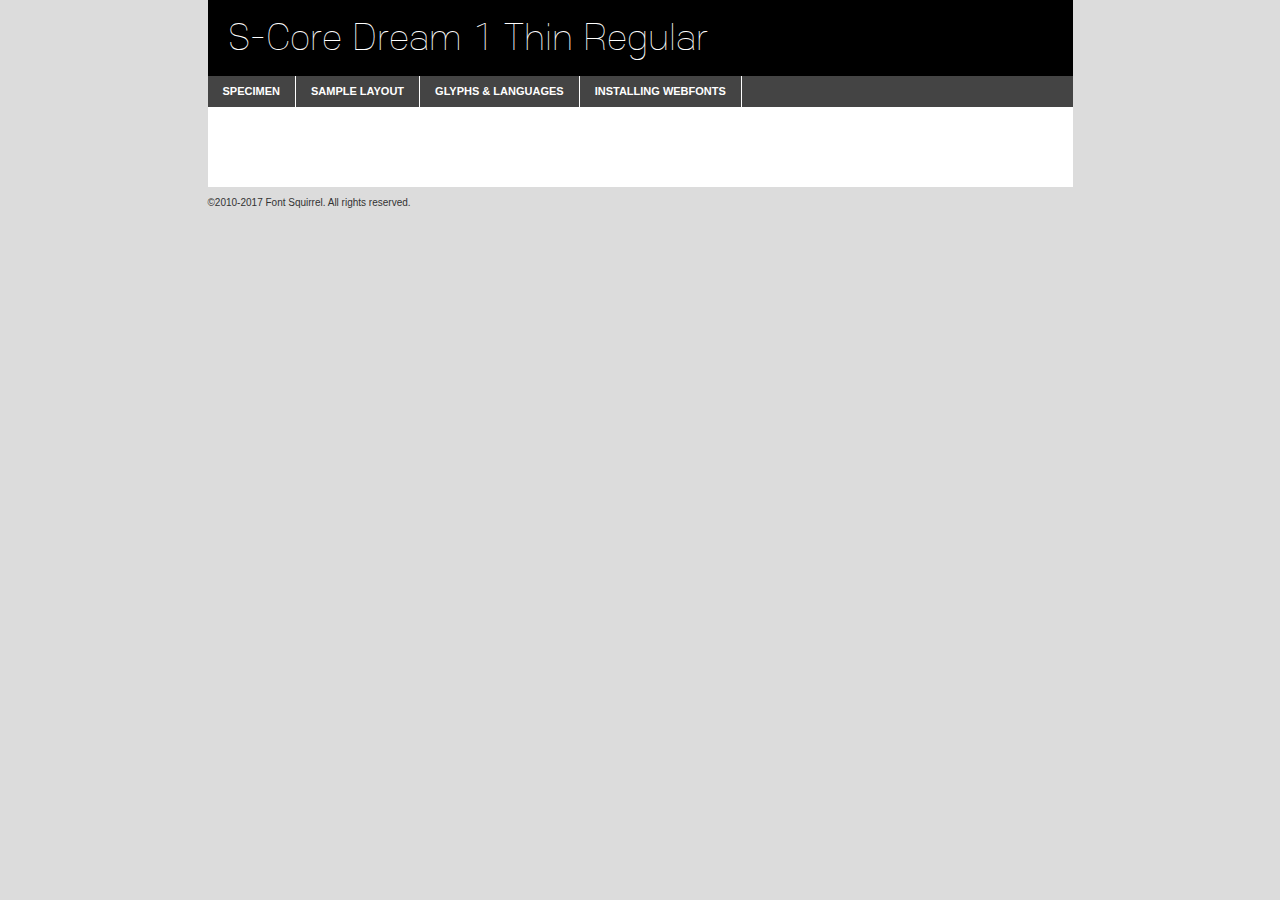
<file: raffledays/font/S-Core-Dream-light/scdream1-demo.html>
<!DOCTYPE html PUBLIC "-//W3C//DTD XHTML 1.0 Transitional//EN"
	"http://www.w3.org/TR/xhtml1/DTD/xhtml1-transitional.dtd">

<html xmlns="http://www.w3.org/1999/xhtml" xml:lang="en" lang="en">
<head>
	<meta http-equiv="Content-Type" content="text/html; charset=utf-8" />
	<script src="http://ajax.googleapis.com/ajax/libs/jquery/1.7.2/jquery.min.js" type="text/javascript" charset="utf-8"></script>
	<script type="text/javascript">
	(function($){$.fn.easyTabs=function(option){var param=jQuery.extend({fadeSpeed:"fast",defaultContent:1,activeClass:'active'},option);$(this).each(function(){var thisId="#"+this.id;if(param.defaultContent==''){param.defaultContent=1;}
	if(typeof param.defaultContent=="number")
	{var defaultTab=$(thisId+" .tabs li:eq("+(param.defaultContent-1)+") a").attr('href').substr(1);}else{var defaultTab=param.defaultContent;}
	$(thisId+" .tabs li a").each(function(){var tabToHide=$(this).attr('href').substr(1);$("#"+tabToHide).addClass('easytabs-tab-content');});hideAll();changeContent(defaultTab);function hideAll(){$(thisId+" .easytabs-tab-content").hide();}
	function changeContent(tabId){hideAll();$(thisId+" .tabs li").removeClass(param.activeClass);$(thisId+" .tabs li a[href=#"+tabId+"]").closest('li').addClass(param.activeClass);if(param.fadeSpeed!="none")
	{$(thisId+" #"+tabId).fadeIn(param.fadeSpeed);}else{$(thisId+" #"+tabId).show();}}
	$(thisId+" .tabs li").click(function(){var tabId=$(this).find('a').attr('href').substr(1);changeContent(tabId);return false;});});}})(jQuery);
	</script>
	<link rel="stylesheet" href="specimen_files/specimen_stylesheet.css" type="text/css" charset="utf-8" />
	<link rel="stylesheet" href="stylesheet.css" type="text/css" charset="utf-8" />

	<style type="text/css">
					body{
				font-family: 's-core_dream1_thin';
							}
		</style>

	<title>S-Core Dream 1 Thin Regular Specimen</title>
	
	
	<script type="text/javascript" charset="utf-8">
		$(document).ready(function() {
			$('#container').easyTabs({defaultContent:1});
		});
	</script>
</head>

<body>
<div id="container">
	<div id="header">
		S-Core Dream 1 Thin Regular	</div>
	<ul class="tabs">
		<li><a href="#specimen">Specimen</a></li>
		<li><a href="#layout">Sample Layout</a></li>
				<li><a href="#glyphs">Glyphs &amp; Languages</a></li>
		<li><a href="#installing">Installing Webfonts</a></li>
		
	</ul>
	
	<div id="main_content">

		
			<div id="specimen">
		
				<div class="section">
					<div class="grid12 firstcol">
						<div class="huge">AaBb</div>
					</div>
				</div>
		
				<div class="section">
					<div class="glyph_range">A&#x200B;B&#x200b;C&#x200b;D&#x200b;E&#x200b;F&#x200b;G&#x200b;H&#x200b;I&#x200b;J&#x200b;K&#x200b;L&#x200b;M&#x200b;N&#x200b;O&#x200b;P&#x200b;Q&#x200b;R&#x200b;S&#x200b;T&#x200b;U&#x200b;V&#x200b;W&#x200b;X&#x200b;Y&#x200b;Z&#x200b;a&#x200b;b&#x200b;c&#x200b;d&#x200b;e&#x200b;f&#x200b;g&#x200b;h&#x200b;i&#x200b;j&#x200b;k&#x200b;l&#x200b;m&#x200b;n&#x200b;o&#x200b;p&#x200b;q&#x200b;r&#x200b;s&#x200b;t&#x200b;u&#x200b;v&#x200b;w&#x200b;x&#x200b;y&#x200b;z&#x200b;1&#x200b;2&#x200b;3&#x200b;4&#x200b;5&#x200b;6&#x200b;7&#x200b;8&#x200b;9&#x200b;0&#x200b;&amp;&#x200b;.&#x200b;,&#x200b;?&#x200b;!&#x200b;&#64;&#x200b;(&#x200b;)&#x200b;#&#x200b;$&#x200b;%&#x200b;*&#x200b;+&#x200b;-&#x200b;=&#x200b;:&#x200b;;</div>
				</div>
				<div class="section">
					<div class="grid12 firstcol">
						<table class="sample_table">
							<tr><td>10</td><td class="size10">abcdefghijklmnopqrstuvwxyzABCDEFGHIJKLMNOPQRSTUVWXYZ0123456789abcdefghijklmnopqrstuvwxyzABCDEFGHIJKLMNOPQRSTUVWXYZ0123456789abcdefghijklmnopqrstuvwxyzABCDEFGHIJKLMNOPQRSTUVWXYZ</td></tr>
							<tr><td>11</td><td class="size11">abcdefghijklmnopqrstuvwxyzABCDEFGHIJKLMNOPQRSTUVWXYZ0123456789abcdefghijklmnopqrstuvwxyzABCDEFGHIJKLMNOPQRSTUVWXYZ0123456789abcdefghijklmnopqrstuvwxyzABCDEFGHIJKLMNOPQRSTUVWXYZ</td></tr>
							<tr><td>12</td><td class="size12">abcdefghijklmnopqrstuvwxyzABCDEFGHIJKLMNOPQRSTUVWXYZ0123456789abcdefghijklmnopqrstuvwxyzABCDEFGHIJKLMNOPQRSTUVWXYZ0123456789abcdefghijklmnopqrstuvwxyzABCDEFGHIJKLMNOPQRSTUVWXYZ</td></tr>
							<tr><td>13</td><td class="size13">abcdefghijklmnopqrstuvwxyzABCDEFGHIJKLMNOPQRSTUVWXYZ0123456789abcdefghijklmnopqrstuvwxyzABCDEFGHIJKLMNOPQRSTUVWXYZ0123456789abcdefghijklmnopqrstuvwxyzABCDEFGHIJKLMNOPQRSTUVWXYZ</td></tr>
							<tr><td>14</td><td class="size14">abcdefghijklmnopqrstuvwxyzABCDEFGHIJKLMNOPQRSTUVWXYZ0123456789abcdefghijklmnopqrstuvwxyzABCDEFGHIJKLMNOPQRSTUVWXYZ0123456789abcdefghijklmnopqrstuvwxyzABCDEFGHIJKLMNOPQRSTUVWXYZ</td></tr>
							<tr><td>16</td><td class="size16">abcdefghijklmnopqrstuvwxyzABCDEFGHIJKLMNOPQRSTUVWXYZ0123456789abcdefghijklmnopqrstuvwxyzABCDEFGHIJKLMNOPQRSTUVWXYZ</td></tr>
							<tr><td>18</td><td class="size18">abcdefghijklmnopqrstuvwxyzABCDEFGHIJKLMNOPQRSTUVWXYZ0123456789abcdefghijklmnopqrstuvwxyzABCDEFGHIJKLMNOPQRSTUVWXYZ</td></tr>
							<tr><td>20</td><td class="size20">abcdefghijklmnopqrstuvwxyzABCDEFGHIJKLMNOPQRSTUVWXYZ0123456789abcdefghijklmnopqrstuvwxyzABCDEFGHIJKLMNOPQRSTUVWXYZ</td></tr>
							<tr><td>24</td><td class="size24">abcdefghijklmnopqrstuvwxyzABCDEFGHIJKLMNOPQRSTUVWXYZ0123456789abcdefghijklmnopqrstuvwxyzABCDEFGHIJKLMNOPQRSTUVWXYZ</td></tr>
							<tr><td>30</td><td class="size30">abcdefghijklmnopqrstuvwxyzABCDEFGHIJKLMNOPQRSTUVWXYZ0123456789abcdefghijklmnopqrstuvwxyzABCDEFGHIJKLMNOPQRSTUVWXYZ</td></tr>
							<tr><td>36</td><td class="size36">abcdefghijklmnopqrstuvwxyzABCDEFGHIJKLMNOPQRSTUVWXYZ0123456789abcdefghijklmnopqrstuvwxyzABCDEFGHIJKLMNOPQRSTUVWXYZ</td></tr>
							<tr><td>48</td><td class="size48">abcdefghijklmnopqrstuvwxyzABCDEFGHIJKLMNOPQRSTUVWXYZ0123456789abcdefghijklmnopqrstuvwxyzABCDEFGHIJKLMNOPQRSTUVWXYZ</td></tr>
							<tr><td>60</td><td class="size60">abcdefghijklmnopqrstuvwxyzABCDEFGHIJKLMNOPQRSTUVWXYZ0123456789abcdefghijklmnopqrstuvwxyzABCDEFGHIJKLMNOPQRSTUVWXYZ</td></tr>
							<tr><td>72</td><td class="size72">abcdefghijklmnopqrstuvwxyzABCDEFGHIJKLMNOPQRSTUVWXYZ0123456789abcdefghijklmnopqrstuvwxyzABCDEFGHIJKLMNOPQRSTUVWXYZ</td></tr>
							<tr><td>90</td><td class="size90">abcdefghijklmnopqrstuvwxyzABCDEFGHIJKLMNOPQRSTUVWXYZ0123456789abcdefghijklmnopqrstuvwxyzABCDEFGHIJKLMNOPQRSTUVWXYZ</td></tr>
						</table>
				
					</div>
			
				</div>
		
		
		
								<div class="section" id="bodycomparison">


										<div id="xheight">
				<div class="fontbody">&#x25FC;&#x25FC;&#x25FC;&#x25FC;&#x25FC;&#x25FC;&#x25FC;&#x25FC;&#x25FC;&#x25FC;&#x25FC;&#x25FC;&#x25FC;&#x25FC;&#x25FC;&#x25FC;&#x25FC;&#x25FC;&#x25FC;&#x25FC;&#x25FC;&#x25FC;&#x25FC;&#x25FC;&#x25FC;&#x25FC;&#x25FC;&#x25FC;&#x25FC;&#x25FC;&#x25FC;&#x25FC;&#x25FC;&#x25FC;&#x25FC;&#x25FC;&#x25FC;&#x25FC;&#x25FC;&#x25FC;&#x25FC;&#x25FC;&#x25FC;&#x25FC;&#x25FC;&#x25FC;&#x25FC;&#x25FC;&#x25FC;&#x25FC;&#x25FC;&#x25FC;&#x25FC;&#x25FC;&#x25FC;&#x25FC;&#x25FC;&#x25FC;&#x25FC;&#x25FC;&#x25FC;&#x25FC;&#x25FC;&#x25FC;&#x25FC;&#x25FC;&#x25FC;&#x25FC;&#x25FC;&#x25FC;&#x25FC;&#x25FC;&#x25FC;&#x25FC;&#x25FC;&#x25FC;&#x25FC;&#x25FC;&#x25FC;&#x25FC;&#x25FC;&#x25FC;&#x25FC;&#x25FC;&#x25FC;&#x25FC;&#x25FC;&#x25FC;&#x25FC;&#x25FC;&#x25FC;&#x25FC;&#x25FC;&#x25FC;&#x25FC;&#x25FC;&#x25FC;&#x25FC;&#x25FC;body</div><div class="arialbody">body</div><div class="verdanabody">body</div><div class="georgiabody">body</div></div>
										<div class="fontbody" style="z-index:1">
											body<span>S-Core Dream 1 Thin Regular</span>
										</div>
										<div class="arialbody" style="z-index:1">
											body<span>Arial</span>
										</div>
										<div class="verdanabody" style="z-index:1">
											body<span>Verdana</span>
										</div>
										<div class="georgiabody" style="z-index:1">
											body<span>Georgia</span>
										</div>



								</div>
		
		
				<div class="section psample psample_row1" id="">
					
					<div class="grid2 firstcol">
						<p class="size10"><span>10.</span>Aenean lacinia bibendum nulla sed consectetur. Fusce dapibus, tellus ac cursus commodo, tortor mauris condimentum nibh, ut fermentum massa justo sit amet risus. Nullam id dolor id nibh ultricies vehicula ut id elit. Cum sociis natoque penatibus et magnis dis parturient montes, nascetur ridiculus mus. Nulla vitae elit libero, a pharetra augue.</p>
			
					</div>
					<div class="grid3">
						<p class="size11"><span>11.</span>Aenean lacinia bibendum nulla sed consectetur. Fusce dapibus, tellus ac cursus commodo, tortor mauris condimentum nibh, ut fermentum massa justo sit amet risus. Nullam id dolor id nibh ultricies vehicula ut id elit. Cum sociis natoque penatibus et magnis dis parturient montes, nascetur ridiculus mus. Nulla vitae elit libero, a pharetra augue.</p>
			
					</div>
					<div class="grid3">
						<p class="size12"><span>12.</span>Aenean lacinia bibendum nulla sed consectetur. Fusce dapibus, tellus ac cursus commodo, tortor mauris condimentum nibh, ut fermentum massa justo sit amet risus. Nullam id dolor id nibh ultricies vehicula ut id elit. Cum sociis natoque penatibus et magnis dis parturient montes, nascetur ridiculus mus. Nulla vitae elit libero, a pharetra augue.</p>
			
					</div>
					<div class="grid4">
						<p class="size13"><span>13.</span>Aenean lacinia bibendum nulla sed consectetur. Fusce dapibus, tellus ac cursus commodo, tortor mauris condimentum nibh, ut fermentum massa justo sit amet risus. Nullam id dolor id nibh ultricies vehicula ut id elit. Cum sociis natoque penatibus et magnis dis parturient montes, nascetur ridiculus mus. Nulla vitae elit libero, a pharetra augue.</p>
			
					</div>
					<div class="white_blend"></div>
					
				</div>
				<div class="section psample psample_row2" id="">
					<div class="grid3 firstcol">
						<p class="size14"><span>14.</span>Aenean lacinia bibendum nulla sed consectetur. Fusce dapibus, tellus ac cursus commodo, tortor mauris condimentum nibh, ut fermentum massa justo sit amet risus. Nullam id dolor id nibh ultricies vehicula ut id elit. Cum sociis natoque penatibus et magnis dis parturient montes, nascetur ridiculus mus. Nulla vitae elit libero, a pharetra augue.</p>
			
					</div>
					<div class="grid4">
						<p class="size16"><span>16.</span>Aenean lacinia bibendum nulla sed consectetur. Fusce dapibus, tellus ac cursus commodo, tortor mauris condimentum nibh, ut fermentum massa justo sit amet risus. Nullam id dolor id nibh ultricies vehicula ut id elit. Cum sociis natoque penatibus et magnis dis parturient montes, nascetur ridiculus mus. Nulla vitae elit libero, a pharetra augue.</p>
			
					</div>
					<div class="grid5">
						<p class="size18"><span>18.</span>Aenean lacinia bibendum nulla sed consectetur. Fusce dapibus, tellus ac cursus commodo, tortor mauris condimentum nibh, ut fermentum massa justo sit amet risus. Nullam id dolor id nibh ultricies vehicula ut id elit. Cum sociis natoque penatibus et magnis dis parturient montes, nascetur ridiculus mus. Nulla vitae elit libero, a pharetra augue.</p>
			
					</div>

					<div class="white_blend"></div>

				</div>
				
				<div class="section psample psample_row3" id="">
					<div class="grid5 firstcol">
						<p class="size20"><span>20.</span>Aenean lacinia bibendum nulla sed consectetur. Fusce dapibus, tellus ac cursus commodo, tortor mauris condimentum nibh, ut fermentum massa justo sit amet risus. Nullam id dolor id nibh ultricies vehicula ut id elit. Cum sociis natoque penatibus et magnis dis parturient montes, nascetur ridiculus mus. Nulla vitae elit libero, a pharetra augue.</p>
					</div>
					<div class="grid7">
						<p class="size24"><span>24.</span>Aenean lacinia bibendum nulla sed consectetur. Fusce dapibus, tellus ac cursus commodo, tortor mauris condimentum nibh, ut fermentum massa justo sit amet risus. Nullam id dolor id nibh ultricies vehicula ut id elit. Cum sociis natoque penatibus et magnis dis parturient montes, nascetur ridiculus mus. Nulla vitae elit libero, a pharetra augue.</p>
					</div>
					
					<div class="white_blend"></div>
					
				</div>
				
				<div class="section psample psample_row4" id="">
					<div class="grid12 firstcol">
						<p class="size30"><span>30.</span>Aenean lacinia bibendum nulla sed consectetur. Fusce dapibus, tellus ac cursus commodo, tortor mauris condimentum nibh, ut fermentum massa justo sit amet risus. Nullam id dolor id nibh ultricies vehicula ut id elit. Cum sociis natoque penatibus et magnis dis parturient montes, nascetur ridiculus mus. Nulla vitae elit libero, a pharetra augue.</p>
					</div>
					<div class="white_blend"></div>
					
				</div>
				
				
				
				<div class="section psample psample_row1 fullreverse">
					<div class="grid2 firstcol">
						<p class="size10"><span>10.</span>Aenean lacinia bibendum nulla sed consectetur. Fusce dapibus, tellus ac cursus commodo, tortor mauris condimentum nibh, ut fermentum massa justo sit amet risus. Nullam id dolor id nibh ultricies vehicula ut id elit. Cum sociis natoque penatibus et magnis dis parturient montes, nascetur ridiculus mus. Nulla vitae elit libero, a pharetra augue.</p>
			
					</div>
					<div class="grid3">
						<p class="size11"><span>11.</span>Aenean lacinia bibendum nulla sed consectetur. Fusce dapibus, tellus ac cursus commodo, tortor mauris condimentum nibh, ut fermentum massa justo sit amet risus. Nullam id dolor id nibh ultricies vehicula ut id elit. Cum sociis natoque penatibus et magnis dis parturient montes, nascetur ridiculus mus. Nulla vitae elit libero, a pharetra augue.</p>
			
					</div>
					<div class="grid3">
						<p class="size12"><span>12.</span>Aenean lacinia bibendum nulla sed consectetur. Fusce dapibus, tellus ac cursus commodo, tortor mauris condimentum nibh, ut fermentum massa justo sit amet risus. Nullam id dolor id nibh ultricies vehicula ut id elit. Cum sociis natoque penatibus et magnis dis parturient montes, nascetur ridiculus mus. Nulla vitae elit libero, a pharetra augue.</p>
			
					</div>
					<div class="grid4">
						<p class="size13"><span>13.</span>Aenean lacinia bibendum nulla sed consectetur. Fusce dapibus, tellus ac cursus commodo, tortor mauris condimentum nibh, ut fermentum massa justo sit amet risus. Nullam id dolor id nibh ultricies vehicula ut id elit. Cum sociis natoque penatibus et magnis dis parturient montes, nascetur ridiculus mus. Nulla vitae elit libero, a pharetra augue.</p>
			
					</div>
					<div class="black_blend"></div>
					
				</div>
				
				<div class="section psample psample_row2 fullreverse">
					<div class="grid3 firstcol">
						<p class="size14"><span>14.</span>Aenean lacinia bibendum nulla sed consectetur. Fusce dapibus, tellus ac cursus commodo, tortor mauris condimentum nibh, ut fermentum massa justo sit amet risus. Nullam id dolor id nibh ultricies vehicula ut id elit. Cum sociis natoque penatibus et magnis dis parturient montes, nascetur ridiculus mus. Nulla vitae elit libero, a pharetra augue.</p>
			
					</div>
					<div class="grid4">
						<p class="size16"><span>16.</span>Aenean lacinia bibendum nulla sed consectetur. Fusce dapibus, tellus ac cursus commodo, tortor mauris condimentum nibh, ut fermentum massa justo sit amet risus. Nullam id dolor id nibh ultricies vehicula ut id elit. Cum sociis natoque penatibus et magnis dis parturient montes, nascetur ridiculus mus. Nulla vitae elit libero, a pharetra augue.</p>
			
					</div>
					<div class="grid5">
						<p class="size18"><span>18.</span>Aenean lacinia bibendum nulla sed consectetur. Fusce dapibus, tellus ac cursus commodo, tortor mauris condimentum nibh, ut fermentum massa justo sit amet risus. Nullam id dolor id nibh ultricies vehicula ut id elit. Cum sociis natoque penatibus et magnis dis parturient montes, nascetur ridiculus mus. Nulla vitae elit libero, a pharetra augue.</p>
			
					</div>
					<div class="black_blend"></div>

				</div>
				
				<div class="section psample fullreverse psample_row3" id="">
					<div class="grid5 firstcol">
						<p class="size20"><span>20.</span>Aenean lacinia bibendum nulla sed consectetur. Fusce dapibus, tellus ac cursus commodo, tortor mauris condimentum nibh, ut fermentum massa justo sit amet risus. Nullam id dolor id nibh ultricies vehicula ut id elit. Cum sociis natoque penatibus et magnis dis parturient montes, nascetur ridiculus mus. Nulla vitae elit libero, a pharetra augue.</p>
					</div>
					<div class="grid7">
						<p class="size24"><span>24.</span>Aenean lacinia bibendum nulla sed consectetur. Fusce dapibus, tellus ac cursus commodo, tortor mauris condimentum nibh, ut fermentum massa justo sit amet risus. Nullam id dolor id nibh ultricies vehicula ut id elit. Cum sociis natoque penatibus et magnis dis parturient montes, nascetur ridiculus mus. Nulla vitae elit libero, a pharetra augue.</p>
					</div>
					
					<div class="black_blend"></div>
					
				</div>
				
				<div class="section psample fullreverse psample_row4" id="" style="border-bottom: 20px #000 solid;">
					<div class="grid12 firstcol">
						<p class="size30"><span>30.</span>Aenean lacinia bibendum nulla sed consectetur. Fusce dapibus, tellus ac cursus commodo, tortor mauris condimentum nibh, ut fermentum massa justo sit amet risus. Nullam id dolor id nibh ultricies vehicula ut id elit. Cum sociis natoque penatibus et magnis dis parturient montes, nascetur ridiculus mus. Nulla vitae elit libero, a pharetra augue.</p>
					</div>
					<div class="black_blend"></div>
					
				</div>
				
				
				
				
			</div>
			
			<div id="layout">
				
				<div class="section">
					
					<div class="grid12 firstcol">
						<h1>Lorem Ipsum Dolor</h1>
						<h2>Etiam porta sem malesuada magna mollis euismod</h2>
						
						<p class="byline">By <a href="#link">Aenean Lacinia</a></p>
					</div>
				</div>
				<div class="section">
					<div class="grid8 firstcol">
						<p class="large">Donec sed odio dui. Morbi leo risus, porta ac consectetur ac, vestibulum at eros. Fusce dapibus, tellus ac cursus commodo, tortor mauris condimentum nibh, ut fermentum massa justo sit amet risus. </p>

						
						<h3>Pellentesque ornare sem</h3>

						<p>Maecenas sed diam eget risus varius blandit sit amet non magna. Maecenas faucibus mollis interdum. Donec ullamcorper nulla non metus auctor fringilla. Nullam id dolor id nibh ultricies vehicula ut id elit. Nullam id dolor id nibh ultricies vehicula ut id elit. </p>

						<p>Aenean eu leo quam. Pellentesque ornare sem lacinia quam venenatis vestibulum. Lorem ipsum dolor sit amet, consectetur adipiscing elit. Cum sociis natoque penatibus et magnis dis parturient montes, nascetur ridiculus mus. </p>

						<p>Nulla vitae elit libero, a pharetra augue. Praesent commodo cursus magna, vel scelerisque nisl consectetur et. Aenean lacinia bibendum nulla sed consectetur. </p>

						<p>Nullam quis risus eget urna mollis ornare vel eu leo. Nullam quis risus eget urna mollis ornare vel eu leo. Maecenas sed diam eget risus varius blandit sit amet non magna. Donec ullamcorper nulla non metus auctor fringilla. </p>

						<h3>Cras mattis consectetur</h3>

						<p>Aenean eu leo quam. Pellentesque ornare sem lacinia quam venenatis vestibulum. Aenean lacinia bibendum nulla sed consectetur. Integer posuere erat a ante venenatis dapibus posuere velit aliquet. Cras mattis consectetur purus sit amet fermentum. </p>

						<p>Nullam id dolor id nibh ultricies vehicula ut id elit. Nullam quis risus eget urna mollis ornare vel eu leo. Cras mattis consectetur purus sit amet fermentum.</p>
					</div>
					
					<div class="grid4 sidebar">
						
						<div class="box reverse">
							<p class="last">Nullam quis risus eget urna mollis ornare vel eu leo. Donec ullamcorper nulla non metus auctor fringilla. Cras mattis consectetur purus sit amet fermentum. Sed posuere consectetur est at lobortis. Lorem ipsum dolor sit amet, consectetur adipiscing elit. </p>
						</div>
						
						<p class="caption">Maecenas sed diam eget risus varius.</p>

						<p>Vestibulum id ligula porta felis euismod semper. Integer posuere erat a ante venenatis dapibus posuere velit aliquet. Vestibulum id ligula porta felis euismod semper. Sed posuere consectetur est at lobortis. Maecenas sed diam eget risus varius blandit sit amet non magna. Fusce dapibus, tellus ac cursus commodo, tortor mauris condimentum nibh, ut fermentum massa justo sit amet risus. </p>

					

						<p>Duis mollis, est non commodo luctus, nisi erat porttitor ligula, eget lacinia odio sem nec elit. Aenean lacinia bibendum nulla sed consectetur. Vivamus sagittis lacus vel augue laoreet rutrum faucibus dolor auctor. Aenean lacinia bibendum nulla sed consectetur. Nullam quis risus eget urna mollis ornare vel eu leo. </p>

						<p>Praesent commodo cursus magna, vel scelerisque nisl consectetur et. Donec ullamcorper nulla non metus auctor fringilla. Maecenas faucibus mollis interdum. Fusce dapibus, tellus ac cursus commodo, tortor mauris condimentum nibh, ut fermentum massa justo sit amet risus. </p>

					</div>
				</div>
				
			</div>


			



		<div id="glyphs">
			<div class="section">
				<div class="grid12 firstcol">
			
				<h1>Language Support</h1>
				<p>The subset of S-Core Dream 1 Thin Regular in this kit supports the following languages:<br />
			
					English, Arrernte, Bislama, Cebuano, Fijian, Gilbertese, Hmong, Ibanag, Iloko_ilokano, Interglossa_glosa, Interlingua, Lojban, Norfolk_pitcairnese, Oromo, Rotokas, Seychelles_creole, Shona, Somali, Southern_ndebele, Swahili, Swati_swazi, Tok_pisin, Warlpiri, Xhosa, Zulu, Latinbasic, Ubasic, Demo				</p>
				<h1>Glyph Chart</h1>
				<p>The subset of S-Core Dream 1 Thin Regular in this kit includes all the glyphs listed below. Unicode entities are included above each glyph to help you insert individual characters into your layout.</p>
				<div id="glyph_chart">
			
																				 <div><p>&amp;#32;</p>&#32;</div>
																				 <div><p>&amp;#33;</p>&#33;</div>
																				 <div><p>&amp;#34;</p>&#34;</div>
																				 <div><p>&amp;#35;</p>&#35;</div>
																				 <div><p>&amp;#36;</p>&#36;</div>
																				 <div><p>&amp;#37;</p>&#37;</div>
																				 <div><p>&amp;#38;</p>&#38;</div>
																				 <div><p>&amp;#39;</p>&#39;</div>
																				 <div><p>&amp;#40;</p>&#40;</div>
																				 <div><p>&amp;#41;</p>&#41;</div>
																				 <div><p>&amp;#42;</p>&#42;</div>
																				 <div><p>&amp;#43;</p>&#43;</div>
																				 <div><p>&amp;#44;</p>&#44;</div>
																				 <div><p>&amp;#45;</p>&#45;</div>
																				 <div><p>&amp;#46;</p>&#46;</div>
																				 <div><p>&amp;#47;</p>&#47;</div>
																				 <div><p>&amp;#48;</p>&#48;</div>
																				 <div><p>&amp;#49;</p>&#49;</div>
																				 <div><p>&amp;#50;</p>&#50;</div>
																				 <div><p>&amp;#51;</p>&#51;</div>
																				 <div><p>&amp;#52;</p>&#52;</div>
																				 <div><p>&amp;#53;</p>&#53;</div>
																				 <div><p>&amp;#54;</p>&#54;</div>
																				 <div><p>&amp;#55;</p>&#55;</div>
																				 <div><p>&amp;#56;</p>&#56;</div>
																				 <div><p>&amp;#57;</p>&#57;</div>
																				 <div><p>&amp;#58;</p>&#58;</div>
																				 <div><p>&amp;#59;</p>&#59;</div>
																				 <div><p>&amp;#60;</p>&#60;</div>
																				 <div><p>&amp;#61;</p>&#61;</div>
																				 <div><p>&amp;#62;</p>&#62;</div>
																				 <div><p>&amp;#63;</p>&#63;</div>
																				 <div><p>&amp;#64;</p>&#64;</div>
																				 <div><p>&amp;#65;</p>&#65;</div>
																				 <div><p>&amp;#66;</p>&#66;</div>
																				 <div><p>&amp;#67;</p>&#67;</div>
																				 <div><p>&amp;#68;</p>&#68;</div>
																				 <div><p>&amp;#69;</p>&#69;</div>
																				 <div><p>&amp;#70;</p>&#70;</div>
																				 <div><p>&amp;#71;</p>&#71;</div>
																				 <div><p>&amp;#72;</p>&#72;</div>
																				 <div><p>&amp;#73;</p>&#73;</div>
																				 <div><p>&amp;#74;</p>&#74;</div>
																				 <div><p>&amp;#75;</p>&#75;</div>
																				 <div><p>&amp;#76;</p>&#76;</div>
																				 <div><p>&amp;#77;</p>&#77;</div>
																				 <div><p>&amp;#78;</p>&#78;</div>
																				 <div><p>&amp;#79;</p>&#79;</div>
																				 <div><p>&amp;#80;</p>&#80;</div>
																				 <div><p>&amp;#81;</p>&#81;</div>
																				 <div><p>&amp;#82;</p>&#82;</div>
																				 <div><p>&amp;#83;</p>&#83;</div>
																				 <div><p>&amp;#84;</p>&#84;</div>
																				 <div><p>&amp;#85;</p>&#85;</div>
																				 <div><p>&amp;#86;</p>&#86;</div>
																				 <div><p>&amp;#87;</p>&#87;</div>
																				 <div><p>&amp;#88;</p>&#88;</div>
																				 <div><p>&amp;#89;</p>&#89;</div>
																				 <div><p>&amp;#90;</p>&#90;</div>
																				 <div><p>&amp;#91;</p>&#91;</div>
																				 <div><p>&amp;#92;</p>&#92;</div>
																				 <div><p>&amp;#93;</p>&#93;</div>
																				 <div><p>&amp;#94;</p>&#94;</div>
																				 <div><p>&amp;#95;</p>&#95;</div>
																				 <div><p>&amp;#96;</p>&#96;</div>
																				 <div><p>&amp;#97;</p>&#97;</div>
																				 <div><p>&amp;#98;</p>&#98;</div>
																				 <div><p>&amp;#99;</p>&#99;</div>
																				 <div><p>&amp;#100;</p>&#100;</div>
																				 <div><p>&amp;#101;</p>&#101;</div>
																				 <div><p>&amp;#102;</p>&#102;</div>
																				 <div><p>&amp;#103;</p>&#103;</div>
																				 <div><p>&amp;#104;</p>&#104;</div>
																				 <div><p>&amp;#105;</p>&#105;</div>
																				 <div><p>&amp;#106;</p>&#106;</div>
																				 <div><p>&amp;#107;</p>&#107;</div>
																				 <div><p>&amp;#108;</p>&#108;</div>
																				 <div><p>&amp;#109;</p>&#109;</div>
																				 <div><p>&amp;#110;</p>&#110;</div>
																				 <div><p>&amp;#111;</p>&#111;</div>
																				 <div><p>&amp;#112;</p>&#112;</div>
																				 <div><p>&amp;#113;</p>&#113;</div>
																				 <div><p>&amp;#114;</p>&#114;</div>
																				 <div><p>&amp;#115;</p>&#115;</div>
																				 <div><p>&amp;#116;</p>&#116;</div>
																				 <div><p>&amp;#117;</p>&#117;</div>
																				 <div><p>&amp;#118;</p>&#118;</div>
																				 <div><p>&amp;#119;</p>&#119;</div>
																				 <div><p>&amp;#120;</p>&#120;</div>
																				 <div><p>&amp;#121;</p>&#121;</div>
																				 <div><p>&amp;#122;</p>&#122;</div>
																				 <div><p>&amp;#123;</p>&#123;</div>
																				 <div><p>&amp;#124;</p>&#124;</div>
																				 <div><p>&amp;#125;</p>&#125;</div>
																				 <div><p>&amp;#126;</p>&#126;</div>
																				 <div><p>&amp;#160;</p>&#160;</div>
																				 <div><p>&amp;#173;</p>&#173;</div>
																				 <div><p>&amp;#8192;</p>&#8192;</div>
																				 <div><p>&amp;#8193;</p>&#8193;</div>
																				 <div><p>&amp;#8194;</p>&#8194;</div>
																				 <div><p>&amp;#8195;</p>&#8195;</div>
																				 <div><p>&amp;#8196;</p>&#8196;</div>
																				 <div><p>&amp;#8197;</p>&#8197;</div>
																				 <div><p>&amp;#8198;</p>&#8198;</div>
																				 <div><p>&amp;#8199;</p>&#8199;</div>
																				 <div><p>&amp;#8200;</p>&#8200;</div>
																				 <div><p>&amp;#8201;</p>&#8201;</div>
																				 <div><p>&amp;#8202;</p>&#8202;</div>
																				 <div><p>&amp;#8208;</p>&#8208;</div>
																				 <div><p>&amp;#8209;</p>&#8209;</div>
																				 <div><p>&amp;#8210;</p>&#8210;</div>
																				 <div><p>&amp;#8211;</p>&#8211;</div>
																				 <div><p>&amp;#8212;</p>&#8212;</div>
																				 <div><p>&amp;#8239;</p>&#8239;</div>
																				 <div><p>&amp;#8287;</p>&#8287;</div>
																				 <div><p>&amp;#9724;</p>&#9724;</div>
																				 <div><p>&amp;#44032;</p>&#44032;</div>
																				 <div><p>&amp;#44033;</p>&#44033;</div>
																				 <div><p>&amp;#44036;</p>&#44036;</div>
																				 <div><p>&amp;#44039;</p>&#44039;</div>
																				 <div><p>&amp;#44040;</p>&#44040;</div>
																				 <div><p>&amp;#44041;</p>&#44041;</div>
																				 <div><p>&amp;#44042;</p>&#44042;</div>
																				 <div><p>&amp;#44048;</p>&#44048;</div>
																				 <div><p>&amp;#44049;</p>&#44049;</div>
																				 <div><p>&amp;#44050;</p>&#44050;</div>
																				 <div><p>&amp;#44051;</p>&#44051;</div>
																				 <div><p>&amp;#44052;</p>&#44052;</div>
																				 <div><p>&amp;#44053;</p>&#44053;</div>
																				 <div><p>&amp;#44054;</p>&#44054;</div>
																				 <div><p>&amp;#44055;</p>&#44055;</div>
																				 <div><p>&amp;#44057;</p>&#44057;</div>
																				 <div><p>&amp;#44058;</p>&#44058;</div>
																				 <div><p>&amp;#44059;</p>&#44059;</div>
																				 <div><p>&amp;#44060;</p>&#44060;</div>
																				 <div><p>&amp;#44061;</p>&#44061;</div>
																				 <div><p>&amp;#44064;</p>&#44064;</div>
																				 <div><p>&amp;#44068;</p>&#44068;</div>
																				 <div><p>&amp;#44076;</p>&#44076;</div>
																				 <div><p>&amp;#44077;</p>&#44077;</div>
																				 <div><p>&amp;#44079;</p>&#44079;</div>
																				 <div><p>&amp;#44080;</p>&#44080;</div>
																				 <div><p>&amp;#44081;</p>&#44081;</div>
																				 <div><p>&amp;#44088;</p>&#44088;</div>
																				 <div><p>&amp;#44089;</p>&#44089;</div>
																				 <div><p>&amp;#44092;</p>&#44092;</div>
																				 <div><p>&amp;#44096;</p>&#44096;</div>
																				 <div><p>&amp;#44107;</p>&#44107;</div>
																				 <div><p>&amp;#44109;</p>&#44109;</div>
																				 <div><p>&amp;#44116;</p>&#44116;</div>
																				 <div><p>&amp;#44120;</p>&#44120;</div>
																				 <div><p>&amp;#44124;</p>&#44124;</div>
																				 <div><p>&amp;#44144;</p>&#44144;</div>
																				 <div><p>&amp;#44145;</p>&#44145;</div>
																				 <div><p>&amp;#44148;</p>&#44148;</div>
																				 <div><p>&amp;#44151;</p>&#44151;</div>
																				 <div><p>&amp;#44152;</p>&#44152;</div>
																				 <div><p>&amp;#44154;</p>&#44154;</div>
																				 <div><p>&amp;#44160;</p>&#44160;</div>
																				 <div><p>&amp;#44161;</p>&#44161;</div>
																				 <div><p>&amp;#44163;</p>&#44163;</div>
																				 <div><p>&amp;#44164;</p>&#44164;</div>
																				 <div><p>&amp;#44165;</p>&#44165;</div>
																				 <div><p>&amp;#44166;</p>&#44166;</div>
																				 <div><p>&amp;#44169;</p>&#44169;</div>
																				 <div><p>&amp;#44170;</p>&#44170;</div>
																				 <div><p>&amp;#44171;</p>&#44171;</div>
																				 <div><p>&amp;#44172;</p>&#44172;</div>
																				 <div><p>&amp;#44176;</p>&#44176;</div>
																				 <div><p>&amp;#44180;</p>&#44180;</div>
																				 <div><p>&amp;#44188;</p>&#44188;</div>
																				 <div><p>&amp;#44189;</p>&#44189;</div>
																				 <div><p>&amp;#44191;</p>&#44191;</div>
																				 <div><p>&amp;#44192;</p>&#44192;</div>
																				 <div><p>&amp;#44193;</p>&#44193;</div>
																				 <div><p>&amp;#44200;</p>&#44200;</div>
																				 <div><p>&amp;#44201;</p>&#44201;</div>
																				 <div><p>&amp;#44202;</p>&#44202;</div>
																				 <div><p>&amp;#44204;</p>&#44204;</div>
																				 <div><p>&amp;#44207;</p>&#44207;</div>
																				 <div><p>&amp;#44208;</p>&#44208;</div>
																				 <div><p>&amp;#44216;</p>&#44216;</div>
																				 <div><p>&amp;#44217;</p>&#44217;</div>
																				 <div><p>&amp;#44219;</p>&#44219;</div>
																				 <div><p>&amp;#44220;</p>&#44220;</div>
																				 <div><p>&amp;#44221;</p>&#44221;</div>
																				 <div><p>&amp;#44225;</p>&#44225;</div>
																				 <div><p>&amp;#44228;</p>&#44228;</div>
																				 <div><p>&amp;#44232;</p>&#44232;</div>
																				 <div><p>&amp;#44236;</p>&#44236;</div>
																				 <div><p>&amp;#44245;</p>&#44245;</div>
																				 <div><p>&amp;#44247;</p>&#44247;</div>
																				 <div><p>&amp;#44256;</p>&#44256;</div>
																				 <div><p>&amp;#44257;</p>&#44257;</div>
																				 <div><p>&amp;#44260;</p>&#44260;</div>
																				 <div><p>&amp;#44263;</p>&#44263;</div>
																				 <div><p>&amp;#44264;</p>&#44264;</div>
																				 <div><p>&amp;#44266;</p>&#44266;</div>
																				 <div><p>&amp;#44268;</p>&#44268;</div>
																				 <div><p>&amp;#44271;</p>&#44271;</div>
																				 <div><p>&amp;#44272;</p>&#44272;</div>
																				 <div><p>&amp;#44273;</p>&#44273;</div>
																				 <div><p>&amp;#44275;</p>&#44275;</div>
																				 <div><p>&amp;#44277;</p>&#44277;</div>
																				 <div><p>&amp;#44278;</p>&#44278;</div>
																				 <div><p>&amp;#44284;</p>&#44284;</div>
																				 <div><p>&amp;#44285;</p>&#44285;</div>
																				 <div><p>&amp;#44288;</p>&#44288;</div>
																				 <div><p>&amp;#44292;</p>&#44292;</div>
																				 <div><p>&amp;#44294;</p>&#44294;</div>
																				 <div><p>&amp;#44300;</p>&#44300;</div>
																				 <div><p>&amp;#44301;</p>&#44301;</div>
																				 <div><p>&amp;#44303;</p>&#44303;</div>
																				 <div><p>&amp;#44305;</p>&#44305;</div>
																				 <div><p>&amp;#44312;</p>&#44312;</div>
																				 <div><p>&amp;#44316;</p>&#44316;</div>
																				 <div><p>&amp;#44320;</p>&#44320;</div>
																				 <div><p>&amp;#44329;</p>&#44329;</div>
																				 <div><p>&amp;#44332;</p>&#44332;</div>
																				 <div><p>&amp;#44333;</p>&#44333;</div>
																				 <div><p>&amp;#44340;</p>&#44340;</div>
																				 <div><p>&amp;#44341;</p>&#44341;</div>
																				 <div><p>&amp;#44344;</p>&#44344;</div>
																				 <div><p>&amp;#44348;</p>&#44348;</div>
																				 <div><p>&amp;#44356;</p>&#44356;</div>
																				 <div><p>&amp;#44357;</p>&#44357;</div>
																				 <div><p>&amp;#44359;</p>&#44359;</div>
																				 <div><p>&amp;#44361;</p>&#44361;</div>
																				 <div><p>&amp;#44368;</p>&#44368;</div>
																				 <div><p>&amp;#44372;</p>&#44372;</div>
																				 <div><p>&amp;#44376;</p>&#44376;</div>
																				 <div><p>&amp;#44385;</p>&#44385;</div>
																				 <div><p>&amp;#44387;</p>&#44387;</div>
																				 <div><p>&amp;#44396;</p>&#44396;</div>
																				 <div><p>&amp;#44397;</p>&#44397;</div>
																				 <div><p>&amp;#44400;</p>&#44400;</div>
																				 <div><p>&amp;#44403;</p>&#44403;</div>
																				 <div><p>&amp;#44404;</p>&#44404;</div>
																				 <div><p>&amp;#44405;</p>&#44405;</div>
																				 <div><p>&amp;#44406;</p>&#44406;</div>
																				 <div><p>&amp;#44411;</p>&#44411;</div>
																				 <div><p>&amp;#44412;</p>&#44412;</div>
																				 <div><p>&amp;#44413;</p>&#44413;</div>
																				 <div><p>&amp;#44415;</p>&#44415;</div>
																				 <div><p>&amp;#44417;</p>&#44417;</div>
																				 <div><p>&amp;#44418;</p>&#44418;</div>
																				 <div><p>&amp;#44424;</p>&#44424;</div>
																				 <div><p>&amp;#44425;</p>&#44425;</div>
																				 <div><p>&amp;#44428;</p>&#44428;</div>
																				 <div><p>&amp;#44432;</p>&#44432;</div>
																				 <div><p>&amp;#44444;</p>&#44444;</div>
																				 <div><p>&amp;#44445;</p>&#44445;</div>
																				 <div><p>&amp;#44452;</p>&#44452;</div>
																				 <div><p>&amp;#44471;</p>&#44471;</div>
																				 <div><p>&amp;#44480;</p>&#44480;</div>
																				 <div><p>&amp;#44481;</p>&#44481;</div>
																				 <div><p>&amp;#44484;</p>&#44484;</div>
																				 <div><p>&amp;#44488;</p>&#44488;</div>
																				 <div><p>&amp;#44496;</p>&#44496;</div>
																				 <div><p>&amp;#44497;</p>&#44497;</div>
																				 <div><p>&amp;#44499;</p>&#44499;</div>
																				 <div><p>&amp;#44508;</p>&#44508;</div>
																				 <div><p>&amp;#44512;</p>&#44512;</div>
																				 <div><p>&amp;#44516;</p>&#44516;</div>
																				 <div><p>&amp;#44536;</p>&#44536;</div>
																				 <div><p>&amp;#44537;</p>&#44537;</div>
																				 <div><p>&amp;#44540;</p>&#44540;</div>
																				 <div><p>&amp;#44543;</p>&#44543;</div>
																				 <div><p>&amp;#44544;</p>&#44544;</div>
																				 <div><p>&amp;#44545;</p>&#44545;</div>
																				 <div><p>&amp;#44552;</p>&#44552;</div>
																				 <div><p>&amp;#44553;</p>&#44553;</div>
																				 <div><p>&amp;#44555;</p>&#44555;</div>
																				 <div><p>&amp;#44557;</p>&#44557;</div>
																				 <div><p>&amp;#44564;</p>&#44564;</div>
																				 <div><p>&amp;#44592;</p>&#44592;</div>
																				 <div><p>&amp;#44593;</p>&#44593;</div>
																				 <div><p>&amp;#44596;</p>&#44596;</div>
																				 <div><p>&amp;#44599;</p>&#44599;</div>
																				 <div><p>&amp;#44600;</p>&#44600;</div>
																				 <div><p>&amp;#44602;</p>&#44602;</div>
																				 <div><p>&amp;#44608;</p>&#44608;</div>
																				 <div><p>&amp;#44609;</p>&#44609;</div>
																				 <div><p>&amp;#44611;</p>&#44611;</div>
																				 <div><p>&amp;#44613;</p>&#44613;</div>
																				 <div><p>&amp;#44614;</p>&#44614;</div>
																				 <div><p>&amp;#44618;</p>&#44618;</div>
																				 <div><p>&amp;#44620;</p>&#44620;</div>
																				 <div><p>&amp;#44621;</p>&#44621;</div>
																				 <div><p>&amp;#44622;</p>&#44622;</div>
																				 <div><p>&amp;#44624;</p>&#44624;</div>
																				 <div><p>&amp;#44628;</p>&#44628;</div>
																				 <div><p>&amp;#44630;</p>&#44630;</div>
																				 <div><p>&amp;#44636;</p>&#44636;</div>
																				 <div><p>&amp;#44637;</p>&#44637;</div>
																				 <div><p>&amp;#44639;</p>&#44639;</div>
																				 <div><p>&amp;#44640;</p>&#44640;</div>
																				 <div><p>&amp;#44641;</p>&#44641;</div>
																				 <div><p>&amp;#44645;</p>&#44645;</div>
																				 <div><p>&amp;#44648;</p>&#44648;</div>
																				 <div><p>&amp;#44649;</p>&#44649;</div>
																				 <div><p>&amp;#44652;</p>&#44652;</div>
																				 <div><p>&amp;#44656;</p>&#44656;</div>
																				 <div><p>&amp;#44664;</p>&#44664;</div>
																				 <div><p>&amp;#44665;</p>&#44665;</div>
																				 <div><p>&amp;#44667;</p>&#44667;</div>
																				 <div><p>&amp;#44668;</p>&#44668;</div>
																				 <div><p>&amp;#44669;</p>&#44669;</div>
																				 <div><p>&amp;#44676;</p>&#44676;</div>
																				 <div><p>&amp;#44677;</p>&#44677;</div>
																				 <div><p>&amp;#44684;</p>&#44684;</div>
																				 <div><p>&amp;#44732;</p>&#44732;</div>
																				 <div><p>&amp;#44733;</p>&#44733;</div>
																				 <div><p>&amp;#44734;</p>&#44734;</div>
																				 <div><p>&amp;#44736;</p>&#44736;</div>
																				 <div><p>&amp;#44740;</p>&#44740;</div>
																				 <div><p>&amp;#44748;</p>&#44748;</div>
																				 <div><p>&amp;#44749;</p>&#44749;</div>
																				 <div><p>&amp;#44751;</p>&#44751;</div>
																				 <div><p>&amp;#44752;</p>&#44752;</div>
																				 <div><p>&amp;#44753;</p>&#44753;</div>
																				 <div><p>&amp;#44760;</p>&#44760;</div>
																				 <div><p>&amp;#44761;</p>&#44761;</div>
																				 <div><p>&amp;#44764;</p>&#44764;</div>
																				 <div><p>&amp;#44776;</p>&#44776;</div>
																				 <div><p>&amp;#44779;</p>&#44779;</div>
																				 <div><p>&amp;#44781;</p>&#44781;</div>
																				 <div><p>&amp;#44788;</p>&#44788;</div>
																				 <div><p>&amp;#44792;</p>&#44792;</div>
																				 <div><p>&amp;#44796;</p>&#44796;</div>
																				 <div><p>&amp;#44807;</p>&#44807;</div>
																				 <div><p>&amp;#44808;</p>&#44808;</div>
																				 <div><p>&amp;#44813;</p>&#44813;</div>
																				 <div><p>&amp;#44816;</p>&#44816;</div>
																				 <div><p>&amp;#44844;</p>&#44844;</div>
																				 <div><p>&amp;#44845;</p>&#44845;</div>
																				 <div><p>&amp;#44848;</p>&#44848;</div>
																				 <div><p>&amp;#44850;</p>&#44850;</div>
																				 <div><p>&amp;#44852;</p>&#44852;</div>
																				 <div><p>&amp;#44860;</p>&#44860;</div>
																				 <div><p>&amp;#44861;</p>&#44861;</div>
																				 <div><p>&amp;#44863;</p>&#44863;</div>
																				 <div><p>&amp;#44865;</p>&#44865;</div>
																				 <div><p>&amp;#44866;</p>&#44866;</div>
																				 <div><p>&amp;#44867;</p>&#44867;</div>
																				 <div><p>&amp;#44872;</p>&#44872;</div>
																				 <div><p>&amp;#44873;</p>&#44873;</div>
																				 <div><p>&amp;#44880;</p>&#44880;</div>
																				 <div><p>&amp;#44892;</p>&#44892;</div>
																				 <div><p>&amp;#44893;</p>&#44893;</div>
																				 <div><p>&amp;#44900;</p>&#44900;</div>
																				 <div><p>&amp;#44901;</p>&#44901;</div>
																				 <div><p>&amp;#44921;</p>&#44921;</div>
																				 <div><p>&amp;#44928;</p>&#44928;</div>
																				 <div><p>&amp;#44932;</p>&#44932;</div>
																				 <div><p>&amp;#44936;</p>&#44936;</div>
																				 <div><p>&amp;#44944;</p>&#44944;</div>
																				 <div><p>&amp;#44945;</p>&#44945;</div>
																				 <div><p>&amp;#44949;</p>&#44949;</div>
																				 <div><p>&amp;#44956;</p>&#44956;</div>
																				 <div><p>&amp;#44984;</p>&#44984;</div>
																				 <div><p>&amp;#44985;</p>&#44985;</div>
																				 <div><p>&amp;#44988;</p>&#44988;</div>
																				 <div><p>&amp;#44992;</p>&#44992;</div>
																				 <div><p>&amp;#44999;</p>&#44999;</div>
																				 <div><p>&amp;#45000;</p>&#45000;</div>
																				 <div><p>&amp;#45001;</p>&#45001;</div>
																				 <div><p>&amp;#45003;</p>&#45003;</div>
																				 <div><p>&amp;#45005;</p>&#45005;</div>
																				 <div><p>&amp;#45006;</p>&#45006;</div>
																				 <div><p>&amp;#45012;</p>&#45012;</div>
																				 <div><p>&amp;#45020;</p>&#45020;</div>
																				 <div><p>&amp;#45032;</p>&#45032;</div>
																				 <div><p>&amp;#45033;</p>&#45033;</div>
																				 <div><p>&amp;#45040;</p>&#45040;</div>
																				 <div><p>&amp;#45041;</p>&#45041;</div>
																				 <div><p>&amp;#45044;</p>&#45044;</div>
																				 <div><p>&amp;#45048;</p>&#45048;</div>
																				 <div><p>&amp;#45056;</p>&#45056;</div>
																				 <div><p>&amp;#45057;</p>&#45057;</div>
																				 <div><p>&amp;#45060;</p>&#45060;</div>
																				 <div><p>&amp;#45068;</p>&#45068;</div>
																				 <div><p>&amp;#45072;</p>&#45072;</div>
																				 <div><p>&amp;#45076;</p>&#45076;</div>
																				 <div><p>&amp;#45084;</p>&#45084;</div>
																				 <div><p>&amp;#45085;</p>&#45085;</div>
																				 <div><p>&amp;#45096;</p>&#45096;</div>
																				 <div><p>&amp;#45124;</p>&#45124;</div>
																				 <div><p>&amp;#45125;</p>&#45125;</div>
																				 <div><p>&amp;#45128;</p>&#45128;</div>
																				 <div><p>&amp;#45130;</p>&#45130;</div>
																				 <div><p>&amp;#45132;</p>&#45132;</div>
																				 <div><p>&amp;#45134;</p>&#45134;</div>
																				 <div><p>&amp;#45139;</p>&#45139;</div>
																				 <div><p>&amp;#45140;</p>&#45140;</div>
																				 <div><p>&amp;#45141;</p>&#45141;</div>
																				 <div><p>&amp;#45143;</p>&#45143;</div>
																				 <div><p>&amp;#45145;</p>&#45145;</div>
																				 <div><p>&amp;#45149;</p>&#45149;</div>
																				 <div><p>&amp;#45180;</p>&#45180;</div>
																				 <div><p>&amp;#45181;</p>&#45181;</div>
																				 <div><p>&amp;#45184;</p>&#45184;</div>
																				 <div><p>&amp;#45188;</p>&#45188;</div>
																				 <div><p>&amp;#45196;</p>&#45196;</div>
																				 <div><p>&amp;#45197;</p>&#45197;</div>
																				 <div><p>&amp;#45199;</p>&#45199;</div>
																				 <div><p>&amp;#45201;</p>&#45201;</div>
																				 <div><p>&amp;#45208;</p>&#45208;</div>
																				 <div><p>&amp;#45209;</p>&#45209;</div>
																				 <div><p>&amp;#45210;</p>&#45210;</div>
																				 <div><p>&amp;#45212;</p>&#45212;</div>
																				 <div><p>&amp;#45215;</p>&#45215;</div>
																				 <div><p>&amp;#45216;</p>&#45216;</div>
																				 <div><p>&amp;#45217;</p>&#45217;</div>
																				 <div><p>&amp;#45218;</p>&#45218;</div>
																				 <div><p>&amp;#45224;</p>&#45224;</div>
																				 <div><p>&amp;#45225;</p>&#45225;</div>
																				 <div><p>&amp;#45227;</p>&#45227;</div>
																				 <div><p>&amp;#45228;</p>&#45228;</div>
																				 <div><p>&amp;#45229;</p>&#45229;</div>
																				 <div><p>&amp;#45230;</p>&#45230;</div>
																				 <div><p>&amp;#45231;</p>&#45231;</div>
																				 <div><p>&amp;#45233;</p>&#45233;</div>
																				 <div><p>&amp;#45235;</p>&#45235;</div>
																				 <div><p>&amp;#45236;</p>&#45236;</div>
																				 <div><p>&amp;#45237;</p>&#45237;</div>
																				 <div><p>&amp;#45240;</p>&#45240;</div>
																				 <div><p>&amp;#45244;</p>&#45244;</div>
																				 <div><p>&amp;#45252;</p>&#45252;</div>
																				 <div><p>&amp;#45253;</p>&#45253;</div>
																				 <div><p>&amp;#45255;</p>&#45255;</div>
																				 <div><p>&amp;#45256;</p>&#45256;</div>
																				 <div><p>&amp;#45257;</p>&#45257;</div>
																				 <div><p>&amp;#45264;</p>&#45264;</div>
																				 <div><p>&amp;#45265;</p>&#45265;</div>
																				 <div><p>&amp;#45268;</p>&#45268;</div>
																				 <div><p>&amp;#45272;</p>&#45272;</div>
																				 <div><p>&amp;#45280;</p>&#45280;</div>
																				 <div><p>&amp;#45285;</p>&#45285;</div>
																				 <div><p>&amp;#45320;</p>&#45320;</div>
																				 <div><p>&amp;#45321;</p>&#45321;</div>
																				 <div><p>&amp;#45323;</p>&#45323;</div>
																				 <div><p>&amp;#45324;</p>&#45324;</div>
																				 <div><p>&amp;#45328;</p>&#45328;</div>
																				 <div><p>&amp;#45330;</p>&#45330;</div>
																				 <div><p>&amp;#45331;</p>&#45331;</div>
																				 <div><p>&amp;#45336;</p>&#45336;</div>
																				 <div><p>&amp;#45337;</p>&#45337;</div>
																				 <div><p>&amp;#45339;</p>&#45339;</div>
																				 <div><p>&amp;#45340;</p>&#45340;</div>
																				 <div><p>&amp;#45341;</p>&#45341;</div>
																				 <div><p>&amp;#45347;</p>&#45347;</div>
																				 <div><p>&amp;#45348;</p>&#45348;</div>
																				 <div><p>&amp;#45349;</p>&#45349;</div>
																				 <div><p>&amp;#45352;</p>&#45352;</div>
																				 <div><p>&amp;#45356;</p>&#45356;</div>
																				 <div><p>&amp;#45364;</p>&#45364;</div>
																				 <div><p>&amp;#45365;</p>&#45365;</div>
																				 <div><p>&amp;#45367;</p>&#45367;</div>
																				 <div><p>&amp;#45368;</p>&#45368;</div>
																				 <div><p>&amp;#45369;</p>&#45369;</div>
																				 <div><p>&amp;#45376;</p>&#45376;</div>
																				 <div><p>&amp;#45377;</p>&#45377;</div>
																				 <div><p>&amp;#45380;</p>&#45380;</div>
																				 <div><p>&amp;#45384;</p>&#45384;</div>
																				 <div><p>&amp;#45392;</p>&#45392;</div>
																				 <div><p>&amp;#45393;</p>&#45393;</div>
																				 <div><p>&amp;#45396;</p>&#45396;</div>
																				 <div><p>&amp;#45397;</p>&#45397;</div>
																				 <div><p>&amp;#45400;</p>&#45400;</div>
																				 <div><p>&amp;#45404;</p>&#45404;</div>
																				 <div><p>&amp;#45408;</p>&#45408;</div>
																				 <div><p>&amp;#45432;</p>&#45432;</div>
																				 <div><p>&amp;#45433;</p>&#45433;</div>
																				 <div><p>&amp;#45436;</p>&#45436;</div>
																				 <div><p>&amp;#45440;</p>&#45440;</div>
																				 <div><p>&amp;#45442;</p>&#45442;</div>
																				 <div><p>&amp;#45448;</p>&#45448;</div>
																				 <div><p>&amp;#45449;</p>&#45449;</div>
																				 <div><p>&amp;#45451;</p>&#45451;</div>
																				 <div><p>&amp;#45453;</p>&#45453;</div>
																				 <div><p>&amp;#45458;</p>&#45458;</div>
																				 <div><p>&amp;#45459;</p>&#45459;</div>
																				 <div><p>&amp;#45460;</p>&#45460;</div>
																				 <div><p>&amp;#45464;</p>&#45464;</div>
																				 <div><p>&amp;#45468;</p>&#45468;</div>
																				 <div><p>&amp;#45480;</p>&#45480;</div>
																				 <div><p>&amp;#45516;</p>&#45516;</div>
																				 <div><p>&amp;#45520;</p>&#45520;</div>
																				 <div><p>&amp;#45524;</p>&#45524;</div>
																				 <div><p>&amp;#45532;</p>&#45532;</div>
																				 <div><p>&amp;#45533;</p>&#45533;</div>
																				 <div><p>&amp;#45535;</p>&#45535;</div>
																				 <div><p>&amp;#45544;</p>&#45544;</div>
																				 <div><p>&amp;#45545;</p>&#45545;</div>
																				 <div><p>&amp;#45548;</p>&#45548;</div>
																				 <div><p>&amp;#45552;</p>&#45552;</div>
																				 <div><p>&amp;#45561;</p>&#45561;</div>
																				 <div><p>&amp;#45563;</p>&#45563;</div>
																				 <div><p>&amp;#45565;</p>&#45565;</div>
																				 <div><p>&amp;#45572;</p>&#45572;</div>
																				 <div><p>&amp;#45573;</p>&#45573;</div>
																				 <div><p>&amp;#45576;</p>&#45576;</div>
																				 <div><p>&amp;#45579;</p>&#45579;</div>
																				 <div><p>&amp;#45580;</p>&#45580;</div>
																				 <div><p>&amp;#45588;</p>&#45588;</div>
																				 <div><p>&amp;#45589;</p>&#45589;</div>
																				 <div><p>&amp;#45591;</p>&#45591;</div>
																				 <div><p>&amp;#45593;</p>&#45593;</div>
																				 <div><p>&amp;#45600;</p>&#45600;</div>
																				 <div><p>&amp;#45620;</p>&#45620;</div>
																				 <div><p>&amp;#45628;</p>&#45628;</div>
																				 <div><p>&amp;#45656;</p>&#45656;</div>
																				 <div><p>&amp;#45660;</p>&#45660;</div>
																				 <div><p>&amp;#45664;</p>&#45664;</div>
																				 <div><p>&amp;#45672;</p>&#45672;</div>
																				 <div><p>&amp;#45673;</p>&#45673;</div>
																				 <div><p>&amp;#45684;</p>&#45684;</div>
																				 <div><p>&amp;#45685;</p>&#45685;</div>
																				 <div><p>&amp;#45692;</p>&#45692;</div>
																				 <div><p>&amp;#45700;</p>&#45700;</div>
																				 <div><p>&amp;#45701;</p>&#45701;</div>
																				 <div><p>&amp;#45705;</p>&#45705;</div>
																				 <div><p>&amp;#45712;</p>&#45712;</div>
																				 <div><p>&amp;#45713;</p>&#45713;</div>
																				 <div><p>&amp;#45716;</p>&#45716;</div>
																				 <div><p>&amp;#45720;</p>&#45720;</div>
																				 <div><p>&amp;#45721;</p>&#45721;</div>
																				 <div><p>&amp;#45722;</p>&#45722;</div>
																				 <div><p>&amp;#45728;</p>&#45728;</div>
																				 <div><p>&amp;#45729;</p>&#45729;</div>
																				 <div><p>&amp;#45731;</p>&#45731;</div>
																				 <div><p>&amp;#45733;</p>&#45733;</div>
																				 <div><p>&amp;#45734;</p>&#45734;</div>
																				 <div><p>&amp;#45738;</p>&#45738;</div>
																				 <div><p>&amp;#45740;</p>&#45740;</div>
																				 <div><p>&amp;#45744;</p>&#45744;</div>
																				 <div><p>&amp;#45748;</p>&#45748;</div>
																				 <div><p>&amp;#45768;</p>&#45768;</div>
																				 <div><p>&amp;#45769;</p>&#45769;</div>
																				 <div><p>&amp;#45772;</p>&#45772;</div>
																				 <div><p>&amp;#45776;</p>&#45776;</div>
																				 <div><p>&amp;#45778;</p>&#45778;</div>
																				 <div><p>&amp;#45784;</p>&#45784;</div>
																				 <div><p>&amp;#45785;</p>&#45785;</div>
																				 <div><p>&amp;#45787;</p>&#45787;</div>
																				 <div><p>&amp;#45789;</p>&#45789;</div>
																				 <div><p>&amp;#45794;</p>&#45794;</div>
																				 <div><p>&amp;#45796;</p>&#45796;</div>
																				 <div><p>&amp;#45797;</p>&#45797;</div>
																				 <div><p>&amp;#45798;</p>&#45798;</div>
																				 <div><p>&amp;#45800;</p>&#45800;</div>
																				 <div><p>&amp;#45803;</p>&#45803;</div>
																				 <div><p>&amp;#45804;</p>&#45804;</div>
																				 <div><p>&amp;#45805;</p>&#45805;</div>
																				 <div><p>&amp;#45806;</p>&#45806;</div>
																				 <div><p>&amp;#45807;</p>&#45807;</div>
																				 <div><p>&amp;#45811;</p>&#45811;</div>
																				 <div><p>&amp;#45812;</p>&#45812;</div>
																				 <div><p>&amp;#45813;</p>&#45813;</div>
																				 <div><p>&amp;#45815;</p>&#45815;</div>
																				 <div><p>&amp;#45816;</p>&#45816;</div>
																				 <div><p>&amp;#45817;</p>&#45817;</div>
																				 <div><p>&amp;#45818;</p>&#45818;</div>
																				 <div><p>&amp;#45819;</p>&#45819;</div>
																				 <div><p>&amp;#45823;</p>&#45823;</div>
																				 <div><p>&amp;#45824;</p>&#45824;</div>
																				 <div><p>&amp;#45825;</p>&#45825;</div>
																				 <div><p>&amp;#45828;</p>&#45828;</div>
																				 <div><p>&amp;#45832;</p>&#45832;</div>
																				 <div><p>&amp;#45840;</p>&#45840;</div>
																				 <div><p>&amp;#45841;</p>&#45841;</div>
																				 <div><p>&amp;#45843;</p>&#45843;</div>
																				 <div><p>&amp;#45844;</p>&#45844;</div>
																				 <div><p>&amp;#45845;</p>&#45845;</div>
																				 <div><p>&amp;#45852;</p>&#45852;</div>
																				 <div><p>&amp;#45908;</p>&#45908;</div>
																				 <div><p>&amp;#45909;</p>&#45909;</div>
																				 <div><p>&amp;#45910;</p>&#45910;</div>
																				 <div><p>&amp;#45912;</p>&#45912;</div>
																				 <div><p>&amp;#45915;</p>&#45915;</div>
																				 <div><p>&amp;#45916;</p>&#45916;</div>
																				 <div><p>&amp;#45918;</p>&#45918;</div>
																				 <div><p>&amp;#45919;</p>&#45919;</div>
																				 <div><p>&amp;#45924;</p>&#45924;</div>
																				 <div><p>&amp;#45925;</p>&#45925;</div>
																				 <div><p>&amp;#45927;</p>&#45927;</div>
																				 <div><p>&amp;#45929;</p>&#45929;</div>
																				 <div><p>&amp;#45931;</p>&#45931;</div>
																				 <div><p>&amp;#45934;</p>&#45934;</div>
																				 <div><p>&amp;#45936;</p>&#45936;</div>
																				 <div><p>&amp;#45937;</p>&#45937;</div>
																				 <div><p>&amp;#45940;</p>&#45940;</div>
																				 <div><p>&amp;#45944;</p>&#45944;</div>
																				 <div><p>&amp;#45952;</p>&#45952;</div>
																				 <div><p>&amp;#45953;</p>&#45953;</div>
																				 <div><p>&amp;#45955;</p>&#45955;</div>
																				 <div><p>&amp;#45956;</p>&#45956;</div>
																				 <div><p>&amp;#45957;</p>&#45957;</div>
																				 <div><p>&amp;#45964;</p>&#45964;</div>
																				 <div><p>&amp;#45968;</p>&#45968;</div>
																				 <div><p>&amp;#45972;</p>&#45972;</div>
																				 <div><p>&amp;#45984;</p>&#45984;</div>
																				 <div><p>&amp;#45985;</p>&#45985;</div>
																				 <div><p>&amp;#45992;</p>&#45992;</div>
																				 <div><p>&amp;#45996;</p>&#45996;</div>
																				 <div><p>&amp;#46020;</p>&#46020;</div>
																				 <div><p>&amp;#46021;</p>&#46021;</div>
																				 <div><p>&amp;#46024;</p>&#46024;</div>
																				 <div><p>&amp;#46027;</p>&#46027;</div>
																				 <div><p>&amp;#46028;</p>&#46028;</div>
																				 <div><p>&amp;#46030;</p>&#46030;</div>
																				 <div><p>&amp;#46032;</p>&#46032;</div>
																				 <div><p>&amp;#46036;</p>&#46036;</div>
																				 <div><p>&amp;#46037;</p>&#46037;</div>
																				 <div><p>&amp;#46039;</p>&#46039;</div>
																				 <div><p>&amp;#46041;</p>&#46041;</div>
																				 <div><p>&amp;#46043;</p>&#46043;</div>
																				 <div><p>&amp;#46045;</p>&#46045;</div>
																				 <div><p>&amp;#46048;</p>&#46048;</div>
																				 <div><p>&amp;#46052;</p>&#46052;</div>
																				 <div><p>&amp;#46056;</p>&#46056;</div>
																				 <div><p>&amp;#46076;</p>&#46076;</div>
																				 <div><p>&amp;#46096;</p>&#46096;</div>
																				 <div><p>&amp;#46104;</p>&#46104;</div>
																				 <div><p>&amp;#46108;</p>&#46108;</div>
																				 <div><p>&amp;#46112;</p>&#46112;</div>
																				 <div><p>&amp;#46120;</p>&#46120;</div>
																				 <div><p>&amp;#46121;</p>&#46121;</div>
																				 <div><p>&amp;#46123;</p>&#46123;</div>
																				 <div><p>&amp;#46132;</p>&#46132;</div>
																				 <div><p>&amp;#46160;</p>&#46160;</div>
																				 <div><p>&amp;#46161;</p>&#46161;</div>
																				 <div><p>&amp;#46164;</p>&#46164;</div>
																				 <div><p>&amp;#46168;</p>&#46168;</div>
																				 <div><p>&amp;#46176;</p>&#46176;</div>
																				 <div><p>&amp;#46177;</p>&#46177;</div>
																				 <div><p>&amp;#46179;</p>&#46179;</div>
																				 <div><p>&amp;#46181;</p>&#46181;</div>
																				 <div><p>&amp;#46188;</p>&#46188;</div>
																				 <div><p>&amp;#46208;</p>&#46208;</div>
																				 <div><p>&amp;#46216;</p>&#46216;</div>
																				 <div><p>&amp;#46237;</p>&#46237;</div>
																				 <div><p>&amp;#46244;</p>&#46244;</div>
																				 <div><p>&amp;#46248;</p>&#46248;</div>
																				 <div><p>&amp;#46252;</p>&#46252;</div>
																				 <div><p>&amp;#46261;</p>&#46261;</div>
																				 <div><p>&amp;#46263;</p>&#46263;</div>
																				 <div><p>&amp;#46265;</p>&#46265;</div>
																				 <div><p>&amp;#46272;</p>&#46272;</div>
																				 <div><p>&amp;#46276;</p>&#46276;</div>
																				 <div><p>&amp;#46280;</p>&#46280;</div>
																				 <div><p>&amp;#46288;</p>&#46288;</div>
																				 <div><p>&amp;#46293;</p>&#46293;</div>
																				 <div><p>&amp;#46300;</p>&#46300;</div>
																				 <div><p>&amp;#46301;</p>&#46301;</div>
																				 <div><p>&amp;#46304;</p>&#46304;</div>
																				 <div><p>&amp;#46307;</p>&#46307;</div>
																				 <div><p>&amp;#46308;</p>&#46308;</div>
																				 <div><p>&amp;#46310;</p>&#46310;</div>
																				 <div><p>&amp;#46316;</p>&#46316;</div>
																				 <div><p>&amp;#46317;</p>&#46317;</div>
																				 <div><p>&amp;#46319;</p>&#46319;</div>
																				 <div><p>&amp;#46321;</p>&#46321;</div>
																				 <div><p>&amp;#46328;</p>&#46328;</div>
																				 <div><p>&amp;#46356;</p>&#46356;</div>
																				 <div><p>&amp;#46357;</p>&#46357;</div>
																				 <div><p>&amp;#46360;</p>&#46360;</div>
																				 <div><p>&amp;#46363;</p>&#46363;</div>
																				 <div><p>&amp;#46364;</p>&#46364;</div>
																				 <div><p>&amp;#46372;</p>&#46372;</div>
																				 <div><p>&amp;#46373;</p>&#46373;</div>
																				 <div><p>&amp;#46375;</p>&#46375;</div>
																				 <div><p>&amp;#46376;</p>&#46376;</div>
																				 <div><p>&amp;#46377;</p>&#46377;</div>
																				 <div><p>&amp;#46378;</p>&#46378;</div>
																				 <div><p>&amp;#46384;</p>&#46384;</div>
																				 <div><p>&amp;#46385;</p>&#46385;</div>
																				 <div><p>&amp;#46388;</p>&#46388;</div>
																				 <div><p>&amp;#46392;</p>&#46392;</div>
																				 <div><p>&amp;#46400;</p>&#46400;</div>
																				 <div><p>&amp;#46401;</p>&#46401;</div>
																				 <div><p>&amp;#46403;</p>&#46403;</div>
																				 <div><p>&amp;#46404;</p>&#46404;</div>
																				 <div><p>&amp;#46405;</p>&#46405;</div>
																				 <div><p>&amp;#46411;</p>&#46411;</div>
																				 <div><p>&amp;#46412;</p>&#46412;</div>
																				 <div><p>&amp;#46413;</p>&#46413;</div>
																				 <div><p>&amp;#46416;</p>&#46416;</div>
																				 <div><p>&amp;#46420;</p>&#46420;</div>
																				 <div><p>&amp;#46428;</p>&#46428;</div>
																				 <div><p>&amp;#46429;</p>&#46429;</div>
																				 <div><p>&amp;#46431;</p>&#46431;</div>
																				 <div><p>&amp;#46432;</p>&#46432;</div>
																				 <div><p>&amp;#46433;</p>&#46433;</div>
																				 <div><p>&amp;#46496;</p>&#46496;</div>
																				 <div><p>&amp;#46497;</p>&#46497;</div>
																				 <div><p>&amp;#46500;</p>&#46500;</div>
																				 <div><p>&amp;#46504;</p>&#46504;</div>
																				 <div><p>&amp;#46506;</p>&#46506;</div>
																				 <div><p>&amp;#46507;</p>&#46507;</div>
																				 <div><p>&amp;#46512;</p>&#46512;</div>
																				 <div><p>&amp;#46513;</p>&#46513;</div>
																				 <div><p>&amp;#46515;</p>&#46515;</div>
																				 <div><p>&amp;#46516;</p>&#46516;</div>
																				 <div><p>&amp;#46517;</p>&#46517;</div>
																				 <div><p>&amp;#46523;</p>&#46523;</div>
																				 <div><p>&amp;#46524;</p>&#46524;</div>
																				 <div><p>&amp;#46525;</p>&#46525;</div>
																				 <div><p>&amp;#46528;</p>&#46528;</div>
																				 <div><p>&amp;#46532;</p>&#46532;</div>
																				 <div><p>&amp;#46540;</p>&#46540;</div>
																				 <div><p>&amp;#46541;</p>&#46541;</div>
																				 <div><p>&amp;#46543;</p>&#46543;</div>
																				 <div><p>&amp;#46544;</p>&#46544;</div>
																				 <div><p>&amp;#46545;</p>&#46545;</div>
																				 <div><p>&amp;#46552;</p>&#46552;</div>
																				 <div><p>&amp;#46572;</p>&#46572;</div>
																				 <div><p>&amp;#46608;</p>&#46608;</div>
																				 <div><p>&amp;#46609;</p>&#46609;</div>
																				 <div><p>&amp;#46612;</p>&#46612;</div>
																				 <div><p>&amp;#46616;</p>&#46616;</div>
																				 <div><p>&amp;#46629;</p>&#46629;</div>
																				 <div><p>&amp;#46636;</p>&#46636;</div>
																				 <div><p>&amp;#46644;</p>&#46644;</div>
																				 <div><p>&amp;#46664;</p>&#46664;</div>
																				 <div><p>&amp;#46692;</p>&#46692;</div>
																				 <div><p>&amp;#46696;</p>&#46696;</div>
																				 <div><p>&amp;#46748;</p>&#46748;</div>
																				 <div><p>&amp;#46749;</p>&#46749;</div>
																				 <div><p>&amp;#46752;</p>&#46752;</div>
																				 <div><p>&amp;#46756;</p>&#46756;</div>
																				 <div><p>&amp;#46763;</p>&#46763;</div>
																				 <div><p>&amp;#46764;</p>&#46764;</div>
																				 <div><p>&amp;#46769;</p>&#46769;</div>
																				 <div><p>&amp;#46804;</p>&#46804;</div>
																				 <div><p>&amp;#46832;</p>&#46832;</div>
																				 <div><p>&amp;#46836;</p>&#46836;</div>
																				 <div><p>&amp;#46840;</p>&#46840;</div>
																				 <div><p>&amp;#46848;</p>&#46848;</div>
																				 <div><p>&amp;#46849;</p>&#46849;</div>
																				 <div><p>&amp;#46853;</p>&#46853;</div>
																				 <div><p>&amp;#46888;</p>&#46888;</div>
																				 <div><p>&amp;#46889;</p>&#46889;</div>
																				 <div><p>&amp;#46892;</p>&#46892;</div>
																				 <div><p>&amp;#46895;</p>&#46895;</div>
																				 <div><p>&amp;#46896;</p>&#46896;</div>
																				 <div><p>&amp;#46904;</p>&#46904;</div>
																				 <div><p>&amp;#46905;</p>&#46905;</div>
																				 <div><p>&amp;#46907;</p>&#46907;</div>
																				 <div><p>&amp;#46916;</p>&#46916;</div>
																				 <div><p>&amp;#46920;</p>&#46920;</div>
																				 <div><p>&amp;#46924;</p>&#46924;</div>
																				 <div><p>&amp;#46932;</p>&#46932;</div>
																				 <div><p>&amp;#46933;</p>&#46933;</div>
																				 <div><p>&amp;#46944;</p>&#46944;</div>
																				 <div><p>&amp;#46948;</p>&#46948;</div>
																				 <div><p>&amp;#46952;</p>&#46952;</div>
																				 <div><p>&amp;#46960;</p>&#46960;</div>
																				 <div><p>&amp;#46961;</p>&#46961;</div>
																				 <div><p>&amp;#46963;</p>&#46963;</div>
																				 <div><p>&amp;#46965;</p>&#46965;</div>
																				 <div><p>&amp;#46972;</p>&#46972;</div>
																				 <div><p>&amp;#46973;</p>&#46973;</div>
																				 <div><p>&amp;#46976;</p>&#46976;</div>
																				 <div><p>&amp;#46980;</p>&#46980;</div>
																				 <div><p>&amp;#46988;</p>&#46988;</div>
																				 <div><p>&amp;#46989;</p>&#46989;</div>
																				 <div><p>&amp;#46991;</p>&#46991;</div>
																				 <div><p>&amp;#46992;</p>&#46992;</div>
																				 <div><p>&amp;#46993;</p>&#46993;</div>
																				 <div><p>&amp;#46994;</p>&#46994;</div>
																				 <div><p>&amp;#46998;</p>&#46998;</div>
																				 <div><p>&amp;#46999;</p>&#46999;</div>
																				 <div><p>&amp;#47000;</p>&#47000;</div>
																				 <div><p>&amp;#47001;</p>&#47001;</div>
																				 <div><p>&amp;#47004;</p>&#47004;</div>
																				 <div><p>&amp;#47008;</p>&#47008;</div>
																				 <div><p>&amp;#47016;</p>&#47016;</div>
																				 <div><p>&amp;#47017;</p>&#47017;</div>
																				 <div><p>&amp;#47019;</p>&#47019;</div>
																				 <div><p>&amp;#47020;</p>&#47020;</div>
																				 <div><p>&amp;#47021;</p>&#47021;</div>
																				 <div><p>&amp;#47028;</p>&#47028;</div>
																				 <div><p>&amp;#47029;</p>&#47029;</div>
																				 <div><p>&amp;#47032;</p>&#47032;</div>
																				 <div><p>&amp;#47047;</p>&#47047;</div>
																				 <div><p>&amp;#47049;</p>&#47049;</div>
																				 <div><p>&amp;#47084;</p>&#47084;</div>
																				 <div><p>&amp;#47085;</p>&#47085;</div>
																				 <div><p>&amp;#47088;</p>&#47088;</div>
																				 <div><p>&amp;#47092;</p>&#47092;</div>
																				 <div><p>&amp;#47100;</p>&#47100;</div>
																				 <div><p>&amp;#47101;</p>&#47101;</div>
																				 <div><p>&amp;#47103;</p>&#47103;</div>
																				 <div><p>&amp;#47104;</p>&#47104;</div>
																				 <div><p>&amp;#47105;</p>&#47105;</div>
																				 <div><p>&amp;#47111;</p>&#47111;</div>
																				 <div><p>&amp;#47112;</p>&#47112;</div>
																				 <div><p>&amp;#47113;</p>&#47113;</div>
																				 <div><p>&amp;#47116;</p>&#47116;</div>
																				 <div><p>&amp;#47120;</p>&#47120;</div>
																				 <div><p>&amp;#47128;</p>&#47128;</div>
																				 <div><p>&amp;#47129;</p>&#47129;</div>
																				 <div><p>&amp;#47131;</p>&#47131;</div>
																				 <div><p>&amp;#47133;</p>&#47133;</div>
																				 <div><p>&amp;#47140;</p>&#47140;</div>
																				 <div><p>&amp;#47141;</p>&#47141;</div>
																				 <div><p>&amp;#47144;</p>&#47144;</div>
																				 <div><p>&amp;#47148;</p>&#47148;</div>
																				 <div><p>&amp;#47156;</p>&#47156;</div>
																				 <div><p>&amp;#47157;</p>&#47157;</div>
																				 <div><p>&amp;#47159;</p>&#47159;</div>
																				 <div><p>&amp;#47160;</p>&#47160;</div>
																				 <div><p>&amp;#47161;</p>&#47161;</div>
																				 <div><p>&amp;#47168;</p>&#47168;</div>
																				 <div><p>&amp;#47172;</p>&#47172;</div>
																				 <div><p>&amp;#47185;</p>&#47185;</div>
																				 <div><p>&amp;#47187;</p>&#47187;</div>
																				 <div><p>&amp;#47196;</p>&#47196;</div>
																				 <div><p>&amp;#47197;</p>&#47197;</div>
																				 <div><p>&amp;#47200;</p>&#47200;</div>
																				 <div><p>&amp;#47204;</p>&#47204;</div>
																				 <div><p>&amp;#47212;</p>&#47212;</div>
																				 <div><p>&amp;#47213;</p>&#47213;</div>
																				 <div><p>&amp;#47215;</p>&#47215;</div>
																				 <div><p>&amp;#47217;</p>&#47217;</div>
																				 <div><p>&amp;#47224;</p>&#47224;</div>
																				 <div><p>&amp;#47228;</p>&#47228;</div>
																				 <div><p>&amp;#47245;</p>&#47245;</div>
																				 <div><p>&amp;#47272;</p>&#47272;</div>
																				 <div><p>&amp;#47280;</p>&#47280;</div>
																				 <div><p>&amp;#47284;</p>&#47284;</div>
																				 <div><p>&amp;#47288;</p>&#47288;</div>
																				 <div><p>&amp;#47296;</p>&#47296;</div>
																				 <div><p>&amp;#47297;</p>&#47297;</div>
																				 <div><p>&amp;#47299;</p>&#47299;</div>
																				 <div><p>&amp;#47301;</p>&#47301;</div>
																				 <div><p>&amp;#47308;</p>&#47308;</div>
																				 <div><p>&amp;#47312;</p>&#47312;</div>
																				 <div><p>&amp;#47316;</p>&#47316;</div>
																				 <div><p>&amp;#47325;</p>&#47325;</div>
																				 <div><p>&amp;#47327;</p>&#47327;</div>
																				 <div><p>&amp;#47329;</p>&#47329;</div>
																				 <div><p>&amp;#47336;</p>&#47336;</div>
																				 <div><p>&amp;#47337;</p>&#47337;</div>
																				 <div><p>&amp;#47340;</p>&#47340;</div>
																				 <div><p>&amp;#47344;</p>&#47344;</div>
																				 <div><p>&amp;#47352;</p>&#47352;</div>
																				 <div><p>&amp;#47353;</p>&#47353;</div>
																				 <div><p>&amp;#47355;</p>&#47355;</div>
																				 <div><p>&amp;#47357;</p>&#47357;</div>
																				 <div><p>&amp;#47364;</p>&#47364;</div>
																				 <div><p>&amp;#47384;</p>&#47384;</div>
																				 <div><p>&amp;#47392;</p>&#47392;</div>
																				 <div><p>&amp;#47420;</p>&#47420;</div>
																				 <div><p>&amp;#47421;</p>&#47421;</div>
																				 <div><p>&amp;#47424;</p>&#47424;</div>
																				 <div><p>&amp;#47428;</p>&#47428;</div>
																				 <div><p>&amp;#47436;</p>&#47436;</div>
																				 <div><p>&amp;#47439;</p>&#47439;</div>
																				 <div><p>&amp;#47441;</p>&#47441;</div>
																				 <div><p>&amp;#47448;</p>&#47448;</div>
																				 <div><p>&amp;#47449;</p>&#47449;</div>
																				 <div><p>&amp;#47452;</p>&#47452;</div>
																				 <div><p>&amp;#47456;</p>&#47456;</div>
																				 <div><p>&amp;#47464;</p>&#47464;</div>
																				 <div><p>&amp;#47465;</p>&#47465;</div>
																				 <div><p>&amp;#47467;</p>&#47467;</div>
																				 <div><p>&amp;#47469;</p>&#47469;</div>
																				 <div><p>&amp;#47476;</p>&#47476;</div>
																				 <div><p>&amp;#47477;</p>&#47477;</div>
																				 <div><p>&amp;#47480;</p>&#47480;</div>
																				 <div><p>&amp;#47484;</p>&#47484;</div>
																				 <div><p>&amp;#47492;</p>&#47492;</div>
																				 <div><p>&amp;#47493;</p>&#47493;</div>
																				 <div><p>&amp;#47495;</p>&#47495;</div>
																				 <div><p>&amp;#47497;</p>&#47497;</div>
																				 <div><p>&amp;#47498;</p>&#47498;</div>
																				 <div><p>&amp;#47501;</p>&#47501;</div>
																				 <div><p>&amp;#47502;</p>&#47502;</div>
																				 <div><p>&amp;#47532;</p>&#47532;</div>
																				 <div><p>&amp;#47533;</p>&#47533;</div>
																				 <div><p>&amp;#47536;</p>&#47536;</div>
																				 <div><p>&amp;#47540;</p>&#47540;</div>
																				 <div><p>&amp;#47548;</p>&#47548;</div>
																				 <div><p>&amp;#47549;</p>&#47549;</div>
																				 <div><p>&amp;#47551;</p>&#47551;</div>
																				 <div><p>&amp;#47553;</p>&#47553;</div>
																				 <div><p>&amp;#47560;</p>&#47560;</div>
																				 <div><p>&amp;#47561;</p>&#47561;</div>
																				 <div><p>&amp;#47564;</p>&#47564;</div>
																				 <div><p>&amp;#47566;</p>&#47566;</div>
																				 <div><p>&amp;#47567;</p>&#47567;</div>
																				 <div><p>&amp;#47568;</p>&#47568;</div>
																				 <div><p>&amp;#47569;</p>&#47569;</div>
																				 <div><p>&amp;#47570;</p>&#47570;</div>
																				 <div><p>&amp;#47576;</p>&#47576;</div>
																				 <div><p>&amp;#47577;</p>&#47577;</div>
																				 <div><p>&amp;#47579;</p>&#47579;</div>
																				 <div><p>&amp;#47581;</p>&#47581;</div>
																				 <div><p>&amp;#47582;</p>&#47582;</div>
																				 <div><p>&amp;#47585;</p>&#47585;</div>
																				 <div><p>&amp;#47587;</p>&#47587;</div>
																				 <div><p>&amp;#47588;</p>&#47588;</div>
																				 <div><p>&amp;#47589;</p>&#47589;</div>
																				 <div><p>&amp;#47592;</p>&#47592;</div>
																				 <div><p>&amp;#47596;</p>&#47596;</div>
																				 <div><p>&amp;#47604;</p>&#47604;</div>
																				 <div><p>&amp;#47605;</p>&#47605;</div>
																				 <div><p>&amp;#47607;</p>&#47607;</div>
																				 <div><p>&amp;#47608;</p>&#47608;</div>
																				 <div><p>&amp;#47609;</p>&#47609;</div>
																				 <div><p>&amp;#47610;</p>&#47610;</div>
																				 <div><p>&amp;#47616;</p>&#47616;</div>
																				 <div><p>&amp;#47617;</p>&#47617;</div>
																				 <div><p>&amp;#47624;</p>&#47624;</div>
																				 <div><p>&amp;#47637;</p>&#47637;</div>
																				 <div><p>&amp;#47672;</p>&#47672;</div>
																				 <div><p>&amp;#47673;</p>&#47673;</div>
																				 <div><p>&amp;#47676;</p>&#47676;</div>
																				 <div><p>&amp;#47680;</p>&#47680;</div>
																				 <div><p>&amp;#47682;</p>&#47682;</div>
																				 <div><p>&amp;#47688;</p>&#47688;</div>
																				 <div><p>&amp;#47689;</p>&#47689;</div>
																				 <div><p>&amp;#47691;</p>&#47691;</div>
																				 <div><p>&amp;#47693;</p>&#47693;</div>
																				 <div><p>&amp;#47694;</p>&#47694;</div>
																				 <div><p>&amp;#47699;</p>&#47699;</div>
																				 <div><p>&amp;#47700;</p>&#47700;</div>
																				 <div><p>&amp;#47701;</p>&#47701;</div>
																				 <div><p>&amp;#47704;</p>&#47704;</div>
																				 <div><p>&amp;#47708;</p>&#47708;</div>
																				 <div><p>&amp;#47716;</p>&#47716;</div>
																				 <div><p>&amp;#47717;</p>&#47717;</div>
																				 <div><p>&amp;#47719;</p>&#47719;</div>
																				 <div><p>&amp;#47720;</p>&#47720;</div>
																				 <div><p>&amp;#47721;</p>&#47721;</div>
																				 <div><p>&amp;#47728;</p>&#47728;</div>
																				 <div><p>&amp;#47729;</p>&#47729;</div>
																				 <div><p>&amp;#47732;</p>&#47732;</div>
																				 <div><p>&amp;#47736;</p>&#47736;</div>
																				 <div><p>&amp;#47747;</p>&#47747;</div>
																				 <div><p>&amp;#47748;</p>&#47748;</div>
																				 <div><p>&amp;#47749;</p>&#47749;</div>
																				 <div><p>&amp;#47751;</p>&#47751;</div>
																				 <div><p>&amp;#47756;</p>&#47756;</div>
																				 <div><p>&amp;#47784;</p>&#47784;</div>
																				 <div><p>&amp;#47785;</p>&#47785;</div>
																				 <div><p>&amp;#47787;</p>&#47787;</div>
																				 <div><p>&amp;#47788;</p>&#47788;</div>
																				 <div><p>&amp;#47792;</p>&#47792;</div>
																				 <div><p>&amp;#47794;</p>&#47794;</div>
																				 <div><p>&amp;#47800;</p>&#47800;</div>
																				 <div><p>&amp;#47801;</p>&#47801;</div>
																				 <div><p>&amp;#47803;</p>&#47803;</div>
																				 <div><p>&amp;#47805;</p>&#47805;</div>
																				 <div><p>&amp;#47812;</p>&#47812;</div>
																				 <div><p>&amp;#47816;</p>&#47816;</div>
																				 <div><p>&amp;#47832;</p>&#47832;</div>
																				 <div><p>&amp;#47833;</p>&#47833;</div>
																				 <div><p>&amp;#47868;</p>&#47868;</div>
																				 <div><p>&amp;#47872;</p>&#47872;</div>
																				 <div><p>&amp;#47876;</p>&#47876;</div>
																				 <div><p>&amp;#47885;</p>&#47885;</div>
																				 <div><p>&amp;#47887;</p>&#47887;</div>
																				 <div><p>&amp;#47889;</p>&#47889;</div>
																				 <div><p>&amp;#47896;</p>&#47896;</div>
																				 <div><p>&amp;#47900;</p>&#47900;</div>
																				 <div><p>&amp;#47904;</p>&#47904;</div>
																				 <div><p>&amp;#47913;</p>&#47913;</div>
																				 <div><p>&amp;#47915;</p>&#47915;</div>
																				 <div><p>&amp;#47924;</p>&#47924;</div>
																				 <div><p>&amp;#47925;</p>&#47925;</div>
																				 <div><p>&amp;#47926;</p>&#47926;</div>
																				 <div><p>&amp;#47928;</p>&#47928;</div>
																				 <div><p>&amp;#47931;</p>&#47931;</div>
																				 <div><p>&amp;#47932;</p>&#47932;</div>
																				 <div><p>&amp;#47933;</p>&#47933;</div>
																				 <div><p>&amp;#47934;</p>&#47934;</div>
																				 <div><p>&amp;#47940;</p>&#47940;</div>
																				 <div><p>&amp;#47941;</p>&#47941;</div>
																				 <div><p>&amp;#47943;</p>&#47943;</div>
																				 <div><p>&amp;#47945;</p>&#47945;</div>
																				 <div><p>&amp;#47949;</p>&#47949;</div>
																				 <div><p>&amp;#47951;</p>&#47951;</div>
																				 <div><p>&amp;#47952;</p>&#47952;</div>
																				 <div><p>&amp;#47956;</p>&#47956;</div>
																				 <div><p>&amp;#47960;</p>&#47960;</div>
																				 <div><p>&amp;#47969;</p>&#47969;</div>
																				 <div><p>&amp;#47971;</p>&#47971;</div>
																				 <div><p>&amp;#47980;</p>&#47980;</div>
																				 <div><p>&amp;#48008;</p>&#48008;</div>
																				 <div><p>&amp;#48012;</p>&#48012;</div>
																				 <div><p>&amp;#48016;</p>&#48016;</div>
																				 <div><p>&amp;#48036;</p>&#48036;</div>
																				 <div><p>&amp;#48040;</p>&#48040;</div>
																				 <div><p>&amp;#48044;</p>&#48044;</div>
																				 <div><p>&amp;#48052;</p>&#48052;</div>
																				 <div><p>&amp;#48055;</p>&#48055;</div>
																				 <div><p>&amp;#48064;</p>&#48064;</div>
																				 <div><p>&amp;#48068;</p>&#48068;</div>
																				 <div><p>&amp;#48072;</p>&#48072;</div>
																				 <div><p>&amp;#48080;</p>&#48080;</div>
																				 <div><p>&amp;#48083;</p>&#48083;</div>
																				 <div><p>&amp;#48120;</p>&#48120;</div>
																				 <div><p>&amp;#48121;</p>&#48121;</div>
																				 <div><p>&amp;#48124;</p>&#48124;</div>
																				 <div><p>&amp;#48127;</p>&#48127;</div>
																				 <div><p>&amp;#48128;</p>&#48128;</div>
																				 <div><p>&amp;#48130;</p>&#48130;</div>
																				 <div><p>&amp;#48136;</p>&#48136;</div>
																				 <div><p>&amp;#48137;</p>&#48137;</div>
																				 <div><p>&amp;#48139;</p>&#48139;</div>
																				 <div><p>&amp;#48140;</p>&#48140;</div>
																				 <div><p>&amp;#48141;</p>&#48141;</div>
																				 <div><p>&amp;#48143;</p>&#48143;</div>
																				 <div><p>&amp;#48145;</p>&#48145;</div>
																				 <div><p>&amp;#48148;</p>&#48148;</div>
																				 <div><p>&amp;#48149;</p>&#48149;</div>
																				 <div><p>&amp;#48150;</p>&#48150;</div>
																				 <div><p>&amp;#48151;</p>&#48151;</div>
																				 <div><p>&amp;#48152;</p>&#48152;</div>
																				 <div><p>&amp;#48155;</p>&#48155;</div>
																				 <div><p>&amp;#48156;</p>&#48156;</div>
																				 <div><p>&amp;#48157;</p>&#48157;</div>
																				 <div><p>&amp;#48158;</p>&#48158;</div>
																				 <div><p>&amp;#48159;</p>&#48159;</div>
																				 <div><p>&amp;#48164;</p>&#48164;</div>
																				 <div><p>&amp;#48165;</p>&#48165;</div>
																				 <div><p>&amp;#48167;</p>&#48167;</div>
																				 <div><p>&amp;#48169;</p>&#48169;</div>
																				 <div><p>&amp;#48173;</p>&#48173;</div>
																				 <div><p>&amp;#48176;</p>&#48176;</div>
																				 <div><p>&amp;#48177;</p>&#48177;</div>
																				 <div><p>&amp;#48180;</p>&#48180;</div>
																				 <div><p>&amp;#48184;</p>&#48184;</div>
																				 <div><p>&amp;#48192;</p>&#48192;</div>
																				 <div><p>&amp;#48193;</p>&#48193;</div>
																				 <div><p>&amp;#48195;</p>&#48195;</div>
																				 <div><p>&amp;#48196;</p>&#48196;</div>
																				 <div><p>&amp;#48197;</p>&#48197;</div>
																				 <div><p>&amp;#48201;</p>&#48201;</div>
																				 <div><p>&amp;#48204;</p>&#48204;</div>
																				 <div><p>&amp;#48205;</p>&#48205;</div>
																				 <div><p>&amp;#48208;</p>&#48208;</div>
																				 <div><p>&amp;#48221;</p>&#48221;</div>
																				 <div><p>&amp;#48260;</p>&#48260;</div>
																				 <div><p>&amp;#48261;</p>&#48261;</div>
																				 <div><p>&amp;#48264;</p>&#48264;</div>
																				 <div><p>&amp;#48267;</p>&#48267;</div>
																				 <div><p>&amp;#48268;</p>&#48268;</div>
																				 <div><p>&amp;#48270;</p>&#48270;</div>
																				 <div><p>&amp;#48276;</p>&#48276;</div>
																				 <div><p>&amp;#48277;</p>&#48277;</div>
																				 <div><p>&amp;#48279;</p>&#48279;</div>
																				 <div><p>&amp;#48281;</p>&#48281;</div>
																				 <div><p>&amp;#48282;</p>&#48282;</div>
																				 <div><p>&amp;#48288;</p>&#48288;</div>
																				 <div><p>&amp;#48289;</p>&#48289;</div>
																				 <div><p>&amp;#48292;</p>&#48292;</div>
																				 <div><p>&amp;#48295;</p>&#48295;</div>
																				 <div><p>&amp;#48296;</p>&#48296;</div>
																				 <div><p>&amp;#48304;</p>&#48304;</div>
																				 <div><p>&amp;#48305;</p>&#48305;</div>
																				 <div><p>&amp;#48307;</p>&#48307;</div>
																				 <div><p>&amp;#48308;</p>&#48308;</div>
																				 <div><p>&amp;#48309;</p>&#48309;</div>
																				 <div><p>&amp;#48316;</p>&#48316;</div>
																				 <div><p>&amp;#48317;</p>&#48317;</div>
																				 <div><p>&amp;#48320;</p>&#48320;</div>
																				 <div><p>&amp;#48324;</p>&#48324;</div>
																				 <div><p>&amp;#48333;</p>&#48333;</div>
																				 <div><p>&amp;#48335;</p>&#48335;</div>
																				 <div><p>&amp;#48336;</p>&#48336;</div>
																				 <div><p>&amp;#48337;</p>&#48337;</div>
																				 <div><p>&amp;#48341;</p>&#48341;</div>
																				 <div><p>&amp;#48344;</p>&#48344;</div>
																				 <div><p>&amp;#48348;</p>&#48348;</div>
																				 <div><p>&amp;#48372;</p>&#48372;</div>
																				 <div><p>&amp;#48373;</p>&#48373;</div>
																				 <div><p>&amp;#48374;</p>&#48374;</div>
																				 <div><p>&amp;#48376;</p>&#48376;</div>
																				 <div><p>&amp;#48380;</p>&#48380;</div>
																				 <div><p>&amp;#48388;</p>&#48388;</div>
																				 <div><p>&amp;#48389;</p>&#48389;</div>
																				 <div><p>&amp;#48391;</p>&#48391;</div>
																				 <div><p>&amp;#48393;</p>&#48393;</div>
																				 <div><p>&amp;#48400;</p>&#48400;</div>
																				 <div><p>&amp;#48404;</p>&#48404;</div>
																				 <div><p>&amp;#48420;</p>&#48420;</div>
																				 <div><p>&amp;#48428;</p>&#48428;</div>
																				 <div><p>&amp;#48448;</p>&#48448;</div>
																				 <div><p>&amp;#48456;</p>&#48456;</div>
																				 <div><p>&amp;#48457;</p>&#48457;</div>
																				 <div><p>&amp;#48460;</p>&#48460;</div>
																				 <div><p>&amp;#48464;</p>&#48464;</div>
																				 <div><p>&amp;#48472;</p>&#48472;</div>
																				 <div><p>&amp;#48473;</p>&#48473;</div>
																				 <div><p>&amp;#48484;</p>&#48484;</div>
																				 <div><p>&amp;#48488;</p>&#48488;</div>
																				 <div><p>&amp;#48512;</p>&#48512;</div>
																				 <div><p>&amp;#48513;</p>&#48513;</div>
																				 <div><p>&amp;#48516;</p>&#48516;</div>
																				 <div><p>&amp;#48519;</p>&#48519;</div>
																				 <div><p>&amp;#48520;</p>&#48520;</div>
																				 <div><p>&amp;#48521;</p>&#48521;</div>
																				 <div><p>&amp;#48522;</p>&#48522;</div>
																				 <div><p>&amp;#48528;</p>&#48528;</div>
																				 <div><p>&amp;#48529;</p>&#48529;</div>
																				 <div><p>&amp;#48531;</p>&#48531;</div>
																				 <div><p>&amp;#48533;</p>&#48533;</div>
																				 <div><p>&amp;#48537;</p>&#48537;</div>
																				 <div><p>&amp;#48538;</p>&#48538;</div>
																				 <div><p>&amp;#48540;</p>&#48540;</div>
																				 <div><p>&amp;#48548;</p>&#48548;</div>
																				 <div><p>&amp;#48560;</p>&#48560;</div>
																				 <div><p>&amp;#48568;</p>&#48568;</div>
																				 <div><p>&amp;#48596;</p>&#48596;</div>
																				 <div><p>&amp;#48597;</p>&#48597;</div>
																				 <div><p>&amp;#48600;</p>&#48600;</div>
																				 <div><p>&amp;#48604;</p>&#48604;</div>
																				 <div><p>&amp;#48617;</p>&#48617;</div>
																				 <div><p>&amp;#48624;</p>&#48624;</div>
																				 <div><p>&amp;#48628;</p>&#48628;</div>
																				 <div><p>&amp;#48632;</p>&#48632;</div>
																				 <div><p>&amp;#48640;</p>&#48640;</div>
																				 <div><p>&amp;#48643;</p>&#48643;</div>
																				 <div><p>&amp;#48645;</p>&#48645;</div>
																				 <div><p>&amp;#48652;</p>&#48652;</div>
																				 <div><p>&amp;#48653;</p>&#48653;</div>
																				 <div><p>&amp;#48656;</p>&#48656;</div>
																				 <div><p>&amp;#48660;</p>&#48660;</div>
																				 <div><p>&amp;#48668;</p>&#48668;</div>
																				 <div><p>&amp;#48669;</p>&#48669;</div>
																				 <div><p>&amp;#48671;</p>&#48671;</div>
																				 <div><p>&amp;#48708;</p>&#48708;</div>
																				 <div><p>&amp;#48709;</p>&#48709;</div>
																				 <div><p>&amp;#48712;</p>&#48712;</div>
																				 <div><p>&amp;#48716;</p>&#48716;</div>
																				 <div><p>&amp;#48718;</p>&#48718;</div>
																				 <div><p>&amp;#48724;</p>&#48724;</div>
																				 <div><p>&amp;#48725;</p>&#48725;</div>
																				 <div><p>&amp;#48727;</p>&#48727;</div>
																				 <div><p>&amp;#48729;</p>&#48729;</div>
																				 <div><p>&amp;#48730;</p>&#48730;</div>
																				 <div><p>&amp;#48731;</p>&#48731;</div>
																				 <div><p>&amp;#48736;</p>&#48736;</div>
																				 <div><p>&amp;#48737;</p>&#48737;</div>
																				 <div><p>&amp;#48740;</p>&#48740;</div>
																				 <div><p>&amp;#48744;</p>&#48744;</div>
																				 <div><p>&amp;#48746;</p>&#48746;</div>
																				 <div><p>&amp;#48752;</p>&#48752;</div>
																				 <div><p>&amp;#48753;</p>&#48753;</div>
																				 <div><p>&amp;#48755;</p>&#48755;</div>
																				 <div><p>&amp;#48756;</p>&#48756;</div>
																				 <div><p>&amp;#48757;</p>&#48757;</div>
																				 <div><p>&amp;#48763;</p>&#48763;</div>
																				 <div><p>&amp;#48764;</p>&#48764;</div>
																				 <div><p>&amp;#48765;</p>&#48765;</div>
																				 <div><p>&amp;#48768;</p>&#48768;</div>
																				 <div><p>&amp;#48772;</p>&#48772;</div>
																				 <div><p>&amp;#48780;</p>&#48780;</div>
																				 <div><p>&amp;#48781;</p>&#48781;</div>
																				 <div><p>&amp;#48783;</p>&#48783;</div>
																				 <div><p>&amp;#48784;</p>&#48784;</div>
																				 <div><p>&amp;#48785;</p>&#48785;</div>
																				 <div><p>&amp;#48792;</p>&#48792;</div>
																				 <div><p>&amp;#48793;</p>&#48793;</div>
																				 <div><p>&amp;#48808;</p>&#48808;</div>
																				 <div><p>&amp;#48848;</p>&#48848;</div>
																				 <div><p>&amp;#48849;</p>&#48849;</div>
																				 <div><p>&amp;#48852;</p>&#48852;</div>
																				 <div><p>&amp;#48855;</p>&#48855;</div>
																				 <div><p>&amp;#48856;</p>&#48856;</div>
																				 <div><p>&amp;#48864;</p>&#48864;</div>
																				 <div><p>&amp;#48867;</p>&#48867;</div>
																				 <div><p>&amp;#48868;</p>&#48868;</div>
																				 <div><p>&amp;#48869;</p>&#48869;</div>
																				 <div><p>&amp;#48876;</p>&#48876;</div>
																				 <div><p>&amp;#48897;</p>&#48897;</div>
																				 <div><p>&amp;#48904;</p>&#48904;</div>
																				 <div><p>&amp;#48905;</p>&#48905;</div>
																				 <div><p>&amp;#48920;</p>&#48920;</div>
																				 <div><p>&amp;#48921;</p>&#48921;</div>
																				 <div><p>&amp;#48923;</p>&#48923;</div>
																				 <div><p>&amp;#48924;</p>&#48924;</div>
																				 <div><p>&amp;#48925;</p>&#48925;</div>
																				 <div><p>&amp;#48960;</p>&#48960;</div>
																				 <div><p>&amp;#48961;</p>&#48961;</div>
																				 <div><p>&amp;#48964;</p>&#48964;</div>
																				 <div><p>&amp;#48968;</p>&#48968;</div>
																				 <div><p>&amp;#48976;</p>&#48976;</div>
																				 <div><p>&amp;#48977;</p>&#48977;</div>
																				 <div><p>&amp;#48981;</p>&#48981;</div>
																				 <div><p>&amp;#49044;</p>&#49044;</div>
																				 <div><p>&amp;#49072;</p>&#49072;</div>
																				 <div><p>&amp;#49093;</p>&#49093;</div>
																				 <div><p>&amp;#49100;</p>&#49100;</div>
																				 <div><p>&amp;#49101;</p>&#49101;</div>
																				 <div><p>&amp;#49104;</p>&#49104;</div>
																				 <div><p>&amp;#49108;</p>&#49108;</div>
																				 <div><p>&amp;#49116;</p>&#49116;</div>
																				 <div><p>&amp;#49119;</p>&#49119;</div>
																				 <div><p>&amp;#49121;</p>&#49121;</div>
																				 <div><p>&amp;#49212;</p>&#49212;</div>
																				 <div><p>&amp;#49233;</p>&#49233;</div>
																				 <div><p>&amp;#49240;</p>&#49240;</div>
																				 <div><p>&amp;#49244;</p>&#49244;</div>
																				 <div><p>&amp;#49248;</p>&#49248;</div>
																				 <div><p>&amp;#49256;</p>&#49256;</div>
																				 <div><p>&amp;#49257;</p>&#49257;</div>
																				 <div><p>&amp;#49296;</p>&#49296;</div>
																				 <div><p>&amp;#49297;</p>&#49297;</div>
																				 <div><p>&amp;#49300;</p>&#49300;</div>
																				 <div><p>&amp;#49304;</p>&#49304;</div>
																				 <div><p>&amp;#49312;</p>&#49312;</div>
																				 <div><p>&amp;#49313;</p>&#49313;</div>
																				 <div><p>&amp;#49315;</p>&#49315;</div>
																				 <div><p>&amp;#49317;</p>&#49317;</div>
																				 <div><p>&amp;#49324;</p>&#49324;</div>
																				 <div><p>&amp;#49325;</p>&#49325;</div>
																				 <div><p>&amp;#49327;</p>&#49327;</div>
																				 <div><p>&amp;#49328;</p>&#49328;</div>
																				 <div><p>&amp;#49331;</p>&#49331;</div>
																				 <div><p>&amp;#49332;</p>&#49332;</div>
																				 <div><p>&amp;#49333;</p>&#49333;</div>
																				 <div><p>&amp;#49334;</p>&#49334;</div>
																				 <div><p>&amp;#49340;</p>&#49340;</div>
																				 <div><p>&amp;#49341;</p>&#49341;</div>
																				 <div><p>&amp;#49343;</p>&#49343;</div>
																				 <div><p>&amp;#49344;</p>&#49344;</div>
																				 <div><p>&amp;#49345;</p>&#49345;</div>
																				 <div><p>&amp;#49349;</p>&#49349;</div>
																				 <div><p>&amp;#49352;</p>&#49352;</div>
																				 <div><p>&amp;#49353;</p>&#49353;</div>
																				 <div><p>&amp;#49356;</p>&#49356;</div>
																				 <div><p>&amp;#49360;</p>&#49360;</div>
																				 <div><p>&amp;#49368;</p>&#49368;</div>
																				 <div><p>&amp;#49369;</p>&#49369;</div>
																				 <div><p>&amp;#49371;</p>&#49371;</div>
																				 <div><p>&amp;#49372;</p>&#49372;</div>
																				 <div><p>&amp;#49373;</p>&#49373;</div>
																				 <div><p>&amp;#49380;</p>&#49380;</div>
																				 <div><p>&amp;#49381;</p>&#49381;</div>
																				 <div><p>&amp;#49384;</p>&#49384;</div>
																				 <div><p>&amp;#49388;</p>&#49388;</div>
																				 <div><p>&amp;#49396;</p>&#49396;</div>
																				 <div><p>&amp;#49397;</p>&#49397;</div>
																				 <div><p>&amp;#49399;</p>&#49399;</div>
																				 <div><p>&amp;#49401;</p>&#49401;</div>
																				 <div><p>&amp;#49408;</p>&#49408;</div>
																				 <div><p>&amp;#49412;</p>&#49412;</div>
																				 <div><p>&amp;#49416;</p>&#49416;</div>
																				 <div><p>&amp;#49424;</p>&#49424;</div>
																				 <div><p>&amp;#49429;</p>&#49429;</div>
																				 <div><p>&amp;#49436;</p>&#49436;</div>
																				 <div><p>&amp;#49437;</p>&#49437;</div>
																				 <div><p>&amp;#49438;</p>&#49438;</div>
																				 <div><p>&amp;#49439;</p>&#49439;</div>
																				 <div><p>&amp;#49440;</p>&#49440;</div>
																				 <div><p>&amp;#49443;</p>&#49443;</div>
																				 <div><p>&amp;#49444;</p>&#49444;</div>
																				 <div><p>&amp;#49446;</p>&#49446;</div>
																				 <div><p>&amp;#49447;</p>&#49447;</div>
																				 <div><p>&amp;#49452;</p>&#49452;</div>
																				 <div><p>&amp;#49453;</p>&#49453;</div>
																				 <div><p>&amp;#49455;</p>&#49455;</div>
																				 <div><p>&amp;#49456;</p>&#49456;</div>
																				 <div><p>&amp;#49457;</p>&#49457;</div>
																				 <div><p>&amp;#49462;</p>&#49462;</div>
																				 <div><p>&amp;#49464;</p>&#49464;</div>
																				 <div><p>&amp;#49465;</p>&#49465;</div>
																				 <div><p>&amp;#49468;</p>&#49468;</div>
																				 <div><p>&amp;#49472;</p>&#49472;</div>
																				 <div><p>&amp;#49480;</p>&#49480;</div>
																				 <div><p>&amp;#49481;</p>&#49481;</div>
																				 <div><p>&amp;#49483;</p>&#49483;</div>
																				 <div><p>&amp;#49484;</p>&#49484;</div>
																				 <div><p>&amp;#49485;</p>&#49485;</div>
																				 <div><p>&amp;#49492;</p>&#49492;</div>
																				 <div><p>&amp;#49493;</p>&#49493;</div>
																				 <div><p>&amp;#49496;</p>&#49496;</div>
																				 <div><p>&amp;#49500;</p>&#49500;</div>
																				 <div><p>&amp;#49508;</p>&#49508;</div>
																				 <div><p>&amp;#49509;</p>&#49509;</div>
																				 <div><p>&amp;#49511;</p>&#49511;</div>
																				 <div><p>&amp;#49512;</p>&#49512;</div>
																				 <div><p>&amp;#49513;</p>&#49513;</div>
																				 <div><p>&amp;#49520;</p>&#49520;</div>
																				 <div><p>&amp;#49524;</p>&#49524;</div>
																				 <div><p>&amp;#49528;</p>&#49528;</div>
																				 <div><p>&amp;#49541;</p>&#49541;</div>
																				 <div><p>&amp;#49548;</p>&#49548;</div>
																				 <div><p>&amp;#49549;</p>&#49549;</div>
																				 <div><p>&amp;#49550;</p>&#49550;</div>
																				 <div><p>&amp;#49552;</p>&#49552;</div>
																				 <div><p>&amp;#49556;</p>&#49556;</div>
																				 <div><p>&amp;#49558;</p>&#49558;</div>
																				 <div><p>&amp;#49564;</p>&#49564;</div>
																				 <div><p>&amp;#49565;</p>&#49565;</div>
																				 <div><p>&amp;#49567;</p>&#49567;</div>
																				 <div><p>&amp;#49569;</p>&#49569;</div>
																				 <div><p>&amp;#49573;</p>&#49573;</div>
																				 <div><p>&amp;#49576;</p>&#49576;</div>
																				 <div><p>&amp;#49577;</p>&#49577;</div>
																				 <div><p>&amp;#49580;</p>&#49580;</div>
																				 <div><p>&amp;#49584;</p>&#49584;</div>
																				 <div><p>&amp;#49597;</p>&#49597;</div>
																				 <div><p>&amp;#49604;</p>&#49604;</div>
																				 <div><p>&amp;#49608;</p>&#49608;</div>
																				 <div><p>&amp;#49612;</p>&#49612;</div>
																				 <div><p>&amp;#49620;</p>&#49620;</div>
																				 <div><p>&amp;#49623;</p>&#49623;</div>
																				 <div><p>&amp;#49624;</p>&#49624;</div>
																				 <div><p>&amp;#49632;</p>&#49632;</div>
																				 <div><p>&amp;#49636;</p>&#49636;</div>
																				 <div><p>&amp;#49640;</p>&#49640;</div>
																				 <div><p>&amp;#49648;</p>&#49648;</div>
																				 <div><p>&amp;#49649;</p>&#49649;</div>
																				 <div><p>&amp;#49651;</p>&#49651;</div>
																				 <div><p>&amp;#49660;</p>&#49660;</div>
																				 <div><p>&amp;#49661;</p>&#49661;</div>
																				 <div><p>&amp;#49664;</p>&#49664;</div>
																				 <div><p>&amp;#49668;</p>&#49668;</div>
																				 <div><p>&amp;#49676;</p>&#49676;</div>
																				 <div><p>&amp;#49677;</p>&#49677;</div>
																				 <div><p>&amp;#49679;</p>&#49679;</div>
																				 <div><p>&amp;#49681;</p>&#49681;</div>
																				 <div><p>&amp;#49688;</p>&#49688;</div>
																				 <div><p>&amp;#49689;</p>&#49689;</div>
																				 <div><p>&amp;#49692;</p>&#49692;</div>
																				 <div><p>&amp;#49695;</p>&#49695;</div>
																				 <div><p>&amp;#49696;</p>&#49696;</div>
																				 <div><p>&amp;#49704;</p>&#49704;</div>
																				 <div><p>&amp;#49705;</p>&#49705;</div>
																				 <div><p>&amp;#49707;</p>&#49707;</div>
																				 <div><p>&amp;#49709;</p>&#49709;</div>
																				 <div><p>&amp;#49711;</p>&#49711;</div>
																				 <div><p>&amp;#49713;</p>&#49713;</div>
																				 <div><p>&amp;#49714;</p>&#49714;</div>
																				 <div><p>&amp;#49716;</p>&#49716;</div>
																				 <div><p>&amp;#49736;</p>&#49736;</div>
																				 <div><p>&amp;#49744;</p>&#49744;</div>
																				 <div><p>&amp;#49745;</p>&#49745;</div>
																				 <div><p>&amp;#49748;</p>&#49748;</div>
																				 <div><p>&amp;#49752;</p>&#49752;</div>
																				 <div><p>&amp;#49760;</p>&#49760;</div>
																				 <div><p>&amp;#49765;</p>&#49765;</div>
																				 <div><p>&amp;#49772;</p>&#49772;</div>
																				 <div><p>&amp;#49773;</p>&#49773;</div>
																				 <div><p>&amp;#49776;</p>&#49776;</div>
																				 <div><p>&amp;#49780;</p>&#49780;</div>
																				 <div><p>&amp;#49788;</p>&#49788;</div>
																				 <div><p>&amp;#49789;</p>&#49789;</div>
																				 <div><p>&amp;#49791;</p>&#49791;</div>
																				 <div><p>&amp;#49793;</p>&#49793;</div>
																				 <div><p>&amp;#49800;</p>&#49800;</div>
																				 <div><p>&amp;#49801;</p>&#49801;</div>
																				 <div><p>&amp;#49808;</p>&#49808;</div>
																				 <div><p>&amp;#49816;</p>&#49816;</div>
																				 <div><p>&amp;#49819;</p>&#49819;</div>
																				 <div><p>&amp;#49821;</p>&#49821;</div>
																				 <div><p>&amp;#49828;</p>&#49828;</div>
																				 <div><p>&amp;#49829;</p>&#49829;</div>
																				 <div><p>&amp;#49832;</p>&#49832;</div>
																				 <div><p>&amp;#49836;</p>&#49836;</div>
																				 <div><p>&amp;#49837;</p>&#49837;</div>
																				 <div><p>&amp;#49844;</p>&#49844;</div>
																				 <div><p>&amp;#49845;</p>&#49845;</div>
																				 <div><p>&amp;#49847;</p>&#49847;</div>
																				 <div><p>&amp;#49849;</p>&#49849;</div>
																				 <div><p>&amp;#49884;</p>&#49884;</div>
																				 <div><p>&amp;#49885;</p>&#49885;</div>
																				 <div><p>&amp;#49888;</p>&#49888;</div>
																				 <div><p>&amp;#49891;</p>&#49891;</div>
																				 <div><p>&amp;#49892;</p>&#49892;</div>
																				 <div><p>&amp;#49899;</p>&#49899;</div>
																				 <div><p>&amp;#49900;</p>&#49900;</div>
																				 <div><p>&amp;#49901;</p>&#49901;</div>
																				 <div><p>&amp;#49903;</p>&#49903;</div>
																				 <div><p>&amp;#49905;</p>&#49905;</div>
																				 <div><p>&amp;#49910;</p>&#49910;</div>
																				 <div><p>&amp;#49912;</p>&#49912;</div>
																				 <div><p>&amp;#49913;</p>&#49913;</div>
																				 <div><p>&amp;#49915;</p>&#49915;</div>
																				 <div><p>&amp;#49916;</p>&#49916;</div>
																				 <div><p>&amp;#49920;</p>&#49920;</div>
																				 <div><p>&amp;#49928;</p>&#49928;</div>
																				 <div><p>&amp;#49929;</p>&#49929;</div>
																				 <div><p>&amp;#49932;</p>&#49932;</div>
																				 <div><p>&amp;#49933;</p>&#49933;</div>
																				 <div><p>&amp;#49939;</p>&#49939;</div>
																				 <div><p>&amp;#49940;</p>&#49940;</div>
																				 <div><p>&amp;#49941;</p>&#49941;</div>
																				 <div><p>&amp;#49944;</p>&#49944;</div>
																				 <div><p>&amp;#49948;</p>&#49948;</div>
																				 <div><p>&amp;#49956;</p>&#49956;</div>
																				 <div><p>&amp;#49957;</p>&#49957;</div>
																				 <div><p>&amp;#49960;</p>&#49960;</div>
																				 <div><p>&amp;#49961;</p>&#49961;</div>
																				 <div><p>&amp;#49989;</p>&#49989;</div>
																				 <div><p>&amp;#50024;</p>&#50024;</div>
																				 <div><p>&amp;#50025;</p>&#50025;</div>
																				 <div><p>&amp;#50028;</p>&#50028;</div>
																				 <div><p>&amp;#50032;</p>&#50032;</div>
																				 <div><p>&amp;#50034;</p>&#50034;</div>
																				 <div><p>&amp;#50040;</p>&#50040;</div>
																				 <div><p>&amp;#50041;</p>&#50041;</div>
																				 <div><p>&amp;#50044;</p>&#50044;</div>
																				 <div><p>&amp;#50045;</p>&#50045;</div>
																				 <div><p>&amp;#50052;</p>&#50052;</div>
																				 <div><p>&amp;#50056;</p>&#50056;</div>
																				 <div><p>&amp;#50060;</p>&#50060;</div>
																				 <div><p>&amp;#50112;</p>&#50112;</div>
																				 <div><p>&amp;#50136;</p>&#50136;</div>
																				 <div><p>&amp;#50137;</p>&#50137;</div>
																				 <div><p>&amp;#50140;</p>&#50140;</div>
																				 <div><p>&amp;#50143;</p>&#50143;</div>
																				 <div><p>&amp;#50144;</p>&#50144;</div>
																				 <div><p>&amp;#50146;</p>&#50146;</div>
																				 <div><p>&amp;#50152;</p>&#50152;</div>
																				 <div><p>&amp;#50153;</p>&#50153;</div>
																				 <div><p>&amp;#50157;</p>&#50157;</div>
																				 <div><p>&amp;#50164;</p>&#50164;</div>
																				 <div><p>&amp;#50165;</p>&#50165;</div>
																				 <div><p>&amp;#50168;</p>&#50168;</div>
																				 <div><p>&amp;#50184;</p>&#50184;</div>
																				 <div><p>&amp;#50192;</p>&#50192;</div>
																				 <div><p>&amp;#50212;</p>&#50212;</div>
																				 <div><p>&amp;#50220;</p>&#50220;</div>
																				 <div><p>&amp;#50224;</p>&#50224;</div>
																				 <div><p>&amp;#50228;</p>&#50228;</div>
																				 <div><p>&amp;#50236;</p>&#50236;</div>
																				 <div><p>&amp;#50237;</p>&#50237;</div>
																				 <div><p>&amp;#50248;</p>&#50248;</div>
																				 <div><p>&amp;#50276;</p>&#50276;</div>
																				 <div><p>&amp;#50277;</p>&#50277;</div>
																				 <div><p>&amp;#50280;</p>&#50280;</div>
																				 <div><p>&amp;#50284;</p>&#50284;</div>
																				 <div><p>&amp;#50292;</p>&#50292;</div>
																				 <div><p>&amp;#50293;</p>&#50293;</div>
																				 <div><p>&amp;#50297;</p>&#50297;</div>
																				 <div><p>&amp;#50304;</p>&#50304;</div>
																				 <div><p>&amp;#50324;</p>&#50324;</div>
																				 <div><p>&amp;#50332;</p>&#50332;</div>
																				 <div><p>&amp;#50360;</p>&#50360;</div>
																				 <div><p>&amp;#50364;</p>&#50364;</div>
																				 <div><p>&amp;#50409;</p>&#50409;</div>
																				 <div><p>&amp;#50416;</p>&#50416;</div>
																				 <div><p>&amp;#50417;</p>&#50417;</div>
																				 <div><p>&amp;#50420;</p>&#50420;</div>
																				 <div><p>&amp;#50424;</p>&#50424;</div>
																				 <div><p>&amp;#50426;</p>&#50426;</div>
																				 <div><p>&amp;#50431;</p>&#50431;</div>
																				 <div><p>&amp;#50432;</p>&#50432;</div>
																				 <div><p>&amp;#50433;</p>&#50433;</div>
																				 <div><p>&amp;#50444;</p>&#50444;</div>
																				 <div><p>&amp;#50448;</p>&#50448;</div>
																				 <div><p>&amp;#50452;</p>&#50452;</div>
																				 <div><p>&amp;#50460;</p>&#50460;</div>
																				 <div><p>&amp;#50472;</p>&#50472;</div>
																				 <div><p>&amp;#50473;</p>&#50473;</div>
																				 <div><p>&amp;#50476;</p>&#50476;</div>
																				 <div><p>&amp;#50480;</p>&#50480;</div>
																				 <div><p>&amp;#50488;</p>&#50488;</div>
																				 <div><p>&amp;#50489;</p>&#50489;</div>
																				 <div><p>&amp;#50491;</p>&#50491;</div>
																				 <div><p>&amp;#50493;</p>&#50493;</div>
																				 <div><p>&amp;#50500;</p>&#50500;</div>
																				 <div><p>&amp;#50501;</p>&#50501;</div>
																				 <div><p>&amp;#50504;</p>&#50504;</div>
																				 <div><p>&amp;#50505;</p>&#50505;</div>
																				 <div><p>&amp;#50506;</p>&#50506;</div>
																				 <div><p>&amp;#50508;</p>&#50508;</div>
																				 <div><p>&amp;#50509;</p>&#50509;</div>
																				 <div><p>&amp;#50510;</p>&#50510;</div>
																				 <div><p>&amp;#50515;</p>&#50515;</div>
																				 <div><p>&amp;#50516;</p>&#50516;</div>
																				 <div><p>&amp;#50517;</p>&#50517;</div>
																				 <div><p>&amp;#50519;</p>&#50519;</div>
																				 <div><p>&amp;#50520;</p>&#50520;</div>
																				 <div><p>&amp;#50521;</p>&#50521;</div>
																				 <div><p>&amp;#50525;</p>&#50525;</div>
																				 <div><p>&amp;#50526;</p>&#50526;</div>
																				 <div><p>&amp;#50528;</p>&#50528;</div>
																				 <div><p>&amp;#50529;</p>&#50529;</div>
																				 <div><p>&amp;#50532;</p>&#50532;</div>
																				 <div><p>&amp;#50536;</p>&#50536;</div>
																				 <div><p>&amp;#50544;</p>&#50544;</div>
																				 <div><p>&amp;#50545;</p>&#50545;</div>
																				 <div><p>&amp;#50547;</p>&#50547;</div>
																				 <div><p>&amp;#50548;</p>&#50548;</div>
																				 <div><p>&amp;#50549;</p>&#50549;</div>
																				 <div><p>&amp;#50556;</p>&#50556;</div>
																				 <div><p>&amp;#50557;</p>&#50557;</div>
																				 <div><p>&amp;#50560;</p>&#50560;</div>
																				 <div><p>&amp;#50564;</p>&#50564;</div>
																				 <div><p>&amp;#50567;</p>&#50567;</div>
																				 <div><p>&amp;#50572;</p>&#50572;</div>
																				 <div><p>&amp;#50573;</p>&#50573;</div>
																				 <div><p>&amp;#50575;</p>&#50575;</div>
																				 <div><p>&amp;#50577;</p>&#50577;</div>
																				 <div><p>&amp;#50581;</p>&#50581;</div>
																				 <div><p>&amp;#50583;</p>&#50583;</div>
																				 <div><p>&amp;#50584;</p>&#50584;</div>
																				 <div><p>&amp;#50588;</p>&#50588;</div>
																				 <div><p>&amp;#50592;</p>&#50592;</div>
																				 <div><p>&amp;#50601;</p>&#50601;</div>
																				 <div><p>&amp;#50612;</p>&#50612;</div>
																				 <div><p>&amp;#50613;</p>&#50613;</div>
																				 <div><p>&amp;#50616;</p>&#50616;</div>
																				 <div><p>&amp;#50617;</p>&#50617;</div>
																				 <div><p>&amp;#50619;</p>&#50619;</div>
																				 <div><p>&amp;#50620;</p>&#50620;</div>
																				 <div><p>&amp;#50621;</p>&#50621;</div>
																				 <div><p>&amp;#50622;</p>&#50622;</div>
																				 <div><p>&amp;#50628;</p>&#50628;</div>
																				 <div><p>&amp;#50629;</p>&#50629;</div>
																				 <div><p>&amp;#50630;</p>&#50630;</div>
																				 <div><p>&amp;#50631;</p>&#50631;</div>
																				 <div><p>&amp;#50632;</p>&#50632;</div>
																				 <div><p>&amp;#50633;</p>&#50633;</div>
																				 <div><p>&amp;#50634;</p>&#50634;</div>
																				 <div><p>&amp;#50636;</p>&#50636;</div>
																				 <div><p>&amp;#50638;</p>&#50638;</div>
																				 <div><p>&amp;#50640;</p>&#50640;</div>
																				 <div><p>&amp;#50641;</p>&#50641;</div>
																				 <div><p>&amp;#50644;</p>&#50644;</div>
																				 <div><p>&amp;#50648;</p>&#50648;</div>
																				 <div><p>&amp;#50656;</p>&#50656;</div>
																				 <div><p>&amp;#50657;</p>&#50657;</div>
																				 <div><p>&amp;#50659;</p>&#50659;</div>
																				 <div><p>&amp;#50661;</p>&#50661;</div>
																				 <div><p>&amp;#50668;</p>&#50668;</div>
																				 <div><p>&amp;#50669;</p>&#50669;</div>
																				 <div><p>&amp;#50670;</p>&#50670;</div>
																				 <div><p>&amp;#50672;</p>&#50672;</div>
																				 <div><p>&amp;#50676;</p>&#50676;</div>
																				 <div><p>&amp;#50678;</p>&#50678;</div>
																				 <div><p>&amp;#50679;</p>&#50679;</div>
																				 <div><p>&amp;#50684;</p>&#50684;</div>
																				 <div><p>&amp;#50685;</p>&#50685;</div>
																				 <div><p>&amp;#50686;</p>&#50686;</div>
																				 <div><p>&amp;#50687;</p>&#50687;</div>
																				 <div><p>&amp;#50688;</p>&#50688;</div>
																				 <div><p>&amp;#50689;</p>&#50689;</div>
																				 <div><p>&amp;#50693;</p>&#50693;</div>
																				 <div><p>&amp;#50694;</p>&#50694;</div>
																				 <div><p>&amp;#50695;</p>&#50695;</div>
																				 <div><p>&amp;#50696;</p>&#50696;</div>
																				 <div><p>&amp;#50700;</p>&#50700;</div>
																				 <div><p>&amp;#50704;</p>&#50704;</div>
																				 <div><p>&amp;#50712;</p>&#50712;</div>
																				 <div><p>&amp;#50713;</p>&#50713;</div>
																				 <div><p>&amp;#50715;</p>&#50715;</div>
																				 <div><p>&amp;#50716;</p>&#50716;</div>
																				 <div><p>&amp;#50724;</p>&#50724;</div>
																				 <div><p>&amp;#50725;</p>&#50725;</div>
																				 <div><p>&amp;#50728;</p>&#50728;</div>
																				 <div><p>&amp;#50732;</p>&#50732;</div>
																				 <div><p>&amp;#50733;</p>&#50733;</div>
																				 <div><p>&amp;#50734;</p>&#50734;</div>
																				 <div><p>&amp;#50736;</p>&#50736;</div>
																				 <div><p>&amp;#50739;</p>&#50739;</div>
																				 <div><p>&amp;#50740;</p>&#50740;</div>
																				 <div><p>&amp;#50741;</p>&#50741;</div>
																				 <div><p>&amp;#50743;</p>&#50743;</div>
																				 <div><p>&amp;#50745;</p>&#50745;</div>
																				 <div><p>&amp;#50747;</p>&#50747;</div>
																				 <div><p>&amp;#50752;</p>&#50752;</div>
																				 <div><p>&amp;#50753;</p>&#50753;</div>
																				 <div><p>&amp;#50756;</p>&#50756;</div>
																				 <div><p>&amp;#50760;</p>&#50760;</div>
																				 <div><p>&amp;#50768;</p>&#50768;</div>
																				 <div><p>&amp;#50769;</p>&#50769;</div>
																				 <div><p>&amp;#50771;</p>&#50771;</div>
																				 <div><p>&amp;#50772;</p>&#50772;</div>
																				 <div><p>&amp;#50773;</p>&#50773;</div>
																				 <div><p>&amp;#50780;</p>&#50780;</div>
																				 <div><p>&amp;#50781;</p>&#50781;</div>
																				 <div><p>&amp;#50784;</p>&#50784;</div>
																				 <div><p>&amp;#50796;</p>&#50796;</div>
																				 <div><p>&amp;#50799;</p>&#50799;</div>
																				 <div><p>&amp;#50801;</p>&#50801;</div>
																				 <div><p>&amp;#50808;</p>&#50808;</div>
																				 <div><p>&amp;#50809;</p>&#50809;</div>
																				 <div><p>&amp;#50812;</p>&#50812;</div>
																				 <div><p>&amp;#50816;</p>&#50816;</div>
																				 <div><p>&amp;#50824;</p>&#50824;</div>
																				 <div><p>&amp;#50825;</p>&#50825;</div>
																				 <div><p>&amp;#50827;</p>&#50827;</div>
																				 <div><p>&amp;#50829;</p>&#50829;</div>
																				 <div><p>&amp;#50836;</p>&#50836;</div>
																				 <div><p>&amp;#50837;</p>&#50837;</div>
																				 <div><p>&amp;#50840;</p>&#50840;</div>
																				 <div><p>&amp;#50844;</p>&#50844;</div>
																				 <div><p>&amp;#50852;</p>&#50852;</div>
																				 <div><p>&amp;#50853;</p>&#50853;</div>
																				 <div><p>&amp;#50855;</p>&#50855;</div>
																				 <div><p>&amp;#50857;</p>&#50857;</div>
																				 <div><p>&amp;#50864;</p>&#50864;</div>
																				 <div><p>&amp;#50865;</p>&#50865;</div>
																				 <div><p>&amp;#50868;</p>&#50868;</div>
																				 <div><p>&amp;#50872;</p>&#50872;</div>
																				 <div><p>&amp;#50873;</p>&#50873;</div>
																				 <div><p>&amp;#50874;</p>&#50874;</div>
																				 <div><p>&amp;#50880;</p>&#50880;</div>
																				 <div><p>&amp;#50881;</p>&#50881;</div>
																				 <div><p>&amp;#50883;</p>&#50883;</div>
																				 <div><p>&amp;#50885;</p>&#50885;</div>
																				 <div><p>&amp;#50892;</p>&#50892;</div>
																				 <div><p>&amp;#50893;</p>&#50893;</div>
																				 <div><p>&amp;#50896;</p>&#50896;</div>
																				 <div><p>&amp;#50900;</p>&#50900;</div>
																				 <div><p>&amp;#50908;</p>&#50908;</div>
																				 <div><p>&amp;#50909;</p>&#50909;</div>
																				 <div><p>&amp;#50912;</p>&#50912;</div>
																				 <div><p>&amp;#50913;</p>&#50913;</div>
																				 <div><p>&amp;#50920;</p>&#50920;</div>
																				 <div><p>&amp;#50921;</p>&#50921;</div>
																				 <div><p>&amp;#50924;</p>&#50924;</div>
																				 <div><p>&amp;#50928;</p>&#50928;</div>
																				 <div><p>&amp;#50936;</p>&#50936;</div>
																				 <div><p>&amp;#50937;</p>&#50937;</div>
																				 <div><p>&amp;#50941;</p>&#50941;</div>
																				 <div><p>&amp;#50948;</p>&#50948;</div>
																				 <div><p>&amp;#50949;</p>&#50949;</div>
																				 <div><p>&amp;#50952;</p>&#50952;</div>
																				 <div><p>&amp;#50956;</p>&#50956;</div>
																				 <div><p>&amp;#50964;</p>&#50964;</div>
																				 <div><p>&amp;#50965;</p>&#50965;</div>
																				 <div><p>&amp;#50967;</p>&#50967;</div>
																				 <div><p>&amp;#50969;</p>&#50969;</div>
																				 <div><p>&amp;#50976;</p>&#50976;</div>
																				 <div><p>&amp;#50977;</p>&#50977;</div>
																				 <div><p>&amp;#50980;</p>&#50980;</div>
																				 <div><p>&amp;#50984;</p>&#50984;</div>
																				 <div><p>&amp;#50992;</p>&#50992;</div>
																				 <div><p>&amp;#50993;</p>&#50993;</div>
																				 <div><p>&amp;#50995;</p>&#50995;</div>
																				 <div><p>&amp;#50997;</p>&#50997;</div>
																				 <div><p>&amp;#50999;</p>&#50999;</div>
																				 <div><p>&amp;#51004;</p>&#51004;</div>
																				 <div><p>&amp;#51005;</p>&#51005;</div>
																				 <div><p>&amp;#51008;</p>&#51008;</div>
																				 <div><p>&amp;#51012;</p>&#51012;</div>
																				 <div><p>&amp;#51018;</p>&#51018;</div>
																				 <div><p>&amp;#51020;</p>&#51020;</div>
																				 <div><p>&amp;#51021;</p>&#51021;</div>
																				 <div><p>&amp;#51023;</p>&#51023;</div>
																				 <div><p>&amp;#51025;</p>&#51025;</div>
																				 <div><p>&amp;#51026;</p>&#51026;</div>
																				 <div><p>&amp;#51027;</p>&#51027;</div>
																				 <div><p>&amp;#51028;</p>&#51028;</div>
																				 <div><p>&amp;#51029;</p>&#51029;</div>
																				 <div><p>&amp;#51030;</p>&#51030;</div>
																				 <div><p>&amp;#51031;</p>&#51031;</div>
																				 <div><p>&amp;#51032;</p>&#51032;</div>
																				 <div><p>&amp;#51036;</p>&#51036;</div>
																				 <div><p>&amp;#51040;</p>&#51040;</div>
																				 <div><p>&amp;#51048;</p>&#51048;</div>
																				 <div><p>&amp;#51051;</p>&#51051;</div>
																				 <div><p>&amp;#51060;</p>&#51060;</div>
																				 <div><p>&amp;#51061;</p>&#51061;</div>
																				 <div><p>&amp;#51064;</p>&#51064;</div>
																				 <div><p>&amp;#51068;</p>&#51068;</div>
																				 <div><p>&amp;#51069;</p>&#51069;</div>
																				 <div><p>&amp;#51070;</p>&#51070;</div>
																				 <div><p>&amp;#51075;</p>&#51075;</div>
																				 <div><p>&amp;#51076;</p>&#51076;</div>
																				 <div><p>&amp;#51077;</p>&#51077;</div>
																				 <div><p>&amp;#51079;</p>&#51079;</div>
																				 <div><p>&amp;#51080;</p>&#51080;</div>
																				 <div><p>&amp;#51081;</p>&#51081;</div>
																				 <div><p>&amp;#51082;</p>&#51082;</div>
																				 <div><p>&amp;#51086;</p>&#51086;</div>
																				 <div><p>&amp;#51088;</p>&#51088;</div>
																				 <div><p>&amp;#51089;</p>&#51089;</div>
																				 <div><p>&amp;#51092;</p>&#51092;</div>
																				 <div><p>&amp;#51094;</p>&#51094;</div>
																				 <div><p>&amp;#51095;</p>&#51095;</div>
																				 <div><p>&amp;#51096;</p>&#51096;</div>
																				 <div><p>&amp;#51098;</p>&#51098;</div>
																				 <div><p>&amp;#51104;</p>&#51104;</div>
																				 <div><p>&amp;#51105;</p>&#51105;</div>
																				 <div><p>&amp;#51107;</p>&#51107;</div>
																				 <div><p>&amp;#51108;</p>&#51108;</div>
																				 <div><p>&amp;#51109;</p>&#51109;</div>
																				 <div><p>&amp;#51110;</p>&#51110;</div>
																				 <div><p>&amp;#51116;</p>&#51116;</div>
																				 <div><p>&amp;#51117;</p>&#51117;</div>
																				 <div><p>&amp;#51120;</p>&#51120;</div>
																				 <div><p>&amp;#51124;</p>&#51124;</div>
																				 <div><p>&amp;#51132;</p>&#51132;</div>
																				 <div><p>&amp;#51133;</p>&#51133;</div>
																				 <div><p>&amp;#51135;</p>&#51135;</div>
																				 <div><p>&amp;#51136;</p>&#51136;</div>
																				 <div><p>&amp;#51137;</p>&#51137;</div>
																				 <div><p>&amp;#51144;</p>&#51144;</div>
																				 <div><p>&amp;#51145;</p>&#51145;</div>
																				 <div><p>&amp;#51148;</p>&#51148;</div>
																				 <div><p>&amp;#51150;</p>&#51150;</div>
																				 <div><p>&amp;#51152;</p>&#51152;</div>
																				 <div><p>&amp;#51160;</p>&#51160;</div>
																				 <div><p>&amp;#51165;</p>&#51165;</div>
																				 <div><p>&amp;#51172;</p>&#51172;</div>
																				 <div><p>&amp;#51176;</p>&#51176;</div>
																				 <div><p>&amp;#51180;</p>&#51180;</div>
																				 <div><p>&amp;#51200;</p>&#51200;</div>
																				 <div><p>&amp;#51201;</p>&#51201;</div>
																				 <div><p>&amp;#51204;</p>&#51204;</div>
																				 <div><p>&amp;#51208;</p>&#51208;</div>
																				 <div><p>&amp;#51210;</p>&#51210;</div>
																				 <div><p>&amp;#51216;</p>&#51216;</div>
																				 <div><p>&amp;#51217;</p>&#51217;</div>
																				 <div><p>&amp;#51219;</p>&#51219;</div>
																				 <div><p>&amp;#51221;</p>&#51221;</div>
																				 <div><p>&amp;#51222;</p>&#51222;</div>
																				 <div><p>&amp;#51228;</p>&#51228;</div>
																				 <div><p>&amp;#51229;</p>&#51229;</div>
																				 <div><p>&amp;#51232;</p>&#51232;</div>
																				 <div><p>&amp;#51236;</p>&#51236;</div>
																				 <div><p>&amp;#51244;</p>&#51244;</div>
																				 <div><p>&amp;#51245;</p>&#51245;</div>
																				 <div><p>&amp;#51247;</p>&#51247;</div>
																				 <div><p>&amp;#51249;</p>&#51249;</div>
																				 <div><p>&amp;#51256;</p>&#51256;</div>
																				 <div><p>&amp;#51260;</p>&#51260;</div>
																				 <div><p>&amp;#51264;</p>&#51264;</div>
																				 <div><p>&amp;#51272;</p>&#51272;</div>
																				 <div><p>&amp;#51273;</p>&#51273;</div>
																				 <div><p>&amp;#51276;</p>&#51276;</div>
																				 <div><p>&amp;#51277;</p>&#51277;</div>
																				 <div><p>&amp;#51284;</p>&#51284;</div>
																				 <div><p>&amp;#51312;</p>&#51312;</div>
																				 <div><p>&amp;#51313;</p>&#51313;</div>
																				 <div><p>&amp;#51316;</p>&#51316;</div>
																				 <div><p>&amp;#51320;</p>&#51320;</div>
																				 <div><p>&amp;#51322;</p>&#51322;</div>
																				 <div><p>&amp;#51328;</p>&#51328;</div>
																				 <div><p>&amp;#51329;</p>&#51329;</div>
																				 <div><p>&amp;#51331;</p>&#51331;</div>
																				 <div><p>&amp;#51333;</p>&#51333;</div>
																				 <div><p>&amp;#51334;</p>&#51334;</div>
																				 <div><p>&amp;#51335;</p>&#51335;</div>
																				 <div><p>&amp;#51339;</p>&#51339;</div>
																				 <div><p>&amp;#51340;</p>&#51340;</div>
																				 <div><p>&amp;#51341;</p>&#51341;</div>
																				 <div><p>&amp;#51348;</p>&#51348;</div>
																				 <div><p>&amp;#51357;</p>&#51357;</div>
																				 <div><p>&amp;#51359;</p>&#51359;</div>
																				 <div><p>&amp;#51361;</p>&#51361;</div>
																				 <div><p>&amp;#51368;</p>&#51368;</div>
																				 <div><p>&amp;#51388;</p>&#51388;</div>
																				 <div><p>&amp;#51389;</p>&#51389;</div>
																				 <div><p>&amp;#51396;</p>&#51396;</div>
																				 <div><p>&amp;#51400;</p>&#51400;</div>
																				 <div><p>&amp;#51404;</p>&#51404;</div>
																				 <div><p>&amp;#51412;</p>&#51412;</div>
																				 <div><p>&amp;#51413;</p>&#51413;</div>
																				 <div><p>&amp;#51415;</p>&#51415;</div>
																				 <div><p>&amp;#51417;</p>&#51417;</div>
																				 <div><p>&amp;#51424;</p>&#51424;</div>
																				 <div><p>&amp;#51425;</p>&#51425;</div>
																				 <div><p>&amp;#51428;</p>&#51428;</div>
																				 <div><p>&amp;#51445;</p>&#51445;</div>
																				 <div><p>&amp;#51452;</p>&#51452;</div>
																				 <div><p>&amp;#51453;</p>&#51453;</div>
																				 <div><p>&amp;#51456;</p>&#51456;</div>
																				 <div><p>&amp;#51460;</p>&#51460;</div>
																				 <div><p>&amp;#51461;</p>&#51461;</div>
																				 <div><p>&amp;#51462;</p>&#51462;</div>
																				 <div><p>&amp;#51468;</p>&#51468;</div>
																				 <div><p>&amp;#51469;</p>&#51469;</div>
																				 <div><p>&amp;#51471;</p>&#51471;</div>
																				 <div><p>&amp;#51473;</p>&#51473;</div>
																				 <div><p>&amp;#51480;</p>&#51480;</div>
																				 <div><p>&amp;#51500;</p>&#51500;</div>
																				 <div><p>&amp;#51508;</p>&#51508;</div>
																				 <div><p>&amp;#51536;</p>&#51536;</div>
																				 <div><p>&amp;#51537;</p>&#51537;</div>
																				 <div><p>&amp;#51540;</p>&#51540;</div>
																				 <div><p>&amp;#51544;</p>&#51544;</div>
																				 <div><p>&amp;#51552;</p>&#51552;</div>
																				 <div><p>&amp;#51553;</p>&#51553;</div>
																				 <div><p>&amp;#51555;</p>&#51555;</div>
																				 <div><p>&amp;#51564;</p>&#51564;</div>
																				 <div><p>&amp;#51568;</p>&#51568;</div>
																				 <div><p>&amp;#51572;</p>&#51572;</div>
																				 <div><p>&amp;#51580;</p>&#51580;</div>
																				 <div><p>&amp;#51592;</p>&#51592;</div>
																				 <div><p>&amp;#51593;</p>&#51593;</div>
																				 <div><p>&amp;#51596;</p>&#51596;</div>
																				 <div><p>&amp;#51600;</p>&#51600;</div>
																				 <div><p>&amp;#51608;</p>&#51608;</div>
																				 <div><p>&amp;#51609;</p>&#51609;</div>
																				 <div><p>&amp;#51611;</p>&#51611;</div>
																				 <div><p>&amp;#51613;</p>&#51613;</div>
																				 <div><p>&amp;#51648;</p>&#51648;</div>
																				 <div><p>&amp;#51649;</p>&#51649;</div>
																				 <div><p>&amp;#51652;</p>&#51652;</div>
																				 <div><p>&amp;#51655;</p>&#51655;</div>
																				 <div><p>&amp;#51656;</p>&#51656;</div>
																				 <div><p>&amp;#51658;</p>&#51658;</div>
																				 <div><p>&amp;#51664;</p>&#51664;</div>
																				 <div><p>&amp;#51665;</p>&#51665;</div>
																				 <div><p>&amp;#51667;</p>&#51667;</div>
																				 <div><p>&amp;#51669;</p>&#51669;</div>
																				 <div><p>&amp;#51670;</p>&#51670;</div>
																				 <div><p>&amp;#51673;</p>&#51673;</div>
																				 <div><p>&amp;#51674;</p>&#51674;</div>
																				 <div><p>&amp;#51676;</p>&#51676;</div>
																				 <div><p>&amp;#51677;</p>&#51677;</div>
																				 <div><p>&amp;#51680;</p>&#51680;</div>
																				 <div><p>&amp;#51682;</p>&#51682;</div>
																				 <div><p>&amp;#51684;</p>&#51684;</div>
																				 <div><p>&amp;#51687;</p>&#51687;</div>
																				 <div><p>&amp;#51692;</p>&#51692;</div>
																				 <div><p>&amp;#51693;</p>&#51693;</div>
																				 <div><p>&amp;#51695;</p>&#51695;</div>
																				 <div><p>&amp;#51696;</p>&#51696;</div>
																				 <div><p>&amp;#51697;</p>&#51697;</div>
																				 <div><p>&amp;#51704;</p>&#51704;</div>
																				 <div><p>&amp;#51705;</p>&#51705;</div>
																				 <div><p>&amp;#51708;</p>&#51708;</div>
																				 <div><p>&amp;#51712;</p>&#51712;</div>
																				 <div><p>&amp;#51720;</p>&#51720;</div>
																				 <div><p>&amp;#51721;</p>&#51721;</div>
																				 <div><p>&amp;#51723;</p>&#51723;</div>
																				 <div><p>&amp;#51724;</p>&#51724;</div>
																				 <div><p>&amp;#51725;</p>&#51725;</div>
																				 <div><p>&amp;#51732;</p>&#51732;</div>
																				 <div><p>&amp;#51736;</p>&#51736;</div>
																				 <div><p>&amp;#51753;</p>&#51753;</div>
																				 <div><p>&amp;#51788;</p>&#51788;</div>
																				 <div><p>&amp;#51789;</p>&#51789;</div>
																				 <div><p>&amp;#51792;</p>&#51792;</div>
																				 <div><p>&amp;#51796;</p>&#51796;</div>
																				 <div><p>&amp;#51804;</p>&#51804;</div>
																				 <div><p>&amp;#51805;</p>&#51805;</div>
																				 <div><p>&amp;#51807;</p>&#51807;</div>
																				 <div><p>&amp;#51808;</p>&#51808;</div>
																				 <div><p>&amp;#51809;</p>&#51809;</div>
																				 <div><p>&amp;#51816;</p>&#51816;</div>
																				 <div><p>&amp;#51837;</p>&#51837;</div>
																				 <div><p>&amp;#51844;</p>&#51844;</div>
																				 <div><p>&amp;#51864;</p>&#51864;</div>
																				 <div><p>&amp;#51900;</p>&#51900;</div>
																				 <div><p>&amp;#51901;</p>&#51901;</div>
																				 <div><p>&amp;#51904;</p>&#51904;</div>
																				 <div><p>&amp;#51908;</p>&#51908;</div>
																				 <div><p>&amp;#51916;</p>&#51916;</div>
																				 <div><p>&amp;#51917;</p>&#51917;</div>
																				 <div><p>&amp;#51919;</p>&#51919;</div>
																				 <div><p>&amp;#51921;</p>&#51921;</div>
																				 <div><p>&amp;#51923;</p>&#51923;</div>
																				 <div><p>&amp;#51928;</p>&#51928;</div>
																				 <div><p>&amp;#51929;</p>&#51929;</div>
																				 <div><p>&amp;#51936;</p>&#51936;</div>
																				 <div><p>&amp;#51948;</p>&#51948;</div>
																				 <div><p>&amp;#51956;</p>&#51956;</div>
																				 <div><p>&amp;#51976;</p>&#51976;</div>
																				 <div><p>&amp;#51984;</p>&#51984;</div>
																				 <div><p>&amp;#51988;</p>&#51988;</div>
																				 <div><p>&amp;#51992;</p>&#51992;</div>
																				 <div><p>&amp;#52000;</p>&#52000;</div>
																				 <div><p>&amp;#52001;</p>&#52001;</div>
																				 <div><p>&amp;#52033;</p>&#52033;</div>
																				 <div><p>&amp;#52040;</p>&#52040;</div>
																				 <div><p>&amp;#52041;</p>&#52041;</div>
																				 <div><p>&amp;#52044;</p>&#52044;</div>
																				 <div><p>&amp;#52048;</p>&#52048;</div>
																				 <div><p>&amp;#52056;</p>&#52056;</div>
																				 <div><p>&amp;#52057;</p>&#52057;</div>
																				 <div><p>&amp;#52061;</p>&#52061;</div>
																				 <div><p>&amp;#52068;</p>&#52068;</div>
																				 <div><p>&amp;#52088;</p>&#52088;</div>
																				 <div><p>&amp;#52089;</p>&#52089;</div>
																				 <div><p>&amp;#52124;</p>&#52124;</div>
																				 <div><p>&amp;#52152;</p>&#52152;</div>
																				 <div><p>&amp;#52180;</p>&#52180;</div>
																				 <div><p>&amp;#52196;</p>&#52196;</div>
																				 <div><p>&amp;#52199;</p>&#52199;</div>
																				 <div><p>&amp;#52201;</p>&#52201;</div>
																				 <div><p>&amp;#52236;</p>&#52236;</div>
																				 <div><p>&amp;#52237;</p>&#52237;</div>
																				 <div><p>&amp;#52240;</p>&#52240;</div>
																				 <div><p>&amp;#52244;</p>&#52244;</div>
																				 <div><p>&amp;#52252;</p>&#52252;</div>
																				 <div><p>&amp;#52253;</p>&#52253;</div>
																				 <div><p>&amp;#52257;</p>&#52257;</div>
																				 <div><p>&amp;#52258;</p>&#52258;</div>
																				 <div><p>&amp;#52263;</p>&#52263;</div>
																				 <div><p>&amp;#52264;</p>&#52264;</div>
																				 <div><p>&amp;#52265;</p>&#52265;</div>
																				 <div><p>&amp;#52268;</p>&#52268;</div>
																				 <div><p>&amp;#52270;</p>&#52270;</div>
																				 <div><p>&amp;#52272;</p>&#52272;</div>
																				 <div><p>&amp;#52280;</p>&#52280;</div>
																				 <div><p>&amp;#52281;</p>&#52281;</div>
																				 <div><p>&amp;#52283;</p>&#52283;</div>
																				 <div><p>&amp;#52284;</p>&#52284;</div>
																				 <div><p>&amp;#52285;</p>&#52285;</div>
																				 <div><p>&amp;#52286;</p>&#52286;</div>
																				 <div><p>&amp;#52292;</p>&#52292;</div>
																				 <div><p>&amp;#52293;</p>&#52293;</div>
																				 <div><p>&amp;#52296;</p>&#52296;</div>
																				 <div><p>&amp;#52300;</p>&#52300;</div>
																				 <div><p>&amp;#52308;</p>&#52308;</div>
																				 <div><p>&amp;#52309;</p>&#52309;</div>
																				 <div><p>&amp;#52311;</p>&#52311;</div>
																				 <div><p>&amp;#52312;</p>&#52312;</div>
																				 <div><p>&amp;#52313;</p>&#52313;</div>
																				 <div><p>&amp;#52320;</p>&#52320;</div>
																				 <div><p>&amp;#52324;</p>&#52324;</div>
																				 <div><p>&amp;#52326;</p>&#52326;</div>
																				 <div><p>&amp;#52328;</p>&#52328;</div>
																				 <div><p>&amp;#52336;</p>&#52336;</div>
																				 <div><p>&amp;#52341;</p>&#52341;</div>
																				 <div><p>&amp;#52376;</p>&#52376;</div>
																				 <div><p>&amp;#52377;</p>&#52377;</div>
																				 <div><p>&amp;#52380;</p>&#52380;</div>
																				 <div><p>&amp;#52384;</p>&#52384;</div>
																				 <div><p>&amp;#52392;</p>&#52392;</div>
																				 <div><p>&amp;#52393;</p>&#52393;</div>
																				 <div><p>&amp;#52395;</p>&#52395;</div>
																				 <div><p>&amp;#52396;</p>&#52396;</div>
																				 <div><p>&amp;#52397;</p>&#52397;</div>
																				 <div><p>&amp;#52404;</p>&#52404;</div>
																				 <div><p>&amp;#52405;</p>&#52405;</div>
																				 <div><p>&amp;#52408;</p>&#52408;</div>
																				 <div><p>&amp;#52412;</p>&#52412;</div>
																				 <div><p>&amp;#52420;</p>&#52420;</div>
																				 <div><p>&amp;#52421;</p>&#52421;</div>
																				 <div><p>&amp;#52423;</p>&#52423;</div>
																				 <div><p>&amp;#52425;</p>&#52425;</div>
																				 <div><p>&amp;#52432;</p>&#52432;</div>
																				 <div><p>&amp;#52436;</p>&#52436;</div>
																				 <div><p>&amp;#52452;</p>&#52452;</div>
																				 <div><p>&amp;#52460;</p>&#52460;</div>
																				 <div><p>&amp;#52464;</p>&#52464;</div>
																				 <div><p>&amp;#52481;</p>&#52481;</div>
																				 <div><p>&amp;#52488;</p>&#52488;</div>
																				 <div><p>&amp;#52489;</p>&#52489;</div>
																				 <div><p>&amp;#52492;</p>&#52492;</div>
																				 <div><p>&amp;#52496;</p>&#52496;</div>
																				 <div><p>&amp;#52504;</p>&#52504;</div>
																				 <div><p>&amp;#52505;</p>&#52505;</div>
																				 <div><p>&amp;#52507;</p>&#52507;</div>
																				 <div><p>&amp;#52509;</p>&#52509;</div>
																				 <div><p>&amp;#52516;</p>&#52516;</div>
																				 <div><p>&amp;#52520;</p>&#52520;</div>
																				 <div><p>&amp;#52524;</p>&#52524;</div>
																				 <div><p>&amp;#52537;</p>&#52537;</div>
																				 <div><p>&amp;#52572;</p>&#52572;</div>
																				 <div><p>&amp;#52576;</p>&#52576;</div>
																				 <div><p>&amp;#52580;</p>&#52580;</div>
																				 <div><p>&amp;#52588;</p>&#52588;</div>
																				 <div><p>&amp;#52589;</p>&#52589;</div>
																				 <div><p>&amp;#52591;</p>&#52591;</div>
																				 <div><p>&amp;#52593;</p>&#52593;</div>
																				 <div><p>&amp;#52600;</p>&#52600;</div>
																				 <div><p>&amp;#52616;</p>&#52616;</div>
																				 <div><p>&amp;#52628;</p>&#52628;</div>
																				 <div><p>&amp;#52629;</p>&#52629;</div>
																				 <div><p>&amp;#52632;</p>&#52632;</div>
																				 <div><p>&amp;#52636;</p>&#52636;</div>
																				 <div><p>&amp;#52644;</p>&#52644;</div>
																				 <div><p>&amp;#52645;</p>&#52645;</div>
																				 <div><p>&amp;#52647;</p>&#52647;</div>
																				 <div><p>&amp;#52649;</p>&#52649;</div>
																				 <div><p>&amp;#52656;</p>&#52656;</div>
																				 <div><p>&amp;#52676;</p>&#52676;</div>
																				 <div><p>&amp;#52684;</p>&#52684;</div>
																				 <div><p>&amp;#52688;</p>&#52688;</div>
																				 <div><p>&amp;#52712;</p>&#52712;</div>
																				 <div><p>&amp;#52716;</p>&#52716;</div>
																				 <div><p>&amp;#52720;</p>&#52720;</div>
																				 <div><p>&amp;#52728;</p>&#52728;</div>
																				 <div><p>&amp;#52729;</p>&#52729;</div>
																				 <div><p>&amp;#52731;</p>&#52731;</div>
																				 <div><p>&amp;#52733;</p>&#52733;</div>
																				 <div><p>&amp;#52740;</p>&#52740;</div>
																				 <div><p>&amp;#52744;</p>&#52744;</div>
																				 <div><p>&amp;#52748;</p>&#52748;</div>
																				 <div><p>&amp;#52756;</p>&#52756;</div>
																				 <div><p>&amp;#52761;</p>&#52761;</div>
																				 <div><p>&amp;#52768;</p>&#52768;</div>
																				 <div><p>&amp;#52769;</p>&#52769;</div>
																				 <div><p>&amp;#52772;</p>&#52772;</div>
																				 <div><p>&amp;#52776;</p>&#52776;</div>
																				 <div><p>&amp;#52784;</p>&#52784;</div>
																				 <div><p>&amp;#52785;</p>&#52785;</div>
																				 <div><p>&amp;#52787;</p>&#52787;</div>
																				 <div><p>&amp;#52789;</p>&#52789;</div>
																				 <div><p>&amp;#52824;</p>&#52824;</div>
																				 <div><p>&amp;#52825;</p>&#52825;</div>
																				 <div><p>&amp;#52828;</p>&#52828;</div>
																				 <div><p>&amp;#52831;</p>&#52831;</div>
																				 <div><p>&amp;#52832;</p>&#52832;</div>
																				 <div><p>&amp;#52833;</p>&#52833;</div>
																				 <div><p>&amp;#52840;</p>&#52840;</div>
																				 <div><p>&amp;#52841;</p>&#52841;</div>
																				 <div><p>&amp;#52843;</p>&#52843;</div>
																				 <div><p>&amp;#52845;</p>&#52845;</div>
																				 <div><p>&amp;#52852;</p>&#52852;</div>
																				 <div><p>&amp;#52853;</p>&#52853;</div>
																				 <div><p>&amp;#52856;</p>&#52856;</div>
																				 <div><p>&amp;#52860;</p>&#52860;</div>
																				 <div><p>&amp;#52868;</p>&#52868;</div>
																				 <div><p>&amp;#52869;</p>&#52869;</div>
																				 <div><p>&amp;#52871;</p>&#52871;</div>
																				 <div><p>&amp;#52873;</p>&#52873;</div>
																				 <div><p>&amp;#52880;</p>&#52880;</div>
																				 <div><p>&amp;#52881;</p>&#52881;</div>
																				 <div><p>&amp;#52884;</p>&#52884;</div>
																				 <div><p>&amp;#52888;</p>&#52888;</div>
																				 <div><p>&amp;#52896;</p>&#52896;</div>
																				 <div><p>&amp;#52897;</p>&#52897;</div>
																				 <div><p>&amp;#52899;</p>&#52899;</div>
																				 <div><p>&amp;#52900;</p>&#52900;</div>
																				 <div><p>&amp;#52901;</p>&#52901;</div>
																				 <div><p>&amp;#52908;</p>&#52908;</div>
																				 <div><p>&amp;#52909;</p>&#52909;</div>
																				 <div><p>&amp;#52929;</p>&#52929;</div>
																				 <div><p>&amp;#52964;</p>&#52964;</div>
																				 <div><p>&amp;#52965;</p>&#52965;</div>
																				 <div><p>&amp;#52968;</p>&#52968;</div>
																				 <div><p>&amp;#52971;</p>&#52971;</div>
																				 <div><p>&amp;#52972;</p>&#52972;</div>
																				 <div><p>&amp;#52980;</p>&#52980;</div>
																				 <div><p>&amp;#52981;</p>&#52981;</div>
																				 <div><p>&amp;#52983;</p>&#52983;</div>
																				 <div><p>&amp;#52984;</p>&#52984;</div>
																				 <div><p>&amp;#52985;</p>&#52985;</div>
																				 <div><p>&amp;#52992;</p>&#52992;</div>
																				 <div><p>&amp;#52993;</p>&#52993;</div>
																				 <div><p>&amp;#52996;</p>&#52996;</div>
																				 <div><p>&amp;#53000;</p>&#53000;</div>
																				 <div><p>&amp;#53008;</p>&#53008;</div>
																				 <div><p>&amp;#53009;</p>&#53009;</div>
																				 <div><p>&amp;#53011;</p>&#53011;</div>
																				 <div><p>&amp;#53013;</p>&#53013;</div>
																				 <div><p>&amp;#53020;</p>&#53020;</div>
																				 <div><p>&amp;#53024;</p>&#53024;</div>
																				 <div><p>&amp;#53028;</p>&#53028;</div>
																				 <div><p>&amp;#53036;</p>&#53036;</div>
																				 <div><p>&amp;#53037;</p>&#53037;</div>
																				 <div><p>&amp;#53039;</p>&#53039;</div>
																				 <div><p>&amp;#53040;</p>&#53040;</div>
																				 <div><p>&amp;#53041;</p>&#53041;</div>
																				 <div><p>&amp;#53048;</p>&#53048;</div>
																				 <div><p>&amp;#53076;</p>&#53076;</div>
																				 <div><p>&amp;#53077;</p>&#53077;</div>
																				 <div><p>&amp;#53080;</p>&#53080;</div>
																				 <div><p>&amp;#53084;</p>&#53084;</div>
																				 <div><p>&amp;#53092;</p>&#53092;</div>
																				 <div><p>&amp;#53093;</p>&#53093;</div>
																				 <div><p>&amp;#53095;</p>&#53095;</div>
																				 <div><p>&amp;#53097;</p>&#53097;</div>
																				 <div><p>&amp;#53104;</p>&#53104;</div>
																				 <div><p>&amp;#53105;</p>&#53105;</div>
																				 <div><p>&amp;#53108;</p>&#53108;</div>
																				 <div><p>&amp;#53112;</p>&#53112;</div>
																				 <div><p>&amp;#53120;</p>&#53120;</div>
																				 <div><p>&amp;#53125;</p>&#53125;</div>
																				 <div><p>&amp;#53132;</p>&#53132;</div>
																				 <div><p>&amp;#53153;</p>&#53153;</div>
																				 <div><p>&amp;#53160;</p>&#53160;</div>
																				 <div><p>&amp;#53168;</p>&#53168;</div>
																				 <div><p>&amp;#53188;</p>&#53188;</div>
																				 <div><p>&amp;#53216;</p>&#53216;</div>
																				 <div><p>&amp;#53217;</p>&#53217;</div>
																				 <div><p>&amp;#53220;</p>&#53220;</div>
																				 <div><p>&amp;#53224;</p>&#53224;</div>
																				 <div><p>&amp;#53232;</p>&#53232;</div>
																				 <div><p>&amp;#53233;</p>&#53233;</div>
																				 <div><p>&amp;#53235;</p>&#53235;</div>
																				 <div><p>&amp;#53237;</p>&#53237;</div>
																				 <div><p>&amp;#53244;</p>&#53244;</div>
																				 <div><p>&amp;#53248;</p>&#53248;</div>
																				 <div><p>&amp;#53252;</p>&#53252;</div>
																				 <div><p>&amp;#53265;</p>&#53265;</div>
																				 <div><p>&amp;#53272;</p>&#53272;</div>
																				 <div><p>&amp;#53293;</p>&#53293;</div>
																				 <div><p>&amp;#53300;</p>&#53300;</div>
																				 <div><p>&amp;#53301;</p>&#53301;</div>
																				 <div><p>&amp;#53304;</p>&#53304;</div>
																				 <div><p>&amp;#53308;</p>&#53308;</div>
																				 <div><p>&amp;#53316;</p>&#53316;</div>
																				 <div><p>&amp;#53317;</p>&#53317;</div>
																				 <div><p>&amp;#53319;</p>&#53319;</div>
																				 <div><p>&amp;#53321;</p>&#53321;</div>
																				 <div><p>&amp;#53328;</p>&#53328;</div>
																				 <div><p>&amp;#53332;</p>&#53332;</div>
																				 <div><p>&amp;#53336;</p>&#53336;</div>
																				 <div><p>&amp;#53344;</p>&#53344;</div>
																				 <div><p>&amp;#53356;</p>&#53356;</div>
																				 <div><p>&amp;#53357;</p>&#53357;</div>
																				 <div><p>&amp;#53360;</p>&#53360;</div>
																				 <div><p>&amp;#53364;</p>&#53364;</div>
																				 <div><p>&amp;#53372;</p>&#53372;</div>
																				 <div><p>&amp;#53373;</p>&#53373;</div>
																				 <div><p>&amp;#53377;</p>&#53377;</div>
																				 <div><p>&amp;#53412;</p>&#53412;</div>
																				 <div><p>&amp;#53413;</p>&#53413;</div>
																				 <div><p>&amp;#53416;</p>&#53416;</div>
																				 <div><p>&amp;#53420;</p>&#53420;</div>
																				 <div><p>&amp;#53428;</p>&#53428;</div>
																				 <div><p>&amp;#53429;</p>&#53429;</div>
																				 <div><p>&amp;#53431;</p>&#53431;</div>
																				 <div><p>&amp;#53433;</p>&#53433;</div>
																				 <div><p>&amp;#53440;</p>&#53440;</div>
																				 <div><p>&amp;#53441;</p>&#53441;</div>
																				 <div><p>&amp;#53444;</p>&#53444;</div>
																				 <div><p>&amp;#53448;</p>&#53448;</div>
																				 <div><p>&amp;#53449;</p>&#53449;</div>
																				 <div><p>&amp;#53456;</p>&#53456;</div>
																				 <div><p>&amp;#53457;</p>&#53457;</div>
																				 <div><p>&amp;#53459;</p>&#53459;</div>
																				 <div><p>&amp;#53460;</p>&#53460;</div>
																				 <div><p>&amp;#53461;</p>&#53461;</div>
																				 <div><p>&amp;#53468;</p>&#53468;</div>
																				 <div><p>&amp;#53469;</p>&#53469;</div>
																				 <div><p>&amp;#53472;</p>&#53472;</div>
																				 <div><p>&amp;#53476;</p>&#53476;</div>
																				 <div><p>&amp;#53484;</p>&#53484;</div>
																				 <div><p>&amp;#53485;</p>&#53485;</div>
																				 <div><p>&amp;#53487;</p>&#53487;</div>
																				 <div><p>&amp;#53488;</p>&#53488;</div>
																				 <div><p>&amp;#53489;</p>&#53489;</div>
																				 <div><p>&amp;#53496;</p>&#53496;</div>
																				 <div><p>&amp;#53517;</p>&#53517;</div>
																				 <div><p>&amp;#53552;</p>&#53552;</div>
																				 <div><p>&amp;#53553;</p>&#53553;</div>
																				 <div><p>&amp;#53556;</p>&#53556;</div>
																				 <div><p>&amp;#53560;</p>&#53560;</div>
																				 <div><p>&amp;#53562;</p>&#53562;</div>
																				 <div><p>&amp;#53568;</p>&#53568;</div>
																				 <div><p>&amp;#53569;</p>&#53569;</div>
																				 <div><p>&amp;#53571;</p>&#53571;</div>
																				 <div><p>&amp;#53572;</p>&#53572;</div>
																				 <div><p>&amp;#53573;</p>&#53573;</div>
																				 <div><p>&amp;#53580;</p>&#53580;</div>
																				 <div><p>&amp;#53581;</p>&#53581;</div>
																				 <div><p>&amp;#53584;</p>&#53584;</div>
																				 <div><p>&amp;#53588;</p>&#53588;</div>
																				 <div><p>&amp;#53596;</p>&#53596;</div>
																				 <div><p>&amp;#53597;</p>&#53597;</div>
																				 <div><p>&amp;#53599;</p>&#53599;</div>
																				 <div><p>&amp;#53601;</p>&#53601;</div>
																				 <div><p>&amp;#53608;</p>&#53608;</div>
																				 <div><p>&amp;#53612;</p>&#53612;</div>
																				 <div><p>&amp;#53628;</p>&#53628;</div>
																				 <div><p>&amp;#53636;</p>&#53636;</div>
																				 <div><p>&amp;#53640;</p>&#53640;</div>
																				 <div><p>&amp;#53664;</p>&#53664;</div>
																				 <div><p>&amp;#53665;</p>&#53665;</div>
																				 <div><p>&amp;#53668;</p>&#53668;</div>
																				 <div><p>&amp;#53672;</p>&#53672;</div>
																				 <div><p>&amp;#53680;</p>&#53680;</div>
																				 <div><p>&amp;#53681;</p>&#53681;</div>
																				 <div><p>&amp;#53683;</p>&#53683;</div>
																				 <div><p>&amp;#53685;</p>&#53685;</div>
																				 <div><p>&amp;#53690;</p>&#53690;</div>
																				 <div><p>&amp;#53692;</p>&#53692;</div>
																				 <div><p>&amp;#53696;</p>&#53696;</div>
																				 <div><p>&amp;#53720;</p>&#53720;</div>
																				 <div><p>&amp;#53748;</p>&#53748;</div>
																				 <div><p>&amp;#53752;</p>&#53752;</div>
																				 <div><p>&amp;#53767;</p>&#53767;</div>
																				 <div><p>&amp;#53769;</p>&#53769;</div>
																				 <div><p>&amp;#53776;</p>&#53776;</div>
																				 <div><p>&amp;#53804;</p>&#53804;</div>
																				 <div><p>&amp;#53805;</p>&#53805;</div>
																				 <div><p>&amp;#53808;</p>&#53808;</div>
																				 <div><p>&amp;#53812;</p>&#53812;</div>
																				 <div><p>&amp;#53820;</p>&#53820;</div>
																				 <div><p>&amp;#53821;</p>&#53821;</div>
																				 <div><p>&amp;#53823;</p>&#53823;</div>
																				 <div><p>&amp;#53825;</p>&#53825;</div>
																				 <div><p>&amp;#53832;</p>&#53832;</div>
																				 <div><p>&amp;#53852;</p>&#53852;</div>
																				 <div><p>&amp;#53860;</p>&#53860;</div>
																				 <div><p>&amp;#53888;</p>&#53888;</div>
																				 <div><p>&amp;#53889;</p>&#53889;</div>
																				 <div><p>&amp;#53892;</p>&#53892;</div>
																				 <div><p>&amp;#53896;</p>&#53896;</div>
																				 <div><p>&amp;#53904;</p>&#53904;</div>
																				 <div><p>&amp;#53905;</p>&#53905;</div>
																				 <div><p>&amp;#53909;</p>&#53909;</div>
																				 <div><p>&amp;#53916;</p>&#53916;</div>
																				 <div><p>&amp;#53920;</p>&#53920;</div>
																				 <div><p>&amp;#53924;</p>&#53924;</div>
																				 <div><p>&amp;#53932;</p>&#53932;</div>
																				 <div><p>&amp;#53937;</p>&#53937;</div>
																				 <div><p>&amp;#53944;</p>&#53944;</div>
																				 <div><p>&amp;#53945;</p>&#53945;</div>
																				 <div><p>&amp;#53948;</p>&#53948;</div>
																				 <div><p>&amp;#53951;</p>&#53951;</div>
																				 <div><p>&amp;#53952;</p>&#53952;</div>
																				 <div><p>&amp;#53954;</p>&#53954;</div>
																				 <div><p>&amp;#53960;</p>&#53960;</div>
																				 <div><p>&amp;#53961;</p>&#53961;</div>
																				 <div><p>&amp;#53963;</p>&#53963;</div>
																				 <div><p>&amp;#53972;</p>&#53972;</div>
																				 <div><p>&amp;#53976;</p>&#53976;</div>
																				 <div><p>&amp;#53980;</p>&#53980;</div>
																				 <div><p>&amp;#53988;</p>&#53988;</div>
																				 <div><p>&amp;#53989;</p>&#53989;</div>
																				 <div><p>&amp;#54000;</p>&#54000;</div>
																				 <div><p>&amp;#54001;</p>&#54001;</div>
																				 <div><p>&amp;#54004;</p>&#54004;</div>
																				 <div><p>&amp;#54008;</p>&#54008;</div>
																				 <div><p>&amp;#54016;</p>&#54016;</div>
																				 <div><p>&amp;#54017;</p>&#54017;</div>
																				 <div><p>&amp;#54019;</p>&#54019;</div>
																				 <div><p>&amp;#54021;</p>&#54021;</div>
																				 <div><p>&amp;#54028;</p>&#54028;</div>
																				 <div><p>&amp;#54029;</p>&#54029;</div>
																				 <div><p>&amp;#54030;</p>&#54030;</div>
																				 <div><p>&amp;#54032;</p>&#54032;</div>
																				 <div><p>&amp;#54036;</p>&#54036;</div>
																				 <div><p>&amp;#54038;</p>&#54038;</div>
																				 <div><p>&amp;#54044;</p>&#54044;</div>
																				 <div><p>&amp;#54045;</p>&#54045;</div>
																				 <div><p>&amp;#54047;</p>&#54047;</div>
																				 <div><p>&amp;#54048;</p>&#54048;</div>
																				 <div><p>&amp;#54049;</p>&#54049;</div>
																				 <div><p>&amp;#54053;</p>&#54053;</div>
																				 <div><p>&amp;#54056;</p>&#54056;</div>
																				 <div><p>&amp;#54057;</p>&#54057;</div>
																				 <div><p>&amp;#54060;</p>&#54060;</div>
																				 <div><p>&amp;#54064;</p>&#54064;</div>
																				 <div><p>&amp;#54072;</p>&#54072;</div>
																				 <div><p>&amp;#54073;</p>&#54073;</div>
																				 <div><p>&amp;#54075;</p>&#54075;</div>
																				 <div><p>&amp;#54076;</p>&#54076;</div>
																				 <div><p>&amp;#54077;</p>&#54077;</div>
																				 <div><p>&amp;#54084;</p>&#54084;</div>
																				 <div><p>&amp;#54085;</p>&#54085;</div>
																				 <div><p>&amp;#54140;</p>&#54140;</div>
																				 <div><p>&amp;#54141;</p>&#54141;</div>
																				 <div><p>&amp;#54144;</p>&#54144;</div>
																				 <div><p>&amp;#54148;</p>&#54148;</div>
																				 <div><p>&amp;#54156;</p>&#54156;</div>
																				 <div><p>&amp;#54157;</p>&#54157;</div>
																				 <div><p>&amp;#54159;</p>&#54159;</div>
																				 <div><p>&amp;#54160;</p>&#54160;</div>
																				 <div><p>&amp;#54161;</p>&#54161;</div>
																				 <div><p>&amp;#54168;</p>&#54168;</div>
																				 <div><p>&amp;#54169;</p>&#54169;</div>
																				 <div><p>&amp;#54172;</p>&#54172;</div>
																				 <div><p>&amp;#54176;</p>&#54176;</div>
																				 <div><p>&amp;#54184;</p>&#54184;</div>
																				 <div><p>&amp;#54185;</p>&#54185;</div>
																				 <div><p>&amp;#54187;</p>&#54187;</div>
																				 <div><p>&amp;#54189;</p>&#54189;</div>
																				 <div><p>&amp;#54196;</p>&#54196;</div>
																				 <div><p>&amp;#54200;</p>&#54200;</div>
																				 <div><p>&amp;#54204;</p>&#54204;</div>
																				 <div><p>&amp;#54212;</p>&#54212;</div>
																				 <div><p>&amp;#54213;</p>&#54213;</div>
																				 <div><p>&amp;#54216;</p>&#54216;</div>
																				 <div><p>&amp;#54217;</p>&#54217;</div>
																				 <div><p>&amp;#54224;</p>&#54224;</div>
																				 <div><p>&amp;#54232;</p>&#54232;</div>
																				 <div><p>&amp;#54241;</p>&#54241;</div>
																				 <div><p>&amp;#54243;</p>&#54243;</div>
																				 <div><p>&amp;#54252;</p>&#54252;</div>
																				 <div><p>&amp;#54253;</p>&#54253;</div>
																				 <div><p>&amp;#54256;</p>&#54256;</div>
																				 <div><p>&amp;#54260;</p>&#54260;</div>
																				 <div><p>&amp;#54268;</p>&#54268;</div>
																				 <div><p>&amp;#54269;</p>&#54269;</div>
																				 <div><p>&amp;#54271;</p>&#54271;</div>
																				 <div><p>&amp;#54273;</p>&#54273;</div>
																				 <div><p>&amp;#54280;</p>&#54280;</div>
																				 <div><p>&amp;#54301;</p>&#54301;</div>
																				 <div><p>&amp;#54336;</p>&#54336;</div>
																				 <div><p>&amp;#54340;</p>&#54340;</div>
																				 <div><p>&amp;#54364;</p>&#54364;</div>
																				 <div><p>&amp;#54368;</p>&#54368;</div>
																				 <div><p>&amp;#54372;</p>&#54372;</div>
																				 <div><p>&amp;#54381;</p>&#54381;</div>
																				 <div><p>&amp;#54383;</p>&#54383;</div>
																				 <div><p>&amp;#54392;</p>&#54392;</div>
																				 <div><p>&amp;#54393;</p>&#54393;</div>
																				 <div><p>&amp;#54396;</p>&#54396;</div>
																				 <div><p>&amp;#54399;</p>&#54399;</div>
																				 <div><p>&amp;#54400;</p>&#54400;</div>
																				 <div><p>&amp;#54402;</p>&#54402;</div>
																				 <div><p>&amp;#54408;</p>&#54408;</div>
																				 <div><p>&amp;#54409;</p>&#54409;</div>
																				 <div><p>&amp;#54411;</p>&#54411;</div>
																				 <div><p>&amp;#54413;</p>&#54413;</div>
																				 <div><p>&amp;#54420;</p>&#54420;</div>
																				 <div><p>&amp;#54441;</p>&#54441;</div>
																				 <div><p>&amp;#54476;</p>&#54476;</div>
																				 <div><p>&amp;#54480;</p>&#54480;</div>
																				 <div><p>&amp;#54484;</p>&#54484;</div>
																				 <div><p>&amp;#54492;</p>&#54492;</div>
																				 <div><p>&amp;#54495;</p>&#54495;</div>
																				 <div><p>&amp;#54504;</p>&#54504;</div>
																				 <div><p>&amp;#54508;</p>&#54508;</div>
																				 <div><p>&amp;#54512;</p>&#54512;</div>
																				 <div><p>&amp;#54520;</p>&#54520;</div>
																				 <div><p>&amp;#54523;</p>&#54523;</div>
																				 <div><p>&amp;#54525;</p>&#54525;</div>
																				 <div><p>&amp;#54532;</p>&#54532;</div>
																				 <div><p>&amp;#54536;</p>&#54536;</div>
																				 <div><p>&amp;#54540;</p>&#54540;</div>
																				 <div><p>&amp;#54548;</p>&#54548;</div>
																				 <div><p>&amp;#54549;</p>&#54549;</div>
																				 <div><p>&amp;#54551;</p>&#54551;</div>
																				 <div><p>&amp;#54588;</p>&#54588;</div>
																				 <div><p>&amp;#54589;</p>&#54589;</div>
																				 <div><p>&amp;#54592;</p>&#54592;</div>
																				 <div><p>&amp;#54596;</p>&#54596;</div>
																				 <div><p>&amp;#54604;</p>&#54604;</div>
																				 <div><p>&amp;#54605;</p>&#54605;</div>
																				 <div><p>&amp;#54607;</p>&#54607;</div>
																				 <div><p>&amp;#54609;</p>&#54609;</div>
																				 <div><p>&amp;#54616;</p>&#54616;</div>
																				 <div><p>&amp;#54617;</p>&#54617;</div>
																				 <div><p>&amp;#54620;</p>&#54620;</div>
																				 <div><p>&amp;#54624;</p>&#54624;</div>
																				 <div><p>&amp;#54629;</p>&#54629;</div>
																				 <div><p>&amp;#54632;</p>&#54632;</div>
																				 <div><p>&amp;#54633;</p>&#54633;</div>
																				 <div><p>&amp;#54635;</p>&#54635;</div>
																				 <div><p>&amp;#54637;</p>&#54637;</div>
																				 <div><p>&amp;#54644;</p>&#54644;</div>
																				 <div><p>&amp;#54645;</p>&#54645;</div>
																				 <div><p>&amp;#54648;</p>&#54648;</div>
																				 <div><p>&amp;#54652;</p>&#54652;</div>
																				 <div><p>&amp;#54660;</p>&#54660;</div>
																				 <div><p>&amp;#54661;</p>&#54661;</div>
																				 <div><p>&amp;#54663;</p>&#54663;</div>
																				 <div><p>&amp;#54664;</p>&#54664;</div>
																				 <div><p>&amp;#54665;</p>&#54665;</div>
																				 <div><p>&amp;#54672;</p>&#54672;</div>
																				 <div><p>&amp;#54693;</p>&#54693;</div>
																				 <div><p>&amp;#54728;</p>&#54728;</div>
																				 <div><p>&amp;#54729;</p>&#54729;</div>
																				 <div><p>&amp;#54732;</p>&#54732;</div>
																				 <div><p>&amp;#54736;</p>&#54736;</div>
																				 <div><p>&amp;#54738;</p>&#54738;</div>
																				 <div><p>&amp;#54744;</p>&#54744;</div>
																				 <div><p>&amp;#54745;</p>&#54745;</div>
																				 <div><p>&amp;#54747;</p>&#54747;</div>
																				 <div><p>&amp;#54749;</p>&#54749;</div>
																				 <div><p>&amp;#54756;</p>&#54756;</div>
																				 <div><p>&amp;#54757;</p>&#54757;</div>
																				 <div><p>&amp;#54760;</p>&#54760;</div>
																				 <div><p>&amp;#54764;</p>&#54764;</div>
																				 <div><p>&amp;#54772;</p>&#54772;</div>
																				 <div><p>&amp;#54773;</p>&#54773;</div>
																				 <div><p>&amp;#54775;</p>&#54775;</div>
																				 <div><p>&amp;#54777;</p>&#54777;</div>
																				 <div><p>&amp;#54784;</p>&#54784;</div>
																				 <div><p>&amp;#54785;</p>&#54785;</div>
																				 <div><p>&amp;#54788;</p>&#54788;</div>
																				 <div><p>&amp;#54792;</p>&#54792;</div>
																				 <div><p>&amp;#54800;</p>&#54800;</div>
																				 <div><p>&amp;#54801;</p>&#54801;</div>
																				 <div><p>&amp;#54803;</p>&#54803;</div>
																				 <div><p>&amp;#54804;</p>&#54804;</div>
																				 <div><p>&amp;#54805;</p>&#54805;</div>
																				 <div><p>&amp;#54812;</p>&#54812;</div>
																				 <div><p>&amp;#54816;</p>&#54816;</div>
																				 <div><p>&amp;#54820;</p>&#54820;</div>
																				 <div><p>&amp;#54829;</p>&#54829;</div>
																				 <div><p>&amp;#54840;</p>&#54840;</div>
																				 <div><p>&amp;#54841;</p>&#54841;</div>
																				 <div><p>&amp;#54844;</p>&#54844;</div>
																				 <div><p>&amp;#54848;</p>&#54848;</div>
																				 <div><p>&amp;#54853;</p>&#54853;</div>
																				 <div><p>&amp;#54856;</p>&#54856;</div>
																				 <div><p>&amp;#54857;</p>&#54857;</div>
																				 <div><p>&amp;#54859;</p>&#54859;</div>
																				 <div><p>&amp;#54861;</p>&#54861;</div>
																				 <div><p>&amp;#54865;</p>&#54865;</div>
																				 <div><p>&amp;#54868;</p>&#54868;</div>
																				 <div><p>&amp;#54869;</p>&#54869;</div>
																				 <div><p>&amp;#54872;</p>&#54872;</div>
																				 <div><p>&amp;#54876;</p>&#54876;</div>
																				 <div><p>&amp;#54887;</p>&#54887;</div>
																				 <div><p>&amp;#54889;</p>&#54889;</div>
																				 <div><p>&amp;#54896;</p>&#54896;</div>
																				 <div><p>&amp;#54897;</p>&#54897;</div>
																				 <div><p>&amp;#54900;</p>&#54900;</div>
																				 <div><p>&amp;#54915;</p>&#54915;</div>
																				 <div><p>&amp;#54917;</p>&#54917;</div>
																				 <div><p>&amp;#54924;</p>&#54924;</div>
																				 <div><p>&amp;#54925;</p>&#54925;</div>
																				 <div><p>&amp;#54928;</p>&#54928;</div>
																				 <div><p>&amp;#54932;</p>&#54932;</div>
																				 <div><p>&amp;#54941;</p>&#54941;</div>
																				 <div><p>&amp;#54943;</p>&#54943;</div>
																				 <div><p>&amp;#54945;</p>&#54945;</div>
																				 <div><p>&amp;#54952;</p>&#54952;</div>
																				 <div><p>&amp;#54956;</p>&#54956;</div>
																				 <div><p>&amp;#54960;</p>&#54960;</div>
																				 <div><p>&amp;#54969;</p>&#54969;</div>
																				 <div><p>&amp;#54971;</p>&#54971;</div>
																				 <div><p>&amp;#54980;</p>&#54980;</div>
																				 <div><p>&amp;#54981;</p>&#54981;</div>
																				 <div><p>&amp;#54984;</p>&#54984;</div>
																				 <div><p>&amp;#54988;</p>&#54988;</div>
																				 <div><p>&amp;#54993;</p>&#54993;</div>
																				 <div><p>&amp;#54996;</p>&#54996;</div>
																				 <div><p>&amp;#54999;</p>&#54999;</div>
																				 <div><p>&amp;#55001;</p>&#55001;</div>
																				 <div><p>&amp;#55008;</p>&#55008;</div>
																				 <div><p>&amp;#55012;</p>&#55012;</div>
																				 <div><p>&amp;#55016;</p>&#55016;</div>
																				 <div><p>&amp;#55024;</p>&#55024;</div>
																				 <div><p>&amp;#55029;</p>&#55029;</div>
																				 <div><p>&amp;#55036;</p>&#55036;</div>
																				 <div><p>&amp;#55037;</p>&#55037;</div>
																				 <div><p>&amp;#55040;</p>&#55040;</div>
																				 <div><p>&amp;#55044;</p>&#55044;</div>
																				 <div><p>&amp;#55057;</p>&#55057;</div>
																				 <div><p>&amp;#55064;</p>&#55064;</div>
																				 <div><p>&amp;#55065;</p>&#55065;</div>
																				 <div><p>&amp;#55068;</p>&#55068;</div>
																				 <div><p>&amp;#55072;</p>&#55072;</div>
																				 <div><p>&amp;#55080;</p>&#55080;</div>
																				 <div><p>&amp;#55081;</p>&#55081;</div>
																				 <div><p>&amp;#55083;</p>&#55083;</div>
																				 <div><p>&amp;#55085;</p>&#55085;</div>
																				 <div><p>&amp;#55092;</p>&#55092;</div>
																				 <div><p>&amp;#55093;</p>&#55093;</div>
																				 <div><p>&amp;#55096;</p>&#55096;</div>
																				 <div><p>&amp;#55100;</p>&#55100;</div>
																				 <div><p>&amp;#55108;</p>&#55108;</div>
																				 <div><p>&amp;#55111;</p>&#55111;</div>
																				 <div><p>&amp;#55113;</p>&#55113;</div>
																				 <div><p>&amp;#55120;</p>&#55120;</div>
																				 <div><p>&amp;#55121;</p>&#55121;</div>
																				 <div><p>&amp;#55124;</p>&#55124;</div>
																				 <div><p>&amp;#55126;</p>&#55126;</div>
																				 <div><p>&amp;#55127;</p>&#55127;</div>
																				 <div><p>&amp;#55128;</p>&#55128;</div>
																				 <div><p>&amp;#55129;</p>&#55129;</div>
																				 <div><p>&amp;#55136;</p>&#55136;</div>
																				 <div><p>&amp;#55137;</p>&#55137;</div>
																				 <div><p>&amp;#55139;</p>&#55139;</div>
																				 <div><p>&amp;#55141;</p>&#55141;</div>
																				 <div><p>&amp;#55145;</p>&#55145;</div>
																				 <div><p>&amp;#55148;</p>&#55148;</div>
																				 <div><p>&amp;#55152;</p>&#55152;</div>
																				 <div><p>&amp;#55156;</p>&#55156;</div>
																				 <div><p>&amp;#55164;</p>&#55164;</div>
																				 <div><p>&amp;#55165;</p>&#55165;</div>
																				 <div><p>&amp;#55169;</p>&#55169;</div>
																				 <div><p>&amp;#55176;</p>&#55176;</div>
																				 <div><p>&amp;#55177;</p>&#55177;</div>
																				 <div><p>&amp;#55180;</p>&#55180;</div>
																				 <div><p>&amp;#55184;</p>&#55184;</div>
																				 <div><p>&amp;#55192;</p>&#55192;</div>
																				 <div><p>&amp;#55193;</p>&#55193;</div>
																				 <div><p>&amp;#55195;</p>&#55195;</div>
																				 <div><p>&amp;#55197;</p>&#55197;</div>
																																																</div>	
				</div>
		
		
			</div>
		</div>
		
		
		<div id="specs">
			
		</div>
	
		<div id="installing">
			<div class="section">
				<div class="grid7 firstcol">
					<h1>Installing Webfonts</h1>
					
					<p>Webfonts are supported by all major browser platforms but not all in the same way. There are currently four different font formats that must be included in order to target all browsers. This includes TTF, WOFF, EOT and SVG.</p>
					
					<h2>1. Upload your webfonts</h2>
					<p>You must upload your webfont kit to your website. They should be in or near the same directory as your CSS files.</p>
					
					<h2>2. Include the webfont stylesheet</h2>
					<p>A special CSS @font-face declaration helps the various browsers select the appropriate font it needs without causing you a bunch of headaches. Learn more about this syntax by reading the <a href="https://www.fontspring.com/blog/further-hardening-of-the-bulletproof-syntax">Fontspring blog post</a> about it. The code for it is as follows:</p>


<code>
@font-face{ 
	font-family: 'MyWebFont';
	src: url('WebFont.eot');
	src: url('WebFont.eot?#iefix') format('embedded-opentype'),
	     url('WebFont.woff') format('woff'),
	     url('WebFont.ttf') format('truetype'),
	     url('WebFont.svg#webfont') format('svg');
}
</code>

	<p>We've already gone ahead and generated the code for you. All you have to do is link to the stylesheet in your HTML, like this:</p>
	<code>&lt;link rel=&quot;stylesheet&quot; href=&quot;stylesheet.css&quot; type=&quot;text/css&quot; charset=&quot;utf-8&quot; /&gt;</code>

					<h2>3. Modify your own stylesheet</h2>
					<p>To take advantage of your new fonts, you must tell your stylesheet to use them. Look at the original @font-face declaration above and find the property called "font-family." The name linked there will be what you use to reference the font. Prepend that webfont name to the font stack in the "font-family" property, inside the selector you want to change. For example:</p>
<code>p { font-family: 'WebFont', Arial, sans-serif; }</code>

<h2>4. Test</h2>
<p>Getting webfonts to work cross-browser <em>can</em> be tricky. Use the information in the sidebar to help you if you find that fonts aren't loading in a particular browser.</p>
				</div>
				
				<div class="grid5 sidebar">
					<div class="box">
						<h2>Troubleshooting<br />Font-Face Problems</h2>
						<p>Having trouble getting your webfonts to load in your new website? Here are some tips to sort out what might be the problem.</p>

						<h3>Fonts not showing in any browser</h3>

						<p>This sounds like you need to work on the plumbing. You either did not upload the fonts to the correct directory, or you did not link the fonts properly in the CSS. If you've confirmed that all this is correct and you still have a problem, take a look at your .htaccess file and see if requests are getting intercepted.</p>

						<h3>Fonts not loading in iPhone or iPad</h3>

						<p>The most common problem here is that you are serving the fonts from an IIS server. IIS refuses to serve files that have unknown MIME types. If that is the case, you must set the MIME type for SVG to "image/svg+xml" in the server settings. Follow these instructions from Microsoft if you need help.</p>

						<h3>Fonts not loading in Firefox</h3>

						<p>The primary reason for this failure? You are still using a version Firefox older than 3.5. So upgrade already! If that isn't it, then you are very likely serving fonts from a different domain. Firefox requires that all font assets be served from the same domain. Lastly it is possible that you need to add WOFF to your list of MIME types (if you are serving via IIS.)</p>

						<h3>Fonts not loading in IE</h3>

						<p>Are you looking at Internet Explorer on an actual Windows machine or are you cheating by using a service like Adobe BrowserLab? Many of these screenshot services do not render @font-face for IE. Best to test it on a real machine.</p>

						<h3>Fonts not loading in IE9</h3>

						<p>IE9, like Firefox, requires that fonts be served from the same domain as the website. Make sure that is the case.</p>
					</div>
				</div>
			</div>
			
		</div>
	
	</div>
	<div id="footer">
		<p>&copy;2010-2017 Font Squirrel. All rights reserved.</p>
	</div>
</div>
</body>
</html>
</file>
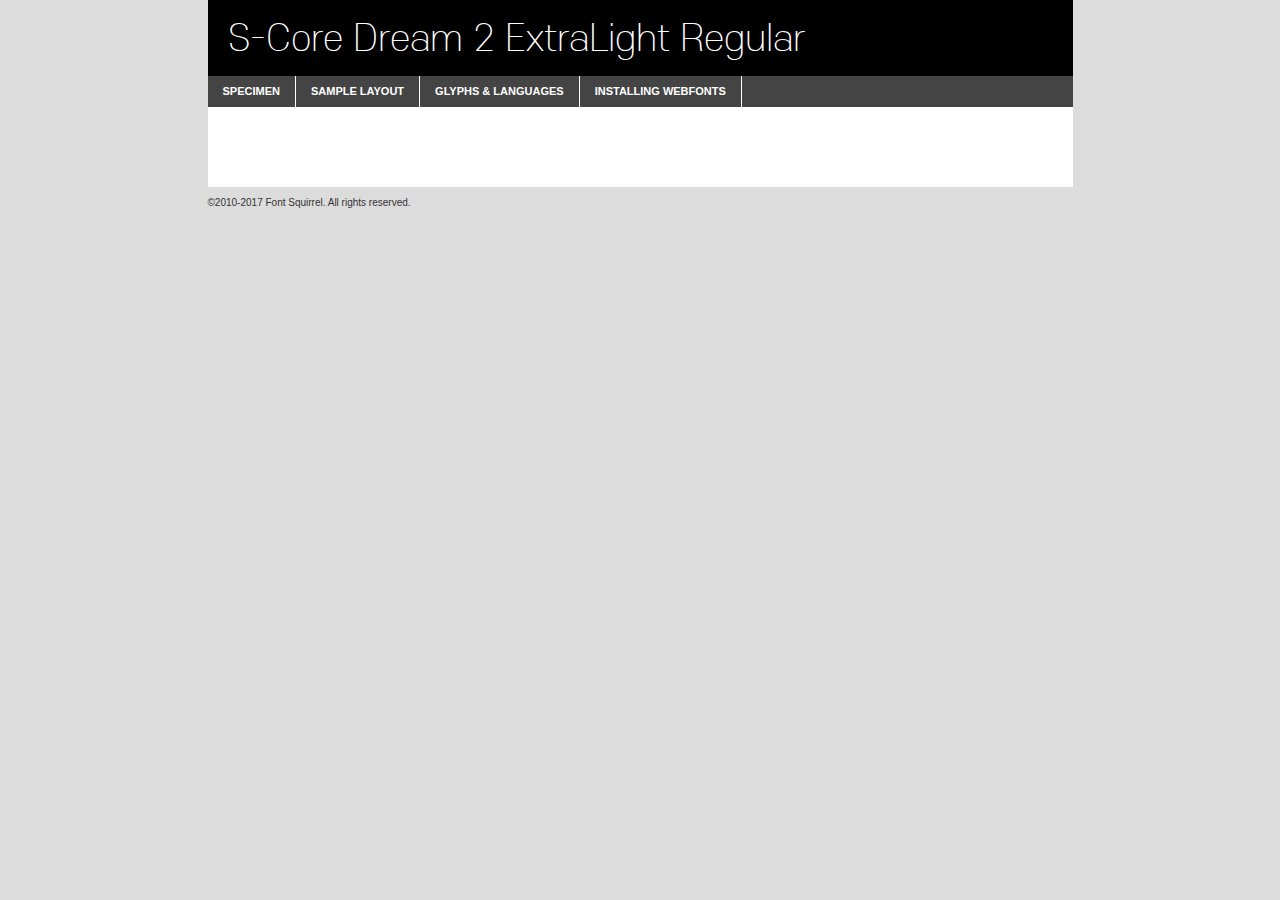
<file: raffledays/font/S-Core-Dream-light/scdream2-demo.html>
<!DOCTYPE html PUBLIC "-//W3C//DTD XHTML 1.0 Transitional//EN"
	"http://www.w3.org/TR/xhtml1/DTD/xhtml1-transitional.dtd">

<html xmlns="http://www.w3.org/1999/xhtml" xml:lang="en" lang="en">
<head>
	<meta http-equiv="Content-Type" content="text/html; charset=utf-8" />
	<script src="http://ajax.googleapis.com/ajax/libs/jquery/1.7.2/jquery.min.js" type="text/javascript" charset="utf-8"></script>
	<script type="text/javascript">
	(function($){$.fn.easyTabs=function(option){var param=jQuery.extend({fadeSpeed:"fast",defaultContent:1,activeClass:'active'},option);$(this).each(function(){var thisId="#"+this.id;if(param.defaultContent==''){param.defaultContent=1;}
	if(typeof param.defaultContent=="number")
	{var defaultTab=$(thisId+" .tabs li:eq("+(param.defaultContent-1)+") a").attr('href').substr(1);}else{var defaultTab=param.defaultContent;}
	$(thisId+" .tabs li a").each(function(){var tabToHide=$(this).attr('href').substr(1);$("#"+tabToHide).addClass('easytabs-tab-content');});hideAll();changeContent(defaultTab);function hideAll(){$(thisId+" .easytabs-tab-content").hide();}
	function changeContent(tabId){hideAll();$(thisId+" .tabs li").removeClass(param.activeClass);$(thisId+" .tabs li a[href=#"+tabId+"]").closest('li').addClass(param.activeClass);if(param.fadeSpeed!="none")
	{$(thisId+" #"+tabId).fadeIn(param.fadeSpeed);}else{$(thisId+" #"+tabId).show();}}
	$(thisId+" .tabs li").click(function(){var tabId=$(this).find('a').attr('href').substr(1);changeContent(tabId);return false;});});}})(jQuery);
	</script>
	<link rel="stylesheet" href="specimen_files/specimen_stylesheet.css" type="text/css" charset="utf-8" />
	<link rel="stylesheet" href="stylesheet.css" type="text/css" charset="utf-8" />

	<style type="text/css">
					body{
				font-family: 's-core_dream2_extralight';
							}
		</style>

	<title>S-Core Dream 2 ExtraLight Regular Specimen</title>
	
	
	<script type="text/javascript" charset="utf-8">
		$(document).ready(function() {
			$('#container').easyTabs({defaultContent:1});
		});
	</script>
</head>

<body>
<div id="container">
	<div id="header">
		S-Core Dream 2 ExtraLight Regular	</div>
	<ul class="tabs">
		<li><a href="#specimen">Specimen</a></li>
		<li><a href="#layout">Sample Layout</a></li>
				<li><a href="#glyphs">Glyphs &amp; Languages</a></li>
		<li><a href="#installing">Installing Webfonts</a></li>
		
	</ul>
	
	<div id="main_content">

		
			<div id="specimen">
		
				<div class="section">
					<div class="grid12 firstcol">
						<div class="huge">AaBb</div>
					</div>
				</div>
		
				<div class="section">
					<div class="glyph_range">A&#x200B;B&#x200b;C&#x200b;D&#x200b;E&#x200b;F&#x200b;G&#x200b;H&#x200b;I&#x200b;J&#x200b;K&#x200b;L&#x200b;M&#x200b;N&#x200b;O&#x200b;P&#x200b;Q&#x200b;R&#x200b;S&#x200b;T&#x200b;U&#x200b;V&#x200b;W&#x200b;X&#x200b;Y&#x200b;Z&#x200b;a&#x200b;b&#x200b;c&#x200b;d&#x200b;e&#x200b;f&#x200b;g&#x200b;h&#x200b;i&#x200b;j&#x200b;k&#x200b;l&#x200b;m&#x200b;n&#x200b;o&#x200b;p&#x200b;q&#x200b;r&#x200b;s&#x200b;t&#x200b;u&#x200b;v&#x200b;w&#x200b;x&#x200b;y&#x200b;z&#x200b;1&#x200b;2&#x200b;3&#x200b;4&#x200b;5&#x200b;6&#x200b;7&#x200b;8&#x200b;9&#x200b;0&#x200b;&amp;&#x200b;.&#x200b;,&#x200b;?&#x200b;!&#x200b;&#64;&#x200b;(&#x200b;)&#x200b;#&#x200b;$&#x200b;%&#x200b;*&#x200b;+&#x200b;-&#x200b;=&#x200b;:&#x200b;;</div>
				</div>
				<div class="section">
					<div class="grid12 firstcol">
						<table class="sample_table">
							<tr><td>10</td><td class="size10">abcdefghijklmnopqrstuvwxyzABCDEFGHIJKLMNOPQRSTUVWXYZ0123456789abcdefghijklmnopqrstuvwxyzABCDEFGHIJKLMNOPQRSTUVWXYZ0123456789abcdefghijklmnopqrstuvwxyzABCDEFGHIJKLMNOPQRSTUVWXYZ</td></tr>
							<tr><td>11</td><td class="size11">abcdefghijklmnopqrstuvwxyzABCDEFGHIJKLMNOPQRSTUVWXYZ0123456789abcdefghijklmnopqrstuvwxyzABCDEFGHIJKLMNOPQRSTUVWXYZ0123456789abcdefghijklmnopqrstuvwxyzABCDEFGHIJKLMNOPQRSTUVWXYZ</td></tr>
							<tr><td>12</td><td class="size12">abcdefghijklmnopqrstuvwxyzABCDEFGHIJKLMNOPQRSTUVWXYZ0123456789abcdefghijklmnopqrstuvwxyzABCDEFGHIJKLMNOPQRSTUVWXYZ0123456789abcdefghijklmnopqrstuvwxyzABCDEFGHIJKLMNOPQRSTUVWXYZ</td></tr>
							<tr><td>13</td><td class="size13">abcdefghijklmnopqrstuvwxyzABCDEFGHIJKLMNOPQRSTUVWXYZ0123456789abcdefghijklmnopqrstuvwxyzABCDEFGHIJKLMNOPQRSTUVWXYZ0123456789abcdefghijklmnopqrstuvwxyzABCDEFGHIJKLMNOPQRSTUVWXYZ</td></tr>
							<tr><td>14</td><td class="size14">abcdefghijklmnopqrstuvwxyzABCDEFGHIJKLMNOPQRSTUVWXYZ0123456789abcdefghijklmnopqrstuvwxyzABCDEFGHIJKLMNOPQRSTUVWXYZ0123456789abcdefghijklmnopqrstuvwxyzABCDEFGHIJKLMNOPQRSTUVWXYZ</td></tr>
							<tr><td>16</td><td class="size16">abcdefghijklmnopqrstuvwxyzABCDEFGHIJKLMNOPQRSTUVWXYZ0123456789abcdefghijklmnopqrstuvwxyzABCDEFGHIJKLMNOPQRSTUVWXYZ</td></tr>
							<tr><td>18</td><td class="size18">abcdefghijklmnopqrstuvwxyzABCDEFGHIJKLMNOPQRSTUVWXYZ0123456789abcdefghijklmnopqrstuvwxyzABCDEFGHIJKLMNOPQRSTUVWXYZ</td></tr>
							<tr><td>20</td><td class="size20">abcdefghijklmnopqrstuvwxyzABCDEFGHIJKLMNOPQRSTUVWXYZ0123456789abcdefghijklmnopqrstuvwxyzABCDEFGHIJKLMNOPQRSTUVWXYZ</td></tr>
							<tr><td>24</td><td class="size24">abcdefghijklmnopqrstuvwxyzABCDEFGHIJKLMNOPQRSTUVWXYZ0123456789abcdefghijklmnopqrstuvwxyzABCDEFGHIJKLMNOPQRSTUVWXYZ</td></tr>
							<tr><td>30</td><td class="size30">abcdefghijklmnopqrstuvwxyzABCDEFGHIJKLMNOPQRSTUVWXYZ0123456789abcdefghijklmnopqrstuvwxyzABCDEFGHIJKLMNOPQRSTUVWXYZ</td></tr>
							<tr><td>36</td><td class="size36">abcdefghijklmnopqrstuvwxyzABCDEFGHIJKLMNOPQRSTUVWXYZ0123456789abcdefghijklmnopqrstuvwxyzABCDEFGHIJKLMNOPQRSTUVWXYZ</td></tr>
							<tr><td>48</td><td class="size48">abcdefghijklmnopqrstuvwxyzABCDEFGHIJKLMNOPQRSTUVWXYZ0123456789abcdefghijklmnopqrstuvwxyzABCDEFGHIJKLMNOPQRSTUVWXYZ</td></tr>
							<tr><td>60</td><td class="size60">abcdefghijklmnopqrstuvwxyzABCDEFGHIJKLMNOPQRSTUVWXYZ0123456789abcdefghijklmnopqrstuvwxyzABCDEFGHIJKLMNOPQRSTUVWXYZ</td></tr>
							<tr><td>72</td><td class="size72">abcdefghijklmnopqrstuvwxyzABCDEFGHIJKLMNOPQRSTUVWXYZ0123456789abcdefghijklmnopqrstuvwxyzABCDEFGHIJKLMNOPQRSTUVWXYZ</td></tr>
							<tr><td>90</td><td class="size90">abcdefghijklmnopqrstuvwxyzABCDEFGHIJKLMNOPQRSTUVWXYZ0123456789abcdefghijklmnopqrstuvwxyzABCDEFGHIJKLMNOPQRSTUVWXYZ</td></tr>
						</table>
				
					</div>
			
				</div>
		
		
		
								<div class="section" id="bodycomparison">


										<div id="xheight">
				<div class="fontbody">&#x25FC;&#x25FC;&#x25FC;&#x25FC;&#x25FC;&#x25FC;&#x25FC;&#x25FC;&#x25FC;&#x25FC;&#x25FC;&#x25FC;&#x25FC;&#x25FC;&#x25FC;&#x25FC;&#x25FC;&#x25FC;&#x25FC;&#x25FC;&#x25FC;&#x25FC;&#x25FC;&#x25FC;&#x25FC;&#x25FC;&#x25FC;&#x25FC;&#x25FC;&#x25FC;&#x25FC;&#x25FC;&#x25FC;&#x25FC;&#x25FC;&#x25FC;&#x25FC;&#x25FC;&#x25FC;&#x25FC;&#x25FC;&#x25FC;&#x25FC;&#x25FC;&#x25FC;&#x25FC;&#x25FC;&#x25FC;&#x25FC;&#x25FC;&#x25FC;&#x25FC;&#x25FC;&#x25FC;&#x25FC;&#x25FC;&#x25FC;&#x25FC;&#x25FC;&#x25FC;&#x25FC;&#x25FC;&#x25FC;&#x25FC;&#x25FC;&#x25FC;&#x25FC;&#x25FC;&#x25FC;&#x25FC;&#x25FC;&#x25FC;&#x25FC;&#x25FC;&#x25FC;&#x25FC;&#x25FC;&#x25FC;&#x25FC;&#x25FC;&#x25FC;&#x25FC;&#x25FC;&#x25FC;&#x25FC;&#x25FC;&#x25FC;&#x25FC;&#x25FC;&#x25FC;&#x25FC;&#x25FC;&#x25FC;&#x25FC;&#x25FC;&#x25FC;&#x25FC;&#x25FC;&#x25FC;body</div><div class="arialbody">body</div><div class="verdanabody">body</div><div class="georgiabody">body</div></div>
										<div class="fontbody" style="z-index:1">
											body<span>S-Core Dream 2 ExtraLight Regular</span>
										</div>
										<div class="arialbody" style="z-index:1">
											body<span>Arial</span>
										</div>
										<div class="verdanabody" style="z-index:1">
											body<span>Verdana</span>
										</div>
										<div class="georgiabody" style="z-index:1">
											body<span>Georgia</span>
										</div>



								</div>
		
		
				<div class="section psample psample_row1" id="">
					
					<div class="grid2 firstcol">
						<p class="size10"><span>10.</span>Aenean lacinia bibendum nulla sed consectetur. Fusce dapibus, tellus ac cursus commodo, tortor mauris condimentum nibh, ut fermentum massa justo sit amet risus. Nullam id dolor id nibh ultricies vehicula ut id elit. Cum sociis natoque penatibus et magnis dis parturient montes, nascetur ridiculus mus. Nulla vitae elit libero, a pharetra augue.</p>
			
					</div>
					<div class="grid3">
						<p class="size11"><span>11.</span>Aenean lacinia bibendum nulla sed consectetur. Fusce dapibus, tellus ac cursus commodo, tortor mauris condimentum nibh, ut fermentum massa justo sit amet risus. Nullam id dolor id nibh ultricies vehicula ut id elit. Cum sociis natoque penatibus et magnis dis parturient montes, nascetur ridiculus mus. Nulla vitae elit libero, a pharetra augue.</p>
			
					</div>
					<div class="grid3">
						<p class="size12"><span>12.</span>Aenean lacinia bibendum nulla sed consectetur. Fusce dapibus, tellus ac cursus commodo, tortor mauris condimentum nibh, ut fermentum massa justo sit amet risus. Nullam id dolor id nibh ultricies vehicula ut id elit. Cum sociis natoque penatibus et magnis dis parturient montes, nascetur ridiculus mus. Nulla vitae elit libero, a pharetra augue.</p>
			
					</div>
					<div class="grid4">
						<p class="size13"><span>13.</span>Aenean lacinia bibendum nulla sed consectetur. Fusce dapibus, tellus ac cursus commodo, tortor mauris condimentum nibh, ut fermentum massa justo sit amet risus. Nullam id dolor id nibh ultricies vehicula ut id elit. Cum sociis natoque penatibus et magnis dis parturient montes, nascetur ridiculus mus. Nulla vitae elit libero, a pharetra augue.</p>
			
					</div>
					<div class="white_blend"></div>
					
				</div>
				<div class="section psample psample_row2" id="">
					<div class="grid3 firstcol">
						<p class="size14"><span>14.</span>Aenean lacinia bibendum nulla sed consectetur. Fusce dapibus, tellus ac cursus commodo, tortor mauris condimentum nibh, ut fermentum massa justo sit amet risus. Nullam id dolor id nibh ultricies vehicula ut id elit. Cum sociis natoque penatibus et magnis dis parturient montes, nascetur ridiculus mus. Nulla vitae elit libero, a pharetra augue.</p>
			
					</div>
					<div class="grid4">
						<p class="size16"><span>16.</span>Aenean lacinia bibendum nulla sed consectetur. Fusce dapibus, tellus ac cursus commodo, tortor mauris condimentum nibh, ut fermentum massa justo sit amet risus. Nullam id dolor id nibh ultricies vehicula ut id elit. Cum sociis natoque penatibus et magnis dis parturient montes, nascetur ridiculus mus. Nulla vitae elit libero, a pharetra augue.</p>
			
					</div>
					<div class="grid5">
						<p class="size18"><span>18.</span>Aenean lacinia bibendum nulla sed consectetur. Fusce dapibus, tellus ac cursus commodo, tortor mauris condimentum nibh, ut fermentum massa justo sit amet risus. Nullam id dolor id nibh ultricies vehicula ut id elit. Cum sociis natoque penatibus et magnis dis parturient montes, nascetur ridiculus mus. Nulla vitae elit libero, a pharetra augue.</p>
			
					</div>

					<div class="white_blend"></div>

				</div>
				
				<div class="section psample psample_row3" id="">
					<div class="grid5 firstcol">
						<p class="size20"><span>20.</span>Aenean lacinia bibendum nulla sed consectetur. Fusce dapibus, tellus ac cursus commodo, tortor mauris condimentum nibh, ut fermentum massa justo sit amet risus. Nullam id dolor id nibh ultricies vehicula ut id elit. Cum sociis natoque penatibus et magnis dis parturient montes, nascetur ridiculus mus. Nulla vitae elit libero, a pharetra augue.</p>
					</div>
					<div class="grid7">
						<p class="size24"><span>24.</span>Aenean lacinia bibendum nulla sed consectetur. Fusce dapibus, tellus ac cursus commodo, tortor mauris condimentum nibh, ut fermentum massa justo sit amet risus. Nullam id dolor id nibh ultricies vehicula ut id elit. Cum sociis natoque penatibus et magnis dis parturient montes, nascetur ridiculus mus. Nulla vitae elit libero, a pharetra augue.</p>
					</div>
					
					<div class="white_blend"></div>
					
				</div>
				
				<div class="section psample psample_row4" id="">
					<div class="grid12 firstcol">
						<p class="size30"><span>30.</span>Aenean lacinia bibendum nulla sed consectetur. Fusce dapibus, tellus ac cursus commodo, tortor mauris condimentum nibh, ut fermentum massa justo sit amet risus. Nullam id dolor id nibh ultricies vehicula ut id elit. Cum sociis natoque penatibus et magnis dis parturient montes, nascetur ridiculus mus. Nulla vitae elit libero, a pharetra augue.</p>
					</div>
					<div class="white_blend"></div>
					
				</div>
				
				
				
				<div class="section psample psample_row1 fullreverse">
					<div class="grid2 firstcol">
						<p class="size10"><span>10.</span>Aenean lacinia bibendum nulla sed consectetur. Fusce dapibus, tellus ac cursus commodo, tortor mauris condimentum nibh, ut fermentum massa justo sit amet risus. Nullam id dolor id nibh ultricies vehicula ut id elit. Cum sociis natoque penatibus et magnis dis parturient montes, nascetur ridiculus mus. Nulla vitae elit libero, a pharetra augue.</p>
			
					</div>
					<div class="grid3">
						<p class="size11"><span>11.</span>Aenean lacinia bibendum nulla sed consectetur. Fusce dapibus, tellus ac cursus commodo, tortor mauris condimentum nibh, ut fermentum massa justo sit amet risus. Nullam id dolor id nibh ultricies vehicula ut id elit. Cum sociis natoque penatibus et magnis dis parturient montes, nascetur ridiculus mus. Nulla vitae elit libero, a pharetra augue.</p>
			
					</div>
					<div class="grid3">
						<p class="size12"><span>12.</span>Aenean lacinia bibendum nulla sed consectetur. Fusce dapibus, tellus ac cursus commodo, tortor mauris condimentum nibh, ut fermentum massa justo sit amet risus. Nullam id dolor id nibh ultricies vehicula ut id elit. Cum sociis natoque penatibus et magnis dis parturient montes, nascetur ridiculus mus. Nulla vitae elit libero, a pharetra augue.</p>
			
					</div>
					<div class="grid4">
						<p class="size13"><span>13.</span>Aenean lacinia bibendum nulla sed consectetur. Fusce dapibus, tellus ac cursus commodo, tortor mauris condimentum nibh, ut fermentum massa justo sit amet risus. Nullam id dolor id nibh ultricies vehicula ut id elit. Cum sociis natoque penatibus et magnis dis parturient montes, nascetur ridiculus mus. Nulla vitae elit libero, a pharetra augue.</p>
			
					</div>
					<div class="black_blend"></div>
					
				</div>
				
				<div class="section psample psample_row2 fullreverse">
					<div class="grid3 firstcol">
						<p class="size14"><span>14.</span>Aenean lacinia bibendum nulla sed consectetur. Fusce dapibus, tellus ac cursus commodo, tortor mauris condimentum nibh, ut fermentum massa justo sit amet risus. Nullam id dolor id nibh ultricies vehicula ut id elit. Cum sociis natoque penatibus et magnis dis parturient montes, nascetur ridiculus mus. Nulla vitae elit libero, a pharetra augue.</p>
			
					</div>
					<div class="grid4">
						<p class="size16"><span>16.</span>Aenean lacinia bibendum nulla sed consectetur. Fusce dapibus, tellus ac cursus commodo, tortor mauris condimentum nibh, ut fermentum massa justo sit amet risus. Nullam id dolor id nibh ultricies vehicula ut id elit. Cum sociis natoque penatibus et magnis dis parturient montes, nascetur ridiculus mus. Nulla vitae elit libero, a pharetra augue.</p>
			
					</div>
					<div class="grid5">
						<p class="size18"><span>18.</span>Aenean lacinia bibendum nulla sed consectetur. Fusce dapibus, tellus ac cursus commodo, tortor mauris condimentum nibh, ut fermentum massa justo sit amet risus. Nullam id dolor id nibh ultricies vehicula ut id elit. Cum sociis natoque penatibus et magnis dis parturient montes, nascetur ridiculus mus. Nulla vitae elit libero, a pharetra augue.</p>
			
					</div>
					<div class="black_blend"></div>

				</div>
				
				<div class="section psample fullreverse psample_row3" id="">
					<div class="grid5 firstcol">
						<p class="size20"><span>20.</span>Aenean lacinia bibendum nulla sed consectetur. Fusce dapibus, tellus ac cursus commodo, tortor mauris condimentum nibh, ut fermentum massa justo sit amet risus. Nullam id dolor id nibh ultricies vehicula ut id elit. Cum sociis natoque penatibus et magnis dis parturient montes, nascetur ridiculus mus. Nulla vitae elit libero, a pharetra augue.</p>
					</div>
					<div class="grid7">
						<p class="size24"><span>24.</span>Aenean lacinia bibendum nulla sed consectetur. Fusce dapibus, tellus ac cursus commodo, tortor mauris condimentum nibh, ut fermentum massa justo sit amet risus. Nullam id dolor id nibh ultricies vehicula ut id elit. Cum sociis natoque penatibus et magnis dis parturient montes, nascetur ridiculus mus. Nulla vitae elit libero, a pharetra augue.</p>
					</div>
					
					<div class="black_blend"></div>
					
				</div>
				
				<div class="section psample fullreverse psample_row4" id="" style="border-bottom: 20px #000 solid;">
					<div class="grid12 firstcol">
						<p class="size30"><span>30.</span>Aenean lacinia bibendum nulla sed consectetur. Fusce dapibus, tellus ac cursus commodo, tortor mauris condimentum nibh, ut fermentum massa justo sit amet risus. Nullam id dolor id nibh ultricies vehicula ut id elit. Cum sociis natoque penatibus et magnis dis parturient montes, nascetur ridiculus mus. Nulla vitae elit libero, a pharetra augue.</p>
					</div>
					<div class="black_blend"></div>
					
				</div>
				
				
				
				
			</div>
			
			<div id="layout">
				
				<div class="section">
					
					<div class="grid12 firstcol">
						<h1>Lorem Ipsum Dolor</h1>
						<h2>Etiam porta sem malesuada magna mollis euismod</h2>
						
						<p class="byline">By <a href="#link">Aenean Lacinia</a></p>
					</div>
				</div>
				<div class="section">
					<div class="grid8 firstcol">
						<p class="large">Donec sed odio dui. Morbi leo risus, porta ac consectetur ac, vestibulum at eros. Fusce dapibus, tellus ac cursus commodo, tortor mauris condimentum nibh, ut fermentum massa justo sit amet risus. </p>

						
						<h3>Pellentesque ornare sem</h3>

						<p>Maecenas sed diam eget risus varius blandit sit amet non magna. Maecenas faucibus mollis interdum. Donec ullamcorper nulla non metus auctor fringilla. Nullam id dolor id nibh ultricies vehicula ut id elit. Nullam id dolor id nibh ultricies vehicula ut id elit. </p>

						<p>Aenean eu leo quam. Pellentesque ornare sem lacinia quam venenatis vestibulum. Lorem ipsum dolor sit amet, consectetur adipiscing elit. Cum sociis natoque penatibus et magnis dis parturient montes, nascetur ridiculus mus. </p>

						<p>Nulla vitae elit libero, a pharetra augue. Praesent commodo cursus magna, vel scelerisque nisl consectetur et. Aenean lacinia bibendum nulla sed consectetur. </p>

						<p>Nullam quis risus eget urna mollis ornare vel eu leo. Nullam quis risus eget urna mollis ornare vel eu leo. Maecenas sed diam eget risus varius blandit sit amet non magna. Donec ullamcorper nulla non metus auctor fringilla. </p>

						<h3>Cras mattis consectetur</h3>

						<p>Aenean eu leo quam. Pellentesque ornare sem lacinia quam venenatis vestibulum. Aenean lacinia bibendum nulla sed consectetur. Integer posuere erat a ante venenatis dapibus posuere velit aliquet. Cras mattis consectetur purus sit amet fermentum. </p>

						<p>Nullam id dolor id nibh ultricies vehicula ut id elit. Nullam quis risus eget urna mollis ornare vel eu leo. Cras mattis consectetur purus sit amet fermentum.</p>
					</div>
					
					<div class="grid4 sidebar">
						
						<div class="box reverse">
							<p class="last">Nullam quis risus eget urna mollis ornare vel eu leo. Donec ullamcorper nulla non metus auctor fringilla. Cras mattis consectetur purus sit amet fermentum. Sed posuere consectetur est at lobortis. Lorem ipsum dolor sit amet, consectetur adipiscing elit. </p>
						</div>
						
						<p class="caption">Maecenas sed diam eget risus varius.</p>

						<p>Vestibulum id ligula porta felis euismod semper. Integer posuere erat a ante venenatis dapibus posuere velit aliquet. Vestibulum id ligula porta felis euismod semper. Sed posuere consectetur est at lobortis. Maecenas sed diam eget risus varius blandit sit amet non magna. Fusce dapibus, tellus ac cursus commodo, tortor mauris condimentum nibh, ut fermentum massa justo sit amet risus. </p>

					

						<p>Duis mollis, est non commodo luctus, nisi erat porttitor ligula, eget lacinia odio sem nec elit. Aenean lacinia bibendum nulla sed consectetur. Vivamus sagittis lacus vel augue laoreet rutrum faucibus dolor auctor. Aenean lacinia bibendum nulla sed consectetur. Nullam quis risus eget urna mollis ornare vel eu leo. </p>

						<p>Praesent commodo cursus magna, vel scelerisque nisl consectetur et. Donec ullamcorper nulla non metus auctor fringilla. Maecenas faucibus mollis interdum. Fusce dapibus, tellus ac cursus commodo, tortor mauris condimentum nibh, ut fermentum massa justo sit amet risus. </p>

					</div>
				</div>
				
			</div>


			



		<div id="glyphs">
			<div class="section">
				<div class="grid12 firstcol">
			
				<h1>Language Support</h1>
				<p>The subset of S-Core Dream 2 ExtraLight Regular in this kit supports the following languages:<br />
			
					English, Arrernte, Bislama, Cebuano, Fijian, Gilbertese, Hmong, Ibanag, Iloko_ilokano, Interglossa_glosa, Interlingua, Lojban, Norfolk_pitcairnese, Oromo, Rotokas, Seychelles_creole, Shona, Somali, Southern_ndebele, Swahili, Swati_swazi, Tok_pisin, Warlpiri, Xhosa, Zulu, Latinbasic, Ubasic, Demo				</p>
				<h1>Glyph Chart</h1>
				<p>The subset of S-Core Dream 2 ExtraLight Regular in this kit includes all the glyphs listed below. Unicode entities are included above each glyph to help you insert individual characters into your layout.</p>
				<div id="glyph_chart">
			
																				 <div><p>&amp;#32;</p>&#32;</div>
																				 <div><p>&amp;#33;</p>&#33;</div>
																				 <div><p>&amp;#34;</p>&#34;</div>
																				 <div><p>&amp;#35;</p>&#35;</div>
																				 <div><p>&amp;#36;</p>&#36;</div>
																				 <div><p>&amp;#37;</p>&#37;</div>
																				 <div><p>&amp;#38;</p>&#38;</div>
																				 <div><p>&amp;#39;</p>&#39;</div>
																				 <div><p>&amp;#40;</p>&#40;</div>
																				 <div><p>&amp;#41;</p>&#41;</div>
																				 <div><p>&amp;#42;</p>&#42;</div>
																				 <div><p>&amp;#43;</p>&#43;</div>
																				 <div><p>&amp;#44;</p>&#44;</div>
																				 <div><p>&amp;#45;</p>&#45;</div>
																				 <div><p>&amp;#46;</p>&#46;</div>
																				 <div><p>&amp;#47;</p>&#47;</div>
																				 <div><p>&amp;#48;</p>&#48;</div>
																				 <div><p>&amp;#49;</p>&#49;</div>
																				 <div><p>&amp;#50;</p>&#50;</div>
																				 <div><p>&amp;#51;</p>&#51;</div>
																				 <div><p>&amp;#52;</p>&#52;</div>
																				 <div><p>&amp;#53;</p>&#53;</div>
																				 <div><p>&amp;#54;</p>&#54;</div>
																				 <div><p>&amp;#55;</p>&#55;</div>
																				 <div><p>&amp;#56;</p>&#56;</div>
																				 <div><p>&amp;#57;</p>&#57;</div>
																				 <div><p>&amp;#58;</p>&#58;</div>
																				 <div><p>&amp;#59;</p>&#59;</div>
																				 <div><p>&amp;#60;</p>&#60;</div>
																				 <div><p>&amp;#61;</p>&#61;</div>
																				 <div><p>&amp;#62;</p>&#62;</div>
																				 <div><p>&amp;#63;</p>&#63;</div>
																				 <div><p>&amp;#64;</p>&#64;</div>
																				 <div><p>&amp;#65;</p>&#65;</div>
																				 <div><p>&amp;#66;</p>&#66;</div>
																				 <div><p>&amp;#67;</p>&#67;</div>
																				 <div><p>&amp;#68;</p>&#68;</div>
																				 <div><p>&amp;#69;</p>&#69;</div>
																				 <div><p>&amp;#70;</p>&#70;</div>
																				 <div><p>&amp;#71;</p>&#71;</div>
																				 <div><p>&amp;#72;</p>&#72;</div>
																				 <div><p>&amp;#73;</p>&#73;</div>
																				 <div><p>&amp;#74;</p>&#74;</div>
																				 <div><p>&amp;#75;</p>&#75;</div>
																				 <div><p>&amp;#76;</p>&#76;</div>
																				 <div><p>&amp;#77;</p>&#77;</div>
																				 <div><p>&amp;#78;</p>&#78;</div>
																				 <div><p>&amp;#79;</p>&#79;</div>
																				 <div><p>&amp;#80;</p>&#80;</div>
																				 <div><p>&amp;#81;</p>&#81;</div>
																				 <div><p>&amp;#82;</p>&#82;</div>
																				 <div><p>&amp;#83;</p>&#83;</div>
																				 <div><p>&amp;#84;</p>&#84;</div>
																				 <div><p>&amp;#85;</p>&#85;</div>
																				 <div><p>&amp;#86;</p>&#86;</div>
																				 <div><p>&amp;#87;</p>&#87;</div>
																				 <div><p>&amp;#88;</p>&#88;</div>
																				 <div><p>&amp;#89;</p>&#89;</div>
																				 <div><p>&amp;#90;</p>&#90;</div>
																				 <div><p>&amp;#91;</p>&#91;</div>
																				 <div><p>&amp;#92;</p>&#92;</div>
																				 <div><p>&amp;#93;</p>&#93;</div>
																				 <div><p>&amp;#94;</p>&#94;</div>
																				 <div><p>&amp;#95;</p>&#95;</div>
																				 <div><p>&amp;#96;</p>&#96;</div>
																				 <div><p>&amp;#97;</p>&#97;</div>
																				 <div><p>&amp;#98;</p>&#98;</div>
																				 <div><p>&amp;#99;</p>&#99;</div>
																				 <div><p>&amp;#100;</p>&#100;</div>
																				 <div><p>&amp;#101;</p>&#101;</div>
																				 <div><p>&amp;#102;</p>&#102;</div>
																				 <div><p>&amp;#103;</p>&#103;</div>
																				 <div><p>&amp;#104;</p>&#104;</div>
																				 <div><p>&amp;#105;</p>&#105;</div>
																				 <div><p>&amp;#106;</p>&#106;</div>
																				 <div><p>&amp;#107;</p>&#107;</div>
																				 <div><p>&amp;#108;</p>&#108;</div>
																				 <div><p>&amp;#109;</p>&#109;</div>
																				 <div><p>&amp;#110;</p>&#110;</div>
																				 <div><p>&amp;#111;</p>&#111;</div>
																				 <div><p>&amp;#112;</p>&#112;</div>
																				 <div><p>&amp;#113;</p>&#113;</div>
																				 <div><p>&amp;#114;</p>&#114;</div>
																				 <div><p>&amp;#115;</p>&#115;</div>
																				 <div><p>&amp;#116;</p>&#116;</div>
																				 <div><p>&amp;#117;</p>&#117;</div>
																				 <div><p>&amp;#118;</p>&#118;</div>
																				 <div><p>&amp;#119;</p>&#119;</div>
																				 <div><p>&amp;#120;</p>&#120;</div>
																				 <div><p>&amp;#121;</p>&#121;</div>
																				 <div><p>&amp;#122;</p>&#122;</div>
																				 <div><p>&amp;#123;</p>&#123;</div>
																				 <div><p>&amp;#124;</p>&#124;</div>
																				 <div><p>&amp;#125;</p>&#125;</div>
																				 <div><p>&amp;#126;</p>&#126;</div>
																				 <div><p>&amp;#160;</p>&#160;</div>
																				 <div><p>&amp;#173;</p>&#173;</div>
																				 <div><p>&amp;#8192;</p>&#8192;</div>
																				 <div><p>&amp;#8193;</p>&#8193;</div>
																				 <div><p>&amp;#8194;</p>&#8194;</div>
																				 <div><p>&amp;#8195;</p>&#8195;</div>
																				 <div><p>&amp;#8196;</p>&#8196;</div>
																				 <div><p>&amp;#8197;</p>&#8197;</div>
																				 <div><p>&amp;#8198;</p>&#8198;</div>
																				 <div><p>&amp;#8199;</p>&#8199;</div>
																				 <div><p>&amp;#8200;</p>&#8200;</div>
																				 <div><p>&amp;#8201;</p>&#8201;</div>
																				 <div><p>&amp;#8202;</p>&#8202;</div>
																				 <div><p>&amp;#8208;</p>&#8208;</div>
																				 <div><p>&amp;#8209;</p>&#8209;</div>
																				 <div><p>&amp;#8210;</p>&#8210;</div>
																				 <div><p>&amp;#8211;</p>&#8211;</div>
																				 <div><p>&amp;#8212;</p>&#8212;</div>
																				 <div><p>&amp;#8239;</p>&#8239;</div>
																				 <div><p>&amp;#8287;</p>&#8287;</div>
																				 <div><p>&amp;#9724;</p>&#9724;</div>
																				 <div><p>&amp;#44032;</p>&#44032;</div>
																				 <div><p>&amp;#44033;</p>&#44033;</div>
																				 <div><p>&amp;#44036;</p>&#44036;</div>
																				 <div><p>&amp;#44039;</p>&#44039;</div>
																				 <div><p>&amp;#44040;</p>&#44040;</div>
																				 <div><p>&amp;#44041;</p>&#44041;</div>
																				 <div><p>&amp;#44042;</p>&#44042;</div>
																				 <div><p>&amp;#44048;</p>&#44048;</div>
																				 <div><p>&amp;#44049;</p>&#44049;</div>
																				 <div><p>&amp;#44050;</p>&#44050;</div>
																				 <div><p>&amp;#44051;</p>&#44051;</div>
																				 <div><p>&amp;#44052;</p>&#44052;</div>
																				 <div><p>&amp;#44053;</p>&#44053;</div>
																				 <div><p>&amp;#44054;</p>&#44054;</div>
																				 <div><p>&amp;#44055;</p>&#44055;</div>
																				 <div><p>&amp;#44057;</p>&#44057;</div>
																				 <div><p>&amp;#44058;</p>&#44058;</div>
																				 <div><p>&amp;#44059;</p>&#44059;</div>
																				 <div><p>&amp;#44060;</p>&#44060;</div>
																				 <div><p>&amp;#44061;</p>&#44061;</div>
																				 <div><p>&amp;#44064;</p>&#44064;</div>
																				 <div><p>&amp;#44068;</p>&#44068;</div>
																				 <div><p>&amp;#44076;</p>&#44076;</div>
																				 <div><p>&amp;#44077;</p>&#44077;</div>
																				 <div><p>&amp;#44079;</p>&#44079;</div>
																				 <div><p>&amp;#44080;</p>&#44080;</div>
																				 <div><p>&amp;#44081;</p>&#44081;</div>
																				 <div><p>&amp;#44088;</p>&#44088;</div>
																				 <div><p>&amp;#44089;</p>&#44089;</div>
																				 <div><p>&amp;#44092;</p>&#44092;</div>
																				 <div><p>&amp;#44096;</p>&#44096;</div>
																				 <div><p>&amp;#44107;</p>&#44107;</div>
																				 <div><p>&amp;#44109;</p>&#44109;</div>
																				 <div><p>&amp;#44116;</p>&#44116;</div>
																				 <div><p>&amp;#44120;</p>&#44120;</div>
																				 <div><p>&amp;#44124;</p>&#44124;</div>
																				 <div><p>&amp;#44144;</p>&#44144;</div>
																				 <div><p>&amp;#44145;</p>&#44145;</div>
																				 <div><p>&amp;#44148;</p>&#44148;</div>
																				 <div><p>&amp;#44151;</p>&#44151;</div>
																				 <div><p>&amp;#44152;</p>&#44152;</div>
																				 <div><p>&amp;#44154;</p>&#44154;</div>
																				 <div><p>&amp;#44160;</p>&#44160;</div>
																				 <div><p>&amp;#44161;</p>&#44161;</div>
																				 <div><p>&amp;#44163;</p>&#44163;</div>
																				 <div><p>&amp;#44164;</p>&#44164;</div>
																				 <div><p>&amp;#44165;</p>&#44165;</div>
																				 <div><p>&amp;#44166;</p>&#44166;</div>
																				 <div><p>&amp;#44169;</p>&#44169;</div>
																				 <div><p>&amp;#44170;</p>&#44170;</div>
																				 <div><p>&amp;#44171;</p>&#44171;</div>
																				 <div><p>&amp;#44172;</p>&#44172;</div>
																				 <div><p>&amp;#44176;</p>&#44176;</div>
																				 <div><p>&amp;#44180;</p>&#44180;</div>
																				 <div><p>&amp;#44188;</p>&#44188;</div>
																				 <div><p>&amp;#44189;</p>&#44189;</div>
																				 <div><p>&amp;#44191;</p>&#44191;</div>
																				 <div><p>&amp;#44192;</p>&#44192;</div>
																				 <div><p>&amp;#44193;</p>&#44193;</div>
																				 <div><p>&amp;#44200;</p>&#44200;</div>
																				 <div><p>&amp;#44201;</p>&#44201;</div>
																				 <div><p>&amp;#44202;</p>&#44202;</div>
																				 <div><p>&amp;#44204;</p>&#44204;</div>
																				 <div><p>&amp;#44207;</p>&#44207;</div>
																				 <div><p>&amp;#44208;</p>&#44208;</div>
																				 <div><p>&amp;#44216;</p>&#44216;</div>
																				 <div><p>&amp;#44217;</p>&#44217;</div>
																				 <div><p>&amp;#44219;</p>&#44219;</div>
																				 <div><p>&amp;#44220;</p>&#44220;</div>
																				 <div><p>&amp;#44221;</p>&#44221;</div>
																				 <div><p>&amp;#44225;</p>&#44225;</div>
																				 <div><p>&amp;#44228;</p>&#44228;</div>
																				 <div><p>&amp;#44232;</p>&#44232;</div>
																				 <div><p>&amp;#44236;</p>&#44236;</div>
																				 <div><p>&amp;#44245;</p>&#44245;</div>
																				 <div><p>&amp;#44247;</p>&#44247;</div>
																				 <div><p>&amp;#44256;</p>&#44256;</div>
																				 <div><p>&amp;#44257;</p>&#44257;</div>
																				 <div><p>&amp;#44260;</p>&#44260;</div>
																				 <div><p>&amp;#44263;</p>&#44263;</div>
																				 <div><p>&amp;#44264;</p>&#44264;</div>
																				 <div><p>&amp;#44266;</p>&#44266;</div>
																				 <div><p>&amp;#44268;</p>&#44268;</div>
																				 <div><p>&amp;#44271;</p>&#44271;</div>
																				 <div><p>&amp;#44272;</p>&#44272;</div>
																				 <div><p>&amp;#44273;</p>&#44273;</div>
																				 <div><p>&amp;#44275;</p>&#44275;</div>
																				 <div><p>&amp;#44277;</p>&#44277;</div>
																				 <div><p>&amp;#44278;</p>&#44278;</div>
																				 <div><p>&amp;#44284;</p>&#44284;</div>
																				 <div><p>&amp;#44285;</p>&#44285;</div>
																				 <div><p>&amp;#44288;</p>&#44288;</div>
																				 <div><p>&amp;#44292;</p>&#44292;</div>
																				 <div><p>&amp;#44294;</p>&#44294;</div>
																				 <div><p>&amp;#44300;</p>&#44300;</div>
																				 <div><p>&amp;#44301;</p>&#44301;</div>
																				 <div><p>&amp;#44303;</p>&#44303;</div>
																				 <div><p>&amp;#44305;</p>&#44305;</div>
																				 <div><p>&amp;#44312;</p>&#44312;</div>
																				 <div><p>&amp;#44316;</p>&#44316;</div>
																				 <div><p>&amp;#44320;</p>&#44320;</div>
																				 <div><p>&amp;#44329;</p>&#44329;</div>
																				 <div><p>&amp;#44332;</p>&#44332;</div>
																				 <div><p>&amp;#44333;</p>&#44333;</div>
																				 <div><p>&amp;#44340;</p>&#44340;</div>
																				 <div><p>&amp;#44341;</p>&#44341;</div>
																				 <div><p>&amp;#44344;</p>&#44344;</div>
																				 <div><p>&amp;#44348;</p>&#44348;</div>
																				 <div><p>&amp;#44356;</p>&#44356;</div>
																				 <div><p>&amp;#44357;</p>&#44357;</div>
																				 <div><p>&amp;#44359;</p>&#44359;</div>
																				 <div><p>&amp;#44361;</p>&#44361;</div>
																				 <div><p>&amp;#44368;</p>&#44368;</div>
																				 <div><p>&amp;#44372;</p>&#44372;</div>
																				 <div><p>&amp;#44376;</p>&#44376;</div>
																				 <div><p>&amp;#44385;</p>&#44385;</div>
																				 <div><p>&amp;#44387;</p>&#44387;</div>
																				 <div><p>&amp;#44396;</p>&#44396;</div>
																				 <div><p>&amp;#44397;</p>&#44397;</div>
																				 <div><p>&amp;#44400;</p>&#44400;</div>
																				 <div><p>&amp;#44403;</p>&#44403;</div>
																				 <div><p>&amp;#44404;</p>&#44404;</div>
																				 <div><p>&amp;#44405;</p>&#44405;</div>
																				 <div><p>&amp;#44406;</p>&#44406;</div>
																				 <div><p>&amp;#44411;</p>&#44411;</div>
																				 <div><p>&amp;#44412;</p>&#44412;</div>
																				 <div><p>&amp;#44413;</p>&#44413;</div>
																				 <div><p>&amp;#44415;</p>&#44415;</div>
																				 <div><p>&amp;#44417;</p>&#44417;</div>
																				 <div><p>&amp;#44418;</p>&#44418;</div>
																				 <div><p>&amp;#44424;</p>&#44424;</div>
																				 <div><p>&amp;#44425;</p>&#44425;</div>
																				 <div><p>&amp;#44428;</p>&#44428;</div>
																				 <div><p>&amp;#44432;</p>&#44432;</div>
																				 <div><p>&amp;#44444;</p>&#44444;</div>
																				 <div><p>&amp;#44445;</p>&#44445;</div>
																				 <div><p>&amp;#44452;</p>&#44452;</div>
																				 <div><p>&amp;#44471;</p>&#44471;</div>
																				 <div><p>&amp;#44480;</p>&#44480;</div>
																				 <div><p>&amp;#44481;</p>&#44481;</div>
																				 <div><p>&amp;#44484;</p>&#44484;</div>
																				 <div><p>&amp;#44488;</p>&#44488;</div>
																				 <div><p>&amp;#44496;</p>&#44496;</div>
																				 <div><p>&amp;#44497;</p>&#44497;</div>
																				 <div><p>&amp;#44499;</p>&#44499;</div>
																				 <div><p>&amp;#44508;</p>&#44508;</div>
																				 <div><p>&amp;#44512;</p>&#44512;</div>
																				 <div><p>&amp;#44516;</p>&#44516;</div>
																				 <div><p>&amp;#44536;</p>&#44536;</div>
																				 <div><p>&amp;#44537;</p>&#44537;</div>
																				 <div><p>&amp;#44540;</p>&#44540;</div>
																				 <div><p>&amp;#44543;</p>&#44543;</div>
																				 <div><p>&amp;#44544;</p>&#44544;</div>
																				 <div><p>&amp;#44545;</p>&#44545;</div>
																				 <div><p>&amp;#44552;</p>&#44552;</div>
																				 <div><p>&amp;#44553;</p>&#44553;</div>
																				 <div><p>&amp;#44555;</p>&#44555;</div>
																				 <div><p>&amp;#44557;</p>&#44557;</div>
																				 <div><p>&amp;#44564;</p>&#44564;</div>
																				 <div><p>&amp;#44592;</p>&#44592;</div>
																				 <div><p>&amp;#44593;</p>&#44593;</div>
																				 <div><p>&amp;#44596;</p>&#44596;</div>
																				 <div><p>&amp;#44599;</p>&#44599;</div>
																				 <div><p>&amp;#44600;</p>&#44600;</div>
																				 <div><p>&amp;#44602;</p>&#44602;</div>
																				 <div><p>&amp;#44608;</p>&#44608;</div>
																				 <div><p>&amp;#44609;</p>&#44609;</div>
																				 <div><p>&amp;#44611;</p>&#44611;</div>
																				 <div><p>&amp;#44613;</p>&#44613;</div>
																				 <div><p>&amp;#44614;</p>&#44614;</div>
																				 <div><p>&amp;#44618;</p>&#44618;</div>
																				 <div><p>&amp;#44620;</p>&#44620;</div>
																				 <div><p>&amp;#44621;</p>&#44621;</div>
																				 <div><p>&amp;#44622;</p>&#44622;</div>
																				 <div><p>&amp;#44624;</p>&#44624;</div>
																				 <div><p>&amp;#44628;</p>&#44628;</div>
																				 <div><p>&amp;#44630;</p>&#44630;</div>
																				 <div><p>&amp;#44636;</p>&#44636;</div>
																				 <div><p>&amp;#44637;</p>&#44637;</div>
																				 <div><p>&amp;#44639;</p>&#44639;</div>
																				 <div><p>&amp;#44640;</p>&#44640;</div>
																				 <div><p>&amp;#44641;</p>&#44641;</div>
																				 <div><p>&amp;#44645;</p>&#44645;</div>
																				 <div><p>&amp;#44648;</p>&#44648;</div>
																				 <div><p>&amp;#44649;</p>&#44649;</div>
																				 <div><p>&amp;#44652;</p>&#44652;</div>
																				 <div><p>&amp;#44656;</p>&#44656;</div>
																				 <div><p>&amp;#44664;</p>&#44664;</div>
																				 <div><p>&amp;#44665;</p>&#44665;</div>
																				 <div><p>&amp;#44667;</p>&#44667;</div>
																				 <div><p>&amp;#44668;</p>&#44668;</div>
																				 <div><p>&amp;#44669;</p>&#44669;</div>
																				 <div><p>&amp;#44676;</p>&#44676;</div>
																				 <div><p>&amp;#44677;</p>&#44677;</div>
																				 <div><p>&amp;#44684;</p>&#44684;</div>
																				 <div><p>&amp;#44732;</p>&#44732;</div>
																				 <div><p>&amp;#44733;</p>&#44733;</div>
																				 <div><p>&amp;#44734;</p>&#44734;</div>
																				 <div><p>&amp;#44736;</p>&#44736;</div>
																				 <div><p>&amp;#44740;</p>&#44740;</div>
																				 <div><p>&amp;#44748;</p>&#44748;</div>
																				 <div><p>&amp;#44749;</p>&#44749;</div>
																				 <div><p>&amp;#44751;</p>&#44751;</div>
																				 <div><p>&amp;#44752;</p>&#44752;</div>
																				 <div><p>&amp;#44753;</p>&#44753;</div>
																				 <div><p>&amp;#44760;</p>&#44760;</div>
																				 <div><p>&amp;#44761;</p>&#44761;</div>
																				 <div><p>&amp;#44764;</p>&#44764;</div>
																				 <div><p>&amp;#44776;</p>&#44776;</div>
																				 <div><p>&amp;#44779;</p>&#44779;</div>
																				 <div><p>&amp;#44781;</p>&#44781;</div>
																				 <div><p>&amp;#44788;</p>&#44788;</div>
																				 <div><p>&amp;#44792;</p>&#44792;</div>
																				 <div><p>&amp;#44796;</p>&#44796;</div>
																				 <div><p>&amp;#44807;</p>&#44807;</div>
																				 <div><p>&amp;#44808;</p>&#44808;</div>
																				 <div><p>&amp;#44813;</p>&#44813;</div>
																				 <div><p>&amp;#44816;</p>&#44816;</div>
																				 <div><p>&amp;#44844;</p>&#44844;</div>
																				 <div><p>&amp;#44845;</p>&#44845;</div>
																				 <div><p>&amp;#44848;</p>&#44848;</div>
																				 <div><p>&amp;#44850;</p>&#44850;</div>
																				 <div><p>&amp;#44852;</p>&#44852;</div>
																				 <div><p>&amp;#44860;</p>&#44860;</div>
																				 <div><p>&amp;#44861;</p>&#44861;</div>
																				 <div><p>&amp;#44863;</p>&#44863;</div>
																				 <div><p>&amp;#44865;</p>&#44865;</div>
																				 <div><p>&amp;#44866;</p>&#44866;</div>
																				 <div><p>&amp;#44867;</p>&#44867;</div>
																				 <div><p>&amp;#44872;</p>&#44872;</div>
																				 <div><p>&amp;#44873;</p>&#44873;</div>
																				 <div><p>&amp;#44880;</p>&#44880;</div>
																				 <div><p>&amp;#44892;</p>&#44892;</div>
																				 <div><p>&amp;#44893;</p>&#44893;</div>
																				 <div><p>&amp;#44900;</p>&#44900;</div>
																				 <div><p>&amp;#44901;</p>&#44901;</div>
																				 <div><p>&amp;#44921;</p>&#44921;</div>
																				 <div><p>&amp;#44928;</p>&#44928;</div>
																				 <div><p>&amp;#44932;</p>&#44932;</div>
																				 <div><p>&amp;#44936;</p>&#44936;</div>
																				 <div><p>&amp;#44944;</p>&#44944;</div>
																				 <div><p>&amp;#44945;</p>&#44945;</div>
																				 <div><p>&amp;#44949;</p>&#44949;</div>
																				 <div><p>&amp;#44956;</p>&#44956;</div>
																				 <div><p>&amp;#44984;</p>&#44984;</div>
																				 <div><p>&amp;#44985;</p>&#44985;</div>
																				 <div><p>&amp;#44988;</p>&#44988;</div>
																				 <div><p>&amp;#44992;</p>&#44992;</div>
																				 <div><p>&amp;#44999;</p>&#44999;</div>
																				 <div><p>&amp;#45000;</p>&#45000;</div>
																				 <div><p>&amp;#45001;</p>&#45001;</div>
																				 <div><p>&amp;#45003;</p>&#45003;</div>
																				 <div><p>&amp;#45005;</p>&#45005;</div>
																				 <div><p>&amp;#45006;</p>&#45006;</div>
																				 <div><p>&amp;#45012;</p>&#45012;</div>
																				 <div><p>&amp;#45020;</p>&#45020;</div>
																				 <div><p>&amp;#45032;</p>&#45032;</div>
																				 <div><p>&amp;#45033;</p>&#45033;</div>
																				 <div><p>&amp;#45040;</p>&#45040;</div>
																				 <div><p>&amp;#45041;</p>&#45041;</div>
																				 <div><p>&amp;#45044;</p>&#45044;</div>
																				 <div><p>&amp;#45048;</p>&#45048;</div>
																				 <div><p>&amp;#45056;</p>&#45056;</div>
																				 <div><p>&amp;#45057;</p>&#45057;</div>
																				 <div><p>&amp;#45060;</p>&#45060;</div>
																				 <div><p>&amp;#45068;</p>&#45068;</div>
																				 <div><p>&amp;#45072;</p>&#45072;</div>
																				 <div><p>&amp;#45076;</p>&#45076;</div>
																				 <div><p>&amp;#45084;</p>&#45084;</div>
																				 <div><p>&amp;#45085;</p>&#45085;</div>
																				 <div><p>&amp;#45096;</p>&#45096;</div>
																				 <div><p>&amp;#45124;</p>&#45124;</div>
																				 <div><p>&amp;#45125;</p>&#45125;</div>
																				 <div><p>&amp;#45128;</p>&#45128;</div>
																				 <div><p>&amp;#45130;</p>&#45130;</div>
																				 <div><p>&amp;#45132;</p>&#45132;</div>
																				 <div><p>&amp;#45134;</p>&#45134;</div>
																				 <div><p>&amp;#45139;</p>&#45139;</div>
																				 <div><p>&amp;#45140;</p>&#45140;</div>
																				 <div><p>&amp;#45141;</p>&#45141;</div>
																				 <div><p>&amp;#45143;</p>&#45143;</div>
																				 <div><p>&amp;#45145;</p>&#45145;</div>
																				 <div><p>&amp;#45149;</p>&#45149;</div>
																				 <div><p>&amp;#45180;</p>&#45180;</div>
																				 <div><p>&amp;#45181;</p>&#45181;</div>
																				 <div><p>&amp;#45184;</p>&#45184;</div>
																				 <div><p>&amp;#45188;</p>&#45188;</div>
																				 <div><p>&amp;#45196;</p>&#45196;</div>
																				 <div><p>&amp;#45197;</p>&#45197;</div>
																				 <div><p>&amp;#45199;</p>&#45199;</div>
																				 <div><p>&amp;#45201;</p>&#45201;</div>
																				 <div><p>&amp;#45208;</p>&#45208;</div>
																				 <div><p>&amp;#45209;</p>&#45209;</div>
																				 <div><p>&amp;#45210;</p>&#45210;</div>
																				 <div><p>&amp;#45212;</p>&#45212;</div>
																				 <div><p>&amp;#45215;</p>&#45215;</div>
																				 <div><p>&amp;#45216;</p>&#45216;</div>
																				 <div><p>&amp;#45217;</p>&#45217;</div>
																				 <div><p>&amp;#45218;</p>&#45218;</div>
																				 <div><p>&amp;#45224;</p>&#45224;</div>
																				 <div><p>&amp;#45225;</p>&#45225;</div>
																				 <div><p>&amp;#45227;</p>&#45227;</div>
																				 <div><p>&amp;#45228;</p>&#45228;</div>
																				 <div><p>&amp;#45229;</p>&#45229;</div>
																				 <div><p>&amp;#45230;</p>&#45230;</div>
																				 <div><p>&amp;#45231;</p>&#45231;</div>
																				 <div><p>&amp;#45233;</p>&#45233;</div>
																				 <div><p>&amp;#45235;</p>&#45235;</div>
																				 <div><p>&amp;#45236;</p>&#45236;</div>
																				 <div><p>&amp;#45237;</p>&#45237;</div>
																				 <div><p>&amp;#45240;</p>&#45240;</div>
																				 <div><p>&amp;#45244;</p>&#45244;</div>
																				 <div><p>&amp;#45252;</p>&#45252;</div>
																				 <div><p>&amp;#45253;</p>&#45253;</div>
																				 <div><p>&amp;#45255;</p>&#45255;</div>
																				 <div><p>&amp;#45256;</p>&#45256;</div>
																				 <div><p>&amp;#45257;</p>&#45257;</div>
																				 <div><p>&amp;#45264;</p>&#45264;</div>
																				 <div><p>&amp;#45265;</p>&#45265;</div>
																				 <div><p>&amp;#45268;</p>&#45268;</div>
																				 <div><p>&amp;#45272;</p>&#45272;</div>
																				 <div><p>&amp;#45280;</p>&#45280;</div>
																				 <div><p>&amp;#45285;</p>&#45285;</div>
																				 <div><p>&amp;#45320;</p>&#45320;</div>
																				 <div><p>&amp;#45321;</p>&#45321;</div>
																				 <div><p>&amp;#45323;</p>&#45323;</div>
																				 <div><p>&amp;#45324;</p>&#45324;</div>
																				 <div><p>&amp;#45328;</p>&#45328;</div>
																				 <div><p>&amp;#45330;</p>&#45330;</div>
																				 <div><p>&amp;#45331;</p>&#45331;</div>
																				 <div><p>&amp;#45336;</p>&#45336;</div>
																				 <div><p>&amp;#45337;</p>&#45337;</div>
																				 <div><p>&amp;#45339;</p>&#45339;</div>
																				 <div><p>&amp;#45340;</p>&#45340;</div>
																				 <div><p>&amp;#45341;</p>&#45341;</div>
																				 <div><p>&amp;#45347;</p>&#45347;</div>
																				 <div><p>&amp;#45348;</p>&#45348;</div>
																				 <div><p>&amp;#45349;</p>&#45349;</div>
																				 <div><p>&amp;#45352;</p>&#45352;</div>
																				 <div><p>&amp;#45356;</p>&#45356;</div>
																				 <div><p>&amp;#45364;</p>&#45364;</div>
																				 <div><p>&amp;#45365;</p>&#45365;</div>
																				 <div><p>&amp;#45367;</p>&#45367;</div>
																				 <div><p>&amp;#45368;</p>&#45368;</div>
																				 <div><p>&amp;#45369;</p>&#45369;</div>
																				 <div><p>&amp;#45376;</p>&#45376;</div>
																				 <div><p>&amp;#45377;</p>&#45377;</div>
																				 <div><p>&amp;#45380;</p>&#45380;</div>
																				 <div><p>&amp;#45384;</p>&#45384;</div>
																				 <div><p>&amp;#45392;</p>&#45392;</div>
																				 <div><p>&amp;#45393;</p>&#45393;</div>
																				 <div><p>&amp;#45396;</p>&#45396;</div>
																				 <div><p>&amp;#45397;</p>&#45397;</div>
																				 <div><p>&amp;#45400;</p>&#45400;</div>
																				 <div><p>&amp;#45404;</p>&#45404;</div>
																				 <div><p>&amp;#45408;</p>&#45408;</div>
																				 <div><p>&amp;#45432;</p>&#45432;</div>
																				 <div><p>&amp;#45433;</p>&#45433;</div>
																				 <div><p>&amp;#45436;</p>&#45436;</div>
																				 <div><p>&amp;#45440;</p>&#45440;</div>
																				 <div><p>&amp;#45442;</p>&#45442;</div>
																				 <div><p>&amp;#45448;</p>&#45448;</div>
																				 <div><p>&amp;#45449;</p>&#45449;</div>
																				 <div><p>&amp;#45451;</p>&#45451;</div>
																				 <div><p>&amp;#45453;</p>&#45453;</div>
																				 <div><p>&amp;#45458;</p>&#45458;</div>
																				 <div><p>&amp;#45459;</p>&#45459;</div>
																				 <div><p>&amp;#45460;</p>&#45460;</div>
																				 <div><p>&amp;#45464;</p>&#45464;</div>
																				 <div><p>&amp;#45468;</p>&#45468;</div>
																				 <div><p>&amp;#45480;</p>&#45480;</div>
																				 <div><p>&amp;#45516;</p>&#45516;</div>
																				 <div><p>&amp;#45520;</p>&#45520;</div>
																				 <div><p>&amp;#45524;</p>&#45524;</div>
																				 <div><p>&amp;#45532;</p>&#45532;</div>
																				 <div><p>&amp;#45533;</p>&#45533;</div>
																				 <div><p>&amp;#45535;</p>&#45535;</div>
																				 <div><p>&amp;#45544;</p>&#45544;</div>
																				 <div><p>&amp;#45545;</p>&#45545;</div>
																				 <div><p>&amp;#45548;</p>&#45548;</div>
																				 <div><p>&amp;#45552;</p>&#45552;</div>
																				 <div><p>&amp;#45561;</p>&#45561;</div>
																				 <div><p>&amp;#45563;</p>&#45563;</div>
																				 <div><p>&amp;#45565;</p>&#45565;</div>
																				 <div><p>&amp;#45572;</p>&#45572;</div>
																				 <div><p>&amp;#45573;</p>&#45573;</div>
																				 <div><p>&amp;#45576;</p>&#45576;</div>
																				 <div><p>&amp;#45579;</p>&#45579;</div>
																				 <div><p>&amp;#45580;</p>&#45580;</div>
																				 <div><p>&amp;#45588;</p>&#45588;</div>
																				 <div><p>&amp;#45589;</p>&#45589;</div>
																				 <div><p>&amp;#45591;</p>&#45591;</div>
																				 <div><p>&amp;#45593;</p>&#45593;</div>
																				 <div><p>&amp;#45600;</p>&#45600;</div>
																				 <div><p>&amp;#45620;</p>&#45620;</div>
																				 <div><p>&amp;#45628;</p>&#45628;</div>
																				 <div><p>&amp;#45656;</p>&#45656;</div>
																				 <div><p>&amp;#45660;</p>&#45660;</div>
																				 <div><p>&amp;#45664;</p>&#45664;</div>
																				 <div><p>&amp;#45672;</p>&#45672;</div>
																				 <div><p>&amp;#45673;</p>&#45673;</div>
																				 <div><p>&amp;#45684;</p>&#45684;</div>
																				 <div><p>&amp;#45685;</p>&#45685;</div>
																				 <div><p>&amp;#45692;</p>&#45692;</div>
																				 <div><p>&amp;#45700;</p>&#45700;</div>
																				 <div><p>&amp;#45701;</p>&#45701;</div>
																				 <div><p>&amp;#45705;</p>&#45705;</div>
																				 <div><p>&amp;#45712;</p>&#45712;</div>
																				 <div><p>&amp;#45713;</p>&#45713;</div>
																				 <div><p>&amp;#45716;</p>&#45716;</div>
																				 <div><p>&amp;#45720;</p>&#45720;</div>
																				 <div><p>&amp;#45721;</p>&#45721;</div>
																				 <div><p>&amp;#45722;</p>&#45722;</div>
																				 <div><p>&amp;#45728;</p>&#45728;</div>
																				 <div><p>&amp;#45729;</p>&#45729;</div>
																				 <div><p>&amp;#45731;</p>&#45731;</div>
																				 <div><p>&amp;#45733;</p>&#45733;</div>
																				 <div><p>&amp;#45734;</p>&#45734;</div>
																				 <div><p>&amp;#45738;</p>&#45738;</div>
																				 <div><p>&amp;#45740;</p>&#45740;</div>
																				 <div><p>&amp;#45744;</p>&#45744;</div>
																				 <div><p>&amp;#45748;</p>&#45748;</div>
																				 <div><p>&amp;#45768;</p>&#45768;</div>
																				 <div><p>&amp;#45769;</p>&#45769;</div>
																				 <div><p>&amp;#45772;</p>&#45772;</div>
																				 <div><p>&amp;#45776;</p>&#45776;</div>
																				 <div><p>&amp;#45778;</p>&#45778;</div>
																				 <div><p>&amp;#45784;</p>&#45784;</div>
																				 <div><p>&amp;#45785;</p>&#45785;</div>
																				 <div><p>&amp;#45787;</p>&#45787;</div>
																				 <div><p>&amp;#45789;</p>&#45789;</div>
																				 <div><p>&amp;#45794;</p>&#45794;</div>
																				 <div><p>&amp;#45796;</p>&#45796;</div>
																				 <div><p>&amp;#45797;</p>&#45797;</div>
																				 <div><p>&amp;#45798;</p>&#45798;</div>
																				 <div><p>&amp;#45800;</p>&#45800;</div>
																				 <div><p>&amp;#45803;</p>&#45803;</div>
																				 <div><p>&amp;#45804;</p>&#45804;</div>
																				 <div><p>&amp;#45805;</p>&#45805;</div>
																				 <div><p>&amp;#45806;</p>&#45806;</div>
																				 <div><p>&amp;#45807;</p>&#45807;</div>
																				 <div><p>&amp;#45811;</p>&#45811;</div>
																				 <div><p>&amp;#45812;</p>&#45812;</div>
																				 <div><p>&amp;#45813;</p>&#45813;</div>
																				 <div><p>&amp;#45815;</p>&#45815;</div>
																				 <div><p>&amp;#45816;</p>&#45816;</div>
																				 <div><p>&amp;#45817;</p>&#45817;</div>
																				 <div><p>&amp;#45818;</p>&#45818;</div>
																				 <div><p>&amp;#45819;</p>&#45819;</div>
																				 <div><p>&amp;#45823;</p>&#45823;</div>
																				 <div><p>&amp;#45824;</p>&#45824;</div>
																				 <div><p>&amp;#45825;</p>&#45825;</div>
																				 <div><p>&amp;#45828;</p>&#45828;</div>
																				 <div><p>&amp;#45832;</p>&#45832;</div>
																				 <div><p>&amp;#45840;</p>&#45840;</div>
																				 <div><p>&amp;#45841;</p>&#45841;</div>
																				 <div><p>&amp;#45843;</p>&#45843;</div>
																				 <div><p>&amp;#45844;</p>&#45844;</div>
																				 <div><p>&amp;#45845;</p>&#45845;</div>
																				 <div><p>&amp;#45852;</p>&#45852;</div>
																				 <div><p>&amp;#45908;</p>&#45908;</div>
																				 <div><p>&amp;#45909;</p>&#45909;</div>
																				 <div><p>&amp;#45910;</p>&#45910;</div>
																				 <div><p>&amp;#45912;</p>&#45912;</div>
																				 <div><p>&amp;#45915;</p>&#45915;</div>
																				 <div><p>&amp;#45916;</p>&#45916;</div>
																				 <div><p>&amp;#45918;</p>&#45918;</div>
																				 <div><p>&amp;#45919;</p>&#45919;</div>
																				 <div><p>&amp;#45924;</p>&#45924;</div>
																				 <div><p>&amp;#45925;</p>&#45925;</div>
																				 <div><p>&amp;#45927;</p>&#45927;</div>
																				 <div><p>&amp;#45929;</p>&#45929;</div>
																				 <div><p>&amp;#45931;</p>&#45931;</div>
																				 <div><p>&amp;#45934;</p>&#45934;</div>
																				 <div><p>&amp;#45936;</p>&#45936;</div>
																				 <div><p>&amp;#45937;</p>&#45937;</div>
																				 <div><p>&amp;#45940;</p>&#45940;</div>
																				 <div><p>&amp;#45944;</p>&#45944;</div>
																				 <div><p>&amp;#45952;</p>&#45952;</div>
																				 <div><p>&amp;#45953;</p>&#45953;</div>
																				 <div><p>&amp;#45955;</p>&#45955;</div>
																				 <div><p>&amp;#45956;</p>&#45956;</div>
																				 <div><p>&amp;#45957;</p>&#45957;</div>
																				 <div><p>&amp;#45964;</p>&#45964;</div>
																				 <div><p>&amp;#45968;</p>&#45968;</div>
																				 <div><p>&amp;#45972;</p>&#45972;</div>
																				 <div><p>&amp;#45984;</p>&#45984;</div>
																				 <div><p>&amp;#45985;</p>&#45985;</div>
																				 <div><p>&amp;#45992;</p>&#45992;</div>
																				 <div><p>&amp;#45996;</p>&#45996;</div>
																				 <div><p>&amp;#46020;</p>&#46020;</div>
																				 <div><p>&amp;#46021;</p>&#46021;</div>
																				 <div><p>&amp;#46024;</p>&#46024;</div>
																				 <div><p>&amp;#46027;</p>&#46027;</div>
																				 <div><p>&amp;#46028;</p>&#46028;</div>
																				 <div><p>&amp;#46030;</p>&#46030;</div>
																				 <div><p>&amp;#46032;</p>&#46032;</div>
																				 <div><p>&amp;#46036;</p>&#46036;</div>
																				 <div><p>&amp;#46037;</p>&#46037;</div>
																				 <div><p>&amp;#46039;</p>&#46039;</div>
																				 <div><p>&amp;#46041;</p>&#46041;</div>
																				 <div><p>&amp;#46043;</p>&#46043;</div>
																				 <div><p>&amp;#46045;</p>&#46045;</div>
																				 <div><p>&amp;#46048;</p>&#46048;</div>
																				 <div><p>&amp;#46052;</p>&#46052;</div>
																				 <div><p>&amp;#46056;</p>&#46056;</div>
																				 <div><p>&amp;#46076;</p>&#46076;</div>
																				 <div><p>&amp;#46096;</p>&#46096;</div>
																				 <div><p>&amp;#46104;</p>&#46104;</div>
																				 <div><p>&amp;#46108;</p>&#46108;</div>
																				 <div><p>&amp;#46112;</p>&#46112;</div>
																				 <div><p>&amp;#46120;</p>&#46120;</div>
																				 <div><p>&amp;#46121;</p>&#46121;</div>
																				 <div><p>&amp;#46123;</p>&#46123;</div>
																				 <div><p>&amp;#46132;</p>&#46132;</div>
																				 <div><p>&amp;#46160;</p>&#46160;</div>
																				 <div><p>&amp;#46161;</p>&#46161;</div>
																				 <div><p>&amp;#46164;</p>&#46164;</div>
																				 <div><p>&amp;#46168;</p>&#46168;</div>
																				 <div><p>&amp;#46176;</p>&#46176;</div>
																				 <div><p>&amp;#46177;</p>&#46177;</div>
																				 <div><p>&amp;#46179;</p>&#46179;</div>
																				 <div><p>&amp;#46181;</p>&#46181;</div>
																				 <div><p>&amp;#46188;</p>&#46188;</div>
																				 <div><p>&amp;#46208;</p>&#46208;</div>
																				 <div><p>&amp;#46216;</p>&#46216;</div>
																				 <div><p>&amp;#46237;</p>&#46237;</div>
																				 <div><p>&amp;#46244;</p>&#46244;</div>
																				 <div><p>&amp;#46248;</p>&#46248;</div>
																				 <div><p>&amp;#46252;</p>&#46252;</div>
																				 <div><p>&amp;#46261;</p>&#46261;</div>
																				 <div><p>&amp;#46263;</p>&#46263;</div>
																				 <div><p>&amp;#46265;</p>&#46265;</div>
																				 <div><p>&amp;#46272;</p>&#46272;</div>
																				 <div><p>&amp;#46276;</p>&#46276;</div>
																				 <div><p>&amp;#46280;</p>&#46280;</div>
																				 <div><p>&amp;#46288;</p>&#46288;</div>
																				 <div><p>&amp;#46293;</p>&#46293;</div>
																				 <div><p>&amp;#46300;</p>&#46300;</div>
																				 <div><p>&amp;#46301;</p>&#46301;</div>
																				 <div><p>&amp;#46304;</p>&#46304;</div>
																				 <div><p>&amp;#46307;</p>&#46307;</div>
																				 <div><p>&amp;#46308;</p>&#46308;</div>
																				 <div><p>&amp;#46310;</p>&#46310;</div>
																				 <div><p>&amp;#46316;</p>&#46316;</div>
																				 <div><p>&amp;#46317;</p>&#46317;</div>
																				 <div><p>&amp;#46319;</p>&#46319;</div>
																				 <div><p>&amp;#46321;</p>&#46321;</div>
																				 <div><p>&amp;#46328;</p>&#46328;</div>
																				 <div><p>&amp;#46356;</p>&#46356;</div>
																				 <div><p>&amp;#46357;</p>&#46357;</div>
																				 <div><p>&amp;#46360;</p>&#46360;</div>
																				 <div><p>&amp;#46363;</p>&#46363;</div>
																				 <div><p>&amp;#46364;</p>&#46364;</div>
																				 <div><p>&amp;#46372;</p>&#46372;</div>
																				 <div><p>&amp;#46373;</p>&#46373;</div>
																				 <div><p>&amp;#46375;</p>&#46375;</div>
																				 <div><p>&amp;#46376;</p>&#46376;</div>
																				 <div><p>&amp;#46377;</p>&#46377;</div>
																				 <div><p>&amp;#46378;</p>&#46378;</div>
																				 <div><p>&amp;#46384;</p>&#46384;</div>
																				 <div><p>&amp;#46385;</p>&#46385;</div>
																				 <div><p>&amp;#46388;</p>&#46388;</div>
																				 <div><p>&amp;#46392;</p>&#46392;</div>
																				 <div><p>&amp;#46400;</p>&#46400;</div>
																				 <div><p>&amp;#46401;</p>&#46401;</div>
																				 <div><p>&amp;#46403;</p>&#46403;</div>
																				 <div><p>&amp;#46404;</p>&#46404;</div>
																				 <div><p>&amp;#46405;</p>&#46405;</div>
																				 <div><p>&amp;#46411;</p>&#46411;</div>
																				 <div><p>&amp;#46412;</p>&#46412;</div>
																				 <div><p>&amp;#46413;</p>&#46413;</div>
																				 <div><p>&amp;#46416;</p>&#46416;</div>
																				 <div><p>&amp;#46420;</p>&#46420;</div>
																				 <div><p>&amp;#46428;</p>&#46428;</div>
																				 <div><p>&amp;#46429;</p>&#46429;</div>
																				 <div><p>&amp;#46431;</p>&#46431;</div>
																				 <div><p>&amp;#46432;</p>&#46432;</div>
																				 <div><p>&amp;#46433;</p>&#46433;</div>
																				 <div><p>&amp;#46496;</p>&#46496;</div>
																				 <div><p>&amp;#46497;</p>&#46497;</div>
																				 <div><p>&amp;#46500;</p>&#46500;</div>
																				 <div><p>&amp;#46504;</p>&#46504;</div>
																				 <div><p>&amp;#46506;</p>&#46506;</div>
																				 <div><p>&amp;#46507;</p>&#46507;</div>
																				 <div><p>&amp;#46512;</p>&#46512;</div>
																				 <div><p>&amp;#46513;</p>&#46513;</div>
																				 <div><p>&amp;#46515;</p>&#46515;</div>
																				 <div><p>&amp;#46516;</p>&#46516;</div>
																				 <div><p>&amp;#46517;</p>&#46517;</div>
																				 <div><p>&amp;#46523;</p>&#46523;</div>
																				 <div><p>&amp;#46524;</p>&#46524;</div>
																				 <div><p>&amp;#46525;</p>&#46525;</div>
																				 <div><p>&amp;#46528;</p>&#46528;</div>
																				 <div><p>&amp;#46532;</p>&#46532;</div>
																				 <div><p>&amp;#46540;</p>&#46540;</div>
																				 <div><p>&amp;#46541;</p>&#46541;</div>
																				 <div><p>&amp;#46543;</p>&#46543;</div>
																				 <div><p>&amp;#46544;</p>&#46544;</div>
																				 <div><p>&amp;#46545;</p>&#46545;</div>
																				 <div><p>&amp;#46552;</p>&#46552;</div>
																				 <div><p>&amp;#46572;</p>&#46572;</div>
																				 <div><p>&amp;#46608;</p>&#46608;</div>
																				 <div><p>&amp;#46609;</p>&#46609;</div>
																				 <div><p>&amp;#46612;</p>&#46612;</div>
																				 <div><p>&amp;#46616;</p>&#46616;</div>
																				 <div><p>&amp;#46629;</p>&#46629;</div>
																				 <div><p>&amp;#46636;</p>&#46636;</div>
																				 <div><p>&amp;#46644;</p>&#46644;</div>
																				 <div><p>&amp;#46664;</p>&#46664;</div>
																				 <div><p>&amp;#46692;</p>&#46692;</div>
																				 <div><p>&amp;#46696;</p>&#46696;</div>
																				 <div><p>&amp;#46748;</p>&#46748;</div>
																				 <div><p>&amp;#46749;</p>&#46749;</div>
																				 <div><p>&amp;#46752;</p>&#46752;</div>
																				 <div><p>&amp;#46756;</p>&#46756;</div>
																				 <div><p>&amp;#46763;</p>&#46763;</div>
																				 <div><p>&amp;#46764;</p>&#46764;</div>
																				 <div><p>&amp;#46769;</p>&#46769;</div>
																				 <div><p>&amp;#46804;</p>&#46804;</div>
																				 <div><p>&amp;#46832;</p>&#46832;</div>
																				 <div><p>&amp;#46836;</p>&#46836;</div>
																				 <div><p>&amp;#46840;</p>&#46840;</div>
																				 <div><p>&amp;#46848;</p>&#46848;</div>
																				 <div><p>&amp;#46849;</p>&#46849;</div>
																				 <div><p>&amp;#46853;</p>&#46853;</div>
																				 <div><p>&amp;#46888;</p>&#46888;</div>
																				 <div><p>&amp;#46889;</p>&#46889;</div>
																				 <div><p>&amp;#46892;</p>&#46892;</div>
																				 <div><p>&amp;#46895;</p>&#46895;</div>
																				 <div><p>&amp;#46896;</p>&#46896;</div>
																				 <div><p>&amp;#46904;</p>&#46904;</div>
																				 <div><p>&amp;#46905;</p>&#46905;</div>
																				 <div><p>&amp;#46907;</p>&#46907;</div>
																				 <div><p>&amp;#46916;</p>&#46916;</div>
																				 <div><p>&amp;#46920;</p>&#46920;</div>
																				 <div><p>&amp;#46924;</p>&#46924;</div>
																				 <div><p>&amp;#46932;</p>&#46932;</div>
																				 <div><p>&amp;#46933;</p>&#46933;</div>
																				 <div><p>&amp;#46944;</p>&#46944;</div>
																				 <div><p>&amp;#46948;</p>&#46948;</div>
																				 <div><p>&amp;#46952;</p>&#46952;</div>
																				 <div><p>&amp;#46960;</p>&#46960;</div>
																				 <div><p>&amp;#46961;</p>&#46961;</div>
																				 <div><p>&amp;#46963;</p>&#46963;</div>
																				 <div><p>&amp;#46965;</p>&#46965;</div>
																				 <div><p>&amp;#46972;</p>&#46972;</div>
																				 <div><p>&amp;#46973;</p>&#46973;</div>
																				 <div><p>&amp;#46976;</p>&#46976;</div>
																				 <div><p>&amp;#46980;</p>&#46980;</div>
																				 <div><p>&amp;#46988;</p>&#46988;</div>
																				 <div><p>&amp;#46989;</p>&#46989;</div>
																				 <div><p>&amp;#46991;</p>&#46991;</div>
																				 <div><p>&amp;#46992;</p>&#46992;</div>
																				 <div><p>&amp;#46993;</p>&#46993;</div>
																				 <div><p>&amp;#46994;</p>&#46994;</div>
																				 <div><p>&amp;#46998;</p>&#46998;</div>
																				 <div><p>&amp;#46999;</p>&#46999;</div>
																				 <div><p>&amp;#47000;</p>&#47000;</div>
																				 <div><p>&amp;#47001;</p>&#47001;</div>
																				 <div><p>&amp;#47004;</p>&#47004;</div>
																				 <div><p>&amp;#47008;</p>&#47008;</div>
																				 <div><p>&amp;#47016;</p>&#47016;</div>
																				 <div><p>&amp;#47017;</p>&#47017;</div>
																				 <div><p>&amp;#47019;</p>&#47019;</div>
																				 <div><p>&amp;#47020;</p>&#47020;</div>
																				 <div><p>&amp;#47021;</p>&#47021;</div>
																				 <div><p>&amp;#47028;</p>&#47028;</div>
																				 <div><p>&amp;#47029;</p>&#47029;</div>
																				 <div><p>&amp;#47032;</p>&#47032;</div>
																				 <div><p>&amp;#47047;</p>&#47047;</div>
																				 <div><p>&amp;#47049;</p>&#47049;</div>
																				 <div><p>&amp;#47084;</p>&#47084;</div>
																				 <div><p>&amp;#47085;</p>&#47085;</div>
																				 <div><p>&amp;#47088;</p>&#47088;</div>
																				 <div><p>&amp;#47092;</p>&#47092;</div>
																				 <div><p>&amp;#47100;</p>&#47100;</div>
																				 <div><p>&amp;#47101;</p>&#47101;</div>
																				 <div><p>&amp;#47103;</p>&#47103;</div>
																				 <div><p>&amp;#47104;</p>&#47104;</div>
																				 <div><p>&amp;#47105;</p>&#47105;</div>
																				 <div><p>&amp;#47111;</p>&#47111;</div>
																				 <div><p>&amp;#47112;</p>&#47112;</div>
																				 <div><p>&amp;#47113;</p>&#47113;</div>
																				 <div><p>&amp;#47116;</p>&#47116;</div>
																				 <div><p>&amp;#47120;</p>&#47120;</div>
																				 <div><p>&amp;#47128;</p>&#47128;</div>
																				 <div><p>&amp;#47129;</p>&#47129;</div>
																				 <div><p>&amp;#47131;</p>&#47131;</div>
																				 <div><p>&amp;#47133;</p>&#47133;</div>
																				 <div><p>&amp;#47140;</p>&#47140;</div>
																				 <div><p>&amp;#47141;</p>&#47141;</div>
																				 <div><p>&amp;#47144;</p>&#47144;</div>
																				 <div><p>&amp;#47148;</p>&#47148;</div>
																				 <div><p>&amp;#47156;</p>&#47156;</div>
																				 <div><p>&amp;#47157;</p>&#47157;</div>
																				 <div><p>&amp;#47159;</p>&#47159;</div>
																				 <div><p>&amp;#47160;</p>&#47160;</div>
																				 <div><p>&amp;#47161;</p>&#47161;</div>
																				 <div><p>&amp;#47168;</p>&#47168;</div>
																				 <div><p>&amp;#47172;</p>&#47172;</div>
																				 <div><p>&amp;#47185;</p>&#47185;</div>
																				 <div><p>&amp;#47187;</p>&#47187;</div>
																				 <div><p>&amp;#47196;</p>&#47196;</div>
																				 <div><p>&amp;#47197;</p>&#47197;</div>
																				 <div><p>&amp;#47200;</p>&#47200;</div>
																				 <div><p>&amp;#47204;</p>&#47204;</div>
																				 <div><p>&amp;#47212;</p>&#47212;</div>
																				 <div><p>&amp;#47213;</p>&#47213;</div>
																				 <div><p>&amp;#47215;</p>&#47215;</div>
																				 <div><p>&amp;#47217;</p>&#47217;</div>
																				 <div><p>&amp;#47224;</p>&#47224;</div>
																				 <div><p>&amp;#47228;</p>&#47228;</div>
																				 <div><p>&amp;#47245;</p>&#47245;</div>
																				 <div><p>&amp;#47272;</p>&#47272;</div>
																				 <div><p>&amp;#47280;</p>&#47280;</div>
																				 <div><p>&amp;#47284;</p>&#47284;</div>
																				 <div><p>&amp;#47288;</p>&#47288;</div>
																				 <div><p>&amp;#47296;</p>&#47296;</div>
																				 <div><p>&amp;#47297;</p>&#47297;</div>
																				 <div><p>&amp;#47299;</p>&#47299;</div>
																				 <div><p>&amp;#47301;</p>&#47301;</div>
																				 <div><p>&amp;#47308;</p>&#47308;</div>
																				 <div><p>&amp;#47312;</p>&#47312;</div>
																				 <div><p>&amp;#47316;</p>&#47316;</div>
																				 <div><p>&amp;#47325;</p>&#47325;</div>
																				 <div><p>&amp;#47327;</p>&#47327;</div>
																				 <div><p>&amp;#47329;</p>&#47329;</div>
																				 <div><p>&amp;#47336;</p>&#47336;</div>
																				 <div><p>&amp;#47337;</p>&#47337;</div>
																				 <div><p>&amp;#47340;</p>&#47340;</div>
																				 <div><p>&amp;#47344;</p>&#47344;</div>
																				 <div><p>&amp;#47352;</p>&#47352;</div>
																				 <div><p>&amp;#47353;</p>&#47353;</div>
																				 <div><p>&amp;#47355;</p>&#47355;</div>
																				 <div><p>&amp;#47357;</p>&#47357;</div>
																				 <div><p>&amp;#47364;</p>&#47364;</div>
																				 <div><p>&amp;#47384;</p>&#47384;</div>
																				 <div><p>&amp;#47392;</p>&#47392;</div>
																				 <div><p>&amp;#47420;</p>&#47420;</div>
																				 <div><p>&amp;#47421;</p>&#47421;</div>
																				 <div><p>&amp;#47424;</p>&#47424;</div>
																				 <div><p>&amp;#47428;</p>&#47428;</div>
																				 <div><p>&amp;#47436;</p>&#47436;</div>
																				 <div><p>&amp;#47439;</p>&#47439;</div>
																				 <div><p>&amp;#47441;</p>&#47441;</div>
																				 <div><p>&amp;#47448;</p>&#47448;</div>
																				 <div><p>&amp;#47449;</p>&#47449;</div>
																				 <div><p>&amp;#47452;</p>&#47452;</div>
																				 <div><p>&amp;#47456;</p>&#47456;</div>
																				 <div><p>&amp;#47464;</p>&#47464;</div>
																				 <div><p>&amp;#47465;</p>&#47465;</div>
																				 <div><p>&amp;#47467;</p>&#47467;</div>
																				 <div><p>&amp;#47469;</p>&#47469;</div>
																				 <div><p>&amp;#47476;</p>&#47476;</div>
																				 <div><p>&amp;#47477;</p>&#47477;</div>
																				 <div><p>&amp;#47480;</p>&#47480;</div>
																				 <div><p>&amp;#47484;</p>&#47484;</div>
																				 <div><p>&amp;#47492;</p>&#47492;</div>
																				 <div><p>&amp;#47493;</p>&#47493;</div>
																				 <div><p>&amp;#47495;</p>&#47495;</div>
																				 <div><p>&amp;#47497;</p>&#47497;</div>
																				 <div><p>&amp;#47498;</p>&#47498;</div>
																				 <div><p>&amp;#47501;</p>&#47501;</div>
																				 <div><p>&amp;#47502;</p>&#47502;</div>
																				 <div><p>&amp;#47532;</p>&#47532;</div>
																				 <div><p>&amp;#47533;</p>&#47533;</div>
																				 <div><p>&amp;#47536;</p>&#47536;</div>
																				 <div><p>&amp;#47540;</p>&#47540;</div>
																				 <div><p>&amp;#47548;</p>&#47548;</div>
																				 <div><p>&amp;#47549;</p>&#47549;</div>
																				 <div><p>&amp;#47551;</p>&#47551;</div>
																				 <div><p>&amp;#47553;</p>&#47553;</div>
																				 <div><p>&amp;#47560;</p>&#47560;</div>
																				 <div><p>&amp;#47561;</p>&#47561;</div>
																				 <div><p>&amp;#47564;</p>&#47564;</div>
																				 <div><p>&amp;#47566;</p>&#47566;</div>
																				 <div><p>&amp;#47567;</p>&#47567;</div>
																				 <div><p>&amp;#47568;</p>&#47568;</div>
																				 <div><p>&amp;#47569;</p>&#47569;</div>
																				 <div><p>&amp;#47570;</p>&#47570;</div>
																				 <div><p>&amp;#47576;</p>&#47576;</div>
																				 <div><p>&amp;#47577;</p>&#47577;</div>
																				 <div><p>&amp;#47579;</p>&#47579;</div>
																				 <div><p>&amp;#47581;</p>&#47581;</div>
																				 <div><p>&amp;#47582;</p>&#47582;</div>
																				 <div><p>&amp;#47585;</p>&#47585;</div>
																				 <div><p>&amp;#47587;</p>&#47587;</div>
																				 <div><p>&amp;#47588;</p>&#47588;</div>
																				 <div><p>&amp;#47589;</p>&#47589;</div>
																				 <div><p>&amp;#47592;</p>&#47592;</div>
																				 <div><p>&amp;#47596;</p>&#47596;</div>
																				 <div><p>&amp;#47604;</p>&#47604;</div>
																				 <div><p>&amp;#47605;</p>&#47605;</div>
																				 <div><p>&amp;#47607;</p>&#47607;</div>
																				 <div><p>&amp;#47608;</p>&#47608;</div>
																				 <div><p>&amp;#47609;</p>&#47609;</div>
																				 <div><p>&amp;#47610;</p>&#47610;</div>
																				 <div><p>&amp;#47616;</p>&#47616;</div>
																				 <div><p>&amp;#47617;</p>&#47617;</div>
																				 <div><p>&amp;#47624;</p>&#47624;</div>
																				 <div><p>&amp;#47637;</p>&#47637;</div>
																				 <div><p>&amp;#47672;</p>&#47672;</div>
																				 <div><p>&amp;#47673;</p>&#47673;</div>
																				 <div><p>&amp;#47676;</p>&#47676;</div>
																				 <div><p>&amp;#47680;</p>&#47680;</div>
																				 <div><p>&amp;#47682;</p>&#47682;</div>
																				 <div><p>&amp;#47688;</p>&#47688;</div>
																				 <div><p>&amp;#47689;</p>&#47689;</div>
																				 <div><p>&amp;#47691;</p>&#47691;</div>
																				 <div><p>&amp;#47693;</p>&#47693;</div>
																				 <div><p>&amp;#47694;</p>&#47694;</div>
																				 <div><p>&amp;#47699;</p>&#47699;</div>
																				 <div><p>&amp;#47700;</p>&#47700;</div>
																				 <div><p>&amp;#47701;</p>&#47701;</div>
																				 <div><p>&amp;#47704;</p>&#47704;</div>
																				 <div><p>&amp;#47708;</p>&#47708;</div>
																				 <div><p>&amp;#47716;</p>&#47716;</div>
																				 <div><p>&amp;#47717;</p>&#47717;</div>
																				 <div><p>&amp;#47719;</p>&#47719;</div>
																				 <div><p>&amp;#47720;</p>&#47720;</div>
																				 <div><p>&amp;#47721;</p>&#47721;</div>
																				 <div><p>&amp;#47728;</p>&#47728;</div>
																				 <div><p>&amp;#47729;</p>&#47729;</div>
																				 <div><p>&amp;#47732;</p>&#47732;</div>
																				 <div><p>&amp;#47736;</p>&#47736;</div>
																				 <div><p>&amp;#47747;</p>&#47747;</div>
																				 <div><p>&amp;#47748;</p>&#47748;</div>
																				 <div><p>&amp;#47749;</p>&#47749;</div>
																				 <div><p>&amp;#47751;</p>&#47751;</div>
																				 <div><p>&amp;#47756;</p>&#47756;</div>
																				 <div><p>&amp;#47784;</p>&#47784;</div>
																				 <div><p>&amp;#47785;</p>&#47785;</div>
																				 <div><p>&amp;#47787;</p>&#47787;</div>
																				 <div><p>&amp;#47788;</p>&#47788;</div>
																				 <div><p>&amp;#47792;</p>&#47792;</div>
																				 <div><p>&amp;#47794;</p>&#47794;</div>
																				 <div><p>&amp;#47800;</p>&#47800;</div>
																				 <div><p>&amp;#47801;</p>&#47801;</div>
																				 <div><p>&amp;#47803;</p>&#47803;</div>
																				 <div><p>&amp;#47805;</p>&#47805;</div>
																				 <div><p>&amp;#47812;</p>&#47812;</div>
																				 <div><p>&amp;#47816;</p>&#47816;</div>
																				 <div><p>&amp;#47832;</p>&#47832;</div>
																				 <div><p>&amp;#47833;</p>&#47833;</div>
																				 <div><p>&amp;#47868;</p>&#47868;</div>
																				 <div><p>&amp;#47872;</p>&#47872;</div>
																				 <div><p>&amp;#47876;</p>&#47876;</div>
																				 <div><p>&amp;#47885;</p>&#47885;</div>
																				 <div><p>&amp;#47887;</p>&#47887;</div>
																				 <div><p>&amp;#47889;</p>&#47889;</div>
																				 <div><p>&amp;#47896;</p>&#47896;</div>
																				 <div><p>&amp;#47900;</p>&#47900;</div>
																				 <div><p>&amp;#47904;</p>&#47904;</div>
																				 <div><p>&amp;#47913;</p>&#47913;</div>
																				 <div><p>&amp;#47915;</p>&#47915;</div>
																				 <div><p>&amp;#47924;</p>&#47924;</div>
																				 <div><p>&amp;#47925;</p>&#47925;</div>
																				 <div><p>&amp;#47926;</p>&#47926;</div>
																				 <div><p>&amp;#47928;</p>&#47928;</div>
																				 <div><p>&amp;#47931;</p>&#47931;</div>
																				 <div><p>&amp;#47932;</p>&#47932;</div>
																				 <div><p>&amp;#47933;</p>&#47933;</div>
																				 <div><p>&amp;#47934;</p>&#47934;</div>
																				 <div><p>&amp;#47940;</p>&#47940;</div>
																				 <div><p>&amp;#47941;</p>&#47941;</div>
																				 <div><p>&amp;#47943;</p>&#47943;</div>
																				 <div><p>&amp;#47945;</p>&#47945;</div>
																				 <div><p>&amp;#47949;</p>&#47949;</div>
																				 <div><p>&amp;#47951;</p>&#47951;</div>
																				 <div><p>&amp;#47952;</p>&#47952;</div>
																				 <div><p>&amp;#47956;</p>&#47956;</div>
																				 <div><p>&amp;#47960;</p>&#47960;</div>
																				 <div><p>&amp;#47969;</p>&#47969;</div>
																				 <div><p>&amp;#47971;</p>&#47971;</div>
																				 <div><p>&amp;#47980;</p>&#47980;</div>
																				 <div><p>&amp;#48008;</p>&#48008;</div>
																				 <div><p>&amp;#48012;</p>&#48012;</div>
																				 <div><p>&amp;#48016;</p>&#48016;</div>
																				 <div><p>&amp;#48036;</p>&#48036;</div>
																				 <div><p>&amp;#48040;</p>&#48040;</div>
																				 <div><p>&amp;#48044;</p>&#48044;</div>
																				 <div><p>&amp;#48052;</p>&#48052;</div>
																				 <div><p>&amp;#48055;</p>&#48055;</div>
																				 <div><p>&amp;#48064;</p>&#48064;</div>
																				 <div><p>&amp;#48068;</p>&#48068;</div>
																				 <div><p>&amp;#48072;</p>&#48072;</div>
																				 <div><p>&amp;#48080;</p>&#48080;</div>
																				 <div><p>&amp;#48083;</p>&#48083;</div>
																				 <div><p>&amp;#48120;</p>&#48120;</div>
																				 <div><p>&amp;#48121;</p>&#48121;</div>
																				 <div><p>&amp;#48124;</p>&#48124;</div>
																				 <div><p>&amp;#48127;</p>&#48127;</div>
																				 <div><p>&amp;#48128;</p>&#48128;</div>
																				 <div><p>&amp;#48130;</p>&#48130;</div>
																				 <div><p>&amp;#48136;</p>&#48136;</div>
																				 <div><p>&amp;#48137;</p>&#48137;</div>
																				 <div><p>&amp;#48139;</p>&#48139;</div>
																				 <div><p>&amp;#48140;</p>&#48140;</div>
																				 <div><p>&amp;#48141;</p>&#48141;</div>
																				 <div><p>&amp;#48143;</p>&#48143;</div>
																				 <div><p>&amp;#48145;</p>&#48145;</div>
																				 <div><p>&amp;#48148;</p>&#48148;</div>
																				 <div><p>&amp;#48149;</p>&#48149;</div>
																				 <div><p>&amp;#48150;</p>&#48150;</div>
																				 <div><p>&amp;#48151;</p>&#48151;</div>
																				 <div><p>&amp;#48152;</p>&#48152;</div>
																				 <div><p>&amp;#48155;</p>&#48155;</div>
																				 <div><p>&amp;#48156;</p>&#48156;</div>
																				 <div><p>&amp;#48157;</p>&#48157;</div>
																				 <div><p>&amp;#48158;</p>&#48158;</div>
																				 <div><p>&amp;#48159;</p>&#48159;</div>
																				 <div><p>&amp;#48164;</p>&#48164;</div>
																				 <div><p>&amp;#48165;</p>&#48165;</div>
																				 <div><p>&amp;#48167;</p>&#48167;</div>
																				 <div><p>&amp;#48169;</p>&#48169;</div>
																				 <div><p>&amp;#48173;</p>&#48173;</div>
																				 <div><p>&amp;#48176;</p>&#48176;</div>
																				 <div><p>&amp;#48177;</p>&#48177;</div>
																				 <div><p>&amp;#48180;</p>&#48180;</div>
																				 <div><p>&amp;#48184;</p>&#48184;</div>
																				 <div><p>&amp;#48192;</p>&#48192;</div>
																				 <div><p>&amp;#48193;</p>&#48193;</div>
																				 <div><p>&amp;#48195;</p>&#48195;</div>
																				 <div><p>&amp;#48196;</p>&#48196;</div>
																				 <div><p>&amp;#48197;</p>&#48197;</div>
																				 <div><p>&amp;#48201;</p>&#48201;</div>
																				 <div><p>&amp;#48204;</p>&#48204;</div>
																				 <div><p>&amp;#48205;</p>&#48205;</div>
																				 <div><p>&amp;#48208;</p>&#48208;</div>
																				 <div><p>&amp;#48221;</p>&#48221;</div>
																				 <div><p>&amp;#48260;</p>&#48260;</div>
																				 <div><p>&amp;#48261;</p>&#48261;</div>
																				 <div><p>&amp;#48264;</p>&#48264;</div>
																				 <div><p>&amp;#48267;</p>&#48267;</div>
																				 <div><p>&amp;#48268;</p>&#48268;</div>
																				 <div><p>&amp;#48270;</p>&#48270;</div>
																				 <div><p>&amp;#48276;</p>&#48276;</div>
																				 <div><p>&amp;#48277;</p>&#48277;</div>
																				 <div><p>&amp;#48279;</p>&#48279;</div>
																				 <div><p>&amp;#48281;</p>&#48281;</div>
																				 <div><p>&amp;#48282;</p>&#48282;</div>
																				 <div><p>&amp;#48288;</p>&#48288;</div>
																				 <div><p>&amp;#48289;</p>&#48289;</div>
																				 <div><p>&amp;#48292;</p>&#48292;</div>
																				 <div><p>&amp;#48295;</p>&#48295;</div>
																				 <div><p>&amp;#48296;</p>&#48296;</div>
																				 <div><p>&amp;#48304;</p>&#48304;</div>
																				 <div><p>&amp;#48305;</p>&#48305;</div>
																				 <div><p>&amp;#48307;</p>&#48307;</div>
																				 <div><p>&amp;#48308;</p>&#48308;</div>
																				 <div><p>&amp;#48309;</p>&#48309;</div>
																				 <div><p>&amp;#48316;</p>&#48316;</div>
																				 <div><p>&amp;#48317;</p>&#48317;</div>
																				 <div><p>&amp;#48320;</p>&#48320;</div>
																				 <div><p>&amp;#48324;</p>&#48324;</div>
																				 <div><p>&amp;#48333;</p>&#48333;</div>
																				 <div><p>&amp;#48335;</p>&#48335;</div>
																				 <div><p>&amp;#48336;</p>&#48336;</div>
																				 <div><p>&amp;#48337;</p>&#48337;</div>
																				 <div><p>&amp;#48341;</p>&#48341;</div>
																				 <div><p>&amp;#48344;</p>&#48344;</div>
																				 <div><p>&amp;#48348;</p>&#48348;</div>
																				 <div><p>&amp;#48372;</p>&#48372;</div>
																				 <div><p>&amp;#48373;</p>&#48373;</div>
																				 <div><p>&amp;#48374;</p>&#48374;</div>
																				 <div><p>&amp;#48376;</p>&#48376;</div>
																				 <div><p>&amp;#48380;</p>&#48380;</div>
																				 <div><p>&amp;#48388;</p>&#48388;</div>
																				 <div><p>&amp;#48389;</p>&#48389;</div>
																				 <div><p>&amp;#48391;</p>&#48391;</div>
																				 <div><p>&amp;#48393;</p>&#48393;</div>
																				 <div><p>&amp;#48400;</p>&#48400;</div>
																				 <div><p>&amp;#48404;</p>&#48404;</div>
																				 <div><p>&amp;#48420;</p>&#48420;</div>
																				 <div><p>&amp;#48428;</p>&#48428;</div>
																				 <div><p>&amp;#48448;</p>&#48448;</div>
																				 <div><p>&amp;#48456;</p>&#48456;</div>
																				 <div><p>&amp;#48457;</p>&#48457;</div>
																				 <div><p>&amp;#48460;</p>&#48460;</div>
																				 <div><p>&amp;#48464;</p>&#48464;</div>
																				 <div><p>&amp;#48472;</p>&#48472;</div>
																				 <div><p>&amp;#48473;</p>&#48473;</div>
																				 <div><p>&amp;#48484;</p>&#48484;</div>
																				 <div><p>&amp;#48488;</p>&#48488;</div>
																				 <div><p>&amp;#48512;</p>&#48512;</div>
																				 <div><p>&amp;#48513;</p>&#48513;</div>
																				 <div><p>&amp;#48516;</p>&#48516;</div>
																				 <div><p>&amp;#48519;</p>&#48519;</div>
																				 <div><p>&amp;#48520;</p>&#48520;</div>
																				 <div><p>&amp;#48521;</p>&#48521;</div>
																				 <div><p>&amp;#48522;</p>&#48522;</div>
																				 <div><p>&amp;#48528;</p>&#48528;</div>
																				 <div><p>&amp;#48529;</p>&#48529;</div>
																				 <div><p>&amp;#48531;</p>&#48531;</div>
																				 <div><p>&amp;#48533;</p>&#48533;</div>
																				 <div><p>&amp;#48537;</p>&#48537;</div>
																				 <div><p>&amp;#48538;</p>&#48538;</div>
																				 <div><p>&amp;#48540;</p>&#48540;</div>
																				 <div><p>&amp;#48548;</p>&#48548;</div>
																				 <div><p>&amp;#48560;</p>&#48560;</div>
																				 <div><p>&amp;#48568;</p>&#48568;</div>
																				 <div><p>&amp;#48596;</p>&#48596;</div>
																				 <div><p>&amp;#48597;</p>&#48597;</div>
																				 <div><p>&amp;#48600;</p>&#48600;</div>
																				 <div><p>&amp;#48604;</p>&#48604;</div>
																				 <div><p>&amp;#48617;</p>&#48617;</div>
																				 <div><p>&amp;#48624;</p>&#48624;</div>
																				 <div><p>&amp;#48628;</p>&#48628;</div>
																				 <div><p>&amp;#48632;</p>&#48632;</div>
																				 <div><p>&amp;#48640;</p>&#48640;</div>
																				 <div><p>&amp;#48643;</p>&#48643;</div>
																				 <div><p>&amp;#48645;</p>&#48645;</div>
																				 <div><p>&amp;#48652;</p>&#48652;</div>
																				 <div><p>&amp;#48653;</p>&#48653;</div>
																				 <div><p>&amp;#48656;</p>&#48656;</div>
																				 <div><p>&amp;#48660;</p>&#48660;</div>
																				 <div><p>&amp;#48668;</p>&#48668;</div>
																				 <div><p>&amp;#48669;</p>&#48669;</div>
																				 <div><p>&amp;#48671;</p>&#48671;</div>
																				 <div><p>&amp;#48708;</p>&#48708;</div>
																				 <div><p>&amp;#48709;</p>&#48709;</div>
																				 <div><p>&amp;#48712;</p>&#48712;</div>
																				 <div><p>&amp;#48716;</p>&#48716;</div>
																				 <div><p>&amp;#48718;</p>&#48718;</div>
																				 <div><p>&amp;#48724;</p>&#48724;</div>
																				 <div><p>&amp;#48725;</p>&#48725;</div>
																				 <div><p>&amp;#48727;</p>&#48727;</div>
																				 <div><p>&amp;#48729;</p>&#48729;</div>
																				 <div><p>&amp;#48730;</p>&#48730;</div>
																				 <div><p>&amp;#48731;</p>&#48731;</div>
																				 <div><p>&amp;#48736;</p>&#48736;</div>
																				 <div><p>&amp;#48737;</p>&#48737;</div>
																				 <div><p>&amp;#48740;</p>&#48740;</div>
																				 <div><p>&amp;#48744;</p>&#48744;</div>
																				 <div><p>&amp;#48746;</p>&#48746;</div>
																				 <div><p>&amp;#48752;</p>&#48752;</div>
																				 <div><p>&amp;#48753;</p>&#48753;</div>
																				 <div><p>&amp;#48755;</p>&#48755;</div>
																				 <div><p>&amp;#48756;</p>&#48756;</div>
																				 <div><p>&amp;#48757;</p>&#48757;</div>
																				 <div><p>&amp;#48763;</p>&#48763;</div>
																				 <div><p>&amp;#48764;</p>&#48764;</div>
																				 <div><p>&amp;#48765;</p>&#48765;</div>
																				 <div><p>&amp;#48768;</p>&#48768;</div>
																				 <div><p>&amp;#48772;</p>&#48772;</div>
																				 <div><p>&amp;#48780;</p>&#48780;</div>
																				 <div><p>&amp;#48781;</p>&#48781;</div>
																				 <div><p>&amp;#48783;</p>&#48783;</div>
																				 <div><p>&amp;#48784;</p>&#48784;</div>
																				 <div><p>&amp;#48785;</p>&#48785;</div>
																				 <div><p>&amp;#48792;</p>&#48792;</div>
																				 <div><p>&amp;#48793;</p>&#48793;</div>
																				 <div><p>&amp;#48808;</p>&#48808;</div>
																				 <div><p>&amp;#48848;</p>&#48848;</div>
																				 <div><p>&amp;#48849;</p>&#48849;</div>
																				 <div><p>&amp;#48852;</p>&#48852;</div>
																				 <div><p>&amp;#48855;</p>&#48855;</div>
																				 <div><p>&amp;#48856;</p>&#48856;</div>
																				 <div><p>&amp;#48864;</p>&#48864;</div>
																				 <div><p>&amp;#48867;</p>&#48867;</div>
																				 <div><p>&amp;#48868;</p>&#48868;</div>
																				 <div><p>&amp;#48869;</p>&#48869;</div>
																				 <div><p>&amp;#48876;</p>&#48876;</div>
																				 <div><p>&amp;#48897;</p>&#48897;</div>
																				 <div><p>&amp;#48904;</p>&#48904;</div>
																				 <div><p>&amp;#48905;</p>&#48905;</div>
																				 <div><p>&amp;#48920;</p>&#48920;</div>
																				 <div><p>&amp;#48921;</p>&#48921;</div>
																				 <div><p>&amp;#48923;</p>&#48923;</div>
																				 <div><p>&amp;#48924;</p>&#48924;</div>
																				 <div><p>&amp;#48925;</p>&#48925;</div>
																				 <div><p>&amp;#48960;</p>&#48960;</div>
																				 <div><p>&amp;#48961;</p>&#48961;</div>
																				 <div><p>&amp;#48964;</p>&#48964;</div>
																				 <div><p>&amp;#48968;</p>&#48968;</div>
																				 <div><p>&amp;#48976;</p>&#48976;</div>
																				 <div><p>&amp;#48977;</p>&#48977;</div>
																				 <div><p>&amp;#48981;</p>&#48981;</div>
																				 <div><p>&amp;#49044;</p>&#49044;</div>
																				 <div><p>&amp;#49072;</p>&#49072;</div>
																				 <div><p>&amp;#49093;</p>&#49093;</div>
																				 <div><p>&amp;#49100;</p>&#49100;</div>
																				 <div><p>&amp;#49101;</p>&#49101;</div>
																				 <div><p>&amp;#49104;</p>&#49104;</div>
																				 <div><p>&amp;#49108;</p>&#49108;</div>
																				 <div><p>&amp;#49116;</p>&#49116;</div>
																				 <div><p>&amp;#49119;</p>&#49119;</div>
																				 <div><p>&amp;#49121;</p>&#49121;</div>
																				 <div><p>&amp;#49212;</p>&#49212;</div>
																				 <div><p>&amp;#49233;</p>&#49233;</div>
																				 <div><p>&amp;#49240;</p>&#49240;</div>
																				 <div><p>&amp;#49244;</p>&#49244;</div>
																				 <div><p>&amp;#49248;</p>&#49248;</div>
																				 <div><p>&amp;#49256;</p>&#49256;</div>
																				 <div><p>&amp;#49257;</p>&#49257;</div>
																				 <div><p>&amp;#49296;</p>&#49296;</div>
																				 <div><p>&amp;#49297;</p>&#49297;</div>
																				 <div><p>&amp;#49300;</p>&#49300;</div>
																				 <div><p>&amp;#49304;</p>&#49304;</div>
																				 <div><p>&amp;#49312;</p>&#49312;</div>
																				 <div><p>&amp;#49313;</p>&#49313;</div>
																				 <div><p>&amp;#49315;</p>&#49315;</div>
																				 <div><p>&amp;#49317;</p>&#49317;</div>
																				 <div><p>&amp;#49324;</p>&#49324;</div>
																				 <div><p>&amp;#49325;</p>&#49325;</div>
																				 <div><p>&amp;#49327;</p>&#49327;</div>
																				 <div><p>&amp;#49328;</p>&#49328;</div>
																				 <div><p>&amp;#49331;</p>&#49331;</div>
																				 <div><p>&amp;#49332;</p>&#49332;</div>
																				 <div><p>&amp;#49333;</p>&#49333;</div>
																				 <div><p>&amp;#49334;</p>&#49334;</div>
																				 <div><p>&amp;#49340;</p>&#49340;</div>
																				 <div><p>&amp;#49341;</p>&#49341;</div>
																				 <div><p>&amp;#49343;</p>&#49343;</div>
																				 <div><p>&amp;#49344;</p>&#49344;</div>
																				 <div><p>&amp;#49345;</p>&#49345;</div>
																				 <div><p>&amp;#49349;</p>&#49349;</div>
																				 <div><p>&amp;#49352;</p>&#49352;</div>
																				 <div><p>&amp;#49353;</p>&#49353;</div>
																				 <div><p>&amp;#49356;</p>&#49356;</div>
																				 <div><p>&amp;#49360;</p>&#49360;</div>
																				 <div><p>&amp;#49368;</p>&#49368;</div>
																				 <div><p>&amp;#49369;</p>&#49369;</div>
																				 <div><p>&amp;#49371;</p>&#49371;</div>
																				 <div><p>&amp;#49372;</p>&#49372;</div>
																				 <div><p>&amp;#49373;</p>&#49373;</div>
																				 <div><p>&amp;#49380;</p>&#49380;</div>
																				 <div><p>&amp;#49381;</p>&#49381;</div>
																				 <div><p>&amp;#49384;</p>&#49384;</div>
																				 <div><p>&amp;#49388;</p>&#49388;</div>
																				 <div><p>&amp;#49396;</p>&#49396;</div>
																				 <div><p>&amp;#49397;</p>&#49397;</div>
																				 <div><p>&amp;#49399;</p>&#49399;</div>
																				 <div><p>&amp;#49401;</p>&#49401;</div>
																				 <div><p>&amp;#49408;</p>&#49408;</div>
																				 <div><p>&amp;#49412;</p>&#49412;</div>
																				 <div><p>&amp;#49416;</p>&#49416;</div>
																				 <div><p>&amp;#49424;</p>&#49424;</div>
																				 <div><p>&amp;#49429;</p>&#49429;</div>
																				 <div><p>&amp;#49436;</p>&#49436;</div>
																				 <div><p>&amp;#49437;</p>&#49437;</div>
																				 <div><p>&amp;#49438;</p>&#49438;</div>
																				 <div><p>&amp;#49439;</p>&#49439;</div>
																				 <div><p>&amp;#49440;</p>&#49440;</div>
																				 <div><p>&amp;#49443;</p>&#49443;</div>
																				 <div><p>&amp;#49444;</p>&#49444;</div>
																				 <div><p>&amp;#49446;</p>&#49446;</div>
																				 <div><p>&amp;#49447;</p>&#49447;</div>
																				 <div><p>&amp;#49452;</p>&#49452;</div>
																				 <div><p>&amp;#49453;</p>&#49453;</div>
																				 <div><p>&amp;#49455;</p>&#49455;</div>
																				 <div><p>&amp;#49456;</p>&#49456;</div>
																				 <div><p>&amp;#49457;</p>&#49457;</div>
																				 <div><p>&amp;#49462;</p>&#49462;</div>
																				 <div><p>&amp;#49464;</p>&#49464;</div>
																				 <div><p>&amp;#49465;</p>&#49465;</div>
																				 <div><p>&amp;#49468;</p>&#49468;</div>
																				 <div><p>&amp;#49472;</p>&#49472;</div>
																				 <div><p>&amp;#49480;</p>&#49480;</div>
																				 <div><p>&amp;#49481;</p>&#49481;</div>
																				 <div><p>&amp;#49483;</p>&#49483;</div>
																				 <div><p>&amp;#49484;</p>&#49484;</div>
																				 <div><p>&amp;#49485;</p>&#49485;</div>
																				 <div><p>&amp;#49492;</p>&#49492;</div>
																				 <div><p>&amp;#49493;</p>&#49493;</div>
																				 <div><p>&amp;#49496;</p>&#49496;</div>
																				 <div><p>&amp;#49500;</p>&#49500;</div>
																				 <div><p>&amp;#49508;</p>&#49508;</div>
																				 <div><p>&amp;#49509;</p>&#49509;</div>
																				 <div><p>&amp;#49511;</p>&#49511;</div>
																				 <div><p>&amp;#49512;</p>&#49512;</div>
																				 <div><p>&amp;#49513;</p>&#49513;</div>
																				 <div><p>&amp;#49520;</p>&#49520;</div>
																				 <div><p>&amp;#49524;</p>&#49524;</div>
																				 <div><p>&amp;#49528;</p>&#49528;</div>
																				 <div><p>&amp;#49541;</p>&#49541;</div>
																				 <div><p>&amp;#49548;</p>&#49548;</div>
																				 <div><p>&amp;#49549;</p>&#49549;</div>
																				 <div><p>&amp;#49550;</p>&#49550;</div>
																				 <div><p>&amp;#49552;</p>&#49552;</div>
																				 <div><p>&amp;#49556;</p>&#49556;</div>
																				 <div><p>&amp;#49558;</p>&#49558;</div>
																				 <div><p>&amp;#49564;</p>&#49564;</div>
																				 <div><p>&amp;#49565;</p>&#49565;</div>
																				 <div><p>&amp;#49567;</p>&#49567;</div>
																				 <div><p>&amp;#49569;</p>&#49569;</div>
																				 <div><p>&amp;#49573;</p>&#49573;</div>
																				 <div><p>&amp;#49576;</p>&#49576;</div>
																				 <div><p>&amp;#49577;</p>&#49577;</div>
																				 <div><p>&amp;#49580;</p>&#49580;</div>
																				 <div><p>&amp;#49584;</p>&#49584;</div>
																				 <div><p>&amp;#49597;</p>&#49597;</div>
																				 <div><p>&amp;#49604;</p>&#49604;</div>
																				 <div><p>&amp;#49608;</p>&#49608;</div>
																				 <div><p>&amp;#49612;</p>&#49612;</div>
																				 <div><p>&amp;#49620;</p>&#49620;</div>
																				 <div><p>&amp;#49623;</p>&#49623;</div>
																				 <div><p>&amp;#49624;</p>&#49624;</div>
																				 <div><p>&amp;#49632;</p>&#49632;</div>
																				 <div><p>&amp;#49636;</p>&#49636;</div>
																				 <div><p>&amp;#49640;</p>&#49640;</div>
																				 <div><p>&amp;#49648;</p>&#49648;</div>
																				 <div><p>&amp;#49649;</p>&#49649;</div>
																				 <div><p>&amp;#49651;</p>&#49651;</div>
																				 <div><p>&amp;#49660;</p>&#49660;</div>
																				 <div><p>&amp;#49661;</p>&#49661;</div>
																				 <div><p>&amp;#49664;</p>&#49664;</div>
																				 <div><p>&amp;#49668;</p>&#49668;</div>
																				 <div><p>&amp;#49676;</p>&#49676;</div>
																				 <div><p>&amp;#49677;</p>&#49677;</div>
																				 <div><p>&amp;#49679;</p>&#49679;</div>
																				 <div><p>&amp;#49681;</p>&#49681;</div>
																				 <div><p>&amp;#49688;</p>&#49688;</div>
																				 <div><p>&amp;#49689;</p>&#49689;</div>
																				 <div><p>&amp;#49692;</p>&#49692;</div>
																				 <div><p>&amp;#49695;</p>&#49695;</div>
																				 <div><p>&amp;#49696;</p>&#49696;</div>
																				 <div><p>&amp;#49704;</p>&#49704;</div>
																				 <div><p>&amp;#49705;</p>&#49705;</div>
																				 <div><p>&amp;#49707;</p>&#49707;</div>
																				 <div><p>&amp;#49709;</p>&#49709;</div>
																				 <div><p>&amp;#49711;</p>&#49711;</div>
																				 <div><p>&amp;#49713;</p>&#49713;</div>
																				 <div><p>&amp;#49714;</p>&#49714;</div>
																				 <div><p>&amp;#49716;</p>&#49716;</div>
																				 <div><p>&amp;#49736;</p>&#49736;</div>
																				 <div><p>&amp;#49744;</p>&#49744;</div>
																				 <div><p>&amp;#49745;</p>&#49745;</div>
																				 <div><p>&amp;#49748;</p>&#49748;</div>
																				 <div><p>&amp;#49752;</p>&#49752;</div>
																				 <div><p>&amp;#49760;</p>&#49760;</div>
																				 <div><p>&amp;#49765;</p>&#49765;</div>
																				 <div><p>&amp;#49772;</p>&#49772;</div>
																				 <div><p>&amp;#49773;</p>&#49773;</div>
																				 <div><p>&amp;#49776;</p>&#49776;</div>
																				 <div><p>&amp;#49780;</p>&#49780;</div>
																				 <div><p>&amp;#49788;</p>&#49788;</div>
																				 <div><p>&amp;#49789;</p>&#49789;</div>
																				 <div><p>&amp;#49791;</p>&#49791;</div>
																				 <div><p>&amp;#49793;</p>&#49793;</div>
																				 <div><p>&amp;#49800;</p>&#49800;</div>
																				 <div><p>&amp;#49801;</p>&#49801;</div>
																				 <div><p>&amp;#49808;</p>&#49808;</div>
																				 <div><p>&amp;#49816;</p>&#49816;</div>
																				 <div><p>&amp;#49819;</p>&#49819;</div>
																				 <div><p>&amp;#49821;</p>&#49821;</div>
																				 <div><p>&amp;#49828;</p>&#49828;</div>
																				 <div><p>&amp;#49829;</p>&#49829;</div>
																				 <div><p>&amp;#49832;</p>&#49832;</div>
																				 <div><p>&amp;#49836;</p>&#49836;</div>
																				 <div><p>&amp;#49837;</p>&#49837;</div>
																				 <div><p>&amp;#49844;</p>&#49844;</div>
																				 <div><p>&amp;#49845;</p>&#49845;</div>
																				 <div><p>&amp;#49847;</p>&#49847;</div>
																				 <div><p>&amp;#49849;</p>&#49849;</div>
																				 <div><p>&amp;#49884;</p>&#49884;</div>
																				 <div><p>&amp;#49885;</p>&#49885;</div>
																				 <div><p>&amp;#49888;</p>&#49888;</div>
																				 <div><p>&amp;#49891;</p>&#49891;</div>
																				 <div><p>&amp;#49892;</p>&#49892;</div>
																				 <div><p>&amp;#49899;</p>&#49899;</div>
																				 <div><p>&amp;#49900;</p>&#49900;</div>
																				 <div><p>&amp;#49901;</p>&#49901;</div>
																				 <div><p>&amp;#49903;</p>&#49903;</div>
																				 <div><p>&amp;#49905;</p>&#49905;</div>
																				 <div><p>&amp;#49910;</p>&#49910;</div>
																				 <div><p>&amp;#49912;</p>&#49912;</div>
																				 <div><p>&amp;#49913;</p>&#49913;</div>
																				 <div><p>&amp;#49915;</p>&#49915;</div>
																				 <div><p>&amp;#49916;</p>&#49916;</div>
																				 <div><p>&amp;#49920;</p>&#49920;</div>
																				 <div><p>&amp;#49928;</p>&#49928;</div>
																				 <div><p>&amp;#49929;</p>&#49929;</div>
																				 <div><p>&amp;#49932;</p>&#49932;</div>
																				 <div><p>&amp;#49933;</p>&#49933;</div>
																				 <div><p>&amp;#49939;</p>&#49939;</div>
																				 <div><p>&amp;#49940;</p>&#49940;</div>
																				 <div><p>&amp;#49941;</p>&#49941;</div>
																				 <div><p>&amp;#49944;</p>&#49944;</div>
																				 <div><p>&amp;#49948;</p>&#49948;</div>
																				 <div><p>&amp;#49956;</p>&#49956;</div>
																				 <div><p>&amp;#49957;</p>&#49957;</div>
																				 <div><p>&amp;#49960;</p>&#49960;</div>
																				 <div><p>&amp;#49961;</p>&#49961;</div>
																				 <div><p>&amp;#49989;</p>&#49989;</div>
																				 <div><p>&amp;#50024;</p>&#50024;</div>
																				 <div><p>&amp;#50025;</p>&#50025;</div>
																				 <div><p>&amp;#50028;</p>&#50028;</div>
																				 <div><p>&amp;#50032;</p>&#50032;</div>
																				 <div><p>&amp;#50034;</p>&#50034;</div>
																				 <div><p>&amp;#50040;</p>&#50040;</div>
																				 <div><p>&amp;#50041;</p>&#50041;</div>
																				 <div><p>&amp;#50044;</p>&#50044;</div>
																				 <div><p>&amp;#50045;</p>&#50045;</div>
																				 <div><p>&amp;#50052;</p>&#50052;</div>
																				 <div><p>&amp;#50056;</p>&#50056;</div>
																				 <div><p>&amp;#50060;</p>&#50060;</div>
																				 <div><p>&amp;#50112;</p>&#50112;</div>
																				 <div><p>&amp;#50136;</p>&#50136;</div>
																				 <div><p>&amp;#50137;</p>&#50137;</div>
																				 <div><p>&amp;#50140;</p>&#50140;</div>
																				 <div><p>&amp;#50143;</p>&#50143;</div>
																				 <div><p>&amp;#50144;</p>&#50144;</div>
																				 <div><p>&amp;#50146;</p>&#50146;</div>
																				 <div><p>&amp;#50152;</p>&#50152;</div>
																				 <div><p>&amp;#50153;</p>&#50153;</div>
																				 <div><p>&amp;#50157;</p>&#50157;</div>
																				 <div><p>&amp;#50164;</p>&#50164;</div>
																				 <div><p>&amp;#50165;</p>&#50165;</div>
																				 <div><p>&amp;#50168;</p>&#50168;</div>
																				 <div><p>&amp;#50184;</p>&#50184;</div>
																				 <div><p>&amp;#50192;</p>&#50192;</div>
																				 <div><p>&amp;#50212;</p>&#50212;</div>
																				 <div><p>&amp;#50220;</p>&#50220;</div>
																				 <div><p>&amp;#50224;</p>&#50224;</div>
																				 <div><p>&amp;#50228;</p>&#50228;</div>
																				 <div><p>&amp;#50236;</p>&#50236;</div>
																				 <div><p>&amp;#50237;</p>&#50237;</div>
																				 <div><p>&amp;#50248;</p>&#50248;</div>
																				 <div><p>&amp;#50276;</p>&#50276;</div>
																				 <div><p>&amp;#50277;</p>&#50277;</div>
																				 <div><p>&amp;#50280;</p>&#50280;</div>
																				 <div><p>&amp;#50284;</p>&#50284;</div>
																				 <div><p>&amp;#50292;</p>&#50292;</div>
																				 <div><p>&amp;#50293;</p>&#50293;</div>
																				 <div><p>&amp;#50297;</p>&#50297;</div>
																				 <div><p>&amp;#50304;</p>&#50304;</div>
																				 <div><p>&amp;#50324;</p>&#50324;</div>
																				 <div><p>&amp;#50332;</p>&#50332;</div>
																				 <div><p>&amp;#50360;</p>&#50360;</div>
																				 <div><p>&amp;#50364;</p>&#50364;</div>
																				 <div><p>&amp;#50409;</p>&#50409;</div>
																				 <div><p>&amp;#50416;</p>&#50416;</div>
																				 <div><p>&amp;#50417;</p>&#50417;</div>
																				 <div><p>&amp;#50420;</p>&#50420;</div>
																				 <div><p>&amp;#50424;</p>&#50424;</div>
																				 <div><p>&amp;#50426;</p>&#50426;</div>
																				 <div><p>&amp;#50431;</p>&#50431;</div>
																				 <div><p>&amp;#50432;</p>&#50432;</div>
																				 <div><p>&amp;#50433;</p>&#50433;</div>
																				 <div><p>&amp;#50444;</p>&#50444;</div>
																				 <div><p>&amp;#50448;</p>&#50448;</div>
																				 <div><p>&amp;#50452;</p>&#50452;</div>
																				 <div><p>&amp;#50460;</p>&#50460;</div>
																				 <div><p>&amp;#50472;</p>&#50472;</div>
																				 <div><p>&amp;#50473;</p>&#50473;</div>
																				 <div><p>&amp;#50476;</p>&#50476;</div>
																				 <div><p>&amp;#50480;</p>&#50480;</div>
																				 <div><p>&amp;#50488;</p>&#50488;</div>
																				 <div><p>&amp;#50489;</p>&#50489;</div>
																				 <div><p>&amp;#50491;</p>&#50491;</div>
																				 <div><p>&amp;#50493;</p>&#50493;</div>
																				 <div><p>&amp;#50500;</p>&#50500;</div>
																				 <div><p>&amp;#50501;</p>&#50501;</div>
																				 <div><p>&amp;#50504;</p>&#50504;</div>
																				 <div><p>&amp;#50505;</p>&#50505;</div>
																				 <div><p>&amp;#50506;</p>&#50506;</div>
																				 <div><p>&amp;#50508;</p>&#50508;</div>
																				 <div><p>&amp;#50509;</p>&#50509;</div>
																				 <div><p>&amp;#50510;</p>&#50510;</div>
																				 <div><p>&amp;#50515;</p>&#50515;</div>
																				 <div><p>&amp;#50516;</p>&#50516;</div>
																				 <div><p>&amp;#50517;</p>&#50517;</div>
																				 <div><p>&amp;#50519;</p>&#50519;</div>
																				 <div><p>&amp;#50520;</p>&#50520;</div>
																				 <div><p>&amp;#50521;</p>&#50521;</div>
																				 <div><p>&amp;#50525;</p>&#50525;</div>
																				 <div><p>&amp;#50526;</p>&#50526;</div>
																				 <div><p>&amp;#50528;</p>&#50528;</div>
																				 <div><p>&amp;#50529;</p>&#50529;</div>
																				 <div><p>&amp;#50532;</p>&#50532;</div>
																				 <div><p>&amp;#50536;</p>&#50536;</div>
																				 <div><p>&amp;#50544;</p>&#50544;</div>
																				 <div><p>&amp;#50545;</p>&#50545;</div>
																				 <div><p>&amp;#50547;</p>&#50547;</div>
																				 <div><p>&amp;#50548;</p>&#50548;</div>
																				 <div><p>&amp;#50549;</p>&#50549;</div>
																				 <div><p>&amp;#50556;</p>&#50556;</div>
																				 <div><p>&amp;#50557;</p>&#50557;</div>
																				 <div><p>&amp;#50560;</p>&#50560;</div>
																				 <div><p>&amp;#50564;</p>&#50564;</div>
																				 <div><p>&amp;#50567;</p>&#50567;</div>
																				 <div><p>&amp;#50572;</p>&#50572;</div>
																				 <div><p>&amp;#50573;</p>&#50573;</div>
																				 <div><p>&amp;#50575;</p>&#50575;</div>
																				 <div><p>&amp;#50577;</p>&#50577;</div>
																				 <div><p>&amp;#50581;</p>&#50581;</div>
																				 <div><p>&amp;#50583;</p>&#50583;</div>
																				 <div><p>&amp;#50584;</p>&#50584;</div>
																				 <div><p>&amp;#50588;</p>&#50588;</div>
																				 <div><p>&amp;#50592;</p>&#50592;</div>
																				 <div><p>&amp;#50601;</p>&#50601;</div>
																				 <div><p>&amp;#50612;</p>&#50612;</div>
																				 <div><p>&amp;#50613;</p>&#50613;</div>
																				 <div><p>&amp;#50616;</p>&#50616;</div>
																				 <div><p>&amp;#50617;</p>&#50617;</div>
																				 <div><p>&amp;#50619;</p>&#50619;</div>
																				 <div><p>&amp;#50620;</p>&#50620;</div>
																				 <div><p>&amp;#50621;</p>&#50621;</div>
																				 <div><p>&amp;#50622;</p>&#50622;</div>
																				 <div><p>&amp;#50628;</p>&#50628;</div>
																				 <div><p>&amp;#50629;</p>&#50629;</div>
																				 <div><p>&amp;#50630;</p>&#50630;</div>
																				 <div><p>&amp;#50631;</p>&#50631;</div>
																				 <div><p>&amp;#50632;</p>&#50632;</div>
																				 <div><p>&amp;#50633;</p>&#50633;</div>
																				 <div><p>&amp;#50634;</p>&#50634;</div>
																				 <div><p>&amp;#50636;</p>&#50636;</div>
																				 <div><p>&amp;#50638;</p>&#50638;</div>
																				 <div><p>&amp;#50640;</p>&#50640;</div>
																				 <div><p>&amp;#50641;</p>&#50641;</div>
																				 <div><p>&amp;#50644;</p>&#50644;</div>
																				 <div><p>&amp;#50648;</p>&#50648;</div>
																				 <div><p>&amp;#50656;</p>&#50656;</div>
																				 <div><p>&amp;#50657;</p>&#50657;</div>
																				 <div><p>&amp;#50659;</p>&#50659;</div>
																				 <div><p>&amp;#50661;</p>&#50661;</div>
																				 <div><p>&amp;#50668;</p>&#50668;</div>
																				 <div><p>&amp;#50669;</p>&#50669;</div>
																				 <div><p>&amp;#50670;</p>&#50670;</div>
																				 <div><p>&amp;#50672;</p>&#50672;</div>
																				 <div><p>&amp;#50676;</p>&#50676;</div>
																				 <div><p>&amp;#50678;</p>&#50678;</div>
																				 <div><p>&amp;#50679;</p>&#50679;</div>
																				 <div><p>&amp;#50684;</p>&#50684;</div>
																				 <div><p>&amp;#50685;</p>&#50685;</div>
																				 <div><p>&amp;#50686;</p>&#50686;</div>
																				 <div><p>&amp;#50687;</p>&#50687;</div>
																				 <div><p>&amp;#50688;</p>&#50688;</div>
																				 <div><p>&amp;#50689;</p>&#50689;</div>
																				 <div><p>&amp;#50693;</p>&#50693;</div>
																				 <div><p>&amp;#50694;</p>&#50694;</div>
																				 <div><p>&amp;#50695;</p>&#50695;</div>
																				 <div><p>&amp;#50696;</p>&#50696;</div>
																				 <div><p>&amp;#50700;</p>&#50700;</div>
																				 <div><p>&amp;#50704;</p>&#50704;</div>
																				 <div><p>&amp;#50712;</p>&#50712;</div>
																				 <div><p>&amp;#50713;</p>&#50713;</div>
																				 <div><p>&amp;#50715;</p>&#50715;</div>
																				 <div><p>&amp;#50716;</p>&#50716;</div>
																				 <div><p>&amp;#50724;</p>&#50724;</div>
																				 <div><p>&amp;#50725;</p>&#50725;</div>
																				 <div><p>&amp;#50728;</p>&#50728;</div>
																				 <div><p>&amp;#50732;</p>&#50732;</div>
																				 <div><p>&amp;#50733;</p>&#50733;</div>
																				 <div><p>&amp;#50734;</p>&#50734;</div>
																				 <div><p>&amp;#50736;</p>&#50736;</div>
																				 <div><p>&amp;#50739;</p>&#50739;</div>
																				 <div><p>&amp;#50740;</p>&#50740;</div>
																				 <div><p>&amp;#50741;</p>&#50741;</div>
																				 <div><p>&amp;#50743;</p>&#50743;</div>
																				 <div><p>&amp;#50745;</p>&#50745;</div>
																				 <div><p>&amp;#50747;</p>&#50747;</div>
																				 <div><p>&amp;#50752;</p>&#50752;</div>
																				 <div><p>&amp;#50753;</p>&#50753;</div>
																				 <div><p>&amp;#50756;</p>&#50756;</div>
																				 <div><p>&amp;#50760;</p>&#50760;</div>
																				 <div><p>&amp;#50768;</p>&#50768;</div>
																				 <div><p>&amp;#50769;</p>&#50769;</div>
																				 <div><p>&amp;#50771;</p>&#50771;</div>
																				 <div><p>&amp;#50772;</p>&#50772;</div>
																				 <div><p>&amp;#50773;</p>&#50773;</div>
																				 <div><p>&amp;#50780;</p>&#50780;</div>
																				 <div><p>&amp;#50781;</p>&#50781;</div>
																				 <div><p>&amp;#50784;</p>&#50784;</div>
																				 <div><p>&amp;#50796;</p>&#50796;</div>
																				 <div><p>&amp;#50799;</p>&#50799;</div>
																				 <div><p>&amp;#50801;</p>&#50801;</div>
																				 <div><p>&amp;#50808;</p>&#50808;</div>
																				 <div><p>&amp;#50809;</p>&#50809;</div>
																				 <div><p>&amp;#50812;</p>&#50812;</div>
																				 <div><p>&amp;#50816;</p>&#50816;</div>
																				 <div><p>&amp;#50824;</p>&#50824;</div>
																				 <div><p>&amp;#50825;</p>&#50825;</div>
																				 <div><p>&amp;#50827;</p>&#50827;</div>
																				 <div><p>&amp;#50829;</p>&#50829;</div>
																				 <div><p>&amp;#50836;</p>&#50836;</div>
																				 <div><p>&amp;#50837;</p>&#50837;</div>
																				 <div><p>&amp;#50840;</p>&#50840;</div>
																				 <div><p>&amp;#50844;</p>&#50844;</div>
																				 <div><p>&amp;#50852;</p>&#50852;</div>
																				 <div><p>&amp;#50853;</p>&#50853;</div>
																				 <div><p>&amp;#50855;</p>&#50855;</div>
																				 <div><p>&amp;#50857;</p>&#50857;</div>
																				 <div><p>&amp;#50864;</p>&#50864;</div>
																				 <div><p>&amp;#50865;</p>&#50865;</div>
																				 <div><p>&amp;#50868;</p>&#50868;</div>
																				 <div><p>&amp;#50872;</p>&#50872;</div>
																				 <div><p>&amp;#50873;</p>&#50873;</div>
																				 <div><p>&amp;#50874;</p>&#50874;</div>
																				 <div><p>&amp;#50880;</p>&#50880;</div>
																				 <div><p>&amp;#50881;</p>&#50881;</div>
																				 <div><p>&amp;#50883;</p>&#50883;</div>
																				 <div><p>&amp;#50885;</p>&#50885;</div>
																				 <div><p>&amp;#50892;</p>&#50892;</div>
																				 <div><p>&amp;#50893;</p>&#50893;</div>
																				 <div><p>&amp;#50896;</p>&#50896;</div>
																				 <div><p>&amp;#50900;</p>&#50900;</div>
																				 <div><p>&amp;#50908;</p>&#50908;</div>
																				 <div><p>&amp;#50909;</p>&#50909;</div>
																				 <div><p>&amp;#50912;</p>&#50912;</div>
																				 <div><p>&amp;#50913;</p>&#50913;</div>
																				 <div><p>&amp;#50920;</p>&#50920;</div>
																				 <div><p>&amp;#50921;</p>&#50921;</div>
																				 <div><p>&amp;#50924;</p>&#50924;</div>
																				 <div><p>&amp;#50928;</p>&#50928;</div>
																				 <div><p>&amp;#50936;</p>&#50936;</div>
																				 <div><p>&amp;#50937;</p>&#50937;</div>
																				 <div><p>&amp;#50941;</p>&#50941;</div>
																				 <div><p>&amp;#50948;</p>&#50948;</div>
																				 <div><p>&amp;#50949;</p>&#50949;</div>
																				 <div><p>&amp;#50952;</p>&#50952;</div>
																				 <div><p>&amp;#50956;</p>&#50956;</div>
																				 <div><p>&amp;#50964;</p>&#50964;</div>
																				 <div><p>&amp;#50965;</p>&#50965;</div>
																				 <div><p>&amp;#50967;</p>&#50967;</div>
																				 <div><p>&amp;#50969;</p>&#50969;</div>
																				 <div><p>&amp;#50976;</p>&#50976;</div>
																				 <div><p>&amp;#50977;</p>&#50977;</div>
																				 <div><p>&amp;#50980;</p>&#50980;</div>
																				 <div><p>&amp;#50984;</p>&#50984;</div>
																				 <div><p>&amp;#50992;</p>&#50992;</div>
																				 <div><p>&amp;#50993;</p>&#50993;</div>
																				 <div><p>&amp;#50995;</p>&#50995;</div>
																				 <div><p>&amp;#50997;</p>&#50997;</div>
																				 <div><p>&amp;#50999;</p>&#50999;</div>
																				 <div><p>&amp;#51004;</p>&#51004;</div>
																				 <div><p>&amp;#51005;</p>&#51005;</div>
																				 <div><p>&amp;#51008;</p>&#51008;</div>
																				 <div><p>&amp;#51012;</p>&#51012;</div>
																				 <div><p>&amp;#51018;</p>&#51018;</div>
																				 <div><p>&amp;#51020;</p>&#51020;</div>
																				 <div><p>&amp;#51021;</p>&#51021;</div>
																				 <div><p>&amp;#51023;</p>&#51023;</div>
																				 <div><p>&amp;#51025;</p>&#51025;</div>
																				 <div><p>&amp;#51026;</p>&#51026;</div>
																				 <div><p>&amp;#51027;</p>&#51027;</div>
																				 <div><p>&amp;#51028;</p>&#51028;</div>
																				 <div><p>&amp;#51029;</p>&#51029;</div>
																				 <div><p>&amp;#51030;</p>&#51030;</div>
																				 <div><p>&amp;#51031;</p>&#51031;</div>
																				 <div><p>&amp;#51032;</p>&#51032;</div>
																				 <div><p>&amp;#51036;</p>&#51036;</div>
																				 <div><p>&amp;#51040;</p>&#51040;</div>
																				 <div><p>&amp;#51048;</p>&#51048;</div>
																				 <div><p>&amp;#51051;</p>&#51051;</div>
																				 <div><p>&amp;#51060;</p>&#51060;</div>
																				 <div><p>&amp;#51061;</p>&#51061;</div>
																				 <div><p>&amp;#51064;</p>&#51064;</div>
																				 <div><p>&amp;#51068;</p>&#51068;</div>
																				 <div><p>&amp;#51069;</p>&#51069;</div>
																				 <div><p>&amp;#51070;</p>&#51070;</div>
																				 <div><p>&amp;#51075;</p>&#51075;</div>
																				 <div><p>&amp;#51076;</p>&#51076;</div>
																				 <div><p>&amp;#51077;</p>&#51077;</div>
																				 <div><p>&amp;#51079;</p>&#51079;</div>
																				 <div><p>&amp;#51080;</p>&#51080;</div>
																				 <div><p>&amp;#51081;</p>&#51081;</div>
																				 <div><p>&amp;#51082;</p>&#51082;</div>
																				 <div><p>&amp;#51086;</p>&#51086;</div>
																				 <div><p>&amp;#51088;</p>&#51088;</div>
																				 <div><p>&amp;#51089;</p>&#51089;</div>
																				 <div><p>&amp;#51092;</p>&#51092;</div>
																				 <div><p>&amp;#51094;</p>&#51094;</div>
																				 <div><p>&amp;#51095;</p>&#51095;</div>
																				 <div><p>&amp;#51096;</p>&#51096;</div>
																				 <div><p>&amp;#51098;</p>&#51098;</div>
																				 <div><p>&amp;#51104;</p>&#51104;</div>
																				 <div><p>&amp;#51105;</p>&#51105;</div>
																				 <div><p>&amp;#51107;</p>&#51107;</div>
																				 <div><p>&amp;#51108;</p>&#51108;</div>
																				 <div><p>&amp;#51109;</p>&#51109;</div>
																				 <div><p>&amp;#51110;</p>&#51110;</div>
																				 <div><p>&amp;#51116;</p>&#51116;</div>
																				 <div><p>&amp;#51117;</p>&#51117;</div>
																				 <div><p>&amp;#51120;</p>&#51120;</div>
																				 <div><p>&amp;#51124;</p>&#51124;</div>
																				 <div><p>&amp;#51132;</p>&#51132;</div>
																				 <div><p>&amp;#51133;</p>&#51133;</div>
																				 <div><p>&amp;#51135;</p>&#51135;</div>
																				 <div><p>&amp;#51136;</p>&#51136;</div>
																				 <div><p>&amp;#51137;</p>&#51137;</div>
																				 <div><p>&amp;#51144;</p>&#51144;</div>
																				 <div><p>&amp;#51145;</p>&#51145;</div>
																				 <div><p>&amp;#51148;</p>&#51148;</div>
																				 <div><p>&amp;#51150;</p>&#51150;</div>
																				 <div><p>&amp;#51152;</p>&#51152;</div>
																				 <div><p>&amp;#51160;</p>&#51160;</div>
																				 <div><p>&amp;#51165;</p>&#51165;</div>
																				 <div><p>&amp;#51172;</p>&#51172;</div>
																				 <div><p>&amp;#51176;</p>&#51176;</div>
																				 <div><p>&amp;#51180;</p>&#51180;</div>
																				 <div><p>&amp;#51200;</p>&#51200;</div>
																				 <div><p>&amp;#51201;</p>&#51201;</div>
																				 <div><p>&amp;#51204;</p>&#51204;</div>
																				 <div><p>&amp;#51208;</p>&#51208;</div>
																				 <div><p>&amp;#51210;</p>&#51210;</div>
																				 <div><p>&amp;#51216;</p>&#51216;</div>
																				 <div><p>&amp;#51217;</p>&#51217;</div>
																				 <div><p>&amp;#51219;</p>&#51219;</div>
																				 <div><p>&amp;#51221;</p>&#51221;</div>
																				 <div><p>&amp;#51222;</p>&#51222;</div>
																				 <div><p>&amp;#51228;</p>&#51228;</div>
																				 <div><p>&amp;#51229;</p>&#51229;</div>
																				 <div><p>&amp;#51232;</p>&#51232;</div>
																				 <div><p>&amp;#51236;</p>&#51236;</div>
																				 <div><p>&amp;#51244;</p>&#51244;</div>
																				 <div><p>&amp;#51245;</p>&#51245;</div>
																				 <div><p>&amp;#51247;</p>&#51247;</div>
																				 <div><p>&amp;#51249;</p>&#51249;</div>
																				 <div><p>&amp;#51256;</p>&#51256;</div>
																				 <div><p>&amp;#51260;</p>&#51260;</div>
																				 <div><p>&amp;#51264;</p>&#51264;</div>
																				 <div><p>&amp;#51272;</p>&#51272;</div>
																				 <div><p>&amp;#51273;</p>&#51273;</div>
																				 <div><p>&amp;#51276;</p>&#51276;</div>
																				 <div><p>&amp;#51277;</p>&#51277;</div>
																				 <div><p>&amp;#51284;</p>&#51284;</div>
																				 <div><p>&amp;#51312;</p>&#51312;</div>
																				 <div><p>&amp;#51313;</p>&#51313;</div>
																				 <div><p>&amp;#51316;</p>&#51316;</div>
																				 <div><p>&amp;#51320;</p>&#51320;</div>
																				 <div><p>&amp;#51322;</p>&#51322;</div>
																				 <div><p>&amp;#51328;</p>&#51328;</div>
																				 <div><p>&amp;#51329;</p>&#51329;</div>
																				 <div><p>&amp;#51331;</p>&#51331;</div>
																				 <div><p>&amp;#51333;</p>&#51333;</div>
																				 <div><p>&amp;#51334;</p>&#51334;</div>
																				 <div><p>&amp;#51335;</p>&#51335;</div>
																				 <div><p>&amp;#51339;</p>&#51339;</div>
																				 <div><p>&amp;#51340;</p>&#51340;</div>
																				 <div><p>&amp;#51341;</p>&#51341;</div>
																				 <div><p>&amp;#51348;</p>&#51348;</div>
																				 <div><p>&amp;#51357;</p>&#51357;</div>
																				 <div><p>&amp;#51359;</p>&#51359;</div>
																				 <div><p>&amp;#51361;</p>&#51361;</div>
																				 <div><p>&amp;#51368;</p>&#51368;</div>
																				 <div><p>&amp;#51388;</p>&#51388;</div>
																				 <div><p>&amp;#51389;</p>&#51389;</div>
																				 <div><p>&amp;#51396;</p>&#51396;</div>
																				 <div><p>&amp;#51400;</p>&#51400;</div>
																				 <div><p>&amp;#51404;</p>&#51404;</div>
																				 <div><p>&amp;#51412;</p>&#51412;</div>
																				 <div><p>&amp;#51413;</p>&#51413;</div>
																				 <div><p>&amp;#51415;</p>&#51415;</div>
																				 <div><p>&amp;#51417;</p>&#51417;</div>
																				 <div><p>&amp;#51424;</p>&#51424;</div>
																				 <div><p>&amp;#51425;</p>&#51425;</div>
																				 <div><p>&amp;#51428;</p>&#51428;</div>
																				 <div><p>&amp;#51445;</p>&#51445;</div>
																				 <div><p>&amp;#51452;</p>&#51452;</div>
																				 <div><p>&amp;#51453;</p>&#51453;</div>
																				 <div><p>&amp;#51456;</p>&#51456;</div>
																				 <div><p>&amp;#51460;</p>&#51460;</div>
																				 <div><p>&amp;#51461;</p>&#51461;</div>
																				 <div><p>&amp;#51462;</p>&#51462;</div>
																				 <div><p>&amp;#51468;</p>&#51468;</div>
																				 <div><p>&amp;#51469;</p>&#51469;</div>
																				 <div><p>&amp;#51471;</p>&#51471;</div>
																				 <div><p>&amp;#51473;</p>&#51473;</div>
																				 <div><p>&amp;#51480;</p>&#51480;</div>
																				 <div><p>&amp;#51500;</p>&#51500;</div>
																				 <div><p>&amp;#51508;</p>&#51508;</div>
																				 <div><p>&amp;#51536;</p>&#51536;</div>
																				 <div><p>&amp;#51537;</p>&#51537;</div>
																				 <div><p>&amp;#51540;</p>&#51540;</div>
																				 <div><p>&amp;#51544;</p>&#51544;</div>
																				 <div><p>&amp;#51552;</p>&#51552;</div>
																				 <div><p>&amp;#51553;</p>&#51553;</div>
																				 <div><p>&amp;#51555;</p>&#51555;</div>
																				 <div><p>&amp;#51564;</p>&#51564;</div>
																				 <div><p>&amp;#51568;</p>&#51568;</div>
																				 <div><p>&amp;#51572;</p>&#51572;</div>
																				 <div><p>&amp;#51580;</p>&#51580;</div>
																				 <div><p>&amp;#51592;</p>&#51592;</div>
																				 <div><p>&amp;#51593;</p>&#51593;</div>
																				 <div><p>&amp;#51596;</p>&#51596;</div>
																				 <div><p>&amp;#51600;</p>&#51600;</div>
																				 <div><p>&amp;#51608;</p>&#51608;</div>
																				 <div><p>&amp;#51609;</p>&#51609;</div>
																				 <div><p>&amp;#51611;</p>&#51611;</div>
																				 <div><p>&amp;#51613;</p>&#51613;</div>
																				 <div><p>&amp;#51648;</p>&#51648;</div>
																				 <div><p>&amp;#51649;</p>&#51649;</div>
																				 <div><p>&amp;#51652;</p>&#51652;</div>
																				 <div><p>&amp;#51655;</p>&#51655;</div>
																				 <div><p>&amp;#51656;</p>&#51656;</div>
																				 <div><p>&amp;#51658;</p>&#51658;</div>
																				 <div><p>&amp;#51664;</p>&#51664;</div>
																				 <div><p>&amp;#51665;</p>&#51665;</div>
																				 <div><p>&amp;#51667;</p>&#51667;</div>
																				 <div><p>&amp;#51669;</p>&#51669;</div>
																				 <div><p>&amp;#51670;</p>&#51670;</div>
																				 <div><p>&amp;#51673;</p>&#51673;</div>
																				 <div><p>&amp;#51674;</p>&#51674;</div>
																				 <div><p>&amp;#51676;</p>&#51676;</div>
																				 <div><p>&amp;#51677;</p>&#51677;</div>
																				 <div><p>&amp;#51680;</p>&#51680;</div>
																				 <div><p>&amp;#51682;</p>&#51682;</div>
																				 <div><p>&amp;#51684;</p>&#51684;</div>
																				 <div><p>&amp;#51687;</p>&#51687;</div>
																				 <div><p>&amp;#51692;</p>&#51692;</div>
																				 <div><p>&amp;#51693;</p>&#51693;</div>
																				 <div><p>&amp;#51695;</p>&#51695;</div>
																				 <div><p>&amp;#51696;</p>&#51696;</div>
																				 <div><p>&amp;#51697;</p>&#51697;</div>
																				 <div><p>&amp;#51704;</p>&#51704;</div>
																				 <div><p>&amp;#51705;</p>&#51705;</div>
																				 <div><p>&amp;#51708;</p>&#51708;</div>
																				 <div><p>&amp;#51712;</p>&#51712;</div>
																				 <div><p>&amp;#51720;</p>&#51720;</div>
																				 <div><p>&amp;#51721;</p>&#51721;</div>
																				 <div><p>&amp;#51723;</p>&#51723;</div>
																				 <div><p>&amp;#51724;</p>&#51724;</div>
																				 <div><p>&amp;#51725;</p>&#51725;</div>
																				 <div><p>&amp;#51732;</p>&#51732;</div>
																				 <div><p>&amp;#51736;</p>&#51736;</div>
																				 <div><p>&amp;#51753;</p>&#51753;</div>
																				 <div><p>&amp;#51788;</p>&#51788;</div>
																				 <div><p>&amp;#51789;</p>&#51789;</div>
																				 <div><p>&amp;#51792;</p>&#51792;</div>
																				 <div><p>&amp;#51796;</p>&#51796;</div>
																				 <div><p>&amp;#51804;</p>&#51804;</div>
																				 <div><p>&amp;#51805;</p>&#51805;</div>
																				 <div><p>&amp;#51807;</p>&#51807;</div>
																				 <div><p>&amp;#51808;</p>&#51808;</div>
																				 <div><p>&amp;#51809;</p>&#51809;</div>
																				 <div><p>&amp;#51816;</p>&#51816;</div>
																				 <div><p>&amp;#51837;</p>&#51837;</div>
																				 <div><p>&amp;#51844;</p>&#51844;</div>
																				 <div><p>&amp;#51864;</p>&#51864;</div>
																				 <div><p>&amp;#51900;</p>&#51900;</div>
																				 <div><p>&amp;#51901;</p>&#51901;</div>
																				 <div><p>&amp;#51904;</p>&#51904;</div>
																				 <div><p>&amp;#51908;</p>&#51908;</div>
																				 <div><p>&amp;#51916;</p>&#51916;</div>
																				 <div><p>&amp;#51917;</p>&#51917;</div>
																				 <div><p>&amp;#51919;</p>&#51919;</div>
																				 <div><p>&amp;#51921;</p>&#51921;</div>
																				 <div><p>&amp;#51923;</p>&#51923;</div>
																				 <div><p>&amp;#51928;</p>&#51928;</div>
																				 <div><p>&amp;#51929;</p>&#51929;</div>
																				 <div><p>&amp;#51936;</p>&#51936;</div>
																				 <div><p>&amp;#51948;</p>&#51948;</div>
																				 <div><p>&amp;#51956;</p>&#51956;</div>
																				 <div><p>&amp;#51976;</p>&#51976;</div>
																				 <div><p>&amp;#51984;</p>&#51984;</div>
																				 <div><p>&amp;#51988;</p>&#51988;</div>
																				 <div><p>&amp;#51992;</p>&#51992;</div>
																				 <div><p>&amp;#52000;</p>&#52000;</div>
																				 <div><p>&amp;#52001;</p>&#52001;</div>
																				 <div><p>&amp;#52033;</p>&#52033;</div>
																				 <div><p>&amp;#52040;</p>&#52040;</div>
																				 <div><p>&amp;#52041;</p>&#52041;</div>
																				 <div><p>&amp;#52044;</p>&#52044;</div>
																				 <div><p>&amp;#52048;</p>&#52048;</div>
																				 <div><p>&amp;#52056;</p>&#52056;</div>
																				 <div><p>&amp;#52057;</p>&#52057;</div>
																				 <div><p>&amp;#52061;</p>&#52061;</div>
																				 <div><p>&amp;#52068;</p>&#52068;</div>
																				 <div><p>&amp;#52088;</p>&#52088;</div>
																				 <div><p>&amp;#52089;</p>&#52089;</div>
																				 <div><p>&amp;#52124;</p>&#52124;</div>
																				 <div><p>&amp;#52152;</p>&#52152;</div>
																				 <div><p>&amp;#52180;</p>&#52180;</div>
																				 <div><p>&amp;#52196;</p>&#52196;</div>
																				 <div><p>&amp;#52199;</p>&#52199;</div>
																				 <div><p>&amp;#52201;</p>&#52201;</div>
																				 <div><p>&amp;#52236;</p>&#52236;</div>
																				 <div><p>&amp;#52237;</p>&#52237;</div>
																				 <div><p>&amp;#52240;</p>&#52240;</div>
																				 <div><p>&amp;#52244;</p>&#52244;</div>
																				 <div><p>&amp;#52252;</p>&#52252;</div>
																				 <div><p>&amp;#52253;</p>&#52253;</div>
																				 <div><p>&amp;#52257;</p>&#52257;</div>
																				 <div><p>&amp;#52258;</p>&#52258;</div>
																				 <div><p>&amp;#52263;</p>&#52263;</div>
																				 <div><p>&amp;#52264;</p>&#52264;</div>
																				 <div><p>&amp;#52265;</p>&#52265;</div>
																				 <div><p>&amp;#52268;</p>&#52268;</div>
																				 <div><p>&amp;#52270;</p>&#52270;</div>
																				 <div><p>&amp;#52272;</p>&#52272;</div>
																				 <div><p>&amp;#52280;</p>&#52280;</div>
																				 <div><p>&amp;#52281;</p>&#52281;</div>
																				 <div><p>&amp;#52283;</p>&#52283;</div>
																				 <div><p>&amp;#52284;</p>&#52284;</div>
																				 <div><p>&amp;#52285;</p>&#52285;</div>
																				 <div><p>&amp;#52286;</p>&#52286;</div>
																				 <div><p>&amp;#52292;</p>&#52292;</div>
																				 <div><p>&amp;#52293;</p>&#52293;</div>
																				 <div><p>&amp;#52296;</p>&#52296;</div>
																				 <div><p>&amp;#52300;</p>&#52300;</div>
																				 <div><p>&amp;#52308;</p>&#52308;</div>
																				 <div><p>&amp;#52309;</p>&#52309;</div>
																				 <div><p>&amp;#52311;</p>&#52311;</div>
																				 <div><p>&amp;#52312;</p>&#52312;</div>
																				 <div><p>&amp;#52313;</p>&#52313;</div>
																				 <div><p>&amp;#52320;</p>&#52320;</div>
																				 <div><p>&amp;#52324;</p>&#52324;</div>
																				 <div><p>&amp;#52326;</p>&#52326;</div>
																				 <div><p>&amp;#52328;</p>&#52328;</div>
																				 <div><p>&amp;#52336;</p>&#52336;</div>
																				 <div><p>&amp;#52341;</p>&#52341;</div>
																				 <div><p>&amp;#52376;</p>&#52376;</div>
																				 <div><p>&amp;#52377;</p>&#52377;</div>
																				 <div><p>&amp;#52380;</p>&#52380;</div>
																				 <div><p>&amp;#52384;</p>&#52384;</div>
																				 <div><p>&amp;#52392;</p>&#52392;</div>
																				 <div><p>&amp;#52393;</p>&#52393;</div>
																				 <div><p>&amp;#52395;</p>&#52395;</div>
																				 <div><p>&amp;#52396;</p>&#52396;</div>
																				 <div><p>&amp;#52397;</p>&#52397;</div>
																				 <div><p>&amp;#52404;</p>&#52404;</div>
																				 <div><p>&amp;#52405;</p>&#52405;</div>
																				 <div><p>&amp;#52408;</p>&#52408;</div>
																				 <div><p>&amp;#52412;</p>&#52412;</div>
																				 <div><p>&amp;#52420;</p>&#52420;</div>
																				 <div><p>&amp;#52421;</p>&#52421;</div>
																				 <div><p>&amp;#52423;</p>&#52423;</div>
																				 <div><p>&amp;#52425;</p>&#52425;</div>
																				 <div><p>&amp;#52432;</p>&#52432;</div>
																				 <div><p>&amp;#52436;</p>&#52436;</div>
																				 <div><p>&amp;#52452;</p>&#52452;</div>
																				 <div><p>&amp;#52460;</p>&#52460;</div>
																				 <div><p>&amp;#52464;</p>&#52464;</div>
																				 <div><p>&amp;#52481;</p>&#52481;</div>
																				 <div><p>&amp;#52488;</p>&#52488;</div>
																				 <div><p>&amp;#52489;</p>&#52489;</div>
																				 <div><p>&amp;#52492;</p>&#52492;</div>
																				 <div><p>&amp;#52496;</p>&#52496;</div>
																				 <div><p>&amp;#52504;</p>&#52504;</div>
																				 <div><p>&amp;#52505;</p>&#52505;</div>
																				 <div><p>&amp;#52507;</p>&#52507;</div>
																				 <div><p>&amp;#52509;</p>&#52509;</div>
																				 <div><p>&amp;#52516;</p>&#52516;</div>
																				 <div><p>&amp;#52520;</p>&#52520;</div>
																				 <div><p>&amp;#52524;</p>&#52524;</div>
																				 <div><p>&amp;#52537;</p>&#52537;</div>
																				 <div><p>&amp;#52572;</p>&#52572;</div>
																				 <div><p>&amp;#52576;</p>&#52576;</div>
																				 <div><p>&amp;#52580;</p>&#52580;</div>
																				 <div><p>&amp;#52588;</p>&#52588;</div>
																				 <div><p>&amp;#52589;</p>&#52589;</div>
																				 <div><p>&amp;#52591;</p>&#52591;</div>
																				 <div><p>&amp;#52593;</p>&#52593;</div>
																				 <div><p>&amp;#52600;</p>&#52600;</div>
																				 <div><p>&amp;#52616;</p>&#52616;</div>
																				 <div><p>&amp;#52628;</p>&#52628;</div>
																				 <div><p>&amp;#52629;</p>&#52629;</div>
																				 <div><p>&amp;#52632;</p>&#52632;</div>
																				 <div><p>&amp;#52636;</p>&#52636;</div>
																				 <div><p>&amp;#52644;</p>&#52644;</div>
																				 <div><p>&amp;#52645;</p>&#52645;</div>
																				 <div><p>&amp;#52647;</p>&#52647;</div>
																				 <div><p>&amp;#52649;</p>&#52649;</div>
																				 <div><p>&amp;#52656;</p>&#52656;</div>
																				 <div><p>&amp;#52676;</p>&#52676;</div>
																				 <div><p>&amp;#52684;</p>&#52684;</div>
																				 <div><p>&amp;#52688;</p>&#52688;</div>
																				 <div><p>&amp;#52712;</p>&#52712;</div>
																				 <div><p>&amp;#52716;</p>&#52716;</div>
																				 <div><p>&amp;#52720;</p>&#52720;</div>
																				 <div><p>&amp;#52728;</p>&#52728;</div>
																				 <div><p>&amp;#52729;</p>&#52729;</div>
																				 <div><p>&amp;#52731;</p>&#52731;</div>
																				 <div><p>&amp;#52733;</p>&#52733;</div>
																				 <div><p>&amp;#52740;</p>&#52740;</div>
																				 <div><p>&amp;#52744;</p>&#52744;</div>
																				 <div><p>&amp;#52748;</p>&#52748;</div>
																				 <div><p>&amp;#52756;</p>&#52756;</div>
																				 <div><p>&amp;#52761;</p>&#52761;</div>
																				 <div><p>&amp;#52768;</p>&#52768;</div>
																				 <div><p>&amp;#52769;</p>&#52769;</div>
																				 <div><p>&amp;#52772;</p>&#52772;</div>
																				 <div><p>&amp;#52776;</p>&#52776;</div>
																				 <div><p>&amp;#52784;</p>&#52784;</div>
																				 <div><p>&amp;#52785;</p>&#52785;</div>
																				 <div><p>&amp;#52787;</p>&#52787;</div>
																				 <div><p>&amp;#52789;</p>&#52789;</div>
																				 <div><p>&amp;#52824;</p>&#52824;</div>
																				 <div><p>&amp;#52825;</p>&#52825;</div>
																				 <div><p>&amp;#52828;</p>&#52828;</div>
																				 <div><p>&amp;#52831;</p>&#52831;</div>
																				 <div><p>&amp;#52832;</p>&#52832;</div>
																				 <div><p>&amp;#52833;</p>&#52833;</div>
																				 <div><p>&amp;#52840;</p>&#52840;</div>
																				 <div><p>&amp;#52841;</p>&#52841;</div>
																				 <div><p>&amp;#52843;</p>&#52843;</div>
																				 <div><p>&amp;#52845;</p>&#52845;</div>
																				 <div><p>&amp;#52852;</p>&#52852;</div>
																				 <div><p>&amp;#52853;</p>&#52853;</div>
																				 <div><p>&amp;#52856;</p>&#52856;</div>
																				 <div><p>&amp;#52860;</p>&#52860;</div>
																				 <div><p>&amp;#52868;</p>&#52868;</div>
																				 <div><p>&amp;#52869;</p>&#52869;</div>
																				 <div><p>&amp;#52871;</p>&#52871;</div>
																				 <div><p>&amp;#52873;</p>&#52873;</div>
																				 <div><p>&amp;#52880;</p>&#52880;</div>
																				 <div><p>&amp;#52881;</p>&#52881;</div>
																				 <div><p>&amp;#52884;</p>&#52884;</div>
																				 <div><p>&amp;#52888;</p>&#52888;</div>
																				 <div><p>&amp;#52896;</p>&#52896;</div>
																				 <div><p>&amp;#52897;</p>&#52897;</div>
																				 <div><p>&amp;#52899;</p>&#52899;</div>
																				 <div><p>&amp;#52900;</p>&#52900;</div>
																				 <div><p>&amp;#52901;</p>&#52901;</div>
																				 <div><p>&amp;#52908;</p>&#52908;</div>
																				 <div><p>&amp;#52909;</p>&#52909;</div>
																				 <div><p>&amp;#52929;</p>&#52929;</div>
																				 <div><p>&amp;#52964;</p>&#52964;</div>
																				 <div><p>&amp;#52965;</p>&#52965;</div>
																				 <div><p>&amp;#52968;</p>&#52968;</div>
																				 <div><p>&amp;#52971;</p>&#52971;</div>
																				 <div><p>&amp;#52972;</p>&#52972;</div>
																				 <div><p>&amp;#52980;</p>&#52980;</div>
																				 <div><p>&amp;#52981;</p>&#52981;</div>
																				 <div><p>&amp;#52983;</p>&#52983;</div>
																				 <div><p>&amp;#52984;</p>&#52984;</div>
																				 <div><p>&amp;#52985;</p>&#52985;</div>
																				 <div><p>&amp;#52992;</p>&#52992;</div>
																				 <div><p>&amp;#52993;</p>&#52993;</div>
																				 <div><p>&amp;#52996;</p>&#52996;</div>
																				 <div><p>&amp;#53000;</p>&#53000;</div>
																				 <div><p>&amp;#53008;</p>&#53008;</div>
																				 <div><p>&amp;#53009;</p>&#53009;</div>
																				 <div><p>&amp;#53011;</p>&#53011;</div>
																				 <div><p>&amp;#53013;</p>&#53013;</div>
																				 <div><p>&amp;#53020;</p>&#53020;</div>
																				 <div><p>&amp;#53024;</p>&#53024;</div>
																				 <div><p>&amp;#53028;</p>&#53028;</div>
																				 <div><p>&amp;#53036;</p>&#53036;</div>
																				 <div><p>&amp;#53037;</p>&#53037;</div>
																				 <div><p>&amp;#53039;</p>&#53039;</div>
																				 <div><p>&amp;#53040;</p>&#53040;</div>
																				 <div><p>&amp;#53041;</p>&#53041;</div>
																				 <div><p>&amp;#53048;</p>&#53048;</div>
																				 <div><p>&amp;#53076;</p>&#53076;</div>
																				 <div><p>&amp;#53077;</p>&#53077;</div>
																				 <div><p>&amp;#53080;</p>&#53080;</div>
																				 <div><p>&amp;#53084;</p>&#53084;</div>
																				 <div><p>&amp;#53092;</p>&#53092;</div>
																				 <div><p>&amp;#53093;</p>&#53093;</div>
																				 <div><p>&amp;#53095;</p>&#53095;</div>
																				 <div><p>&amp;#53097;</p>&#53097;</div>
																				 <div><p>&amp;#53104;</p>&#53104;</div>
																				 <div><p>&amp;#53105;</p>&#53105;</div>
																				 <div><p>&amp;#53108;</p>&#53108;</div>
																				 <div><p>&amp;#53112;</p>&#53112;</div>
																				 <div><p>&amp;#53120;</p>&#53120;</div>
																				 <div><p>&amp;#53125;</p>&#53125;</div>
																				 <div><p>&amp;#53132;</p>&#53132;</div>
																				 <div><p>&amp;#53153;</p>&#53153;</div>
																				 <div><p>&amp;#53160;</p>&#53160;</div>
																				 <div><p>&amp;#53168;</p>&#53168;</div>
																				 <div><p>&amp;#53188;</p>&#53188;</div>
																				 <div><p>&amp;#53216;</p>&#53216;</div>
																				 <div><p>&amp;#53217;</p>&#53217;</div>
																				 <div><p>&amp;#53220;</p>&#53220;</div>
																				 <div><p>&amp;#53224;</p>&#53224;</div>
																				 <div><p>&amp;#53232;</p>&#53232;</div>
																				 <div><p>&amp;#53233;</p>&#53233;</div>
																				 <div><p>&amp;#53235;</p>&#53235;</div>
																				 <div><p>&amp;#53237;</p>&#53237;</div>
																				 <div><p>&amp;#53244;</p>&#53244;</div>
																				 <div><p>&amp;#53248;</p>&#53248;</div>
																				 <div><p>&amp;#53252;</p>&#53252;</div>
																				 <div><p>&amp;#53265;</p>&#53265;</div>
																				 <div><p>&amp;#53272;</p>&#53272;</div>
																				 <div><p>&amp;#53293;</p>&#53293;</div>
																				 <div><p>&amp;#53300;</p>&#53300;</div>
																				 <div><p>&amp;#53301;</p>&#53301;</div>
																				 <div><p>&amp;#53304;</p>&#53304;</div>
																				 <div><p>&amp;#53308;</p>&#53308;</div>
																				 <div><p>&amp;#53316;</p>&#53316;</div>
																				 <div><p>&amp;#53317;</p>&#53317;</div>
																				 <div><p>&amp;#53319;</p>&#53319;</div>
																				 <div><p>&amp;#53321;</p>&#53321;</div>
																				 <div><p>&amp;#53328;</p>&#53328;</div>
																				 <div><p>&amp;#53332;</p>&#53332;</div>
																				 <div><p>&amp;#53336;</p>&#53336;</div>
																				 <div><p>&amp;#53344;</p>&#53344;</div>
																				 <div><p>&amp;#53356;</p>&#53356;</div>
																				 <div><p>&amp;#53357;</p>&#53357;</div>
																				 <div><p>&amp;#53360;</p>&#53360;</div>
																				 <div><p>&amp;#53364;</p>&#53364;</div>
																				 <div><p>&amp;#53372;</p>&#53372;</div>
																				 <div><p>&amp;#53373;</p>&#53373;</div>
																				 <div><p>&amp;#53377;</p>&#53377;</div>
																				 <div><p>&amp;#53412;</p>&#53412;</div>
																				 <div><p>&amp;#53413;</p>&#53413;</div>
																				 <div><p>&amp;#53416;</p>&#53416;</div>
																				 <div><p>&amp;#53420;</p>&#53420;</div>
																				 <div><p>&amp;#53428;</p>&#53428;</div>
																				 <div><p>&amp;#53429;</p>&#53429;</div>
																				 <div><p>&amp;#53431;</p>&#53431;</div>
																				 <div><p>&amp;#53433;</p>&#53433;</div>
																				 <div><p>&amp;#53440;</p>&#53440;</div>
																				 <div><p>&amp;#53441;</p>&#53441;</div>
																				 <div><p>&amp;#53444;</p>&#53444;</div>
																				 <div><p>&amp;#53448;</p>&#53448;</div>
																				 <div><p>&amp;#53449;</p>&#53449;</div>
																				 <div><p>&amp;#53456;</p>&#53456;</div>
																				 <div><p>&amp;#53457;</p>&#53457;</div>
																				 <div><p>&amp;#53459;</p>&#53459;</div>
																				 <div><p>&amp;#53460;</p>&#53460;</div>
																				 <div><p>&amp;#53461;</p>&#53461;</div>
																				 <div><p>&amp;#53468;</p>&#53468;</div>
																				 <div><p>&amp;#53469;</p>&#53469;</div>
																				 <div><p>&amp;#53472;</p>&#53472;</div>
																				 <div><p>&amp;#53476;</p>&#53476;</div>
																				 <div><p>&amp;#53484;</p>&#53484;</div>
																				 <div><p>&amp;#53485;</p>&#53485;</div>
																				 <div><p>&amp;#53487;</p>&#53487;</div>
																				 <div><p>&amp;#53488;</p>&#53488;</div>
																				 <div><p>&amp;#53489;</p>&#53489;</div>
																				 <div><p>&amp;#53496;</p>&#53496;</div>
																				 <div><p>&amp;#53517;</p>&#53517;</div>
																				 <div><p>&amp;#53552;</p>&#53552;</div>
																				 <div><p>&amp;#53553;</p>&#53553;</div>
																				 <div><p>&amp;#53556;</p>&#53556;</div>
																				 <div><p>&amp;#53560;</p>&#53560;</div>
																				 <div><p>&amp;#53562;</p>&#53562;</div>
																				 <div><p>&amp;#53568;</p>&#53568;</div>
																				 <div><p>&amp;#53569;</p>&#53569;</div>
																				 <div><p>&amp;#53571;</p>&#53571;</div>
																				 <div><p>&amp;#53572;</p>&#53572;</div>
																				 <div><p>&amp;#53573;</p>&#53573;</div>
																				 <div><p>&amp;#53580;</p>&#53580;</div>
																				 <div><p>&amp;#53581;</p>&#53581;</div>
																				 <div><p>&amp;#53584;</p>&#53584;</div>
																				 <div><p>&amp;#53588;</p>&#53588;</div>
																				 <div><p>&amp;#53596;</p>&#53596;</div>
																				 <div><p>&amp;#53597;</p>&#53597;</div>
																				 <div><p>&amp;#53599;</p>&#53599;</div>
																				 <div><p>&amp;#53601;</p>&#53601;</div>
																				 <div><p>&amp;#53608;</p>&#53608;</div>
																				 <div><p>&amp;#53612;</p>&#53612;</div>
																				 <div><p>&amp;#53628;</p>&#53628;</div>
																				 <div><p>&amp;#53636;</p>&#53636;</div>
																				 <div><p>&amp;#53640;</p>&#53640;</div>
																				 <div><p>&amp;#53664;</p>&#53664;</div>
																				 <div><p>&amp;#53665;</p>&#53665;</div>
																				 <div><p>&amp;#53668;</p>&#53668;</div>
																				 <div><p>&amp;#53672;</p>&#53672;</div>
																				 <div><p>&amp;#53680;</p>&#53680;</div>
																				 <div><p>&amp;#53681;</p>&#53681;</div>
																				 <div><p>&amp;#53683;</p>&#53683;</div>
																				 <div><p>&amp;#53685;</p>&#53685;</div>
																				 <div><p>&amp;#53690;</p>&#53690;</div>
																				 <div><p>&amp;#53692;</p>&#53692;</div>
																				 <div><p>&amp;#53696;</p>&#53696;</div>
																				 <div><p>&amp;#53720;</p>&#53720;</div>
																				 <div><p>&amp;#53748;</p>&#53748;</div>
																				 <div><p>&amp;#53752;</p>&#53752;</div>
																				 <div><p>&amp;#53767;</p>&#53767;</div>
																				 <div><p>&amp;#53769;</p>&#53769;</div>
																				 <div><p>&amp;#53776;</p>&#53776;</div>
																				 <div><p>&amp;#53804;</p>&#53804;</div>
																				 <div><p>&amp;#53805;</p>&#53805;</div>
																				 <div><p>&amp;#53808;</p>&#53808;</div>
																				 <div><p>&amp;#53812;</p>&#53812;</div>
																				 <div><p>&amp;#53820;</p>&#53820;</div>
																				 <div><p>&amp;#53821;</p>&#53821;</div>
																				 <div><p>&amp;#53823;</p>&#53823;</div>
																				 <div><p>&amp;#53825;</p>&#53825;</div>
																				 <div><p>&amp;#53832;</p>&#53832;</div>
																				 <div><p>&amp;#53852;</p>&#53852;</div>
																				 <div><p>&amp;#53860;</p>&#53860;</div>
																				 <div><p>&amp;#53888;</p>&#53888;</div>
																				 <div><p>&amp;#53889;</p>&#53889;</div>
																				 <div><p>&amp;#53892;</p>&#53892;</div>
																				 <div><p>&amp;#53896;</p>&#53896;</div>
																				 <div><p>&amp;#53904;</p>&#53904;</div>
																				 <div><p>&amp;#53905;</p>&#53905;</div>
																				 <div><p>&amp;#53909;</p>&#53909;</div>
																				 <div><p>&amp;#53916;</p>&#53916;</div>
																				 <div><p>&amp;#53920;</p>&#53920;</div>
																				 <div><p>&amp;#53924;</p>&#53924;</div>
																				 <div><p>&amp;#53932;</p>&#53932;</div>
																				 <div><p>&amp;#53937;</p>&#53937;</div>
																				 <div><p>&amp;#53944;</p>&#53944;</div>
																				 <div><p>&amp;#53945;</p>&#53945;</div>
																				 <div><p>&amp;#53948;</p>&#53948;</div>
																				 <div><p>&amp;#53951;</p>&#53951;</div>
																				 <div><p>&amp;#53952;</p>&#53952;</div>
																				 <div><p>&amp;#53954;</p>&#53954;</div>
																				 <div><p>&amp;#53960;</p>&#53960;</div>
																				 <div><p>&amp;#53961;</p>&#53961;</div>
																				 <div><p>&amp;#53963;</p>&#53963;</div>
																				 <div><p>&amp;#53972;</p>&#53972;</div>
																				 <div><p>&amp;#53976;</p>&#53976;</div>
																				 <div><p>&amp;#53980;</p>&#53980;</div>
																				 <div><p>&amp;#53988;</p>&#53988;</div>
																				 <div><p>&amp;#53989;</p>&#53989;</div>
																				 <div><p>&amp;#54000;</p>&#54000;</div>
																				 <div><p>&amp;#54001;</p>&#54001;</div>
																				 <div><p>&amp;#54004;</p>&#54004;</div>
																				 <div><p>&amp;#54008;</p>&#54008;</div>
																				 <div><p>&amp;#54016;</p>&#54016;</div>
																				 <div><p>&amp;#54017;</p>&#54017;</div>
																				 <div><p>&amp;#54019;</p>&#54019;</div>
																				 <div><p>&amp;#54021;</p>&#54021;</div>
																				 <div><p>&amp;#54028;</p>&#54028;</div>
																				 <div><p>&amp;#54029;</p>&#54029;</div>
																				 <div><p>&amp;#54030;</p>&#54030;</div>
																				 <div><p>&amp;#54032;</p>&#54032;</div>
																				 <div><p>&amp;#54036;</p>&#54036;</div>
																				 <div><p>&amp;#54038;</p>&#54038;</div>
																				 <div><p>&amp;#54044;</p>&#54044;</div>
																				 <div><p>&amp;#54045;</p>&#54045;</div>
																				 <div><p>&amp;#54047;</p>&#54047;</div>
																				 <div><p>&amp;#54048;</p>&#54048;</div>
																				 <div><p>&amp;#54049;</p>&#54049;</div>
																				 <div><p>&amp;#54053;</p>&#54053;</div>
																				 <div><p>&amp;#54056;</p>&#54056;</div>
																				 <div><p>&amp;#54057;</p>&#54057;</div>
																				 <div><p>&amp;#54060;</p>&#54060;</div>
																				 <div><p>&amp;#54064;</p>&#54064;</div>
																				 <div><p>&amp;#54072;</p>&#54072;</div>
																				 <div><p>&amp;#54073;</p>&#54073;</div>
																				 <div><p>&amp;#54075;</p>&#54075;</div>
																				 <div><p>&amp;#54076;</p>&#54076;</div>
																				 <div><p>&amp;#54077;</p>&#54077;</div>
																				 <div><p>&amp;#54084;</p>&#54084;</div>
																				 <div><p>&amp;#54085;</p>&#54085;</div>
																				 <div><p>&amp;#54140;</p>&#54140;</div>
																				 <div><p>&amp;#54141;</p>&#54141;</div>
																				 <div><p>&amp;#54144;</p>&#54144;</div>
																				 <div><p>&amp;#54148;</p>&#54148;</div>
																				 <div><p>&amp;#54156;</p>&#54156;</div>
																				 <div><p>&amp;#54157;</p>&#54157;</div>
																				 <div><p>&amp;#54159;</p>&#54159;</div>
																				 <div><p>&amp;#54160;</p>&#54160;</div>
																				 <div><p>&amp;#54161;</p>&#54161;</div>
																				 <div><p>&amp;#54168;</p>&#54168;</div>
																				 <div><p>&amp;#54169;</p>&#54169;</div>
																				 <div><p>&amp;#54172;</p>&#54172;</div>
																				 <div><p>&amp;#54176;</p>&#54176;</div>
																				 <div><p>&amp;#54184;</p>&#54184;</div>
																				 <div><p>&amp;#54185;</p>&#54185;</div>
																				 <div><p>&amp;#54187;</p>&#54187;</div>
																				 <div><p>&amp;#54189;</p>&#54189;</div>
																				 <div><p>&amp;#54196;</p>&#54196;</div>
																				 <div><p>&amp;#54200;</p>&#54200;</div>
																				 <div><p>&amp;#54204;</p>&#54204;</div>
																				 <div><p>&amp;#54212;</p>&#54212;</div>
																				 <div><p>&amp;#54213;</p>&#54213;</div>
																				 <div><p>&amp;#54216;</p>&#54216;</div>
																				 <div><p>&amp;#54217;</p>&#54217;</div>
																				 <div><p>&amp;#54224;</p>&#54224;</div>
																				 <div><p>&amp;#54232;</p>&#54232;</div>
																				 <div><p>&amp;#54241;</p>&#54241;</div>
																				 <div><p>&amp;#54243;</p>&#54243;</div>
																				 <div><p>&amp;#54252;</p>&#54252;</div>
																				 <div><p>&amp;#54253;</p>&#54253;</div>
																				 <div><p>&amp;#54256;</p>&#54256;</div>
																				 <div><p>&amp;#54260;</p>&#54260;</div>
																				 <div><p>&amp;#54268;</p>&#54268;</div>
																				 <div><p>&amp;#54269;</p>&#54269;</div>
																				 <div><p>&amp;#54271;</p>&#54271;</div>
																				 <div><p>&amp;#54273;</p>&#54273;</div>
																				 <div><p>&amp;#54280;</p>&#54280;</div>
																				 <div><p>&amp;#54301;</p>&#54301;</div>
																				 <div><p>&amp;#54336;</p>&#54336;</div>
																				 <div><p>&amp;#54340;</p>&#54340;</div>
																				 <div><p>&amp;#54364;</p>&#54364;</div>
																				 <div><p>&amp;#54368;</p>&#54368;</div>
																				 <div><p>&amp;#54372;</p>&#54372;</div>
																				 <div><p>&amp;#54381;</p>&#54381;</div>
																				 <div><p>&amp;#54383;</p>&#54383;</div>
																				 <div><p>&amp;#54392;</p>&#54392;</div>
																				 <div><p>&amp;#54393;</p>&#54393;</div>
																				 <div><p>&amp;#54396;</p>&#54396;</div>
																				 <div><p>&amp;#54399;</p>&#54399;</div>
																				 <div><p>&amp;#54400;</p>&#54400;</div>
																				 <div><p>&amp;#54402;</p>&#54402;</div>
																				 <div><p>&amp;#54408;</p>&#54408;</div>
																				 <div><p>&amp;#54409;</p>&#54409;</div>
																				 <div><p>&amp;#54411;</p>&#54411;</div>
																				 <div><p>&amp;#54413;</p>&#54413;</div>
																				 <div><p>&amp;#54420;</p>&#54420;</div>
																				 <div><p>&amp;#54441;</p>&#54441;</div>
																				 <div><p>&amp;#54476;</p>&#54476;</div>
																				 <div><p>&amp;#54480;</p>&#54480;</div>
																				 <div><p>&amp;#54484;</p>&#54484;</div>
																				 <div><p>&amp;#54492;</p>&#54492;</div>
																				 <div><p>&amp;#54495;</p>&#54495;</div>
																				 <div><p>&amp;#54504;</p>&#54504;</div>
																				 <div><p>&amp;#54508;</p>&#54508;</div>
																				 <div><p>&amp;#54512;</p>&#54512;</div>
																				 <div><p>&amp;#54520;</p>&#54520;</div>
																				 <div><p>&amp;#54523;</p>&#54523;</div>
																				 <div><p>&amp;#54525;</p>&#54525;</div>
																				 <div><p>&amp;#54532;</p>&#54532;</div>
																				 <div><p>&amp;#54536;</p>&#54536;</div>
																				 <div><p>&amp;#54540;</p>&#54540;</div>
																				 <div><p>&amp;#54548;</p>&#54548;</div>
																				 <div><p>&amp;#54549;</p>&#54549;</div>
																				 <div><p>&amp;#54551;</p>&#54551;</div>
																				 <div><p>&amp;#54588;</p>&#54588;</div>
																				 <div><p>&amp;#54589;</p>&#54589;</div>
																				 <div><p>&amp;#54592;</p>&#54592;</div>
																				 <div><p>&amp;#54596;</p>&#54596;</div>
																				 <div><p>&amp;#54604;</p>&#54604;</div>
																				 <div><p>&amp;#54605;</p>&#54605;</div>
																				 <div><p>&amp;#54607;</p>&#54607;</div>
																				 <div><p>&amp;#54609;</p>&#54609;</div>
																				 <div><p>&amp;#54616;</p>&#54616;</div>
																				 <div><p>&amp;#54617;</p>&#54617;</div>
																				 <div><p>&amp;#54620;</p>&#54620;</div>
																				 <div><p>&amp;#54624;</p>&#54624;</div>
																				 <div><p>&amp;#54629;</p>&#54629;</div>
																				 <div><p>&amp;#54632;</p>&#54632;</div>
																				 <div><p>&amp;#54633;</p>&#54633;</div>
																				 <div><p>&amp;#54635;</p>&#54635;</div>
																				 <div><p>&amp;#54637;</p>&#54637;</div>
																				 <div><p>&amp;#54644;</p>&#54644;</div>
																				 <div><p>&amp;#54645;</p>&#54645;</div>
																				 <div><p>&amp;#54648;</p>&#54648;</div>
																				 <div><p>&amp;#54652;</p>&#54652;</div>
																				 <div><p>&amp;#54660;</p>&#54660;</div>
																				 <div><p>&amp;#54661;</p>&#54661;</div>
																				 <div><p>&amp;#54663;</p>&#54663;</div>
																				 <div><p>&amp;#54664;</p>&#54664;</div>
																				 <div><p>&amp;#54665;</p>&#54665;</div>
																				 <div><p>&amp;#54672;</p>&#54672;</div>
																				 <div><p>&amp;#54693;</p>&#54693;</div>
																				 <div><p>&amp;#54728;</p>&#54728;</div>
																				 <div><p>&amp;#54729;</p>&#54729;</div>
																				 <div><p>&amp;#54732;</p>&#54732;</div>
																				 <div><p>&amp;#54736;</p>&#54736;</div>
																				 <div><p>&amp;#54738;</p>&#54738;</div>
																				 <div><p>&amp;#54744;</p>&#54744;</div>
																				 <div><p>&amp;#54745;</p>&#54745;</div>
																				 <div><p>&amp;#54747;</p>&#54747;</div>
																				 <div><p>&amp;#54749;</p>&#54749;</div>
																				 <div><p>&amp;#54756;</p>&#54756;</div>
																				 <div><p>&amp;#54757;</p>&#54757;</div>
																				 <div><p>&amp;#54760;</p>&#54760;</div>
																				 <div><p>&amp;#54764;</p>&#54764;</div>
																				 <div><p>&amp;#54772;</p>&#54772;</div>
																				 <div><p>&amp;#54773;</p>&#54773;</div>
																				 <div><p>&amp;#54775;</p>&#54775;</div>
																				 <div><p>&amp;#54777;</p>&#54777;</div>
																				 <div><p>&amp;#54784;</p>&#54784;</div>
																				 <div><p>&amp;#54785;</p>&#54785;</div>
																				 <div><p>&amp;#54788;</p>&#54788;</div>
																				 <div><p>&amp;#54792;</p>&#54792;</div>
																				 <div><p>&amp;#54800;</p>&#54800;</div>
																				 <div><p>&amp;#54801;</p>&#54801;</div>
																				 <div><p>&amp;#54803;</p>&#54803;</div>
																				 <div><p>&amp;#54804;</p>&#54804;</div>
																				 <div><p>&amp;#54805;</p>&#54805;</div>
																				 <div><p>&amp;#54812;</p>&#54812;</div>
																				 <div><p>&amp;#54816;</p>&#54816;</div>
																				 <div><p>&amp;#54820;</p>&#54820;</div>
																				 <div><p>&amp;#54829;</p>&#54829;</div>
																				 <div><p>&amp;#54840;</p>&#54840;</div>
																				 <div><p>&amp;#54841;</p>&#54841;</div>
																				 <div><p>&amp;#54844;</p>&#54844;</div>
																				 <div><p>&amp;#54848;</p>&#54848;</div>
																				 <div><p>&amp;#54853;</p>&#54853;</div>
																				 <div><p>&amp;#54856;</p>&#54856;</div>
																				 <div><p>&amp;#54857;</p>&#54857;</div>
																				 <div><p>&amp;#54859;</p>&#54859;</div>
																				 <div><p>&amp;#54861;</p>&#54861;</div>
																				 <div><p>&amp;#54865;</p>&#54865;</div>
																				 <div><p>&amp;#54868;</p>&#54868;</div>
																				 <div><p>&amp;#54869;</p>&#54869;</div>
																				 <div><p>&amp;#54872;</p>&#54872;</div>
																				 <div><p>&amp;#54876;</p>&#54876;</div>
																				 <div><p>&amp;#54887;</p>&#54887;</div>
																				 <div><p>&amp;#54889;</p>&#54889;</div>
																				 <div><p>&amp;#54896;</p>&#54896;</div>
																				 <div><p>&amp;#54897;</p>&#54897;</div>
																				 <div><p>&amp;#54900;</p>&#54900;</div>
																				 <div><p>&amp;#54915;</p>&#54915;</div>
																				 <div><p>&amp;#54917;</p>&#54917;</div>
																				 <div><p>&amp;#54924;</p>&#54924;</div>
																				 <div><p>&amp;#54925;</p>&#54925;</div>
																				 <div><p>&amp;#54928;</p>&#54928;</div>
																				 <div><p>&amp;#54932;</p>&#54932;</div>
																				 <div><p>&amp;#54941;</p>&#54941;</div>
																				 <div><p>&amp;#54943;</p>&#54943;</div>
																				 <div><p>&amp;#54945;</p>&#54945;</div>
																				 <div><p>&amp;#54952;</p>&#54952;</div>
																				 <div><p>&amp;#54956;</p>&#54956;</div>
																				 <div><p>&amp;#54960;</p>&#54960;</div>
																				 <div><p>&amp;#54969;</p>&#54969;</div>
																				 <div><p>&amp;#54971;</p>&#54971;</div>
																				 <div><p>&amp;#54980;</p>&#54980;</div>
																				 <div><p>&amp;#54981;</p>&#54981;</div>
																				 <div><p>&amp;#54984;</p>&#54984;</div>
																				 <div><p>&amp;#54988;</p>&#54988;</div>
																				 <div><p>&amp;#54993;</p>&#54993;</div>
																				 <div><p>&amp;#54996;</p>&#54996;</div>
																				 <div><p>&amp;#54999;</p>&#54999;</div>
																				 <div><p>&amp;#55001;</p>&#55001;</div>
																				 <div><p>&amp;#55008;</p>&#55008;</div>
																				 <div><p>&amp;#55012;</p>&#55012;</div>
																				 <div><p>&amp;#55016;</p>&#55016;</div>
																				 <div><p>&amp;#55024;</p>&#55024;</div>
																				 <div><p>&amp;#55029;</p>&#55029;</div>
																				 <div><p>&amp;#55036;</p>&#55036;</div>
																				 <div><p>&amp;#55037;</p>&#55037;</div>
																				 <div><p>&amp;#55040;</p>&#55040;</div>
																				 <div><p>&amp;#55044;</p>&#55044;</div>
																				 <div><p>&amp;#55057;</p>&#55057;</div>
																				 <div><p>&amp;#55064;</p>&#55064;</div>
																				 <div><p>&amp;#55065;</p>&#55065;</div>
																				 <div><p>&amp;#55068;</p>&#55068;</div>
																				 <div><p>&amp;#55072;</p>&#55072;</div>
																				 <div><p>&amp;#55080;</p>&#55080;</div>
																				 <div><p>&amp;#55081;</p>&#55081;</div>
																				 <div><p>&amp;#55083;</p>&#55083;</div>
																				 <div><p>&amp;#55085;</p>&#55085;</div>
																				 <div><p>&amp;#55092;</p>&#55092;</div>
																				 <div><p>&amp;#55093;</p>&#55093;</div>
																				 <div><p>&amp;#55096;</p>&#55096;</div>
																				 <div><p>&amp;#55100;</p>&#55100;</div>
																				 <div><p>&amp;#55108;</p>&#55108;</div>
																				 <div><p>&amp;#55111;</p>&#55111;</div>
																				 <div><p>&amp;#55113;</p>&#55113;</div>
																				 <div><p>&amp;#55120;</p>&#55120;</div>
																				 <div><p>&amp;#55121;</p>&#55121;</div>
																				 <div><p>&amp;#55124;</p>&#55124;</div>
																				 <div><p>&amp;#55126;</p>&#55126;</div>
																				 <div><p>&amp;#55127;</p>&#55127;</div>
																				 <div><p>&amp;#55128;</p>&#55128;</div>
																				 <div><p>&amp;#55129;</p>&#55129;</div>
																				 <div><p>&amp;#55136;</p>&#55136;</div>
																				 <div><p>&amp;#55137;</p>&#55137;</div>
																				 <div><p>&amp;#55139;</p>&#55139;</div>
																				 <div><p>&amp;#55141;</p>&#55141;</div>
																				 <div><p>&amp;#55145;</p>&#55145;</div>
																				 <div><p>&amp;#55148;</p>&#55148;</div>
																				 <div><p>&amp;#55152;</p>&#55152;</div>
																				 <div><p>&amp;#55156;</p>&#55156;</div>
																				 <div><p>&amp;#55164;</p>&#55164;</div>
																				 <div><p>&amp;#55165;</p>&#55165;</div>
																				 <div><p>&amp;#55169;</p>&#55169;</div>
																				 <div><p>&amp;#55176;</p>&#55176;</div>
																				 <div><p>&amp;#55177;</p>&#55177;</div>
																				 <div><p>&amp;#55180;</p>&#55180;</div>
																				 <div><p>&amp;#55184;</p>&#55184;</div>
																				 <div><p>&amp;#55192;</p>&#55192;</div>
																				 <div><p>&amp;#55193;</p>&#55193;</div>
																				 <div><p>&amp;#55195;</p>&#55195;</div>
																				 <div><p>&amp;#55197;</p>&#55197;</div>
																																																</div>	
				</div>
		
		
			</div>
		</div>
		
		
		<div id="specs">
			
		</div>
	
		<div id="installing">
			<div class="section">
				<div class="grid7 firstcol">
					<h1>Installing Webfonts</h1>
					
					<p>Webfonts are supported by all major browser platforms but not all in the same way. There are currently four different font formats that must be included in order to target all browsers. This includes TTF, WOFF, EOT and SVG.</p>
					
					<h2>1. Upload your webfonts</h2>
					<p>You must upload your webfont kit to your website. They should be in or near the same directory as your CSS files.</p>
					
					<h2>2. Include the webfont stylesheet</h2>
					<p>A special CSS @font-face declaration helps the various browsers select the appropriate font it needs without causing you a bunch of headaches. Learn more about this syntax by reading the <a href="https://www.fontspring.com/blog/further-hardening-of-the-bulletproof-syntax">Fontspring blog post</a> about it. The code for it is as follows:</p>


<code>
@font-face{ 
	font-family: 'MyWebFont';
	src: url('WebFont.eot');
	src: url('WebFont.eot?#iefix') format('embedded-opentype'),
	     url('WebFont.woff') format('woff'),
	     url('WebFont.ttf') format('truetype'),
	     url('WebFont.svg#webfont') format('svg');
}
</code>

	<p>We've already gone ahead and generated the code for you. All you have to do is link to the stylesheet in your HTML, like this:</p>
	<code>&lt;link rel=&quot;stylesheet&quot; href=&quot;stylesheet.css&quot; type=&quot;text/css&quot; charset=&quot;utf-8&quot; /&gt;</code>

					<h2>3. Modify your own stylesheet</h2>
					<p>To take advantage of your new fonts, you must tell your stylesheet to use them. Look at the original @font-face declaration above and find the property called "font-family." The name linked there will be what you use to reference the font. Prepend that webfont name to the font stack in the "font-family" property, inside the selector you want to change. For example:</p>
<code>p { font-family: 'WebFont', Arial, sans-serif; }</code>

<h2>4. Test</h2>
<p>Getting webfonts to work cross-browser <em>can</em> be tricky. Use the information in the sidebar to help you if you find that fonts aren't loading in a particular browser.</p>
				</div>
				
				<div class="grid5 sidebar">
					<div class="box">
						<h2>Troubleshooting<br />Font-Face Problems</h2>
						<p>Having trouble getting your webfonts to load in your new website? Here are some tips to sort out what might be the problem.</p>

						<h3>Fonts not showing in any browser</h3>

						<p>This sounds like you need to work on the plumbing. You either did not upload the fonts to the correct directory, or you did not link the fonts properly in the CSS. If you've confirmed that all this is correct and you still have a problem, take a look at your .htaccess file and see if requests are getting intercepted.</p>

						<h3>Fonts not loading in iPhone or iPad</h3>

						<p>The most common problem here is that you are serving the fonts from an IIS server. IIS refuses to serve files that have unknown MIME types. If that is the case, you must set the MIME type for SVG to "image/svg+xml" in the server settings. Follow these instructions from Microsoft if you need help.</p>

						<h3>Fonts not loading in Firefox</h3>

						<p>The primary reason for this failure? You are still using a version Firefox older than 3.5. So upgrade already! If that isn't it, then you are very likely serving fonts from a different domain. Firefox requires that all font assets be served from the same domain. Lastly it is possible that you need to add WOFF to your list of MIME types (if you are serving via IIS.)</p>

						<h3>Fonts not loading in IE</h3>

						<p>Are you looking at Internet Explorer on an actual Windows machine or are you cheating by using a service like Adobe BrowserLab? Many of these screenshot services do not render @font-face for IE. Best to test it on a real machine.</p>

						<h3>Fonts not loading in IE9</h3>

						<p>IE9, like Firefox, requires that fonts be served from the same domain as the website. Make sure that is the case.</p>
					</div>
				</div>
			</div>
			
		</div>
	
	</div>
	<div id="footer">
		<p>&copy;2010-2017 Font Squirrel. All rights reserved.</p>
	</div>
</div>
</body>
</html>
</file>
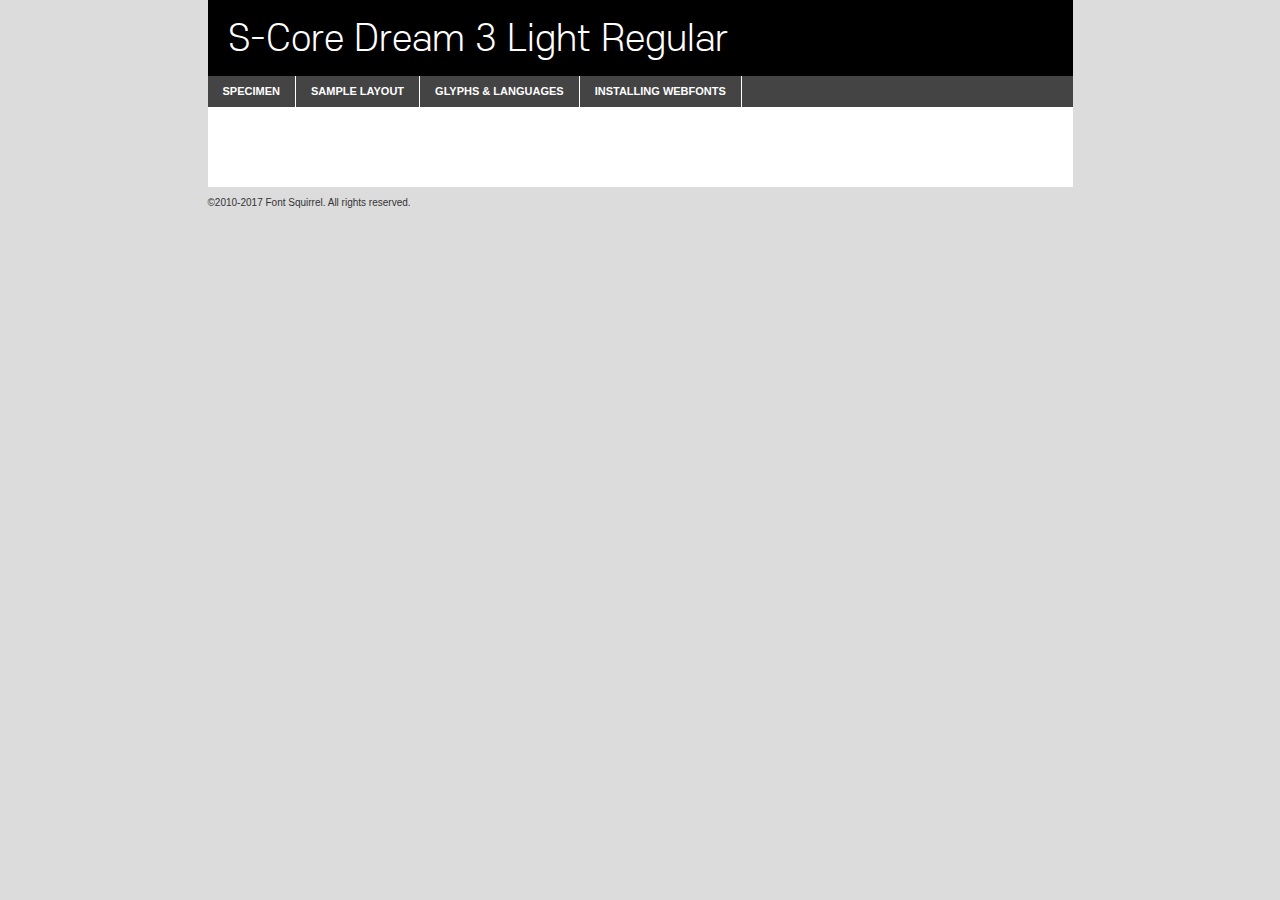
<file: raffledays/font/S-Core-Dream-light/scdream3-demo.html>
<!DOCTYPE html PUBLIC "-//W3C//DTD XHTML 1.0 Transitional//EN"
	"http://www.w3.org/TR/xhtml1/DTD/xhtml1-transitional.dtd">

<html xmlns="http://www.w3.org/1999/xhtml" xml:lang="en" lang="en">
<head>
	<meta http-equiv="Content-Type" content="text/html; charset=utf-8" />
	<script src="http://ajax.googleapis.com/ajax/libs/jquery/1.7.2/jquery.min.js" type="text/javascript" charset="utf-8"></script>
	<script type="text/javascript">
	(function($){$.fn.easyTabs=function(option){var param=jQuery.extend({fadeSpeed:"fast",defaultContent:1,activeClass:'active'},option);$(this).each(function(){var thisId="#"+this.id;if(param.defaultContent==''){param.defaultContent=1;}
	if(typeof param.defaultContent=="number")
	{var defaultTab=$(thisId+" .tabs li:eq("+(param.defaultContent-1)+") a").attr('href').substr(1);}else{var defaultTab=param.defaultContent;}
	$(thisId+" .tabs li a").each(function(){var tabToHide=$(this).attr('href').substr(1);$("#"+tabToHide).addClass('easytabs-tab-content');});hideAll();changeContent(defaultTab);function hideAll(){$(thisId+" .easytabs-tab-content").hide();}
	function changeContent(tabId){hideAll();$(thisId+" .tabs li").removeClass(param.activeClass);$(thisId+" .tabs li a[href=#"+tabId+"]").closest('li').addClass(param.activeClass);if(param.fadeSpeed!="none")
	{$(thisId+" #"+tabId).fadeIn(param.fadeSpeed);}else{$(thisId+" #"+tabId).show();}}
	$(thisId+" .tabs li").click(function(){var tabId=$(this).find('a').attr('href').substr(1);changeContent(tabId);return false;});});}})(jQuery);
	</script>
	<link rel="stylesheet" href="specimen_files/specimen_stylesheet.css" type="text/css" charset="utf-8" />
	<link rel="stylesheet" href="stylesheet.css" type="text/css" charset="utf-8" />

	<style type="text/css">
					body{
				font-family: 's-core_dream3_light';
							}
		</style>

	<title>S-Core Dream 3 Light Regular Specimen</title>
	
	
	<script type="text/javascript" charset="utf-8">
		$(document).ready(function() {
			$('#container').easyTabs({defaultContent:1});
		});
	</script>
</head>

<body>
<div id="container">
	<div id="header">
		S-Core Dream 3 Light Regular	</div>
	<ul class="tabs">
		<li><a href="#specimen">Specimen</a></li>
		<li><a href="#layout">Sample Layout</a></li>
				<li><a href="#glyphs">Glyphs &amp; Languages</a></li>
		<li><a href="#installing">Installing Webfonts</a></li>
		
	</ul>
	
	<div id="main_content">

		
			<div id="specimen">
		
				<div class="section">
					<div class="grid12 firstcol">
						<div class="huge">AaBb</div>
					</div>
				</div>
		
				<div class="section">
					<div class="glyph_range">A&#x200B;B&#x200b;C&#x200b;D&#x200b;E&#x200b;F&#x200b;G&#x200b;H&#x200b;I&#x200b;J&#x200b;K&#x200b;L&#x200b;M&#x200b;N&#x200b;O&#x200b;P&#x200b;Q&#x200b;R&#x200b;S&#x200b;T&#x200b;U&#x200b;V&#x200b;W&#x200b;X&#x200b;Y&#x200b;Z&#x200b;a&#x200b;b&#x200b;c&#x200b;d&#x200b;e&#x200b;f&#x200b;g&#x200b;h&#x200b;i&#x200b;j&#x200b;k&#x200b;l&#x200b;m&#x200b;n&#x200b;o&#x200b;p&#x200b;q&#x200b;r&#x200b;s&#x200b;t&#x200b;u&#x200b;v&#x200b;w&#x200b;x&#x200b;y&#x200b;z&#x200b;1&#x200b;2&#x200b;3&#x200b;4&#x200b;5&#x200b;6&#x200b;7&#x200b;8&#x200b;9&#x200b;0&#x200b;&amp;&#x200b;.&#x200b;,&#x200b;?&#x200b;!&#x200b;&#64;&#x200b;(&#x200b;)&#x200b;#&#x200b;$&#x200b;%&#x200b;*&#x200b;+&#x200b;-&#x200b;=&#x200b;:&#x200b;;</div>
				</div>
				<div class="section">
					<div class="grid12 firstcol">
						<table class="sample_table">
							<tr><td>10</td><td class="size10">abcdefghijklmnopqrstuvwxyzABCDEFGHIJKLMNOPQRSTUVWXYZ0123456789abcdefghijklmnopqrstuvwxyzABCDEFGHIJKLMNOPQRSTUVWXYZ0123456789abcdefghijklmnopqrstuvwxyzABCDEFGHIJKLMNOPQRSTUVWXYZ</td></tr>
							<tr><td>11</td><td class="size11">abcdefghijklmnopqrstuvwxyzABCDEFGHIJKLMNOPQRSTUVWXYZ0123456789abcdefghijklmnopqrstuvwxyzABCDEFGHIJKLMNOPQRSTUVWXYZ0123456789abcdefghijklmnopqrstuvwxyzABCDEFGHIJKLMNOPQRSTUVWXYZ</td></tr>
							<tr><td>12</td><td class="size12">abcdefghijklmnopqrstuvwxyzABCDEFGHIJKLMNOPQRSTUVWXYZ0123456789abcdefghijklmnopqrstuvwxyzABCDEFGHIJKLMNOPQRSTUVWXYZ0123456789abcdefghijklmnopqrstuvwxyzABCDEFGHIJKLMNOPQRSTUVWXYZ</td></tr>
							<tr><td>13</td><td class="size13">abcdefghijklmnopqrstuvwxyzABCDEFGHIJKLMNOPQRSTUVWXYZ0123456789abcdefghijklmnopqrstuvwxyzABCDEFGHIJKLMNOPQRSTUVWXYZ0123456789abcdefghijklmnopqrstuvwxyzABCDEFGHIJKLMNOPQRSTUVWXYZ</td></tr>
							<tr><td>14</td><td class="size14">abcdefghijklmnopqrstuvwxyzABCDEFGHIJKLMNOPQRSTUVWXYZ0123456789abcdefghijklmnopqrstuvwxyzABCDEFGHIJKLMNOPQRSTUVWXYZ0123456789abcdefghijklmnopqrstuvwxyzABCDEFGHIJKLMNOPQRSTUVWXYZ</td></tr>
							<tr><td>16</td><td class="size16">abcdefghijklmnopqrstuvwxyzABCDEFGHIJKLMNOPQRSTUVWXYZ0123456789abcdefghijklmnopqrstuvwxyzABCDEFGHIJKLMNOPQRSTUVWXYZ</td></tr>
							<tr><td>18</td><td class="size18">abcdefghijklmnopqrstuvwxyzABCDEFGHIJKLMNOPQRSTUVWXYZ0123456789abcdefghijklmnopqrstuvwxyzABCDEFGHIJKLMNOPQRSTUVWXYZ</td></tr>
							<tr><td>20</td><td class="size20">abcdefghijklmnopqrstuvwxyzABCDEFGHIJKLMNOPQRSTUVWXYZ0123456789abcdefghijklmnopqrstuvwxyzABCDEFGHIJKLMNOPQRSTUVWXYZ</td></tr>
							<tr><td>24</td><td class="size24">abcdefghijklmnopqrstuvwxyzABCDEFGHIJKLMNOPQRSTUVWXYZ0123456789abcdefghijklmnopqrstuvwxyzABCDEFGHIJKLMNOPQRSTUVWXYZ</td></tr>
							<tr><td>30</td><td class="size30">abcdefghijklmnopqrstuvwxyzABCDEFGHIJKLMNOPQRSTUVWXYZ0123456789abcdefghijklmnopqrstuvwxyzABCDEFGHIJKLMNOPQRSTUVWXYZ</td></tr>
							<tr><td>36</td><td class="size36">abcdefghijklmnopqrstuvwxyzABCDEFGHIJKLMNOPQRSTUVWXYZ0123456789abcdefghijklmnopqrstuvwxyzABCDEFGHIJKLMNOPQRSTUVWXYZ</td></tr>
							<tr><td>48</td><td class="size48">abcdefghijklmnopqrstuvwxyzABCDEFGHIJKLMNOPQRSTUVWXYZ0123456789abcdefghijklmnopqrstuvwxyzABCDEFGHIJKLMNOPQRSTUVWXYZ</td></tr>
							<tr><td>60</td><td class="size60">abcdefghijklmnopqrstuvwxyzABCDEFGHIJKLMNOPQRSTUVWXYZ0123456789abcdefghijklmnopqrstuvwxyzABCDEFGHIJKLMNOPQRSTUVWXYZ</td></tr>
							<tr><td>72</td><td class="size72">abcdefghijklmnopqrstuvwxyzABCDEFGHIJKLMNOPQRSTUVWXYZ0123456789abcdefghijklmnopqrstuvwxyzABCDEFGHIJKLMNOPQRSTUVWXYZ</td></tr>
							<tr><td>90</td><td class="size90">abcdefghijklmnopqrstuvwxyzABCDEFGHIJKLMNOPQRSTUVWXYZ0123456789abcdefghijklmnopqrstuvwxyzABCDEFGHIJKLMNOPQRSTUVWXYZ</td></tr>
						</table>
				
					</div>
			
				</div>
		
		
		
								<div class="section" id="bodycomparison">


										<div id="xheight">
				<div class="fontbody">&#x25FC;&#x25FC;&#x25FC;&#x25FC;&#x25FC;&#x25FC;&#x25FC;&#x25FC;&#x25FC;&#x25FC;&#x25FC;&#x25FC;&#x25FC;&#x25FC;&#x25FC;&#x25FC;&#x25FC;&#x25FC;&#x25FC;&#x25FC;&#x25FC;&#x25FC;&#x25FC;&#x25FC;&#x25FC;&#x25FC;&#x25FC;&#x25FC;&#x25FC;&#x25FC;&#x25FC;&#x25FC;&#x25FC;&#x25FC;&#x25FC;&#x25FC;&#x25FC;&#x25FC;&#x25FC;&#x25FC;&#x25FC;&#x25FC;&#x25FC;&#x25FC;&#x25FC;&#x25FC;&#x25FC;&#x25FC;&#x25FC;&#x25FC;&#x25FC;&#x25FC;&#x25FC;&#x25FC;&#x25FC;&#x25FC;&#x25FC;&#x25FC;&#x25FC;&#x25FC;&#x25FC;&#x25FC;&#x25FC;&#x25FC;&#x25FC;&#x25FC;&#x25FC;&#x25FC;&#x25FC;&#x25FC;&#x25FC;&#x25FC;&#x25FC;&#x25FC;&#x25FC;&#x25FC;&#x25FC;&#x25FC;&#x25FC;&#x25FC;&#x25FC;&#x25FC;&#x25FC;&#x25FC;&#x25FC;&#x25FC;&#x25FC;&#x25FC;&#x25FC;&#x25FC;&#x25FC;&#x25FC;&#x25FC;&#x25FC;&#x25FC;&#x25FC;&#x25FC;&#x25FC;&#x25FC;body</div><div class="arialbody">body</div><div class="verdanabody">body</div><div class="georgiabody">body</div></div>
										<div class="fontbody" style="z-index:1">
											body<span>S-Core Dream 3 Light Regular</span>
										</div>
										<div class="arialbody" style="z-index:1">
											body<span>Arial</span>
										</div>
										<div class="verdanabody" style="z-index:1">
											body<span>Verdana</span>
										</div>
										<div class="georgiabody" style="z-index:1">
											body<span>Georgia</span>
										</div>



								</div>
		
		
				<div class="section psample psample_row1" id="">
					
					<div class="grid2 firstcol">
						<p class="size10"><span>10.</span>Aenean lacinia bibendum nulla sed consectetur. Fusce dapibus, tellus ac cursus commodo, tortor mauris condimentum nibh, ut fermentum massa justo sit amet risus. Nullam id dolor id nibh ultricies vehicula ut id elit. Cum sociis natoque penatibus et magnis dis parturient montes, nascetur ridiculus mus. Nulla vitae elit libero, a pharetra augue.</p>
			
					</div>
					<div class="grid3">
						<p class="size11"><span>11.</span>Aenean lacinia bibendum nulla sed consectetur. Fusce dapibus, tellus ac cursus commodo, tortor mauris condimentum nibh, ut fermentum massa justo sit amet risus. Nullam id dolor id nibh ultricies vehicula ut id elit. Cum sociis natoque penatibus et magnis dis parturient montes, nascetur ridiculus mus. Nulla vitae elit libero, a pharetra augue.</p>
			
					</div>
					<div class="grid3">
						<p class="size12"><span>12.</span>Aenean lacinia bibendum nulla sed consectetur. Fusce dapibus, tellus ac cursus commodo, tortor mauris condimentum nibh, ut fermentum massa justo sit amet risus. Nullam id dolor id nibh ultricies vehicula ut id elit. Cum sociis natoque penatibus et magnis dis parturient montes, nascetur ridiculus mus. Nulla vitae elit libero, a pharetra augue.</p>
			
					</div>
					<div class="grid4">
						<p class="size13"><span>13.</span>Aenean lacinia bibendum nulla sed consectetur. Fusce dapibus, tellus ac cursus commodo, tortor mauris condimentum nibh, ut fermentum massa justo sit amet risus. Nullam id dolor id nibh ultricies vehicula ut id elit. Cum sociis natoque penatibus et magnis dis parturient montes, nascetur ridiculus mus. Nulla vitae elit libero, a pharetra augue.</p>
			
					</div>
					<div class="white_blend"></div>
					
				</div>
				<div class="section psample psample_row2" id="">
					<div class="grid3 firstcol">
						<p class="size14"><span>14.</span>Aenean lacinia bibendum nulla sed consectetur. Fusce dapibus, tellus ac cursus commodo, tortor mauris condimentum nibh, ut fermentum massa justo sit amet risus. Nullam id dolor id nibh ultricies vehicula ut id elit. Cum sociis natoque penatibus et magnis dis parturient montes, nascetur ridiculus mus. Nulla vitae elit libero, a pharetra augue.</p>
			
					</div>
					<div class="grid4">
						<p class="size16"><span>16.</span>Aenean lacinia bibendum nulla sed consectetur. Fusce dapibus, tellus ac cursus commodo, tortor mauris condimentum nibh, ut fermentum massa justo sit amet risus. Nullam id dolor id nibh ultricies vehicula ut id elit. Cum sociis natoque penatibus et magnis dis parturient montes, nascetur ridiculus mus. Nulla vitae elit libero, a pharetra augue.</p>
			
					</div>
					<div class="grid5">
						<p class="size18"><span>18.</span>Aenean lacinia bibendum nulla sed consectetur. Fusce dapibus, tellus ac cursus commodo, tortor mauris condimentum nibh, ut fermentum massa justo sit amet risus. Nullam id dolor id nibh ultricies vehicula ut id elit. Cum sociis natoque penatibus et magnis dis parturient montes, nascetur ridiculus mus. Nulla vitae elit libero, a pharetra augue.</p>
			
					</div>

					<div class="white_blend"></div>

				</div>
				
				<div class="section psample psample_row3" id="">
					<div class="grid5 firstcol">
						<p class="size20"><span>20.</span>Aenean lacinia bibendum nulla sed consectetur. Fusce dapibus, tellus ac cursus commodo, tortor mauris condimentum nibh, ut fermentum massa justo sit amet risus. Nullam id dolor id nibh ultricies vehicula ut id elit. Cum sociis natoque penatibus et magnis dis parturient montes, nascetur ridiculus mus. Nulla vitae elit libero, a pharetra augue.</p>
					</div>
					<div class="grid7">
						<p class="size24"><span>24.</span>Aenean lacinia bibendum nulla sed consectetur. Fusce dapibus, tellus ac cursus commodo, tortor mauris condimentum nibh, ut fermentum massa justo sit amet risus. Nullam id dolor id nibh ultricies vehicula ut id elit. Cum sociis natoque penatibus et magnis dis parturient montes, nascetur ridiculus mus. Nulla vitae elit libero, a pharetra augue.</p>
					</div>
					
					<div class="white_blend"></div>
					
				</div>
				
				<div class="section psample psample_row4" id="">
					<div class="grid12 firstcol">
						<p class="size30"><span>30.</span>Aenean lacinia bibendum nulla sed consectetur. Fusce dapibus, tellus ac cursus commodo, tortor mauris condimentum nibh, ut fermentum massa justo sit amet risus. Nullam id dolor id nibh ultricies vehicula ut id elit. Cum sociis natoque penatibus et magnis dis parturient montes, nascetur ridiculus mus. Nulla vitae elit libero, a pharetra augue.</p>
					</div>
					<div class="white_blend"></div>
					
				</div>
				
				
				
				<div class="section psample psample_row1 fullreverse">
					<div class="grid2 firstcol">
						<p class="size10"><span>10.</span>Aenean lacinia bibendum nulla sed consectetur. Fusce dapibus, tellus ac cursus commodo, tortor mauris condimentum nibh, ut fermentum massa justo sit amet risus. Nullam id dolor id nibh ultricies vehicula ut id elit. Cum sociis natoque penatibus et magnis dis parturient montes, nascetur ridiculus mus. Nulla vitae elit libero, a pharetra augue.</p>
			
					</div>
					<div class="grid3">
						<p class="size11"><span>11.</span>Aenean lacinia bibendum nulla sed consectetur. Fusce dapibus, tellus ac cursus commodo, tortor mauris condimentum nibh, ut fermentum massa justo sit amet risus. Nullam id dolor id nibh ultricies vehicula ut id elit. Cum sociis natoque penatibus et magnis dis parturient montes, nascetur ridiculus mus. Nulla vitae elit libero, a pharetra augue.</p>
			
					</div>
					<div class="grid3">
						<p class="size12"><span>12.</span>Aenean lacinia bibendum nulla sed consectetur. Fusce dapibus, tellus ac cursus commodo, tortor mauris condimentum nibh, ut fermentum massa justo sit amet risus. Nullam id dolor id nibh ultricies vehicula ut id elit. Cum sociis natoque penatibus et magnis dis parturient montes, nascetur ridiculus mus. Nulla vitae elit libero, a pharetra augue.</p>
			
					</div>
					<div class="grid4">
						<p class="size13"><span>13.</span>Aenean lacinia bibendum nulla sed consectetur. Fusce dapibus, tellus ac cursus commodo, tortor mauris condimentum nibh, ut fermentum massa justo sit amet risus. Nullam id dolor id nibh ultricies vehicula ut id elit. Cum sociis natoque penatibus et magnis dis parturient montes, nascetur ridiculus mus. Nulla vitae elit libero, a pharetra augue.</p>
			
					</div>
					<div class="black_blend"></div>
					
				</div>
				
				<div class="section psample psample_row2 fullreverse">
					<div class="grid3 firstcol">
						<p class="size14"><span>14.</span>Aenean lacinia bibendum nulla sed consectetur. Fusce dapibus, tellus ac cursus commodo, tortor mauris condimentum nibh, ut fermentum massa justo sit amet risus. Nullam id dolor id nibh ultricies vehicula ut id elit. Cum sociis natoque penatibus et magnis dis parturient montes, nascetur ridiculus mus. Nulla vitae elit libero, a pharetra augue.</p>
			
					</div>
					<div class="grid4">
						<p class="size16"><span>16.</span>Aenean lacinia bibendum nulla sed consectetur. Fusce dapibus, tellus ac cursus commodo, tortor mauris condimentum nibh, ut fermentum massa justo sit amet risus. Nullam id dolor id nibh ultricies vehicula ut id elit. Cum sociis natoque penatibus et magnis dis parturient montes, nascetur ridiculus mus. Nulla vitae elit libero, a pharetra augue.</p>
			
					</div>
					<div class="grid5">
						<p class="size18"><span>18.</span>Aenean lacinia bibendum nulla sed consectetur. Fusce dapibus, tellus ac cursus commodo, tortor mauris condimentum nibh, ut fermentum massa justo sit amet risus. Nullam id dolor id nibh ultricies vehicula ut id elit. Cum sociis natoque penatibus et magnis dis parturient montes, nascetur ridiculus mus. Nulla vitae elit libero, a pharetra augue.</p>
			
					</div>
					<div class="black_blend"></div>

				</div>
				
				<div class="section psample fullreverse psample_row3" id="">
					<div class="grid5 firstcol">
						<p class="size20"><span>20.</span>Aenean lacinia bibendum nulla sed consectetur. Fusce dapibus, tellus ac cursus commodo, tortor mauris condimentum nibh, ut fermentum massa justo sit amet risus. Nullam id dolor id nibh ultricies vehicula ut id elit. Cum sociis natoque penatibus et magnis dis parturient montes, nascetur ridiculus mus. Nulla vitae elit libero, a pharetra augue.</p>
					</div>
					<div class="grid7">
						<p class="size24"><span>24.</span>Aenean lacinia bibendum nulla sed consectetur. Fusce dapibus, tellus ac cursus commodo, tortor mauris condimentum nibh, ut fermentum massa justo sit amet risus. Nullam id dolor id nibh ultricies vehicula ut id elit. Cum sociis natoque penatibus et magnis dis parturient montes, nascetur ridiculus mus. Nulla vitae elit libero, a pharetra augue.</p>
					</div>
					
					<div class="black_blend"></div>
					
				</div>
				
				<div class="section psample fullreverse psample_row4" id="" style="border-bottom: 20px #000 solid;">
					<div class="grid12 firstcol">
						<p class="size30"><span>30.</span>Aenean lacinia bibendum nulla sed consectetur. Fusce dapibus, tellus ac cursus commodo, tortor mauris condimentum nibh, ut fermentum massa justo sit amet risus. Nullam id dolor id nibh ultricies vehicula ut id elit. Cum sociis natoque penatibus et magnis dis parturient montes, nascetur ridiculus mus. Nulla vitae elit libero, a pharetra augue.</p>
					</div>
					<div class="black_blend"></div>
					
				</div>
				
				
				
				
			</div>
			
			<div id="layout">
				
				<div class="section">
					
					<div class="grid12 firstcol">
						<h1>Lorem Ipsum Dolor</h1>
						<h2>Etiam porta sem malesuada magna mollis euismod</h2>
						
						<p class="byline">By <a href="#link">Aenean Lacinia</a></p>
					</div>
				</div>
				<div class="section">
					<div class="grid8 firstcol">
						<p class="large">Donec sed odio dui. Morbi leo risus, porta ac consectetur ac, vestibulum at eros. Fusce dapibus, tellus ac cursus commodo, tortor mauris condimentum nibh, ut fermentum massa justo sit amet risus. </p>

						
						<h3>Pellentesque ornare sem</h3>

						<p>Maecenas sed diam eget risus varius blandit sit amet non magna. Maecenas faucibus mollis interdum. Donec ullamcorper nulla non metus auctor fringilla. Nullam id dolor id nibh ultricies vehicula ut id elit. Nullam id dolor id nibh ultricies vehicula ut id elit. </p>

						<p>Aenean eu leo quam. Pellentesque ornare sem lacinia quam venenatis vestibulum. Lorem ipsum dolor sit amet, consectetur adipiscing elit. Cum sociis natoque penatibus et magnis dis parturient montes, nascetur ridiculus mus. </p>

						<p>Nulla vitae elit libero, a pharetra augue. Praesent commodo cursus magna, vel scelerisque nisl consectetur et. Aenean lacinia bibendum nulla sed consectetur. </p>

						<p>Nullam quis risus eget urna mollis ornare vel eu leo. Nullam quis risus eget urna mollis ornare vel eu leo. Maecenas sed diam eget risus varius blandit sit amet non magna. Donec ullamcorper nulla non metus auctor fringilla. </p>

						<h3>Cras mattis consectetur</h3>

						<p>Aenean eu leo quam. Pellentesque ornare sem lacinia quam venenatis vestibulum. Aenean lacinia bibendum nulla sed consectetur. Integer posuere erat a ante venenatis dapibus posuere velit aliquet. Cras mattis consectetur purus sit amet fermentum. </p>

						<p>Nullam id dolor id nibh ultricies vehicula ut id elit. Nullam quis risus eget urna mollis ornare vel eu leo. Cras mattis consectetur purus sit amet fermentum.</p>
					</div>
					
					<div class="grid4 sidebar">
						
						<div class="box reverse">
							<p class="last">Nullam quis risus eget urna mollis ornare vel eu leo. Donec ullamcorper nulla non metus auctor fringilla. Cras mattis consectetur purus sit amet fermentum. Sed posuere consectetur est at lobortis. Lorem ipsum dolor sit amet, consectetur adipiscing elit. </p>
						</div>
						
						<p class="caption">Maecenas sed diam eget risus varius.</p>

						<p>Vestibulum id ligula porta felis euismod semper. Integer posuere erat a ante venenatis dapibus posuere velit aliquet. Vestibulum id ligula porta felis euismod semper. Sed posuere consectetur est at lobortis. Maecenas sed diam eget risus varius blandit sit amet non magna. Fusce dapibus, tellus ac cursus commodo, tortor mauris condimentum nibh, ut fermentum massa justo sit amet risus. </p>

					

						<p>Duis mollis, est non commodo luctus, nisi erat porttitor ligula, eget lacinia odio sem nec elit. Aenean lacinia bibendum nulla sed consectetur. Vivamus sagittis lacus vel augue laoreet rutrum faucibus dolor auctor. Aenean lacinia bibendum nulla sed consectetur. Nullam quis risus eget urna mollis ornare vel eu leo. </p>

						<p>Praesent commodo cursus magna, vel scelerisque nisl consectetur et. Donec ullamcorper nulla non metus auctor fringilla. Maecenas faucibus mollis interdum. Fusce dapibus, tellus ac cursus commodo, tortor mauris condimentum nibh, ut fermentum massa justo sit amet risus. </p>

					</div>
				</div>
				
			</div>


			



		<div id="glyphs">
			<div class="section">
				<div class="grid12 firstcol">
			
				<h1>Language Support</h1>
				<p>The subset of S-Core Dream 3 Light Regular in this kit supports the following languages:<br />
			
					English, Arrernte, Bislama, Cebuano, Fijian, Gilbertese, Hmong, Ibanag, Iloko_ilokano, Interglossa_glosa, Interlingua, Lojban, Norfolk_pitcairnese, Oromo, Rotokas, Seychelles_creole, Shona, Somali, Southern_ndebele, Swahili, Swati_swazi, Tok_pisin, Warlpiri, Xhosa, Zulu, Latinbasic, Ubasic, Demo				</p>
				<h1>Glyph Chart</h1>
				<p>The subset of S-Core Dream 3 Light Regular in this kit includes all the glyphs listed below. Unicode entities are included above each glyph to help you insert individual characters into your layout.</p>
				<div id="glyph_chart">
			
																				 <div><p>&amp;#32;</p>&#32;</div>
																				 <div><p>&amp;#33;</p>&#33;</div>
																				 <div><p>&amp;#34;</p>&#34;</div>
																				 <div><p>&amp;#35;</p>&#35;</div>
																				 <div><p>&amp;#36;</p>&#36;</div>
																				 <div><p>&amp;#37;</p>&#37;</div>
																				 <div><p>&amp;#38;</p>&#38;</div>
																				 <div><p>&amp;#39;</p>&#39;</div>
																				 <div><p>&amp;#40;</p>&#40;</div>
																				 <div><p>&amp;#41;</p>&#41;</div>
																				 <div><p>&amp;#42;</p>&#42;</div>
																				 <div><p>&amp;#43;</p>&#43;</div>
																				 <div><p>&amp;#44;</p>&#44;</div>
																				 <div><p>&amp;#45;</p>&#45;</div>
																				 <div><p>&amp;#46;</p>&#46;</div>
																				 <div><p>&amp;#47;</p>&#47;</div>
																				 <div><p>&amp;#48;</p>&#48;</div>
																				 <div><p>&amp;#49;</p>&#49;</div>
																				 <div><p>&amp;#50;</p>&#50;</div>
																				 <div><p>&amp;#51;</p>&#51;</div>
																				 <div><p>&amp;#52;</p>&#52;</div>
																				 <div><p>&amp;#53;</p>&#53;</div>
																				 <div><p>&amp;#54;</p>&#54;</div>
																				 <div><p>&amp;#55;</p>&#55;</div>
																				 <div><p>&amp;#56;</p>&#56;</div>
																				 <div><p>&amp;#57;</p>&#57;</div>
																				 <div><p>&amp;#58;</p>&#58;</div>
																				 <div><p>&amp;#59;</p>&#59;</div>
																				 <div><p>&amp;#60;</p>&#60;</div>
																				 <div><p>&amp;#61;</p>&#61;</div>
																				 <div><p>&amp;#62;</p>&#62;</div>
																				 <div><p>&amp;#63;</p>&#63;</div>
																				 <div><p>&amp;#64;</p>&#64;</div>
																				 <div><p>&amp;#65;</p>&#65;</div>
																				 <div><p>&amp;#66;</p>&#66;</div>
																				 <div><p>&amp;#67;</p>&#67;</div>
																				 <div><p>&amp;#68;</p>&#68;</div>
																				 <div><p>&amp;#69;</p>&#69;</div>
																				 <div><p>&amp;#70;</p>&#70;</div>
																				 <div><p>&amp;#71;</p>&#71;</div>
																				 <div><p>&amp;#72;</p>&#72;</div>
																				 <div><p>&amp;#73;</p>&#73;</div>
																				 <div><p>&amp;#74;</p>&#74;</div>
																				 <div><p>&amp;#75;</p>&#75;</div>
																				 <div><p>&amp;#76;</p>&#76;</div>
																				 <div><p>&amp;#77;</p>&#77;</div>
																				 <div><p>&amp;#78;</p>&#78;</div>
																				 <div><p>&amp;#79;</p>&#79;</div>
																				 <div><p>&amp;#80;</p>&#80;</div>
																				 <div><p>&amp;#81;</p>&#81;</div>
																				 <div><p>&amp;#82;</p>&#82;</div>
																				 <div><p>&amp;#83;</p>&#83;</div>
																				 <div><p>&amp;#84;</p>&#84;</div>
																				 <div><p>&amp;#85;</p>&#85;</div>
																				 <div><p>&amp;#86;</p>&#86;</div>
																				 <div><p>&amp;#87;</p>&#87;</div>
																				 <div><p>&amp;#88;</p>&#88;</div>
																				 <div><p>&amp;#89;</p>&#89;</div>
																				 <div><p>&amp;#90;</p>&#90;</div>
																				 <div><p>&amp;#91;</p>&#91;</div>
																				 <div><p>&amp;#92;</p>&#92;</div>
																				 <div><p>&amp;#93;</p>&#93;</div>
																				 <div><p>&amp;#94;</p>&#94;</div>
																				 <div><p>&amp;#95;</p>&#95;</div>
																				 <div><p>&amp;#96;</p>&#96;</div>
																				 <div><p>&amp;#97;</p>&#97;</div>
																				 <div><p>&amp;#98;</p>&#98;</div>
																				 <div><p>&amp;#99;</p>&#99;</div>
																				 <div><p>&amp;#100;</p>&#100;</div>
																				 <div><p>&amp;#101;</p>&#101;</div>
																				 <div><p>&amp;#102;</p>&#102;</div>
																				 <div><p>&amp;#103;</p>&#103;</div>
																				 <div><p>&amp;#104;</p>&#104;</div>
																				 <div><p>&amp;#105;</p>&#105;</div>
																				 <div><p>&amp;#106;</p>&#106;</div>
																				 <div><p>&amp;#107;</p>&#107;</div>
																				 <div><p>&amp;#108;</p>&#108;</div>
																				 <div><p>&amp;#109;</p>&#109;</div>
																				 <div><p>&amp;#110;</p>&#110;</div>
																				 <div><p>&amp;#111;</p>&#111;</div>
																				 <div><p>&amp;#112;</p>&#112;</div>
																				 <div><p>&amp;#113;</p>&#113;</div>
																				 <div><p>&amp;#114;</p>&#114;</div>
																				 <div><p>&amp;#115;</p>&#115;</div>
																				 <div><p>&amp;#116;</p>&#116;</div>
																				 <div><p>&amp;#117;</p>&#117;</div>
																				 <div><p>&amp;#118;</p>&#118;</div>
																				 <div><p>&amp;#119;</p>&#119;</div>
																				 <div><p>&amp;#120;</p>&#120;</div>
																				 <div><p>&amp;#121;</p>&#121;</div>
																				 <div><p>&amp;#122;</p>&#122;</div>
																				 <div><p>&amp;#123;</p>&#123;</div>
																				 <div><p>&amp;#124;</p>&#124;</div>
																				 <div><p>&amp;#125;</p>&#125;</div>
																				 <div><p>&amp;#126;</p>&#126;</div>
																				 <div><p>&amp;#160;</p>&#160;</div>
																				 <div><p>&amp;#173;</p>&#173;</div>
																				 <div><p>&amp;#8192;</p>&#8192;</div>
																				 <div><p>&amp;#8193;</p>&#8193;</div>
																				 <div><p>&amp;#8194;</p>&#8194;</div>
																				 <div><p>&amp;#8195;</p>&#8195;</div>
																				 <div><p>&amp;#8196;</p>&#8196;</div>
																				 <div><p>&amp;#8197;</p>&#8197;</div>
																				 <div><p>&amp;#8198;</p>&#8198;</div>
																				 <div><p>&amp;#8199;</p>&#8199;</div>
																				 <div><p>&amp;#8200;</p>&#8200;</div>
																				 <div><p>&amp;#8201;</p>&#8201;</div>
																				 <div><p>&amp;#8202;</p>&#8202;</div>
																				 <div><p>&amp;#8208;</p>&#8208;</div>
																				 <div><p>&amp;#8209;</p>&#8209;</div>
																				 <div><p>&amp;#8210;</p>&#8210;</div>
																				 <div><p>&amp;#8211;</p>&#8211;</div>
																				 <div><p>&amp;#8212;</p>&#8212;</div>
																				 <div><p>&amp;#8239;</p>&#8239;</div>
																				 <div><p>&amp;#8287;</p>&#8287;</div>
																				 <div><p>&amp;#9724;</p>&#9724;</div>
																				 <div><p>&amp;#44032;</p>&#44032;</div>
																				 <div><p>&amp;#44033;</p>&#44033;</div>
																				 <div><p>&amp;#44036;</p>&#44036;</div>
																				 <div><p>&amp;#44039;</p>&#44039;</div>
																				 <div><p>&amp;#44040;</p>&#44040;</div>
																				 <div><p>&amp;#44041;</p>&#44041;</div>
																				 <div><p>&amp;#44042;</p>&#44042;</div>
																				 <div><p>&amp;#44048;</p>&#44048;</div>
																				 <div><p>&amp;#44049;</p>&#44049;</div>
																				 <div><p>&amp;#44050;</p>&#44050;</div>
																				 <div><p>&amp;#44051;</p>&#44051;</div>
																				 <div><p>&amp;#44052;</p>&#44052;</div>
																				 <div><p>&amp;#44053;</p>&#44053;</div>
																				 <div><p>&amp;#44054;</p>&#44054;</div>
																				 <div><p>&amp;#44055;</p>&#44055;</div>
																				 <div><p>&amp;#44057;</p>&#44057;</div>
																				 <div><p>&amp;#44058;</p>&#44058;</div>
																				 <div><p>&amp;#44059;</p>&#44059;</div>
																				 <div><p>&amp;#44060;</p>&#44060;</div>
																				 <div><p>&amp;#44061;</p>&#44061;</div>
																				 <div><p>&amp;#44064;</p>&#44064;</div>
																				 <div><p>&amp;#44068;</p>&#44068;</div>
																				 <div><p>&amp;#44076;</p>&#44076;</div>
																				 <div><p>&amp;#44077;</p>&#44077;</div>
																				 <div><p>&amp;#44079;</p>&#44079;</div>
																				 <div><p>&amp;#44080;</p>&#44080;</div>
																				 <div><p>&amp;#44081;</p>&#44081;</div>
																				 <div><p>&amp;#44088;</p>&#44088;</div>
																				 <div><p>&amp;#44089;</p>&#44089;</div>
																				 <div><p>&amp;#44092;</p>&#44092;</div>
																				 <div><p>&amp;#44096;</p>&#44096;</div>
																				 <div><p>&amp;#44107;</p>&#44107;</div>
																				 <div><p>&amp;#44109;</p>&#44109;</div>
																				 <div><p>&amp;#44116;</p>&#44116;</div>
																				 <div><p>&amp;#44120;</p>&#44120;</div>
																				 <div><p>&amp;#44124;</p>&#44124;</div>
																				 <div><p>&amp;#44144;</p>&#44144;</div>
																				 <div><p>&amp;#44145;</p>&#44145;</div>
																				 <div><p>&amp;#44148;</p>&#44148;</div>
																				 <div><p>&amp;#44151;</p>&#44151;</div>
																				 <div><p>&amp;#44152;</p>&#44152;</div>
																				 <div><p>&amp;#44154;</p>&#44154;</div>
																				 <div><p>&amp;#44160;</p>&#44160;</div>
																				 <div><p>&amp;#44161;</p>&#44161;</div>
																				 <div><p>&amp;#44163;</p>&#44163;</div>
																				 <div><p>&amp;#44164;</p>&#44164;</div>
																				 <div><p>&amp;#44165;</p>&#44165;</div>
																				 <div><p>&amp;#44166;</p>&#44166;</div>
																				 <div><p>&amp;#44169;</p>&#44169;</div>
																				 <div><p>&amp;#44170;</p>&#44170;</div>
																				 <div><p>&amp;#44171;</p>&#44171;</div>
																				 <div><p>&amp;#44172;</p>&#44172;</div>
																				 <div><p>&amp;#44176;</p>&#44176;</div>
																				 <div><p>&amp;#44180;</p>&#44180;</div>
																				 <div><p>&amp;#44188;</p>&#44188;</div>
																				 <div><p>&amp;#44189;</p>&#44189;</div>
																				 <div><p>&amp;#44191;</p>&#44191;</div>
																				 <div><p>&amp;#44192;</p>&#44192;</div>
																				 <div><p>&amp;#44193;</p>&#44193;</div>
																				 <div><p>&amp;#44200;</p>&#44200;</div>
																				 <div><p>&amp;#44201;</p>&#44201;</div>
																				 <div><p>&amp;#44202;</p>&#44202;</div>
																				 <div><p>&amp;#44204;</p>&#44204;</div>
																				 <div><p>&amp;#44207;</p>&#44207;</div>
																				 <div><p>&amp;#44208;</p>&#44208;</div>
																				 <div><p>&amp;#44216;</p>&#44216;</div>
																				 <div><p>&amp;#44217;</p>&#44217;</div>
																				 <div><p>&amp;#44219;</p>&#44219;</div>
																				 <div><p>&amp;#44220;</p>&#44220;</div>
																				 <div><p>&amp;#44221;</p>&#44221;</div>
																				 <div><p>&amp;#44225;</p>&#44225;</div>
																				 <div><p>&amp;#44228;</p>&#44228;</div>
																				 <div><p>&amp;#44232;</p>&#44232;</div>
																				 <div><p>&amp;#44236;</p>&#44236;</div>
																				 <div><p>&amp;#44245;</p>&#44245;</div>
																				 <div><p>&amp;#44247;</p>&#44247;</div>
																				 <div><p>&amp;#44256;</p>&#44256;</div>
																				 <div><p>&amp;#44257;</p>&#44257;</div>
																				 <div><p>&amp;#44260;</p>&#44260;</div>
																				 <div><p>&amp;#44263;</p>&#44263;</div>
																				 <div><p>&amp;#44264;</p>&#44264;</div>
																				 <div><p>&amp;#44266;</p>&#44266;</div>
																				 <div><p>&amp;#44268;</p>&#44268;</div>
																				 <div><p>&amp;#44271;</p>&#44271;</div>
																				 <div><p>&amp;#44272;</p>&#44272;</div>
																				 <div><p>&amp;#44273;</p>&#44273;</div>
																				 <div><p>&amp;#44275;</p>&#44275;</div>
																				 <div><p>&amp;#44277;</p>&#44277;</div>
																				 <div><p>&amp;#44278;</p>&#44278;</div>
																				 <div><p>&amp;#44284;</p>&#44284;</div>
																				 <div><p>&amp;#44285;</p>&#44285;</div>
																				 <div><p>&amp;#44288;</p>&#44288;</div>
																				 <div><p>&amp;#44292;</p>&#44292;</div>
																				 <div><p>&amp;#44294;</p>&#44294;</div>
																				 <div><p>&amp;#44300;</p>&#44300;</div>
																				 <div><p>&amp;#44301;</p>&#44301;</div>
																				 <div><p>&amp;#44303;</p>&#44303;</div>
																				 <div><p>&amp;#44305;</p>&#44305;</div>
																				 <div><p>&amp;#44312;</p>&#44312;</div>
																				 <div><p>&amp;#44316;</p>&#44316;</div>
																				 <div><p>&amp;#44320;</p>&#44320;</div>
																				 <div><p>&amp;#44329;</p>&#44329;</div>
																				 <div><p>&amp;#44332;</p>&#44332;</div>
																				 <div><p>&amp;#44333;</p>&#44333;</div>
																				 <div><p>&amp;#44340;</p>&#44340;</div>
																				 <div><p>&amp;#44341;</p>&#44341;</div>
																				 <div><p>&amp;#44344;</p>&#44344;</div>
																				 <div><p>&amp;#44348;</p>&#44348;</div>
																				 <div><p>&amp;#44356;</p>&#44356;</div>
																				 <div><p>&amp;#44357;</p>&#44357;</div>
																				 <div><p>&amp;#44359;</p>&#44359;</div>
																				 <div><p>&amp;#44361;</p>&#44361;</div>
																				 <div><p>&amp;#44368;</p>&#44368;</div>
																				 <div><p>&amp;#44372;</p>&#44372;</div>
																				 <div><p>&amp;#44376;</p>&#44376;</div>
																				 <div><p>&amp;#44385;</p>&#44385;</div>
																				 <div><p>&amp;#44387;</p>&#44387;</div>
																				 <div><p>&amp;#44396;</p>&#44396;</div>
																				 <div><p>&amp;#44397;</p>&#44397;</div>
																				 <div><p>&amp;#44400;</p>&#44400;</div>
																				 <div><p>&amp;#44403;</p>&#44403;</div>
																				 <div><p>&amp;#44404;</p>&#44404;</div>
																				 <div><p>&amp;#44405;</p>&#44405;</div>
																				 <div><p>&amp;#44406;</p>&#44406;</div>
																				 <div><p>&amp;#44411;</p>&#44411;</div>
																				 <div><p>&amp;#44412;</p>&#44412;</div>
																				 <div><p>&amp;#44413;</p>&#44413;</div>
																				 <div><p>&amp;#44415;</p>&#44415;</div>
																				 <div><p>&amp;#44417;</p>&#44417;</div>
																				 <div><p>&amp;#44418;</p>&#44418;</div>
																				 <div><p>&amp;#44424;</p>&#44424;</div>
																				 <div><p>&amp;#44425;</p>&#44425;</div>
																				 <div><p>&amp;#44428;</p>&#44428;</div>
																				 <div><p>&amp;#44432;</p>&#44432;</div>
																				 <div><p>&amp;#44444;</p>&#44444;</div>
																				 <div><p>&amp;#44445;</p>&#44445;</div>
																				 <div><p>&amp;#44452;</p>&#44452;</div>
																				 <div><p>&amp;#44471;</p>&#44471;</div>
																				 <div><p>&amp;#44480;</p>&#44480;</div>
																				 <div><p>&amp;#44481;</p>&#44481;</div>
																				 <div><p>&amp;#44484;</p>&#44484;</div>
																				 <div><p>&amp;#44488;</p>&#44488;</div>
																				 <div><p>&amp;#44496;</p>&#44496;</div>
																				 <div><p>&amp;#44497;</p>&#44497;</div>
																				 <div><p>&amp;#44499;</p>&#44499;</div>
																				 <div><p>&amp;#44508;</p>&#44508;</div>
																				 <div><p>&amp;#44512;</p>&#44512;</div>
																				 <div><p>&amp;#44516;</p>&#44516;</div>
																				 <div><p>&amp;#44536;</p>&#44536;</div>
																				 <div><p>&amp;#44537;</p>&#44537;</div>
																				 <div><p>&amp;#44540;</p>&#44540;</div>
																				 <div><p>&amp;#44543;</p>&#44543;</div>
																				 <div><p>&amp;#44544;</p>&#44544;</div>
																				 <div><p>&amp;#44545;</p>&#44545;</div>
																				 <div><p>&amp;#44552;</p>&#44552;</div>
																				 <div><p>&amp;#44553;</p>&#44553;</div>
																				 <div><p>&amp;#44555;</p>&#44555;</div>
																				 <div><p>&amp;#44557;</p>&#44557;</div>
																				 <div><p>&amp;#44564;</p>&#44564;</div>
																				 <div><p>&amp;#44592;</p>&#44592;</div>
																				 <div><p>&amp;#44593;</p>&#44593;</div>
																				 <div><p>&amp;#44596;</p>&#44596;</div>
																				 <div><p>&amp;#44599;</p>&#44599;</div>
																				 <div><p>&amp;#44600;</p>&#44600;</div>
																				 <div><p>&amp;#44602;</p>&#44602;</div>
																				 <div><p>&amp;#44608;</p>&#44608;</div>
																				 <div><p>&amp;#44609;</p>&#44609;</div>
																				 <div><p>&amp;#44611;</p>&#44611;</div>
																				 <div><p>&amp;#44613;</p>&#44613;</div>
																				 <div><p>&amp;#44614;</p>&#44614;</div>
																				 <div><p>&amp;#44618;</p>&#44618;</div>
																				 <div><p>&amp;#44620;</p>&#44620;</div>
																				 <div><p>&amp;#44621;</p>&#44621;</div>
																				 <div><p>&amp;#44622;</p>&#44622;</div>
																				 <div><p>&amp;#44624;</p>&#44624;</div>
																				 <div><p>&amp;#44628;</p>&#44628;</div>
																				 <div><p>&amp;#44630;</p>&#44630;</div>
																				 <div><p>&amp;#44636;</p>&#44636;</div>
																				 <div><p>&amp;#44637;</p>&#44637;</div>
																				 <div><p>&amp;#44639;</p>&#44639;</div>
																				 <div><p>&amp;#44640;</p>&#44640;</div>
																				 <div><p>&amp;#44641;</p>&#44641;</div>
																				 <div><p>&amp;#44645;</p>&#44645;</div>
																				 <div><p>&amp;#44648;</p>&#44648;</div>
																				 <div><p>&amp;#44649;</p>&#44649;</div>
																				 <div><p>&amp;#44652;</p>&#44652;</div>
																				 <div><p>&amp;#44656;</p>&#44656;</div>
																				 <div><p>&amp;#44664;</p>&#44664;</div>
																				 <div><p>&amp;#44665;</p>&#44665;</div>
																				 <div><p>&amp;#44667;</p>&#44667;</div>
																				 <div><p>&amp;#44668;</p>&#44668;</div>
																				 <div><p>&amp;#44669;</p>&#44669;</div>
																				 <div><p>&amp;#44676;</p>&#44676;</div>
																				 <div><p>&amp;#44677;</p>&#44677;</div>
																				 <div><p>&amp;#44684;</p>&#44684;</div>
																				 <div><p>&amp;#44732;</p>&#44732;</div>
																				 <div><p>&amp;#44733;</p>&#44733;</div>
																				 <div><p>&amp;#44734;</p>&#44734;</div>
																				 <div><p>&amp;#44736;</p>&#44736;</div>
																				 <div><p>&amp;#44740;</p>&#44740;</div>
																				 <div><p>&amp;#44748;</p>&#44748;</div>
																				 <div><p>&amp;#44749;</p>&#44749;</div>
																				 <div><p>&amp;#44751;</p>&#44751;</div>
																				 <div><p>&amp;#44752;</p>&#44752;</div>
																				 <div><p>&amp;#44753;</p>&#44753;</div>
																				 <div><p>&amp;#44760;</p>&#44760;</div>
																				 <div><p>&amp;#44761;</p>&#44761;</div>
																				 <div><p>&amp;#44764;</p>&#44764;</div>
																				 <div><p>&amp;#44776;</p>&#44776;</div>
																				 <div><p>&amp;#44779;</p>&#44779;</div>
																				 <div><p>&amp;#44781;</p>&#44781;</div>
																				 <div><p>&amp;#44788;</p>&#44788;</div>
																				 <div><p>&amp;#44792;</p>&#44792;</div>
																				 <div><p>&amp;#44796;</p>&#44796;</div>
																				 <div><p>&amp;#44807;</p>&#44807;</div>
																				 <div><p>&amp;#44808;</p>&#44808;</div>
																				 <div><p>&amp;#44813;</p>&#44813;</div>
																				 <div><p>&amp;#44816;</p>&#44816;</div>
																				 <div><p>&amp;#44844;</p>&#44844;</div>
																				 <div><p>&amp;#44845;</p>&#44845;</div>
																				 <div><p>&amp;#44848;</p>&#44848;</div>
																				 <div><p>&amp;#44850;</p>&#44850;</div>
																				 <div><p>&amp;#44852;</p>&#44852;</div>
																				 <div><p>&amp;#44860;</p>&#44860;</div>
																				 <div><p>&amp;#44861;</p>&#44861;</div>
																				 <div><p>&amp;#44863;</p>&#44863;</div>
																				 <div><p>&amp;#44865;</p>&#44865;</div>
																				 <div><p>&amp;#44866;</p>&#44866;</div>
																				 <div><p>&amp;#44867;</p>&#44867;</div>
																				 <div><p>&amp;#44872;</p>&#44872;</div>
																				 <div><p>&amp;#44873;</p>&#44873;</div>
																				 <div><p>&amp;#44880;</p>&#44880;</div>
																				 <div><p>&amp;#44892;</p>&#44892;</div>
																				 <div><p>&amp;#44893;</p>&#44893;</div>
																				 <div><p>&amp;#44900;</p>&#44900;</div>
																				 <div><p>&amp;#44901;</p>&#44901;</div>
																				 <div><p>&amp;#44921;</p>&#44921;</div>
																				 <div><p>&amp;#44928;</p>&#44928;</div>
																				 <div><p>&amp;#44932;</p>&#44932;</div>
																				 <div><p>&amp;#44936;</p>&#44936;</div>
																				 <div><p>&amp;#44944;</p>&#44944;</div>
																				 <div><p>&amp;#44945;</p>&#44945;</div>
																				 <div><p>&amp;#44949;</p>&#44949;</div>
																				 <div><p>&amp;#44956;</p>&#44956;</div>
																				 <div><p>&amp;#44984;</p>&#44984;</div>
																				 <div><p>&amp;#44985;</p>&#44985;</div>
																				 <div><p>&amp;#44988;</p>&#44988;</div>
																				 <div><p>&amp;#44992;</p>&#44992;</div>
																				 <div><p>&amp;#44999;</p>&#44999;</div>
																				 <div><p>&amp;#45000;</p>&#45000;</div>
																				 <div><p>&amp;#45001;</p>&#45001;</div>
																				 <div><p>&amp;#45003;</p>&#45003;</div>
																				 <div><p>&amp;#45005;</p>&#45005;</div>
																				 <div><p>&amp;#45006;</p>&#45006;</div>
																				 <div><p>&amp;#45012;</p>&#45012;</div>
																				 <div><p>&amp;#45020;</p>&#45020;</div>
																				 <div><p>&amp;#45032;</p>&#45032;</div>
																				 <div><p>&amp;#45033;</p>&#45033;</div>
																				 <div><p>&amp;#45040;</p>&#45040;</div>
																				 <div><p>&amp;#45041;</p>&#45041;</div>
																				 <div><p>&amp;#45044;</p>&#45044;</div>
																				 <div><p>&amp;#45048;</p>&#45048;</div>
																				 <div><p>&amp;#45056;</p>&#45056;</div>
																				 <div><p>&amp;#45057;</p>&#45057;</div>
																				 <div><p>&amp;#45060;</p>&#45060;</div>
																				 <div><p>&amp;#45068;</p>&#45068;</div>
																				 <div><p>&amp;#45072;</p>&#45072;</div>
																				 <div><p>&amp;#45076;</p>&#45076;</div>
																				 <div><p>&amp;#45084;</p>&#45084;</div>
																				 <div><p>&amp;#45085;</p>&#45085;</div>
																				 <div><p>&amp;#45096;</p>&#45096;</div>
																				 <div><p>&amp;#45124;</p>&#45124;</div>
																				 <div><p>&amp;#45125;</p>&#45125;</div>
																				 <div><p>&amp;#45128;</p>&#45128;</div>
																				 <div><p>&amp;#45130;</p>&#45130;</div>
																				 <div><p>&amp;#45132;</p>&#45132;</div>
																				 <div><p>&amp;#45134;</p>&#45134;</div>
																				 <div><p>&amp;#45139;</p>&#45139;</div>
																				 <div><p>&amp;#45140;</p>&#45140;</div>
																				 <div><p>&amp;#45141;</p>&#45141;</div>
																				 <div><p>&amp;#45143;</p>&#45143;</div>
																				 <div><p>&amp;#45145;</p>&#45145;</div>
																				 <div><p>&amp;#45149;</p>&#45149;</div>
																				 <div><p>&amp;#45180;</p>&#45180;</div>
																				 <div><p>&amp;#45181;</p>&#45181;</div>
																				 <div><p>&amp;#45184;</p>&#45184;</div>
																				 <div><p>&amp;#45188;</p>&#45188;</div>
																				 <div><p>&amp;#45196;</p>&#45196;</div>
																				 <div><p>&amp;#45197;</p>&#45197;</div>
																				 <div><p>&amp;#45199;</p>&#45199;</div>
																				 <div><p>&amp;#45201;</p>&#45201;</div>
																				 <div><p>&amp;#45208;</p>&#45208;</div>
																				 <div><p>&amp;#45209;</p>&#45209;</div>
																				 <div><p>&amp;#45210;</p>&#45210;</div>
																				 <div><p>&amp;#45212;</p>&#45212;</div>
																				 <div><p>&amp;#45215;</p>&#45215;</div>
																				 <div><p>&amp;#45216;</p>&#45216;</div>
																				 <div><p>&amp;#45217;</p>&#45217;</div>
																				 <div><p>&amp;#45218;</p>&#45218;</div>
																				 <div><p>&amp;#45224;</p>&#45224;</div>
																				 <div><p>&amp;#45225;</p>&#45225;</div>
																				 <div><p>&amp;#45227;</p>&#45227;</div>
																				 <div><p>&amp;#45228;</p>&#45228;</div>
																				 <div><p>&amp;#45229;</p>&#45229;</div>
																				 <div><p>&amp;#45230;</p>&#45230;</div>
																				 <div><p>&amp;#45231;</p>&#45231;</div>
																				 <div><p>&amp;#45233;</p>&#45233;</div>
																				 <div><p>&amp;#45235;</p>&#45235;</div>
																				 <div><p>&amp;#45236;</p>&#45236;</div>
																				 <div><p>&amp;#45237;</p>&#45237;</div>
																				 <div><p>&amp;#45240;</p>&#45240;</div>
																				 <div><p>&amp;#45244;</p>&#45244;</div>
																				 <div><p>&amp;#45252;</p>&#45252;</div>
																				 <div><p>&amp;#45253;</p>&#45253;</div>
																				 <div><p>&amp;#45255;</p>&#45255;</div>
																				 <div><p>&amp;#45256;</p>&#45256;</div>
																				 <div><p>&amp;#45257;</p>&#45257;</div>
																				 <div><p>&amp;#45264;</p>&#45264;</div>
																				 <div><p>&amp;#45265;</p>&#45265;</div>
																				 <div><p>&amp;#45268;</p>&#45268;</div>
																				 <div><p>&amp;#45272;</p>&#45272;</div>
																				 <div><p>&amp;#45280;</p>&#45280;</div>
																				 <div><p>&amp;#45285;</p>&#45285;</div>
																				 <div><p>&amp;#45320;</p>&#45320;</div>
																				 <div><p>&amp;#45321;</p>&#45321;</div>
																				 <div><p>&amp;#45323;</p>&#45323;</div>
																				 <div><p>&amp;#45324;</p>&#45324;</div>
																				 <div><p>&amp;#45328;</p>&#45328;</div>
																				 <div><p>&amp;#45330;</p>&#45330;</div>
																				 <div><p>&amp;#45331;</p>&#45331;</div>
																				 <div><p>&amp;#45336;</p>&#45336;</div>
																				 <div><p>&amp;#45337;</p>&#45337;</div>
																				 <div><p>&amp;#45339;</p>&#45339;</div>
																				 <div><p>&amp;#45340;</p>&#45340;</div>
																				 <div><p>&amp;#45341;</p>&#45341;</div>
																				 <div><p>&amp;#45347;</p>&#45347;</div>
																				 <div><p>&amp;#45348;</p>&#45348;</div>
																				 <div><p>&amp;#45349;</p>&#45349;</div>
																				 <div><p>&amp;#45352;</p>&#45352;</div>
																				 <div><p>&amp;#45356;</p>&#45356;</div>
																				 <div><p>&amp;#45364;</p>&#45364;</div>
																				 <div><p>&amp;#45365;</p>&#45365;</div>
																				 <div><p>&amp;#45367;</p>&#45367;</div>
																				 <div><p>&amp;#45368;</p>&#45368;</div>
																				 <div><p>&amp;#45369;</p>&#45369;</div>
																				 <div><p>&amp;#45376;</p>&#45376;</div>
																				 <div><p>&amp;#45377;</p>&#45377;</div>
																				 <div><p>&amp;#45380;</p>&#45380;</div>
																				 <div><p>&amp;#45384;</p>&#45384;</div>
																				 <div><p>&amp;#45392;</p>&#45392;</div>
																				 <div><p>&amp;#45393;</p>&#45393;</div>
																				 <div><p>&amp;#45396;</p>&#45396;</div>
																				 <div><p>&amp;#45397;</p>&#45397;</div>
																				 <div><p>&amp;#45400;</p>&#45400;</div>
																				 <div><p>&amp;#45404;</p>&#45404;</div>
																				 <div><p>&amp;#45408;</p>&#45408;</div>
																				 <div><p>&amp;#45432;</p>&#45432;</div>
																				 <div><p>&amp;#45433;</p>&#45433;</div>
																				 <div><p>&amp;#45436;</p>&#45436;</div>
																				 <div><p>&amp;#45440;</p>&#45440;</div>
																				 <div><p>&amp;#45442;</p>&#45442;</div>
																				 <div><p>&amp;#45448;</p>&#45448;</div>
																				 <div><p>&amp;#45449;</p>&#45449;</div>
																				 <div><p>&amp;#45451;</p>&#45451;</div>
																				 <div><p>&amp;#45453;</p>&#45453;</div>
																				 <div><p>&amp;#45458;</p>&#45458;</div>
																				 <div><p>&amp;#45459;</p>&#45459;</div>
																				 <div><p>&amp;#45460;</p>&#45460;</div>
																				 <div><p>&amp;#45464;</p>&#45464;</div>
																				 <div><p>&amp;#45468;</p>&#45468;</div>
																				 <div><p>&amp;#45480;</p>&#45480;</div>
																				 <div><p>&amp;#45516;</p>&#45516;</div>
																				 <div><p>&amp;#45520;</p>&#45520;</div>
																				 <div><p>&amp;#45524;</p>&#45524;</div>
																				 <div><p>&amp;#45532;</p>&#45532;</div>
																				 <div><p>&amp;#45533;</p>&#45533;</div>
																				 <div><p>&amp;#45535;</p>&#45535;</div>
																				 <div><p>&amp;#45544;</p>&#45544;</div>
																				 <div><p>&amp;#45545;</p>&#45545;</div>
																				 <div><p>&amp;#45548;</p>&#45548;</div>
																				 <div><p>&amp;#45552;</p>&#45552;</div>
																				 <div><p>&amp;#45561;</p>&#45561;</div>
																				 <div><p>&amp;#45563;</p>&#45563;</div>
																				 <div><p>&amp;#45565;</p>&#45565;</div>
																				 <div><p>&amp;#45572;</p>&#45572;</div>
																				 <div><p>&amp;#45573;</p>&#45573;</div>
																				 <div><p>&amp;#45576;</p>&#45576;</div>
																				 <div><p>&amp;#45579;</p>&#45579;</div>
																				 <div><p>&amp;#45580;</p>&#45580;</div>
																				 <div><p>&amp;#45588;</p>&#45588;</div>
																				 <div><p>&amp;#45589;</p>&#45589;</div>
																				 <div><p>&amp;#45591;</p>&#45591;</div>
																				 <div><p>&amp;#45593;</p>&#45593;</div>
																				 <div><p>&amp;#45600;</p>&#45600;</div>
																				 <div><p>&amp;#45620;</p>&#45620;</div>
																				 <div><p>&amp;#45628;</p>&#45628;</div>
																				 <div><p>&amp;#45656;</p>&#45656;</div>
																				 <div><p>&amp;#45660;</p>&#45660;</div>
																				 <div><p>&amp;#45664;</p>&#45664;</div>
																				 <div><p>&amp;#45672;</p>&#45672;</div>
																				 <div><p>&amp;#45673;</p>&#45673;</div>
																				 <div><p>&amp;#45684;</p>&#45684;</div>
																				 <div><p>&amp;#45685;</p>&#45685;</div>
																				 <div><p>&amp;#45692;</p>&#45692;</div>
																				 <div><p>&amp;#45700;</p>&#45700;</div>
																				 <div><p>&amp;#45701;</p>&#45701;</div>
																				 <div><p>&amp;#45705;</p>&#45705;</div>
																				 <div><p>&amp;#45712;</p>&#45712;</div>
																				 <div><p>&amp;#45713;</p>&#45713;</div>
																				 <div><p>&amp;#45716;</p>&#45716;</div>
																				 <div><p>&amp;#45720;</p>&#45720;</div>
																				 <div><p>&amp;#45721;</p>&#45721;</div>
																				 <div><p>&amp;#45722;</p>&#45722;</div>
																				 <div><p>&amp;#45728;</p>&#45728;</div>
																				 <div><p>&amp;#45729;</p>&#45729;</div>
																				 <div><p>&amp;#45731;</p>&#45731;</div>
																				 <div><p>&amp;#45733;</p>&#45733;</div>
																				 <div><p>&amp;#45734;</p>&#45734;</div>
																				 <div><p>&amp;#45738;</p>&#45738;</div>
																				 <div><p>&amp;#45740;</p>&#45740;</div>
																				 <div><p>&amp;#45744;</p>&#45744;</div>
																				 <div><p>&amp;#45748;</p>&#45748;</div>
																				 <div><p>&amp;#45768;</p>&#45768;</div>
																				 <div><p>&amp;#45769;</p>&#45769;</div>
																				 <div><p>&amp;#45772;</p>&#45772;</div>
																				 <div><p>&amp;#45776;</p>&#45776;</div>
																				 <div><p>&amp;#45778;</p>&#45778;</div>
																				 <div><p>&amp;#45784;</p>&#45784;</div>
																				 <div><p>&amp;#45785;</p>&#45785;</div>
																				 <div><p>&amp;#45787;</p>&#45787;</div>
																				 <div><p>&amp;#45789;</p>&#45789;</div>
																				 <div><p>&amp;#45794;</p>&#45794;</div>
																				 <div><p>&amp;#45796;</p>&#45796;</div>
																				 <div><p>&amp;#45797;</p>&#45797;</div>
																				 <div><p>&amp;#45798;</p>&#45798;</div>
																				 <div><p>&amp;#45800;</p>&#45800;</div>
																				 <div><p>&amp;#45803;</p>&#45803;</div>
																				 <div><p>&amp;#45804;</p>&#45804;</div>
																				 <div><p>&amp;#45805;</p>&#45805;</div>
																				 <div><p>&amp;#45806;</p>&#45806;</div>
																				 <div><p>&amp;#45807;</p>&#45807;</div>
																				 <div><p>&amp;#45811;</p>&#45811;</div>
																				 <div><p>&amp;#45812;</p>&#45812;</div>
																				 <div><p>&amp;#45813;</p>&#45813;</div>
																				 <div><p>&amp;#45815;</p>&#45815;</div>
																				 <div><p>&amp;#45816;</p>&#45816;</div>
																				 <div><p>&amp;#45817;</p>&#45817;</div>
																				 <div><p>&amp;#45818;</p>&#45818;</div>
																				 <div><p>&amp;#45819;</p>&#45819;</div>
																				 <div><p>&amp;#45823;</p>&#45823;</div>
																				 <div><p>&amp;#45824;</p>&#45824;</div>
																				 <div><p>&amp;#45825;</p>&#45825;</div>
																				 <div><p>&amp;#45828;</p>&#45828;</div>
																				 <div><p>&amp;#45832;</p>&#45832;</div>
																				 <div><p>&amp;#45840;</p>&#45840;</div>
																				 <div><p>&amp;#45841;</p>&#45841;</div>
																				 <div><p>&amp;#45843;</p>&#45843;</div>
																				 <div><p>&amp;#45844;</p>&#45844;</div>
																				 <div><p>&amp;#45845;</p>&#45845;</div>
																				 <div><p>&amp;#45852;</p>&#45852;</div>
																				 <div><p>&amp;#45908;</p>&#45908;</div>
																				 <div><p>&amp;#45909;</p>&#45909;</div>
																				 <div><p>&amp;#45910;</p>&#45910;</div>
																				 <div><p>&amp;#45912;</p>&#45912;</div>
																				 <div><p>&amp;#45915;</p>&#45915;</div>
																				 <div><p>&amp;#45916;</p>&#45916;</div>
																				 <div><p>&amp;#45918;</p>&#45918;</div>
																				 <div><p>&amp;#45919;</p>&#45919;</div>
																				 <div><p>&amp;#45924;</p>&#45924;</div>
																				 <div><p>&amp;#45925;</p>&#45925;</div>
																				 <div><p>&amp;#45927;</p>&#45927;</div>
																				 <div><p>&amp;#45929;</p>&#45929;</div>
																				 <div><p>&amp;#45931;</p>&#45931;</div>
																				 <div><p>&amp;#45934;</p>&#45934;</div>
																				 <div><p>&amp;#45936;</p>&#45936;</div>
																				 <div><p>&amp;#45937;</p>&#45937;</div>
																				 <div><p>&amp;#45940;</p>&#45940;</div>
																				 <div><p>&amp;#45944;</p>&#45944;</div>
																				 <div><p>&amp;#45952;</p>&#45952;</div>
																				 <div><p>&amp;#45953;</p>&#45953;</div>
																				 <div><p>&amp;#45955;</p>&#45955;</div>
																				 <div><p>&amp;#45956;</p>&#45956;</div>
																				 <div><p>&amp;#45957;</p>&#45957;</div>
																				 <div><p>&amp;#45964;</p>&#45964;</div>
																				 <div><p>&amp;#45968;</p>&#45968;</div>
																				 <div><p>&amp;#45972;</p>&#45972;</div>
																				 <div><p>&amp;#45984;</p>&#45984;</div>
																				 <div><p>&amp;#45985;</p>&#45985;</div>
																				 <div><p>&amp;#45992;</p>&#45992;</div>
																				 <div><p>&amp;#45996;</p>&#45996;</div>
																				 <div><p>&amp;#46020;</p>&#46020;</div>
																				 <div><p>&amp;#46021;</p>&#46021;</div>
																				 <div><p>&amp;#46024;</p>&#46024;</div>
																				 <div><p>&amp;#46027;</p>&#46027;</div>
																				 <div><p>&amp;#46028;</p>&#46028;</div>
																				 <div><p>&amp;#46030;</p>&#46030;</div>
																				 <div><p>&amp;#46032;</p>&#46032;</div>
																				 <div><p>&amp;#46036;</p>&#46036;</div>
																				 <div><p>&amp;#46037;</p>&#46037;</div>
																				 <div><p>&amp;#46039;</p>&#46039;</div>
																				 <div><p>&amp;#46041;</p>&#46041;</div>
																				 <div><p>&amp;#46043;</p>&#46043;</div>
																				 <div><p>&amp;#46045;</p>&#46045;</div>
																				 <div><p>&amp;#46048;</p>&#46048;</div>
																				 <div><p>&amp;#46052;</p>&#46052;</div>
																				 <div><p>&amp;#46056;</p>&#46056;</div>
																				 <div><p>&amp;#46076;</p>&#46076;</div>
																				 <div><p>&amp;#46096;</p>&#46096;</div>
																				 <div><p>&amp;#46104;</p>&#46104;</div>
																				 <div><p>&amp;#46108;</p>&#46108;</div>
																				 <div><p>&amp;#46112;</p>&#46112;</div>
																				 <div><p>&amp;#46120;</p>&#46120;</div>
																				 <div><p>&amp;#46121;</p>&#46121;</div>
																				 <div><p>&amp;#46123;</p>&#46123;</div>
																				 <div><p>&amp;#46132;</p>&#46132;</div>
																				 <div><p>&amp;#46160;</p>&#46160;</div>
																				 <div><p>&amp;#46161;</p>&#46161;</div>
																				 <div><p>&amp;#46164;</p>&#46164;</div>
																				 <div><p>&amp;#46168;</p>&#46168;</div>
																				 <div><p>&amp;#46176;</p>&#46176;</div>
																				 <div><p>&amp;#46177;</p>&#46177;</div>
																				 <div><p>&amp;#46179;</p>&#46179;</div>
																				 <div><p>&amp;#46181;</p>&#46181;</div>
																				 <div><p>&amp;#46188;</p>&#46188;</div>
																				 <div><p>&amp;#46208;</p>&#46208;</div>
																				 <div><p>&amp;#46216;</p>&#46216;</div>
																				 <div><p>&amp;#46237;</p>&#46237;</div>
																				 <div><p>&amp;#46244;</p>&#46244;</div>
																				 <div><p>&amp;#46248;</p>&#46248;</div>
																				 <div><p>&amp;#46252;</p>&#46252;</div>
																				 <div><p>&amp;#46261;</p>&#46261;</div>
																				 <div><p>&amp;#46263;</p>&#46263;</div>
																				 <div><p>&amp;#46265;</p>&#46265;</div>
																				 <div><p>&amp;#46272;</p>&#46272;</div>
																				 <div><p>&amp;#46276;</p>&#46276;</div>
																				 <div><p>&amp;#46280;</p>&#46280;</div>
																				 <div><p>&amp;#46288;</p>&#46288;</div>
																				 <div><p>&amp;#46293;</p>&#46293;</div>
																				 <div><p>&amp;#46300;</p>&#46300;</div>
																				 <div><p>&amp;#46301;</p>&#46301;</div>
																				 <div><p>&amp;#46304;</p>&#46304;</div>
																				 <div><p>&amp;#46307;</p>&#46307;</div>
																				 <div><p>&amp;#46308;</p>&#46308;</div>
																				 <div><p>&amp;#46310;</p>&#46310;</div>
																				 <div><p>&amp;#46316;</p>&#46316;</div>
																				 <div><p>&amp;#46317;</p>&#46317;</div>
																				 <div><p>&amp;#46319;</p>&#46319;</div>
																				 <div><p>&amp;#46321;</p>&#46321;</div>
																				 <div><p>&amp;#46328;</p>&#46328;</div>
																				 <div><p>&amp;#46356;</p>&#46356;</div>
																				 <div><p>&amp;#46357;</p>&#46357;</div>
																				 <div><p>&amp;#46360;</p>&#46360;</div>
																				 <div><p>&amp;#46363;</p>&#46363;</div>
																				 <div><p>&amp;#46364;</p>&#46364;</div>
																				 <div><p>&amp;#46372;</p>&#46372;</div>
																				 <div><p>&amp;#46373;</p>&#46373;</div>
																				 <div><p>&amp;#46375;</p>&#46375;</div>
																				 <div><p>&amp;#46376;</p>&#46376;</div>
																				 <div><p>&amp;#46377;</p>&#46377;</div>
																				 <div><p>&amp;#46378;</p>&#46378;</div>
																				 <div><p>&amp;#46384;</p>&#46384;</div>
																				 <div><p>&amp;#46385;</p>&#46385;</div>
																				 <div><p>&amp;#46388;</p>&#46388;</div>
																				 <div><p>&amp;#46392;</p>&#46392;</div>
																				 <div><p>&amp;#46400;</p>&#46400;</div>
																				 <div><p>&amp;#46401;</p>&#46401;</div>
																				 <div><p>&amp;#46403;</p>&#46403;</div>
																				 <div><p>&amp;#46404;</p>&#46404;</div>
																				 <div><p>&amp;#46405;</p>&#46405;</div>
																				 <div><p>&amp;#46411;</p>&#46411;</div>
																				 <div><p>&amp;#46412;</p>&#46412;</div>
																				 <div><p>&amp;#46413;</p>&#46413;</div>
																				 <div><p>&amp;#46416;</p>&#46416;</div>
																				 <div><p>&amp;#46420;</p>&#46420;</div>
																				 <div><p>&amp;#46428;</p>&#46428;</div>
																				 <div><p>&amp;#46429;</p>&#46429;</div>
																				 <div><p>&amp;#46431;</p>&#46431;</div>
																				 <div><p>&amp;#46432;</p>&#46432;</div>
																				 <div><p>&amp;#46433;</p>&#46433;</div>
																				 <div><p>&amp;#46496;</p>&#46496;</div>
																				 <div><p>&amp;#46497;</p>&#46497;</div>
																				 <div><p>&amp;#46500;</p>&#46500;</div>
																				 <div><p>&amp;#46504;</p>&#46504;</div>
																				 <div><p>&amp;#46506;</p>&#46506;</div>
																				 <div><p>&amp;#46507;</p>&#46507;</div>
																				 <div><p>&amp;#46512;</p>&#46512;</div>
																				 <div><p>&amp;#46513;</p>&#46513;</div>
																				 <div><p>&amp;#46515;</p>&#46515;</div>
																				 <div><p>&amp;#46516;</p>&#46516;</div>
																				 <div><p>&amp;#46517;</p>&#46517;</div>
																				 <div><p>&amp;#46523;</p>&#46523;</div>
																				 <div><p>&amp;#46524;</p>&#46524;</div>
																				 <div><p>&amp;#46525;</p>&#46525;</div>
																				 <div><p>&amp;#46528;</p>&#46528;</div>
																				 <div><p>&amp;#46532;</p>&#46532;</div>
																				 <div><p>&amp;#46540;</p>&#46540;</div>
																				 <div><p>&amp;#46541;</p>&#46541;</div>
																				 <div><p>&amp;#46543;</p>&#46543;</div>
																				 <div><p>&amp;#46544;</p>&#46544;</div>
																				 <div><p>&amp;#46545;</p>&#46545;</div>
																				 <div><p>&amp;#46552;</p>&#46552;</div>
																				 <div><p>&amp;#46572;</p>&#46572;</div>
																				 <div><p>&amp;#46608;</p>&#46608;</div>
																				 <div><p>&amp;#46609;</p>&#46609;</div>
																				 <div><p>&amp;#46612;</p>&#46612;</div>
																				 <div><p>&amp;#46616;</p>&#46616;</div>
																				 <div><p>&amp;#46629;</p>&#46629;</div>
																				 <div><p>&amp;#46636;</p>&#46636;</div>
																				 <div><p>&amp;#46644;</p>&#46644;</div>
																				 <div><p>&amp;#46664;</p>&#46664;</div>
																				 <div><p>&amp;#46692;</p>&#46692;</div>
																				 <div><p>&amp;#46696;</p>&#46696;</div>
																				 <div><p>&amp;#46748;</p>&#46748;</div>
																				 <div><p>&amp;#46749;</p>&#46749;</div>
																				 <div><p>&amp;#46752;</p>&#46752;</div>
																				 <div><p>&amp;#46756;</p>&#46756;</div>
																				 <div><p>&amp;#46763;</p>&#46763;</div>
																				 <div><p>&amp;#46764;</p>&#46764;</div>
																				 <div><p>&amp;#46769;</p>&#46769;</div>
																				 <div><p>&amp;#46804;</p>&#46804;</div>
																				 <div><p>&amp;#46832;</p>&#46832;</div>
																				 <div><p>&amp;#46836;</p>&#46836;</div>
																				 <div><p>&amp;#46840;</p>&#46840;</div>
																				 <div><p>&amp;#46848;</p>&#46848;</div>
																				 <div><p>&amp;#46849;</p>&#46849;</div>
																				 <div><p>&amp;#46853;</p>&#46853;</div>
																				 <div><p>&amp;#46888;</p>&#46888;</div>
																				 <div><p>&amp;#46889;</p>&#46889;</div>
																				 <div><p>&amp;#46892;</p>&#46892;</div>
																				 <div><p>&amp;#46895;</p>&#46895;</div>
																				 <div><p>&amp;#46896;</p>&#46896;</div>
																				 <div><p>&amp;#46904;</p>&#46904;</div>
																				 <div><p>&amp;#46905;</p>&#46905;</div>
																				 <div><p>&amp;#46907;</p>&#46907;</div>
																				 <div><p>&amp;#46916;</p>&#46916;</div>
																				 <div><p>&amp;#46920;</p>&#46920;</div>
																				 <div><p>&amp;#46924;</p>&#46924;</div>
																				 <div><p>&amp;#46932;</p>&#46932;</div>
																				 <div><p>&amp;#46933;</p>&#46933;</div>
																				 <div><p>&amp;#46944;</p>&#46944;</div>
																				 <div><p>&amp;#46948;</p>&#46948;</div>
																				 <div><p>&amp;#46952;</p>&#46952;</div>
																				 <div><p>&amp;#46960;</p>&#46960;</div>
																				 <div><p>&amp;#46961;</p>&#46961;</div>
																				 <div><p>&amp;#46963;</p>&#46963;</div>
																				 <div><p>&amp;#46965;</p>&#46965;</div>
																				 <div><p>&amp;#46972;</p>&#46972;</div>
																				 <div><p>&amp;#46973;</p>&#46973;</div>
																				 <div><p>&amp;#46976;</p>&#46976;</div>
																				 <div><p>&amp;#46980;</p>&#46980;</div>
																				 <div><p>&amp;#46988;</p>&#46988;</div>
																				 <div><p>&amp;#46989;</p>&#46989;</div>
																				 <div><p>&amp;#46991;</p>&#46991;</div>
																				 <div><p>&amp;#46992;</p>&#46992;</div>
																				 <div><p>&amp;#46993;</p>&#46993;</div>
																				 <div><p>&amp;#46994;</p>&#46994;</div>
																				 <div><p>&amp;#46998;</p>&#46998;</div>
																				 <div><p>&amp;#46999;</p>&#46999;</div>
																				 <div><p>&amp;#47000;</p>&#47000;</div>
																				 <div><p>&amp;#47001;</p>&#47001;</div>
																				 <div><p>&amp;#47004;</p>&#47004;</div>
																				 <div><p>&amp;#47008;</p>&#47008;</div>
																				 <div><p>&amp;#47016;</p>&#47016;</div>
																				 <div><p>&amp;#47017;</p>&#47017;</div>
																				 <div><p>&amp;#47019;</p>&#47019;</div>
																				 <div><p>&amp;#47020;</p>&#47020;</div>
																				 <div><p>&amp;#47021;</p>&#47021;</div>
																				 <div><p>&amp;#47028;</p>&#47028;</div>
																				 <div><p>&amp;#47029;</p>&#47029;</div>
																				 <div><p>&amp;#47032;</p>&#47032;</div>
																				 <div><p>&amp;#47047;</p>&#47047;</div>
																				 <div><p>&amp;#47049;</p>&#47049;</div>
																				 <div><p>&amp;#47084;</p>&#47084;</div>
																				 <div><p>&amp;#47085;</p>&#47085;</div>
																				 <div><p>&amp;#47088;</p>&#47088;</div>
																				 <div><p>&amp;#47092;</p>&#47092;</div>
																				 <div><p>&amp;#47100;</p>&#47100;</div>
																				 <div><p>&amp;#47101;</p>&#47101;</div>
																				 <div><p>&amp;#47103;</p>&#47103;</div>
																				 <div><p>&amp;#47104;</p>&#47104;</div>
																				 <div><p>&amp;#47105;</p>&#47105;</div>
																				 <div><p>&amp;#47111;</p>&#47111;</div>
																				 <div><p>&amp;#47112;</p>&#47112;</div>
																				 <div><p>&amp;#47113;</p>&#47113;</div>
																				 <div><p>&amp;#47116;</p>&#47116;</div>
																				 <div><p>&amp;#47120;</p>&#47120;</div>
																				 <div><p>&amp;#47128;</p>&#47128;</div>
																				 <div><p>&amp;#47129;</p>&#47129;</div>
																				 <div><p>&amp;#47131;</p>&#47131;</div>
																				 <div><p>&amp;#47133;</p>&#47133;</div>
																				 <div><p>&amp;#47140;</p>&#47140;</div>
																				 <div><p>&amp;#47141;</p>&#47141;</div>
																				 <div><p>&amp;#47144;</p>&#47144;</div>
																				 <div><p>&amp;#47148;</p>&#47148;</div>
																				 <div><p>&amp;#47156;</p>&#47156;</div>
																				 <div><p>&amp;#47157;</p>&#47157;</div>
																				 <div><p>&amp;#47159;</p>&#47159;</div>
																				 <div><p>&amp;#47160;</p>&#47160;</div>
																				 <div><p>&amp;#47161;</p>&#47161;</div>
																				 <div><p>&amp;#47168;</p>&#47168;</div>
																				 <div><p>&amp;#47172;</p>&#47172;</div>
																				 <div><p>&amp;#47185;</p>&#47185;</div>
																				 <div><p>&amp;#47187;</p>&#47187;</div>
																				 <div><p>&amp;#47196;</p>&#47196;</div>
																				 <div><p>&amp;#47197;</p>&#47197;</div>
																				 <div><p>&amp;#47200;</p>&#47200;</div>
																				 <div><p>&amp;#47204;</p>&#47204;</div>
																				 <div><p>&amp;#47212;</p>&#47212;</div>
																				 <div><p>&amp;#47213;</p>&#47213;</div>
																				 <div><p>&amp;#47215;</p>&#47215;</div>
																				 <div><p>&amp;#47217;</p>&#47217;</div>
																				 <div><p>&amp;#47224;</p>&#47224;</div>
																				 <div><p>&amp;#47228;</p>&#47228;</div>
																				 <div><p>&amp;#47245;</p>&#47245;</div>
																				 <div><p>&amp;#47272;</p>&#47272;</div>
																				 <div><p>&amp;#47280;</p>&#47280;</div>
																				 <div><p>&amp;#47284;</p>&#47284;</div>
																				 <div><p>&amp;#47288;</p>&#47288;</div>
																				 <div><p>&amp;#47296;</p>&#47296;</div>
																				 <div><p>&amp;#47297;</p>&#47297;</div>
																				 <div><p>&amp;#47299;</p>&#47299;</div>
																				 <div><p>&amp;#47301;</p>&#47301;</div>
																				 <div><p>&amp;#47308;</p>&#47308;</div>
																				 <div><p>&amp;#47312;</p>&#47312;</div>
																				 <div><p>&amp;#47316;</p>&#47316;</div>
																				 <div><p>&amp;#47325;</p>&#47325;</div>
																				 <div><p>&amp;#47327;</p>&#47327;</div>
																				 <div><p>&amp;#47329;</p>&#47329;</div>
																				 <div><p>&amp;#47336;</p>&#47336;</div>
																				 <div><p>&amp;#47337;</p>&#47337;</div>
																				 <div><p>&amp;#47340;</p>&#47340;</div>
																				 <div><p>&amp;#47344;</p>&#47344;</div>
																				 <div><p>&amp;#47352;</p>&#47352;</div>
																				 <div><p>&amp;#47353;</p>&#47353;</div>
																				 <div><p>&amp;#47355;</p>&#47355;</div>
																				 <div><p>&amp;#47357;</p>&#47357;</div>
																				 <div><p>&amp;#47364;</p>&#47364;</div>
																				 <div><p>&amp;#47384;</p>&#47384;</div>
																				 <div><p>&amp;#47392;</p>&#47392;</div>
																				 <div><p>&amp;#47420;</p>&#47420;</div>
																				 <div><p>&amp;#47421;</p>&#47421;</div>
																				 <div><p>&amp;#47424;</p>&#47424;</div>
																				 <div><p>&amp;#47428;</p>&#47428;</div>
																				 <div><p>&amp;#47436;</p>&#47436;</div>
																				 <div><p>&amp;#47439;</p>&#47439;</div>
																				 <div><p>&amp;#47441;</p>&#47441;</div>
																				 <div><p>&amp;#47448;</p>&#47448;</div>
																				 <div><p>&amp;#47449;</p>&#47449;</div>
																				 <div><p>&amp;#47452;</p>&#47452;</div>
																				 <div><p>&amp;#47456;</p>&#47456;</div>
																				 <div><p>&amp;#47464;</p>&#47464;</div>
																				 <div><p>&amp;#47465;</p>&#47465;</div>
																				 <div><p>&amp;#47467;</p>&#47467;</div>
																				 <div><p>&amp;#47469;</p>&#47469;</div>
																				 <div><p>&amp;#47476;</p>&#47476;</div>
																				 <div><p>&amp;#47477;</p>&#47477;</div>
																				 <div><p>&amp;#47480;</p>&#47480;</div>
																				 <div><p>&amp;#47484;</p>&#47484;</div>
																				 <div><p>&amp;#47492;</p>&#47492;</div>
																				 <div><p>&amp;#47493;</p>&#47493;</div>
																				 <div><p>&amp;#47495;</p>&#47495;</div>
																				 <div><p>&amp;#47497;</p>&#47497;</div>
																				 <div><p>&amp;#47498;</p>&#47498;</div>
																				 <div><p>&amp;#47501;</p>&#47501;</div>
																				 <div><p>&amp;#47502;</p>&#47502;</div>
																				 <div><p>&amp;#47532;</p>&#47532;</div>
																				 <div><p>&amp;#47533;</p>&#47533;</div>
																				 <div><p>&amp;#47536;</p>&#47536;</div>
																				 <div><p>&amp;#47540;</p>&#47540;</div>
																				 <div><p>&amp;#47548;</p>&#47548;</div>
																				 <div><p>&amp;#47549;</p>&#47549;</div>
																				 <div><p>&amp;#47551;</p>&#47551;</div>
																				 <div><p>&amp;#47553;</p>&#47553;</div>
																				 <div><p>&amp;#47560;</p>&#47560;</div>
																				 <div><p>&amp;#47561;</p>&#47561;</div>
																				 <div><p>&amp;#47564;</p>&#47564;</div>
																				 <div><p>&amp;#47566;</p>&#47566;</div>
																				 <div><p>&amp;#47567;</p>&#47567;</div>
																				 <div><p>&amp;#47568;</p>&#47568;</div>
																				 <div><p>&amp;#47569;</p>&#47569;</div>
																				 <div><p>&amp;#47570;</p>&#47570;</div>
																				 <div><p>&amp;#47576;</p>&#47576;</div>
																				 <div><p>&amp;#47577;</p>&#47577;</div>
																				 <div><p>&amp;#47579;</p>&#47579;</div>
																				 <div><p>&amp;#47581;</p>&#47581;</div>
																				 <div><p>&amp;#47582;</p>&#47582;</div>
																				 <div><p>&amp;#47585;</p>&#47585;</div>
																				 <div><p>&amp;#47587;</p>&#47587;</div>
																				 <div><p>&amp;#47588;</p>&#47588;</div>
																				 <div><p>&amp;#47589;</p>&#47589;</div>
																				 <div><p>&amp;#47592;</p>&#47592;</div>
																				 <div><p>&amp;#47596;</p>&#47596;</div>
																				 <div><p>&amp;#47604;</p>&#47604;</div>
																				 <div><p>&amp;#47605;</p>&#47605;</div>
																				 <div><p>&amp;#47607;</p>&#47607;</div>
																				 <div><p>&amp;#47608;</p>&#47608;</div>
																				 <div><p>&amp;#47609;</p>&#47609;</div>
																				 <div><p>&amp;#47610;</p>&#47610;</div>
																				 <div><p>&amp;#47616;</p>&#47616;</div>
																				 <div><p>&amp;#47617;</p>&#47617;</div>
																				 <div><p>&amp;#47624;</p>&#47624;</div>
																				 <div><p>&amp;#47637;</p>&#47637;</div>
																				 <div><p>&amp;#47672;</p>&#47672;</div>
																				 <div><p>&amp;#47673;</p>&#47673;</div>
																				 <div><p>&amp;#47676;</p>&#47676;</div>
																				 <div><p>&amp;#47680;</p>&#47680;</div>
																				 <div><p>&amp;#47682;</p>&#47682;</div>
																				 <div><p>&amp;#47688;</p>&#47688;</div>
																				 <div><p>&amp;#47689;</p>&#47689;</div>
																				 <div><p>&amp;#47691;</p>&#47691;</div>
																				 <div><p>&amp;#47693;</p>&#47693;</div>
																				 <div><p>&amp;#47694;</p>&#47694;</div>
																				 <div><p>&amp;#47699;</p>&#47699;</div>
																				 <div><p>&amp;#47700;</p>&#47700;</div>
																				 <div><p>&amp;#47701;</p>&#47701;</div>
																				 <div><p>&amp;#47704;</p>&#47704;</div>
																				 <div><p>&amp;#47708;</p>&#47708;</div>
																				 <div><p>&amp;#47716;</p>&#47716;</div>
																				 <div><p>&amp;#47717;</p>&#47717;</div>
																				 <div><p>&amp;#47719;</p>&#47719;</div>
																				 <div><p>&amp;#47720;</p>&#47720;</div>
																				 <div><p>&amp;#47721;</p>&#47721;</div>
																				 <div><p>&amp;#47728;</p>&#47728;</div>
																				 <div><p>&amp;#47729;</p>&#47729;</div>
																				 <div><p>&amp;#47732;</p>&#47732;</div>
																				 <div><p>&amp;#47736;</p>&#47736;</div>
																				 <div><p>&amp;#47747;</p>&#47747;</div>
																				 <div><p>&amp;#47748;</p>&#47748;</div>
																				 <div><p>&amp;#47749;</p>&#47749;</div>
																				 <div><p>&amp;#47751;</p>&#47751;</div>
																				 <div><p>&amp;#47756;</p>&#47756;</div>
																				 <div><p>&amp;#47784;</p>&#47784;</div>
																				 <div><p>&amp;#47785;</p>&#47785;</div>
																				 <div><p>&amp;#47787;</p>&#47787;</div>
																				 <div><p>&amp;#47788;</p>&#47788;</div>
																				 <div><p>&amp;#47792;</p>&#47792;</div>
																				 <div><p>&amp;#47794;</p>&#47794;</div>
																				 <div><p>&amp;#47800;</p>&#47800;</div>
																				 <div><p>&amp;#47801;</p>&#47801;</div>
																				 <div><p>&amp;#47803;</p>&#47803;</div>
																				 <div><p>&amp;#47805;</p>&#47805;</div>
																				 <div><p>&amp;#47812;</p>&#47812;</div>
																				 <div><p>&amp;#47816;</p>&#47816;</div>
																				 <div><p>&amp;#47832;</p>&#47832;</div>
																				 <div><p>&amp;#47833;</p>&#47833;</div>
																				 <div><p>&amp;#47868;</p>&#47868;</div>
																				 <div><p>&amp;#47872;</p>&#47872;</div>
																				 <div><p>&amp;#47876;</p>&#47876;</div>
																				 <div><p>&amp;#47885;</p>&#47885;</div>
																				 <div><p>&amp;#47887;</p>&#47887;</div>
																				 <div><p>&amp;#47889;</p>&#47889;</div>
																				 <div><p>&amp;#47896;</p>&#47896;</div>
																				 <div><p>&amp;#47900;</p>&#47900;</div>
																				 <div><p>&amp;#47904;</p>&#47904;</div>
																				 <div><p>&amp;#47913;</p>&#47913;</div>
																				 <div><p>&amp;#47915;</p>&#47915;</div>
																				 <div><p>&amp;#47924;</p>&#47924;</div>
																				 <div><p>&amp;#47925;</p>&#47925;</div>
																				 <div><p>&amp;#47926;</p>&#47926;</div>
																				 <div><p>&amp;#47928;</p>&#47928;</div>
																				 <div><p>&amp;#47931;</p>&#47931;</div>
																				 <div><p>&amp;#47932;</p>&#47932;</div>
																				 <div><p>&amp;#47933;</p>&#47933;</div>
																				 <div><p>&amp;#47934;</p>&#47934;</div>
																				 <div><p>&amp;#47940;</p>&#47940;</div>
																				 <div><p>&amp;#47941;</p>&#47941;</div>
																				 <div><p>&amp;#47943;</p>&#47943;</div>
																				 <div><p>&amp;#47945;</p>&#47945;</div>
																				 <div><p>&amp;#47949;</p>&#47949;</div>
																				 <div><p>&amp;#47951;</p>&#47951;</div>
																				 <div><p>&amp;#47952;</p>&#47952;</div>
																				 <div><p>&amp;#47956;</p>&#47956;</div>
																				 <div><p>&amp;#47960;</p>&#47960;</div>
																				 <div><p>&amp;#47969;</p>&#47969;</div>
																				 <div><p>&amp;#47971;</p>&#47971;</div>
																				 <div><p>&amp;#47980;</p>&#47980;</div>
																				 <div><p>&amp;#48008;</p>&#48008;</div>
																				 <div><p>&amp;#48012;</p>&#48012;</div>
																				 <div><p>&amp;#48016;</p>&#48016;</div>
																				 <div><p>&amp;#48036;</p>&#48036;</div>
																				 <div><p>&amp;#48040;</p>&#48040;</div>
																				 <div><p>&amp;#48044;</p>&#48044;</div>
																				 <div><p>&amp;#48052;</p>&#48052;</div>
																				 <div><p>&amp;#48055;</p>&#48055;</div>
																				 <div><p>&amp;#48064;</p>&#48064;</div>
																				 <div><p>&amp;#48068;</p>&#48068;</div>
																				 <div><p>&amp;#48072;</p>&#48072;</div>
																				 <div><p>&amp;#48080;</p>&#48080;</div>
																				 <div><p>&amp;#48083;</p>&#48083;</div>
																				 <div><p>&amp;#48120;</p>&#48120;</div>
																				 <div><p>&amp;#48121;</p>&#48121;</div>
																				 <div><p>&amp;#48124;</p>&#48124;</div>
																				 <div><p>&amp;#48127;</p>&#48127;</div>
																				 <div><p>&amp;#48128;</p>&#48128;</div>
																				 <div><p>&amp;#48130;</p>&#48130;</div>
																				 <div><p>&amp;#48136;</p>&#48136;</div>
																				 <div><p>&amp;#48137;</p>&#48137;</div>
																				 <div><p>&amp;#48139;</p>&#48139;</div>
																				 <div><p>&amp;#48140;</p>&#48140;</div>
																				 <div><p>&amp;#48141;</p>&#48141;</div>
																				 <div><p>&amp;#48143;</p>&#48143;</div>
																				 <div><p>&amp;#48145;</p>&#48145;</div>
																				 <div><p>&amp;#48148;</p>&#48148;</div>
																				 <div><p>&amp;#48149;</p>&#48149;</div>
																				 <div><p>&amp;#48150;</p>&#48150;</div>
																				 <div><p>&amp;#48151;</p>&#48151;</div>
																				 <div><p>&amp;#48152;</p>&#48152;</div>
																				 <div><p>&amp;#48155;</p>&#48155;</div>
																				 <div><p>&amp;#48156;</p>&#48156;</div>
																				 <div><p>&amp;#48157;</p>&#48157;</div>
																				 <div><p>&amp;#48158;</p>&#48158;</div>
																				 <div><p>&amp;#48159;</p>&#48159;</div>
																				 <div><p>&amp;#48164;</p>&#48164;</div>
																				 <div><p>&amp;#48165;</p>&#48165;</div>
																				 <div><p>&amp;#48167;</p>&#48167;</div>
																				 <div><p>&amp;#48169;</p>&#48169;</div>
																				 <div><p>&amp;#48173;</p>&#48173;</div>
																				 <div><p>&amp;#48176;</p>&#48176;</div>
																				 <div><p>&amp;#48177;</p>&#48177;</div>
																				 <div><p>&amp;#48180;</p>&#48180;</div>
																				 <div><p>&amp;#48184;</p>&#48184;</div>
																				 <div><p>&amp;#48192;</p>&#48192;</div>
																				 <div><p>&amp;#48193;</p>&#48193;</div>
																				 <div><p>&amp;#48195;</p>&#48195;</div>
																				 <div><p>&amp;#48196;</p>&#48196;</div>
																				 <div><p>&amp;#48197;</p>&#48197;</div>
																				 <div><p>&amp;#48201;</p>&#48201;</div>
																				 <div><p>&amp;#48204;</p>&#48204;</div>
																				 <div><p>&amp;#48205;</p>&#48205;</div>
																				 <div><p>&amp;#48208;</p>&#48208;</div>
																				 <div><p>&amp;#48221;</p>&#48221;</div>
																				 <div><p>&amp;#48260;</p>&#48260;</div>
																				 <div><p>&amp;#48261;</p>&#48261;</div>
																				 <div><p>&amp;#48264;</p>&#48264;</div>
																				 <div><p>&amp;#48267;</p>&#48267;</div>
																				 <div><p>&amp;#48268;</p>&#48268;</div>
																				 <div><p>&amp;#48270;</p>&#48270;</div>
																				 <div><p>&amp;#48276;</p>&#48276;</div>
																				 <div><p>&amp;#48277;</p>&#48277;</div>
																				 <div><p>&amp;#48279;</p>&#48279;</div>
																				 <div><p>&amp;#48281;</p>&#48281;</div>
																				 <div><p>&amp;#48282;</p>&#48282;</div>
																				 <div><p>&amp;#48288;</p>&#48288;</div>
																				 <div><p>&amp;#48289;</p>&#48289;</div>
																				 <div><p>&amp;#48292;</p>&#48292;</div>
																				 <div><p>&amp;#48295;</p>&#48295;</div>
																				 <div><p>&amp;#48296;</p>&#48296;</div>
																				 <div><p>&amp;#48304;</p>&#48304;</div>
																				 <div><p>&amp;#48305;</p>&#48305;</div>
																				 <div><p>&amp;#48307;</p>&#48307;</div>
																				 <div><p>&amp;#48308;</p>&#48308;</div>
																				 <div><p>&amp;#48309;</p>&#48309;</div>
																				 <div><p>&amp;#48316;</p>&#48316;</div>
																				 <div><p>&amp;#48317;</p>&#48317;</div>
																				 <div><p>&amp;#48320;</p>&#48320;</div>
																				 <div><p>&amp;#48324;</p>&#48324;</div>
																				 <div><p>&amp;#48333;</p>&#48333;</div>
																				 <div><p>&amp;#48335;</p>&#48335;</div>
																				 <div><p>&amp;#48336;</p>&#48336;</div>
																				 <div><p>&amp;#48337;</p>&#48337;</div>
																				 <div><p>&amp;#48341;</p>&#48341;</div>
																				 <div><p>&amp;#48344;</p>&#48344;</div>
																				 <div><p>&amp;#48348;</p>&#48348;</div>
																				 <div><p>&amp;#48372;</p>&#48372;</div>
																				 <div><p>&amp;#48373;</p>&#48373;</div>
																				 <div><p>&amp;#48374;</p>&#48374;</div>
																				 <div><p>&amp;#48376;</p>&#48376;</div>
																				 <div><p>&amp;#48380;</p>&#48380;</div>
																				 <div><p>&amp;#48388;</p>&#48388;</div>
																				 <div><p>&amp;#48389;</p>&#48389;</div>
																				 <div><p>&amp;#48391;</p>&#48391;</div>
																				 <div><p>&amp;#48393;</p>&#48393;</div>
																				 <div><p>&amp;#48400;</p>&#48400;</div>
																				 <div><p>&amp;#48404;</p>&#48404;</div>
																				 <div><p>&amp;#48420;</p>&#48420;</div>
																				 <div><p>&amp;#48428;</p>&#48428;</div>
																				 <div><p>&amp;#48448;</p>&#48448;</div>
																				 <div><p>&amp;#48456;</p>&#48456;</div>
																				 <div><p>&amp;#48457;</p>&#48457;</div>
																				 <div><p>&amp;#48460;</p>&#48460;</div>
																				 <div><p>&amp;#48464;</p>&#48464;</div>
																				 <div><p>&amp;#48472;</p>&#48472;</div>
																				 <div><p>&amp;#48473;</p>&#48473;</div>
																				 <div><p>&amp;#48484;</p>&#48484;</div>
																				 <div><p>&amp;#48488;</p>&#48488;</div>
																				 <div><p>&amp;#48512;</p>&#48512;</div>
																				 <div><p>&amp;#48513;</p>&#48513;</div>
																				 <div><p>&amp;#48516;</p>&#48516;</div>
																				 <div><p>&amp;#48519;</p>&#48519;</div>
																				 <div><p>&amp;#48520;</p>&#48520;</div>
																				 <div><p>&amp;#48521;</p>&#48521;</div>
																				 <div><p>&amp;#48522;</p>&#48522;</div>
																				 <div><p>&amp;#48528;</p>&#48528;</div>
																				 <div><p>&amp;#48529;</p>&#48529;</div>
																				 <div><p>&amp;#48531;</p>&#48531;</div>
																				 <div><p>&amp;#48533;</p>&#48533;</div>
																				 <div><p>&amp;#48537;</p>&#48537;</div>
																				 <div><p>&amp;#48538;</p>&#48538;</div>
																				 <div><p>&amp;#48540;</p>&#48540;</div>
																				 <div><p>&amp;#48548;</p>&#48548;</div>
																				 <div><p>&amp;#48560;</p>&#48560;</div>
																				 <div><p>&amp;#48568;</p>&#48568;</div>
																				 <div><p>&amp;#48596;</p>&#48596;</div>
																				 <div><p>&amp;#48597;</p>&#48597;</div>
																				 <div><p>&amp;#48600;</p>&#48600;</div>
																				 <div><p>&amp;#48604;</p>&#48604;</div>
																				 <div><p>&amp;#48617;</p>&#48617;</div>
																				 <div><p>&amp;#48624;</p>&#48624;</div>
																				 <div><p>&amp;#48628;</p>&#48628;</div>
																				 <div><p>&amp;#48632;</p>&#48632;</div>
																				 <div><p>&amp;#48640;</p>&#48640;</div>
																				 <div><p>&amp;#48643;</p>&#48643;</div>
																				 <div><p>&amp;#48645;</p>&#48645;</div>
																				 <div><p>&amp;#48652;</p>&#48652;</div>
																				 <div><p>&amp;#48653;</p>&#48653;</div>
																				 <div><p>&amp;#48656;</p>&#48656;</div>
																				 <div><p>&amp;#48660;</p>&#48660;</div>
																				 <div><p>&amp;#48668;</p>&#48668;</div>
																				 <div><p>&amp;#48669;</p>&#48669;</div>
																				 <div><p>&amp;#48671;</p>&#48671;</div>
																				 <div><p>&amp;#48708;</p>&#48708;</div>
																				 <div><p>&amp;#48709;</p>&#48709;</div>
																				 <div><p>&amp;#48712;</p>&#48712;</div>
																				 <div><p>&amp;#48716;</p>&#48716;</div>
																				 <div><p>&amp;#48718;</p>&#48718;</div>
																				 <div><p>&amp;#48724;</p>&#48724;</div>
																				 <div><p>&amp;#48725;</p>&#48725;</div>
																				 <div><p>&amp;#48727;</p>&#48727;</div>
																				 <div><p>&amp;#48729;</p>&#48729;</div>
																				 <div><p>&amp;#48730;</p>&#48730;</div>
																				 <div><p>&amp;#48731;</p>&#48731;</div>
																				 <div><p>&amp;#48736;</p>&#48736;</div>
																				 <div><p>&amp;#48737;</p>&#48737;</div>
																				 <div><p>&amp;#48740;</p>&#48740;</div>
																				 <div><p>&amp;#48744;</p>&#48744;</div>
																				 <div><p>&amp;#48746;</p>&#48746;</div>
																				 <div><p>&amp;#48752;</p>&#48752;</div>
																				 <div><p>&amp;#48753;</p>&#48753;</div>
																				 <div><p>&amp;#48755;</p>&#48755;</div>
																				 <div><p>&amp;#48756;</p>&#48756;</div>
																				 <div><p>&amp;#48757;</p>&#48757;</div>
																				 <div><p>&amp;#48763;</p>&#48763;</div>
																				 <div><p>&amp;#48764;</p>&#48764;</div>
																				 <div><p>&amp;#48765;</p>&#48765;</div>
																				 <div><p>&amp;#48768;</p>&#48768;</div>
																				 <div><p>&amp;#48772;</p>&#48772;</div>
																				 <div><p>&amp;#48780;</p>&#48780;</div>
																				 <div><p>&amp;#48781;</p>&#48781;</div>
																				 <div><p>&amp;#48783;</p>&#48783;</div>
																				 <div><p>&amp;#48784;</p>&#48784;</div>
																				 <div><p>&amp;#48785;</p>&#48785;</div>
																				 <div><p>&amp;#48792;</p>&#48792;</div>
																				 <div><p>&amp;#48793;</p>&#48793;</div>
																				 <div><p>&amp;#48808;</p>&#48808;</div>
																				 <div><p>&amp;#48848;</p>&#48848;</div>
																				 <div><p>&amp;#48849;</p>&#48849;</div>
																				 <div><p>&amp;#48852;</p>&#48852;</div>
																				 <div><p>&amp;#48855;</p>&#48855;</div>
																				 <div><p>&amp;#48856;</p>&#48856;</div>
																				 <div><p>&amp;#48864;</p>&#48864;</div>
																				 <div><p>&amp;#48867;</p>&#48867;</div>
																				 <div><p>&amp;#48868;</p>&#48868;</div>
																				 <div><p>&amp;#48869;</p>&#48869;</div>
																				 <div><p>&amp;#48876;</p>&#48876;</div>
																				 <div><p>&amp;#48897;</p>&#48897;</div>
																				 <div><p>&amp;#48904;</p>&#48904;</div>
																				 <div><p>&amp;#48905;</p>&#48905;</div>
																				 <div><p>&amp;#48920;</p>&#48920;</div>
																				 <div><p>&amp;#48921;</p>&#48921;</div>
																				 <div><p>&amp;#48923;</p>&#48923;</div>
																				 <div><p>&amp;#48924;</p>&#48924;</div>
																				 <div><p>&amp;#48925;</p>&#48925;</div>
																				 <div><p>&amp;#48960;</p>&#48960;</div>
																				 <div><p>&amp;#48961;</p>&#48961;</div>
																				 <div><p>&amp;#48964;</p>&#48964;</div>
																				 <div><p>&amp;#48968;</p>&#48968;</div>
																				 <div><p>&amp;#48976;</p>&#48976;</div>
																				 <div><p>&amp;#48977;</p>&#48977;</div>
																				 <div><p>&amp;#48981;</p>&#48981;</div>
																				 <div><p>&amp;#49044;</p>&#49044;</div>
																				 <div><p>&amp;#49072;</p>&#49072;</div>
																				 <div><p>&amp;#49093;</p>&#49093;</div>
																				 <div><p>&amp;#49100;</p>&#49100;</div>
																				 <div><p>&amp;#49101;</p>&#49101;</div>
																				 <div><p>&amp;#49104;</p>&#49104;</div>
																				 <div><p>&amp;#49108;</p>&#49108;</div>
																				 <div><p>&amp;#49116;</p>&#49116;</div>
																				 <div><p>&amp;#49119;</p>&#49119;</div>
																				 <div><p>&amp;#49121;</p>&#49121;</div>
																				 <div><p>&amp;#49212;</p>&#49212;</div>
																				 <div><p>&amp;#49233;</p>&#49233;</div>
																				 <div><p>&amp;#49240;</p>&#49240;</div>
																				 <div><p>&amp;#49244;</p>&#49244;</div>
																				 <div><p>&amp;#49248;</p>&#49248;</div>
																				 <div><p>&amp;#49256;</p>&#49256;</div>
																				 <div><p>&amp;#49257;</p>&#49257;</div>
																				 <div><p>&amp;#49296;</p>&#49296;</div>
																				 <div><p>&amp;#49297;</p>&#49297;</div>
																				 <div><p>&amp;#49300;</p>&#49300;</div>
																				 <div><p>&amp;#49304;</p>&#49304;</div>
																				 <div><p>&amp;#49312;</p>&#49312;</div>
																				 <div><p>&amp;#49313;</p>&#49313;</div>
																				 <div><p>&amp;#49315;</p>&#49315;</div>
																				 <div><p>&amp;#49317;</p>&#49317;</div>
																				 <div><p>&amp;#49324;</p>&#49324;</div>
																				 <div><p>&amp;#49325;</p>&#49325;</div>
																				 <div><p>&amp;#49327;</p>&#49327;</div>
																				 <div><p>&amp;#49328;</p>&#49328;</div>
																				 <div><p>&amp;#49331;</p>&#49331;</div>
																				 <div><p>&amp;#49332;</p>&#49332;</div>
																				 <div><p>&amp;#49333;</p>&#49333;</div>
																				 <div><p>&amp;#49334;</p>&#49334;</div>
																				 <div><p>&amp;#49340;</p>&#49340;</div>
																				 <div><p>&amp;#49341;</p>&#49341;</div>
																				 <div><p>&amp;#49343;</p>&#49343;</div>
																				 <div><p>&amp;#49344;</p>&#49344;</div>
																				 <div><p>&amp;#49345;</p>&#49345;</div>
																				 <div><p>&amp;#49349;</p>&#49349;</div>
																				 <div><p>&amp;#49352;</p>&#49352;</div>
																				 <div><p>&amp;#49353;</p>&#49353;</div>
																				 <div><p>&amp;#49356;</p>&#49356;</div>
																				 <div><p>&amp;#49360;</p>&#49360;</div>
																				 <div><p>&amp;#49368;</p>&#49368;</div>
																				 <div><p>&amp;#49369;</p>&#49369;</div>
																				 <div><p>&amp;#49371;</p>&#49371;</div>
																				 <div><p>&amp;#49372;</p>&#49372;</div>
																				 <div><p>&amp;#49373;</p>&#49373;</div>
																				 <div><p>&amp;#49380;</p>&#49380;</div>
																				 <div><p>&amp;#49381;</p>&#49381;</div>
																				 <div><p>&amp;#49384;</p>&#49384;</div>
																				 <div><p>&amp;#49388;</p>&#49388;</div>
																				 <div><p>&amp;#49396;</p>&#49396;</div>
																				 <div><p>&amp;#49397;</p>&#49397;</div>
																				 <div><p>&amp;#49399;</p>&#49399;</div>
																				 <div><p>&amp;#49401;</p>&#49401;</div>
																				 <div><p>&amp;#49408;</p>&#49408;</div>
																				 <div><p>&amp;#49412;</p>&#49412;</div>
																				 <div><p>&amp;#49416;</p>&#49416;</div>
																				 <div><p>&amp;#49424;</p>&#49424;</div>
																				 <div><p>&amp;#49429;</p>&#49429;</div>
																				 <div><p>&amp;#49436;</p>&#49436;</div>
																				 <div><p>&amp;#49437;</p>&#49437;</div>
																				 <div><p>&amp;#49438;</p>&#49438;</div>
																				 <div><p>&amp;#49439;</p>&#49439;</div>
																				 <div><p>&amp;#49440;</p>&#49440;</div>
																				 <div><p>&amp;#49443;</p>&#49443;</div>
																				 <div><p>&amp;#49444;</p>&#49444;</div>
																				 <div><p>&amp;#49446;</p>&#49446;</div>
																				 <div><p>&amp;#49447;</p>&#49447;</div>
																				 <div><p>&amp;#49452;</p>&#49452;</div>
																				 <div><p>&amp;#49453;</p>&#49453;</div>
																				 <div><p>&amp;#49455;</p>&#49455;</div>
																				 <div><p>&amp;#49456;</p>&#49456;</div>
																				 <div><p>&amp;#49457;</p>&#49457;</div>
																				 <div><p>&amp;#49462;</p>&#49462;</div>
																				 <div><p>&amp;#49464;</p>&#49464;</div>
																				 <div><p>&amp;#49465;</p>&#49465;</div>
																				 <div><p>&amp;#49468;</p>&#49468;</div>
																				 <div><p>&amp;#49472;</p>&#49472;</div>
																				 <div><p>&amp;#49480;</p>&#49480;</div>
																				 <div><p>&amp;#49481;</p>&#49481;</div>
																				 <div><p>&amp;#49483;</p>&#49483;</div>
																				 <div><p>&amp;#49484;</p>&#49484;</div>
																				 <div><p>&amp;#49485;</p>&#49485;</div>
																				 <div><p>&amp;#49492;</p>&#49492;</div>
																				 <div><p>&amp;#49493;</p>&#49493;</div>
																				 <div><p>&amp;#49496;</p>&#49496;</div>
																				 <div><p>&amp;#49500;</p>&#49500;</div>
																				 <div><p>&amp;#49508;</p>&#49508;</div>
																				 <div><p>&amp;#49509;</p>&#49509;</div>
																				 <div><p>&amp;#49511;</p>&#49511;</div>
																				 <div><p>&amp;#49512;</p>&#49512;</div>
																				 <div><p>&amp;#49513;</p>&#49513;</div>
																				 <div><p>&amp;#49520;</p>&#49520;</div>
																				 <div><p>&amp;#49524;</p>&#49524;</div>
																				 <div><p>&amp;#49528;</p>&#49528;</div>
																				 <div><p>&amp;#49541;</p>&#49541;</div>
																				 <div><p>&amp;#49548;</p>&#49548;</div>
																				 <div><p>&amp;#49549;</p>&#49549;</div>
																				 <div><p>&amp;#49550;</p>&#49550;</div>
																				 <div><p>&amp;#49552;</p>&#49552;</div>
																				 <div><p>&amp;#49556;</p>&#49556;</div>
																				 <div><p>&amp;#49558;</p>&#49558;</div>
																				 <div><p>&amp;#49564;</p>&#49564;</div>
																				 <div><p>&amp;#49565;</p>&#49565;</div>
																				 <div><p>&amp;#49567;</p>&#49567;</div>
																				 <div><p>&amp;#49569;</p>&#49569;</div>
																				 <div><p>&amp;#49573;</p>&#49573;</div>
																				 <div><p>&amp;#49576;</p>&#49576;</div>
																				 <div><p>&amp;#49577;</p>&#49577;</div>
																				 <div><p>&amp;#49580;</p>&#49580;</div>
																				 <div><p>&amp;#49584;</p>&#49584;</div>
																				 <div><p>&amp;#49597;</p>&#49597;</div>
																				 <div><p>&amp;#49604;</p>&#49604;</div>
																				 <div><p>&amp;#49608;</p>&#49608;</div>
																				 <div><p>&amp;#49612;</p>&#49612;</div>
																				 <div><p>&amp;#49620;</p>&#49620;</div>
																				 <div><p>&amp;#49623;</p>&#49623;</div>
																				 <div><p>&amp;#49624;</p>&#49624;</div>
																				 <div><p>&amp;#49632;</p>&#49632;</div>
																				 <div><p>&amp;#49636;</p>&#49636;</div>
																				 <div><p>&amp;#49640;</p>&#49640;</div>
																				 <div><p>&amp;#49648;</p>&#49648;</div>
																				 <div><p>&amp;#49649;</p>&#49649;</div>
																				 <div><p>&amp;#49651;</p>&#49651;</div>
																				 <div><p>&amp;#49660;</p>&#49660;</div>
																				 <div><p>&amp;#49661;</p>&#49661;</div>
																				 <div><p>&amp;#49664;</p>&#49664;</div>
																				 <div><p>&amp;#49668;</p>&#49668;</div>
																				 <div><p>&amp;#49676;</p>&#49676;</div>
																				 <div><p>&amp;#49677;</p>&#49677;</div>
																				 <div><p>&amp;#49679;</p>&#49679;</div>
																				 <div><p>&amp;#49681;</p>&#49681;</div>
																				 <div><p>&amp;#49688;</p>&#49688;</div>
																				 <div><p>&amp;#49689;</p>&#49689;</div>
																				 <div><p>&amp;#49692;</p>&#49692;</div>
																				 <div><p>&amp;#49695;</p>&#49695;</div>
																				 <div><p>&amp;#49696;</p>&#49696;</div>
																				 <div><p>&amp;#49704;</p>&#49704;</div>
																				 <div><p>&amp;#49705;</p>&#49705;</div>
																				 <div><p>&amp;#49707;</p>&#49707;</div>
																				 <div><p>&amp;#49709;</p>&#49709;</div>
																				 <div><p>&amp;#49711;</p>&#49711;</div>
																				 <div><p>&amp;#49713;</p>&#49713;</div>
																				 <div><p>&amp;#49714;</p>&#49714;</div>
																				 <div><p>&amp;#49716;</p>&#49716;</div>
																				 <div><p>&amp;#49736;</p>&#49736;</div>
																				 <div><p>&amp;#49744;</p>&#49744;</div>
																				 <div><p>&amp;#49745;</p>&#49745;</div>
																				 <div><p>&amp;#49748;</p>&#49748;</div>
																				 <div><p>&amp;#49752;</p>&#49752;</div>
																				 <div><p>&amp;#49760;</p>&#49760;</div>
																				 <div><p>&amp;#49765;</p>&#49765;</div>
																				 <div><p>&amp;#49772;</p>&#49772;</div>
																				 <div><p>&amp;#49773;</p>&#49773;</div>
																				 <div><p>&amp;#49776;</p>&#49776;</div>
																				 <div><p>&amp;#49780;</p>&#49780;</div>
																				 <div><p>&amp;#49788;</p>&#49788;</div>
																				 <div><p>&amp;#49789;</p>&#49789;</div>
																				 <div><p>&amp;#49791;</p>&#49791;</div>
																				 <div><p>&amp;#49793;</p>&#49793;</div>
																				 <div><p>&amp;#49800;</p>&#49800;</div>
																				 <div><p>&amp;#49801;</p>&#49801;</div>
																				 <div><p>&amp;#49808;</p>&#49808;</div>
																				 <div><p>&amp;#49816;</p>&#49816;</div>
																				 <div><p>&amp;#49819;</p>&#49819;</div>
																				 <div><p>&amp;#49821;</p>&#49821;</div>
																				 <div><p>&amp;#49828;</p>&#49828;</div>
																				 <div><p>&amp;#49829;</p>&#49829;</div>
																				 <div><p>&amp;#49832;</p>&#49832;</div>
																				 <div><p>&amp;#49836;</p>&#49836;</div>
																				 <div><p>&amp;#49837;</p>&#49837;</div>
																				 <div><p>&amp;#49844;</p>&#49844;</div>
																				 <div><p>&amp;#49845;</p>&#49845;</div>
																				 <div><p>&amp;#49847;</p>&#49847;</div>
																				 <div><p>&amp;#49849;</p>&#49849;</div>
																				 <div><p>&amp;#49884;</p>&#49884;</div>
																				 <div><p>&amp;#49885;</p>&#49885;</div>
																				 <div><p>&amp;#49888;</p>&#49888;</div>
																				 <div><p>&amp;#49891;</p>&#49891;</div>
																				 <div><p>&amp;#49892;</p>&#49892;</div>
																				 <div><p>&amp;#49899;</p>&#49899;</div>
																				 <div><p>&amp;#49900;</p>&#49900;</div>
																				 <div><p>&amp;#49901;</p>&#49901;</div>
																				 <div><p>&amp;#49903;</p>&#49903;</div>
																				 <div><p>&amp;#49905;</p>&#49905;</div>
																				 <div><p>&amp;#49910;</p>&#49910;</div>
																				 <div><p>&amp;#49912;</p>&#49912;</div>
																				 <div><p>&amp;#49913;</p>&#49913;</div>
																				 <div><p>&amp;#49915;</p>&#49915;</div>
																				 <div><p>&amp;#49916;</p>&#49916;</div>
																				 <div><p>&amp;#49920;</p>&#49920;</div>
																				 <div><p>&amp;#49928;</p>&#49928;</div>
																				 <div><p>&amp;#49929;</p>&#49929;</div>
																				 <div><p>&amp;#49932;</p>&#49932;</div>
																				 <div><p>&amp;#49933;</p>&#49933;</div>
																				 <div><p>&amp;#49939;</p>&#49939;</div>
																				 <div><p>&amp;#49940;</p>&#49940;</div>
																				 <div><p>&amp;#49941;</p>&#49941;</div>
																				 <div><p>&amp;#49944;</p>&#49944;</div>
																				 <div><p>&amp;#49948;</p>&#49948;</div>
																				 <div><p>&amp;#49956;</p>&#49956;</div>
																				 <div><p>&amp;#49957;</p>&#49957;</div>
																				 <div><p>&amp;#49960;</p>&#49960;</div>
																				 <div><p>&amp;#49961;</p>&#49961;</div>
																				 <div><p>&amp;#49989;</p>&#49989;</div>
																				 <div><p>&amp;#50024;</p>&#50024;</div>
																				 <div><p>&amp;#50025;</p>&#50025;</div>
																				 <div><p>&amp;#50028;</p>&#50028;</div>
																				 <div><p>&amp;#50032;</p>&#50032;</div>
																				 <div><p>&amp;#50034;</p>&#50034;</div>
																				 <div><p>&amp;#50040;</p>&#50040;</div>
																				 <div><p>&amp;#50041;</p>&#50041;</div>
																				 <div><p>&amp;#50044;</p>&#50044;</div>
																				 <div><p>&amp;#50045;</p>&#50045;</div>
																				 <div><p>&amp;#50052;</p>&#50052;</div>
																				 <div><p>&amp;#50056;</p>&#50056;</div>
																				 <div><p>&amp;#50060;</p>&#50060;</div>
																				 <div><p>&amp;#50112;</p>&#50112;</div>
																				 <div><p>&amp;#50136;</p>&#50136;</div>
																				 <div><p>&amp;#50137;</p>&#50137;</div>
																				 <div><p>&amp;#50140;</p>&#50140;</div>
																				 <div><p>&amp;#50143;</p>&#50143;</div>
																				 <div><p>&amp;#50144;</p>&#50144;</div>
																				 <div><p>&amp;#50146;</p>&#50146;</div>
																				 <div><p>&amp;#50152;</p>&#50152;</div>
																				 <div><p>&amp;#50153;</p>&#50153;</div>
																				 <div><p>&amp;#50157;</p>&#50157;</div>
																				 <div><p>&amp;#50164;</p>&#50164;</div>
																				 <div><p>&amp;#50165;</p>&#50165;</div>
																				 <div><p>&amp;#50168;</p>&#50168;</div>
																				 <div><p>&amp;#50184;</p>&#50184;</div>
																				 <div><p>&amp;#50192;</p>&#50192;</div>
																				 <div><p>&amp;#50212;</p>&#50212;</div>
																				 <div><p>&amp;#50220;</p>&#50220;</div>
																				 <div><p>&amp;#50224;</p>&#50224;</div>
																				 <div><p>&amp;#50228;</p>&#50228;</div>
																				 <div><p>&amp;#50236;</p>&#50236;</div>
																				 <div><p>&amp;#50237;</p>&#50237;</div>
																				 <div><p>&amp;#50248;</p>&#50248;</div>
																				 <div><p>&amp;#50276;</p>&#50276;</div>
																				 <div><p>&amp;#50277;</p>&#50277;</div>
																				 <div><p>&amp;#50280;</p>&#50280;</div>
																				 <div><p>&amp;#50284;</p>&#50284;</div>
																				 <div><p>&amp;#50292;</p>&#50292;</div>
																				 <div><p>&amp;#50293;</p>&#50293;</div>
																				 <div><p>&amp;#50297;</p>&#50297;</div>
																				 <div><p>&amp;#50304;</p>&#50304;</div>
																				 <div><p>&amp;#50324;</p>&#50324;</div>
																				 <div><p>&amp;#50332;</p>&#50332;</div>
																				 <div><p>&amp;#50360;</p>&#50360;</div>
																				 <div><p>&amp;#50364;</p>&#50364;</div>
																				 <div><p>&amp;#50409;</p>&#50409;</div>
																				 <div><p>&amp;#50416;</p>&#50416;</div>
																				 <div><p>&amp;#50417;</p>&#50417;</div>
																				 <div><p>&amp;#50420;</p>&#50420;</div>
																				 <div><p>&amp;#50424;</p>&#50424;</div>
																				 <div><p>&amp;#50426;</p>&#50426;</div>
																				 <div><p>&amp;#50431;</p>&#50431;</div>
																				 <div><p>&amp;#50432;</p>&#50432;</div>
																				 <div><p>&amp;#50433;</p>&#50433;</div>
																				 <div><p>&amp;#50444;</p>&#50444;</div>
																				 <div><p>&amp;#50448;</p>&#50448;</div>
																				 <div><p>&amp;#50452;</p>&#50452;</div>
																				 <div><p>&amp;#50460;</p>&#50460;</div>
																				 <div><p>&amp;#50472;</p>&#50472;</div>
																				 <div><p>&amp;#50473;</p>&#50473;</div>
																				 <div><p>&amp;#50476;</p>&#50476;</div>
																				 <div><p>&amp;#50480;</p>&#50480;</div>
																				 <div><p>&amp;#50488;</p>&#50488;</div>
																				 <div><p>&amp;#50489;</p>&#50489;</div>
																				 <div><p>&amp;#50491;</p>&#50491;</div>
																				 <div><p>&amp;#50493;</p>&#50493;</div>
																				 <div><p>&amp;#50500;</p>&#50500;</div>
																				 <div><p>&amp;#50501;</p>&#50501;</div>
																				 <div><p>&amp;#50504;</p>&#50504;</div>
																				 <div><p>&amp;#50505;</p>&#50505;</div>
																				 <div><p>&amp;#50506;</p>&#50506;</div>
																				 <div><p>&amp;#50508;</p>&#50508;</div>
																				 <div><p>&amp;#50509;</p>&#50509;</div>
																				 <div><p>&amp;#50510;</p>&#50510;</div>
																				 <div><p>&amp;#50515;</p>&#50515;</div>
																				 <div><p>&amp;#50516;</p>&#50516;</div>
																				 <div><p>&amp;#50517;</p>&#50517;</div>
																				 <div><p>&amp;#50519;</p>&#50519;</div>
																				 <div><p>&amp;#50520;</p>&#50520;</div>
																				 <div><p>&amp;#50521;</p>&#50521;</div>
																				 <div><p>&amp;#50525;</p>&#50525;</div>
																				 <div><p>&amp;#50526;</p>&#50526;</div>
																				 <div><p>&amp;#50528;</p>&#50528;</div>
																				 <div><p>&amp;#50529;</p>&#50529;</div>
																				 <div><p>&amp;#50532;</p>&#50532;</div>
																				 <div><p>&amp;#50536;</p>&#50536;</div>
																				 <div><p>&amp;#50544;</p>&#50544;</div>
																				 <div><p>&amp;#50545;</p>&#50545;</div>
																				 <div><p>&amp;#50547;</p>&#50547;</div>
																				 <div><p>&amp;#50548;</p>&#50548;</div>
																				 <div><p>&amp;#50549;</p>&#50549;</div>
																				 <div><p>&amp;#50556;</p>&#50556;</div>
																				 <div><p>&amp;#50557;</p>&#50557;</div>
																				 <div><p>&amp;#50560;</p>&#50560;</div>
																				 <div><p>&amp;#50564;</p>&#50564;</div>
																				 <div><p>&amp;#50567;</p>&#50567;</div>
																				 <div><p>&amp;#50572;</p>&#50572;</div>
																				 <div><p>&amp;#50573;</p>&#50573;</div>
																				 <div><p>&amp;#50575;</p>&#50575;</div>
																				 <div><p>&amp;#50577;</p>&#50577;</div>
																				 <div><p>&amp;#50581;</p>&#50581;</div>
																				 <div><p>&amp;#50583;</p>&#50583;</div>
																				 <div><p>&amp;#50584;</p>&#50584;</div>
																				 <div><p>&amp;#50588;</p>&#50588;</div>
																				 <div><p>&amp;#50592;</p>&#50592;</div>
																				 <div><p>&amp;#50601;</p>&#50601;</div>
																				 <div><p>&amp;#50612;</p>&#50612;</div>
																				 <div><p>&amp;#50613;</p>&#50613;</div>
																				 <div><p>&amp;#50616;</p>&#50616;</div>
																				 <div><p>&amp;#50617;</p>&#50617;</div>
																				 <div><p>&amp;#50619;</p>&#50619;</div>
																				 <div><p>&amp;#50620;</p>&#50620;</div>
																				 <div><p>&amp;#50621;</p>&#50621;</div>
																				 <div><p>&amp;#50622;</p>&#50622;</div>
																				 <div><p>&amp;#50628;</p>&#50628;</div>
																				 <div><p>&amp;#50629;</p>&#50629;</div>
																				 <div><p>&amp;#50630;</p>&#50630;</div>
																				 <div><p>&amp;#50631;</p>&#50631;</div>
																				 <div><p>&amp;#50632;</p>&#50632;</div>
																				 <div><p>&amp;#50633;</p>&#50633;</div>
																				 <div><p>&amp;#50634;</p>&#50634;</div>
																				 <div><p>&amp;#50636;</p>&#50636;</div>
																				 <div><p>&amp;#50638;</p>&#50638;</div>
																				 <div><p>&amp;#50640;</p>&#50640;</div>
																				 <div><p>&amp;#50641;</p>&#50641;</div>
																				 <div><p>&amp;#50644;</p>&#50644;</div>
																				 <div><p>&amp;#50648;</p>&#50648;</div>
																				 <div><p>&amp;#50656;</p>&#50656;</div>
																				 <div><p>&amp;#50657;</p>&#50657;</div>
																				 <div><p>&amp;#50659;</p>&#50659;</div>
																				 <div><p>&amp;#50661;</p>&#50661;</div>
																				 <div><p>&amp;#50668;</p>&#50668;</div>
																				 <div><p>&amp;#50669;</p>&#50669;</div>
																				 <div><p>&amp;#50670;</p>&#50670;</div>
																				 <div><p>&amp;#50672;</p>&#50672;</div>
																				 <div><p>&amp;#50676;</p>&#50676;</div>
																				 <div><p>&amp;#50678;</p>&#50678;</div>
																				 <div><p>&amp;#50679;</p>&#50679;</div>
																				 <div><p>&amp;#50684;</p>&#50684;</div>
																				 <div><p>&amp;#50685;</p>&#50685;</div>
																				 <div><p>&amp;#50686;</p>&#50686;</div>
																				 <div><p>&amp;#50687;</p>&#50687;</div>
																				 <div><p>&amp;#50688;</p>&#50688;</div>
																				 <div><p>&amp;#50689;</p>&#50689;</div>
																				 <div><p>&amp;#50693;</p>&#50693;</div>
																				 <div><p>&amp;#50694;</p>&#50694;</div>
																				 <div><p>&amp;#50695;</p>&#50695;</div>
																				 <div><p>&amp;#50696;</p>&#50696;</div>
																				 <div><p>&amp;#50700;</p>&#50700;</div>
																				 <div><p>&amp;#50704;</p>&#50704;</div>
																				 <div><p>&amp;#50712;</p>&#50712;</div>
																				 <div><p>&amp;#50713;</p>&#50713;</div>
																				 <div><p>&amp;#50715;</p>&#50715;</div>
																				 <div><p>&amp;#50716;</p>&#50716;</div>
																				 <div><p>&amp;#50724;</p>&#50724;</div>
																				 <div><p>&amp;#50725;</p>&#50725;</div>
																				 <div><p>&amp;#50728;</p>&#50728;</div>
																				 <div><p>&amp;#50732;</p>&#50732;</div>
																				 <div><p>&amp;#50733;</p>&#50733;</div>
																				 <div><p>&amp;#50734;</p>&#50734;</div>
																				 <div><p>&amp;#50736;</p>&#50736;</div>
																				 <div><p>&amp;#50739;</p>&#50739;</div>
																				 <div><p>&amp;#50740;</p>&#50740;</div>
																				 <div><p>&amp;#50741;</p>&#50741;</div>
																				 <div><p>&amp;#50743;</p>&#50743;</div>
																				 <div><p>&amp;#50745;</p>&#50745;</div>
																				 <div><p>&amp;#50747;</p>&#50747;</div>
																				 <div><p>&amp;#50752;</p>&#50752;</div>
																				 <div><p>&amp;#50753;</p>&#50753;</div>
																				 <div><p>&amp;#50756;</p>&#50756;</div>
																				 <div><p>&amp;#50760;</p>&#50760;</div>
																				 <div><p>&amp;#50768;</p>&#50768;</div>
																				 <div><p>&amp;#50769;</p>&#50769;</div>
																				 <div><p>&amp;#50771;</p>&#50771;</div>
																				 <div><p>&amp;#50772;</p>&#50772;</div>
																				 <div><p>&amp;#50773;</p>&#50773;</div>
																				 <div><p>&amp;#50780;</p>&#50780;</div>
																				 <div><p>&amp;#50781;</p>&#50781;</div>
																				 <div><p>&amp;#50784;</p>&#50784;</div>
																				 <div><p>&amp;#50796;</p>&#50796;</div>
																				 <div><p>&amp;#50799;</p>&#50799;</div>
																				 <div><p>&amp;#50801;</p>&#50801;</div>
																				 <div><p>&amp;#50808;</p>&#50808;</div>
																				 <div><p>&amp;#50809;</p>&#50809;</div>
																				 <div><p>&amp;#50812;</p>&#50812;</div>
																				 <div><p>&amp;#50816;</p>&#50816;</div>
																				 <div><p>&amp;#50824;</p>&#50824;</div>
																				 <div><p>&amp;#50825;</p>&#50825;</div>
																				 <div><p>&amp;#50827;</p>&#50827;</div>
																				 <div><p>&amp;#50829;</p>&#50829;</div>
																				 <div><p>&amp;#50836;</p>&#50836;</div>
																				 <div><p>&amp;#50837;</p>&#50837;</div>
																				 <div><p>&amp;#50840;</p>&#50840;</div>
																				 <div><p>&amp;#50844;</p>&#50844;</div>
																				 <div><p>&amp;#50852;</p>&#50852;</div>
																				 <div><p>&amp;#50853;</p>&#50853;</div>
																				 <div><p>&amp;#50855;</p>&#50855;</div>
																				 <div><p>&amp;#50857;</p>&#50857;</div>
																				 <div><p>&amp;#50864;</p>&#50864;</div>
																				 <div><p>&amp;#50865;</p>&#50865;</div>
																				 <div><p>&amp;#50868;</p>&#50868;</div>
																				 <div><p>&amp;#50872;</p>&#50872;</div>
																				 <div><p>&amp;#50873;</p>&#50873;</div>
																				 <div><p>&amp;#50874;</p>&#50874;</div>
																				 <div><p>&amp;#50880;</p>&#50880;</div>
																				 <div><p>&amp;#50881;</p>&#50881;</div>
																				 <div><p>&amp;#50883;</p>&#50883;</div>
																				 <div><p>&amp;#50885;</p>&#50885;</div>
																				 <div><p>&amp;#50892;</p>&#50892;</div>
																				 <div><p>&amp;#50893;</p>&#50893;</div>
																				 <div><p>&amp;#50896;</p>&#50896;</div>
																				 <div><p>&amp;#50900;</p>&#50900;</div>
																				 <div><p>&amp;#50908;</p>&#50908;</div>
																				 <div><p>&amp;#50909;</p>&#50909;</div>
																				 <div><p>&amp;#50912;</p>&#50912;</div>
																				 <div><p>&amp;#50913;</p>&#50913;</div>
																				 <div><p>&amp;#50920;</p>&#50920;</div>
																				 <div><p>&amp;#50921;</p>&#50921;</div>
																				 <div><p>&amp;#50924;</p>&#50924;</div>
																				 <div><p>&amp;#50928;</p>&#50928;</div>
																				 <div><p>&amp;#50936;</p>&#50936;</div>
																				 <div><p>&amp;#50937;</p>&#50937;</div>
																				 <div><p>&amp;#50941;</p>&#50941;</div>
																				 <div><p>&amp;#50948;</p>&#50948;</div>
																				 <div><p>&amp;#50949;</p>&#50949;</div>
																				 <div><p>&amp;#50952;</p>&#50952;</div>
																				 <div><p>&amp;#50956;</p>&#50956;</div>
																				 <div><p>&amp;#50964;</p>&#50964;</div>
																				 <div><p>&amp;#50965;</p>&#50965;</div>
																				 <div><p>&amp;#50967;</p>&#50967;</div>
																				 <div><p>&amp;#50969;</p>&#50969;</div>
																				 <div><p>&amp;#50976;</p>&#50976;</div>
																				 <div><p>&amp;#50977;</p>&#50977;</div>
																				 <div><p>&amp;#50980;</p>&#50980;</div>
																				 <div><p>&amp;#50984;</p>&#50984;</div>
																				 <div><p>&amp;#50992;</p>&#50992;</div>
																				 <div><p>&amp;#50993;</p>&#50993;</div>
																				 <div><p>&amp;#50995;</p>&#50995;</div>
																				 <div><p>&amp;#50997;</p>&#50997;</div>
																				 <div><p>&amp;#50999;</p>&#50999;</div>
																				 <div><p>&amp;#51004;</p>&#51004;</div>
																				 <div><p>&amp;#51005;</p>&#51005;</div>
																				 <div><p>&amp;#51008;</p>&#51008;</div>
																				 <div><p>&amp;#51012;</p>&#51012;</div>
																				 <div><p>&amp;#51018;</p>&#51018;</div>
																				 <div><p>&amp;#51020;</p>&#51020;</div>
																				 <div><p>&amp;#51021;</p>&#51021;</div>
																				 <div><p>&amp;#51023;</p>&#51023;</div>
																				 <div><p>&amp;#51025;</p>&#51025;</div>
																				 <div><p>&amp;#51026;</p>&#51026;</div>
																				 <div><p>&amp;#51027;</p>&#51027;</div>
																				 <div><p>&amp;#51028;</p>&#51028;</div>
																				 <div><p>&amp;#51029;</p>&#51029;</div>
																				 <div><p>&amp;#51030;</p>&#51030;</div>
																				 <div><p>&amp;#51031;</p>&#51031;</div>
																				 <div><p>&amp;#51032;</p>&#51032;</div>
																				 <div><p>&amp;#51036;</p>&#51036;</div>
																				 <div><p>&amp;#51040;</p>&#51040;</div>
																				 <div><p>&amp;#51048;</p>&#51048;</div>
																				 <div><p>&amp;#51051;</p>&#51051;</div>
																				 <div><p>&amp;#51060;</p>&#51060;</div>
																				 <div><p>&amp;#51061;</p>&#51061;</div>
																				 <div><p>&amp;#51064;</p>&#51064;</div>
																				 <div><p>&amp;#51068;</p>&#51068;</div>
																				 <div><p>&amp;#51069;</p>&#51069;</div>
																				 <div><p>&amp;#51070;</p>&#51070;</div>
																				 <div><p>&amp;#51075;</p>&#51075;</div>
																				 <div><p>&amp;#51076;</p>&#51076;</div>
																				 <div><p>&amp;#51077;</p>&#51077;</div>
																				 <div><p>&amp;#51079;</p>&#51079;</div>
																				 <div><p>&amp;#51080;</p>&#51080;</div>
																				 <div><p>&amp;#51081;</p>&#51081;</div>
																				 <div><p>&amp;#51082;</p>&#51082;</div>
																				 <div><p>&amp;#51086;</p>&#51086;</div>
																				 <div><p>&amp;#51088;</p>&#51088;</div>
																				 <div><p>&amp;#51089;</p>&#51089;</div>
																				 <div><p>&amp;#51092;</p>&#51092;</div>
																				 <div><p>&amp;#51094;</p>&#51094;</div>
																				 <div><p>&amp;#51095;</p>&#51095;</div>
																				 <div><p>&amp;#51096;</p>&#51096;</div>
																				 <div><p>&amp;#51098;</p>&#51098;</div>
																				 <div><p>&amp;#51104;</p>&#51104;</div>
																				 <div><p>&amp;#51105;</p>&#51105;</div>
																				 <div><p>&amp;#51107;</p>&#51107;</div>
																				 <div><p>&amp;#51108;</p>&#51108;</div>
																				 <div><p>&amp;#51109;</p>&#51109;</div>
																				 <div><p>&amp;#51110;</p>&#51110;</div>
																				 <div><p>&amp;#51116;</p>&#51116;</div>
																				 <div><p>&amp;#51117;</p>&#51117;</div>
																				 <div><p>&amp;#51120;</p>&#51120;</div>
																				 <div><p>&amp;#51124;</p>&#51124;</div>
																				 <div><p>&amp;#51132;</p>&#51132;</div>
																				 <div><p>&amp;#51133;</p>&#51133;</div>
																				 <div><p>&amp;#51135;</p>&#51135;</div>
																				 <div><p>&amp;#51136;</p>&#51136;</div>
																				 <div><p>&amp;#51137;</p>&#51137;</div>
																				 <div><p>&amp;#51144;</p>&#51144;</div>
																				 <div><p>&amp;#51145;</p>&#51145;</div>
																				 <div><p>&amp;#51148;</p>&#51148;</div>
																				 <div><p>&amp;#51150;</p>&#51150;</div>
																				 <div><p>&amp;#51152;</p>&#51152;</div>
																				 <div><p>&amp;#51160;</p>&#51160;</div>
																				 <div><p>&amp;#51165;</p>&#51165;</div>
																				 <div><p>&amp;#51172;</p>&#51172;</div>
																				 <div><p>&amp;#51176;</p>&#51176;</div>
																				 <div><p>&amp;#51180;</p>&#51180;</div>
																				 <div><p>&amp;#51200;</p>&#51200;</div>
																				 <div><p>&amp;#51201;</p>&#51201;</div>
																				 <div><p>&amp;#51204;</p>&#51204;</div>
																				 <div><p>&amp;#51208;</p>&#51208;</div>
																				 <div><p>&amp;#51210;</p>&#51210;</div>
																				 <div><p>&amp;#51216;</p>&#51216;</div>
																				 <div><p>&amp;#51217;</p>&#51217;</div>
																				 <div><p>&amp;#51219;</p>&#51219;</div>
																				 <div><p>&amp;#51221;</p>&#51221;</div>
																				 <div><p>&amp;#51222;</p>&#51222;</div>
																				 <div><p>&amp;#51228;</p>&#51228;</div>
																				 <div><p>&amp;#51229;</p>&#51229;</div>
																				 <div><p>&amp;#51232;</p>&#51232;</div>
																				 <div><p>&amp;#51236;</p>&#51236;</div>
																				 <div><p>&amp;#51244;</p>&#51244;</div>
																				 <div><p>&amp;#51245;</p>&#51245;</div>
																				 <div><p>&amp;#51247;</p>&#51247;</div>
																				 <div><p>&amp;#51249;</p>&#51249;</div>
																				 <div><p>&amp;#51256;</p>&#51256;</div>
																				 <div><p>&amp;#51260;</p>&#51260;</div>
																				 <div><p>&amp;#51264;</p>&#51264;</div>
																				 <div><p>&amp;#51272;</p>&#51272;</div>
																				 <div><p>&amp;#51273;</p>&#51273;</div>
																				 <div><p>&amp;#51276;</p>&#51276;</div>
																				 <div><p>&amp;#51277;</p>&#51277;</div>
																				 <div><p>&amp;#51284;</p>&#51284;</div>
																				 <div><p>&amp;#51312;</p>&#51312;</div>
																				 <div><p>&amp;#51313;</p>&#51313;</div>
																				 <div><p>&amp;#51316;</p>&#51316;</div>
																				 <div><p>&amp;#51320;</p>&#51320;</div>
																				 <div><p>&amp;#51322;</p>&#51322;</div>
																				 <div><p>&amp;#51328;</p>&#51328;</div>
																				 <div><p>&amp;#51329;</p>&#51329;</div>
																				 <div><p>&amp;#51331;</p>&#51331;</div>
																				 <div><p>&amp;#51333;</p>&#51333;</div>
																				 <div><p>&amp;#51334;</p>&#51334;</div>
																				 <div><p>&amp;#51335;</p>&#51335;</div>
																				 <div><p>&amp;#51339;</p>&#51339;</div>
																				 <div><p>&amp;#51340;</p>&#51340;</div>
																				 <div><p>&amp;#51341;</p>&#51341;</div>
																				 <div><p>&amp;#51348;</p>&#51348;</div>
																				 <div><p>&amp;#51357;</p>&#51357;</div>
																				 <div><p>&amp;#51359;</p>&#51359;</div>
																				 <div><p>&amp;#51361;</p>&#51361;</div>
																				 <div><p>&amp;#51368;</p>&#51368;</div>
																				 <div><p>&amp;#51388;</p>&#51388;</div>
																				 <div><p>&amp;#51389;</p>&#51389;</div>
																				 <div><p>&amp;#51396;</p>&#51396;</div>
																				 <div><p>&amp;#51400;</p>&#51400;</div>
																				 <div><p>&amp;#51404;</p>&#51404;</div>
																				 <div><p>&amp;#51412;</p>&#51412;</div>
																				 <div><p>&amp;#51413;</p>&#51413;</div>
																				 <div><p>&amp;#51415;</p>&#51415;</div>
																				 <div><p>&amp;#51417;</p>&#51417;</div>
																				 <div><p>&amp;#51424;</p>&#51424;</div>
																				 <div><p>&amp;#51425;</p>&#51425;</div>
																				 <div><p>&amp;#51428;</p>&#51428;</div>
																				 <div><p>&amp;#51445;</p>&#51445;</div>
																				 <div><p>&amp;#51452;</p>&#51452;</div>
																				 <div><p>&amp;#51453;</p>&#51453;</div>
																				 <div><p>&amp;#51456;</p>&#51456;</div>
																				 <div><p>&amp;#51460;</p>&#51460;</div>
																				 <div><p>&amp;#51461;</p>&#51461;</div>
																				 <div><p>&amp;#51462;</p>&#51462;</div>
																				 <div><p>&amp;#51468;</p>&#51468;</div>
																				 <div><p>&amp;#51469;</p>&#51469;</div>
																				 <div><p>&amp;#51471;</p>&#51471;</div>
																				 <div><p>&amp;#51473;</p>&#51473;</div>
																				 <div><p>&amp;#51480;</p>&#51480;</div>
																				 <div><p>&amp;#51500;</p>&#51500;</div>
																				 <div><p>&amp;#51508;</p>&#51508;</div>
																				 <div><p>&amp;#51536;</p>&#51536;</div>
																				 <div><p>&amp;#51537;</p>&#51537;</div>
																				 <div><p>&amp;#51540;</p>&#51540;</div>
																				 <div><p>&amp;#51544;</p>&#51544;</div>
																				 <div><p>&amp;#51552;</p>&#51552;</div>
																				 <div><p>&amp;#51553;</p>&#51553;</div>
																				 <div><p>&amp;#51555;</p>&#51555;</div>
																				 <div><p>&amp;#51564;</p>&#51564;</div>
																				 <div><p>&amp;#51568;</p>&#51568;</div>
																				 <div><p>&amp;#51572;</p>&#51572;</div>
																				 <div><p>&amp;#51580;</p>&#51580;</div>
																				 <div><p>&amp;#51592;</p>&#51592;</div>
																				 <div><p>&amp;#51593;</p>&#51593;</div>
																				 <div><p>&amp;#51596;</p>&#51596;</div>
																				 <div><p>&amp;#51600;</p>&#51600;</div>
																				 <div><p>&amp;#51608;</p>&#51608;</div>
																				 <div><p>&amp;#51609;</p>&#51609;</div>
																				 <div><p>&amp;#51611;</p>&#51611;</div>
																				 <div><p>&amp;#51613;</p>&#51613;</div>
																				 <div><p>&amp;#51648;</p>&#51648;</div>
																				 <div><p>&amp;#51649;</p>&#51649;</div>
																				 <div><p>&amp;#51652;</p>&#51652;</div>
																				 <div><p>&amp;#51655;</p>&#51655;</div>
																				 <div><p>&amp;#51656;</p>&#51656;</div>
																				 <div><p>&amp;#51658;</p>&#51658;</div>
																				 <div><p>&amp;#51664;</p>&#51664;</div>
																				 <div><p>&amp;#51665;</p>&#51665;</div>
																				 <div><p>&amp;#51667;</p>&#51667;</div>
																				 <div><p>&amp;#51669;</p>&#51669;</div>
																				 <div><p>&amp;#51670;</p>&#51670;</div>
																				 <div><p>&amp;#51673;</p>&#51673;</div>
																				 <div><p>&amp;#51674;</p>&#51674;</div>
																				 <div><p>&amp;#51676;</p>&#51676;</div>
																				 <div><p>&amp;#51677;</p>&#51677;</div>
																				 <div><p>&amp;#51680;</p>&#51680;</div>
																				 <div><p>&amp;#51682;</p>&#51682;</div>
																				 <div><p>&amp;#51684;</p>&#51684;</div>
																				 <div><p>&amp;#51687;</p>&#51687;</div>
																				 <div><p>&amp;#51692;</p>&#51692;</div>
																				 <div><p>&amp;#51693;</p>&#51693;</div>
																				 <div><p>&amp;#51695;</p>&#51695;</div>
																				 <div><p>&amp;#51696;</p>&#51696;</div>
																				 <div><p>&amp;#51697;</p>&#51697;</div>
																				 <div><p>&amp;#51704;</p>&#51704;</div>
																				 <div><p>&amp;#51705;</p>&#51705;</div>
																				 <div><p>&amp;#51708;</p>&#51708;</div>
																				 <div><p>&amp;#51712;</p>&#51712;</div>
																				 <div><p>&amp;#51720;</p>&#51720;</div>
																				 <div><p>&amp;#51721;</p>&#51721;</div>
																				 <div><p>&amp;#51723;</p>&#51723;</div>
																				 <div><p>&amp;#51724;</p>&#51724;</div>
																				 <div><p>&amp;#51725;</p>&#51725;</div>
																				 <div><p>&amp;#51732;</p>&#51732;</div>
																				 <div><p>&amp;#51736;</p>&#51736;</div>
																				 <div><p>&amp;#51753;</p>&#51753;</div>
																				 <div><p>&amp;#51788;</p>&#51788;</div>
																				 <div><p>&amp;#51789;</p>&#51789;</div>
																				 <div><p>&amp;#51792;</p>&#51792;</div>
																				 <div><p>&amp;#51796;</p>&#51796;</div>
																				 <div><p>&amp;#51804;</p>&#51804;</div>
																				 <div><p>&amp;#51805;</p>&#51805;</div>
																				 <div><p>&amp;#51807;</p>&#51807;</div>
																				 <div><p>&amp;#51808;</p>&#51808;</div>
																				 <div><p>&amp;#51809;</p>&#51809;</div>
																				 <div><p>&amp;#51816;</p>&#51816;</div>
																				 <div><p>&amp;#51837;</p>&#51837;</div>
																				 <div><p>&amp;#51844;</p>&#51844;</div>
																				 <div><p>&amp;#51864;</p>&#51864;</div>
																				 <div><p>&amp;#51900;</p>&#51900;</div>
																				 <div><p>&amp;#51901;</p>&#51901;</div>
																				 <div><p>&amp;#51904;</p>&#51904;</div>
																				 <div><p>&amp;#51908;</p>&#51908;</div>
																				 <div><p>&amp;#51916;</p>&#51916;</div>
																				 <div><p>&amp;#51917;</p>&#51917;</div>
																				 <div><p>&amp;#51919;</p>&#51919;</div>
																				 <div><p>&amp;#51921;</p>&#51921;</div>
																				 <div><p>&amp;#51923;</p>&#51923;</div>
																				 <div><p>&amp;#51928;</p>&#51928;</div>
																				 <div><p>&amp;#51929;</p>&#51929;</div>
																				 <div><p>&amp;#51936;</p>&#51936;</div>
																				 <div><p>&amp;#51948;</p>&#51948;</div>
																				 <div><p>&amp;#51956;</p>&#51956;</div>
																				 <div><p>&amp;#51976;</p>&#51976;</div>
																				 <div><p>&amp;#51984;</p>&#51984;</div>
																				 <div><p>&amp;#51988;</p>&#51988;</div>
																				 <div><p>&amp;#51992;</p>&#51992;</div>
																				 <div><p>&amp;#52000;</p>&#52000;</div>
																				 <div><p>&amp;#52001;</p>&#52001;</div>
																				 <div><p>&amp;#52033;</p>&#52033;</div>
																				 <div><p>&amp;#52040;</p>&#52040;</div>
																				 <div><p>&amp;#52041;</p>&#52041;</div>
																				 <div><p>&amp;#52044;</p>&#52044;</div>
																				 <div><p>&amp;#52048;</p>&#52048;</div>
																				 <div><p>&amp;#52056;</p>&#52056;</div>
																				 <div><p>&amp;#52057;</p>&#52057;</div>
																				 <div><p>&amp;#52061;</p>&#52061;</div>
																				 <div><p>&amp;#52068;</p>&#52068;</div>
																				 <div><p>&amp;#52088;</p>&#52088;</div>
																				 <div><p>&amp;#52089;</p>&#52089;</div>
																				 <div><p>&amp;#52124;</p>&#52124;</div>
																				 <div><p>&amp;#52152;</p>&#52152;</div>
																				 <div><p>&amp;#52180;</p>&#52180;</div>
																				 <div><p>&amp;#52196;</p>&#52196;</div>
																				 <div><p>&amp;#52199;</p>&#52199;</div>
																				 <div><p>&amp;#52201;</p>&#52201;</div>
																				 <div><p>&amp;#52236;</p>&#52236;</div>
																				 <div><p>&amp;#52237;</p>&#52237;</div>
																				 <div><p>&amp;#52240;</p>&#52240;</div>
																				 <div><p>&amp;#52244;</p>&#52244;</div>
																				 <div><p>&amp;#52252;</p>&#52252;</div>
																				 <div><p>&amp;#52253;</p>&#52253;</div>
																				 <div><p>&amp;#52257;</p>&#52257;</div>
																				 <div><p>&amp;#52258;</p>&#52258;</div>
																				 <div><p>&amp;#52263;</p>&#52263;</div>
																				 <div><p>&amp;#52264;</p>&#52264;</div>
																				 <div><p>&amp;#52265;</p>&#52265;</div>
																				 <div><p>&amp;#52268;</p>&#52268;</div>
																				 <div><p>&amp;#52270;</p>&#52270;</div>
																				 <div><p>&amp;#52272;</p>&#52272;</div>
																				 <div><p>&amp;#52280;</p>&#52280;</div>
																				 <div><p>&amp;#52281;</p>&#52281;</div>
																				 <div><p>&amp;#52283;</p>&#52283;</div>
																				 <div><p>&amp;#52284;</p>&#52284;</div>
																				 <div><p>&amp;#52285;</p>&#52285;</div>
																				 <div><p>&amp;#52286;</p>&#52286;</div>
																				 <div><p>&amp;#52292;</p>&#52292;</div>
																				 <div><p>&amp;#52293;</p>&#52293;</div>
																				 <div><p>&amp;#52296;</p>&#52296;</div>
																				 <div><p>&amp;#52300;</p>&#52300;</div>
																				 <div><p>&amp;#52308;</p>&#52308;</div>
																				 <div><p>&amp;#52309;</p>&#52309;</div>
																				 <div><p>&amp;#52311;</p>&#52311;</div>
																				 <div><p>&amp;#52312;</p>&#52312;</div>
																				 <div><p>&amp;#52313;</p>&#52313;</div>
																				 <div><p>&amp;#52320;</p>&#52320;</div>
																				 <div><p>&amp;#52324;</p>&#52324;</div>
																				 <div><p>&amp;#52326;</p>&#52326;</div>
																				 <div><p>&amp;#52328;</p>&#52328;</div>
																				 <div><p>&amp;#52336;</p>&#52336;</div>
																				 <div><p>&amp;#52341;</p>&#52341;</div>
																				 <div><p>&amp;#52376;</p>&#52376;</div>
																				 <div><p>&amp;#52377;</p>&#52377;</div>
																				 <div><p>&amp;#52380;</p>&#52380;</div>
																				 <div><p>&amp;#52384;</p>&#52384;</div>
																				 <div><p>&amp;#52392;</p>&#52392;</div>
																				 <div><p>&amp;#52393;</p>&#52393;</div>
																				 <div><p>&amp;#52395;</p>&#52395;</div>
																				 <div><p>&amp;#52396;</p>&#52396;</div>
																				 <div><p>&amp;#52397;</p>&#52397;</div>
																				 <div><p>&amp;#52404;</p>&#52404;</div>
																				 <div><p>&amp;#52405;</p>&#52405;</div>
																				 <div><p>&amp;#52408;</p>&#52408;</div>
																				 <div><p>&amp;#52412;</p>&#52412;</div>
																				 <div><p>&amp;#52420;</p>&#52420;</div>
																				 <div><p>&amp;#52421;</p>&#52421;</div>
																				 <div><p>&amp;#52423;</p>&#52423;</div>
																				 <div><p>&amp;#52425;</p>&#52425;</div>
																				 <div><p>&amp;#52432;</p>&#52432;</div>
																				 <div><p>&amp;#52436;</p>&#52436;</div>
																				 <div><p>&amp;#52452;</p>&#52452;</div>
																				 <div><p>&amp;#52460;</p>&#52460;</div>
																				 <div><p>&amp;#52464;</p>&#52464;</div>
																				 <div><p>&amp;#52481;</p>&#52481;</div>
																				 <div><p>&amp;#52488;</p>&#52488;</div>
																				 <div><p>&amp;#52489;</p>&#52489;</div>
																				 <div><p>&amp;#52492;</p>&#52492;</div>
																				 <div><p>&amp;#52496;</p>&#52496;</div>
																				 <div><p>&amp;#52504;</p>&#52504;</div>
																				 <div><p>&amp;#52505;</p>&#52505;</div>
																				 <div><p>&amp;#52507;</p>&#52507;</div>
																				 <div><p>&amp;#52509;</p>&#52509;</div>
																				 <div><p>&amp;#52516;</p>&#52516;</div>
																				 <div><p>&amp;#52520;</p>&#52520;</div>
																				 <div><p>&amp;#52524;</p>&#52524;</div>
																				 <div><p>&amp;#52537;</p>&#52537;</div>
																				 <div><p>&amp;#52572;</p>&#52572;</div>
																				 <div><p>&amp;#52576;</p>&#52576;</div>
																				 <div><p>&amp;#52580;</p>&#52580;</div>
																				 <div><p>&amp;#52588;</p>&#52588;</div>
																				 <div><p>&amp;#52589;</p>&#52589;</div>
																				 <div><p>&amp;#52591;</p>&#52591;</div>
																				 <div><p>&amp;#52593;</p>&#52593;</div>
																				 <div><p>&amp;#52600;</p>&#52600;</div>
																				 <div><p>&amp;#52616;</p>&#52616;</div>
																				 <div><p>&amp;#52628;</p>&#52628;</div>
																				 <div><p>&amp;#52629;</p>&#52629;</div>
																				 <div><p>&amp;#52632;</p>&#52632;</div>
																				 <div><p>&amp;#52636;</p>&#52636;</div>
																				 <div><p>&amp;#52644;</p>&#52644;</div>
																				 <div><p>&amp;#52645;</p>&#52645;</div>
																				 <div><p>&amp;#52647;</p>&#52647;</div>
																				 <div><p>&amp;#52649;</p>&#52649;</div>
																				 <div><p>&amp;#52656;</p>&#52656;</div>
																				 <div><p>&amp;#52676;</p>&#52676;</div>
																				 <div><p>&amp;#52684;</p>&#52684;</div>
																				 <div><p>&amp;#52688;</p>&#52688;</div>
																				 <div><p>&amp;#52712;</p>&#52712;</div>
																				 <div><p>&amp;#52716;</p>&#52716;</div>
																				 <div><p>&amp;#52720;</p>&#52720;</div>
																				 <div><p>&amp;#52728;</p>&#52728;</div>
																				 <div><p>&amp;#52729;</p>&#52729;</div>
																				 <div><p>&amp;#52731;</p>&#52731;</div>
																				 <div><p>&amp;#52733;</p>&#52733;</div>
																				 <div><p>&amp;#52740;</p>&#52740;</div>
																				 <div><p>&amp;#52744;</p>&#52744;</div>
																				 <div><p>&amp;#52748;</p>&#52748;</div>
																				 <div><p>&amp;#52756;</p>&#52756;</div>
																				 <div><p>&amp;#52761;</p>&#52761;</div>
																				 <div><p>&amp;#52768;</p>&#52768;</div>
																				 <div><p>&amp;#52769;</p>&#52769;</div>
																				 <div><p>&amp;#52772;</p>&#52772;</div>
																				 <div><p>&amp;#52776;</p>&#52776;</div>
																				 <div><p>&amp;#52784;</p>&#52784;</div>
																				 <div><p>&amp;#52785;</p>&#52785;</div>
																				 <div><p>&amp;#52787;</p>&#52787;</div>
																				 <div><p>&amp;#52789;</p>&#52789;</div>
																				 <div><p>&amp;#52824;</p>&#52824;</div>
																				 <div><p>&amp;#52825;</p>&#52825;</div>
																				 <div><p>&amp;#52828;</p>&#52828;</div>
																				 <div><p>&amp;#52831;</p>&#52831;</div>
																				 <div><p>&amp;#52832;</p>&#52832;</div>
																				 <div><p>&amp;#52833;</p>&#52833;</div>
																				 <div><p>&amp;#52840;</p>&#52840;</div>
																				 <div><p>&amp;#52841;</p>&#52841;</div>
																				 <div><p>&amp;#52843;</p>&#52843;</div>
																				 <div><p>&amp;#52845;</p>&#52845;</div>
																				 <div><p>&amp;#52852;</p>&#52852;</div>
																				 <div><p>&amp;#52853;</p>&#52853;</div>
																				 <div><p>&amp;#52856;</p>&#52856;</div>
																				 <div><p>&amp;#52860;</p>&#52860;</div>
																				 <div><p>&amp;#52868;</p>&#52868;</div>
																				 <div><p>&amp;#52869;</p>&#52869;</div>
																				 <div><p>&amp;#52871;</p>&#52871;</div>
																				 <div><p>&amp;#52873;</p>&#52873;</div>
																				 <div><p>&amp;#52880;</p>&#52880;</div>
																				 <div><p>&amp;#52881;</p>&#52881;</div>
																				 <div><p>&amp;#52884;</p>&#52884;</div>
																				 <div><p>&amp;#52888;</p>&#52888;</div>
																				 <div><p>&amp;#52896;</p>&#52896;</div>
																				 <div><p>&amp;#52897;</p>&#52897;</div>
																				 <div><p>&amp;#52899;</p>&#52899;</div>
																				 <div><p>&amp;#52900;</p>&#52900;</div>
																				 <div><p>&amp;#52901;</p>&#52901;</div>
																				 <div><p>&amp;#52908;</p>&#52908;</div>
																				 <div><p>&amp;#52909;</p>&#52909;</div>
																				 <div><p>&amp;#52929;</p>&#52929;</div>
																				 <div><p>&amp;#52964;</p>&#52964;</div>
																				 <div><p>&amp;#52965;</p>&#52965;</div>
																				 <div><p>&amp;#52968;</p>&#52968;</div>
																				 <div><p>&amp;#52971;</p>&#52971;</div>
																				 <div><p>&amp;#52972;</p>&#52972;</div>
																				 <div><p>&amp;#52980;</p>&#52980;</div>
																				 <div><p>&amp;#52981;</p>&#52981;</div>
																				 <div><p>&amp;#52983;</p>&#52983;</div>
																				 <div><p>&amp;#52984;</p>&#52984;</div>
																				 <div><p>&amp;#52985;</p>&#52985;</div>
																				 <div><p>&amp;#52992;</p>&#52992;</div>
																				 <div><p>&amp;#52993;</p>&#52993;</div>
																				 <div><p>&amp;#52996;</p>&#52996;</div>
																				 <div><p>&amp;#53000;</p>&#53000;</div>
																				 <div><p>&amp;#53008;</p>&#53008;</div>
																				 <div><p>&amp;#53009;</p>&#53009;</div>
																				 <div><p>&amp;#53011;</p>&#53011;</div>
																				 <div><p>&amp;#53013;</p>&#53013;</div>
																				 <div><p>&amp;#53020;</p>&#53020;</div>
																				 <div><p>&amp;#53024;</p>&#53024;</div>
																				 <div><p>&amp;#53028;</p>&#53028;</div>
																				 <div><p>&amp;#53036;</p>&#53036;</div>
																				 <div><p>&amp;#53037;</p>&#53037;</div>
																				 <div><p>&amp;#53039;</p>&#53039;</div>
																				 <div><p>&amp;#53040;</p>&#53040;</div>
																				 <div><p>&amp;#53041;</p>&#53041;</div>
																				 <div><p>&amp;#53048;</p>&#53048;</div>
																				 <div><p>&amp;#53076;</p>&#53076;</div>
																				 <div><p>&amp;#53077;</p>&#53077;</div>
																				 <div><p>&amp;#53080;</p>&#53080;</div>
																				 <div><p>&amp;#53084;</p>&#53084;</div>
																				 <div><p>&amp;#53092;</p>&#53092;</div>
																				 <div><p>&amp;#53093;</p>&#53093;</div>
																				 <div><p>&amp;#53095;</p>&#53095;</div>
																				 <div><p>&amp;#53097;</p>&#53097;</div>
																				 <div><p>&amp;#53104;</p>&#53104;</div>
																				 <div><p>&amp;#53105;</p>&#53105;</div>
																				 <div><p>&amp;#53108;</p>&#53108;</div>
																				 <div><p>&amp;#53112;</p>&#53112;</div>
																				 <div><p>&amp;#53120;</p>&#53120;</div>
																				 <div><p>&amp;#53125;</p>&#53125;</div>
																				 <div><p>&amp;#53132;</p>&#53132;</div>
																				 <div><p>&amp;#53153;</p>&#53153;</div>
																				 <div><p>&amp;#53160;</p>&#53160;</div>
																				 <div><p>&amp;#53168;</p>&#53168;</div>
																				 <div><p>&amp;#53188;</p>&#53188;</div>
																				 <div><p>&amp;#53216;</p>&#53216;</div>
																				 <div><p>&amp;#53217;</p>&#53217;</div>
																				 <div><p>&amp;#53220;</p>&#53220;</div>
																				 <div><p>&amp;#53224;</p>&#53224;</div>
																				 <div><p>&amp;#53232;</p>&#53232;</div>
																				 <div><p>&amp;#53233;</p>&#53233;</div>
																				 <div><p>&amp;#53235;</p>&#53235;</div>
																				 <div><p>&amp;#53237;</p>&#53237;</div>
																				 <div><p>&amp;#53244;</p>&#53244;</div>
																				 <div><p>&amp;#53248;</p>&#53248;</div>
																				 <div><p>&amp;#53252;</p>&#53252;</div>
																				 <div><p>&amp;#53265;</p>&#53265;</div>
																				 <div><p>&amp;#53272;</p>&#53272;</div>
																				 <div><p>&amp;#53293;</p>&#53293;</div>
																				 <div><p>&amp;#53300;</p>&#53300;</div>
																				 <div><p>&amp;#53301;</p>&#53301;</div>
																				 <div><p>&amp;#53304;</p>&#53304;</div>
																				 <div><p>&amp;#53308;</p>&#53308;</div>
																				 <div><p>&amp;#53316;</p>&#53316;</div>
																				 <div><p>&amp;#53317;</p>&#53317;</div>
																				 <div><p>&amp;#53319;</p>&#53319;</div>
																				 <div><p>&amp;#53321;</p>&#53321;</div>
																				 <div><p>&amp;#53328;</p>&#53328;</div>
																				 <div><p>&amp;#53332;</p>&#53332;</div>
																				 <div><p>&amp;#53336;</p>&#53336;</div>
																				 <div><p>&amp;#53344;</p>&#53344;</div>
																				 <div><p>&amp;#53356;</p>&#53356;</div>
																				 <div><p>&amp;#53357;</p>&#53357;</div>
																				 <div><p>&amp;#53360;</p>&#53360;</div>
																				 <div><p>&amp;#53364;</p>&#53364;</div>
																				 <div><p>&amp;#53372;</p>&#53372;</div>
																				 <div><p>&amp;#53373;</p>&#53373;</div>
																				 <div><p>&amp;#53377;</p>&#53377;</div>
																				 <div><p>&amp;#53412;</p>&#53412;</div>
																				 <div><p>&amp;#53413;</p>&#53413;</div>
																				 <div><p>&amp;#53416;</p>&#53416;</div>
																				 <div><p>&amp;#53420;</p>&#53420;</div>
																				 <div><p>&amp;#53428;</p>&#53428;</div>
																				 <div><p>&amp;#53429;</p>&#53429;</div>
																				 <div><p>&amp;#53431;</p>&#53431;</div>
																				 <div><p>&amp;#53433;</p>&#53433;</div>
																				 <div><p>&amp;#53440;</p>&#53440;</div>
																				 <div><p>&amp;#53441;</p>&#53441;</div>
																				 <div><p>&amp;#53444;</p>&#53444;</div>
																				 <div><p>&amp;#53448;</p>&#53448;</div>
																				 <div><p>&amp;#53449;</p>&#53449;</div>
																				 <div><p>&amp;#53456;</p>&#53456;</div>
																				 <div><p>&amp;#53457;</p>&#53457;</div>
																				 <div><p>&amp;#53459;</p>&#53459;</div>
																				 <div><p>&amp;#53460;</p>&#53460;</div>
																				 <div><p>&amp;#53461;</p>&#53461;</div>
																				 <div><p>&amp;#53468;</p>&#53468;</div>
																				 <div><p>&amp;#53469;</p>&#53469;</div>
																				 <div><p>&amp;#53472;</p>&#53472;</div>
																				 <div><p>&amp;#53476;</p>&#53476;</div>
																				 <div><p>&amp;#53484;</p>&#53484;</div>
																				 <div><p>&amp;#53485;</p>&#53485;</div>
																				 <div><p>&amp;#53487;</p>&#53487;</div>
																				 <div><p>&amp;#53488;</p>&#53488;</div>
																				 <div><p>&amp;#53489;</p>&#53489;</div>
																				 <div><p>&amp;#53496;</p>&#53496;</div>
																				 <div><p>&amp;#53517;</p>&#53517;</div>
																				 <div><p>&amp;#53552;</p>&#53552;</div>
																				 <div><p>&amp;#53553;</p>&#53553;</div>
																				 <div><p>&amp;#53556;</p>&#53556;</div>
																				 <div><p>&amp;#53560;</p>&#53560;</div>
																				 <div><p>&amp;#53562;</p>&#53562;</div>
																				 <div><p>&amp;#53568;</p>&#53568;</div>
																				 <div><p>&amp;#53569;</p>&#53569;</div>
																				 <div><p>&amp;#53571;</p>&#53571;</div>
																				 <div><p>&amp;#53572;</p>&#53572;</div>
																				 <div><p>&amp;#53573;</p>&#53573;</div>
																				 <div><p>&amp;#53580;</p>&#53580;</div>
																				 <div><p>&amp;#53581;</p>&#53581;</div>
																				 <div><p>&amp;#53584;</p>&#53584;</div>
																				 <div><p>&amp;#53588;</p>&#53588;</div>
																				 <div><p>&amp;#53596;</p>&#53596;</div>
																				 <div><p>&amp;#53597;</p>&#53597;</div>
																				 <div><p>&amp;#53599;</p>&#53599;</div>
																				 <div><p>&amp;#53601;</p>&#53601;</div>
																				 <div><p>&amp;#53608;</p>&#53608;</div>
																				 <div><p>&amp;#53612;</p>&#53612;</div>
																				 <div><p>&amp;#53628;</p>&#53628;</div>
																				 <div><p>&amp;#53636;</p>&#53636;</div>
																				 <div><p>&amp;#53640;</p>&#53640;</div>
																				 <div><p>&amp;#53664;</p>&#53664;</div>
																				 <div><p>&amp;#53665;</p>&#53665;</div>
																				 <div><p>&amp;#53668;</p>&#53668;</div>
																				 <div><p>&amp;#53672;</p>&#53672;</div>
																				 <div><p>&amp;#53680;</p>&#53680;</div>
																				 <div><p>&amp;#53681;</p>&#53681;</div>
																				 <div><p>&amp;#53683;</p>&#53683;</div>
																				 <div><p>&amp;#53685;</p>&#53685;</div>
																				 <div><p>&amp;#53690;</p>&#53690;</div>
																				 <div><p>&amp;#53692;</p>&#53692;</div>
																				 <div><p>&amp;#53696;</p>&#53696;</div>
																				 <div><p>&amp;#53720;</p>&#53720;</div>
																				 <div><p>&amp;#53748;</p>&#53748;</div>
																				 <div><p>&amp;#53752;</p>&#53752;</div>
																				 <div><p>&amp;#53767;</p>&#53767;</div>
																				 <div><p>&amp;#53769;</p>&#53769;</div>
																				 <div><p>&amp;#53776;</p>&#53776;</div>
																				 <div><p>&amp;#53804;</p>&#53804;</div>
																				 <div><p>&amp;#53805;</p>&#53805;</div>
																				 <div><p>&amp;#53808;</p>&#53808;</div>
																				 <div><p>&amp;#53812;</p>&#53812;</div>
																				 <div><p>&amp;#53820;</p>&#53820;</div>
																				 <div><p>&amp;#53821;</p>&#53821;</div>
																				 <div><p>&amp;#53823;</p>&#53823;</div>
																				 <div><p>&amp;#53825;</p>&#53825;</div>
																				 <div><p>&amp;#53832;</p>&#53832;</div>
																				 <div><p>&amp;#53852;</p>&#53852;</div>
																				 <div><p>&amp;#53860;</p>&#53860;</div>
																				 <div><p>&amp;#53888;</p>&#53888;</div>
																				 <div><p>&amp;#53889;</p>&#53889;</div>
																				 <div><p>&amp;#53892;</p>&#53892;</div>
																				 <div><p>&amp;#53896;</p>&#53896;</div>
																				 <div><p>&amp;#53904;</p>&#53904;</div>
																				 <div><p>&amp;#53905;</p>&#53905;</div>
																				 <div><p>&amp;#53909;</p>&#53909;</div>
																				 <div><p>&amp;#53916;</p>&#53916;</div>
																				 <div><p>&amp;#53920;</p>&#53920;</div>
																				 <div><p>&amp;#53924;</p>&#53924;</div>
																				 <div><p>&amp;#53932;</p>&#53932;</div>
																				 <div><p>&amp;#53937;</p>&#53937;</div>
																				 <div><p>&amp;#53944;</p>&#53944;</div>
																				 <div><p>&amp;#53945;</p>&#53945;</div>
																				 <div><p>&amp;#53948;</p>&#53948;</div>
																				 <div><p>&amp;#53951;</p>&#53951;</div>
																				 <div><p>&amp;#53952;</p>&#53952;</div>
																				 <div><p>&amp;#53954;</p>&#53954;</div>
																				 <div><p>&amp;#53960;</p>&#53960;</div>
																				 <div><p>&amp;#53961;</p>&#53961;</div>
																				 <div><p>&amp;#53963;</p>&#53963;</div>
																				 <div><p>&amp;#53972;</p>&#53972;</div>
																				 <div><p>&amp;#53976;</p>&#53976;</div>
																				 <div><p>&amp;#53980;</p>&#53980;</div>
																				 <div><p>&amp;#53988;</p>&#53988;</div>
																				 <div><p>&amp;#53989;</p>&#53989;</div>
																				 <div><p>&amp;#54000;</p>&#54000;</div>
																				 <div><p>&amp;#54001;</p>&#54001;</div>
																				 <div><p>&amp;#54004;</p>&#54004;</div>
																				 <div><p>&amp;#54008;</p>&#54008;</div>
																				 <div><p>&amp;#54016;</p>&#54016;</div>
																				 <div><p>&amp;#54017;</p>&#54017;</div>
																				 <div><p>&amp;#54019;</p>&#54019;</div>
																				 <div><p>&amp;#54021;</p>&#54021;</div>
																				 <div><p>&amp;#54028;</p>&#54028;</div>
																				 <div><p>&amp;#54029;</p>&#54029;</div>
																				 <div><p>&amp;#54030;</p>&#54030;</div>
																				 <div><p>&amp;#54032;</p>&#54032;</div>
																				 <div><p>&amp;#54036;</p>&#54036;</div>
																				 <div><p>&amp;#54038;</p>&#54038;</div>
																				 <div><p>&amp;#54044;</p>&#54044;</div>
																				 <div><p>&amp;#54045;</p>&#54045;</div>
																				 <div><p>&amp;#54047;</p>&#54047;</div>
																				 <div><p>&amp;#54048;</p>&#54048;</div>
																				 <div><p>&amp;#54049;</p>&#54049;</div>
																				 <div><p>&amp;#54053;</p>&#54053;</div>
																				 <div><p>&amp;#54056;</p>&#54056;</div>
																				 <div><p>&amp;#54057;</p>&#54057;</div>
																				 <div><p>&amp;#54060;</p>&#54060;</div>
																				 <div><p>&amp;#54064;</p>&#54064;</div>
																				 <div><p>&amp;#54072;</p>&#54072;</div>
																				 <div><p>&amp;#54073;</p>&#54073;</div>
																				 <div><p>&amp;#54075;</p>&#54075;</div>
																				 <div><p>&amp;#54076;</p>&#54076;</div>
																				 <div><p>&amp;#54077;</p>&#54077;</div>
																				 <div><p>&amp;#54084;</p>&#54084;</div>
																				 <div><p>&amp;#54085;</p>&#54085;</div>
																				 <div><p>&amp;#54140;</p>&#54140;</div>
																				 <div><p>&amp;#54141;</p>&#54141;</div>
																				 <div><p>&amp;#54144;</p>&#54144;</div>
																				 <div><p>&amp;#54148;</p>&#54148;</div>
																				 <div><p>&amp;#54156;</p>&#54156;</div>
																				 <div><p>&amp;#54157;</p>&#54157;</div>
																				 <div><p>&amp;#54159;</p>&#54159;</div>
																				 <div><p>&amp;#54160;</p>&#54160;</div>
																				 <div><p>&amp;#54161;</p>&#54161;</div>
																				 <div><p>&amp;#54168;</p>&#54168;</div>
																				 <div><p>&amp;#54169;</p>&#54169;</div>
																				 <div><p>&amp;#54172;</p>&#54172;</div>
																				 <div><p>&amp;#54176;</p>&#54176;</div>
																				 <div><p>&amp;#54184;</p>&#54184;</div>
																				 <div><p>&amp;#54185;</p>&#54185;</div>
																				 <div><p>&amp;#54187;</p>&#54187;</div>
																				 <div><p>&amp;#54189;</p>&#54189;</div>
																				 <div><p>&amp;#54196;</p>&#54196;</div>
																				 <div><p>&amp;#54200;</p>&#54200;</div>
																				 <div><p>&amp;#54204;</p>&#54204;</div>
																				 <div><p>&amp;#54212;</p>&#54212;</div>
																				 <div><p>&amp;#54213;</p>&#54213;</div>
																				 <div><p>&amp;#54216;</p>&#54216;</div>
																				 <div><p>&amp;#54217;</p>&#54217;</div>
																				 <div><p>&amp;#54224;</p>&#54224;</div>
																				 <div><p>&amp;#54232;</p>&#54232;</div>
																				 <div><p>&amp;#54241;</p>&#54241;</div>
																				 <div><p>&amp;#54243;</p>&#54243;</div>
																				 <div><p>&amp;#54252;</p>&#54252;</div>
																				 <div><p>&amp;#54253;</p>&#54253;</div>
																				 <div><p>&amp;#54256;</p>&#54256;</div>
																				 <div><p>&amp;#54260;</p>&#54260;</div>
																				 <div><p>&amp;#54268;</p>&#54268;</div>
																				 <div><p>&amp;#54269;</p>&#54269;</div>
																				 <div><p>&amp;#54271;</p>&#54271;</div>
																				 <div><p>&amp;#54273;</p>&#54273;</div>
																				 <div><p>&amp;#54280;</p>&#54280;</div>
																				 <div><p>&amp;#54301;</p>&#54301;</div>
																				 <div><p>&amp;#54336;</p>&#54336;</div>
																				 <div><p>&amp;#54340;</p>&#54340;</div>
																				 <div><p>&amp;#54364;</p>&#54364;</div>
																				 <div><p>&amp;#54368;</p>&#54368;</div>
																				 <div><p>&amp;#54372;</p>&#54372;</div>
																				 <div><p>&amp;#54381;</p>&#54381;</div>
																				 <div><p>&amp;#54383;</p>&#54383;</div>
																				 <div><p>&amp;#54392;</p>&#54392;</div>
																				 <div><p>&amp;#54393;</p>&#54393;</div>
																				 <div><p>&amp;#54396;</p>&#54396;</div>
																				 <div><p>&amp;#54399;</p>&#54399;</div>
																				 <div><p>&amp;#54400;</p>&#54400;</div>
																				 <div><p>&amp;#54402;</p>&#54402;</div>
																				 <div><p>&amp;#54408;</p>&#54408;</div>
																				 <div><p>&amp;#54409;</p>&#54409;</div>
																				 <div><p>&amp;#54411;</p>&#54411;</div>
																				 <div><p>&amp;#54413;</p>&#54413;</div>
																				 <div><p>&amp;#54420;</p>&#54420;</div>
																				 <div><p>&amp;#54441;</p>&#54441;</div>
																				 <div><p>&amp;#54476;</p>&#54476;</div>
																				 <div><p>&amp;#54480;</p>&#54480;</div>
																				 <div><p>&amp;#54484;</p>&#54484;</div>
																				 <div><p>&amp;#54492;</p>&#54492;</div>
																				 <div><p>&amp;#54495;</p>&#54495;</div>
																				 <div><p>&amp;#54504;</p>&#54504;</div>
																				 <div><p>&amp;#54508;</p>&#54508;</div>
																				 <div><p>&amp;#54512;</p>&#54512;</div>
																				 <div><p>&amp;#54520;</p>&#54520;</div>
																				 <div><p>&amp;#54523;</p>&#54523;</div>
																				 <div><p>&amp;#54525;</p>&#54525;</div>
																				 <div><p>&amp;#54532;</p>&#54532;</div>
																				 <div><p>&amp;#54536;</p>&#54536;</div>
																				 <div><p>&amp;#54540;</p>&#54540;</div>
																				 <div><p>&amp;#54548;</p>&#54548;</div>
																				 <div><p>&amp;#54549;</p>&#54549;</div>
																				 <div><p>&amp;#54551;</p>&#54551;</div>
																				 <div><p>&amp;#54588;</p>&#54588;</div>
																				 <div><p>&amp;#54589;</p>&#54589;</div>
																				 <div><p>&amp;#54592;</p>&#54592;</div>
																				 <div><p>&amp;#54596;</p>&#54596;</div>
																				 <div><p>&amp;#54604;</p>&#54604;</div>
																				 <div><p>&amp;#54605;</p>&#54605;</div>
																				 <div><p>&amp;#54607;</p>&#54607;</div>
																				 <div><p>&amp;#54609;</p>&#54609;</div>
																				 <div><p>&amp;#54616;</p>&#54616;</div>
																				 <div><p>&amp;#54617;</p>&#54617;</div>
																				 <div><p>&amp;#54620;</p>&#54620;</div>
																				 <div><p>&amp;#54624;</p>&#54624;</div>
																				 <div><p>&amp;#54629;</p>&#54629;</div>
																				 <div><p>&amp;#54632;</p>&#54632;</div>
																				 <div><p>&amp;#54633;</p>&#54633;</div>
																				 <div><p>&amp;#54635;</p>&#54635;</div>
																				 <div><p>&amp;#54637;</p>&#54637;</div>
																				 <div><p>&amp;#54644;</p>&#54644;</div>
																				 <div><p>&amp;#54645;</p>&#54645;</div>
																				 <div><p>&amp;#54648;</p>&#54648;</div>
																				 <div><p>&amp;#54652;</p>&#54652;</div>
																				 <div><p>&amp;#54660;</p>&#54660;</div>
																				 <div><p>&amp;#54661;</p>&#54661;</div>
																				 <div><p>&amp;#54663;</p>&#54663;</div>
																				 <div><p>&amp;#54664;</p>&#54664;</div>
																				 <div><p>&amp;#54665;</p>&#54665;</div>
																				 <div><p>&amp;#54672;</p>&#54672;</div>
																				 <div><p>&amp;#54693;</p>&#54693;</div>
																				 <div><p>&amp;#54728;</p>&#54728;</div>
																				 <div><p>&amp;#54729;</p>&#54729;</div>
																				 <div><p>&amp;#54732;</p>&#54732;</div>
																				 <div><p>&amp;#54736;</p>&#54736;</div>
																				 <div><p>&amp;#54738;</p>&#54738;</div>
																				 <div><p>&amp;#54744;</p>&#54744;</div>
																				 <div><p>&amp;#54745;</p>&#54745;</div>
																				 <div><p>&amp;#54747;</p>&#54747;</div>
																				 <div><p>&amp;#54749;</p>&#54749;</div>
																				 <div><p>&amp;#54756;</p>&#54756;</div>
																				 <div><p>&amp;#54757;</p>&#54757;</div>
																				 <div><p>&amp;#54760;</p>&#54760;</div>
																				 <div><p>&amp;#54764;</p>&#54764;</div>
																				 <div><p>&amp;#54772;</p>&#54772;</div>
																				 <div><p>&amp;#54773;</p>&#54773;</div>
																				 <div><p>&amp;#54775;</p>&#54775;</div>
																				 <div><p>&amp;#54777;</p>&#54777;</div>
																				 <div><p>&amp;#54784;</p>&#54784;</div>
																				 <div><p>&amp;#54785;</p>&#54785;</div>
																				 <div><p>&amp;#54788;</p>&#54788;</div>
																				 <div><p>&amp;#54792;</p>&#54792;</div>
																				 <div><p>&amp;#54800;</p>&#54800;</div>
																				 <div><p>&amp;#54801;</p>&#54801;</div>
																				 <div><p>&amp;#54803;</p>&#54803;</div>
																				 <div><p>&amp;#54804;</p>&#54804;</div>
																				 <div><p>&amp;#54805;</p>&#54805;</div>
																				 <div><p>&amp;#54812;</p>&#54812;</div>
																				 <div><p>&amp;#54816;</p>&#54816;</div>
																				 <div><p>&amp;#54820;</p>&#54820;</div>
																				 <div><p>&amp;#54829;</p>&#54829;</div>
																				 <div><p>&amp;#54840;</p>&#54840;</div>
																				 <div><p>&amp;#54841;</p>&#54841;</div>
																				 <div><p>&amp;#54844;</p>&#54844;</div>
																				 <div><p>&amp;#54848;</p>&#54848;</div>
																				 <div><p>&amp;#54853;</p>&#54853;</div>
																				 <div><p>&amp;#54856;</p>&#54856;</div>
																				 <div><p>&amp;#54857;</p>&#54857;</div>
																				 <div><p>&amp;#54859;</p>&#54859;</div>
																				 <div><p>&amp;#54861;</p>&#54861;</div>
																				 <div><p>&amp;#54865;</p>&#54865;</div>
																				 <div><p>&amp;#54868;</p>&#54868;</div>
																				 <div><p>&amp;#54869;</p>&#54869;</div>
																				 <div><p>&amp;#54872;</p>&#54872;</div>
																				 <div><p>&amp;#54876;</p>&#54876;</div>
																				 <div><p>&amp;#54887;</p>&#54887;</div>
																				 <div><p>&amp;#54889;</p>&#54889;</div>
																				 <div><p>&amp;#54896;</p>&#54896;</div>
																				 <div><p>&amp;#54897;</p>&#54897;</div>
																				 <div><p>&amp;#54900;</p>&#54900;</div>
																				 <div><p>&amp;#54915;</p>&#54915;</div>
																				 <div><p>&amp;#54917;</p>&#54917;</div>
																				 <div><p>&amp;#54924;</p>&#54924;</div>
																				 <div><p>&amp;#54925;</p>&#54925;</div>
																				 <div><p>&amp;#54928;</p>&#54928;</div>
																				 <div><p>&amp;#54932;</p>&#54932;</div>
																				 <div><p>&amp;#54941;</p>&#54941;</div>
																				 <div><p>&amp;#54943;</p>&#54943;</div>
																				 <div><p>&amp;#54945;</p>&#54945;</div>
																				 <div><p>&amp;#54952;</p>&#54952;</div>
																				 <div><p>&amp;#54956;</p>&#54956;</div>
																				 <div><p>&amp;#54960;</p>&#54960;</div>
																				 <div><p>&amp;#54969;</p>&#54969;</div>
																				 <div><p>&amp;#54971;</p>&#54971;</div>
																				 <div><p>&amp;#54980;</p>&#54980;</div>
																				 <div><p>&amp;#54981;</p>&#54981;</div>
																				 <div><p>&amp;#54984;</p>&#54984;</div>
																				 <div><p>&amp;#54988;</p>&#54988;</div>
																				 <div><p>&amp;#54993;</p>&#54993;</div>
																				 <div><p>&amp;#54996;</p>&#54996;</div>
																				 <div><p>&amp;#54999;</p>&#54999;</div>
																				 <div><p>&amp;#55001;</p>&#55001;</div>
																				 <div><p>&amp;#55008;</p>&#55008;</div>
																				 <div><p>&amp;#55012;</p>&#55012;</div>
																				 <div><p>&amp;#55016;</p>&#55016;</div>
																				 <div><p>&amp;#55024;</p>&#55024;</div>
																				 <div><p>&amp;#55029;</p>&#55029;</div>
																				 <div><p>&amp;#55036;</p>&#55036;</div>
																				 <div><p>&amp;#55037;</p>&#55037;</div>
																				 <div><p>&amp;#55040;</p>&#55040;</div>
																				 <div><p>&amp;#55044;</p>&#55044;</div>
																				 <div><p>&amp;#55057;</p>&#55057;</div>
																				 <div><p>&amp;#55064;</p>&#55064;</div>
																				 <div><p>&amp;#55065;</p>&#55065;</div>
																				 <div><p>&amp;#55068;</p>&#55068;</div>
																				 <div><p>&amp;#55072;</p>&#55072;</div>
																				 <div><p>&amp;#55080;</p>&#55080;</div>
																				 <div><p>&amp;#55081;</p>&#55081;</div>
																				 <div><p>&amp;#55083;</p>&#55083;</div>
																				 <div><p>&amp;#55085;</p>&#55085;</div>
																				 <div><p>&amp;#55092;</p>&#55092;</div>
																				 <div><p>&amp;#55093;</p>&#55093;</div>
																				 <div><p>&amp;#55096;</p>&#55096;</div>
																				 <div><p>&amp;#55100;</p>&#55100;</div>
																				 <div><p>&amp;#55108;</p>&#55108;</div>
																				 <div><p>&amp;#55111;</p>&#55111;</div>
																				 <div><p>&amp;#55113;</p>&#55113;</div>
																				 <div><p>&amp;#55120;</p>&#55120;</div>
																				 <div><p>&amp;#55121;</p>&#55121;</div>
																				 <div><p>&amp;#55124;</p>&#55124;</div>
																				 <div><p>&amp;#55126;</p>&#55126;</div>
																				 <div><p>&amp;#55127;</p>&#55127;</div>
																				 <div><p>&amp;#55128;</p>&#55128;</div>
																				 <div><p>&amp;#55129;</p>&#55129;</div>
																				 <div><p>&amp;#55136;</p>&#55136;</div>
																				 <div><p>&amp;#55137;</p>&#55137;</div>
																				 <div><p>&amp;#55139;</p>&#55139;</div>
																				 <div><p>&amp;#55141;</p>&#55141;</div>
																				 <div><p>&amp;#55145;</p>&#55145;</div>
																				 <div><p>&amp;#55148;</p>&#55148;</div>
																				 <div><p>&amp;#55152;</p>&#55152;</div>
																				 <div><p>&amp;#55156;</p>&#55156;</div>
																				 <div><p>&amp;#55164;</p>&#55164;</div>
																				 <div><p>&amp;#55165;</p>&#55165;</div>
																				 <div><p>&amp;#55169;</p>&#55169;</div>
																				 <div><p>&amp;#55176;</p>&#55176;</div>
																				 <div><p>&amp;#55177;</p>&#55177;</div>
																				 <div><p>&amp;#55180;</p>&#55180;</div>
																				 <div><p>&amp;#55184;</p>&#55184;</div>
																				 <div><p>&amp;#55192;</p>&#55192;</div>
																				 <div><p>&amp;#55193;</p>&#55193;</div>
																				 <div><p>&amp;#55195;</p>&#55195;</div>
																				 <div><p>&amp;#55197;</p>&#55197;</div>
																																																</div>	
				</div>
		
		
			</div>
		</div>
		
		
		<div id="specs">
			
		</div>
	
		<div id="installing">
			<div class="section">
				<div class="grid7 firstcol">
					<h1>Installing Webfonts</h1>
					
					<p>Webfonts are supported by all major browser platforms but not all in the same way. There are currently four different font formats that must be included in order to target all browsers. This includes TTF, WOFF, EOT and SVG.</p>
					
					<h2>1. Upload your webfonts</h2>
					<p>You must upload your webfont kit to your website. They should be in or near the same directory as your CSS files.</p>
					
					<h2>2. Include the webfont stylesheet</h2>
					<p>A special CSS @font-face declaration helps the various browsers select the appropriate font it needs without causing you a bunch of headaches. Learn more about this syntax by reading the <a href="https://www.fontspring.com/blog/further-hardening-of-the-bulletproof-syntax">Fontspring blog post</a> about it. The code for it is as follows:</p>


<code>
@font-face{ 
	font-family: 'MyWebFont';
	src: url('WebFont.eot');
	src: url('WebFont.eot?#iefix') format('embedded-opentype'),
	     url('WebFont.woff') format('woff'),
	     url('WebFont.ttf') format('truetype'),
	     url('WebFont.svg#webfont') format('svg');
}
</code>

	<p>We've already gone ahead and generated the code for you. All you have to do is link to the stylesheet in your HTML, like this:</p>
	<code>&lt;link rel=&quot;stylesheet&quot; href=&quot;stylesheet.css&quot; type=&quot;text/css&quot; charset=&quot;utf-8&quot; /&gt;</code>

					<h2>3. Modify your own stylesheet</h2>
					<p>To take advantage of your new fonts, you must tell your stylesheet to use them. Look at the original @font-face declaration above and find the property called "font-family." The name linked there will be what you use to reference the font. Prepend that webfont name to the font stack in the "font-family" property, inside the selector you want to change. For example:</p>
<code>p { font-family: 'WebFont', Arial, sans-serif; }</code>

<h2>4. Test</h2>
<p>Getting webfonts to work cross-browser <em>can</em> be tricky. Use the information in the sidebar to help you if you find that fonts aren't loading in a particular browser.</p>
				</div>
				
				<div class="grid5 sidebar">
					<div class="box">
						<h2>Troubleshooting<br />Font-Face Problems</h2>
						<p>Having trouble getting your webfonts to load in your new website? Here are some tips to sort out what might be the problem.</p>

						<h3>Fonts not showing in any browser</h3>

						<p>This sounds like you need to work on the plumbing. You either did not upload the fonts to the correct directory, or you did not link the fonts properly in the CSS. If you've confirmed that all this is correct and you still have a problem, take a look at your .htaccess file and see if requests are getting intercepted.</p>

						<h3>Fonts not loading in iPhone or iPad</h3>

						<p>The most common problem here is that you are serving the fonts from an IIS server. IIS refuses to serve files that have unknown MIME types. If that is the case, you must set the MIME type for SVG to "image/svg+xml" in the server settings. Follow these instructions from Microsoft if you need help.</p>

						<h3>Fonts not loading in Firefox</h3>

						<p>The primary reason for this failure? You are still using a version Firefox older than 3.5. So upgrade already! If that isn't it, then you are very likely serving fonts from a different domain. Firefox requires that all font assets be served from the same domain. Lastly it is possible that you need to add WOFF to your list of MIME types (if you are serving via IIS.)</p>

						<h3>Fonts not loading in IE</h3>

						<p>Are you looking at Internet Explorer on an actual Windows machine or are you cheating by using a service like Adobe BrowserLab? Many of these screenshot services do not render @font-face for IE. Best to test it on a real machine.</p>

						<h3>Fonts not loading in IE9</h3>

						<p>IE9, like Firefox, requires that fonts be served from the same domain as the website. Make sure that is the case.</p>
					</div>
				</div>
			</div>
			
		</div>
	
	</div>
	<div id="footer">
		<p>&copy;2010-2017 Font Squirrel. All rights reserved.</p>
	</div>
</div>
</body>
</html>
</file>
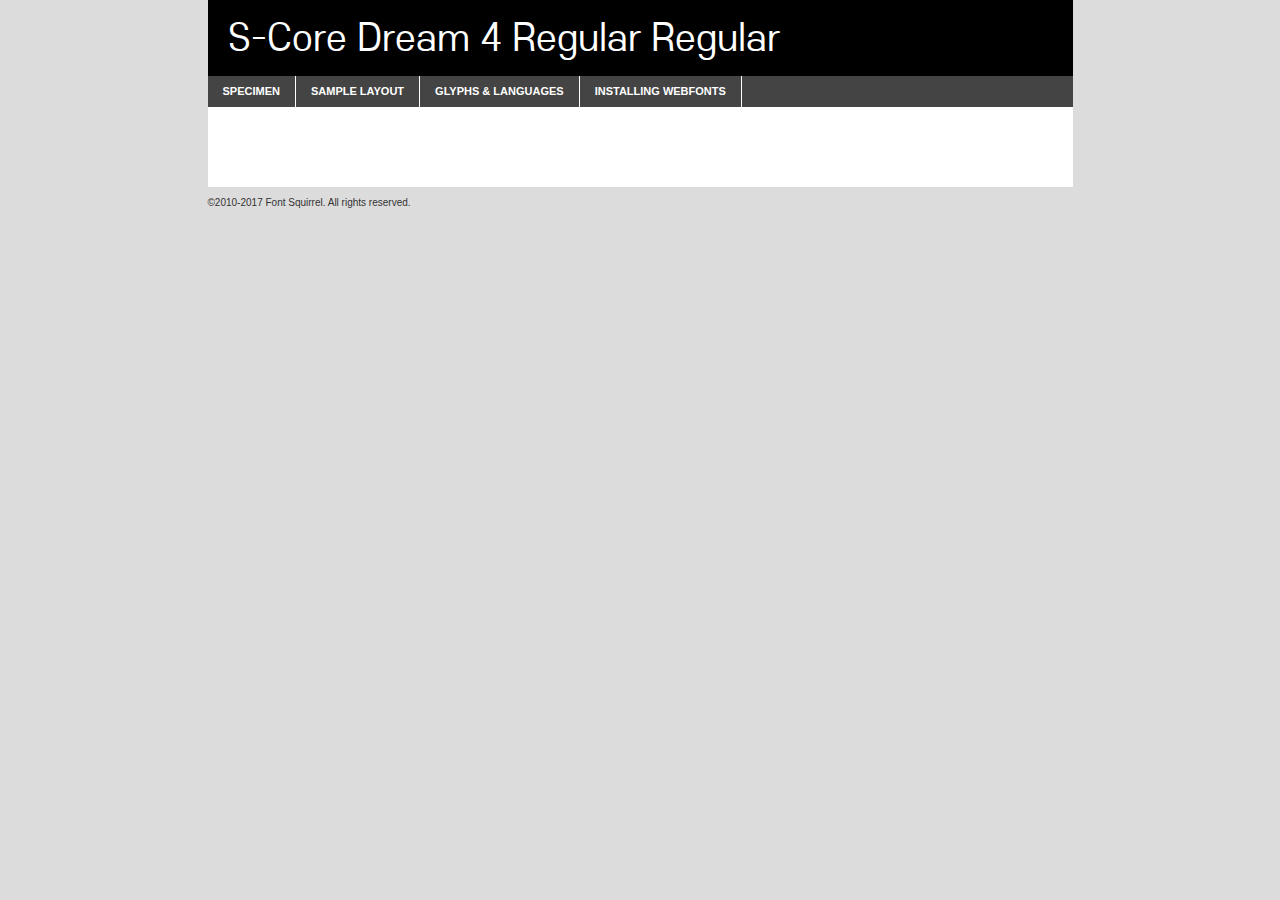
<file: raffledays/font/S-Core-Dream-light/scdream4-demo.html>
<!DOCTYPE html PUBLIC "-//W3C//DTD XHTML 1.0 Transitional//EN"
	"http://www.w3.org/TR/xhtml1/DTD/xhtml1-transitional.dtd">

<html xmlns="http://www.w3.org/1999/xhtml" xml:lang="en" lang="en">
<head>
	<meta http-equiv="Content-Type" content="text/html; charset=utf-8" />
	<script src="http://ajax.googleapis.com/ajax/libs/jquery/1.7.2/jquery.min.js" type="text/javascript" charset="utf-8"></script>
	<script type="text/javascript">
	(function($){$.fn.easyTabs=function(option){var param=jQuery.extend({fadeSpeed:"fast",defaultContent:1,activeClass:'active'},option);$(this).each(function(){var thisId="#"+this.id;if(param.defaultContent==''){param.defaultContent=1;}
	if(typeof param.defaultContent=="number")
	{var defaultTab=$(thisId+" .tabs li:eq("+(param.defaultContent-1)+") a").attr('href').substr(1);}else{var defaultTab=param.defaultContent;}
	$(thisId+" .tabs li a").each(function(){var tabToHide=$(this).attr('href').substr(1);$("#"+tabToHide).addClass('easytabs-tab-content');});hideAll();changeContent(defaultTab);function hideAll(){$(thisId+" .easytabs-tab-content").hide();}
	function changeContent(tabId){hideAll();$(thisId+" .tabs li").removeClass(param.activeClass);$(thisId+" .tabs li a[href=#"+tabId+"]").closest('li').addClass(param.activeClass);if(param.fadeSpeed!="none")
	{$(thisId+" #"+tabId).fadeIn(param.fadeSpeed);}else{$(thisId+" #"+tabId).show();}}
	$(thisId+" .tabs li").click(function(){var tabId=$(this).find('a').attr('href').substr(1);changeContent(tabId);return false;});});}})(jQuery);
	</script>
	<link rel="stylesheet" href="specimen_files/specimen_stylesheet.css" type="text/css" charset="utf-8" />
	<link rel="stylesheet" href="stylesheet.css" type="text/css" charset="utf-8" />

	<style type="text/css">
					body{
				font-family: 's-core_dream4_regular';
							}
		</style>

	<title>S-Core Dream 4 Regular Regular Specimen</title>
	
	
	<script type="text/javascript" charset="utf-8">
		$(document).ready(function() {
			$('#container').easyTabs({defaultContent:1});
		});
	</script>
</head>

<body>
<div id="container">
	<div id="header">
		S-Core Dream 4 Regular Regular	</div>
	<ul class="tabs">
		<li><a href="#specimen">Specimen</a></li>
		<li><a href="#layout">Sample Layout</a></li>
				<li><a href="#glyphs">Glyphs &amp; Languages</a></li>
		<li><a href="#installing">Installing Webfonts</a></li>
		
	</ul>
	
	<div id="main_content">

		
			<div id="specimen">
		
				<div class="section">
					<div class="grid12 firstcol">
						<div class="huge">AaBb</div>
					</div>
				</div>
		
				<div class="section">
					<div class="glyph_range">A&#x200B;B&#x200b;C&#x200b;D&#x200b;E&#x200b;F&#x200b;G&#x200b;H&#x200b;I&#x200b;J&#x200b;K&#x200b;L&#x200b;M&#x200b;N&#x200b;O&#x200b;P&#x200b;Q&#x200b;R&#x200b;S&#x200b;T&#x200b;U&#x200b;V&#x200b;W&#x200b;X&#x200b;Y&#x200b;Z&#x200b;a&#x200b;b&#x200b;c&#x200b;d&#x200b;e&#x200b;f&#x200b;g&#x200b;h&#x200b;i&#x200b;j&#x200b;k&#x200b;l&#x200b;m&#x200b;n&#x200b;o&#x200b;p&#x200b;q&#x200b;r&#x200b;s&#x200b;t&#x200b;u&#x200b;v&#x200b;w&#x200b;x&#x200b;y&#x200b;z&#x200b;1&#x200b;2&#x200b;3&#x200b;4&#x200b;5&#x200b;6&#x200b;7&#x200b;8&#x200b;9&#x200b;0&#x200b;&amp;&#x200b;.&#x200b;,&#x200b;?&#x200b;!&#x200b;&#64;&#x200b;(&#x200b;)&#x200b;#&#x200b;$&#x200b;%&#x200b;*&#x200b;+&#x200b;-&#x200b;=&#x200b;:&#x200b;;</div>
				</div>
				<div class="section">
					<div class="grid12 firstcol">
						<table class="sample_table">
							<tr><td>10</td><td class="size10">abcdefghijklmnopqrstuvwxyzABCDEFGHIJKLMNOPQRSTUVWXYZ0123456789abcdefghijklmnopqrstuvwxyzABCDEFGHIJKLMNOPQRSTUVWXYZ0123456789abcdefghijklmnopqrstuvwxyzABCDEFGHIJKLMNOPQRSTUVWXYZ</td></tr>
							<tr><td>11</td><td class="size11">abcdefghijklmnopqrstuvwxyzABCDEFGHIJKLMNOPQRSTUVWXYZ0123456789abcdefghijklmnopqrstuvwxyzABCDEFGHIJKLMNOPQRSTUVWXYZ0123456789abcdefghijklmnopqrstuvwxyzABCDEFGHIJKLMNOPQRSTUVWXYZ</td></tr>
							<tr><td>12</td><td class="size12">abcdefghijklmnopqrstuvwxyzABCDEFGHIJKLMNOPQRSTUVWXYZ0123456789abcdefghijklmnopqrstuvwxyzABCDEFGHIJKLMNOPQRSTUVWXYZ0123456789abcdefghijklmnopqrstuvwxyzABCDEFGHIJKLMNOPQRSTUVWXYZ</td></tr>
							<tr><td>13</td><td class="size13">abcdefghijklmnopqrstuvwxyzABCDEFGHIJKLMNOPQRSTUVWXYZ0123456789abcdefghijklmnopqrstuvwxyzABCDEFGHIJKLMNOPQRSTUVWXYZ0123456789abcdefghijklmnopqrstuvwxyzABCDEFGHIJKLMNOPQRSTUVWXYZ</td></tr>
							<tr><td>14</td><td class="size14">abcdefghijklmnopqrstuvwxyzABCDEFGHIJKLMNOPQRSTUVWXYZ0123456789abcdefghijklmnopqrstuvwxyzABCDEFGHIJKLMNOPQRSTUVWXYZ0123456789abcdefghijklmnopqrstuvwxyzABCDEFGHIJKLMNOPQRSTUVWXYZ</td></tr>
							<tr><td>16</td><td class="size16">abcdefghijklmnopqrstuvwxyzABCDEFGHIJKLMNOPQRSTUVWXYZ0123456789abcdefghijklmnopqrstuvwxyzABCDEFGHIJKLMNOPQRSTUVWXYZ</td></tr>
							<tr><td>18</td><td class="size18">abcdefghijklmnopqrstuvwxyzABCDEFGHIJKLMNOPQRSTUVWXYZ0123456789abcdefghijklmnopqrstuvwxyzABCDEFGHIJKLMNOPQRSTUVWXYZ</td></tr>
							<tr><td>20</td><td class="size20">abcdefghijklmnopqrstuvwxyzABCDEFGHIJKLMNOPQRSTUVWXYZ0123456789abcdefghijklmnopqrstuvwxyzABCDEFGHIJKLMNOPQRSTUVWXYZ</td></tr>
							<tr><td>24</td><td class="size24">abcdefghijklmnopqrstuvwxyzABCDEFGHIJKLMNOPQRSTUVWXYZ0123456789abcdefghijklmnopqrstuvwxyzABCDEFGHIJKLMNOPQRSTUVWXYZ</td></tr>
							<tr><td>30</td><td class="size30">abcdefghijklmnopqrstuvwxyzABCDEFGHIJKLMNOPQRSTUVWXYZ0123456789abcdefghijklmnopqrstuvwxyzABCDEFGHIJKLMNOPQRSTUVWXYZ</td></tr>
							<tr><td>36</td><td class="size36">abcdefghijklmnopqrstuvwxyzABCDEFGHIJKLMNOPQRSTUVWXYZ0123456789abcdefghijklmnopqrstuvwxyzABCDEFGHIJKLMNOPQRSTUVWXYZ</td></tr>
							<tr><td>48</td><td class="size48">abcdefghijklmnopqrstuvwxyzABCDEFGHIJKLMNOPQRSTUVWXYZ0123456789abcdefghijklmnopqrstuvwxyzABCDEFGHIJKLMNOPQRSTUVWXYZ</td></tr>
							<tr><td>60</td><td class="size60">abcdefghijklmnopqrstuvwxyzABCDEFGHIJKLMNOPQRSTUVWXYZ0123456789abcdefghijklmnopqrstuvwxyzABCDEFGHIJKLMNOPQRSTUVWXYZ</td></tr>
							<tr><td>72</td><td class="size72">abcdefghijklmnopqrstuvwxyzABCDEFGHIJKLMNOPQRSTUVWXYZ0123456789abcdefghijklmnopqrstuvwxyzABCDEFGHIJKLMNOPQRSTUVWXYZ</td></tr>
							<tr><td>90</td><td class="size90">abcdefghijklmnopqrstuvwxyzABCDEFGHIJKLMNOPQRSTUVWXYZ0123456789abcdefghijklmnopqrstuvwxyzABCDEFGHIJKLMNOPQRSTUVWXYZ</td></tr>
						</table>
				
					</div>
			
				</div>
		
		
		
								<div class="section" id="bodycomparison">


										<div id="xheight">
				<div class="fontbody">&#x25FC;&#x25FC;&#x25FC;&#x25FC;&#x25FC;&#x25FC;&#x25FC;&#x25FC;&#x25FC;&#x25FC;&#x25FC;&#x25FC;&#x25FC;&#x25FC;&#x25FC;&#x25FC;&#x25FC;&#x25FC;&#x25FC;&#x25FC;&#x25FC;&#x25FC;&#x25FC;&#x25FC;&#x25FC;&#x25FC;&#x25FC;&#x25FC;&#x25FC;&#x25FC;&#x25FC;&#x25FC;&#x25FC;&#x25FC;&#x25FC;&#x25FC;&#x25FC;&#x25FC;&#x25FC;&#x25FC;&#x25FC;&#x25FC;&#x25FC;&#x25FC;&#x25FC;&#x25FC;&#x25FC;&#x25FC;&#x25FC;&#x25FC;&#x25FC;&#x25FC;&#x25FC;&#x25FC;&#x25FC;&#x25FC;&#x25FC;&#x25FC;&#x25FC;&#x25FC;&#x25FC;&#x25FC;&#x25FC;&#x25FC;&#x25FC;&#x25FC;&#x25FC;&#x25FC;&#x25FC;&#x25FC;&#x25FC;&#x25FC;&#x25FC;&#x25FC;&#x25FC;&#x25FC;&#x25FC;&#x25FC;&#x25FC;&#x25FC;&#x25FC;&#x25FC;&#x25FC;&#x25FC;&#x25FC;&#x25FC;&#x25FC;&#x25FC;&#x25FC;&#x25FC;&#x25FC;&#x25FC;&#x25FC;&#x25FC;&#x25FC;&#x25FC;&#x25FC;&#x25FC;&#x25FC;body</div><div class="arialbody">body</div><div class="verdanabody">body</div><div class="georgiabody">body</div></div>
										<div class="fontbody" style="z-index:1">
											body<span>S-Core Dream 4 Regular Regular</span>
										</div>
										<div class="arialbody" style="z-index:1">
											body<span>Arial</span>
										</div>
										<div class="verdanabody" style="z-index:1">
											body<span>Verdana</span>
										</div>
										<div class="georgiabody" style="z-index:1">
											body<span>Georgia</span>
										</div>



								</div>
		
		
				<div class="section psample psample_row1" id="">
					
					<div class="grid2 firstcol">
						<p class="size10"><span>10.</span>Aenean lacinia bibendum nulla sed consectetur. Fusce dapibus, tellus ac cursus commodo, tortor mauris condimentum nibh, ut fermentum massa justo sit amet risus. Nullam id dolor id nibh ultricies vehicula ut id elit. Cum sociis natoque penatibus et magnis dis parturient montes, nascetur ridiculus mus. Nulla vitae elit libero, a pharetra augue.</p>
			
					</div>
					<div class="grid3">
						<p class="size11"><span>11.</span>Aenean lacinia bibendum nulla sed consectetur. Fusce dapibus, tellus ac cursus commodo, tortor mauris condimentum nibh, ut fermentum massa justo sit amet risus. Nullam id dolor id nibh ultricies vehicula ut id elit. Cum sociis natoque penatibus et magnis dis parturient montes, nascetur ridiculus mus. Nulla vitae elit libero, a pharetra augue.</p>
			
					</div>
					<div class="grid3">
						<p class="size12"><span>12.</span>Aenean lacinia bibendum nulla sed consectetur. Fusce dapibus, tellus ac cursus commodo, tortor mauris condimentum nibh, ut fermentum massa justo sit amet risus. Nullam id dolor id nibh ultricies vehicula ut id elit. Cum sociis natoque penatibus et magnis dis parturient montes, nascetur ridiculus mus. Nulla vitae elit libero, a pharetra augue.</p>
			
					</div>
					<div class="grid4">
						<p class="size13"><span>13.</span>Aenean lacinia bibendum nulla sed consectetur. Fusce dapibus, tellus ac cursus commodo, tortor mauris condimentum nibh, ut fermentum massa justo sit amet risus. Nullam id dolor id nibh ultricies vehicula ut id elit. Cum sociis natoque penatibus et magnis dis parturient montes, nascetur ridiculus mus. Nulla vitae elit libero, a pharetra augue.</p>
			
					</div>
					<div class="white_blend"></div>
					
				</div>
				<div class="section psample psample_row2" id="">
					<div class="grid3 firstcol">
						<p class="size14"><span>14.</span>Aenean lacinia bibendum nulla sed consectetur. Fusce dapibus, tellus ac cursus commodo, tortor mauris condimentum nibh, ut fermentum massa justo sit amet risus. Nullam id dolor id nibh ultricies vehicula ut id elit. Cum sociis natoque penatibus et magnis dis parturient montes, nascetur ridiculus mus. Nulla vitae elit libero, a pharetra augue.</p>
			
					</div>
					<div class="grid4">
						<p class="size16"><span>16.</span>Aenean lacinia bibendum nulla sed consectetur. Fusce dapibus, tellus ac cursus commodo, tortor mauris condimentum nibh, ut fermentum massa justo sit amet risus. Nullam id dolor id nibh ultricies vehicula ut id elit. Cum sociis natoque penatibus et magnis dis parturient montes, nascetur ridiculus mus. Nulla vitae elit libero, a pharetra augue.</p>
			
					</div>
					<div class="grid5">
						<p class="size18"><span>18.</span>Aenean lacinia bibendum nulla sed consectetur. Fusce dapibus, tellus ac cursus commodo, tortor mauris condimentum nibh, ut fermentum massa justo sit amet risus. Nullam id dolor id nibh ultricies vehicula ut id elit. Cum sociis natoque penatibus et magnis dis parturient montes, nascetur ridiculus mus. Nulla vitae elit libero, a pharetra augue.</p>
			
					</div>

					<div class="white_blend"></div>

				</div>
				
				<div class="section psample psample_row3" id="">
					<div class="grid5 firstcol">
						<p class="size20"><span>20.</span>Aenean lacinia bibendum nulla sed consectetur. Fusce dapibus, tellus ac cursus commodo, tortor mauris condimentum nibh, ut fermentum massa justo sit amet risus. Nullam id dolor id nibh ultricies vehicula ut id elit. Cum sociis natoque penatibus et magnis dis parturient montes, nascetur ridiculus mus. Nulla vitae elit libero, a pharetra augue.</p>
					</div>
					<div class="grid7">
						<p class="size24"><span>24.</span>Aenean lacinia bibendum nulla sed consectetur. Fusce dapibus, tellus ac cursus commodo, tortor mauris condimentum nibh, ut fermentum massa justo sit amet risus. Nullam id dolor id nibh ultricies vehicula ut id elit. Cum sociis natoque penatibus et magnis dis parturient montes, nascetur ridiculus mus. Nulla vitae elit libero, a pharetra augue.</p>
					</div>
					
					<div class="white_blend"></div>
					
				</div>
				
				<div class="section psample psample_row4" id="">
					<div class="grid12 firstcol">
						<p class="size30"><span>30.</span>Aenean lacinia bibendum nulla sed consectetur. Fusce dapibus, tellus ac cursus commodo, tortor mauris condimentum nibh, ut fermentum massa justo sit amet risus. Nullam id dolor id nibh ultricies vehicula ut id elit. Cum sociis natoque penatibus et magnis dis parturient montes, nascetur ridiculus mus. Nulla vitae elit libero, a pharetra augue.</p>
					</div>
					<div class="white_blend"></div>
					
				</div>
				
				
				
				<div class="section psample psample_row1 fullreverse">
					<div class="grid2 firstcol">
						<p class="size10"><span>10.</span>Aenean lacinia bibendum nulla sed consectetur. Fusce dapibus, tellus ac cursus commodo, tortor mauris condimentum nibh, ut fermentum massa justo sit amet risus. Nullam id dolor id nibh ultricies vehicula ut id elit. Cum sociis natoque penatibus et magnis dis parturient montes, nascetur ridiculus mus. Nulla vitae elit libero, a pharetra augue.</p>
			
					</div>
					<div class="grid3">
						<p class="size11"><span>11.</span>Aenean lacinia bibendum nulla sed consectetur. Fusce dapibus, tellus ac cursus commodo, tortor mauris condimentum nibh, ut fermentum massa justo sit amet risus. Nullam id dolor id nibh ultricies vehicula ut id elit. Cum sociis natoque penatibus et magnis dis parturient montes, nascetur ridiculus mus. Nulla vitae elit libero, a pharetra augue.</p>
			
					</div>
					<div class="grid3">
						<p class="size12"><span>12.</span>Aenean lacinia bibendum nulla sed consectetur. Fusce dapibus, tellus ac cursus commodo, tortor mauris condimentum nibh, ut fermentum massa justo sit amet risus. Nullam id dolor id nibh ultricies vehicula ut id elit. Cum sociis natoque penatibus et magnis dis parturient montes, nascetur ridiculus mus. Nulla vitae elit libero, a pharetra augue.</p>
			
					</div>
					<div class="grid4">
						<p class="size13"><span>13.</span>Aenean lacinia bibendum nulla sed consectetur. Fusce dapibus, tellus ac cursus commodo, tortor mauris condimentum nibh, ut fermentum massa justo sit amet risus. Nullam id dolor id nibh ultricies vehicula ut id elit. Cum sociis natoque penatibus et magnis dis parturient montes, nascetur ridiculus mus. Nulla vitae elit libero, a pharetra augue.</p>
			
					</div>
					<div class="black_blend"></div>
					
				</div>
				
				<div class="section psample psample_row2 fullreverse">
					<div class="grid3 firstcol">
						<p class="size14"><span>14.</span>Aenean lacinia bibendum nulla sed consectetur. Fusce dapibus, tellus ac cursus commodo, tortor mauris condimentum nibh, ut fermentum massa justo sit amet risus. Nullam id dolor id nibh ultricies vehicula ut id elit. Cum sociis natoque penatibus et magnis dis parturient montes, nascetur ridiculus mus. Nulla vitae elit libero, a pharetra augue.</p>
			
					</div>
					<div class="grid4">
						<p class="size16"><span>16.</span>Aenean lacinia bibendum nulla sed consectetur. Fusce dapibus, tellus ac cursus commodo, tortor mauris condimentum nibh, ut fermentum massa justo sit amet risus. Nullam id dolor id nibh ultricies vehicula ut id elit. Cum sociis natoque penatibus et magnis dis parturient montes, nascetur ridiculus mus. Nulla vitae elit libero, a pharetra augue.</p>
			
					</div>
					<div class="grid5">
						<p class="size18"><span>18.</span>Aenean lacinia bibendum nulla sed consectetur. Fusce dapibus, tellus ac cursus commodo, tortor mauris condimentum nibh, ut fermentum massa justo sit amet risus. Nullam id dolor id nibh ultricies vehicula ut id elit. Cum sociis natoque penatibus et magnis dis parturient montes, nascetur ridiculus mus. Nulla vitae elit libero, a pharetra augue.</p>
			
					</div>
					<div class="black_blend"></div>

				</div>
				
				<div class="section psample fullreverse psample_row3" id="">
					<div class="grid5 firstcol">
						<p class="size20"><span>20.</span>Aenean lacinia bibendum nulla sed consectetur. Fusce dapibus, tellus ac cursus commodo, tortor mauris condimentum nibh, ut fermentum massa justo sit amet risus. Nullam id dolor id nibh ultricies vehicula ut id elit. Cum sociis natoque penatibus et magnis dis parturient montes, nascetur ridiculus mus. Nulla vitae elit libero, a pharetra augue.</p>
					</div>
					<div class="grid7">
						<p class="size24"><span>24.</span>Aenean lacinia bibendum nulla sed consectetur. Fusce dapibus, tellus ac cursus commodo, tortor mauris condimentum nibh, ut fermentum massa justo sit amet risus. Nullam id dolor id nibh ultricies vehicula ut id elit. Cum sociis natoque penatibus et magnis dis parturient montes, nascetur ridiculus mus. Nulla vitae elit libero, a pharetra augue.</p>
					</div>
					
					<div class="black_blend"></div>
					
				</div>
				
				<div class="section psample fullreverse psample_row4" id="" style="border-bottom: 20px #000 solid;">
					<div class="grid12 firstcol">
						<p class="size30"><span>30.</span>Aenean lacinia bibendum nulla sed consectetur. Fusce dapibus, tellus ac cursus commodo, tortor mauris condimentum nibh, ut fermentum massa justo sit amet risus. Nullam id dolor id nibh ultricies vehicula ut id elit. Cum sociis natoque penatibus et magnis dis parturient montes, nascetur ridiculus mus. Nulla vitae elit libero, a pharetra augue.</p>
					</div>
					<div class="black_blend"></div>
					
				</div>
				
				
				
				
			</div>
			
			<div id="layout">
				
				<div class="section">
					
					<div class="grid12 firstcol">
						<h1>Lorem Ipsum Dolor</h1>
						<h2>Etiam porta sem malesuada magna mollis euismod</h2>
						
						<p class="byline">By <a href="#link">Aenean Lacinia</a></p>
					</div>
				</div>
				<div class="section">
					<div class="grid8 firstcol">
						<p class="large">Donec sed odio dui. Morbi leo risus, porta ac consectetur ac, vestibulum at eros. Fusce dapibus, tellus ac cursus commodo, tortor mauris condimentum nibh, ut fermentum massa justo sit amet risus. </p>

						
						<h3>Pellentesque ornare sem</h3>

						<p>Maecenas sed diam eget risus varius blandit sit amet non magna. Maecenas faucibus mollis interdum. Donec ullamcorper nulla non metus auctor fringilla. Nullam id dolor id nibh ultricies vehicula ut id elit. Nullam id dolor id nibh ultricies vehicula ut id elit. </p>

						<p>Aenean eu leo quam. Pellentesque ornare sem lacinia quam venenatis vestibulum. Lorem ipsum dolor sit amet, consectetur adipiscing elit. Cum sociis natoque penatibus et magnis dis parturient montes, nascetur ridiculus mus. </p>

						<p>Nulla vitae elit libero, a pharetra augue. Praesent commodo cursus magna, vel scelerisque nisl consectetur et. Aenean lacinia bibendum nulla sed consectetur. </p>

						<p>Nullam quis risus eget urna mollis ornare vel eu leo. Nullam quis risus eget urna mollis ornare vel eu leo. Maecenas sed diam eget risus varius blandit sit amet non magna. Donec ullamcorper nulla non metus auctor fringilla. </p>

						<h3>Cras mattis consectetur</h3>

						<p>Aenean eu leo quam. Pellentesque ornare sem lacinia quam venenatis vestibulum. Aenean lacinia bibendum nulla sed consectetur. Integer posuere erat a ante venenatis dapibus posuere velit aliquet. Cras mattis consectetur purus sit amet fermentum. </p>

						<p>Nullam id dolor id nibh ultricies vehicula ut id elit. Nullam quis risus eget urna mollis ornare vel eu leo. Cras mattis consectetur purus sit amet fermentum.</p>
					</div>
					
					<div class="grid4 sidebar">
						
						<div class="box reverse">
							<p class="last">Nullam quis risus eget urna mollis ornare vel eu leo. Donec ullamcorper nulla non metus auctor fringilla. Cras mattis consectetur purus sit amet fermentum. Sed posuere consectetur est at lobortis. Lorem ipsum dolor sit amet, consectetur adipiscing elit. </p>
						</div>
						
						<p class="caption">Maecenas sed diam eget risus varius.</p>

						<p>Vestibulum id ligula porta felis euismod semper. Integer posuere erat a ante venenatis dapibus posuere velit aliquet. Vestibulum id ligula porta felis euismod semper. Sed posuere consectetur est at lobortis. Maecenas sed diam eget risus varius blandit sit amet non magna. Fusce dapibus, tellus ac cursus commodo, tortor mauris condimentum nibh, ut fermentum massa justo sit amet risus. </p>

					

						<p>Duis mollis, est non commodo luctus, nisi erat porttitor ligula, eget lacinia odio sem nec elit. Aenean lacinia bibendum nulla sed consectetur. Vivamus sagittis lacus vel augue laoreet rutrum faucibus dolor auctor. Aenean lacinia bibendum nulla sed consectetur. Nullam quis risus eget urna mollis ornare vel eu leo. </p>

						<p>Praesent commodo cursus magna, vel scelerisque nisl consectetur et. Donec ullamcorper nulla non metus auctor fringilla. Maecenas faucibus mollis interdum. Fusce dapibus, tellus ac cursus commodo, tortor mauris condimentum nibh, ut fermentum massa justo sit amet risus. </p>

					</div>
				</div>
				
			</div>


			



		<div id="glyphs">
			<div class="section">
				<div class="grid12 firstcol">
			
				<h1>Language Support</h1>
				<p>The subset of S-Core Dream 4 Regular Regular in this kit supports the following languages:<br />
			
					English, Arrernte, Bislama, Cebuano, Fijian, Gilbertese, Hmong, Ibanag, Iloko_ilokano, Interglossa_glosa, Interlingua, Lojban, Norfolk_pitcairnese, Oromo, Rotokas, Seychelles_creole, Shona, Somali, Southern_ndebele, Swahili, Swati_swazi, Tok_pisin, Warlpiri, Xhosa, Zulu, Latinbasic, Ubasic				</p>
				<h1>Glyph Chart</h1>
				<p>The subset of S-Core Dream 4 Regular Regular in this kit includes all the glyphs listed below. Unicode entities are included above each glyph to help you insert individual characters into your layout.</p>
				<div id="glyph_chart">
			
																				 <div><p>&amp;#32;</p>&#32;</div>
																				 <div><p>&amp;#33;</p>&#33;</div>
																				 <div><p>&amp;#34;</p>&#34;</div>
																				 <div><p>&amp;#35;</p>&#35;</div>
																				 <div><p>&amp;#36;</p>&#36;</div>
																				 <div><p>&amp;#37;</p>&#37;</div>
																				 <div><p>&amp;#38;</p>&#38;</div>
																				 <div><p>&amp;#39;</p>&#39;</div>
																				 <div><p>&amp;#40;</p>&#40;</div>
																				 <div><p>&amp;#41;</p>&#41;</div>
																				 <div><p>&amp;#42;</p>&#42;</div>
																				 <div><p>&amp;#43;</p>&#43;</div>
																				 <div><p>&amp;#44;</p>&#44;</div>
																				 <div><p>&amp;#45;</p>&#45;</div>
																				 <div><p>&amp;#46;</p>&#46;</div>
																				 <div><p>&amp;#47;</p>&#47;</div>
																				 <div><p>&amp;#48;</p>&#48;</div>
																				 <div><p>&amp;#49;</p>&#49;</div>
																				 <div><p>&amp;#50;</p>&#50;</div>
																				 <div><p>&amp;#51;</p>&#51;</div>
																				 <div><p>&amp;#52;</p>&#52;</div>
																				 <div><p>&amp;#53;</p>&#53;</div>
																				 <div><p>&amp;#54;</p>&#54;</div>
																				 <div><p>&amp;#55;</p>&#55;</div>
																				 <div><p>&amp;#56;</p>&#56;</div>
																				 <div><p>&amp;#57;</p>&#57;</div>
																				 <div><p>&amp;#58;</p>&#58;</div>
																				 <div><p>&amp;#59;</p>&#59;</div>
																				 <div><p>&amp;#60;</p>&#60;</div>
																				 <div><p>&amp;#61;</p>&#61;</div>
																				 <div><p>&amp;#62;</p>&#62;</div>
																				 <div><p>&amp;#63;</p>&#63;</div>
																				 <div><p>&amp;#64;</p>&#64;</div>
																				 <div><p>&amp;#65;</p>&#65;</div>
																				 <div><p>&amp;#66;</p>&#66;</div>
																				 <div><p>&amp;#67;</p>&#67;</div>
																				 <div><p>&amp;#68;</p>&#68;</div>
																				 <div><p>&amp;#69;</p>&#69;</div>
																				 <div><p>&amp;#70;</p>&#70;</div>
																				 <div><p>&amp;#71;</p>&#71;</div>
																				 <div><p>&amp;#72;</p>&#72;</div>
																				 <div><p>&amp;#73;</p>&#73;</div>
																				 <div><p>&amp;#74;</p>&#74;</div>
																				 <div><p>&amp;#75;</p>&#75;</div>
																				 <div><p>&amp;#76;</p>&#76;</div>
																				 <div><p>&amp;#77;</p>&#77;</div>
																				 <div><p>&amp;#78;</p>&#78;</div>
																				 <div><p>&amp;#79;</p>&#79;</div>
																				 <div><p>&amp;#80;</p>&#80;</div>
																				 <div><p>&amp;#81;</p>&#81;</div>
																				 <div><p>&amp;#82;</p>&#82;</div>
																				 <div><p>&amp;#83;</p>&#83;</div>
																				 <div><p>&amp;#84;</p>&#84;</div>
																				 <div><p>&amp;#85;</p>&#85;</div>
																				 <div><p>&amp;#86;</p>&#86;</div>
																				 <div><p>&amp;#87;</p>&#87;</div>
																				 <div><p>&amp;#88;</p>&#88;</div>
																				 <div><p>&amp;#89;</p>&#89;</div>
																				 <div><p>&amp;#90;</p>&#90;</div>
																				 <div><p>&amp;#91;</p>&#91;</div>
																				 <div><p>&amp;#92;</p>&#92;</div>
																				 <div><p>&amp;#93;</p>&#93;</div>
																				 <div><p>&amp;#94;</p>&#94;</div>
																				 <div><p>&amp;#95;</p>&#95;</div>
																				 <div><p>&amp;#96;</p>&#96;</div>
																				 <div><p>&amp;#97;</p>&#97;</div>
																				 <div><p>&amp;#98;</p>&#98;</div>
																				 <div><p>&amp;#99;</p>&#99;</div>
																				 <div><p>&amp;#100;</p>&#100;</div>
																				 <div><p>&amp;#101;</p>&#101;</div>
																				 <div><p>&amp;#102;</p>&#102;</div>
																				 <div><p>&amp;#103;</p>&#103;</div>
																				 <div><p>&amp;#104;</p>&#104;</div>
																				 <div><p>&amp;#105;</p>&#105;</div>
																				 <div><p>&amp;#106;</p>&#106;</div>
																				 <div><p>&amp;#107;</p>&#107;</div>
																				 <div><p>&amp;#108;</p>&#108;</div>
																				 <div><p>&amp;#109;</p>&#109;</div>
																				 <div><p>&amp;#110;</p>&#110;</div>
																				 <div><p>&amp;#111;</p>&#111;</div>
																				 <div><p>&amp;#112;</p>&#112;</div>
																				 <div><p>&amp;#113;</p>&#113;</div>
																				 <div><p>&amp;#114;</p>&#114;</div>
																				 <div><p>&amp;#115;</p>&#115;</div>
																				 <div><p>&amp;#116;</p>&#116;</div>
																				 <div><p>&amp;#117;</p>&#117;</div>
																				 <div><p>&amp;#118;</p>&#118;</div>
																				 <div><p>&amp;#119;</p>&#119;</div>
																				 <div><p>&amp;#120;</p>&#120;</div>
																				 <div><p>&amp;#121;</p>&#121;</div>
																				 <div><p>&amp;#122;</p>&#122;</div>
																				 <div><p>&amp;#123;</p>&#123;</div>
																				 <div><p>&amp;#124;</p>&#124;</div>
																				 <div><p>&amp;#125;</p>&#125;</div>
																				 <div><p>&amp;#126;</p>&#126;</div>
																				 <div><p>&amp;#160;</p>&#160;</div>
																				 <div><p>&amp;#173;</p>&#173;</div>
																				 <div><p>&amp;#8192;</p>&#8192;</div>
																				 <div><p>&amp;#8193;</p>&#8193;</div>
																				 <div><p>&amp;#8194;</p>&#8194;</div>
																				 <div><p>&amp;#8195;</p>&#8195;</div>
																				 <div><p>&amp;#8196;</p>&#8196;</div>
																				 <div><p>&amp;#8197;</p>&#8197;</div>
																				 <div><p>&amp;#8198;</p>&#8198;</div>
																				 <div><p>&amp;#8199;</p>&#8199;</div>
																				 <div><p>&amp;#8200;</p>&#8200;</div>
																				 <div><p>&amp;#8201;</p>&#8201;</div>
																				 <div><p>&amp;#8202;</p>&#8202;</div>
																				 <div><p>&amp;#8208;</p>&#8208;</div>
																				 <div><p>&amp;#8209;</p>&#8209;</div>
																				 <div><p>&amp;#8210;</p>&#8210;</div>
																				 <div><p>&amp;#8211;</p>&#8211;</div>
																				 <div><p>&amp;#8212;</p>&#8212;</div>
																				 <div><p>&amp;#8239;</p>&#8239;</div>
																				 <div><p>&amp;#8287;</p>&#8287;</div>
																				 <div><p>&amp;#9724;</p>&#9724;</div>
																				 <div><p>&amp;#44032;</p>&#44032;</div>
																				 <div><p>&amp;#44033;</p>&#44033;</div>
																				 <div><p>&amp;#44036;</p>&#44036;</div>
																				 <div><p>&amp;#44039;</p>&#44039;</div>
																				 <div><p>&amp;#44040;</p>&#44040;</div>
																				 <div><p>&amp;#44041;</p>&#44041;</div>
																				 <div><p>&amp;#44042;</p>&#44042;</div>
																				 <div><p>&amp;#44048;</p>&#44048;</div>
																				 <div><p>&amp;#44049;</p>&#44049;</div>
																				 <div><p>&amp;#44050;</p>&#44050;</div>
																				 <div><p>&amp;#44051;</p>&#44051;</div>
																				 <div><p>&amp;#44052;</p>&#44052;</div>
																				 <div><p>&amp;#44053;</p>&#44053;</div>
																				 <div><p>&amp;#44054;</p>&#44054;</div>
																				 <div><p>&amp;#44055;</p>&#44055;</div>
																				 <div><p>&amp;#44057;</p>&#44057;</div>
																				 <div><p>&amp;#44058;</p>&#44058;</div>
																				 <div><p>&amp;#44059;</p>&#44059;</div>
																				 <div><p>&amp;#44060;</p>&#44060;</div>
																				 <div><p>&amp;#44061;</p>&#44061;</div>
																				 <div><p>&amp;#44064;</p>&#44064;</div>
																				 <div><p>&amp;#44068;</p>&#44068;</div>
																				 <div><p>&amp;#44076;</p>&#44076;</div>
																				 <div><p>&amp;#44077;</p>&#44077;</div>
																				 <div><p>&amp;#44079;</p>&#44079;</div>
																				 <div><p>&amp;#44080;</p>&#44080;</div>
																				 <div><p>&amp;#44081;</p>&#44081;</div>
																				 <div><p>&amp;#44088;</p>&#44088;</div>
																				 <div><p>&amp;#44089;</p>&#44089;</div>
																				 <div><p>&amp;#44092;</p>&#44092;</div>
																				 <div><p>&amp;#44096;</p>&#44096;</div>
																				 <div><p>&amp;#44107;</p>&#44107;</div>
																				 <div><p>&amp;#44109;</p>&#44109;</div>
																				 <div><p>&amp;#44116;</p>&#44116;</div>
																				 <div><p>&amp;#44120;</p>&#44120;</div>
																				 <div><p>&amp;#44124;</p>&#44124;</div>
																				 <div><p>&amp;#44144;</p>&#44144;</div>
																				 <div><p>&amp;#44145;</p>&#44145;</div>
																				 <div><p>&amp;#44148;</p>&#44148;</div>
																				 <div><p>&amp;#44151;</p>&#44151;</div>
																				 <div><p>&amp;#44152;</p>&#44152;</div>
																				 <div><p>&amp;#44154;</p>&#44154;</div>
																				 <div><p>&amp;#44160;</p>&#44160;</div>
																				 <div><p>&amp;#44161;</p>&#44161;</div>
																				 <div><p>&amp;#44163;</p>&#44163;</div>
																				 <div><p>&amp;#44164;</p>&#44164;</div>
																				 <div><p>&amp;#44165;</p>&#44165;</div>
																				 <div><p>&amp;#44166;</p>&#44166;</div>
																				 <div><p>&amp;#44169;</p>&#44169;</div>
																				 <div><p>&amp;#44170;</p>&#44170;</div>
																				 <div><p>&amp;#44171;</p>&#44171;</div>
																				 <div><p>&amp;#44172;</p>&#44172;</div>
																				 <div><p>&amp;#44176;</p>&#44176;</div>
																				 <div><p>&amp;#44180;</p>&#44180;</div>
																				 <div><p>&amp;#44188;</p>&#44188;</div>
																				 <div><p>&amp;#44189;</p>&#44189;</div>
																				 <div><p>&amp;#44191;</p>&#44191;</div>
																				 <div><p>&amp;#44192;</p>&#44192;</div>
																				 <div><p>&amp;#44193;</p>&#44193;</div>
																				 <div><p>&amp;#44200;</p>&#44200;</div>
																				 <div><p>&amp;#44201;</p>&#44201;</div>
																				 <div><p>&amp;#44202;</p>&#44202;</div>
																				 <div><p>&amp;#44204;</p>&#44204;</div>
																				 <div><p>&amp;#44207;</p>&#44207;</div>
																				 <div><p>&amp;#44208;</p>&#44208;</div>
																				 <div><p>&amp;#44216;</p>&#44216;</div>
																				 <div><p>&amp;#44217;</p>&#44217;</div>
																				 <div><p>&amp;#44219;</p>&#44219;</div>
																				 <div><p>&amp;#44220;</p>&#44220;</div>
																				 <div><p>&amp;#44221;</p>&#44221;</div>
																				 <div><p>&amp;#44225;</p>&#44225;</div>
																				 <div><p>&amp;#44228;</p>&#44228;</div>
																				 <div><p>&amp;#44232;</p>&#44232;</div>
																				 <div><p>&amp;#44236;</p>&#44236;</div>
																				 <div><p>&amp;#44245;</p>&#44245;</div>
																				 <div><p>&amp;#44247;</p>&#44247;</div>
																				 <div><p>&amp;#44256;</p>&#44256;</div>
																				 <div><p>&amp;#44257;</p>&#44257;</div>
																				 <div><p>&amp;#44260;</p>&#44260;</div>
																				 <div><p>&amp;#44263;</p>&#44263;</div>
																				 <div><p>&amp;#44264;</p>&#44264;</div>
																				 <div><p>&amp;#44266;</p>&#44266;</div>
																				 <div><p>&amp;#44268;</p>&#44268;</div>
																				 <div><p>&amp;#44271;</p>&#44271;</div>
																				 <div><p>&amp;#44272;</p>&#44272;</div>
																				 <div><p>&amp;#44273;</p>&#44273;</div>
																				 <div><p>&amp;#44275;</p>&#44275;</div>
																				 <div><p>&amp;#44277;</p>&#44277;</div>
																				 <div><p>&amp;#44278;</p>&#44278;</div>
																				 <div><p>&amp;#44284;</p>&#44284;</div>
																				 <div><p>&amp;#44285;</p>&#44285;</div>
																				 <div><p>&amp;#44288;</p>&#44288;</div>
																				 <div><p>&amp;#44292;</p>&#44292;</div>
																				 <div><p>&amp;#44294;</p>&#44294;</div>
																				 <div><p>&amp;#44300;</p>&#44300;</div>
																				 <div><p>&amp;#44301;</p>&#44301;</div>
																				 <div><p>&amp;#44303;</p>&#44303;</div>
																				 <div><p>&amp;#44305;</p>&#44305;</div>
																				 <div><p>&amp;#44312;</p>&#44312;</div>
																				 <div><p>&amp;#44316;</p>&#44316;</div>
																				 <div><p>&amp;#44320;</p>&#44320;</div>
																				 <div><p>&amp;#44329;</p>&#44329;</div>
																				 <div><p>&amp;#44332;</p>&#44332;</div>
																				 <div><p>&amp;#44333;</p>&#44333;</div>
																				 <div><p>&amp;#44340;</p>&#44340;</div>
																				 <div><p>&amp;#44341;</p>&#44341;</div>
																				 <div><p>&amp;#44344;</p>&#44344;</div>
																				 <div><p>&amp;#44348;</p>&#44348;</div>
																				 <div><p>&amp;#44356;</p>&#44356;</div>
																				 <div><p>&amp;#44357;</p>&#44357;</div>
																				 <div><p>&amp;#44359;</p>&#44359;</div>
																				 <div><p>&amp;#44361;</p>&#44361;</div>
																				 <div><p>&amp;#44368;</p>&#44368;</div>
																				 <div><p>&amp;#44372;</p>&#44372;</div>
																				 <div><p>&amp;#44376;</p>&#44376;</div>
																				 <div><p>&amp;#44385;</p>&#44385;</div>
																				 <div><p>&amp;#44387;</p>&#44387;</div>
																				 <div><p>&amp;#44396;</p>&#44396;</div>
																				 <div><p>&amp;#44397;</p>&#44397;</div>
																				 <div><p>&amp;#44400;</p>&#44400;</div>
																				 <div><p>&amp;#44403;</p>&#44403;</div>
																				 <div><p>&amp;#44404;</p>&#44404;</div>
																				 <div><p>&amp;#44405;</p>&#44405;</div>
																				 <div><p>&amp;#44406;</p>&#44406;</div>
																				 <div><p>&amp;#44411;</p>&#44411;</div>
																				 <div><p>&amp;#44412;</p>&#44412;</div>
																				 <div><p>&amp;#44413;</p>&#44413;</div>
																				 <div><p>&amp;#44415;</p>&#44415;</div>
																				 <div><p>&amp;#44417;</p>&#44417;</div>
																				 <div><p>&amp;#44418;</p>&#44418;</div>
																				 <div><p>&amp;#44424;</p>&#44424;</div>
																				 <div><p>&amp;#44425;</p>&#44425;</div>
																				 <div><p>&amp;#44428;</p>&#44428;</div>
																				 <div><p>&amp;#44432;</p>&#44432;</div>
																				 <div><p>&amp;#44444;</p>&#44444;</div>
																				 <div><p>&amp;#44445;</p>&#44445;</div>
																				 <div><p>&amp;#44452;</p>&#44452;</div>
																				 <div><p>&amp;#44471;</p>&#44471;</div>
																				 <div><p>&amp;#44480;</p>&#44480;</div>
																				 <div><p>&amp;#44481;</p>&#44481;</div>
																				 <div><p>&amp;#44484;</p>&#44484;</div>
																				 <div><p>&amp;#44488;</p>&#44488;</div>
																				 <div><p>&amp;#44496;</p>&#44496;</div>
																				 <div><p>&amp;#44497;</p>&#44497;</div>
																				 <div><p>&amp;#44499;</p>&#44499;</div>
																				 <div><p>&amp;#44508;</p>&#44508;</div>
																				 <div><p>&amp;#44512;</p>&#44512;</div>
																				 <div><p>&amp;#44516;</p>&#44516;</div>
																				 <div><p>&amp;#44536;</p>&#44536;</div>
																				 <div><p>&amp;#44537;</p>&#44537;</div>
																				 <div><p>&amp;#44540;</p>&#44540;</div>
																				 <div><p>&amp;#44543;</p>&#44543;</div>
																				 <div><p>&amp;#44544;</p>&#44544;</div>
																				 <div><p>&amp;#44545;</p>&#44545;</div>
																				 <div><p>&amp;#44552;</p>&#44552;</div>
																				 <div><p>&amp;#44553;</p>&#44553;</div>
																				 <div><p>&amp;#44555;</p>&#44555;</div>
																				 <div><p>&amp;#44557;</p>&#44557;</div>
																				 <div><p>&amp;#44564;</p>&#44564;</div>
																				 <div><p>&amp;#44592;</p>&#44592;</div>
																				 <div><p>&amp;#44593;</p>&#44593;</div>
																				 <div><p>&amp;#44596;</p>&#44596;</div>
																				 <div><p>&amp;#44599;</p>&#44599;</div>
																				 <div><p>&amp;#44600;</p>&#44600;</div>
																				 <div><p>&amp;#44602;</p>&#44602;</div>
																				 <div><p>&amp;#44608;</p>&#44608;</div>
																				 <div><p>&amp;#44609;</p>&#44609;</div>
																				 <div><p>&amp;#44611;</p>&#44611;</div>
																				 <div><p>&amp;#44613;</p>&#44613;</div>
																				 <div><p>&amp;#44614;</p>&#44614;</div>
																				 <div><p>&amp;#44618;</p>&#44618;</div>
																				 <div><p>&amp;#44620;</p>&#44620;</div>
																				 <div><p>&amp;#44621;</p>&#44621;</div>
																				 <div><p>&amp;#44622;</p>&#44622;</div>
																				 <div><p>&amp;#44624;</p>&#44624;</div>
																				 <div><p>&amp;#44628;</p>&#44628;</div>
																				 <div><p>&amp;#44630;</p>&#44630;</div>
																				 <div><p>&amp;#44636;</p>&#44636;</div>
																				 <div><p>&amp;#44637;</p>&#44637;</div>
																				 <div><p>&amp;#44639;</p>&#44639;</div>
																				 <div><p>&amp;#44640;</p>&#44640;</div>
																				 <div><p>&amp;#44641;</p>&#44641;</div>
																				 <div><p>&amp;#44645;</p>&#44645;</div>
																				 <div><p>&amp;#44648;</p>&#44648;</div>
																				 <div><p>&amp;#44649;</p>&#44649;</div>
																				 <div><p>&amp;#44652;</p>&#44652;</div>
																				 <div><p>&amp;#44656;</p>&#44656;</div>
																				 <div><p>&amp;#44664;</p>&#44664;</div>
																				 <div><p>&amp;#44665;</p>&#44665;</div>
																				 <div><p>&amp;#44667;</p>&#44667;</div>
																				 <div><p>&amp;#44668;</p>&#44668;</div>
																				 <div><p>&amp;#44669;</p>&#44669;</div>
																				 <div><p>&amp;#44676;</p>&#44676;</div>
																				 <div><p>&amp;#44677;</p>&#44677;</div>
																				 <div><p>&amp;#44684;</p>&#44684;</div>
																				 <div><p>&amp;#44732;</p>&#44732;</div>
																				 <div><p>&amp;#44733;</p>&#44733;</div>
																				 <div><p>&amp;#44734;</p>&#44734;</div>
																				 <div><p>&amp;#44736;</p>&#44736;</div>
																				 <div><p>&amp;#44740;</p>&#44740;</div>
																				 <div><p>&amp;#44748;</p>&#44748;</div>
																				 <div><p>&amp;#44749;</p>&#44749;</div>
																				 <div><p>&amp;#44751;</p>&#44751;</div>
																				 <div><p>&amp;#44752;</p>&#44752;</div>
																				 <div><p>&amp;#44753;</p>&#44753;</div>
																				 <div><p>&amp;#44760;</p>&#44760;</div>
																				 <div><p>&amp;#44761;</p>&#44761;</div>
																				 <div><p>&amp;#44764;</p>&#44764;</div>
																				 <div><p>&amp;#44776;</p>&#44776;</div>
																				 <div><p>&amp;#44779;</p>&#44779;</div>
																				 <div><p>&amp;#44781;</p>&#44781;</div>
																				 <div><p>&amp;#44788;</p>&#44788;</div>
																				 <div><p>&amp;#44792;</p>&#44792;</div>
																				 <div><p>&amp;#44796;</p>&#44796;</div>
																				 <div><p>&amp;#44807;</p>&#44807;</div>
																				 <div><p>&amp;#44808;</p>&#44808;</div>
																				 <div><p>&amp;#44813;</p>&#44813;</div>
																				 <div><p>&amp;#44816;</p>&#44816;</div>
																				 <div><p>&amp;#44844;</p>&#44844;</div>
																				 <div><p>&amp;#44845;</p>&#44845;</div>
																				 <div><p>&amp;#44848;</p>&#44848;</div>
																				 <div><p>&amp;#44850;</p>&#44850;</div>
																				 <div><p>&amp;#44852;</p>&#44852;</div>
																				 <div><p>&amp;#44860;</p>&#44860;</div>
																				 <div><p>&amp;#44861;</p>&#44861;</div>
																				 <div><p>&amp;#44863;</p>&#44863;</div>
																				 <div><p>&amp;#44865;</p>&#44865;</div>
																				 <div><p>&amp;#44866;</p>&#44866;</div>
																				 <div><p>&amp;#44867;</p>&#44867;</div>
																				 <div><p>&amp;#44872;</p>&#44872;</div>
																				 <div><p>&amp;#44873;</p>&#44873;</div>
																				 <div><p>&amp;#44880;</p>&#44880;</div>
																				 <div><p>&amp;#44892;</p>&#44892;</div>
																				 <div><p>&amp;#44893;</p>&#44893;</div>
																				 <div><p>&amp;#44900;</p>&#44900;</div>
																				 <div><p>&amp;#44901;</p>&#44901;</div>
																				 <div><p>&amp;#44921;</p>&#44921;</div>
																				 <div><p>&amp;#44928;</p>&#44928;</div>
																				 <div><p>&amp;#44932;</p>&#44932;</div>
																				 <div><p>&amp;#44936;</p>&#44936;</div>
																				 <div><p>&amp;#44944;</p>&#44944;</div>
																				 <div><p>&amp;#44945;</p>&#44945;</div>
																				 <div><p>&amp;#44949;</p>&#44949;</div>
																				 <div><p>&amp;#44956;</p>&#44956;</div>
																				 <div><p>&amp;#44984;</p>&#44984;</div>
																				 <div><p>&amp;#44985;</p>&#44985;</div>
																				 <div><p>&amp;#44988;</p>&#44988;</div>
																				 <div><p>&amp;#44992;</p>&#44992;</div>
																				 <div><p>&amp;#44999;</p>&#44999;</div>
																				 <div><p>&amp;#45000;</p>&#45000;</div>
																				 <div><p>&amp;#45001;</p>&#45001;</div>
																				 <div><p>&amp;#45003;</p>&#45003;</div>
																				 <div><p>&amp;#45005;</p>&#45005;</div>
																				 <div><p>&amp;#45006;</p>&#45006;</div>
																				 <div><p>&amp;#45012;</p>&#45012;</div>
																				 <div><p>&amp;#45020;</p>&#45020;</div>
																				 <div><p>&amp;#45032;</p>&#45032;</div>
																				 <div><p>&amp;#45033;</p>&#45033;</div>
																				 <div><p>&amp;#45040;</p>&#45040;</div>
																				 <div><p>&amp;#45041;</p>&#45041;</div>
																				 <div><p>&amp;#45044;</p>&#45044;</div>
																				 <div><p>&amp;#45048;</p>&#45048;</div>
																				 <div><p>&amp;#45056;</p>&#45056;</div>
																				 <div><p>&amp;#45057;</p>&#45057;</div>
																				 <div><p>&amp;#45060;</p>&#45060;</div>
																				 <div><p>&amp;#45068;</p>&#45068;</div>
																				 <div><p>&amp;#45072;</p>&#45072;</div>
																				 <div><p>&amp;#45076;</p>&#45076;</div>
																				 <div><p>&amp;#45084;</p>&#45084;</div>
																				 <div><p>&amp;#45085;</p>&#45085;</div>
																				 <div><p>&amp;#45096;</p>&#45096;</div>
																				 <div><p>&amp;#45124;</p>&#45124;</div>
																				 <div><p>&amp;#45125;</p>&#45125;</div>
																				 <div><p>&amp;#45128;</p>&#45128;</div>
																				 <div><p>&amp;#45130;</p>&#45130;</div>
																				 <div><p>&amp;#45132;</p>&#45132;</div>
																				 <div><p>&amp;#45134;</p>&#45134;</div>
																				 <div><p>&amp;#45139;</p>&#45139;</div>
																				 <div><p>&amp;#45140;</p>&#45140;</div>
																				 <div><p>&amp;#45141;</p>&#45141;</div>
																				 <div><p>&amp;#45143;</p>&#45143;</div>
																				 <div><p>&amp;#45145;</p>&#45145;</div>
																				 <div><p>&amp;#45149;</p>&#45149;</div>
																				 <div><p>&amp;#45180;</p>&#45180;</div>
																				 <div><p>&amp;#45181;</p>&#45181;</div>
																				 <div><p>&amp;#45184;</p>&#45184;</div>
																				 <div><p>&amp;#45188;</p>&#45188;</div>
																				 <div><p>&amp;#45196;</p>&#45196;</div>
																				 <div><p>&amp;#45197;</p>&#45197;</div>
																				 <div><p>&amp;#45199;</p>&#45199;</div>
																				 <div><p>&amp;#45201;</p>&#45201;</div>
																				 <div><p>&amp;#45208;</p>&#45208;</div>
																				 <div><p>&amp;#45209;</p>&#45209;</div>
																				 <div><p>&amp;#45210;</p>&#45210;</div>
																				 <div><p>&amp;#45212;</p>&#45212;</div>
																				 <div><p>&amp;#45215;</p>&#45215;</div>
																				 <div><p>&amp;#45216;</p>&#45216;</div>
																				 <div><p>&amp;#45217;</p>&#45217;</div>
																				 <div><p>&amp;#45218;</p>&#45218;</div>
																				 <div><p>&amp;#45224;</p>&#45224;</div>
																				 <div><p>&amp;#45225;</p>&#45225;</div>
																				 <div><p>&amp;#45227;</p>&#45227;</div>
																				 <div><p>&amp;#45228;</p>&#45228;</div>
																				 <div><p>&amp;#45229;</p>&#45229;</div>
																				 <div><p>&amp;#45230;</p>&#45230;</div>
																				 <div><p>&amp;#45231;</p>&#45231;</div>
																				 <div><p>&amp;#45233;</p>&#45233;</div>
																				 <div><p>&amp;#45235;</p>&#45235;</div>
																				 <div><p>&amp;#45236;</p>&#45236;</div>
																				 <div><p>&amp;#45237;</p>&#45237;</div>
																				 <div><p>&amp;#45240;</p>&#45240;</div>
																				 <div><p>&amp;#45244;</p>&#45244;</div>
																				 <div><p>&amp;#45252;</p>&#45252;</div>
																				 <div><p>&amp;#45253;</p>&#45253;</div>
																				 <div><p>&amp;#45255;</p>&#45255;</div>
																				 <div><p>&amp;#45256;</p>&#45256;</div>
																				 <div><p>&amp;#45257;</p>&#45257;</div>
																				 <div><p>&amp;#45264;</p>&#45264;</div>
																				 <div><p>&amp;#45265;</p>&#45265;</div>
																				 <div><p>&amp;#45268;</p>&#45268;</div>
																				 <div><p>&amp;#45272;</p>&#45272;</div>
																				 <div><p>&amp;#45280;</p>&#45280;</div>
																				 <div><p>&amp;#45285;</p>&#45285;</div>
																				 <div><p>&amp;#45320;</p>&#45320;</div>
																				 <div><p>&amp;#45321;</p>&#45321;</div>
																				 <div><p>&amp;#45323;</p>&#45323;</div>
																				 <div><p>&amp;#45324;</p>&#45324;</div>
																				 <div><p>&amp;#45328;</p>&#45328;</div>
																				 <div><p>&amp;#45330;</p>&#45330;</div>
																				 <div><p>&amp;#45331;</p>&#45331;</div>
																				 <div><p>&amp;#45336;</p>&#45336;</div>
																				 <div><p>&amp;#45337;</p>&#45337;</div>
																				 <div><p>&amp;#45339;</p>&#45339;</div>
																				 <div><p>&amp;#45340;</p>&#45340;</div>
																				 <div><p>&amp;#45341;</p>&#45341;</div>
																				 <div><p>&amp;#45347;</p>&#45347;</div>
																				 <div><p>&amp;#45348;</p>&#45348;</div>
																				 <div><p>&amp;#45349;</p>&#45349;</div>
																				 <div><p>&amp;#45352;</p>&#45352;</div>
																				 <div><p>&amp;#45356;</p>&#45356;</div>
																				 <div><p>&amp;#45364;</p>&#45364;</div>
																				 <div><p>&amp;#45365;</p>&#45365;</div>
																				 <div><p>&amp;#45367;</p>&#45367;</div>
																				 <div><p>&amp;#45368;</p>&#45368;</div>
																				 <div><p>&amp;#45369;</p>&#45369;</div>
																				 <div><p>&amp;#45376;</p>&#45376;</div>
																				 <div><p>&amp;#45377;</p>&#45377;</div>
																				 <div><p>&amp;#45380;</p>&#45380;</div>
																				 <div><p>&amp;#45384;</p>&#45384;</div>
																				 <div><p>&amp;#45392;</p>&#45392;</div>
																				 <div><p>&amp;#45393;</p>&#45393;</div>
																				 <div><p>&amp;#45396;</p>&#45396;</div>
																				 <div><p>&amp;#45397;</p>&#45397;</div>
																				 <div><p>&amp;#45400;</p>&#45400;</div>
																				 <div><p>&amp;#45404;</p>&#45404;</div>
																				 <div><p>&amp;#45408;</p>&#45408;</div>
																				 <div><p>&amp;#45432;</p>&#45432;</div>
																				 <div><p>&amp;#45433;</p>&#45433;</div>
																				 <div><p>&amp;#45436;</p>&#45436;</div>
																				 <div><p>&amp;#45440;</p>&#45440;</div>
																				 <div><p>&amp;#45442;</p>&#45442;</div>
																				 <div><p>&amp;#45448;</p>&#45448;</div>
																				 <div><p>&amp;#45449;</p>&#45449;</div>
																				 <div><p>&amp;#45451;</p>&#45451;</div>
																				 <div><p>&amp;#45453;</p>&#45453;</div>
																				 <div><p>&amp;#45458;</p>&#45458;</div>
																				 <div><p>&amp;#45459;</p>&#45459;</div>
																				 <div><p>&amp;#45460;</p>&#45460;</div>
																				 <div><p>&amp;#45464;</p>&#45464;</div>
																				 <div><p>&amp;#45468;</p>&#45468;</div>
																				 <div><p>&amp;#45480;</p>&#45480;</div>
																				 <div><p>&amp;#45516;</p>&#45516;</div>
																				 <div><p>&amp;#45520;</p>&#45520;</div>
																				 <div><p>&amp;#45524;</p>&#45524;</div>
																				 <div><p>&amp;#45532;</p>&#45532;</div>
																				 <div><p>&amp;#45533;</p>&#45533;</div>
																				 <div><p>&amp;#45535;</p>&#45535;</div>
																				 <div><p>&amp;#45544;</p>&#45544;</div>
																				 <div><p>&amp;#45545;</p>&#45545;</div>
																				 <div><p>&amp;#45548;</p>&#45548;</div>
																				 <div><p>&amp;#45552;</p>&#45552;</div>
																				 <div><p>&amp;#45561;</p>&#45561;</div>
																				 <div><p>&amp;#45563;</p>&#45563;</div>
																				 <div><p>&amp;#45565;</p>&#45565;</div>
																				 <div><p>&amp;#45572;</p>&#45572;</div>
																				 <div><p>&amp;#45573;</p>&#45573;</div>
																				 <div><p>&amp;#45576;</p>&#45576;</div>
																				 <div><p>&amp;#45579;</p>&#45579;</div>
																				 <div><p>&amp;#45580;</p>&#45580;</div>
																				 <div><p>&amp;#45588;</p>&#45588;</div>
																				 <div><p>&amp;#45589;</p>&#45589;</div>
																				 <div><p>&amp;#45591;</p>&#45591;</div>
																				 <div><p>&amp;#45593;</p>&#45593;</div>
																				 <div><p>&amp;#45600;</p>&#45600;</div>
																				 <div><p>&amp;#45620;</p>&#45620;</div>
																				 <div><p>&amp;#45628;</p>&#45628;</div>
																				 <div><p>&amp;#45656;</p>&#45656;</div>
																				 <div><p>&amp;#45660;</p>&#45660;</div>
																				 <div><p>&amp;#45664;</p>&#45664;</div>
																				 <div><p>&amp;#45672;</p>&#45672;</div>
																				 <div><p>&amp;#45673;</p>&#45673;</div>
																				 <div><p>&amp;#45684;</p>&#45684;</div>
																				 <div><p>&amp;#45685;</p>&#45685;</div>
																				 <div><p>&amp;#45692;</p>&#45692;</div>
																				 <div><p>&amp;#45700;</p>&#45700;</div>
																				 <div><p>&amp;#45701;</p>&#45701;</div>
																				 <div><p>&amp;#45705;</p>&#45705;</div>
																				 <div><p>&amp;#45712;</p>&#45712;</div>
																				 <div><p>&amp;#45713;</p>&#45713;</div>
																				 <div><p>&amp;#45716;</p>&#45716;</div>
																				 <div><p>&amp;#45720;</p>&#45720;</div>
																				 <div><p>&amp;#45721;</p>&#45721;</div>
																				 <div><p>&amp;#45722;</p>&#45722;</div>
																				 <div><p>&amp;#45728;</p>&#45728;</div>
																				 <div><p>&amp;#45729;</p>&#45729;</div>
																				 <div><p>&amp;#45731;</p>&#45731;</div>
																				 <div><p>&amp;#45733;</p>&#45733;</div>
																				 <div><p>&amp;#45734;</p>&#45734;</div>
																				 <div><p>&amp;#45738;</p>&#45738;</div>
																				 <div><p>&amp;#45740;</p>&#45740;</div>
																				 <div><p>&amp;#45744;</p>&#45744;</div>
																				 <div><p>&amp;#45748;</p>&#45748;</div>
																				 <div><p>&amp;#45768;</p>&#45768;</div>
																				 <div><p>&amp;#45769;</p>&#45769;</div>
																				 <div><p>&amp;#45772;</p>&#45772;</div>
																				 <div><p>&amp;#45776;</p>&#45776;</div>
																				 <div><p>&amp;#45778;</p>&#45778;</div>
																				 <div><p>&amp;#45784;</p>&#45784;</div>
																				 <div><p>&amp;#45785;</p>&#45785;</div>
																				 <div><p>&amp;#45787;</p>&#45787;</div>
																				 <div><p>&amp;#45789;</p>&#45789;</div>
																				 <div><p>&amp;#45794;</p>&#45794;</div>
																				 <div><p>&amp;#45796;</p>&#45796;</div>
																				 <div><p>&amp;#45797;</p>&#45797;</div>
																				 <div><p>&amp;#45798;</p>&#45798;</div>
																				 <div><p>&amp;#45800;</p>&#45800;</div>
																				 <div><p>&amp;#45803;</p>&#45803;</div>
																				 <div><p>&amp;#45804;</p>&#45804;</div>
																				 <div><p>&amp;#45805;</p>&#45805;</div>
																				 <div><p>&amp;#45806;</p>&#45806;</div>
																				 <div><p>&amp;#45807;</p>&#45807;</div>
																				 <div><p>&amp;#45811;</p>&#45811;</div>
																				 <div><p>&amp;#45812;</p>&#45812;</div>
																				 <div><p>&amp;#45813;</p>&#45813;</div>
																				 <div><p>&amp;#45815;</p>&#45815;</div>
																				 <div><p>&amp;#45816;</p>&#45816;</div>
																				 <div><p>&amp;#45817;</p>&#45817;</div>
																				 <div><p>&amp;#45818;</p>&#45818;</div>
																				 <div><p>&amp;#45819;</p>&#45819;</div>
																				 <div><p>&amp;#45823;</p>&#45823;</div>
																				 <div><p>&amp;#45824;</p>&#45824;</div>
																				 <div><p>&amp;#45825;</p>&#45825;</div>
																				 <div><p>&amp;#45828;</p>&#45828;</div>
																				 <div><p>&amp;#45832;</p>&#45832;</div>
																				 <div><p>&amp;#45840;</p>&#45840;</div>
																				 <div><p>&amp;#45841;</p>&#45841;</div>
																				 <div><p>&amp;#45843;</p>&#45843;</div>
																				 <div><p>&amp;#45844;</p>&#45844;</div>
																				 <div><p>&amp;#45845;</p>&#45845;</div>
																				 <div><p>&amp;#45852;</p>&#45852;</div>
																				 <div><p>&amp;#45908;</p>&#45908;</div>
																				 <div><p>&amp;#45909;</p>&#45909;</div>
																				 <div><p>&amp;#45910;</p>&#45910;</div>
																				 <div><p>&amp;#45912;</p>&#45912;</div>
																				 <div><p>&amp;#45915;</p>&#45915;</div>
																				 <div><p>&amp;#45916;</p>&#45916;</div>
																				 <div><p>&amp;#45918;</p>&#45918;</div>
																				 <div><p>&amp;#45919;</p>&#45919;</div>
																				 <div><p>&amp;#45924;</p>&#45924;</div>
																				 <div><p>&amp;#45925;</p>&#45925;</div>
																				 <div><p>&amp;#45927;</p>&#45927;</div>
																				 <div><p>&amp;#45929;</p>&#45929;</div>
																				 <div><p>&amp;#45931;</p>&#45931;</div>
																				 <div><p>&amp;#45934;</p>&#45934;</div>
																				 <div><p>&amp;#45936;</p>&#45936;</div>
																				 <div><p>&amp;#45937;</p>&#45937;</div>
																				 <div><p>&amp;#45940;</p>&#45940;</div>
																				 <div><p>&amp;#45944;</p>&#45944;</div>
																				 <div><p>&amp;#45952;</p>&#45952;</div>
																				 <div><p>&amp;#45953;</p>&#45953;</div>
																				 <div><p>&amp;#45955;</p>&#45955;</div>
																				 <div><p>&amp;#45956;</p>&#45956;</div>
																				 <div><p>&amp;#45957;</p>&#45957;</div>
																				 <div><p>&amp;#45964;</p>&#45964;</div>
																				 <div><p>&amp;#45968;</p>&#45968;</div>
																				 <div><p>&amp;#45972;</p>&#45972;</div>
																				 <div><p>&amp;#45984;</p>&#45984;</div>
																				 <div><p>&amp;#45985;</p>&#45985;</div>
																				 <div><p>&amp;#45992;</p>&#45992;</div>
																				 <div><p>&amp;#45996;</p>&#45996;</div>
																				 <div><p>&amp;#46020;</p>&#46020;</div>
																				 <div><p>&amp;#46021;</p>&#46021;</div>
																				 <div><p>&amp;#46024;</p>&#46024;</div>
																				 <div><p>&amp;#46027;</p>&#46027;</div>
																				 <div><p>&amp;#46028;</p>&#46028;</div>
																				 <div><p>&amp;#46030;</p>&#46030;</div>
																				 <div><p>&amp;#46032;</p>&#46032;</div>
																				 <div><p>&amp;#46036;</p>&#46036;</div>
																				 <div><p>&amp;#46037;</p>&#46037;</div>
																				 <div><p>&amp;#46039;</p>&#46039;</div>
																				 <div><p>&amp;#46041;</p>&#46041;</div>
																				 <div><p>&amp;#46043;</p>&#46043;</div>
																				 <div><p>&amp;#46045;</p>&#46045;</div>
																				 <div><p>&amp;#46048;</p>&#46048;</div>
																				 <div><p>&amp;#46052;</p>&#46052;</div>
																				 <div><p>&amp;#46056;</p>&#46056;</div>
																				 <div><p>&amp;#46076;</p>&#46076;</div>
																				 <div><p>&amp;#46096;</p>&#46096;</div>
																				 <div><p>&amp;#46104;</p>&#46104;</div>
																				 <div><p>&amp;#46108;</p>&#46108;</div>
																				 <div><p>&amp;#46112;</p>&#46112;</div>
																				 <div><p>&amp;#46120;</p>&#46120;</div>
																				 <div><p>&amp;#46121;</p>&#46121;</div>
																				 <div><p>&amp;#46123;</p>&#46123;</div>
																				 <div><p>&amp;#46132;</p>&#46132;</div>
																				 <div><p>&amp;#46160;</p>&#46160;</div>
																				 <div><p>&amp;#46161;</p>&#46161;</div>
																				 <div><p>&amp;#46164;</p>&#46164;</div>
																				 <div><p>&amp;#46168;</p>&#46168;</div>
																				 <div><p>&amp;#46176;</p>&#46176;</div>
																				 <div><p>&amp;#46177;</p>&#46177;</div>
																				 <div><p>&amp;#46179;</p>&#46179;</div>
																				 <div><p>&amp;#46181;</p>&#46181;</div>
																				 <div><p>&amp;#46188;</p>&#46188;</div>
																				 <div><p>&amp;#46208;</p>&#46208;</div>
																				 <div><p>&amp;#46216;</p>&#46216;</div>
																				 <div><p>&amp;#46237;</p>&#46237;</div>
																				 <div><p>&amp;#46244;</p>&#46244;</div>
																				 <div><p>&amp;#46248;</p>&#46248;</div>
																				 <div><p>&amp;#46252;</p>&#46252;</div>
																				 <div><p>&amp;#46261;</p>&#46261;</div>
																				 <div><p>&amp;#46263;</p>&#46263;</div>
																				 <div><p>&amp;#46265;</p>&#46265;</div>
																				 <div><p>&amp;#46272;</p>&#46272;</div>
																				 <div><p>&amp;#46276;</p>&#46276;</div>
																				 <div><p>&amp;#46280;</p>&#46280;</div>
																				 <div><p>&amp;#46288;</p>&#46288;</div>
																				 <div><p>&amp;#46293;</p>&#46293;</div>
																				 <div><p>&amp;#46300;</p>&#46300;</div>
																				 <div><p>&amp;#46301;</p>&#46301;</div>
																				 <div><p>&amp;#46304;</p>&#46304;</div>
																				 <div><p>&amp;#46307;</p>&#46307;</div>
																				 <div><p>&amp;#46308;</p>&#46308;</div>
																				 <div><p>&amp;#46310;</p>&#46310;</div>
																				 <div><p>&amp;#46316;</p>&#46316;</div>
																				 <div><p>&amp;#46317;</p>&#46317;</div>
																				 <div><p>&amp;#46319;</p>&#46319;</div>
																				 <div><p>&amp;#46321;</p>&#46321;</div>
																				 <div><p>&amp;#46328;</p>&#46328;</div>
																				 <div><p>&amp;#46356;</p>&#46356;</div>
																				 <div><p>&amp;#46357;</p>&#46357;</div>
																				 <div><p>&amp;#46360;</p>&#46360;</div>
																				 <div><p>&amp;#46363;</p>&#46363;</div>
																				 <div><p>&amp;#46364;</p>&#46364;</div>
																				 <div><p>&amp;#46372;</p>&#46372;</div>
																				 <div><p>&amp;#46373;</p>&#46373;</div>
																				 <div><p>&amp;#46375;</p>&#46375;</div>
																				 <div><p>&amp;#46376;</p>&#46376;</div>
																				 <div><p>&amp;#46377;</p>&#46377;</div>
																				 <div><p>&amp;#46378;</p>&#46378;</div>
																				 <div><p>&amp;#46384;</p>&#46384;</div>
																				 <div><p>&amp;#46385;</p>&#46385;</div>
																				 <div><p>&amp;#46388;</p>&#46388;</div>
																				 <div><p>&amp;#46392;</p>&#46392;</div>
																				 <div><p>&amp;#46400;</p>&#46400;</div>
																				 <div><p>&amp;#46401;</p>&#46401;</div>
																				 <div><p>&amp;#46403;</p>&#46403;</div>
																				 <div><p>&amp;#46404;</p>&#46404;</div>
																				 <div><p>&amp;#46405;</p>&#46405;</div>
																				 <div><p>&amp;#46411;</p>&#46411;</div>
																				 <div><p>&amp;#46412;</p>&#46412;</div>
																				 <div><p>&amp;#46413;</p>&#46413;</div>
																				 <div><p>&amp;#46416;</p>&#46416;</div>
																				 <div><p>&amp;#46420;</p>&#46420;</div>
																				 <div><p>&amp;#46428;</p>&#46428;</div>
																				 <div><p>&amp;#46429;</p>&#46429;</div>
																				 <div><p>&amp;#46431;</p>&#46431;</div>
																				 <div><p>&amp;#46432;</p>&#46432;</div>
																				 <div><p>&amp;#46433;</p>&#46433;</div>
																				 <div><p>&amp;#46496;</p>&#46496;</div>
																				 <div><p>&amp;#46497;</p>&#46497;</div>
																				 <div><p>&amp;#46500;</p>&#46500;</div>
																				 <div><p>&amp;#46504;</p>&#46504;</div>
																				 <div><p>&amp;#46506;</p>&#46506;</div>
																				 <div><p>&amp;#46507;</p>&#46507;</div>
																				 <div><p>&amp;#46512;</p>&#46512;</div>
																				 <div><p>&amp;#46513;</p>&#46513;</div>
																				 <div><p>&amp;#46515;</p>&#46515;</div>
																				 <div><p>&amp;#46516;</p>&#46516;</div>
																				 <div><p>&amp;#46517;</p>&#46517;</div>
																				 <div><p>&amp;#46523;</p>&#46523;</div>
																				 <div><p>&amp;#46524;</p>&#46524;</div>
																				 <div><p>&amp;#46525;</p>&#46525;</div>
																				 <div><p>&amp;#46528;</p>&#46528;</div>
																				 <div><p>&amp;#46532;</p>&#46532;</div>
																				 <div><p>&amp;#46540;</p>&#46540;</div>
																				 <div><p>&amp;#46541;</p>&#46541;</div>
																				 <div><p>&amp;#46543;</p>&#46543;</div>
																				 <div><p>&amp;#46544;</p>&#46544;</div>
																				 <div><p>&amp;#46545;</p>&#46545;</div>
																				 <div><p>&amp;#46552;</p>&#46552;</div>
																				 <div><p>&amp;#46572;</p>&#46572;</div>
																				 <div><p>&amp;#46608;</p>&#46608;</div>
																				 <div><p>&amp;#46609;</p>&#46609;</div>
																				 <div><p>&amp;#46612;</p>&#46612;</div>
																				 <div><p>&amp;#46616;</p>&#46616;</div>
																				 <div><p>&amp;#46629;</p>&#46629;</div>
																				 <div><p>&amp;#46636;</p>&#46636;</div>
																				 <div><p>&amp;#46644;</p>&#46644;</div>
																				 <div><p>&amp;#46664;</p>&#46664;</div>
																				 <div><p>&amp;#46692;</p>&#46692;</div>
																				 <div><p>&amp;#46696;</p>&#46696;</div>
																				 <div><p>&amp;#46748;</p>&#46748;</div>
																				 <div><p>&amp;#46749;</p>&#46749;</div>
																				 <div><p>&amp;#46752;</p>&#46752;</div>
																				 <div><p>&amp;#46756;</p>&#46756;</div>
																				 <div><p>&amp;#46763;</p>&#46763;</div>
																				 <div><p>&amp;#46764;</p>&#46764;</div>
																				 <div><p>&amp;#46769;</p>&#46769;</div>
																				 <div><p>&amp;#46804;</p>&#46804;</div>
																				 <div><p>&amp;#46832;</p>&#46832;</div>
																				 <div><p>&amp;#46836;</p>&#46836;</div>
																				 <div><p>&amp;#46840;</p>&#46840;</div>
																				 <div><p>&amp;#46848;</p>&#46848;</div>
																				 <div><p>&amp;#46849;</p>&#46849;</div>
																				 <div><p>&amp;#46853;</p>&#46853;</div>
																				 <div><p>&amp;#46888;</p>&#46888;</div>
																				 <div><p>&amp;#46889;</p>&#46889;</div>
																				 <div><p>&amp;#46892;</p>&#46892;</div>
																				 <div><p>&amp;#46895;</p>&#46895;</div>
																				 <div><p>&amp;#46896;</p>&#46896;</div>
																				 <div><p>&amp;#46904;</p>&#46904;</div>
																				 <div><p>&amp;#46905;</p>&#46905;</div>
																				 <div><p>&amp;#46907;</p>&#46907;</div>
																				 <div><p>&amp;#46916;</p>&#46916;</div>
																				 <div><p>&amp;#46920;</p>&#46920;</div>
																				 <div><p>&amp;#46924;</p>&#46924;</div>
																				 <div><p>&amp;#46932;</p>&#46932;</div>
																				 <div><p>&amp;#46933;</p>&#46933;</div>
																				 <div><p>&amp;#46944;</p>&#46944;</div>
																				 <div><p>&amp;#46948;</p>&#46948;</div>
																				 <div><p>&amp;#46952;</p>&#46952;</div>
																				 <div><p>&amp;#46960;</p>&#46960;</div>
																				 <div><p>&amp;#46961;</p>&#46961;</div>
																				 <div><p>&amp;#46963;</p>&#46963;</div>
																				 <div><p>&amp;#46965;</p>&#46965;</div>
																				 <div><p>&amp;#46972;</p>&#46972;</div>
																				 <div><p>&amp;#46973;</p>&#46973;</div>
																				 <div><p>&amp;#46976;</p>&#46976;</div>
																				 <div><p>&amp;#46980;</p>&#46980;</div>
																				 <div><p>&amp;#46988;</p>&#46988;</div>
																				 <div><p>&amp;#46989;</p>&#46989;</div>
																				 <div><p>&amp;#46991;</p>&#46991;</div>
																				 <div><p>&amp;#46992;</p>&#46992;</div>
																				 <div><p>&amp;#46993;</p>&#46993;</div>
																				 <div><p>&amp;#46994;</p>&#46994;</div>
																				 <div><p>&amp;#46998;</p>&#46998;</div>
																				 <div><p>&amp;#46999;</p>&#46999;</div>
																				 <div><p>&amp;#47000;</p>&#47000;</div>
																				 <div><p>&amp;#47001;</p>&#47001;</div>
																				 <div><p>&amp;#47004;</p>&#47004;</div>
																				 <div><p>&amp;#47008;</p>&#47008;</div>
																				 <div><p>&amp;#47016;</p>&#47016;</div>
																				 <div><p>&amp;#47017;</p>&#47017;</div>
																				 <div><p>&amp;#47019;</p>&#47019;</div>
																				 <div><p>&amp;#47020;</p>&#47020;</div>
																				 <div><p>&amp;#47021;</p>&#47021;</div>
																				 <div><p>&amp;#47028;</p>&#47028;</div>
																				 <div><p>&amp;#47029;</p>&#47029;</div>
																				 <div><p>&amp;#47032;</p>&#47032;</div>
																				 <div><p>&amp;#47047;</p>&#47047;</div>
																				 <div><p>&amp;#47049;</p>&#47049;</div>
																				 <div><p>&amp;#47084;</p>&#47084;</div>
																				 <div><p>&amp;#47085;</p>&#47085;</div>
																				 <div><p>&amp;#47088;</p>&#47088;</div>
																				 <div><p>&amp;#47092;</p>&#47092;</div>
																				 <div><p>&amp;#47100;</p>&#47100;</div>
																				 <div><p>&amp;#47101;</p>&#47101;</div>
																				 <div><p>&amp;#47103;</p>&#47103;</div>
																				 <div><p>&amp;#47104;</p>&#47104;</div>
																				 <div><p>&amp;#47105;</p>&#47105;</div>
																				 <div><p>&amp;#47111;</p>&#47111;</div>
																				 <div><p>&amp;#47112;</p>&#47112;</div>
																				 <div><p>&amp;#47113;</p>&#47113;</div>
																				 <div><p>&amp;#47116;</p>&#47116;</div>
																				 <div><p>&amp;#47120;</p>&#47120;</div>
																				 <div><p>&amp;#47128;</p>&#47128;</div>
																				 <div><p>&amp;#47129;</p>&#47129;</div>
																				 <div><p>&amp;#47131;</p>&#47131;</div>
																				 <div><p>&amp;#47133;</p>&#47133;</div>
																				 <div><p>&amp;#47140;</p>&#47140;</div>
																				 <div><p>&amp;#47141;</p>&#47141;</div>
																				 <div><p>&amp;#47144;</p>&#47144;</div>
																				 <div><p>&amp;#47148;</p>&#47148;</div>
																				 <div><p>&amp;#47156;</p>&#47156;</div>
																				 <div><p>&amp;#47157;</p>&#47157;</div>
																				 <div><p>&amp;#47159;</p>&#47159;</div>
																				 <div><p>&amp;#47160;</p>&#47160;</div>
																				 <div><p>&amp;#47161;</p>&#47161;</div>
																				 <div><p>&amp;#47168;</p>&#47168;</div>
																				 <div><p>&amp;#47172;</p>&#47172;</div>
																				 <div><p>&amp;#47185;</p>&#47185;</div>
																				 <div><p>&amp;#47187;</p>&#47187;</div>
																				 <div><p>&amp;#47196;</p>&#47196;</div>
																				 <div><p>&amp;#47197;</p>&#47197;</div>
																				 <div><p>&amp;#47200;</p>&#47200;</div>
																				 <div><p>&amp;#47204;</p>&#47204;</div>
																				 <div><p>&amp;#47212;</p>&#47212;</div>
																				 <div><p>&amp;#47213;</p>&#47213;</div>
																				 <div><p>&amp;#47215;</p>&#47215;</div>
																				 <div><p>&amp;#47217;</p>&#47217;</div>
																				 <div><p>&amp;#47224;</p>&#47224;</div>
																				 <div><p>&amp;#47228;</p>&#47228;</div>
																				 <div><p>&amp;#47245;</p>&#47245;</div>
																				 <div><p>&amp;#47272;</p>&#47272;</div>
																				 <div><p>&amp;#47280;</p>&#47280;</div>
																				 <div><p>&amp;#47284;</p>&#47284;</div>
																				 <div><p>&amp;#47288;</p>&#47288;</div>
																				 <div><p>&amp;#47296;</p>&#47296;</div>
																				 <div><p>&amp;#47297;</p>&#47297;</div>
																				 <div><p>&amp;#47299;</p>&#47299;</div>
																				 <div><p>&amp;#47301;</p>&#47301;</div>
																				 <div><p>&amp;#47308;</p>&#47308;</div>
																				 <div><p>&amp;#47312;</p>&#47312;</div>
																				 <div><p>&amp;#47316;</p>&#47316;</div>
																				 <div><p>&amp;#47325;</p>&#47325;</div>
																				 <div><p>&amp;#47327;</p>&#47327;</div>
																				 <div><p>&amp;#47329;</p>&#47329;</div>
																				 <div><p>&amp;#47336;</p>&#47336;</div>
																				 <div><p>&amp;#47337;</p>&#47337;</div>
																				 <div><p>&amp;#47340;</p>&#47340;</div>
																				 <div><p>&amp;#47344;</p>&#47344;</div>
																				 <div><p>&amp;#47352;</p>&#47352;</div>
																				 <div><p>&amp;#47353;</p>&#47353;</div>
																				 <div><p>&amp;#47355;</p>&#47355;</div>
																				 <div><p>&amp;#47357;</p>&#47357;</div>
																				 <div><p>&amp;#47364;</p>&#47364;</div>
																				 <div><p>&amp;#47384;</p>&#47384;</div>
																				 <div><p>&amp;#47392;</p>&#47392;</div>
																				 <div><p>&amp;#47420;</p>&#47420;</div>
																				 <div><p>&amp;#47421;</p>&#47421;</div>
																				 <div><p>&amp;#47424;</p>&#47424;</div>
																				 <div><p>&amp;#47428;</p>&#47428;</div>
																				 <div><p>&amp;#47436;</p>&#47436;</div>
																				 <div><p>&amp;#47439;</p>&#47439;</div>
																				 <div><p>&amp;#47441;</p>&#47441;</div>
																				 <div><p>&amp;#47448;</p>&#47448;</div>
																				 <div><p>&amp;#47449;</p>&#47449;</div>
																				 <div><p>&amp;#47452;</p>&#47452;</div>
																				 <div><p>&amp;#47456;</p>&#47456;</div>
																				 <div><p>&amp;#47464;</p>&#47464;</div>
																				 <div><p>&amp;#47465;</p>&#47465;</div>
																				 <div><p>&amp;#47467;</p>&#47467;</div>
																				 <div><p>&amp;#47469;</p>&#47469;</div>
																				 <div><p>&amp;#47476;</p>&#47476;</div>
																				 <div><p>&amp;#47477;</p>&#47477;</div>
																				 <div><p>&amp;#47480;</p>&#47480;</div>
																				 <div><p>&amp;#47484;</p>&#47484;</div>
																				 <div><p>&amp;#47492;</p>&#47492;</div>
																				 <div><p>&amp;#47493;</p>&#47493;</div>
																				 <div><p>&amp;#47495;</p>&#47495;</div>
																				 <div><p>&amp;#47497;</p>&#47497;</div>
																				 <div><p>&amp;#47498;</p>&#47498;</div>
																				 <div><p>&amp;#47501;</p>&#47501;</div>
																				 <div><p>&amp;#47502;</p>&#47502;</div>
																				 <div><p>&amp;#47532;</p>&#47532;</div>
																				 <div><p>&amp;#47533;</p>&#47533;</div>
																				 <div><p>&amp;#47536;</p>&#47536;</div>
																				 <div><p>&amp;#47540;</p>&#47540;</div>
																				 <div><p>&amp;#47548;</p>&#47548;</div>
																				 <div><p>&amp;#47549;</p>&#47549;</div>
																				 <div><p>&amp;#47551;</p>&#47551;</div>
																				 <div><p>&amp;#47553;</p>&#47553;</div>
																				 <div><p>&amp;#47560;</p>&#47560;</div>
																				 <div><p>&amp;#47561;</p>&#47561;</div>
																				 <div><p>&amp;#47564;</p>&#47564;</div>
																				 <div><p>&amp;#47566;</p>&#47566;</div>
																				 <div><p>&amp;#47567;</p>&#47567;</div>
																				 <div><p>&amp;#47568;</p>&#47568;</div>
																				 <div><p>&amp;#47569;</p>&#47569;</div>
																				 <div><p>&amp;#47570;</p>&#47570;</div>
																				 <div><p>&amp;#47576;</p>&#47576;</div>
																				 <div><p>&amp;#47577;</p>&#47577;</div>
																				 <div><p>&amp;#47579;</p>&#47579;</div>
																				 <div><p>&amp;#47581;</p>&#47581;</div>
																				 <div><p>&amp;#47582;</p>&#47582;</div>
																				 <div><p>&amp;#47585;</p>&#47585;</div>
																				 <div><p>&amp;#47587;</p>&#47587;</div>
																				 <div><p>&amp;#47588;</p>&#47588;</div>
																				 <div><p>&amp;#47589;</p>&#47589;</div>
																				 <div><p>&amp;#47592;</p>&#47592;</div>
																				 <div><p>&amp;#47596;</p>&#47596;</div>
																				 <div><p>&amp;#47604;</p>&#47604;</div>
																				 <div><p>&amp;#47605;</p>&#47605;</div>
																				 <div><p>&amp;#47607;</p>&#47607;</div>
																				 <div><p>&amp;#47608;</p>&#47608;</div>
																				 <div><p>&amp;#47609;</p>&#47609;</div>
																				 <div><p>&amp;#47610;</p>&#47610;</div>
																				 <div><p>&amp;#47616;</p>&#47616;</div>
																				 <div><p>&amp;#47617;</p>&#47617;</div>
																				 <div><p>&amp;#47624;</p>&#47624;</div>
																				 <div><p>&amp;#47637;</p>&#47637;</div>
																				 <div><p>&amp;#47672;</p>&#47672;</div>
																				 <div><p>&amp;#47673;</p>&#47673;</div>
																				 <div><p>&amp;#47676;</p>&#47676;</div>
																				 <div><p>&amp;#47680;</p>&#47680;</div>
																				 <div><p>&amp;#47682;</p>&#47682;</div>
																				 <div><p>&amp;#47688;</p>&#47688;</div>
																				 <div><p>&amp;#47689;</p>&#47689;</div>
																				 <div><p>&amp;#47691;</p>&#47691;</div>
																				 <div><p>&amp;#47693;</p>&#47693;</div>
																				 <div><p>&amp;#47694;</p>&#47694;</div>
																				 <div><p>&amp;#47699;</p>&#47699;</div>
																				 <div><p>&amp;#47700;</p>&#47700;</div>
																				 <div><p>&amp;#47701;</p>&#47701;</div>
																				 <div><p>&amp;#47704;</p>&#47704;</div>
																				 <div><p>&amp;#47708;</p>&#47708;</div>
																				 <div><p>&amp;#47716;</p>&#47716;</div>
																				 <div><p>&amp;#47717;</p>&#47717;</div>
																				 <div><p>&amp;#47719;</p>&#47719;</div>
																				 <div><p>&amp;#47720;</p>&#47720;</div>
																				 <div><p>&amp;#47721;</p>&#47721;</div>
																				 <div><p>&amp;#47728;</p>&#47728;</div>
																				 <div><p>&amp;#47729;</p>&#47729;</div>
																				 <div><p>&amp;#47732;</p>&#47732;</div>
																				 <div><p>&amp;#47736;</p>&#47736;</div>
																				 <div><p>&amp;#47747;</p>&#47747;</div>
																				 <div><p>&amp;#47748;</p>&#47748;</div>
																				 <div><p>&amp;#47749;</p>&#47749;</div>
																				 <div><p>&amp;#47751;</p>&#47751;</div>
																				 <div><p>&amp;#47756;</p>&#47756;</div>
																				 <div><p>&amp;#47784;</p>&#47784;</div>
																				 <div><p>&amp;#47785;</p>&#47785;</div>
																				 <div><p>&amp;#47787;</p>&#47787;</div>
																				 <div><p>&amp;#47788;</p>&#47788;</div>
																				 <div><p>&amp;#47792;</p>&#47792;</div>
																				 <div><p>&amp;#47794;</p>&#47794;</div>
																				 <div><p>&amp;#47800;</p>&#47800;</div>
																				 <div><p>&amp;#47801;</p>&#47801;</div>
																				 <div><p>&amp;#47803;</p>&#47803;</div>
																				 <div><p>&amp;#47805;</p>&#47805;</div>
																				 <div><p>&amp;#47812;</p>&#47812;</div>
																				 <div><p>&amp;#47816;</p>&#47816;</div>
																				 <div><p>&amp;#47832;</p>&#47832;</div>
																				 <div><p>&amp;#47833;</p>&#47833;</div>
																				 <div><p>&amp;#47868;</p>&#47868;</div>
																				 <div><p>&amp;#47872;</p>&#47872;</div>
																				 <div><p>&amp;#47876;</p>&#47876;</div>
																				 <div><p>&amp;#47885;</p>&#47885;</div>
																				 <div><p>&amp;#47887;</p>&#47887;</div>
																				 <div><p>&amp;#47889;</p>&#47889;</div>
																				 <div><p>&amp;#47896;</p>&#47896;</div>
																				 <div><p>&amp;#47900;</p>&#47900;</div>
																				 <div><p>&amp;#47904;</p>&#47904;</div>
																				 <div><p>&amp;#47913;</p>&#47913;</div>
																				 <div><p>&amp;#47915;</p>&#47915;</div>
																				 <div><p>&amp;#47924;</p>&#47924;</div>
																				 <div><p>&amp;#47925;</p>&#47925;</div>
																				 <div><p>&amp;#47926;</p>&#47926;</div>
																				 <div><p>&amp;#47928;</p>&#47928;</div>
																				 <div><p>&amp;#47931;</p>&#47931;</div>
																				 <div><p>&amp;#47932;</p>&#47932;</div>
																				 <div><p>&amp;#47933;</p>&#47933;</div>
																				 <div><p>&amp;#47934;</p>&#47934;</div>
																				 <div><p>&amp;#47940;</p>&#47940;</div>
																				 <div><p>&amp;#47941;</p>&#47941;</div>
																				 <div><p>&amp;#47943;</p>&#47943;</div>
																				 <div><p>&amp;#47945;</p>&#47945;</div>
																				 <div><p>&amp;#47949;</p>&#47949;</div>
																				 <div><p>&amp;#47951;</p>&#47951;</div>
																				 <div><p>&amp;#47952;</p>&#47952;</div>
																				 <div><p>&amp;#47956;</p>&#47956;</div>
																				 <div><p>&amp;#47960;</p>&#47960;</div>
																				 <div><p>&amp;#47969;</p>&#47969;</div>
																				 <div><p>&amp;#47971;</p>&#47971;</div>
																				 <div><p>&amp;#47980;</p>&#47980;</div>
																				 <div><p>&amp;#48008;</p>&#48008;</div>
																				 <div><p>&amp;#48012;</p>&#48012;</div>
																				 <div><p>&amp;#48016;</p>&#48016;</div>
																				 <div><p>&amp;#48036;</p>&#48036;</div>
																				 <div><p>&amp;#48040;</p>&#48040;</div>
																				 <div><p>&amp;#48044;</p>&#48044;</div>
																				 <div><p>&amp;#48052;</p>&#48052;</div>
																				 <div><p>&amp;#48055;</p>&#48055;</div>
																				 <div><p>&amp;#48064;</p>&#48064;</div>
																				 <div><p>&amp;#48068;</p>&#48068;</div>
																				 <div><p>&amp;#48072;</p>&#48072;</div>
																				 <div><p>&amp;#48080;</p>&#48080;</div>
																				 <div><p>&amp;#48083;</p>&#48083;</div>
																				 <div><p>&amp;#48120;</p>&#48120;</div>
																				 <div><p>&amp;#48121;</p>&#48121;</div>
																				 <div><p>&amp;#48124;</p>&#48124;</div>
																				 <div><p>&amp;#48127;</p>&#48127;</div>
																				 <div><p>&amp;#48128;</p>&#48128;</div>
																				 <div><p>&amp;#48130;</p>&#48130;</div>
																				 <div><p>&amp;#48136;</p>&#48136;</div>
																				 <div><p>&amp;#48137;</p>&#48137;</div>
																				 <div><p>&amp;#48139;</p>&#48139;</div>
																				 <div><p>&amp;#48140;</p>&#48140;</div>
																				 <div><p>&amp;#48141;</p>&#48141;</div>
																				 <div><p>&amp;#48143;</p>&#48143;</div>
																				 <div><p>&amp;#48145;</p>&#48145;</div>
																				 <div><p>&amp;#48148;</p>&#48148;</div>
																				 <div><p>&amp;#48149;</p>&#48149;</div>
																				 <div><p>&amp;#48150;</p>&#48150;</div>
																				 <div><p>&amp;#48151;</p>&#48151;</div>
																				 <div><p>&amp;#48152;</p>&#48152;</div>
																				 <div><p>&amp;#48155;</p>&#48155;</div>
																				 <div><p>&amp;#48156;</p>&#48156;</div>
																				 <div><p>&amp;#48157;</p>&#48157;</div>
																				 <div><p>&amp;#48158;</p>&#48158;</div>
																				 <div><p>&amp;#48159;</p>&#48159;</div>
																				 <div><p>&amp;#48164;</p>&#48164;</div>
																				 <div><p>&amp;#48165;</p>&#48165;</div>
																				 <div><p>&amp;#48167;</p>&#48167;</div>
																				 <div><p>&amp;#48169;</p>&#48169;</div>
																				 <div><p>&amp;#48173;</p>&#48173;</div>
																				 <div><p>&amp;#48176;</p>&#48176;</div>
																				 <div><p>&amp;#48177;</p>&#48177;</div>
																				 <div><p>&amp;#48180;</p>&#48180;</div>
																				 <div><p>&amp;#48184;</p>&#48184;</div>
																				 <div><p>&amp;#48192;</p>&#48192;</div>
																				 <div><p>&amp;#48193;</p>&#48193;</div>
																				 <div><p>&amp;#48195;</p>&#48195;</div>
																				 <div><p>&amp;#48196;</p>&#48196;</div>
																				 <div><p>&amp;#48197;</p>&#48197;</div>
																				 <div><p>&amp;#48201;</p>&#48201;</div>
																				 <div><p>&amp;#48204;</p>&#48204;</div>
																				 <div><p>&amp;#48205;</p>&#48205;</div>
																				 <div><p>&amp;#48208;</p>&#48208;</div>
																				 <div><p>&amp;#48221;</p>&#48221;</div>
																				 <div><p>&amp;#48260;</p>&#48260;</div>
																				 <div><p>&amp;#48261;</p>&#48261;</div>
																				 <div><p>&amp;#48264;</p>&#48264;</div>
																				 <div><p>&amp;#48267;</p>&#48267;</div>
																				 <div><p>&amp;#48268;</p>&#48268;</div>
																				 <div><p>&amp;#48270;</p>&#48270;</div>
																				 <div><p>&amp;#48276;</p>&#48276;</div>
																				 <div><p>&amp;#48277;</p>&#48277;</div>
																				 <div><p>&amp;#48279;</p>&#48279;</div>
																				 <div><p>&amp;#48281;</p>&#48281;</div>
																				 <div><p>&amp;#48282;</p>&#48282;</div>
																				 <div><p>&amp;#48288;</p>&#48288;</div>
																				 <div><p>&amp;#48289;</p>&#48289;</div>
																				 <div><p>&amp;#48292;</p>&#48292;</div>
																				 <div><p>&amp;#48295;</p>&#48295;</div>
																				 <div><p>&amp;#48296;</p>&#48296;</div>
																				 <div><p>&amp;#48304;</p>&#48304;</div>
																				 <div><p>&amp;#48305;</p>&#48305;</div>
																				 <div><p>&amp;#48307;</p>&#48307;</div>
																				 <div><p>&amp;#48308;</p>&#48308;</div>
																				 <div><p>&amp;#48309;</p>&#48309;</div>
																				 <div><p>&amp;#48316;</p>&#48316;</div>
																				 <div><p>&amp;#48317;</p>&#48317;</div>
																				 <div><p>&amp;#48320;</p>&#48320;</div>
																				 <div><p>&amp;#48324;</p>&#48324;</div>
																				 <div><p>&amp;#48333;</p>&#48333;</div>
																				 <div><p>&amp;#48335;</p>&#48335;</div>
																				 <div><p>&amp;#48336;</p>&#48336;</div>
																				 <div><p>&amp;#48337;</p>&#48337;</div>
																				 <div><p>&amp;#48341;</p>&#48341;</div>
																				 <div><p>&amp;#48344;</p>&#48344;</div>
																				 <div><p>&amp;#48348;</p>&#48348;</div>
																				 <div><p>&amp;#48372;</p>&#48372;</div>
																				 <div><p>&amp;#48373;</p>&#48373;</div>
																				 <div><p>&amp;#48374;</p>&#48374;</div>
																				 <div><p>&amp;#48376;</p>&#48376;</div>
																				 <div><p>&amp;#48380;</p>&#48380;</div>
																				 <div><p>&amp;#48388;</p>&#48388;</div>
																				 <div><p>&amp;#48389;</p>&#48389;</div>
																				 <div><p>&amp;#48391;</p>&#48391;</div>
																				 <div><p>&amp;#48393;</p>&#48393;</div>
																				 <div><p>&amp;#48400;</p>&#48400;</div>
																				 <div><p>&amp;#48404;</p>&#48404;</div>
																				 <div><p>&amp;#48420;</p>&#48420;</div>
																				 <div><p>&amp;#48428;</p>&#48428;</div>
																				 <div><p>&amp;#48448;</p>&#48448;</div>
																				 <div><p>&amp;#48456;</p>&#48456;</div>
																				 <div><p>&amp;#48457;</p>&#48457;</div>
																				 <div><p>&amp;#48460;</p>&#48460;</div>
																				 <div><p>&amp;#48464;</p>&#48464;</div>
																				 <div><p>&amp;#48472;</p>&#48472;</div>
																				 <div><p>&amp;#48473;</p>&#48473;</div>
																				 <div><p>&amp;#48484;</p>&#48484;</div>
																				 <div><p>&amp;#48488;</p>&#48488;</div>
																				 <div><p>&amp;#48512;</p>&#48512;</div>
																				 <div><p>&amp;#48513;</p>&#48513;</div>
																				 <div><p>&amp;#48516;</p>&#48516;</div>
																				 <div><p>&amp;#48519;</p>&#48519;</div>
																				 <div><p>&amp;#48520;</p>&#48520;</div>
																				 <div><p>&amp;#48521;</p>&#48521;</div>
																				 <div><p>&amp;#48522;</p>&#48522;</div>
																				 <div><p>&amp;#48528;</p>&#48528;</div>
																				 <div><p>&amp;#48529;</p>&#48529;</div>
																				 <div><p>&amp;#48531;</p>&#48531;</div>
																				 <div><p>&amp;#48533;</p>&#48533;</div>
																				 <div><p>&amp;#48537;</p>&#48537;</div>
																				 <div><p>&amp;#48538;</p>&#48538;</div>
																				 <div><p>&amp;#48540;</p>&#48540;</div>
																				 <div><p>&amp;#48548;</p>&#48548;</div>
																				 <div><p>&amp;#48560;</p>&#48560;</div>
																				 <div><p>&amp;#48568;</p>&#48568;</div>
																				 <div><p>&amp;#48596;</p>&#48596;</div>
																				 <div><p>&amp;#48597;</p>&#48597;</div>
																				 <div><p>&amp;#48600;</p>&#48600;</div>
																				 <div><p>&amp;#48604;</p>&#48604;</div>
																				 <div><p>&amp;#48617;</p>&#48617;</div>
																				 <div><p>&amp;#48624;</p>&#48624;</div>
																				 <div><p>&amp;#48628;</p>&#48628;</div>
																				 <div><p>&amp;#48632;</p>&#48632;</div>
																				 <div><p>&amp;#48640;</p>&#48640;</div>
																				 <div><p>&amp;#48643;</p>&#48643;</div>
																				 <div><p>&amp;#48645;</p>&#48645;</div>
																				 <div><p>&amp;#48652;</p>&#48652;</div>
																				 <div><p>&amp;#48653;</p>&#48653;</div>
																				 <div><p>&amp;#48656;</p>&#48656;</div>
																				 <div><p>&amp;#48660;</p>&#48660;</div>
																				 <div><p>&amp;#48668;</p>&#48668;</div>
																				 <div><p>&amp;#48669;</p>&#48669;</div>
																				 <div><p>&amp;#48671;</p>&#48671;</div>
																				 <div><p>&amp;#48708;</p>&#48708;</div>
																				 <div><p>&amp;#48709;</p>&#48709;</div>
																				 <div><p>&amp;#48712;</p>&#48712;</div>
																				 <div><p>&amp;#48716;</p>&#48716;</div>
																				 <div><p>&amp;#48718;</p>&#48718;</div>
																				 <div><p>&amp;#48724;</p>&#48724;</div>
																				 <div><p>&amp;#48725;</p>&#48725;</div>
																				 <div><p>&amp;#48727;</p>&#48727;</div>
																				 <div><p>&amp;#48729;</p>&#48729;</div>
																				 <div><p>&amp;#48730;</p>&#48730;</div>
																				 <div><p>&amp;#48731;</p>&#48731;</div>
																				 <div><p>&amp;#48736;</p>&#48736;</div>
																				 <div><p>&amp;#48737;</p>&#48737;</div>
																				 <div><p>&amp;#48740;</p>&#48740;</div>
																				 <div><p>&amp;#48744;</p>&#48744;</div>
																				 <div><p>&amp;#48746;</p>&#48746;</div>
																				 <div><p>&amp;#48752;</p>&#48752;</div>
																				 <div><p>&amp;#48753;</p>&#48753;</div>
																				 <div><p>&amp;#48755;</p>&#48755;</div>
																				 <div><p>&amp;#48756;</p>&#48756;</div>
																				 <div><p>&amp;#48757;</p>&#48757;</div>
																				 <div><p>&amp;#48763;</p>&#48763;</div>
																				 <div><p>&amp;#48764;</p>&#48764;</div>
																				 <div><p>&amp;#48765;</p>&#48765;</div>
																				 <div><p>&amp;#48768;</p>&#48768;</div>
																				 <div><p>&amp;#48772;</p>&#48772;</div>
																				 <div><p>&amp;#48780;</p>&#48780;</div>
																				 <div><p>&amp;#48781;</p>&#48781;</div>
																				 <div><p>&amp;#48783;</p>&#48783;</div>
																				 <div><p>&amp;#48784;</p>&#48784;</div>
																				 <div><p>&amp;#48785;</p>&#48785;</div>
																				 <div><p>&amp;#48792;</p>&#48792;</div>
																				 <div><p>&amp;#48793;</p>&#48793;</div>
																				 <div><p>&amp;#48808;</p>&#48808;</div>
																				 <div><p>&amp;#48848;</p>&#48848;</div>
																				 <div><p>&amp;#48849;</p>&#48849;</div>
																				 <div><p>&amp;#48852;</p>&#48852;</div>
																				 <div><p>&amp;#48855;</p>&#48855;</div>
																				 <div><p>&amp;#48856;</p>&#48856;</div>
																				 <div><p>&amp;#48864;</p>&#48864;</div>
																				 <div><p>&amp;#48867;</p>&#48867;</div>
																				 <div><p>&amp;#48868;</p>&#48868;</div>
																				 <div><p>&amp;#48869;</p>&#48869;</div>
																				 <div><p>&amp;#48876;</p>&#48876;</div>
																				 <div><p>&amp;#48897;</p>&#48897;</div>
																				 <div><p>&amp;#48904;</p>&#48904;</div>
																				 <div><p>&amp;#48905;</p>&#48905;</div>
																				 <div><p>&amp;#48920;</p>&#48920;</div>
																				 <div><p>&amp;#48921;</p>&#48921;</div>
																				 <div><p>&amp;#48923;</p>&#48923;</div>
																				 <div><p>&amp;#48924;</p>&#48924;</div>
																				 <div><p>&amp;#48925;</p>&#48925;</div>
																				 <div><p>&amp;#48960;</p>&#48960;</div>
																				 <div><p>&amp;#48961;</p>&#48961;</div>
																				 <div><p>&amp;#48964;</p>&#48964;</div>
																				 <div><p>&amp;#48968;</p>&#48968;</div>
																				 <div><p>&amp;#48976;</p>&#48976;</div>
																				 <div><p>&amp;#48977;</p>&#48977;</div>
																				 <div><p>&amp;#48981;</p>&#48981;</div>
																				 <div><p>&amp;#49044;</p>&#49044;</div>
																				 <div><p>&amp;#49072;</p>&#49072;</div>
																				 <div><p>&amp;#49093;</p>&#49093;</div>
																				 <div><p>&amp;#49100;</p>&#49100;</div>
																				 <div><p>&amp;#49101;</p>&#49101;</div>
																				 <div><p>&amp;#49104;</p>&#49104;</div>
																				 <div><p>&amp;#49108;</p>&#49108;</div>
																				 <div><p>&amp;#49116;</p>&#49116;</div>
																				 <div><p>&amp;#49119;</p>&#49119;</div>
																				 <div><p>&amp;#49121;</p>&#49121;</div>
																				 <div><p>&amp;#49212;</p>&#49212;</div>
																				 <div><p>&amp;#49233;</p>&#49233;</div>
																				 <div><p>&amp;#49240;</p>&#49240;</div>
																				 <div><p>&amp;#49244;</p>&#49244;</div>
																				 <div><p>&amp;#49248;</p>&#49248;</div>
																				 <div><p>&amp;#49256;</p>&#49256;</div>
																				 <div><p>&amp;#49257;</p>&#49257;</div>
																				 <div><p>&amp;#49296;</p>&#49296;</div>
																				 <div><p>&amp;#49297;</p>&#49297;</div>
																				 <div><p>&amp;#49300;</p>&#49300;</div>
																				 <div><p>&amp;#49304;</p>&#49304;</div>
																				 <div><p>&amp;#49312;</p>&#49312;</div>
																				 <div><p>&amp;#49313;</p>&#49313;</div>
																				 <div><p>&amp;#49315;</p>&#49315;</div>
																				 <div><p>&amp;#49317;</p>&#49317;</div>
																				 <div><p>&amp;#49324;</p>&#49324;</div>
																				 <div><p>&amp;#49325;</p>&#49325;</div>
																				 <div><p>&amp;#49327;</p>&#49327;</div>
																				 <div><p>&amp;#49328;</p>&#49328;</div>
																				 <div><p>&amp;#49331;</p>&#49331;</div>
																				 <div><p>&amp;#49332;</p>&#49332;</div>
																				 <div><p>&amp;#49333;</p>&#49333;</div>
																				 <div><p>&amp;#49334;</p>&#49334;</div>
																				 <div><p>&amp;#49340;</p>&#49340;</div>
																				 <div><p>&amp;#49341;</p>&#49341;</div>
																				 <div><p>&amp;#49343;</p>&#49343;</div>
																				 <div><p>&amp;#49344;</p>&#49344;</div>
																				 <div><p>&amp;#49345;</p>&#49345;</div>
																				 <div><p>&amp;#49349;</p>&#49349;</div>
																				 <div><p>&amp;#49352;</p>&#49352;</div>
																				 <div><p>&amp;#49353;</p>&#49353;</div>
																				 <div><p>&amp;#49356;</p>&#49356;</div>
																				 <div><p>&amp;#49360;</p>&#49360;</div>
																				 <div><p>&amp;#49368;</p>&#49368;</div>
																				 <div><p>&amp;#49369;</p>&#49369;</div>
																				 <div><p>&amp;#49371;</p>&#49371;</div>
																				 <div><p>&amp;#49372;</p>&#49372;</div>
																				 <div><p>&amp;#49373;</p>&#49373;</div>
																				 <div><p>&amp;#49380;</p>&#49380;</div>
																				 <div><p>&amp;#49381;</p>&#49381;</div>
																				 <div><p>&amp;#49384;</p>&#49384;</div>
																				 <div><p>&amp;#49388;</p>&#49388;</div>
																				 <div><p>&amp;#49396;</p>&#49396;</div>
																				 <div><p>&amp;#49397;</p>&#49397;</div>
																				 <div><p>&amp;#49399;</p>&#49399;</div>
																				 <div><p>&amp;#49401;</p>&#49401;</div>
																				 <div><p>&amp;#49408;</p>&#49408;</div>
																				 <div><p>&amp;#49412;</p>&#49412;</div>
																				 <div><p>&amp;#49416;</p>&#49416;</div>
																				 <div><p>&amp;#49424;</p>&#49424;</div>
																				 <div><p>&amp;#49429;</p>&#49429;</div>
																				 <div><p>&amp;#49436;</p>&#49436;</div>
																				 <div><p>&amp;#49437;</p>&#49437;</div>
																				 <div><p>&amp;#49438;</p>&#49438;</div>
																				 <div><p>&amp;#49439;</p>&#49439;</div>
																				 <div><p>&amp;#49440;</p>&#49440;</div>
																				 <div><p>&amp;#49443;</p>&#49443;</div>
																				 <div><p>&amp;#49444;</p>&#49444;</div>
																				 <div><p>&amp;#49446;</p>&#49446;</div>
																				 <div><p>&amp;#49447;</p>&#49447;</div>
																				 <div><p>&amp;#49452;</p>&#49452;</div>
																				 <div><p>&amp;#49453;</p>&#49453;</div>
																				 <div><p>&amp;#49455;</p>&#49455;</div>
																				 <div><p>&amp;#49456;</p>&#49456;</div>
																				 <div><p>&amp;#49457;</p>&#49457;</div>
																				 <div><p>&amp;#49462;</p>&#49462;</div>
																				 <div><p>&amp;#49464;</p>&#49464;</div>
																				 <div><p>&amp;#49465;</p>&#49465;</div>
																				 <div><p>&amp;#49468;</p>&#49468;</div>
																				 <div><p>&amp;#49472;</p>&#49472;</div>
																				 <div><p>&amp;#49480;</p>&#49480;</div>
																				 <div><p>&amp;#49481;</p>&#49481;</div>
																				 <div><p>&amp;#49483;</p>&#49483;</div>
																				 <div><p>&amp;#49484;</p>&#49484;</div>
																				 <div><p>&amp;#49485;</p>&#49485;</div>
																				 <div><p>&amp;#49492;</p>&#49492;</div>
																				 <div><p>&amp;#49493;</p>&#49493;</div>
																				 <div><p>&amp;#49496;</p>&#49496;</div>
																				 <div><p>&amp;#49500;</p>&#49500;</div>
																				 <div><p>&amp;#49508;</p>&#49508;</div>
																				 <div><p>&amp;#49509;</p>&#49509;</div>
																				 <div><p>&amp;#49511;</p>&#49511;</div>
																				 <div><p>&amp;#49512;</p>&#49512;</div>
																				 <div><p>&amp;#49513;</p>&#49513;</div>
																				 <div><p>&amp;#49520;</p>&#49520;</div>
																				 <div><p>&amp;#49524;</p>&#49524;</div>
																				 <div><p>&amp;#49528;</p>&#49528;</div>
																				 <div><p>&amp;#49541;</p>&#49541;</div>
																				 <div><p>&amp;#49548;</p>&#49548;</div>
																				 <div><p>&amp;#49549;</p>&#49549;</div>
																				 <div><p>&amp;#49550;</p>&#49550;</div>
																				 <div><p>&amp;#49552;</p>&#49552;</div>
																				 <div><p>&amp;#49556;</p>&#49556;</div>
																				 <div><p>&amp;#49558;</p>&#49558;</div>
																				 <div><p>&amp;#49564;</p>&#49564;</div>
																				 <div><p>&amp;#49565;</p>&#49565;</div>
																				 <div><p>&amp;#49567;</p>&#49567;</div>
																				 <div><p>&amp;#49569;</p>&#49569;</div>
																				 <div><p>&amp;#49573;</p>&#49573;</div>
																				 <div><p>&amp;#49576;</p>&#49576;</div>
																				 <div><p>&amp;#49577;</p>&#49577;</div>
																				 <div><p>&amp;#49580;</p>&#49580;</div>
																				 <div><p>&amp;#49584;</p>&#49584;</div>
																				 <div><p>&amp;#49597;</p>&#49597;</div>
																				 <div><p>&amp;#49604;</p>&#49604;</div>
																				 <div><p>&amp;#49608;</p>&#49608;</div>
																				 <div><p>&amp;#49612;</p>&#49612;</div>
																				 <div><p>&amp;#49620;</p>&#49620;</div>
																				 <div><p>&amp;#49623;</p>&#49623;</div>
																				 <div><p>&amp;#49624;</p>&#49624;</div>
																				 <div><p>&amp;#49632;</p>&#49632;</div>
																				 <div><p>&amp;#49636;</p>&#49636;</div>
																				 <div><p>&amp;#49640;</p>&#49640;</div>
																				 <div><p>&amp;#49648;</p>&#49648;</div>
																				 <div><p>&amp;#49649;</p>&#49649;</div>
																				 <div><p>&amp;#49651;</p>&#49651;</div>
																				 <div><p>&amp;#49660;</p>&#49660;</div>
																				 <div><p>&amp;#49661;</p>&#49661;</div>
																				 <div><p>&amp;#49664;</p>&#49664;</div>
																				 <div><p>&amp;#49668;</p>&#49668;</div>
																				 <div><p>&amp;#49676;</p>&#49676;</div>
																				 <div><p>&amp;#49677;</p>&#49677;</div>
																				 <div><p>&amp;#49679;</p>&#49679;</div>
																				 <div><p>&amp;#49681;</p>&#49681;</div>
																				 <div><p>&amp;#49688;</p>&#49688;</div>
																				 <div><p>&amp;#49689;</p>&#49689;</div>
																				 <div><p>&amp;#49692;</p>&#49692;</div>
																				 <div><p>&amp;#49695;</p>&#49695;</div>
																				 <div><p>&amp;#49696;</p>&#49696;</div>
																				 <div><p>&amp;#49704;</p>&#49704;</div>
																				 <div><p>&amp;#49705;</p>&#49705;</div>
																				 <div><p>&amp;#49707;</p>&#49707;</div>
																				 <div><p>&amp;#49709;</p>&#49709;</div>
																				 <div><p>&amp;#49711;</p>&#49711;</div>
																				 <div><p>&amp;#49713;</p>&#49713;</div>
																				 <div><p>&amp;#49714;</p>&#49714;</div>
																				 <div><p>&amp;#49716;</p>&#49716;</div>
																				 <div><p>&amp;#49736;</p>&#49736;</div>
																				 <div><p>&amp;#49744;</p>&#49744;</div>
																				 <div><p>&amp;#49745;</p>&#49745;</div>
																				 <div><p>&amp;#49748;</p>&#49748;</div>
																				 <div><p>&amp;#49752;</p>&#49752;</div>
																				 <div><p>&amp;#49760;</p>&#49760;</div>
																				 <div><p>&amp;#49765;</p>&#49765;</div>
																				 <div><p>&amp;#49772;</p>&#49772;</div>
																				 <div><p>&amp;#49773;</p>&#49773;</div>
																				 <div><p>&amp;#49776;</p>&#49776;</div>
																				 <div><p>&amp;#49780;</p>&#49780;</div>
																				 <div><p>&amp;#49788;</p>&#49788;</div>
																				 <div><p>&amp;#49789;</p>&#49789;</div>
																				 <div><p>&amp;#49791;</p>&#49791;</div>
																				 <div><p>&amp;#49793;</p>&#49793;</div>
																				 <div><p>&amp;#49800;</p>&#49800;</div>
																				 <div><p>&amp;#49801;</p>&#49801;</div>
																				 <div><p>&amp;#49808;</p>&#49808;</div>
																				 <div><p>&amp;#49816;</p>&#49816;</div>
																				 <div><p>&amp;#49819;</p>&#49819;</div>
																				 <div><p>&amp;#49821;</p>&#49821;</div>
																				 <div><p>&amp;#49828;</p>&#49828;</div>
																				 <div><p>&amp;#49829;</p>&#49829;</div>
																				 <div><p>&amp;#49832;</p>&#49832;</div>
																				 <div><p>&amp;#49836;</p>&#49836;</div>
																				 <div><p>&amp;#49837;</p>&#49837;</div>
																				 <div><p>&amp;#49844;</p>&#49844;</div>
																				 <div><p>&amp;#49845;</p>&#49845;</div>
																				 <div><p>&amp;#49847;</p>&#49847;</div>
																				 <div><p>&amp;#49849;</p>&#49849;</div>
																				 <div><p>&amp;#49884;</p>&#49884;</div>
																				 <div><p>&amp;#49885;</p>&#49885;</div>
																				 <div><p>&amp;#49888;</p>&#49888;</div>
																				 <div><p>&amp;#49891;</p>&#49891;</div>
																				 <div><p>&amp;#49892;</p>&#49892;</div>
																				 <div><p>&amp;#49899;</p>&#49899;</div>
																				 <div><p>&amp;#49900;</p>&#49900;</div>
																				 <div><p>&amp;#49901;</p>&#49901;</div>
																				 <div><p>&amp;#49903;</p>&#49903;</div>
																				 <div><p>&amp;#49905;</p>&#49905;</div>
																				 <div><p>&amp;#49910;</p>&#49910;</div>
																				 <div><p>&amp;#49912;</p>&#49912;</div>
																				 <div><p>&amp;#49913;</p>&#49913;</div>
																				 <div><p>&amp;#49915;</p>&#49915;</div>
																				 <div><p>&amp;#49916;</p>&#49916;</div>
																				 <div><p>&amp;#49920;</p>&#49920;</div>
																				 <div><p>&amp;#49928;</p>&#49928;</div>
																				 <div><p>&amp;#49929;</p>&#49929;</div>
																				 <div><p>&amp;#49932;</p>&#49932;</div>
																				 <div><p>&amp;#49933;</p>&#49933;</div>
																				 <div><p>&amp;#49939;</p>&#49939;</div>
																				 <div><p>&amp;#49940;</p>&#49940;</div>
																				 <div><p>&amp;#49941;</p>&#49941;</div>
																				 <div><p>&amp;#49944;</p>&#49944;</div>
																				 <div><p>&amp;#49948;</p>&#49948;</div>
																				 <div><p>&amp;#49956;</p>&#49956;</div>
																				 <div><p>&amp;#49957;</p>&#49957;</div>
																				 <div><p>&amp;#49960;</p>&#49960;</div>
																				 <div><p>&amp;#49961;</p>&#49961;</div>
																				 <div><p>&amp;#49989;</p>&#49989;</div>
																				 <div><p>&amp;#50024;</p>&#50024;</div>
																				 <div><p>&amp;#50025;</p>&#50025;</div>
																				 <div><p>&amp;#50028;</p>&#50028;</div>
																				 <div><p>&amp;#50032;</p>&#50032;</div>
																				 <div><p>&amp;#50034;</p>&#50034;</div>
																				 <div><p>&amp;#50040;</p>&#50040;</div>
																				 <div><p>&amp;#50041;</p>&#50041;</div>
																				 <div><p>&amp;#50044;</p>&#50044;</div>
																				 <div><p>&amp;#50045;</p>&#50045;</div>
																				 <div><p>&amp;#50052;</p>&#50052;</div>
																				 <div><p>&amp;#50056;</p>&#50056;</div>
																				 <div><p>&amp;#50060;</p>&#50060;</div>
																				 <div><p>&amp;#50112;</p>&#50112;</div>
																				 <div><p>&amp;#50136;</p>&#50136;</div>
																				 <div><p>&amp;#50137;</p>&#50137;</div>
																				 <div><p>&amp;#50140;</p>&#50140;</div>
																				 <div><p>&amp;#50143;</p>&#50143;</div>
																				 <div><p>&amp;#50144;</p>&#50144;</div>
																				 <div><p>&amp;#50146;</p>&#50146;</div>
																				 <div><p>&amp;#50152;</p>&#50152;</div>
																				 <div><p>&amp;#50153;</p>&#50153;</div>
																				 <div><p>&amp;#50157;</p>&#50157;</div>
																				 <div><p>&amp;#50164;</p>&#50164;</div>
																				 <div><p>&amp;#50165;</p>&#50165;</div>
																				 <div><p>&amp;#50168;</p>&#50168;</div>
																				 <div><p>&amp;#50184;</p>&#50184;</div>
																				 <div><p>&amp;#50192;</p>&#50192;</div>
																				 <div><p>&amp;#50212;</p>&#50212;</div>
																				 <div><p>&amp;#50220;</p>&#50220;</div>
																				 <div><p>&amp;#50224;</p>&#50224;</div>
																				 <div><p>&amp;#50228;</p>&#50228;</div>
																				 <div><p>&amp;#50236;</p>&#50236;</div>
																				 <div><p>&amp;#50237;</p>&#50237;</div>
																				 <div><p>&amp;#50248;</p>&#50248;</div>
																				 <div><p>&amp;#50276;</p>&#50276;</div>
																				 <div><p>&amp;#50277;</p>&#50277;</div>
																				 <div><p>&amp;#50280;</p>&#50280;</div>
																				 <div><p>&amp;#50284;</p>&#50284;</div>
																				 <div><p>&amp;#50292;</p>&#50292;</div>
																				 <div><p>&amp;#50293;</p>&#50293;</div>
																				 <div><p>&amp;#50297;</p>&#50297;</div>
																				 <div><p>&amp;#50304;</p>&#50304;</div>
																				 <div><p>&amp;#50324;</p>&#50324;</div>
																				 <div><p>&amp;#50332;</p>&#50332;</div>
																				 <div><p>&amp;#50360;</p>&#50360;</div>
																				 <div><p>&amp;#50364;</p>&#50364;</div>
																				 <div><p>&amp;#50409;</p>&#50409;</div>
																				 <div><p>&amp;#50416;</p>&#50416;</div>
																				 <div><p>&amp;#50417;</p>&#50417;</div>
																				 <div><p>&amp;#50420;</p>&#50420;</div>
																				 <div><p>&amp;#50424;</p>&#50424;</div>
																				 <div><p>&amp;#50426;</p>&#50426;</div>
																				 <div><p>&amp;#50431;</p>&#50431;</div>
																				 <div><p>&amp;#50432;</p>&#50432;</div>
																				 <div><p>&amp;#50433;</p>&#50433;</div>
																				 <div><p>&amp;#50444;</p>&#50444;</div>
																				 <div><p>&amp;#50448;</p>&#50448;</div>
																				 <div><p>&amp;#50452;</p>&#50452;</div>
																				 <div><p>&amp;#50460;</p>&#50460;</div>
																				 <div><p>&amp;#50472;</p>&#50472;</div>
																				 <div><p>&amp;#50473;</p>&#50473;</div>
																				 <div><p>&amp;#50476;</p>&#50476;</div>
																				 <div><p>&amp;#50480;</p>&#50480;</div>
																				 <div><p>&amp;#50488;</p>&#50488;</div>
																				 <div><p>&amp;#50489;</p>&#50489;</div>
																				 <div><p>&amp;#50491;</p>&#50491;</div>
																				 <div><p>&amp;#50493;</p>&#50493;</div>
																				 <div><p>&amp;#50500;</p>&#50500;</div>
																				 <div><p>&amp;#50501;</p>&#50501;</div>
																				 <div><p>&amp;#50504;</p>&#50504;</div>
																				 <div><p>&amp;#50505;</p>&#50505;</div>
																				 <div><p>&amp;#50506;</p>&#50506;</div>
																				 <div><p>&amp;#50508;</p>&#50508;</div>
																				 <div><p>&amp;#50509;</p>&#50509;</div>
																				 <div><p>&amp;#50510;</p>&#50510;</div>
																				 <div><p>&amp;#50515;</p>&#50515;</div>
																				 <div><p>&amp;#50516;</p>&#50516;</div>
																				 <div><p>&amp;#50517;</p>&#50517;</div>
																				 <div><p>&amp;#50519;</p>&#50519;</div>
																				 <div><p>&amp;#50520;</p>&#50520;</div>
																				 <div><p>&amp;#50521;</p>&#50521;</div>
																				 <div><p>&amp;#50525;</p>&#50525;</div>
																				 <div><p>&amp;#50526;</p>&#50526;</div>
																				 <div><p>&amp;#50528;</p>&#50528;</div>
																				 <div><p>&amp;#50529;</p>&#50529;</div>
																				 <div><p>&amp;#50532;</p>&#50532;</div>
																				 <div><p>&amp;#50536;</p>&#50536;</div>
																				 <div><p>&amp;#50544;</p>&#50544;</div>
																				 <div><p>&amp;#50545;</p>&#50545;</div>
																				 <div><p>&amp;#50547;</p>&#50547;</div>
																				 <div><p>&amp;#50548;</p>&#50548;</div>
																				 <div><p>&amp;#50549;</p>&#50549;</div>
																				 <div><p>&amp;#50556;</p>&#50556;</div>
																				 <div><p>&amp;#50557;</p>&#50557;</div>
																				 <div><p>&amp;#50560;</p>&#50560;</div>
																				 <div><p>&amp;#50564;</p>&#50564;</div>
																				 <div><p>&amp;#50567;</p>&#50567;</div>
																				 <div><p>&amp;#50572;</p>&#50572;</div>
																				 <div><p>&amp;#50573;</p>&#50573;</div>
																				 <div><p>&amp;#50575;</p>&#50575;</div>
																				 <div><p>&amp;#50577;</p>&#50577;</div>
																				 <div><p>&amp;#50581;</p>&#50581;</div>
																				 <div><p>&amp;#50583;</p>&#50583;</div>
																				 <div><p>&amp;#50584;</p>&#50584;</div>
																				 <div><p>&amp;#50588;</p>&#50588;</div>
																				 <div><p>&amp;#50592;</p>&#50592;</div>
																				 <div><p>&amp;#50601;</p>&#50601;</div>
																				 <div><p>&amp;#50612;</p>&#50612;</div>
																				 <div><p>&amp;#50613;</p>&#50613;</div>
																				 <div><p>&amp;#50616;</p>&#50616;</div>
																				 <div><p>&amp;#50617;</p>&#50617;</div>
																				 <div><p>&amp;#50619;</p>&#50619;</div>
																				 <div><p>&amp;#50620;</p>&#50620;</div>
																				 <div><p>&amp;#50621;</p>&#50621;</div>
																				 <div><p>&amp;#50622;</p>&#50622;</div>
																				 <div><p>&amp;#50628;</p>&#50628;</div>
																				 <div><p>&amp;#50629;</p>&#50629;</div>
																				 <div><p>&amp;#50630;</p>&#50630;</div>
																				 <div><p>&amp;#50631;</p>&#50631;</div>
																				 <div><p>&amp;#50632;</p>&#50632;</div>
																				 <div><p>&amp;#50633;</p>&#50633;</div>
																				 <div><p>&amp;#50634;</p>&#50634;</div>
																				 <div><p>&amp;#50636;</p>&#50636;</div>
																				 <div><p>&amp;#50638;</p>&#50638;</div>
																				 <div><p>&amp;#50640;</p>&#50640;</div>
																				 <div><p>&amp;#50641;</p>&#50641;</div>
																				 <div><p>&amp;#50644;</p>&#50644;</div>
																				 <div><p>&amp;#50648;</p>&#50648;</div>
																				 <div><p>&amp;#50656;</p>&#50656;</div>
																				 <div><p>&amp;#50657;</p>&#50657;</div>
																				 <div><p>&amp;#50659;</p>&#50659;</div>
																				 <div><p>&amp;#50661;</p>&#50661;</div>
																				 <div><p>&amp;#50668;</p>&#50668;</div>
																				 <div><p>&amp;#50669;</p>&#50669;</div>
																				 <div><p>&amp;#50670;</p>&#50670;</div>
																				 <div><p>&amp;#50672;</p>&#50672;</div>
																				 <div><p>&amp;#50676;</p>&#50676;</div>
																				 <div><p>&amp;#50678;</p>&#50678;</div>
																				 <div><p>&amp;#50679;</p>&#50679;</div>
																				 <div><p>&amp;#50684;</p>&#50684;</div>
																				 <div><p>&amp;#50685;</p>&#50685;</div>
																				 <div><p>&amp;#50686;</p>&#50686;</div>
																				 <div><p>&amp;#50687;</p>&#50687;</div>
																				 <div><p>&amp;#50688;</p>&#50688;</div>
																				 <div><p>&amp;#50689;</p>&#50689;</div>
																				 <div><p>&amp;#50693;</p>&#50693;</div>
																				 <div><p>&amp;#50694;</p>&#50694;</div>
																				 <div><p>&amp;#50695;</p>&#50695;</div>
																				 <div><p>&amp;#50696;</p>&#50696;</div>
																				 <div><p>&amp;#50700;</p>&#50700;</div>
																				 <div><p>&amp;#50704;</p>&#50704;</div>
																				 <div><p>&amp;#50712;</p>&#50712;</div>
																				 <div><p>&amp;#50713;</p>&#50713;</div>
																				 <div><p>&amp;#50715;</p>&#50715;</div>
																				 <div><p>&amp;#50716;</p>&#50716;</div>
																				 <div><p>&amp;#50724;</p>&#50724;</div>
																				 <div><p>&amp;#50725;</p>&#50725;</div>
																				 <div><p>&amp;#50728;</p>&#50728;</div>
																				 <div><p>&amp;#50732;</p>&#50732;</div>
																				 <div><p>&amp;#50733;</p>&#50733;</div>
																				 <div><p>&amp;#50734;</p>&#50734;</div>
																				 <div><p>&amp;#50736;</p>&#50736;</div>
																				 <div><p>&amp;#50739;</p>&#50739;</div>
																				 <div><p>&amp;#50740;</p>&#50740;</div>
																				 <div><p>&amp;#50741;</p>&#50741;</div>
																				 <div><p>&amp;#50743;</p>&#50743;</div>
																				 <div><p>&amp;#50745;</p>&#50745;</div>
																				 <div><p>&amp;#50747;</p>&#50747;</div>
																				 <div><p>&amp;#50752;</p>&#50752;</div>
																				 <div><p>&amp;#50753;</p>&#50753;</div>
																				 <div><p>&amp;#50756;</p>&#50756;</div>
																				 <div><p>&amp;#50760;</p>&#50760;</div>
																				 <div><p>&amp;#50768;</p>&#50768;</div>
																				 <div><p>&amp;#50769;</p>&#50769;</div>
																				 <div><p>&amp;#50771;</p>&#50771;</div>
																				 <div><p>&amp;#50772;</p>&#50772;</div>
																				 <div><p>&amp;#50773;</p>&#50773;</div>
																				 <div><p>&amp;#50780;</p>&#50780;</div>
																				 <div><p>&amp;#50781;</p>&#50781;</div>
																				 <div><p>&amp;#50784;</p>&#50784;</div>
																				 <div><p>&amp;#50796;</p>&#50796;</div>
																				 <div><p>&amp;#50799;</p>&#50799;</div>
																				 <div><p>&amp;#50801;</p>&#50801;</div>
																				 <div><p>&amp;#50808;</p>&#50808;</div>
																				 <div><p>&amp;#50809;</p>&#50809;</div>
																				 <div><p>&amp;#50812;</p>&#50812;</div>
																				 <div><p>&amp;#50816;</p>&#50816;</div>
																				 <div><p>&amp;#50824;</p>&#50824;</div>
																				 <div><p>&amp;#50825;</p>&#50825;</div>
																				 <div><p>&amp;#50827;</p>&#50827;</div>
																				 <div><p>&amp;#50829;</p>&#50829;</div>
																				 <div><p>&amp;#50836;</p>&#50836;</div>
																				 <div><p>&amp;#50837;</p>&#50837;</div>
																				 <div><p>&amp;#50840;</p>&#50840;</div>
																				 <div><p>&amp;#50844;</p>&#50844;</div>
																				 <div><p>&amp;#50852;</p>&#50852;</div>
																				 <div><p>&amp;#50853;</p>&#50853;</div>
																				 <div><p>&amp;#50855;</p>&#50855;</div>
																				 <div><p>&amp;#50857;</p>&#50857;</div>
																				 <div><p>&amp;#50864;</p>&#50864;</div>
																				 <div><p>&amp;#50865;</p>&#50865;</div>
																				 <div><p>&amp;#50868;</p>&#50868;</div>
																				 <div><p>&amp;#50872;</p>&#50872;</div>
																				 <div><p>&amp;#50873;</p>&#50873;</div>
																				 <div><p>&amp;#50874;</p>&#50874;</div>
																				 <div><p>&amp;#50880;</p>&#50880;</div>
																				 <div><p>&amp;#50881;</p>&#50881;</div>
																				 <div><p>&amp;#50883;</p>&#50883;</div>
																				 <div><p>&amp;#50885;</p>&#50885;</div>
																				 <div><p>&amp;#50892;</p>&#50892;</div>
																				 <div><p>&amp;#50893;</p>&#50893;</div>
																				 <div><p>&amp;#50896;</p>&#50896;</div>
																				 <div><p>&amp;#50900;</p>&#50900;</div>
																				 <div><p>&amp;#50908;</p>&#50908;</div>
																				 <div><p>&amp;#50909;</p>&#50909;</div>
																				 <div><p>&amp;#50912;</p>&#50912;</div>
																				 <div><p>&amp;#50913;</p>&#50913;</div>
																				 <div><p>&amp;#50920;</p>&#50920;</div>
																				 <div><p>&amp;#50921;</p>&#50921;</div>
																				 <div><p>&amp;#50924;</p>&#50924;</div>
																				 <div><p>&amp;#50928;</p>&#50928;</div>
																				 <div><p>&amp;#50936;</p>&#50936;</div>
																				 <div><p>&amp;#50937;</p>&#50937;</div>
																				 <div><p>&amp;#50941;</p>&#50941;</div>
																				 <div><p>&amp;#50948;</p>&#50948;</div>
																				 <div><p>&amp;#50949;</p>&#50949;</div>
																				 <div><p>&amp;#50952;</p>&#50952;</div>
																				 <div><p>&amp;#50956;</p>&#50956;</div>
																				 <div><p>&amp;#50964;</p>&#50964;</div>
																				 <div><p>&amp;#50965;</p>&#50965;</div>
																				 <div><p>&amp;#50967;</p>&#50967;</div>
																				 <div><p>&amp;#50969;</p>&#50969;</div>
																				 <div><p>&amp;#50976;</p>&#50976;</div>
																				 <div><p>&amp;#50977;</p>&#50977;</div>
																				 <div><p>&amp;#50980;</p>&#50980;</div>
																				 <div><p>&amp;#50984;</p>&#50984;</div>
																				 <div><p>&amp;#50992;</p>&#50992;</div>
																				 <div><p>&amp;#50993;</p>&#50993;</div>
																				 <div><p>&amp;#50995;</p>&#50995;</div>
																				 <div><p>&amp;#50997;</p>&#50997;</div>
																				 <div><p>&amp;#50999;</p>&#50999;</div>
																				 <div><p>&amp;#51004;</p>&#51004;</div>
																				 <div><p>&amp;#51005;</p>&#51005;</div>
																				 <div><p>&amp;#51008;</p>&#51008;</div>
																				 <div><p>&amp;#51012;</p>&#51012;</div>
																				 <div><p>&amp;#51018;</p>&#51018;</div>
																				 <div><p>&amp;#51020;</p>&#51020;</div>
																				 <div><p>&amp;#51021;</p>&#51021;</div>
																				 <div><p>&amp;#51023;</p>&#51023;</div>
																				 <div><p>&amp;#51025;</p>&#51025;</div>
																				 <div><p>&amp;#51026;</p>&#51026;</div>
																				 <div><p>&amp;#51027;</p>&#51027;</div>
																				 <div><p>&amp;#51028;</p>&#51028;</div>
																				 <div><p>&amp;#51029;</p>&#51029;</div>
																				 <div><p>&amp;#51030;</p>&#51030;</div>
																				 <div><p>&amp;#51031;</p>&#51031;</div>
																				 <div><p>&amp;#51032;</p>&#51032;</div>
																				 <div><p>&amp;#51036;</p>&#51036;</div>
																				 <div><p>&amp;#51040;</p>&#51040;</div>
																				 <div><p>&amp;#51048;</p>&#51048;</div>
																				 <div><p>&amp;#51051;</p>&#51051;</div>
																				 <div><p>&amp;#51060;</p>&#51060;</div>
																				 <div><p>&amp;#51061;</p>&#51061;</div>
																				 <div><p>&amp;#51064;</p>&#51064;</div>
																				 <div><p>&amp;#51068;</p>&#51068;</div>
																				 <div><p>&amp;#51069;</p>&#51069;</div>
																				 <div><p>&amp;#51070;</p>&#51070;</div>
																				 <div><p>&amp;#51075;</p>&#51075;</div>
																				 <div><p>&amp;#51076;</p>&#51076;</div>
																				 <div><p>&amp;#51077;</p>&#51077;</div>
																				 <div><p>&amp;#51079;</p>&#51079;</div>
																				 <div><p>&amp;#51080;</p>&#51080;</div>
																				 <div><p>&amp;#51081;</p>&#51081;</div>
																				 <div><p>&amp;#51082;</p>&#51082;</div>
																				 <div><p>&amp;#51086;</p>&#51086;</div>
																				 <div><p>&amp;#51088;</p>&#51088;</div>
																				 <div><p>&amp;#51089;</p>&#51089;</div>
																				 <div><p>&amp;#51092;</p>&#51092;</div>
																				 <div><p>&amp;#51094;</p>&#51094;</div>
																				 <div><p>&amp;#51095;</p>&#51095;</div>
																				 <div><p>&amp;#51096;</p>&#51096;</div>
																				 <div><p>&amp;#51098;</p>&#51098;</div>
																				 <div><p>&amp;#51104;</p>&#51104;</div>
																				 <div><p>&amp;#51105;</p>&#51105;</div>
																				 <div><p>&amp;#51107;</p>&#51107;</div>
																				 <div><p>&amp;#51108;</p>&#51108;</div>
																				 <div><p>&amp;#51109;</p>&#51109;</div>
																				 <div><p>&amp;#51110;</p>&#51110;</div>
																				 <div><p>&amp;#51116;</p>&#51116;</div>
																				 <div><p>&amp;#51117;</p>&#51117;</div>
																				 <div><p>&amp;#51120;</p>&#51120;</div>
																				 <div><p>&amp;#51124;</p>&#51124;</div>
																				 <div><p>&amp;#51132;</p>&#51132;</div>
																				 <div><p>&amp;#51133;</p>&#51133;</div>
																				 <div><p>&amp;#51135;</p>&#51135;</div>
																				 <div><p>&amp;#51136;</p>&#51136;</div>
																				 <div><p>&amp;#51137;</p>&#51137;</div>
																				 <div><p>&amp;#51144;</p>&#51144;</div>
																				 <div><p>&amp;#51145;</p>&#51145;</div>
																				 <div><p>&amp;#51148;</p>&#51148;</div>
																				 <div><p>&amp;#51150;</p>&#51150;</div>
																				 <div><p>&amp;#51152;</p>&#51152;</div>
																				 <div><p>&amp;#51160;</p>&#51160;</div>
																				 <div><p>&amp;#51165;</p>&#51165;</div>
																				 <div><p>&amp;#51172;</p>&#51172;</div>
																				 <div><p>&amp;#51176;</p>&#51176;</div>
																				 <div><p>&amp;#51180;</p>&#51180;</div>
																				 <div><p>&amp;#51200;</p>&#51200;</div>
																				 <div><p>&amp;#51201;</p>&#51201;</div>
																				 <div><p>&amp;#51204;</p>&#51204;</div>
																				 <div><p>&amp;#51208;</p>&#51208;</div>
																				 <div><p>&amp;#51210;</p>&#51210;</div>
																				 <div><p>&amp;#51216;</p>&#51216;</div>
																				 <div><p>&amp;#51217;</p>&#51217;</div>
																				 <div><p>&amp;#51219;</p>&#51219;</div>
																				 <div><p>&amp;#51221;</p>&#51221;</div>
																				 <div><p>&amp;#51222;</p>&#51222;</div>
																				 <div><p>&amp;#51228;</p>&#51228;</div>
																				 <div><p>&amp;#51229;</p>&#51229;</div>
																				 <div><p>&amp;#51232;</p>&#51232;</div>
																				 <div><p>&amp;#51236;</p>&#51236;</div>
																				 <div><p>&amp;#51244;</p>&#51244;</div>
																				 <div><p>&amp;#51245;</p>&#51245;</div>
																				 <div><p>&amp;#51247;</p>&#51247;</div>
																				 <div><p>&amp;#51249;</p>&#51249;</div>
																				 <div><p>&amp;#51256;</p>&#51256;</div>
																				 <div><p>&amp;#51260;</p>&#51260;</div>
																				 <div><p>&amp;#51264;</p>&#51264;</div>
																				 <div><p>&amp;#51272;</p>&#51272;</div>
																				 <div><p>&amp;#51273;</p>&#51273;</div>
																				 <div><p>&amp;#51276;</p>&#51276;</div>
																				 <div><p>&amp;#51277;</p>&#51277;</div>
																				 <div><p>&amp;#51284;</p>&#51284;</div>
																				 <div><p>&amp;#51312;</p>&#51312;</div>
																				 <div><p>&amp;#51313;</p>&#51313;</div>
																				 <div><p>&amp;#51316;</p>&#51316;</div>
																				 <div><p>&amp;#51320;</p>&#51320;</div>
																				 <div><p>&amp;#51322;</p>&#51322;</div>
																				 <div><p>&amp;#51328;</p>&#51328;</div>
																				 <div><p>&amp;#51329;</p>&#51329;</div>
																				 <div><p>&amp;#51331;</p>&#51331;</div>
																				 <div><p>&amp;#51333;</p>&#51333;</div>
																				 <div><p>&amp;#51334;</p>&#51334;</div>
																				 <div><p>&amp;#51335;</p>&#51335;</div>
																				 <div><p>&amp;#51339;</p>&#51339;</div>
																				 <div><p>&amp;#51340;</p>&#51340;</div>
																				 <div><p>&amp;#51341;</p>&#51341;</div>
																				 <div><p>&amp;#51348;</p>&#51348;</div>
																				 <div><p>&amp;#51357;</p>&#51357;</div>
																				 <div><p>&amp;#51359;</p>&#51359;</div>
																				 <div><p>&amp;#51361;</p>&#51361;</div>
																				 <div><p>&amp;#51368;</p>&#51368;</div>
																				 <div><p>&amp;#51388;</p>&#51388;</div>
																				 <div><p>&amp;#51389;</p>&#51389;</div>
																				 <div><p>&amp;#51396;</p>&#51396;</div>
																				 <div><p>&amp;#51400;</p>&#51400;</div>
																				 <div><p>&amp;#51404;</p>&#51404;</div>
																				 <div><p>&amp;#51412;</p>&#51412;</div>
																				 <div><p>&amp;#51413;</p>&#51413;</div>
																				 <div><p>&amp;#51415;</p>&#51415;</div>
																				 <div><p>&amp;#51417;</p>&#51417;</div>
																				 <div><p>&amp;#51424;</p>&#51424;</div>
																				 <div><p>&amp;#51425;</p>&#51425;</div>
																				 <div><p>&amp;#51428;</p>&#51428;</div>
																				 <div><p>&amp;#51445;</p>&#51445;</div>
																				 <div><p>&amp;#51452;</p>&#51452;</div>
																				 <div><p>&amp;#51453;</p>&#51453;</div>
																				 <div><p>&amp;#51456;</p>&#51456;</div>
																				 <div><p>&amp;#51460;</p>&#51460;</div>
																				 <div><p>&amp;#51461;</p>&#51461;</div>
																				 <div><p>&amp;#51462;</p>&#51462;</div>
																				 <div><p>&amp;#51468;</p>&#51468;</div>
																				 <div><p>&amp;#51469;</p>&#51469;</div>
																				 <div><p>&amp;#51471;</p>&#51471;</div>
																				 <div><p>&amp;#51473;</p>&#51473;</div>
																				 <div><p>&amp;#51480;</p>&#51480;</div>
																				 <div><p>&amp;#51500;</p>&#51500;</div>
																				 <div><p>&amp;#51508;</p>&#51508;</div>
																				 <div><p>&amp;#51536;</p>&#51536;</div>
																				 <div><p>&amp;#51537;</p>&#51537;</div>
																				 <div><p>&amp;#51540;</p>&#51540;</div>
																				 <div><p>&amp;#51544;</p>&#51544;</div>
																				 <div><p>&amp;#51552;</p>&#51552;</div>
																				 <div><p>&amp;#51553;</p>&#51553;</div>
																				 <div><p>&amp;#51555;</p>&#51555;</div>
																				 <div><p>&amp;#51564;</p>&#51564;</div>
																				 <div><p>&amp;#51568;</p>&#51568;</div>
																				 <div><p>&amp;#51572;</p>&#51572;</div>
																				 <div><p>&amp;#51580;</p>&#51580;</div>
																				 <div><p>&amp;#51592;</p>&#51592;</div>
																				 <div><p>&amp;#51593;</p>&#51593;</div>
																				 <div><p>&amp;#51596;</p>&#51596;</div>
																				 <div><p>&amp;#51600;</p>&#51600;</div>
																				 <div><p>&amp;#51608;</p>&#51608;</div>
																				 <div><p>&amp;#51609;</p>&#51609;</div>
																				 <div><p>&amp;#51611;</p>&#51611;</div>
																				 <div><p>&amp;#51613;</p>&#51613;</div>
																				 <div><p>&amp;#51648;</p>&#51648;</div>
																				 <div><p>&amp;#51649;</p>&#51649;</div>
																				 <div><p>&amp;#51652;</p>&#51652;</div>
																				 <div><p>&amp;#51655;</p>&#51655;</div>
																				 <div><p>&amp;#51656;</p>&#51656;</div>
																				 <div><p>&amp;#51658;</p>&#51658;</div>
																				 <div><p>&amp;#51664;</p>&#51664;</div>
																				 <div><p>&amp;#51665;</p>&#51665;</div>
																				 <div><p>&amp;#51667;</p>&#51667;</div>
																				 <div><p>&amp;#51669;</p>&#51669;</div>
																				 <div><p>&amp;#51670;</p>&#51670;</div>
																				 <div><p>&amp;#51673;</p>&#51673;</div>
																				 <div><p>&amp;#51674;</p>&#51674;</div>
																				 <div><p>&amp;#51676;</p>&#51676;</div>
																				 <div><p>&amp;#51677;</p>&#51677;</div>
																				 <div><p>&amp;#51680;</p>&#51680;</div>
																				 <div><p>&amp;#51682;</p>&#51682;</div>
																				 <div><p>&amp;#51684;</p>&#51684;</div>
																				 <div><p>&amp;#51687;</p>&#51687;</div>
																				 <div><p>&amp;#51692;</p>&#51692;</div>
																				 <div><p>&amp;#51693;</p>&#51693;</div>
																				 <div><p>&amp;#51695;</p>&#51695;</div>
																				 <div><p>&amp;#51696;</p>&#51696;</div>
																				 <div><p>&amp;#51697;</p>&#51697;</div>
																				 <div><p>&amp;#51704;</p>&#51704;</div>
																				 <div><p>&amp;#51705;</p>&#51705;</div>
																				 <div><p>&amp;#51708;</p>&#51708;</div>
																				 <div><p>&amp;#51712;</p>&#51712;</div>
																				 <div><p>&amp;#51720;</p>&#51720;</div>
																				 <div><p>&amp;#51721;</p>&#51721;</div>
																				 <div><p>&amp;#51723;</p>&#51723;</div>
																				 <div><p>&amp;#51724;</p>&#51724;</div>
																				 <div><p>&amp;#51725;</p>&#51725;</div>
																				 <div><p>&amp;#51732;</p>&#51732;</div>
																				 <div><p>&amp;#51736;</p>&#51736;</div>
																				 <div><p>&amp;#51753;</p>&#51753;</div>
																				 <div><p>&amp;#51788;</p>&#51788;</div>
																				 <div><p>&amp;#51789;</p>&#51789;</div>
																				 <div><p>&amp;#51792;</p>&#51792;</div>
																				 <div><p>&amp;#51796;</p>&#51796;</div>
																				 <div><p>&amp;#51804;</p>&#51804;</div>
																				 <div><p>&amp;#51805;</p>&#51805;</div>
																				 <div><p>&amp;#51807;</p>&#51807;</div>
																				 <div><p>&amp;#51808;</p>&#51808;</div>
																				 <div><p>&amp;#51809;</p>&#51809;</div>
																				 <div><p>&amp;#51816;</p>&#51816;</div>
																				 <div><p>&amp;#51837;</p>&#51837;</div>
																				 <div><p>&amp;#51844;</p>&#51844;</div>
																				 <div><p>&amp;#51864;</p>&#51864;</div>
																				 <div><p>&amp;#51900;</p>&#51900;</div>
																				 <div><p>&amp;#51901;</p>&#51901;</div>
																				 <div><p>&amp;#51904;</p>&#51904;</div>
																				 <div><p>&amp;#51908;</p>&#51908;</div>
																				 <div><p>&amp;#51916;</p>&#51916;</div>
																				 <div><p>&amp;#51917;</p>&#51917;</div>
																				 <div><p>&amp;#51919;</p>&#51919;</div>
																				 <div><p>&amp;#51921;</p>&#51921;</div>
																				 <div><p>&amp;#51923;</p>&#51923;</div>
																				 <div><p>&amp;#51928;</p>&#51928;</div>
																				 <div><p>&amp;#51929;</p>&#51929;</div>
																				 <div><p>&amp;#51936;</p>&#51936;</div>
																				 <div><p>&amp;#51948;</p>&#51948;</div>
																				 <div><p>&amp;#51956;</p>&#51956;</div>
																				 <div><p>&amp;#51976;</p>&#51976;</div>
																				 <div><p>&amp;#51984;</p>&#51984;</div>
																				 <div><p>&amp;#51988;</p>&#51988;</div>
																				 <div><p>&amp;#51992;</p>&#51992;</div>
																				 <div><p>&amp;#52000;</p>&#52000;</div>
																				 <div><p>&amp;#52001;</p>&#52001;</div>
																				 <div><p>&amp;#52033;</p>&#52033;</div>
																				 <div><p>&amp;#52040;</p>&#52040;</div>
																				 <div><p>&amp;#52041;</p>&#52041;</div>
																				 <div><p>&amp;#52044;</p>&#52044;</div>
																				 <div><p>&amp;#52048;</p>&#52048;</div>
																				 <div><p>&amp;#52056;</p>&#52056;</div>
																				 <div><p>&amp;#52057;</p>&#52057;</div>
																				 <div><p>&amp;#52061;</p>&#52061;</div>
																				 <div><p>&amp;#52068;</p>&#52068;</div>
																				 <div><p>&amp;#52088;</p>&#52088;</div>
																				 <div><p>&amp;#52089;</p>&#52089;</div>
																				 <div><p>&amp;#52124;</p>&#52124;</div>
																				 <div><p>&amp;#52152;</p>&#52152;</div>
																				 <div><p>&amp;#52180;</p>&#52180;</div>
																				 <div><p>&amp;#52196;</p>&#52196;</div>
																				 <div><p>&amp;#52199;</p>&#52199;</div>
																				 <div><p>&amp;#52201;</p>&#52201;</div>
																				 <div><p>&amp;#52236;</p>&#52236;</div>
																				 <div><p>&amp;#52237;</p>&#52237;</div>
																				 <div><p>&amp;#52240;</p>&#52240;</div>
																				 <div><p>&amp;#52244;</p>&#52244;</div>
																				 <div><p>&amp;#52252;</p>&#52252;</div>
																				 <div><p>&amp;#52253;</p>&#52253;</div>
																				 <div><p>&amp;#52257;</p>&#52257;</div>
																				 <div><p>&amp;#52258;</p>&#52258;</div>
																				 <div><p>&amp;#52263;</p>&#52263;</div>
																				 <div><p>&amp;#52264;</p>&#52264;</div>
																				 <div><p>&amp;#52265;</p>&#52265;</div>
																				 <div><p>&amp;#52268;</p>&#52268;</div>
																				 <div><p>&amp;#52270;</p>&#52270;</div>
																				 <div><p>&amp;#52272;</p>&#52272;</div>
																				 <div><p>&amp;#52280;</p>&#52280;</div>
																				 <div><p>&amp;#52281;</p>&#52281;</div>
																				 <div><p>&amp;#52283;</p>&#52283;</div>
																				 <div><p>&amp;#52284;</p>&#52284;</div>
																				 <div><p>&amp;#52285;</p>&#52285;</div>
																				 <div><p>&amp;#52286;</p>&#52286;</div>
																				 <div><p>&amp;#52292;</p>&#52292;</div>
																				 <div><p>&amp;#52293;</p>&#52293;</div>
																				 <div><p>&amp;#52296;</p>&#52296;</div>
																				 <div><p>&amp;#52300;</p>&#52300;</div>
																				 <div><p>&amp;#52308;</p>&#52308;</div>
																				 <div><p>&amp;#52309;</p>&#52309;</div>
																				 <div><p>&amp;#52311;</p>&#52311;</div>
																				 <div><p>&amp;#52312;</p>&#52312;</div>
																				 <div><p>&amp;#52313;</p>&#52313;</div>
																				 <div><p>&amp;#52320;</p>&#52320;</div>
																				 <div><p>&amp;#52324;</p>&#52324;</div>
																				 <div><p>&amp;#52326;</p>&#52326;</div>
																				 <div><p>&amp;#52328;</p>&#52328;</div>
																				 <div><p>&amp;#52336;</p>&#52336;</div>
																				 <div><p>&amp;#52341;</p>&#52341;</div>
																				 <div><p>&amp;#52376;</p>&#52376;</div>
																				 <div><p>&amp;#52377;</p>&#52377;</div>
																				 <div><p>&amp;#52380;</p>&#52380;</div>
																				 <div><p>&amp;#52384;</p>&#52384;</div>
																				 <div><p>&amp;#52392;</p>&#52392;</div>
																				 <div><p>&amp;#52393;</p>&#52393;</div>
																				 <div><p>&amp;#52395;</p>&#52395;</div>
																				 <div><p>&amp;#52396;</p>&#52396;</div>
																				 <div><p>&amp;#52397;</p>&#52397;</div>
																				 <div><p>&amp;#52404;</p>&#52404;</div>
																				 <div><p>&amp;#52405;</p>&#52405;</div>
																				 <div><p>&amp;#52408;</p>&#52408;</div>
																				 <div><p>&amp;#52412;</p>&#52412;</div>
																				 <div><p>&amp;#52420;</p>&#52420;</div>
																				 <div><p>&amp;#52421;</p>&#52421;</div>
																				 <div><p>&amp;#52423;</p>&#52423;</div>
																				 <div><p>&amp;#52425;</p>&#52425;</div>
																				 <div><p>&amp;#52432;</p>&#52432;</div>
																				 <div><p>&amp;#52436;</p>&#52436;</div>
																				 <div><p>&amp;#52452;</p>&#52452;</div>
																				 <div><p>&amp;#52460;</p>&#52460;</div>
																				 <div><p>&amp;#52464;</p>&#52464;</div>
																				 <div><p>&amp;#52481;</p>&#52481;</div>
																				 <div><p>&amp;#52488;</p>&#52488;</div>
																				 <div><p>&amp;#52489;</p>&#52489;</div>
																				 <div><p>&amp;#52492;</p>&#52492;</div>
																				 <div><p>&amp;#52496;</p>&#52496;</div>
																				 <div><p>&amp;#52504;</p>&#52504;</div>
																				 <div><p>&amp;#52505;</p>&#52505;</div>
																				 <div><p>&amp;#52507;</p>&#52507;</div>
																				 <div><p>&amp;#52509;</p>&#52509;</div>
																				 <div><p>&amp;#52516;</p>&#52516;</div>
																				 <div><p>&amp;#52520;</p>&#52520;</div>
																				 <div><p>&amp;#52524;</p>&#52524;</div>
																				 <div><p>&amp;#52537;</p>&#52537;</div>
																				 <div><p>&amp;#52572;</p>&#52572;</div>
																				 <div><p>&amp;#52576;</p>&#52576;</div>
																				 <div><p>&amp;#52580;</p>&#52580;</div>
																				 <div><p>&amp;#52588;</p>&#52588;</div>
																				 <div><p>&amp;#52589;</p>&#52589;</div>
																				 <div><p>&amp;#52591;</p>&#52591;</div>
																				 <div><p>&amp;#52593;</p>&#52593;</div>
																				 <div><p>&amp;#52600;</p>&#52600;</div>
																				 <div><p>&amp;#52616;</p>&#52616;</div>
																				 <div><p>&amp;#52628;</p>&#52628;</div>
																				 <div><p>&amp;#52629;</p>&#52629;</div>
																				 <div><p>&amp;#52632;</p>&#52632;</div>
																				 <div><p>&amp;#52636;</p>&#52636;</div>
																				 <div><p>&amp;#52644;</p>&#52644;</div>
																				 <div><p>&amp;#52645;</p>&#52645;</div>
																				 <div><p>&amp;#52647;</p>&#52647;</div>
																				 <div><p>&amp;#52649;</p>&#52649;</div>
																				 <div><p>&amp;#52656;</p>&#52656;</div>
																				 <div><p>&amp;#52676;</p>&#52676;</div>
																				 <div><p>&amp;#52684;</p>&#52684;</div>
																				 <div><p>&amp;#52688;</p>&#52688;</div>
																				 <div><p>&amp;#52712;</p>&#52712;</div>
																				 <div><p>&amp;#52716;</p>&#52716;</div>
																				 <div><p>&amp;#52720;</p>&#52720;</div>
																				 <div><p>&amp;#52728;</p>&#52728;</div>
																				 <div><p>&amp;#52729;</p>&#52729;</div>
																				 <div><p>&amp;#52731;</p>&#52731;</div>
																				 <div><p>&amp;#52733;</p>&#52733;</div>
																				 <div><p>&amp;#52740;</p>&#52740;</div>
																				 <div><p>&amp;#52744;</p>&#52744;</div>
																				 <div><p>&amp;#52748;</p>&#52748;</div>
																				 <div><p>&amp;#52756;</p>&#52756;</div>
																				 <div><p>&amp;#52761;</p>&#52761;</div>
																				 <div><p>&amp;#52768;</p>&#52768;</div>
																				 <div><p>&amp;#52769;</p>&#52769;</div>
																				 <div><p>&amp;#52772;</p>&#52772;</div>
																				 <div><p>&amp;#52776;</p>&#52776;</div>
																				 <div><p>&amp;#52784;</p>&#52784;</div>
																				 <div><p>&amp;#52785;</p>&#52785;</div>
																				 <div><p>&amp;#52787;</p>&#52787;</div>
																				 <div><p>&amp;#52789;</p>&#52789;</div>
																				 <div><p>&amp;#52824;</p>&#52824;</div>
																				 <div><p>&amp;#52825;</p>&#52825;</div>
																				 <div><p>&amp;#52828;</p>&#52828;</div>
																				 <div><p>&amp;#52831;</p>&#52831;</div>
																				 <div><p>&amp;#52832;</p>&#52832;</div>
																				 <div><p>&amp;#52833;</p>&#52833;</div>
																				 <div><p>&amp;#52840;</p>&#52840;</div>
																				 <div><p>&amp;#52841;</p>&#52841;</div>
																				 <div><p>&amp;#52843;</p>&#52843;</div>
																				 <div><p>&amp;#52845;</p>&#52845;</div>
																				 <div><p>&amp;#52852;</p>&#52852;</div>
																				 <div><p>&amp;#52853;</p>&#52853;</div>
																				 <div><p>&amp;#52856;</p>&#52856;</div>
																				 <div><p>&amp;#52860;</p>&#52860;</div>
																				 <div><p>&amp;#52868;</p>&#52868;</div>
																				 <div><p>&amp;#52869;</p>&#52869;</div>
																				 <div><p>&amp;#52871;</p>&#52871;</div>
																				 <div><p>&amp;#52873;</p>&#52873;</div>
																				 <div><p>&amp;#52880;</p>&#52880;</div>
																				 <div><p>&amp;#52881;</p>&#52881;</div>
																				 <div><p>&amp;#52884;</p>&#52884;</div>
																				 <div><p>&amp;#52888;</p>&#52888;</div>
																				 <div><p>&amp;#52896;</p>&#52896;</div>
																				 <div><p>&amp;#52897;</p>&#52897;</div>
																				 <div><p>&amp;#52899;</p>&#52899;</div>
																				 <div><p>&amp;#52900;</p>&#52900;</div>
																				 <div><p>&amp;#52901;</p>&#52901;</div>
																				 <div><p>&amp;#52908;</p>&#52908;</div>
																				 <div><p>&amp;#52909;</p>&#52909;</div>
																				 <div><p>&amp;#52929;</p>&#52929;</div>
																				 <div><p>&amp;#52964;</p>&#52964;</div>
																				 <div><p>&amp;#52965;</p>&#52965;</div>
																				 <div><p>&amp;#52968;</p>&#52968;</div>
																				 <div><p>&amp;#52971;</p>&#52971;</div>
																				 <div><p>&amp;#52972;</p>&#52972;</div>
																				 <div><p>&amp;#52980;</p>&#52980;</div>
																				 <div><p>&amp;#52981;</p>&#52981;</div>
																				 <div><p>&amp;#52983;</p>&#52983;</div>
																				 <div><p>&amp;#52984;</p>&#52984;</div>
																				 <div><p>&amp;#52985;</p>&#52985;</div>
																				 <div><p>&amp;#52992;</p>&#52992;</div>
																				 <div><p>&amp;#52993;</p>&#52993;</div>
																				 <div><p>&amp;#52996;</p>&#52996;</div>
																				 <div><p>&amp;#53000;</p>&#53000;</div>
																				 <div><p>&amp;#53008;</p>&#53008;</div>
																				 <div><p>&amp;#53009;</p>&#53009;</div>
																				 <div><p>&amp;#53011;</p>&#53011;</div>
																				 <div><p>&amp;#53013;</p>&#53013;</div>
																				 <div><p>&amp;#53020;</p>&#53020;</div>
																				 <div><p>&amp;#53024;</p>&#53024;</div>
																				 <div><p>&amp;#53028;</p>&#53028;</div>
																				 <div><p>&amp;#53036;</p>&#53036;</div>
																				 <div><p>&amp;#53037;</p>&#53037;</div>
																				 <div><p>&amp;#53039;</p>&#53039;</div>
																				 <div><p>&amp;#53040;</p>&#53040;</div>
																				 <div><p>&amp;#53041;</p>&#53041;</div>
																				 <div><p>&amp;#53048;</p>&#53048;</div>
																				 <div><p>&amp;#53076;</p>&#53076;</div>
																				 <div><p>&amp;#53077;</p>&#53077;</div>
																				 <div><p>&amp;#53080;</p>&#53080;</div>
																				 <div><p>&amp;#53084;</p>&#53084;</div>
																				 <div><p>&amp;#53092;</p>&#53092;</div>
																				 <div><p>&amp;#53093;</p>&#53093;</div>
																				 <div><p>&amp;#53095;</p>&#53095;</div>
																				 <div><p>&amp;#53097;</p>&#53097;</div>
																				 <div><p>&amp;#53104;</p>&#53104;</div>
																				 <div><p>&amp;#53105;</p>&#53105;</div>
																				 <div><p>&amp;#53108;</p>&#53108;</div>
																				 <div><p>&amp;#53112;</p>&#53112;</div>
																				 <div><p>&amp;#53120;</p>&#53120;</div>
																				 <div><p>&amp;#53125;</p>&#53125;</div>
																				 <div><p>&amp;#53132;</p>&#53132;</div>
																				 <div><p>&amp;#53153;</p>&#53153;</div>
																				 <div><p>&amp;#53160;</p>&#53160;</div>
																				 <div><p>&amp;#53168;</p>&#53168;</div>
																				 <div><p>&amp;#53188;</p>&#53188;</div>
																				 <div><p>&amp;#53216;</p>&#53216;</div>
																				 <div><p>&amp;#53217;</p>&#53217;</div>
																				 <div><p>&amp;#53220;</p>&#53220;</div>
																				 <div><p>&amp;#53224;</p>&#53224;</div>
																				 <div><p>&amp;#53232;</p>&#53232;</div>
																				 <div><p>&amp;#53233;</p>&#53233;</div>
																				 <div><p>&amp;#53235;</p>&#53235;</div>
																				 <div><p>&amp;#53237;</p>&#53237;</div>
																				 <div><p>&amp;#53244;</p>&#53244;</div>
																				 <div><p>&amp;#53248;</p>&#53248;</div>
																				 <div><p>&amp;#53252;</p>&#53252;</div>
																				 <div><p>&amp;#53265;</p>&#53265;</div>
																				 <div><p>&amp;#53272;</p>&#53272;</div>
																				 <div><p>&amp;#53293;</p>&#53293;</div>
																				 <div><p>&amp;#53300;</p>&#53300;</div>
																				 <div><p>&amp;#53301;</p>&#53301;</div>
																				 <div><p>&amp;#53304;</p>&#53304;</div>
																				 <div><p>&amp;#53308;</p>&#53308;</div>
																				 <div><p>&amp;#53316;</p>&#53316;</div>
																				 <div><p>&amp;#53317;</p>&#53317;</div>
																				 <div><p>&amp;#53319;</p>&#53319;</div>
																				 <div><p>&amp;#53321;</p>&#53321;</div>
																				 <div><p>&amp;#53328;</p>&#53328;</div>
																				 <div><p>&amp;#53332;</p>&#53332;</div>
																				 <div><p>&amp;#53336;</p>&#53336;</div>
																				 <div><p>&amp;#53344;</p>&#53344;</div>
																				 <div><p>&amp;#53356;</p>&#53356;</div>
																				 <div><p>&amp;#53357;</p>&#53357;</div>
																				 <div><p>&amp;#53360;</p>&#53360;</div>
																				 <div><p>&amp;#53364;</p>&#53364;</div>
																				 <div><p>&amp;#53372;</p>&#53372;</div>
																				 <div><p>&amp;#53373;</p>&#53373;</div>
																				 <div><p>&amp;#53377;</p>&#53377;</div>
																				 <div><p>&amp;#53412;</p>&#53412;</div>
																				 <div><p>&amp;#53413;</p>&#53413;</div>
																				 <div><p>&amp;#53416;</p>&#53416;</div>
																				 <div><p>&amp;#53420;</p>&#53420;</div>
																				 <div><p>&amp;#53428;</p>&#53428;</div>
																				 <div><p>&amp;#53429;</p>&#53429;</div>
																				 <div><p>&amp;#53431;</p>&#53431;</div>
																				 <div><p>&amp;#53433;</p>&#53433;</div>
																				 <div><p>&amp;#53440;</p>&#53440;</div>
																				 <div><p>&amp;#53441;</p>&#53441;</div>
																				 <div><p>&amp;#53444;</p>&#53444;</div>
																				 <div><p>&amp;#53448;</p>&#53448;</div>
																				 <div><p>&amp;#53449;</p>&#53449;</div>
																				 <div><p>&amp;#53456;</p>&#53456;</div>
																				 <div><p>&amp;#53457;</p>&#53457;</div>
																				 <div><p>&amp;#53459;</p>&#53459;</div>
																				 <div><p>&amp;#53460;</p>&#53460;</div>
																				 <div><p>&amp;#53461;</p>&#53461;</div>
																				 <div><p>&amp;#53468;</p>&#53468;</div>
																				 <div><p>&amp;#53469;</p>&#53469;</div>
																				 <div><p>&amp;#53472;</p>&#53472;</div>
																				 <div><p>&amp;#53476;</p>&#53476;</div>
																				 <div><p>&amp;#53484;</p>&#53484;</div>
																				 <div><p>&amp;#53485;</p>&#53485;</div>
																				 <div><p>&amp;#53487;</p>&#53487;</div>
																				 <div><p>&amp;#53488;</p>&#53488;</div>
																				 <div><p>&amp;#53489;</p>&#53489;</div>
																				 <div><p>&amp;#53496;</p>&#53496;</div>
																				 <div><p>&amp;#53517;</p>&#53517;</div>
																				 <div><p>&amp;#53552;</p>&#53552;</div>
																				 <div><p>&amp;#53553;</p>&#53553;</div>
																				 <div><p>&amp;#53556;</p>&#53556;</div>
																				 <div><p>&amp;#53560;</p>&#53560;</div>
																				 <div><p>&amp;#53562;</p>&#53562;</div>
																				 <div><p>&amp;#53568;</p>&#53568;</div>
																				 <div><p>&amp;#53569;</p>&#53569;</div>
																				 <div><p>&amp;#53571;</p>&#53571;</div>
																				 <div><p>&amp;#53572;</p>&#53572;</div>
																				 <div><p>&amp;#53573;</p>&#53573;</div>
																				 <div><p>&amp;#53580;</p>&#53580;</div>
																				 <div><p>&amp;#53581;</p>&#53581;</div>
																				 <div><p>&amp;#53584;</p>&#53584;</div>
																				 <div><p>&amp;#53588;</p>&#53588;</div>
																				 <div><p>&amp;#53596;</p>&#53596;</div>
																				 <div><p>&amp;#53597;</p>&#53597;</div>
																				 <div><p>&amp;#53599;</p>&#53599;</div>
																				 <div><p>&amp;#53601;</p>&#53601;</div>
																				 <div><p>&amp;#53608;</p>&#53608;</div>
																				 <div><p>&amp;#53612;</p>&#53612;</div>
																				 <div><p>&amp;#53628;</p>&#53628;</div>
																				 <div><p>&amp;#53636;</p>&#53636;</div>
																				 <div><p>&amp;#53640;</p>&#53640;</div>
																				 <div><p>&amp;#53664;</p>&#53664;</div>
																				 <div><p>&amp;#53665;</p>&#53665;</div>
																				 <div><p>&amp;#53668;</p>&#53668;</div>
																				 <div><p>&amp;#53672;</p>&#53672;</div>
																				 <div><p>&amp;#53680;</p>&#53680;</div>
																				 <div><p>&amp;#53681;</p>&#53681;</div>
																				 <div><p>&amp;#53683;</p>&#53683;</div>
																				 <div><p>&amp;#53685;</p>&#53685;</div>
																				 <div><p>&amp;#53690;</p>&#53690;</div>
																				 <div><p>&amp;#53692;</p>&#53692;</div>
																				 <div><p>&amp;#53696;</p>&#53696;</div>
																				 <div><p>&amp;#53720;</p>&#53720;</div>
																				 <div><p>&amp;#53748;</p>&#53748;</div>
																				 <div><p>&amp;#53752;</p>&#53752;</div>
																				 <div><p>&amp;#53767;</p>&#53767;</div>
																				 <div><p>&amp;#53769;</p>&#53769;</div>
																				 <div><p>&amp;#53776;</p>&#53776;</div>
																				 <div><p>&amp;#53804;</p>&#53804;</div>
																				 <div><p>&amp;#53805;</p>&#53805;</div>
																				 <div><p>&amp;#53808;</p>&#53808;</div>
																				 <div><p>&amp;#53812;</p>&#53812;</div>
																				 <div><p>&amp;#53820;</p>&#53820;</div>
																				 <div><p>&amp;#53821;</p>&#53821;</div>
																				 <div><p>&amp;#53823;</p>&#53823;</div>
																				 <div><p>&amp;#53825;</p>&#53825;</div>
																				 <div><p>&amp;#53832;</p>&#53832;</div>
																				 <div><p>&amp;#53852;</p>&#53852;</div>
																				 <div><p>&amp;#53860;</p>&#53860;</div>
																				 <div><p>&amp;#53888;</p>&#53888;</div>
																				 <div><p>&amp;#53889;</p>&#53889;</div>
																				 <div><p>&amp;#53892;</p>&#53892;</div>
																				 <div><p>&amp;#53896;</p>&#53896;</div>
																				 <div><p>&amp;#53904;</p>&#53904;</div>
																				 <div><p>&amp;#53905;</p>&#53905;</div>
																				 <div><p>&amp;#53909;</p>&#53909;</div>
																				 <div><p>&amp;#53916;</p>&#53916;</div>
																				 <div><p>&amp;#53920;</p>&#53920;</div>
																				 <div><p>&amp;#53924;</p>&#53924;</div>
																				 <div><p>&amp;#53932;</p>&#53932;</div>
																				 <div><p>&amp;#53937;</p>&#53937;</div>
																				 <div><p>&amp;#53944;</p>&#53944;</div>
																				 <div><p>&amp;#53945;</p>&#53945;</div>
																				 <div><p>&amp;#53948;</p>&#53948;</div>
																				 <div><p>&amp;#53951;</p>&#53951;</div>
																				 <div><p>&amp;#53952;</p>&#53952;</div>
																				 <div><p>&amp;#53954;</p>&#53954;</div>
																				 <div><p>&amp;#53960;</p>&#53960;</div>
																				 <div><p>&amp;#53961;</p>&#53961;</div>
																				 <div><p>&amp;#53963;</p>&#53963;</div>
																				 <div><p>&amp;#53972;</p>&#53972;</div>
																				 <div><p>&amp;#53976;</p>&#53976;</div>
																				 <div><p>&amp;#53980;</p>&#53980;</div>
																				 <div><p>&amp;#53988;</p>&#53988;</div>
																				 <div><p>&amp;#53989;</p>&#53989;</div>
																				 <div><p>&amp;#54000;</p>&#54000;</div>
																				 <div><p>&amp;#54001;</p>&#54001;</div>
																				 <div><p>&amp;#54004;</p>&#54004;</div>
																				 <div><p>&amp;#54008;</p>&#54008;</div>
																				 <div><p>&amp;#54016;</p>&#54016;</div>
																				 <div><p>&amp;#54017;</p>&#54017;</div>
																				 <div><p>&amp;#54019;</p>&#54019;</div>
																				 <div><p>&amp;#54021;</p>&#54021;</div>
																				 <div><p>&amp;#54028;</p>&#54028;</div>
																				 <div><p>&amp;#54029;</p>&#54029;</div>
																				 <div><p>&amp;#54030;</p>&#54030;</div>
																				 <div><p>&amp;#54032;</p>&#54032;</div>
																				 <div><p>&amp;#54036;</p>&#54036;</div>
																				 <div><p>&amp;#54038;</p>&#54038;</div>
																				 <div><p>&amp;#54044;</p>&#54044;</div>
																				 <div><p>&amp;#54045;</p>&#54045;</div>
																				 <div><p>&amp;#54047;</p>&#54047;</div>
																				 <div><p>&amp;#54048;</p>&#54048;</div>
																				 <div><p>&amp;#54049;</p>&#54049;</div>
																				 <div><p>&amp;#54053;</p>&#54053;</div>
																				 <div><p>&amp;#54056;</p>&#54056;</div>
																				 <div><p>&amp;#54057;</p>&#54057;</div>
																				 <div><p>&amp;#54060;</p>&#54060;</div>
																				 <div><p>&amp;#54064;</p>&#54064;</div>
																				 <div><p>&amp;#54072;</p>&#54072;</div>
																				 <div><p>&amp;#54073;</p>&#54073;</div>
																				 <div><p>&amp;#54075;</p>&#54075;</div>
																				 <div><p>&amp;#54076;</p>&#54076;</div>
																				 <div><p>&amp;#54077;</p>&#54077;</div>
																				 <div><p>&amp;#54084;</p>&#54084;</div>
																				 <div><p>&amp;#54085;</p>&#54085;</div>
																				 <div><p>&amp;#54140;</p>&#54140;</div>
																				 <div><p>&amp;#54141;</p>&#54141;</div>
																				 <div><p>&amp;#54144;</p>&#54144;</div>
																				 <div><p>&amp;#54148;</p>&#54148;</div>
																				 <div><p>&amp;#54156;</p>&#54156;</div>
																				 <div><p>&amp;#54157;</p>&#54157;</div>
																				 <div><p>&amp;#54159;</p>&#54159;</div>
																				 <div><p>&amp;#54160;</p>&#54160;</div>
																				 <div><p>&amp;#54161;</p>&#54161;</div>
																				 <div><p>&amp;#54168;</p>&#54168;</div>
																				 <div><p>&amp;#54169;</p>&#54169;</div>
																				 <div><p>&amp;#54172;</p>&#54172;</div>
																				 <div><p>&amp;#54176;</p>&#54176;</div>
																				 <div><p>&amp;#54184;</p>&#54184;</div>
																				 <div><p>&amp;#54185;</p>&#54185;</div>
																				 <div><p>&amp;#54187;</p>&#54187;</div>
																				 <div><p>&amp;#54189;</p>&#54189;</div>
																				 <div><p>&amp;#54196;</p>&#54196;</div>
																				 <div><p>&amp;#54200;</p>&#54200;</div>
																				 <div><p>&amp;#54204;</p>&#54204;</div>
																				 <div><p>&amp;#54212;</p>&#54212;</div>
																				 <div><p>&amp;#54213;</p>&#54213;</div>
																				 <div><p>&amp;#54216;</p>&#54216;</div>
																				 <div><p>&amp;#54217;</p>&#54217;</div>
																				 <div><p>&amp;#54224;</p>&#54224;</div>
																				 <div><p>&amp;#54232;</p>&#54232;</div>
																				 <div><p>&amp;#54241;</p>&#54241;</div>
																				 <div><p>&amp;#54243;</p>&#54243;</div>
																				 <div><p>&amp;#54252;</p>&#54252;</div>
																				 <div><p>&amp;#54253;</p>&#54253;</div>
																				 <div><p>&amp;#54256;</p>&#54256;</div>
																				 <div><p>&amp;#54260;</p>&#54260;</div>
																				 <div><p>&amp;#54268;</p>&#54268;</div>
																				 <div><p>&amp;#54269;</p>&#54269;</div>
																				 <div><p>&amp;#54271;</p>&#54271;</div>
																				 <div><p>&amp;#54273;</p>&#54273;</div>
																				 <div><p>&amp;#54280;</p>&#54280;</div>
																				 <div><p>&amp;#54301;</p>&#54301;</div>
																				 <div><p>&amp;#54336;</p>&#54336;</div>
																				 <div><p>&amp;#54340;</p>&#54340;</div>
																				 <div><p>&amp;#54364;</p>&#54364;</div>
																				 <div><p>&amp;#54368;</p>&#54368;</div>
																				 <div><p>&amp;#54372;</p>&#54372;</div>
																				 <div><p>&amp;#54381;</p>&#54381;</div>
																				 <div><p>&amp;#54383;</p>&#54383;</div>
																				 <div><p>&amp;#54392;</p>&#54392;</div>
																				 <div><p>&amp;#54393;</p>&#54393;</div>
																				 <div><p>&amp;#54396;</p>&#54396;</div>
																				 <div><p>&amp;#54399;</p>&#54399;</div>
																				 <div><p>&amp;#54400;</p>&#54400;</div>
																				 <div><p>&amp;#54402;</p>&#54402;</div>
																				 <div><p>&amp;#54408;</p>&#54408;</div>
																				 <div><p>&amp;#54409;</p>&#54409;</div>
																				 <div><p>&amp;#54411;</p>&#54411;</div>
																				 <div><p>&amp;#54413;</p>&#54413;</div>
																				 <div><p>&amp;#54420;</p>&#54420;</div>
																				 <div><p>&amp;#54441;</p>&#54441;</div>
																				 <div><p>&amp;#54476;</p>&#54476;</div>
																				 <div><p>&amp;#54480;</p>&#54480;</div>
																				 <div><p>&amp;#54484;</p>&#54484;</div>
																				 <div><p>&amp;#54492;</p>&#54492;</div>
																				 <div><p>&amp;#54495;</p>&#54495;</div>
																				 <div><p>&amp;#54504;</p>&#54504;</div>
																				 <div><p>&amp;#54508;</p>&#54508;</div>
																				 <div><p>&amp;#54512;</p>&#54512;</div>
																				 <div><p>&amp;#54520;</p>&#54520;</div>
																				 <div><p>&amp;#54523;</p>&#54523;</div>
																				 <div><p>&amp;#54525;</p>&#54525;</div>
																				 <div><p>&amp;#54532;</p>&#54532;</div>
																				 <div><p>&amp;#54536;</p>&#54536;</div>
																				 <div><p>&amp;#54540;</p>&#54540;</div>
																				 <div><p>&amp;#54548;</p>&#54548;</div>
																				 <div><p>&amp;#54549;</p>&#54549;</div>
																				 <div><p>&amp;#54551;</p>&#54551;</div>
																				 <div><p>&amp;#54588;</p>&#54588;</div>
																				 <div><p>&amp;#54589;</p>&#54589;</div>
																				 <div><p>&amp;#54592;</p>&#54592;</div>
																				 <div><p>&amp;#54596;</p>&#54596;</div>
																				 <div><p>&amp;#54604;</p>&#54604;</div>
																				 <div><p>&amp;#54605;</p>&#54605;</div>
																				 <div><p>&amp;#54607;</p>&#54607;</div>
																				 <div><p>&amp;#54609;</p>&#54609;</div>
																				 <div><p>&amp;#54616;</p>&#54616;</div>
																				 <div><p>&amp;#54617;</p>&#54617;</div>
																				 <div><p>&amp;#54620;</p>&#54620;</div>
																				 <div><p>&amp;#54624;</p>&#54624;</div>
																				 <div><p>&amp;#54629;</p>&#54629;</div>
																				 <div><p>&amp;#54632;</p>&#54632;</div>
																				 <div><p>&amp;#54633;</p>&#54633;</div>
																				 <div><p>&amp;#54635;</p>&#54635;</div>
																				 <div><p>&amp;#54637;</p>&#54637;</div>
																				 <div><p>&amp;#54644;</p>&#54644;</div>
																				 <div><p>&amp;#54645;</p>&#54645;</div>
																				 <div><p>&amp;#54648;</p>&#54648;</div>
																				 <div><p>&amp;#54652;</p>&#54652;</div>
																				 <div><p>&amp;#54660;</p>&#54660;</div>
																				 <div><p>&amp;#54661;</p>&#54661;</div>
																				 <div><p>&amp;#54663;</p>&#54663;</div>
																				 <div><p>&amp;#54664;</p>&#54664;</div>
																				 <div><p>&amp;#54665;</p>&#54665;</div>
																				 <div><p>&amp;#54672;</p>&#54672;</div>
																				 <div><p>&amp;#54693;</p>&#54693;</div>
																				 <div><p>&amp;#54728;</p>&#54728;</div>
																				 <div><p>&amp;#54729;</p>&#54729;</div>
																				 <div><p>&amp;#54732;</p>&#54732;</div>
																				 <div><p>&amp;#54736;</p>&#54736;</div>
																				 <div><p>&amp;#54738;</p>&#54738;</div>
																				 <div><p>&amp;#54744;</p>&#54744;</div>
																				 <div><p>&amp;#54745;</p>&#54745;</div>
																				 <div><p>&amp;#54747;</p>&#54747;</div>
																				 <div><p>&amp;#54749;</p>&#54749;</div>
																				 <div><p>&amp;#54756;</p>&#54756;</div>
																				 <div><p>&amp;#54757;</p>&#54757;</div>
																				 <div><p>&amp;#54760;</p>&#54760;</div>
																				 <div><p>&amp;#54764;</p>&#54764;</div>
																				 <div><p>&amp;#54772;</p>&#54772;</div>
																				 <div><p>&amp;#54773;</p>&#54773;</div>
																				 <div><p>&amp;#54775;</p>&#54775;</div>
																				 <div><p>&amp;#54777;</p>&#54777;</div>
																				 <div><p>&amp;#54784;</p>&#54784;</div>
																				 <div><p>&amp;#54785;</p>&#54785;</div>
																				 <div><p>&amp;#54788;</p>&#54788;</div>
																				 <div><p>&amp;#54792;</p>&#54792;</div>
																				 <div><p>&amp;#54800;</p>&#54800;</div>
																				 <div><p>&amp;#54801;</p>&#54801;</div>
																				 <div><p>&amp;#54803;</p>&#54803;</div>
																				 <div><p>&amp;#54804;</p>&#54804;</div>
																				 <div><p>&amp;#54805;</p>&#54805;</div>
																				 <div><p>&amp;#54812;</p>&#54812;</div>
																				 <div><p>&amp;#54816;</p>&#54816;</div>
																				 <div><p>&amp;#54820;</p>&#54820;</div>
																				 <div><p>&amp;#54829;</p>&#54829;</div>
																				 <div><p>&amp;#54840;</p>&#54840;</div>
																				 <div><p>&amp;#54841;</p>&#54841;</div>
																				 <div><p>&amp;#54844;</p>&#54844;</div>
																				 <div><p>&amp;#54848;</p>&#54848;</div>
																				 <div><p>&amp;#54853;</p>&#54853;</div>
																				 <div><p>&amp;#54856;</p>&#54856;</div>
																				 <div><p>&amp;#54857;</p>&#54857;</div>
																				 <div><p>&amp;#54859;</p>&#54859;</div>
																				 <div><p>&amp;#54861;</p>&#54861;</div>
																				 <div><p>&amp;#54865;</p>&#54865;</div>
																				 <div><p>&amp;#54868;</p>&#54868;</div>
																				 <div><p>&amp;#54869;</p>&#54869;</div>
																				 <div><p>&amp;#54872;</p>&#54872;</div>
																				 <div><p>&amp;#54876;</p>&#54876;</div>
																				 <div><p>&amp;#54887;</p>&#54887;</div>
																				 <div><p>&amp;#54889;</p>&#54889;</div>
																				 <div><p>&amp;#54896;</p>&#54896;</div>
																				 <div><p>&amp;#54897;</p>&#54897;</div>
																				 <div><p>&amp;#54900;</p>&#54900;</div>
																				 <div><p>&amp;#54915;</p>&#54915;</div>
																				 <div><p>&amp;#54917;</p>&#54917;</div>
																				 <div><p>&amp;#54924;</p>&#54924;</div>
																				 <div><p>&amp;#54925;</p>&#54925;</div>
																				 <div><p>&amp;#54928;</p>&#54928;</div>
																				 <div><p>&amp;#54932;</p>&#54932;</div>
																				 <div><p>&amp;#54941;</p>&#54941;</div>
																				 <div><p>&amp;#54943;</p>&#54943;</div>
																				 <div><p>&amp;#54945;</p>&#54945;</div>
																				 <div><p>&amp;#54952;</p>&#54952;</div>
																				 <div><p>&amp;#54956;</p>&#54956;</div>
																				 <div><p>&amp;#54960;</p>&#54960;</div>
																				 <div><p>&amp;#54969;</p>&#54969;</div>
																				 <div><p>&amp;#54971;</p>&#54971;</div>
																				 <div><p>&amp;#54980;</p>&#54980;</div>
																				 <div><p>&amp;#54981;</p>&#54981;</div>
																				 <div><p>&amp;#54984;</p>&#54984;</div>
																				 <div><p>&amp;#54988;</p>&#54988;</div>
																				 <div><p>&amp;#54993;</p>&#54993;</div>
																				 <div><p>&amp;#54996;</p>&#54996;</div>
																				 <div><p>&amp;#54999;</p>&#54999;</div>
																				 <div><p>&amp;#55001;</p>&#55001;</div>
																				 <div><p>&amp;#55008;</p>&#55008;</div>
																				 <div><p>&amp;#55012;</p>&#55012;</div>
																				 <div><p>&amp;#55016;</p>&#55016;</div>
																				 <div><p>&amp;#55024;</p>&#55024;</div>
																				 <div><p>&amp;#55029;</p>&#55029;</div>
																				 <div><p>&amp;#55036;</p>&#55036;</div>
																				 <div><p>&amp;#55037;</p>&#55037;</div>
																				 <div><p>&amp;#55040;</p>&#55040;</div>
																				 <div><p>&amp;#55044;</p>&#55044;</div>
																				 <div><p>&amp;#55057;</p>&#55057;</div>
																				 <div><p>&amp;#55064;</p>&#55064;</div>
																				 <div><p>&amp;#55065;</p>&#55065;</div>
																				 <div><p>&amp;#55068;</p>&#55068;</div>
																				 <div><p>&amp;#55072;</p>&#55072;</div>
																				 <div><p>&amp;#55080;</p>&#55080;</div>
																				 <div><p>&amp;#55081;</p>&#55081;</div>
																				 <div><p>&amp;#55083;</p>&#55083;</div>
																				 <div><p>&amp;#55085;</p>&#55085;</div>
																				 <div><p>&amp;#55092;</p>&#55092;</div>
																				 <div><p>&amp;#55093;</p>&#55093;</div>
																				 <div><p>&amp;#55096;</p>&#55096;</div>
																				 <div><p>&amp;#55100;</p>&#55100;</div>
																				 <div><p>&amp;#55108;</p>&#55108;</div>
																				 <div><p>&amp;#55111;</p>&#55111;</div>
																				 <div><p>&amp;#55113;</p>&#55113;</div>
																				 <div><p>&amp;#55120;</p>&#55120;</div>
																				 <div><p>&amp;#55121;</p>&#55121;</div>
																				 <div><p>&amp;#55124;</p>&#55124;</div>
																				 <div><p>&amp;#55126;</p>&#55126;</div>
																				 <div><p>&amp;#55127;</p>&#55127;</div>
																				 <div><p>&amp;#55128;</p>&#55128;</div>
																				 <div><p>&amp;#55129;</p>&#55129;</div>
																				 <div><p>&amp;#55136;</p>&#55136;</div>
																				 <div><p>&amp;#55137;</p>&#55137;</div>
																				 <div><p>&amp;#55139;</p>&#55139;</div>
																				 <div><p>&amp;#55141;</p>&#55141;</div>
																				 <div><p>&amp;#55145;</p>&#55145;</div>
																				 <div><p>&amp;#55148;</p>&#55148;</div>
																				 <div><p>&amp;#55152;</p>&#55152;</div>
																				 <div><p>&amp;#55156;</p>&#55156;</div>
																				 <div><p>&amp;#55164;</p>&#55164;</div>
																				 <div><p>&amp;#55165;</p>&#55165;</div>
																				 <div><p>&amp;#55169;</p>&#55169;</div>
																				 <div><p>&amp;#55176;</p>&#55176;</div>
																				 <div><p>&amp;#55177;</p>&#55177;</div>
																				 <div><p>&amp;#55180;</p>&#55180;</div>
																				 <div><p>&amp;#55184;</p>&#55184;</div>
																				 <div><p>&amp;#55192;</p>&#55192;</div>
																				 <div><p>&amp;#55193;</p>&#55193;</div>
																				 <div><p>&amp;#55195;</p>&#55195;</div>
																				 <div><p>&amp;#55197;</p>&#55197;</div>
																																																</div>	
				</div>
		
		
			</div>
		</div>
		
		
		<div id="specs">
			
		</div>
	
		<div id="installing">
			<div class="section">
				<div class="grid7 firstcol">
					<h1>Installing Webfonts</h1>
					
					<p>Webfonts are supported by all major browser platforms but not all in the same way. There are currently four different font formats that must be included in order to target all browsers. This includes TTF, WOFF, EOT and SVG.</p>
					
					<h2>1. Upload your webfonts</h2>
					<p>You must upload your webfont kit to your website. They should be in or near the same directory as your CSS files.</p>
					
					<h2>2. Include the webfont stylesheet</h2>
					<p>A special CSS @font-face declaration helps the various browsers select the appropriate font it needs without causing you a bunch of headaches. Learn more about this syntax by reading the <a href="https://www.fontspring.com/blog/further-hardening-of-the-bulletproof-syntax">Fontspring blog post</a> about it. The code for it is as follows:</p>


<code>
@font-face{ 
	font-family: 'MyWebFont';
	src: url('WebFont.eot');
	src: url('WebFont.eot?#iefix') format('embedded-opentype'),
	     url('WebFont.woff') format('woff'),
	     url('WebFont.ttf') format('truetype'),
	     url('WebFont.svg#webfont') format('svg');
}
</code>

	<p>We've already gone ahead and generated the code for you. All you have to do is link to the stylesheet in your HTML, like this:</p>
	<code>&lt;link rel=&quot;stylesheet&quot; href=&quot;stylesheet.css&quot; type=&quot;text/css&quot; charset=&quot;utf-8&quot; /&gt;</code>

					<h2>3. Modify your own stylesheet</h2>
					<p>To take advantage of your new fonts, you must tell your stylesheet to use them. Look at the original @font-face declaration above and find the property called "font-family." The name linked there will be what you use to reference the font. Prepend that webfont name to the font stack in the "font-family" property, inside the selector you want to change. For example:</p>
<code>p { font-family: 'WebFont', Arial, sans-serif; }</code>

<h2>4. Test</h2>
<p>Getting webfonts to work cross-browser <em>can</em> be tricky. Use the information in the sidebar to help you if you find that fonts aren't loading in a particular browser.</p>
				</div>
				
				<div class="grid5 sidebar">
					<div class="box">
						<h2>Troubleshooting<br />Font-Face Problems</h2>
						<p>Having trouble getting your webfonts to load in your new website? Here are some tips to sort out what might be the problem.</p>

						<h3>Fonts not showing in any browser</h3>

						<p>This sounds like you need to work on the plumbing. You either did not upload the fonts to the correct directory, or you did not link the fonts properly in the CSS. If you've confirmed that all this is correct and you still have a problem, take a look at your .htaccess file and see if requests are getting intercepted.</p>

						<h3>Fonts not loading in iPhone or iPad</h3>

						<p>The most common problem here is that you are serving the fonts from an IIS server. IIS refuses to serve files that have unknown MIME types. If that is the case, you must set the MIME type for SVG to "image/svg+xml" in the server settings. Follow these instructions from Microsoft if you need help.</p>

						<h3>Fonts not loading in Firefox</h3>

						<p>The primary reason for this failure? You are still using a version Firefox older than 3.5. So upgrade already! If that isn't it, then you are very likely serving fonts from a different domain. Firefox requires that all font assets be served from the same domain. Lastly it is possible that you need to add WOFF to your list of MIME types (if you are serving via IIS.)</p>

						<h3>Fonts not loading in IE</h3>

						<p>Are you looking at Internet Explorer on an actual Windows machine or are you cheating by using a service like Adobe BrowserLab? Many of these screenshot services do not render @font-face for IE. Best to test it on a real machine.</p>

						<h3>Fonts not loading in IE9</h3>

						<p>IE9, like Firefox, requires that fonts be served from the same domain as the website. Make sure that is the case.</p>
					</div>
				</div>
			</div>
			
		</div>
	
	</div>
	<div id="footer">
		<p>&copy;2010-2017 Font Squirrel. All rights reserved.</p>
	</div>
</div>
</body>
</html>
</file>
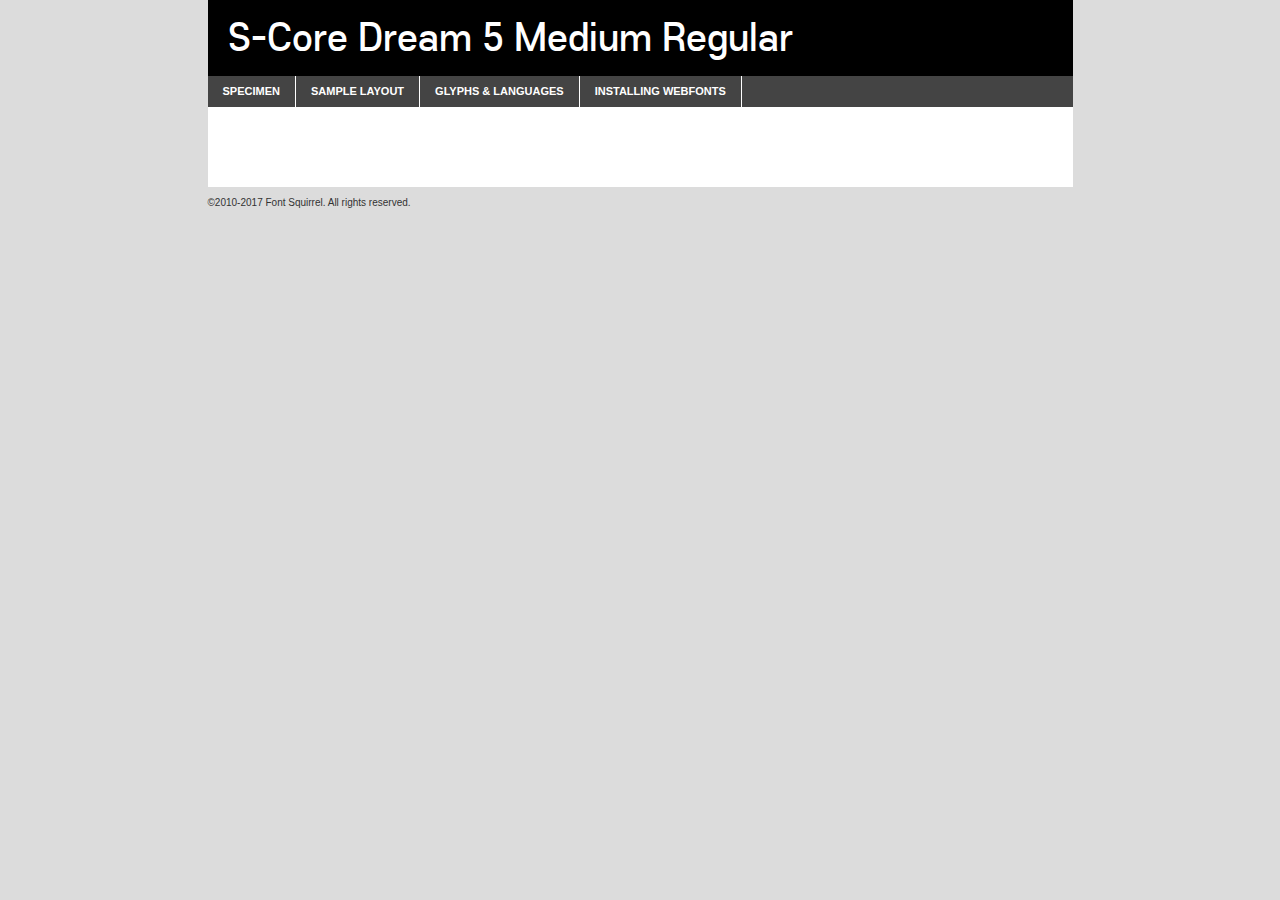
<file: raffledays/font/S-Core-Dream-light/scdream5-demo.html>
<!DOCTYPE html PUBLIC "-//W3C//DTD XHTML 1.0 Transitional//EN"
	"http://www.w3.org/TR/xhtml1/DTD/xhtml1-transitional.dtd">

<html xmlns="http://www.w3.org/1999/xhtml" xml:lang="en" lang="en">
<head>
	<meta http-equiv="Content-Type" content="text/html; charset=utf-8" />
	<script src="http://ajax.googleapis.com/ajax/libs/jquery/1.7.2/jquery.min.js" type="text/javascript" charset="utf-8"></script>
	<script type="text/javascript">
	(function($){$.fn.easyTabs=function(option){var param=jQuery.extend({fadeSpeed:"fast",defaultContent:1,activeClass:'active'},option);$(this).each(function(){var thisId="#"+this.id;if(param.defaultContent==''){param.defaultContent=1;}
	if(typeof param.defaultContent=="number")
	{var defaultTab=$(thisId+" .tabs li:eq("+(param.defaultContent-1)+") a").attr('href').substr(1);}else{var defaultTab=param.defaultContent;}
	$(thisId+" .tabs li a").each(function(){var tabToHide=$(this).attr('href').substr(1);$("#"+tabToHide).addClass('easytabs-tab-content');});hideAll();changeContent(defaultTab);function hideAll(){$(thisId+" .easytabs-tab-content").hide();}
	function changeContent(tabId){hideAll();$(thisId+" .tabs li").removeClass(param.activeClass);$(thisId+" .tabs li a[href=#"+tabId+"]").closest('li').addClass(param.activeClass);if(param.fadeSpeed!="none")
	{$(thisId+" #"+tabId).fadeIn(param.fadeSpeed);}else{$(thisId+" #"+tabId).show();}}
	$(thisId+" .tabs li").click(function(){var tabId=$(this).find('a').attr('href').substr(1);changeContent(tabId);return false;});});}})(jQuery);
	</script>
	<link rel="stylesheet" href="specimen_files/specimen_stylesheet.css" type="text/css" charset="utf-8" />
	<link rel="stylesheet" href="stylesheet.css" type="text/css" charset="utf-8" />

	<style type="text/css">
					body{
				font-family: 's-core_dream5_medium';
							}
		</style>

	<title>S-Core Dream 5 Medium Regular Specimen</title>
	
	
	<script type="text/javascript" charset="utf-8">
		$(document).ready(function() {
			$('#container').easyTabs({defaultContent:1});
		});
	</script>
</head>

<body>
<div id="container">
	<div id="header">
		S-Core Dream 5 Medium Regular	</div>
	<ul class="tabs">
		<li><a href="#specimen">Specimen</a></li>
		<li><a href="#layout">Sample Layout</a></li>
				<li><a href="#glyphs">Glyphs &amp; Languages</a></li>
		<li><a href="#installing">Installing Webfonts</a></li>
		
	</ul>
	
	<div id="main_content">

		
			<div id="specimen">
		
				<div class="section">
					<div class="grid12 firstcol">
						<div class="huge">AaBb</div>
					</div>
				</div>
		
				<div class="section">
					<div class="glyph_range">A&#x200B;B&#x200b;C&#x200b;D&#x200b;E&#x200b;F&#x200b;G&#x200b;H&#x200b;I&#x200b;J&#x200b;K&#x200b;L&#x200b;M&#x200b;N&#x200b;O&#x200b;P&#x200b;Q&#x200b;R&#x200b;S&#x200b;T&#x200b;U&#x200b;V&#x200b;W&#x200b;X&#x200b;Y&#x200b;Z&#x200b;a&#x200b;b&#x200b;c&#x200b;d&#x200b;e&#x200b;f&#x200b;g&#x200b;h&#x200b;i&#x200b;j&#x200b;k&#x200b;l&#x200b;m&#x200b;n&#x200b;o&#x200b;p&#x200b;q&#x200b;r&#x200b;s&#x200b;t&#x200b;u&#x200b;v&#x200b;w&#x200b;x&#x200b;y&#x200b;z&#x200b;1&#x200b;2&#x200b;3&#x200b;4&#x200b;5&#x200b;6&#x200b;7&#x200b;8&#x200b;9&#x200b;0&#x200b;&amp;&#x200b;.&#x200b;,&#x200b;?&#x200b;!&#x200b;&#64;&#x200b;(&#x200b;)&#x200b;#&#x200b;$&#x200b;%&#x200b;*&#x200b;+&#x200b;-&#x200b;=&#x200b;:&#x200b;;</div>
				</div>
				<div class="section">
					<div class="grid12 firstcol">
						<table class="sample_table">
							<tr><td>10</td><td class="size10">abcdefghijklmnopqrstuvwxyzABCDEFGHIJKLMNOPQRSTUVWXYZ0123456789abcdefghijklmnopqrstuvwxyzABCDEFGHIJKLMNOPQRSTUVWXYZ0123456789abcdefghijklmnopqrstuvwxyzABCDEFGHIJKLMNOPQRSTUVWXYZ</td></tr>
							<tr><td>11</td><td class="size11">abcdefghijklmnopqrstuvwxyzABCDEFGHIJKLMNOPQRSTUVWXYZ0123456789abcdefghijklmnopqrstuvwxyzABCDEFGHIJKLMNOPQRSTUVWXYZ0123456789abcdefghijklmnopqrstuvwxyzABCDEFGHIJKLMNOPQRSTUVWXYZ</td></tr>
							<tr><td>12</td><td class="size12">abcdefghijklmnopqrstuvwxyzABCDEFGHIJKLMNOPQRSTUVWXYZ0123456789abcdefghijklmnopqrstuvwxyzABCDEFGHIJKLMNOPQRSTUVWXYZ0123456789abcdefghijklmnopqrstuvwxyzABCDEFGHIJKLMNOPQRSTUVWXYZ</td></tr>
							<tr><td>13</td><td class="size13">abcdefghijklmnopqrstuvwxyzABCDEFGHIJKLMNOPQRSTUVWXYZ0123456789abcdefghijklmnopqrstuvwxyzABCDEFGHIJKLMNOPQRSTUVWXYZ0123456789abcdefghijklmnopqrstuvwxyzABCDEFGHIJKLMNOPQRSTUVWXYZ</td></tr>
							<tr><td>14</td><td class="size14">abcdefghijklmnopqrstuvwxyzABCDEFGHIJKLMNOPQRSTUVWXYZ0123456789abcdefghijklmnopqrstuvwxyzABCDEFGHIJKLMNOPQRSTUVWXYZ0123456789abcdefghijklmnopqrstuvwxyzABCDEFGHIJKLMNOPQRSTUVWXYZ</td></tr>
							<tr><td>16</td><td class="size16">abcdefghijklmnopqrstuvwxyzABCDEFGHIJKLMNOPQRSTUVWXYZ0123456789abcdefghijklmnopqrstuvwxyzABCDEFGHIJKLMNOPQRSTUVWXYZ</td></tr>
							<tr><td>18</td><td class="size18">abcdefghijklmnopqrstuvwxyzABCDEFGHIJKLMNOPQRSTUVWXYZ0123456789abcdefghijklmnopqrstuvwxyzABCDEFGHIJKLMNOPQRSTUVWXYZ</td></tr>
							<tr><td>20</td><td class="size20">abcdefghijklmnopqrstuvwxyzABCDEFGHIJKLMNOPQRSTUVWXYZ0123456789abcdefghijklmnopqrstuvwxyzABCDEFGHIJKLMNOPQRSTUVWXYZ</td></tr>
							<tr><td>24</td><td class="size24">abcdefghijklmnopqrstuvwxyzABCDEFGHIJKLMNOPQRSTUVWXYZ0123456789abcdefghijklmnopqrstuvwxyzABCDEFGHIJKLMNOPQRSTUVWXYZ</td></tr>
							<tr><td>30</td><td class="size30">abcdefghijklmnopqrstuvwxyzABCDEFGHIJKLMNOPQRSTUVWXYZ0123456789abcdefghijklmnopqrstuvwxyzABCDEFGHIJKLMNOPQRSTUVWXYZ</td></tr>
							<tr><td>36</td><td class="size36">abcdefghijklmnopqrstuvwxyzABCDEFGHIJKLMNOPQRSTUVWXYZ0123456789abcdefghijklmnopqrstuvwxyzABCDEFGHIJKLMNOPQRSTUVWXYZ</td></tr>
							<tr><td>48</td><td class="size48">abcdefghijklmnopqrstuvwxyzABCDEFGHIJKLMNOPQRSTUVWXYZ0123456789abcdefghijklmnopqrstuvwxyzABCDEFGHIJKLMNOPQRSTUVWXYZ</td></tr>
							<tr><td>60</td><td class="size60">abcdefghijklmnopqrstuvwxyzABCDEFGHIJKLMNOPQRSTUVWXYZ0123456789abcdefghijklmnopqrstuvwxyzABCDEFGHIJKLMNOPQRSTUVWXYZ</td></tr>
							<tr><td>72</td><td class="size72">abcdefghijklmnopqrstuvwxyzABCDEFGHIJKLMNOPQRSTUVWXYZ0123456789abcdefghijklmnopqrstuvwxyzABCDEFGHIJKLMNOPQRSTUVWXYZ</td></tr>
							<tr><td>90</td><td class="size90">abcdefghijklmnopqrstuvwxyzABCDEFGHIJKLMNOPQRSTUVWXYZ0123456789abcdefghijklmnopqrstuvwxyzABCDEFGHIJKLMNOPQRSTUVWXYZ</td></tr>
						</table>
				
					</div>
			
				</div>
		
		
		
								<div class="section" id="bodycomparison">


										<div id="xheight">
				<div class="fontbody">&#x25FC;&#x25FC;&#x25FC;&#x25FC;&#x25FC;&#x25FC;&#x25FC;&#x25FC;&#x25FC;&#x25FC;&#x25FC;&#x25FC;&#x25FC;&#x25FC;&#x25FC;&#x25FC;&#x25FC;&#x25FC;&#x25FC;&#x25FC;&#x25FC;&#x25FC;&#x25FC;&#x25FC;&#x25FC;&#x25FC;&#x25FC;&#x25FC;&#x25FC;&#x25FC;&#x25FC;&#x25FC;&#x25FC;&#x25FC;&#x25FC;&#x25FC;&#x25FC;&#x25FC;&#x25FC;&#x25FC;&#x25FC;&#x25FC;&#x25FC;&#x25FC;&#x25FC;&#x25FC;&#x25FC;&#x25FC;&#x25FC;&#x25FC;&#x25FC;&#x25FC;&#x25FC;&#x25FC;&#x25FC;&#x25FC;&#x25FC;&#x25FC;&#x25FC;&#x25FC;&#x25FC;&#x25FC;&#x25FC;&#x25FC;&#x25FC;&#x25FC;&#x25FC;&#x25FC;&#x25FC;&#x25FC;&#x25FC;&#x25FC;&#x25FC;&#x25FC;&#x25FC;&#x25FC;&#x25FC;&#x25FC;&#x25FC;&#x25FC;&#x25FC;&#x25FC;&#x25FC;&#x25FC;&#x25FC;&#x25FC;&#x25FC;&#x25FC;&#x25FC;&#x25FC;&#x25FC;&#x25FC;&#x25FC;&#x25FC;&#x25FC;&#x25FC;&#x25FC;&#x25FC;&#x25FC;body</div><div class="arialbody">body</div><div class="verdanabody">body</div><div class="georgiabody">body</div></div>
										<div class="fontbody" style="z-index:1">
											body<span>S-Core Dream 5 Medium Regular</span>
										</div>
										<div class="arialbody" style="z-index:1">
											body<span>Arial</span>
										</div>
										<div class="verdanabody" style="z-index:1">
											body<span>Verdana</span>
										</div>
										<div class="georgiabody" style="z-index:1">
											body<span>Georgia</span>
										</div>



								</div>
		
		
				<div class="section psample psample_row1" id="">
					
					<div class="grid2 firstcol">
						<p class="size10"><span>10.</span>Aenean lacinia bibendum nulla sed consectetur. Fusce dapibus, tellus ac cursus commodo, tortor mauris condimentum nibh, ut fermentum massa justo sit amet risus. Nullam id dolor id nibh ultricies vehicula ut id elit. Cum sociis natoque penatibus et magnis dis parturient montes, nascetur ridiculus mus. Nulla vitae elit libero, a pharetra augue.</p>
			
					</div>
					<div class="grid3">
						<p class="size11"><span>11.</span>Aenean lacinia bibendum nulla sed consectetur. Fusce dapibus, tellus ac cursus commodo, tortor mauris condimentum nibh, ut fermentum massa justo sit amet risus. Nullam id dolor id nibh ultricies vehicula ut id elit. Cum sociis natoque penatibus et magnis dis parturient montes, nascetur ridiculus mus. Nulla vitae elit libero, a pharetra augue.</p>
			
					</div>
					<div class="grid3">
						<p class="size12"><span>12.</span>Aenean lacinia bibendum nulla sed consectetur. Fusce dapibus, tellus ac cursus commodo, tortor mauris condimentum nibh, ut fermentum massa justo sit amet risus. Nullam id dolor id nibh ultricies vehicula ut id elit. Cum sociis natoque penatibus et magnis dis parturient montes, nascetur ridiculus mus. Nulla vitae elit libero, a pharetra augue.</p>
			
					</div>
					<div class="grid4">
						<p class="size13"><span>13.</span>Aenean lacinia bibendum nulla sed consectetur. Fusce dapibus, tellus ac cursus commodo, tortor mauris condimentum nibh, ut fermentum massa justo sit amet risus. Nullam id dolor id nibh ultricies vehicula ut id elit. Cum sociis natoque penatibus et magnis dis parturient montes, nascetur ridiculus mus. Nulla vitae elit libero, a pharetra augue.</p>
			
					</div>
					<div class="white_blend"></div>
					
				</div>
				<div class="section psample psample_row2" id="">
					<div class="grid3 firstcol">
						<p class="size14"><span>14.</span>Aenean lacinia bibendum nulla sed consectetur. Fusce dapibus, tellus ac cursus commodo, tortor mauris condimentum nibh, ut fermentum massa justo sit amet risus. Nullam id dolor id nibh ultricies vehicula ut id elit. Cum sociis natoque penatibus et magnis dis parturient montes, nascetur ridiculus mus. Nulla vitae elit libero, a pharetra augue.</p>
			
					</div>
					<div class="grid4">
						<p class="size16"><span>16.</span>Aenean lacinia bibendum nulla sed consectetur. Fusce dapibus, tellus ac cursus commodo, tortor mauris condimentum nibh, ut fermentum massa justo sit amet risus. Nullam id dolor id nibh ultricies vehicula ut id elit. Cum sociis natoque penatibus et magnis dis parturient montes, nascetur ridiculus mus. Nulla vitae elit libero, a pharetra augue.</p>
			
					</div>
					<div class="grid5">
						<p class="size18"><span>18.</span>Aenean lacinia bibendum nulla sed consectetur. Fusce dapibus, tellus ac cursus commodo, tortor mauris condimentum nibh, ut fermentum massa justo sit amet risus. Nullam id dolor id nibh ultricies vehicula ut id elit. Cum sociis natoque penatibus et magnis dis parturient montes, nascetur ridiculus mus. Nulla vitae elit libero, a pharetra augue.</p>
			
					</div>

					<div class="white_blend"></div>

				</div>
				
				<div class="section psample psample_row3" id="">
					<div class="grid5 firstcol">
						<p class="size20"><span>20.</span>Aenean lacinia bibendum nulla sed consectetur. Fusce dapibus, tellus ac cursus commodo, tortor mauris condimentum nibh, ut fermentum massa justo sit amet risus. Nullam id dolor id nibh ultricies vehicula ut id elit. Cum sociis natoque penatibus et magnis dis parturient montes, nascetur ridiculus mus. Nulla vitae elit libero, a pharetra augue.</p>
					</div>
					<div class="grid7">
						<p class="size24"><span>24.</span>Aenean lacinia bibendum nulla sed consectetur. Fusce dapibus, tellus ac cursus commodo, tortor mauris condimentum nibh, ut fermentum massa justo sit amet risus. Nullam id dolor id nibh ultricies vehicula ut id elit. Cum sociis natoque penatibus et magnis dis parturient montes, nascetur ridiculus mus. Nulla vitae elit libero, a pharetra augue.</p>
					</div>
					
					<div class="white_blend"></div>
					
				</div>
				
				<div class="section psample psample_row4" id="">
					<div class="grid12 firstcol">
						<p class="size30"><span>30.</span>Aenean lacinia bibendum nulla sed consectetur. Fusce dapibus, tellus ac cursus commodo, tortor mauris condimentum nibh, ut fermentum massa justo sit amet risus. Nullam id dolor id nibh ultricies vehicula ut id elit. Cum sociis natoque penatibus et magnis dis parturient montes, nascetur ridiculus mus. Nulla vitae elit libero, a pharetra augue.</p>
					</div>
					<div class="white_blend"></div>
					
				</div>
				
				
				
				<div class="section psample psample_row1 fullreverse">
					<div class="grid2 firstcol">
						<p class="size10"><span>10.</span>Aenean lacinia bibendum nulla sed consectetur. Fusce dapibus, tellus ac cursus commodo, tortor mauris condimentum nibh, ut fermentum massa justo sit amet risus. Nullam id dolor id nibh ultricies vehicula ut id elit. Cum sociis natoque penatibus et magnis dis parturient montes, nascetur ridiculus mus. Nulla vitae elit libero, a pharetra augue.</p>
			
					</div>
					<div class="grid3">
						<p class="size11"><span>11.</span>Aenean lacinia bibendum nulla sed consectetur. Fusce dapibus, tellus ac cursus commodo, tortor mauris condimentum nibh, ut fermentum massa justo sit amet risus. Nullam id dolor id nibh ultricies vehicula ut id elit. Cum sociis natoque penatibus et magnis dis parturient montes, nascetur ridiculus mus. Nulla vitae elit libero, a pharetra augue.</p>
			
					</div>
					<div class="grid3">
						<p class="size12"><span>12.</span>Aenean lacinia bibendum nulla sed consectetur. Fusce dapibus, tellus ac cursus commodo, tortor mauris condimentum nibh, ut fermentum massa justo sit amet risus. Nullam id dolor id nibh ultricies vehicula ut id elit. Cum sociis natoque penatibus et magnis dis parturient montes, nascetur ridiculus mus. Nulla vitae elit libero, a pharetra augue.</p>
			
					</div>
					<div class="grid4">
						<p class="size13"><span>13.</span>Aenean lacinia bibendum nulla sed consectetur. Fusce dapibus, tellus ac cursus commodo, tortor mauris condimentum nibh, ut fermentum massa justo sit amet risus. Nullam id dolor id nibh ultricies vehicula ut id elit. Cum sociis natoque penatibus et magnis dis parturient montes, nascetur ridiculus mus. Nulla vitae elit libero, a pharetra augue.</p>
			
					</div>
					<div class="black_blend"></div>
					
				</div>
				
				<div class="section psample psample_row2 fullreverse">
					<div class="grid3 firstcol">
						<p class="size14"><span>14.</span>Aenean lacinia bibendum nulla sed consectetur. Fusce dapibus, tellus ac cursus commodo, tortor mauris condimentum nibh, ut fermentum massa justo sit amet risus. Nullam id dolor id nibh ultricies vehicula ut id elit. Cum sociis natoque penatibus et magnis dis parturient montes, nascetur ridiculus mus. Nulla vitae elit libero, a pharetra augue.</p>
			
					</div>
					<div class="grid4">
						<p class="size16"><span>16.</span>Aenean lacinia bibendum nulla sed consectetur. Fusce dapibus, tellus ac cursus commodo, tortor mauris condimentum nibh, ut fermentum massa justo sit amet risus. Nullam id dolor id nibh ultricies vehicula ut id elit. Cum sociis natoque penatibus et magnis dis parturient montes, nascetur ridiculus mus. Nulla vitae elit libero, a pharetra augue.</p>
			
					</div>
					<div class="grid5">
						<p class="size18"><span>18.</span>Aenean lacinia bibendum nulla sed consectetur. Fusce dapibus, tellus ac cursus commodo, tortor mauris condimentum nibh, ut fermentum massa justo sit amet risus. Nullam id dolor id nibh ultricies vehicula ut id elit. Cum sociis natoque penatibus et magnis dis parturient montes, nascetur ridiculus mus. Nulla vitae elit libero, a pharetra augue.</p>
			
					</div>
					<div class="black_blend"></div>

				</div>
				
				<div class="section psample fullreverse psample_row3" id="">
					<div class="grid5 firstcol">
						<p class="size20"><span>20.</span>Aenean lacinia bibendum nulla sed consectetur. Fusce dapibus, tellus ac cursus commodo, tortor mauris condimentum nibh, ut fermentum massa justo sit amet risus. Nullam id dolor id nibh ultricies vehicula ut id elit. Cum sociis natoque penatibus et magnis dis parturient montes, nascetur ridiculus mus. Nulla vitae elit libero, a pharetra augue.</p>
					</div>
					<div class="grid7">
						<p class="size24"><span>24.</span>Aenean lacinia bibendum nulla sed consectetur. Fusce dapibus, tellus ac cursus commodo, tortor mauris condimentum nibh, ut fermentum massa justo sit amet risus. Nullam id dolor id nibh ultricies vehicula ut id elit. Cum sociis natoque penatibus et magnis dis parturient montes, nascetur ridiculus mus. Nulla vitae elit libero, a pharetra augue.</p>
					</div>
					
					<div class="black_blend"></div>
					
				</div>
				
				<div class="section psample fullreverse psample_row4" id="" style="border-bottom: 20px #000 solid;">
					<div class="grid12 firstcol">
						<p class="size30"><span>30.</span>Aenean lacinia bibendum nulla sed consectetur. Fusce dapibus, tellus ac cursus commodo, tortor mauris condimentum nibh, ut fermentum massa justo sit amet risus. Nullam id dolor id nibh ultricies vehicula ut id elit. Cum sociis natoque penatibus et magnis dis parturient montes, nascetur ridiculus mus. Nulla vitae elit libero, a pharetra augue.</p>
					</div>
					<div class="black_blend"></div>
					
				</div>
				
				
				
				
			</div>
			
			<div id="layout">
				
				<div class="section">
					
					<div class="grid12 firstcol">
						<h1>Lorem Ipsum Dolor</h1>
						<h2>Etiam porta sem malesuada magna mollis euismod</h2>
						
						<p class="byline">By <a href="#link">Aenean Lacinia</a></p>
					</div>
				</div>
				<div class="section">
					<div class="grid8 firstcol">
						<p class="large">Donec sed odio dui. Morbi leo risus, porta ac consectetur ac, vestibulum at eros. Fusce dapibus, tellus ac cursus commodo, tortor mauris condimentum nibh, ut fermentum massa justo sit amet risus. </p>

						
						<h3>Pellentesque ornare sem</h3>

						<p>Maecenas sed diam eget risus varius blandit sit amet non magna. Maecenas faucibus mollis interdum. Donec ullamcorper nulla non metus auctor fringilla. Nullam id dolor id nibh ultricies vehicula ut id elit. Nullam id dolor id nibh ultricies vehicula ut id elit. </p>

						<p>Aenean eu leo quam. Pellentesque ornare sem lacinia quam venenatis vestibulum. Lorem ipsum dolor sit amet, consectetur adipiscing elit. Cum sociis natoque penatibus et magnis dis parturient montes, nascetur ridiculus mus. </p>

						<p>Nulla vitae elit libero, a pharetra augue. Praesent commodo cursus magna, vel scelerisque nisl consectetur et. Aenean lacinia bibendum nulla sed consectetur. </p>

						<p>Nullam quis risus eget urna mollis ornare vel eu leo. Nullam quis risus eget urna mollis ornare vel eu leo. Maecenas sed diam eget risus varius blandit sit amet non magna. Donec ullamcorper nulla non metus auctor fringilla. </p>

						<h3>Cras mattis consectetur</h3>

						<p>Aenean eu leo quam. Pellentesque ornare sem lacinia quam venenatis vestibulum. Aenean lacinia bibendum nulla sed consectetur. Integer posuere erat a ante venenatis dapibus posuere velit aliquet. Cras mattis consectetur purus sit amet fermentum. </p>

						<p>Nullam id dolor id nibh ultricies vehicula ut id elit. Nullam quis risus eget urna mollis ornare vel eu leo. Cras mattis consectetur purus sit amet fermentum.</p>
					</div>
					
					<div class="grid4 sidebar">
						
						<div class="box reverse">
							<p class="last">Nullam quis risus eget urna mollis ornare vel eu leo. Donec ullamcorper nulla non metus auctor fringilla. Cras mattis consectetur purus sit amet fermentum. Sed posuere consectetur est at lobortis. Lorem ipsum dolor sit amet, consectetur adipiscing elit. </p>
						</div>
						
						<p class="caption">Maecenas sed diam eget risus varius.</p>

						<p>Vestibulum id ligula porta felis euismod semper. Integer posuere erat a ante venenatis dapibus posuere velit aliquet. Vestibulum id ligula porta felis euismod semper. Sed posuere consectetur est at lobortis. Maecenas sed diam eget risus varius blandit sit amet non magna. Fusce dapibus, tellus ac cursus commodo, tortor mauris condimentum nibh, ut fermentum massa justo sit amet risus. </p>

					

						<p>Duis mollis, est non commodo luctus, nisi erat porttitor ligula, eget lacinia odio sem nec elit. Aenean lacinia bibendum nulla sed consectetur. Vivamus sagittis lacus vel augue laoreet rutrum faucibus dolor auctor. Aenean lacinia bibendum nulla sed consectetur. Nullam quis risus eget urna mollis ornare vel eu leo. </p>

						<p>Praesent commodo cursus magna, vel scelerisque nisl consectetur et. Donec ullamcorper nulla non metus auctor fringilla. Maecenas faucibus mollis interdum. Fusce dapibus, tellus ac cursus commodo, tortor mauris condimentum nibh, ut fermentum massa justo sit amet risus. </p>

					</div>
				</div>
				
			</div>


			



		<div id="glyphs">
			<div class="section">
				<div class="grid12 firstcol">
			
				<h1>Language Support</h1>
				<p>The subset of S-Core Dream 5 Medium Regular in this kit supports the following languages:<br />
			
					English, Arrernte, Bislama, Cebuano, Fijian, Gilbertese, Hmong, Ibanag, Iloko_ilokano, Interglossa_glosa, Interlingua, Lojban, Norfolk_pitcairnese, Oromo, Rotokas, Seychelles_creole, Shona, Somali, Southern_ndebele, Swahili, Swati_swazi, Tok_pisin, Warlpiri, Xhosa, Zulu, Latinbasic, Ubasic, Demo				</p>
				<h1>Glyph Chart</h1>
				<p>The subset of S-Core Dream 5 Medium Regular in this kit includes all the glyphs listed below. Unicode entities are included above each glyph to help you insert individual characters into your layout.</p>
				<div id="glyph_chart">
			
																				 <div><p>&amp;#32;</p>&#32;</div>
																				 <div><p>&amp;#33;</p>&#33;</div>
																				 <div><p>&amp;#34;</p>&#34;</div>
																				 <div><p>&amp;#35;</p>&#35;</div>
																				 <div><p>&amp;#36;</p>&#36;</div>
																				 <div><p>&amp;#37;</p>&#37;</div>
																				 <div><p>&amp;#38;</p>&#38;</div>
																				 <div><p>&amp;#39;</p>&#39;</div>
																				 <div><p>&amp;#40;</p>&#40;</div>
																				 <div><p>&amp;#41;</p>&#41;</div>
																				 <div><p>&amp;#42;</p>&#42;</div>
																				 <div><p>&amp;#43;</p>&#43;</div>
																				 <div><p>&amp;#44;</p>&#44;</div>
																				 <div><p>&amp;#45;</p>&#45;</div>
																				 <div><p>&amp;#46;</p>&#46;</div>
																				 <div><p>&amp;#47;</p>&#47;</div>
																				 <div><p>&amp;#48;</p>&#48;</div>
																				 <div><p>&amp;#49;</p>&#49;</div>
																				 <div><p>&amp;#50;</p>&#50;</div>
																				 <div><p>&amp;#51;</p>&#51;</div>
																				 <div><p>&amp;#52;</p>&#52;</div>
																				 <div><p>&amp;#53;</p>&#53;</div>
																				 <div><p>&amp;#54;</p>&#54;</div>
																				 <div><p>&amp;#55;</p>&#55;</div>
																				 <div><p>&amp;#56;</p>&#56;</div>
																				 <div><p>&amp;#57;</p>&#57;</div>
																				 <div><p>&amp;#58;</p>&#58;</div>
																				 <div><p>&amp;#59;</p>&#59;</div>
																				 <div><p>&amp;#60;</p>&#60;</div>
																				 <div><p>&amp;#61;</p>&#61;</div>
																				 <div><p>&amp;#62;</p>&#62;</div>
																				 <div><p>&amp;#63;</p>&#63;</div>
																				 <div><p>&amp;#64;</p>&#64;</div>
																				 <div><p>&amp;#65;</p>&#65;</div>
																				 <div><p>&amp;#66;</p>&#66;</div>
																				 <div><p>&amp;#67;</p>&#67;</div>
																				 <div><p>&amp;#68;</p>&#68;</div>
																				 <div><p>&amp;#69;</p>&#69;</div>
																				 <div><p>&amp;#70;</p>&#70;</div>
																				 <div><p>&amp;#71;</p>&#71;</div>
																				 <div><p>&amp;#72;</p>&#72;</div>
																				 <div><p>&amp;#73;</p>&#73;</div>
																				 <div><p>&amp;#74;</p>&#74;</div>
																				 <div><p>&amp;#75;</p>&#75;</div>
																				 <div><p>&amp;#76;</p>&#76;</div>
																				 <div><p>&amp;#77;</p>&#77;</div>
																				 <div><p>&amp;#78;</p>&#78;</div>
																				 <div><p>&amp;#79;</p>&#79;</div>
																				 <div><p>&amp;#80;</p>&#80;</div>
																				 <div><p>&amp;#81;</p>&#81;</div>
																				 <div><p>&amp;#82;</p>&#82;</div>
																				 <div><p>&amp;#83;</p>&#83;</div>
																				 <div><p>&amp;#84;</p>&#84;</div>
																				 <div><p>&amp;#85;</p>&#85;</div>
																				 <div><p>&amp;#86;</p>&#86;</div>
																				 <div><p>&amp;#87;</p>&#87;</div>
																				 <div><p>&amp;#88;</p>&#88;</div>
																				 <div><p>&amp;#89;</p>&#89;</div>
																				 <div><p>&amp;#90;</p>&#90;</div>
																				 <div><p>&amp;#91;</p>&#91;</div>
																				 <div><p>&amp;#92;</p>&#92;</div>
																				 <div><p>&amp;#93;</p>&#93;</div>
																				 <div><p>&amp;#94;</p>&#94;</div>
																				 <div><p>&amp;#95;</p>&#95;</div>
																				 <div><p>&amp;#96;</p>&#96;</div>
																				 <div><p>&amp;#97;</p>&#97;</div>
																				 <div><p>&amp;#98;</p>&#98;</div>
																				 <div><p>&amp;#99;</p>&#99;</div>
																				 <div><p>&amp;#100;</p>&#100;</div>
																				 <div><p>&amp;#101;</p>&#101;</div>
																				 <div><p>&amp;#102;</p>&#102;</div>
																				 <div><p>&amp;#103;</p>&#103;</div>
																				 <div><p>&amp;#104;</p>&#104;</div>
																				 <div><p>&amp;#105;</p>&#105;</div>
																				 <div><p>&amp;#106;</p>&#106;</div>
																				 <div><p>&amp;#107;</p>&#107;</div>
																				 <div><p>&amp;#108;</p>&#108;</div>
																				 <div><p>&amp;#109;</p>&#109;</div>
																				 <div><p>&amp;#110;</p>&#110;</div>
																				 <div><p>&amp;#111;</p>&#111;</div>
																				 <div><p>&amp;#112;</p>&#112;</div>
																				 <div><p>&amp;#113;</p>&#113;</div>
																				 <div><p>&amp;#114;</p>&#114;</div>
																				 <div><p>&amp;#115;</p>&#115;</div>
																				 <div><p>&amp;#116;</p>&#116;</div>
																				 <div><p>&amp;#117;</p>&#117;</div>
																				 <div><p>&amp;#118;</p>&#118;</div>
																				 <div><p>&amp;#119;</p>&#119;</div>
																				 <div><p>&amp;#120;</p>&#120;</div>
																				 <div><p>&amp;#121;</p>&#121;</div>
																				 <div><p>&amp;#122;</p>&#122;</div>
																				 <div><p>&amp;#123;</p>&#123;</div>
																				 <div><p>&amp;#124;</p>&#124;</div>
																				 <div><p>&amp;#125;</p>&#125;</div>
																				 <div><p>&amp;#126;</p>&#126;</div>
																				 <div><p>&amp;#160;</p>&#160;</div>
																				 <div><p>&amp;#173;</p>&#173;</div>
																				 <div><p>&amp;#8192;</p>&#8192;</div>
																				 <div><p>&amp;#8193;</p>&#8193;</div>
																				 <div><p>&amp;#8194;</p>&#8194;</div>
																				 <div><p>&amp;#8195;</p>&#8195;</div>
																				 <div><p>&amp;#8196;</p>&#8196;</div>
																				 <div><p>&amp;#8197;</p>&#8197;</div>
																				 <div><p>&amp;#8198;</p>&#8198;</div>
																				 <div><p>&amp;#8199;</p>&#8199;</div>
																				 <div><p>&amp;#8200;</p>&#8200;</div>
																				 <div><p>&amp;#8201;</p>&#8201;</div>
																				 <div><p>&amp;#8202;</p>&#8202;</div>
																				 <div><p>&amp;#8208;</p>&#8208;</div>
																				 <div><p>&amp;#8209;</p>&#8209;</div>
																				 <div><p>&amp;#8210;</p>&#8210;</div>
																				 <div><p>&amp;#8211;</p>&#8211;</div>
																				 <div><p>&amp;#8212;</p>&#8212;</div>
																				 <div><p>&amp;#8239;</p>&#8239;</div>
																				 <div><p>&amp;#8287;</p>&#8287;</div>
																				 <div><p>&amp;#9724;</p>&#9724;</div>
																				 <div><p>&amp;#44032;</p>&#44032;</div>
																				 <div><p>&amp;#44033;</p>&#44033;</div>
																				 <div><p>&amp;#44036;</p>&#44036;</div>
																				 <div><p>&amp;#44039;</p>&#44039;</div>
																				 <div><p>&amp;#44040;</p>&#44040;</div>
																				 <div><p>&amp;#44041;</p>&#44041;</div>
																				 <div><p>&amp;#44042;</p>&#44042;</div>
																				 <div><p>&amp;#44048;</p>&#44048;</div>
																				 <div><p>&amp;#44049;</p>&#44049;</div>
																				 <div><p>&amp;#44050;</p>&#44050;</div>
																				 <div><p>&amp;#44051;</p>&#44051;</div>
																				 <div><p>&amp;#44052;</p>&#44052;</div>
																				 <div><p>&amp;#44053;</p>&#44053;</div>
																				 <div><p>&amp;#44054;</p>&#44054;</div>
																				 <div><p>&amp;#44055;</p>&#44055;</div>
																				 <div><p>&amp;#44057;</p>&#44057;</div>
																				 <div><p>&amp;#44058;</p>&#44058;</div>
																				 <div><p>&amp;#44059;</p>&#44059;</div>
																				 <div><p>&amp;#44060;</p>&#44060;</div>
																				 <div><p>&amp;#44061;</p>&#44061;</div>
																				 <div><p>&amp;#44064;</p>&#44064;</div>
																				 <div><p>&amp;#44068;</p>&#44068;</div>
																				 <div><p>&amp;#44076;</p>&#44076;</div>
																				 <div><p>&amp;#44077;</p>&#44077;</div>
																				 <div><p>&amp;#44079;</p>&#44079;</div>
																				 <div><p>&amp;#44080;</p>&#44080;</div>
																				 <div><p>&amp;#44081;</p>&#44081;</div>
																				 <div><p>&amp;#44088;</p>&#44088;</div>
																				 <div><p>&amp;#44089;</p>&#44089;</div>
																				 <div><p>&amp;#44092;</p>&#44092;</div>
																				 <div><p>&amp;#44096;</p>&#44096;</div>
																				 <div><p>&amp;#44107;</p>&#44107;</div>
																				 <div><p>&amp;#44109;</p>&#44109;</div>
																				 <div><p>&amp;#44116;</p>&#44116;</div>
																				 <div><p>&amp;#44120;</p>&#44120;</div>
																				 <div><p>&amp;#44124;</p>&#44124;</div>
																				 <div><p>&amp;#44144;</p>&#44144;</div>
																				 <div><p>&amp;#44145;</p>&#44145;</div>
																				 <div><p>&amp;#44148;</p>&#44148;</div>
																				 <div><p>&amp;#44151;</p>&#44151;</div>
																				 <div><p>&amp;#44152;</p>&#44152;</div>
																				 <div><p>&amp;#44154;</p>&#44154;</div>
																				 <div><p>&amp;#44160;</p>&#44160;</div>
																				 <div><p>&amp;#44161;</p>&#44161;</div>
																				 <div><p>&amp;#44163;</p>&#44163;</div>
																				 <div><p>&amp;#44164;</p>&#44164;</div>
																				 <div><p>&amp;#44165;</p>&#44165;</div>
																				 <div><p>&amp;#44166;</p>&#44166;</div>
																				 <div><p>&amp;#44169;</p>&#44169;</div>
																				 <div><p>&amp;#44170;</p>&#44170;</div>
																				 <div><p>&amp;#44171;</p>&#44171;</div>
																				 <div><p>&amp;#44172;</p>&#44172;</div>
																				 <div><p>&amp;#44176;</p>&#44176;</div>
																				 <div><p>&amp;#44180;</p>&#44180;</div>
																				 <div><p>&amp;#44188;</p>&#44188;</div>
																				 <div><p>&amp;#44189;</p>&#44189;</div>
																				 <div><p>&amp;#44191;</p>&#44191;</div>
																				 <div><p>&amp;#44192;</p>&#44192;</div>
																				 <div><p>&amp;#44193;</p>&#44193;</div>
																				 <div><p>&amp;#44200;</p>&#44200;</div>
																				 <div><p>&amp;#44201;</p>&#44201;</div>
																				 <div><p>&amp;#44202;</p>&#44202;</div>
																				 <div><p>&amp;#44204;</p>&#44204;</div>
																				 <div><p>&amp;#44207;</p>&#44207;</div>
																				 <div><p>&amp;#44208;</p>&#44208;</div>
																				 <div><p>&amp;#44216;</p>&#44216;</div>
																				 <div><p>&amp;#44217;</p>&#44217;</div>
																				 <div><p>&amp;#44219;</p>&#44219;</div>
																				 <div><p>&amp;#44220;</p>&#44220;</div>
																				 <div><p>&amp;#44221;</p>&#44221;</div>
																				 <div><p>&amp;#44225;</p>&#44225;</div>
																				 <div><p>&amp;#44228;</p>&#44228;</div>
																				 <div><p>&amp;#44232;</p>&#44232;</div>
																				 <div><p>&amp;#44236;</p>&#44236;</div>
																				 <div><p>&amp;#44245;</p>&#44245;</div>
																				 <div><p>&amp;#44247;</p>&#44247;</div>
																				 <div><p>&amp;#44256;</p>&#44256;</div>
																				 <div><p>&amp;#44257;</p>&#44257;</div>
																				 <div><p>&amp;#44260;</p>&#44260;</div>
																				 <div><p>&amp;#44263;</p>&#44263;</div>
																				 <div><p>&amp;#44264;</p>&#44264;</div>
																				 <div><p>&amp;#44266;</p>&#44266;</div>
																				 <div><p>&amp;#44268;</p>&#44268;</div>
																				 <div><p>&amp;#44271;</p>&#44271;</div>
																				 <div><p>&amp;#44272;</p>&#44272;</div>
																				 <div><p>&amp;#44273;</p>&#44273;</div>
																				 <div><p>&amp;#44275;</p>&#44275;</div>
																				 <div><p>&amp;#44277;</p>&#44277;</div>
																				 <div><p>&amp;#44278;</p>&#44278;</div>
																				 <div><p>&amp;#44284;</p>&#44284;</div>
																				 <div><p>&amp;#44285;</p>&#44285;</div>
																				 <div><p>&amp;#44288;</p>&#44288;</div>
																				 <div><p>&amp;#44292;</p>&#44292;</div>
																				 <div><p>&amp;#44294;</p>&#44294;</div>
																				 <div><p>&amp;#44300;</p>&#44300;</div>
																				 <div><p>&amp;#44301;</p>&#44301;</div>
																				 <div><p>&amp;#44303;</p>&#44303;</div>
																				 <div><p>&amp;#44305;</p>&#44305;</div>
																				 <div><p>&amp;#44312;</p>&#44312;</div>
																				 <div><p>&amp;#44316;</p>&#44316;</div>
																				 <div><p>&amp;#44320;</p>&#44320;</div>
																				 <div><p>&amp;#44329;</p>&#44329;</div>
																				 <div><p>&amp;#44332;</p>&#44332;</div>
																				 <div><p>&amp;#44333;</p>&#44333;</div>
																				 <div><p>&amp;#44340;</p>&#44340;</div>
																				 <div><p>&amp;#44341;</p>&#44341;</div>
																				 <div><p>&amp;#44344;</p>&#44344;</div>
																				 <div><p>&amp;#44348;</p>&#44348;</div>
																				 <div><p>&amp;#44356;</p>&#44356;</div>
																				 <div><p>&amp;#44357;</p>&#44357;</div>
																				 <div><p>&amp;#44359;</p>&#44359;</div>
																				 <div><p>&amp;#44361;</p>&#44361;</div>
																				 <div><p>&amp;#44368;</p>&#44368;</div>
																				 <div><p>&amp;#44372;</p>&#44372;</div>
																				 <div><p>&amp;#44376;</p>&#44376;</div>
																				 <div><p>&amp;#44385;</p>&#44385;</div>
																				 <div><p>&amp;#44387;</p>&#44387;</div>
																				 <div><p>&amp;#44396;</p>&#44396;</div>
																				 <div><p>&amp;#44397;</p>&#44397;</div>
																				 <div><p>&amp;#44400;</p>&#44400;</div>
																				 <div><p>&amp;#44403;</p>&#44403;</div>
																				 <div><p>&amp;#44404;</p>&#44404;</div>
																				 <div><p>&amp;#44405;</p>&#44405;</div>
																				 <div><p>&amp;#44406;</p>&#44406;</div>
																				 <div><p>&amp;#44411;</p>&#44411;</div>
																				 <div><p>&amp;#44412;</p>&#44412;</div>
																				 <div><p>&amp;#44413;</p>&#44413;</div>
																				 <div><p>&amp;#44415;</p>&#44415;</div>
																				 <div><p>&amp;#44417;</p>&#44417;</div>
																				 <div><p>&amp;#44418;</p>&#44418;</div>
																				 <div><p>&amp;#44424;</p>&#44424;</div>
																				 <div><p>&amp;#44425;</p>&#44425;</div>
																				 <div><p>&amp;#44428;</p>&#44428;</div>
																				 <div><p>&amp;#44432;</p>&#44432;</div>
																				 <div><p>&amp;#44444;</p>&#44444;</div>
																				 <div><p>&amp;#44445;</p>&#44445;</div>
																				 <div><p>&amp;#44452;</p>&#44452;</div>
																				 <div><p>&amp;#44471;</p>&#44471;</div>
																				 <div><p>&amp;#44480;</p>&#44480;</div>
																				 <div><p>&amp;#44481;</p>&#44481;</div>
																				 <div><p>&amp;#44484;</p>&#44484;</div>
																				 <div><p>&amp;#44488;</p>&#44488;</div>
																				 <div><p>&amp;#44496;</p>&#44496;</div>
																				 <div><p>&amp;#44497;</p>&#44497;</div>
																				 <div><p>&amp;#44499;</p>&#44499;</div>
																				 <div><p>&amp;#44508;</p>&#44508;</div>
																				 <div><p>&amp;#44512;</p>&#44512;</div>
																				 <div><p>&amp;#44516;</p>&#44516;</div>
																				 <div><p>&amp;#44536;</p>&#44536;</div>
																				 <div><p>&amp;#44537;</p>&#44537;</div>
																				 <div><p>&amp;#44540;</p>&#44540;</div>
																				 <div><p>&amp;#44543;</p>&#44543;</div>
																				 <div><p>&amp;#44544;</p>&#44544;</div>
																				 <div><p>&amp;#44545;</p>&#44545;</div>
																				 <div><p>&amp;#44552;</p>&#44552;</div>
																				 <div><p>&amp;#44553;</p>&#44553;</div>
																				 <div><p>&amp;#44555;</p>&#44555;</div>
																				 <div><p>&amp;#44557;</p>&#44557;</div>
																				 <div><p>&amp;#44564;</p>&#44564;</div>
																				 <div><p>&amp;#44592;</p>&#44592;</div>
																				 <div><p>&amp;#44593;</p>&#44593;</div>
																				 <div><p>&amp;#44596;</p>&#44596;</div>
																				 <div><p>&amp;#44599;</p>&#44599;</div>
																				 <div><p>&amp;#44600;</p>&#44600;</div>
																				 <div><p>&amp;#44602;</p>&#44602;</div>
																				 <div><p>&amp;#44608;</p>&#44608;</div>
																				 <div><p>&amp;#44609;</p>&#44609;</div>
																				 <div><p>&amp;#44611;</p>&#44611;</div>
																				 <div><p>&amp;#44613;</p>&#44613;</div>
																				 <div><p>&amp;#44614;</p>&#44614;</div>
																				 <div><p>&amp;#44618;</p>&#44618;</div>
																				 <div><p>&amp;#44620;</p>&#44620;</div>
																				 <div><p>&amp;#44621;</p>&#44621;</div>
																				 <div><p>&amp;#44622;</p>&#44622;</div>
																				 <div><p>&amp;#44624;</p>&#44624;</div>
																				 <div><p>&amp;#44628;</p>&#44628;</div>
																				 <div><p>&amp;#44630;</p>&#44630;</div>
																				 <div><p>&amp;#44636;</p>&#44636;</div>
																				 <div><p>&amp;#44637;</p>&#44637;</div>
																				 <div><p>&amp;#44639;</p>&#44639;</div>
																				 <div><p>&amp;#44640;</p>&#44640;</div>
																				 <div><p>&amp;#44641;</p>&#44641;</div>
																				 <div><p>&amp;#44645;</p>&#44645;</div>
																				 <div><p>&amp;#44648;</p>&#44648;</div>
																				 <div><p>&amp;#44649;</p>&#44649;</div>
																				 <div><p>&amp;#44652;</p>&#44652;</div>
																				 <div><p>&amp;#44656;</p>&#44656;</div>
																				 <div><p>&amp;#44664;</p>&#44664;</div>
																				 <div><p>&amp;#44665;</p>&#44665;</div>
																				 <div><p>&amp;#44667;</p>&#44667;</div>
																				 <div><p>&amp;#44668;</p>&#44668;</div>
																				 <div><p>&amp;#44669;</p>&#44669;</div>
																				 <div><p>&amp;#44676;</p>&#44676;</div>
																				 <div><p>&amp;#44677;</p>&#44677;</div>
																				 <div><p>&amp;#44684;</p>&#44684;</div>
																				 <div><p>&amp;#44732;</p>&#44732;</div>
																				 <div><p>&amp;#44733;</p>&#44733;</div>
																				 <div><p>&amp;#44734;</p>&#44734;</div>
																				 <div><p>&amp;#44736;</p>&#44736;</div>
																				 <div><p>&amp;#44740;</p>&#44740;</div>
																				 <div><p>&amp;#44748;</p>&#44748;</div>
																				 <div><p>&amp;#44749;</p>&#44749;</div>
																				 <div><p>&amp;#44751;</p>&#44751;</div>
																				 <div><p>&amp;#44752;</p>&#44752;</div>
																				 <div><p>&amp;#44753;</p>&#44753;</div>
																				 <div><p>&amp;#44760;</p>&#44760;</div>
																				 <div><p>&amp;#44761;</p>&#44761;</div>
																				 <div><p>&amp;#44764;</p>&#44764;</div>
																				 <div><p>&amp;#44776;</p>&#44776;</div>
																				 <div><p>&amp;#44779;</p>&#44779;</div>
																				 <div><p>&amp;#44781;</p>&#44781;</div>
																				 <div><p>&amp;#44788;</p>&#44788;</div>
																				 <div><p>&amp;#44792;</p>&#44792;</div>
																				 <div><p>&amp;#44796;</p>&#44796;</div>
																				 <div><p>&amp;#44807;</p>&#44807;</div>
																				 <div><p>&amp;#44808;</p>&#44808;</div>
																				 <div><p>&amp;#44813;</p>&#44813;</div>
																				 <div><p>&amp;#44816;</p>&#44816;</div>
																				 <div><p>&amp;#44844;</p>&#44844;</div>
																				 <div><p>&amp;#44845;</p>&#44845;</div>
																				 <div><p>&amp;#44848;</p>&#44848;</div>
																				 <div><p>&amp;#44850;</p>&#44850;</div>
																				 <div><p>&amp;#44852;</p>&#44852;</div>
																				 <div><p>&amp;#44860;</p>&#44860;</div>
																				 <div><p>&amp;#44861;</p>&#44861;</div>
																				 <div><p>&amp;#44863;</p>&#44863;</div>
																				 <div><p>&amp;#44865;</p>&#44865;</div>
																				 <div><p>&amp;#44866;</p>&#44866;</div>
																				 <div><p>&amp;#44867;</p>&#44867;</div>
																				 <div><p>&amp;#44872;</p>&#44872;</div>
																				 <div><p>&amp;#44873;</p>&#44873;</div>
																				 <div><p>&amp;#44880;</p>&#44880;</div>
																				 <div><p>&amp;#44892;</p>&#44892;</div>
																				 <div><p>&amp;#44893;</p>&#44893;</div>
																				 <div><p>&amp;#44900;</p>&#44900;</div>
																				 <div><p>&amp;#44901;</p>&#44901;</div>
																				 <div><p>&amp;#44921;</p>&#44921;</div>
																				 <div><p>&amp;#44928;</p>&#44928;</div>
																				 <div><p>&amp;#44932;</p>&#44932;</div>
																				 <div><p>&amp;#44936;</p>&#44936;</div>
																				 <div><p>&amp;#44944;</p>&#44944;</div>
																				 <div><p>&amp;#44945;</p>&#44945;</div>
																				 <div><p>&amp;#44949;</p>&#44949;</div>
																				 <div><p>&amp;#44956;</p>&#44956;</div>
																				 <div><p>&amp;#44984;</p>&#44984;</div>
																				 <div><p>&amp;#44985;</p>&#44985;</div>
																				 <div><p>&amp;#44988;</p>&#44988;</div>
																				 <div><p>&amp;#44992;</p>&#44992;</div>
																				 <div><p>&amp;#44999;</p>&#44999;</div>
																				 <div><p>&amp;#45000;</p>&#45000;</div>
																				 <div><p>&amp;#45001;</p>&#45001;</div>
																				 <div><p>&amp;#45003;</p>&#45003;</div>
																				 <div><p>&amp;#45005;</p>&#45005;</div>
																				 <div><p>&amp;#45006;</p>&#45006;</div>
																				 <div><p>&amp;#45012;</p>&#45012;</div>
																				 <div><p>&amp;#45020;</p>&#45020;</div>
																				 <div><p>&amp;#45032;</p>&#45032;</div>
																				 <div><p>&amp;#45033;</p>&#45033;</div>
																				 <div><p>&amp;#45040;</p>&#45040;</div>
																				 <div><p>&amp;#45041;</p>&#45041;</div>
																				 <div><p>&amp;#45044;</p>&#45044;</div>
																				 <div><p>&amp;#45048;</p>&#45048;</div>
																				 <div><p>&amp;#45056;</p>&#45056;</div>
																				 <div><p>&amp;#45057;</p>&#45057;</div>
																				 <div><p>&amp;#45060;</p>&#45060;</div>
																				 <div><p>&amp;#45068;</p>&#45068;</div>
																				 <div><p>&amp;#45072;</p>&#45072;</div>
																				 <div><p>&amp;#45076;</p>&#45076;</div>
																				 <div><p>&amp;#45084;</p>&#45084;</div>
																				 <div><p>&amp;#45085;</p>&#45085;</div>
																				 <div><p>&amp;#45096;</p>&#45096;</div>
																				 <div><p>&amp;#45124;</p>&#45124;</div>
																				 <div><p>&amp;#45125;</p>&#45125;</div>
																				 <div><p>&amp;#45128;</p>&#45128;</div>
																				 <div><p>&amp;#45130;</p>&#45130;</div>
																				 <div><p>&amp;#45132;</p>&#45132;</div>
																				 <div><p>&amp;#45134;</p>&#45134;</div>
																				 <div><p>&amp;#45139;</p>&#45139;</div>
																				 <div><p>&amp;#45140;</p>&#45140;</div>
																				 <div><p>&amp;#45141;</p>&#45141;</div>
																				 <div><p>&amp;#45143;</p>&#45143;</div>
																				 <div><p>&amp;#45145;</p>&#45145;</div>
																				 <div><p>&amp;#45149;</p>&#45149;</div>
																				 <div><p>&amp;#45180;</p>&#45180;</div>
																				 <div><p>&amp;#45181;</p>&#45181;</div>
																				 <div><p>&amp;#45184;</p>&#45184;</div>
																				 <div><p>&amp;#45188;</p>&#45188;</div>
																				 <div><p>&amp;#45196;</p>&#45196;</div>
																				 <div><p>&amp;#45197;</p>&#45197;</div>
																				 <div><p>&amp;#45199;</p>&#45199;</div>
																				 <div><p>&amp;#45201;</p>&#45201;</div>
																				 <div><p>&amp;#45208;</p>&#45208;</div>
																				 <div><p>&amp;#45209;</p>&#45209;</div>
																				 <div><p>&amp;#45210;</p>&#45210;</div>
																				 <div><p>&amp;#45212;</p>&#45212;</div>
																				 <div><p>&amp;#45215;</p>&#45215;</div>
																				 <div><p>&amp;#45216;</p>&#45216;</div>
																				 <div><p>&amp;#45217;</p>&#45217;</div>
																				 <div><p>&amp;#45218;</p>&#45218;</div>
																				 <div><p>&amp;#45224;</p>&#45224;</div>
																				 <div><p>&amp;#45225;</p>&#45225;</div>
																				 <div><p>&amp;#45227;</p>&#45227;</div>
																				 <div><p>&amp;#45228;</p>&#45228;</div>
																				 <div><p>&amp;#45229;</p>&#45229;</div>
																				 <div><p>&amp;#45230;</p>&#45230;</div>
																				 <div><p>&amp;#45231;</p>&#45231;</div>
																				 <div><p>&amp;#45233;</p>&#45233;</div>
																				 <div><p>&amp;#45235;</p>&#45235;</div>
																				 <div><p>&amp;#45236;</p>&#45236;</div>
																				 <div><p>&amp;#45237;</p>&#45237;</div>
																				 <div><p>&amp;#45240;</p>&#45240;</div>
																				 <div><p>&amp;#45244;</p>&#45244;</div>
																				 <div><p>&amp;#45252;</p>&#45252;</div>
																				 <div><p>&amp;#45253;</p>&#45253;</div>
																				 <div><p>&amp;#45255;</p>&#45255;</div>
																				 <div><p>&amp;#45256;</p>&#45256;</div>
																				 <div><p>&amp;#45257;</p>&#45257;</div>
																				 <div><p>&amp;#45264;</p>&#45264;</div>
																				 <div><p>&amp;#45265;</p>&#45265;</div>
																				 <div><p>&amp;#45268;</p>&#45268;</div>
																				 <div><p>&amp;#45272;</p>&#45272;</div>
																				 <div><p>&amp;#45280;</p>&#45280;</div>
																				 <div><p>&amp;#45285;</p>&#45285;</div>
																				 <div><p>&amp;#45320;</p>&#45320;</div>
																				 <div><p>&amp;#45321;</p>&#45321;</div>
																				 <div><p>&amp;#45323;</p>&#45323;</div>
																				 <div><p>&amp;#45324;</p>&#45324;</div>
																				 <div><p>&amp;#45328;</p>&#45328;</div>
																				 <div><p>&amp;#45330;</p>&#45330;</div>
																				 <div><p>&amp;#45331;</p>&#45331;</div>
																				 <div><p>&amp;#45336;</p>&#45336;</div>
																				 <div><p>&amp;#45337;</p>&#45337;</div>
																				 <div><p>&amp;#45339;</p>&#45339;</div>
																				 <div><p>&amp;#45340;</p>&#45340;</div>
																				 <div><p>&amp;#45341;</p>&#45341;</div>
																				 <div><p>&amp;#45347;</p>&#45347;</div>
																				 <div><p>&amp;#45348;</p>&#45348;</div>
																				 <div><p>&amp;#45349;</p>&#45349;</div>
																				 <div><p>&amp;#45352;</p>&#45352;</div>
																				 <div><p>&amp;#45356;</p>&#45356;</div>
																				 <div><p>&amp;#45364;</p>&#45364;</div>
																				 <div><p>&amp;#45365;</p>&#45365;</div>
																				 <div><p>&amp;#45367;</p>&#45367;</div>
																				 <div><p>&amp;#45368;</p>&#45368;</div>
																				 <div><p>&amp;#45369;</p>&#45369;</div>
																				 <div><p>&amp;#45376;</p>&#45376;</div>
																				 <div><p>&amp;#45377;</p>&#45377;</div>
																				 <div><p>&amp;#45380;</p>&#45380;</div>
																				 <div><p>&amp;#45384;</p>&#45384;</div>
																				 <div><p>&amp;#45392;</p>&#45392;</div>
																				 <div><p>&amp;#45393;</p>&#45393;</div>
																				 <div><p>&amp;#45396;</p>&#45396;</div>
																				 <div><p>&amp;#45397;</p>&#45397;</div>
																				 <div><p>&amp;#45400;</p>&#45400;</div>
																				 <div><p>&amp;#45404;</p>&#45404;</div>
																				 <div><p>&amp;#45408;</p>&#45408;</div>
																				 <div><p>&amp;#45432;</p>&#45432;</div>
																				 <div><p>&amp;#45433;</p>&#45433;</div>
																				 <div><p>&amp;#45436;</p>&#45436;</div>
																				 <div><p>&amp;#45440;</p>&#45440;</div>
																				 <div><p>&amp;#45442;</p>&#45442;</div>
																				 <div><p>&amp;#45448;</p>&#45448;</div>
																				 <div><p>&amp;#45449;</p>&#45449;</div>
																				 <div><p>&amp;#45451;</p>&#45451;</div>
																				 <div><p>&amp;#45453;</p>&#45453;</div>
																				 <div><p>&amp;#45458;</p>&#45458;</div>
																				 <div><p>&amp;#45459;</p>&#45459;</div>
																				 <div><p>&amp;#45460;</p>&#45460;</div>
																				 <div><p>&amp;#45464;</p>&#45464;</div>
																				 <div><p>&amp;#45468;</p>&#45468;</div>
																				 <div><p>&amp;#45480;</p>&#45480;</div>
																				 <div><p>&amp;#45516;</p>&#45516;</div>
																				 <div><p>&amp;#45520;</p>&#45520;</div>
																				 <div><p>&amp;#45524;</p>&#45524;</div>
																				 <div><p>&amp;#45532;</p>&#45532;</div>
																				 <div><p>&amp;#45533;</p>&#45533;</div>
																				 <div><p>&amp;#45535;</p>&#45535;</div>
																				 <div><p>&amp;#45544;</p>&#45544;</div>
																				 <div><p>&amp;#45545;</p>&#45545;</div>
																				 <div><p>&amp;#45548;</p>&#45548;</div>
																				 <div><p>&amp;#45552;</p>&#45552;</div>
																				 <div><p>&amp;#45561;</p>&#45561;</div>
																				 <div><p>&amp;#45563;</p>&#45563;</div>
																				 <div><p>&amp;#45565;</p>&#45565;</div>
																				 <div><p>&amp;#45572;</p>&#45572;</div>
																				 <div><p>&amp;#45573;</p>&#45573;</div>
																				 <div><p>&amp;#45576;</p>&#45576;</div>
																				 <div><p>&amp;#45579;</p>&#45579;</div>
																				 <div><p>&amp;#45580;</p>&#45580;</div>
																				 <div><p>&amp;#45588;</p>&#45588;</div>
																				 <div><p>&amp;#45589;</p>&#45589;</div>
																				 <div><p>&amp;#45591;</p>&#45591;</div>
																				 <div><p>&amp;#45593;</p>&#45593;</div>
																				 <div><p>&amp;#45600;</p>&#45600;</div>
																				 <div><p>&amp;#45620;</p>&#45620;</div>
																				 <div><p>&amp;#45628;</p>&#45628;</div>
																				 <div><p>&amp;#45656;</p>&#45656;</div>
																				 <div><p>&amp;#45660;</p>&#45660;</div>
																				 <div><p>&amp;#45664;</p>&#45664;</div>
																				 <div><p>&amp;#45672;</p>&#45672;</div>
																				 <div><p>&amp;#45673;</p>&#45673;</div>
																				 <div><p>&amp;#45684;</p>&#45684;</div>
																				 <div><p>&amp;#45685;</p>&#45685;</div>
																				 <div><p>&amp;#45692;</p>&#45692;</div>
																				 <div><p>&amp;#45700;</p>&#45700;</div>
																				 <div><p>&amp;#45701;</p>&#45701;</div>
																				 <div><p>&amp;#45705;</p>&#45705;</div>
																				 <div><p>&amp;#45712;</p>&#45712;</div>
																				 <div><p>&amp;#45713;</p>&#45713;</div>
																				 <div><p>&amp;#45716;</p>&#45716;</div>
																				 <div><p>&amp;#45720;</p>&#45720;</div>
																				 <div><p>&amp;#45721;</p>&#45721;</div>
																				 <div><p>&amp;#45722;</p>&#45722;</div>
																				 <div><p>&amp;#45728;</p>&#45728;</div>
																				 <div><p>&amp;#45729;</p>&#45729;</div>
																				 <div><p>&amp;#45731;</p>&#45731;</div>
																				 <div><p>&amp;#45733;</p>&#45733;</div>
																				 <div><p>&amp;#45734;</p>&#45734;</div>
																				 <div><p>&amp;#45738;</p>&#45738;</div>
																				 <div><p>&amp;#45740;</p>&#45740;</div>
																				 <div><p>&amp;#45744;</p>&#45744;</div>
																				 <div><p>&amp;#45748;</p>&#45748;</div>
																				 <div><p>&amp;#45768;</p>&#45768;</div>
																				 <div><p>&amp;#45769;</p>&#45769;</div>
																				 <div><p>&amp;#45772;</p>&#45772;</div>
																				 <div><p>&amp;#45776;</p>&#45776;</div>
																				 <div><p>&amp;#45778;</p>&#45778;</div>
																				 <div><p>&amp;#45784;</p>&#45784;</div>
																				 <div><p>&amp;#45785;</p>&#45785;</div>
																				 <div><p>&amp;#45787;</p>&#45787;</div>
																				 <div><p>&amp;#45789;</p>&#45789;</div>
																				 <div><p>&amp;#45794;</p>&#45794;</div>
																				 <div><p>&amp;#45796;</p>&#45796;</div>
																				 <div><p>&amp;#45797;</p>&#45797;</div>
																				 <div><p>&amp;#45798;</p>&#45798;</div>
																				 <div><p>&amp;#45800;</p>&#45800;</div>
																				 <div><p>&amp;#45803;</p>&#45803;</div>
																				 <div><p>&amp;#45804;</p>&#45804;</div>
																				 <div><p>&amp;#45805;</p>&#45805;</div>
																				 <div><p>&amp;#45806;</p>&#45806;</div>
																				 <div><p>&amp;#45807;</p>&#45807;</div>
																				 <div><p>&amp;#45811;</p>&#45811;</div>
																				 <div><p>&amp;#45812;</p>&#45812;</div>
																				 <div><p>&amp;#45813;</p>&#45813;</div>
																				 <div><p>&amp;#45815;</p>&#45815;</div>
																				 <div><p>&amp;#45816;</p>&#45816;</div>
																				 <div><p>&amp;#45817;</p>&#45817;</div>
																				 <div><p>&amp;#45818;</p>&#45818;</div>
																				 <div><p>&amp;#45819;</p>&#45819;</div>
																				 <div><p>&amp;#45823;</p>&#45823;</div>
																				 <div><p>&amp;#45824;</p>&#45824;</div>
																				 <div><p>&amp;#45825;</p>&#45825;</div>
																				 <div><p>&amp;#45828;</p>&#45828;</div>
																				 <div><p>&amp;#45832;</p>&#45832;</div>
																				 <div><p>&amp;#45840;</p>&#45840;</div>
																				 <div><p>&amp;#45841;</p>&#45841;</div>
																				 <div><p>&amp;#45843;</p>&#45843;</div>
																				 <div><p>&amp;#45844;</p>&#45844;</div>
																				 <div><p>&amp;#45845;</p>&#45845;</div>
																				 <div><p>&amp;#45852;</p>&#45852;</div>
																				 <div><p>&amp;#45908;</p>&#45908;</div>
																				 <div><p>&amp;#45909;</p>&#45909;</div>
																				 <div><p>&amp;#45910;</p>&#45910;</div>
																				 <div><p>&amp;#45912;</p>&#45912;</div>
																				 <div><p>&amp;#45915;</p>&#45915;</div>
																				 <div><p>&amp;#45916;</p>&#45916;</div>
																				 <div><p>&amp;#45918;</p>&#45918;</div>
																				 <div><p>&amp;#45919;</p>&#45919;</div>
																				 <div><p>&amp;#45924;</p>&#45924;</div>
																				 <div><p>&amp;#45925;</p>&#45925;</div>
																				 <div><p>&amp;#45927;</p>&#45927;</div>
																				 <div><p>&amp;#45929;</p>&#45929;</div>
																				 <div><p>&amp;#45931;</p>&#45931;</div>
																				 <div><p>&amp;#45934;</p>&#45934;</div>
																				 <div><p>&amp;#45936;</p>&#45936;</div>
																				 <div><p>&amp;#45937;</p>&#45937;</div>
																				 <div><p>&amp;#45940;</p>&#45940;</div>
																				 <div><p>&amp;#45944;</p>&#45944;</div>
																				 <div><p>&amp;#45952;</p>&#45952;</div>
																				 <div><p>&amp;#45953;</p>&#45953;</div>
																				 <div><p>&amp;#45955;</p>&#45955;</div>
																				 <div><p>&amp;#45956;</p>&#45956;</div>
																				 <div><p>&amp;#45957;</p>&#45957;</div>
																				 <div><p>&amp;#45964;</p>&#45964;</div>
																				 <div><p>&amp;#45968;</p>&#45968;</div>
																				 <div><p>&amp;#45972;</p>&#45972;</div>
																				 <div><p>&amp;#45984;</p>&#45984;</div>
																				 <div><p>&amp;#45985;</p>&#45985;</div>
																				 <div><p>&amp;#45992;</p>&#45992;</div>
																				 <div><p>&amp;#45996;</p>&#45996;</div>
																				 <div><p>&amp;#46020;</p>&#46020;</div>
																				 <div><p>&amp;#46021;</p>&#46021;</div>
																				 <div><p>&amp;#46024;</p>&#46024;</div>
																				 <div><p>&amp;#46027;</p>&#46027;</div>
																				 <div><p>&amp;#46028;</p>&#46028;</div>
																				 <div><p>&amp;#46030;</p>&#46030;</div>
																				 <div><p>&amp;#46032;</p>&#46032;</div>
																				 <div><p>&amp;#46036;</p>&#46036;</div>
																				 <div><p>&amp;#46037;</p>&#46037;</div>
																				 <div><p>&amp;#46039;</p>&#46039;</div>
																				 <div><p>&amp;#46041;</p>&#46041;</div>
																				 <div><p>&amp;#46043;</p>&#46043;</div>
																				 <div><p>&amp;#46045;</p>&#46045;</div>
																				 <div><p>&amp;#46048;</p>&#46048;</div>
																				 <div><p>&amp;#46052;</p>&#46052;</div>
																				 <div><p>&amp;#46056;</p>&#46056;</div>
																				 <div><p>&amp;#46076;</p>&#46076;</div>
																				 <div><p>&amp;#46096;</p>&#46096;</div>
																				 <div><p>&amp;#46104;</p>&#46104;</div>
																				 <div><p>&amp;#46108;</p>&#46108;</div>
																				 <div><p>&amp;#46112;</p>&#46112;</div>
																				 <div><p>&amp;#46120;</p>&#46120;</div>
																				 <div><p>&amp;#46121;</p>&#46121;</div>
																				 <div><p>&amp;#46123;</p>&#46123;</div>
																				 <div><p>&amp;#46132;</p>&#46132;</div>
																				 <div><p>&amp;#46160;</p>&#46160;</div>
																				 <div><p>&amp;#46161;</p>&#46161;</div>
																				 <div><p>&amp;#46164;</p>&#46164;</div>
																				 <div><p>&amp;#46168;</p>&#46168;</div>
																				 <div><p>&amp;#46176;</p>&#46176;</div>
																				 <div><p>&amp;#46177;</p>&#46177;</div>
																				 <div><p>&amp;#46179;</p>&#46179;</div>
																				 <div><p>&amp;#46181;</p>&#46181;</div>
																				 <div><p>&amp;#46188;</p>&#46188;</div>
																				 <div><p>&amp;#46208;</p>&#46208;</div>
																				 <div><p>&amp;#46216;</p>&#46216;</div>
																				 <div><p>&amp;#46237;</p>&#46237;</div>
																				 <div><p>&amp;#46244;</p>&#46244;</div>
																				 <div><p>&amp;#46248;</p>&#46248;</div>
																				 <div><p>&amp;#46252;</p>&#46252;</div>
																				 <div><p>&amp;#46261;</p>&#46261;</div>
																				 <div><p>&amp;#46263;</p>&#46263;</div>
																				 <div><p>&amp;#46265;</p>&#46265;</div>
																				 <div><p>&amp;#46272;</p>&#46272;</div>
																				 <div><p>&amp;#46276;</p>&#46276;</div>
																				 <div><p>&amp;#46280;</p>&#46280;</div>
																				 <div><p>&amp;#46288;</p>&#46288;</div>
																				 <div><p>&amp;#46293;</p>&#46293;</div>
																				 <div><p>&amp;#46300;</p>&#46300;</div>
																				 <div><p>&amp;#46301;</p>&#46301;</div>
																				 <div><p>&amp;#46304;</p>&#46304;</div>
																				 <div><p>&amp;#46307;</p>&#46307;</div>
																				 <div><p>&amp;#46308;</p>&#46308;</div>
																				 <div><p>&amp;#46310;</p>&#46310;</div>
																				 <div><p>&amp;#46316;</p>&#46316;</div>
																				 <div><p>&amp;#46317;</p>&#46317;</div>
																				 <div><p>&amp;#46319;</p>&#46319;</div>
																				 <div><p>&amp;#46321;</p>&#46321;</div>
																				 <div><p>&amp;#46328;</p>&#46328;</div>
																				 <div><p>&amp;#46356;</p>&#46356;</div>
																				 <div><p>&amp;#46357;</p>&#46357;</div>
																				 <div><p>&amp;#46360;</p>&#46360;</div>
																				 <div><p>&amp;#46363;</p>&#46363;</div>
																				 <div><p>&amp;#46364;</p>&#46364;</div>
																				 <div><p>&amp;#46372;</p>&#46372;</div>
																				 <div><p>&amp;#46373;</p>&#46373;</div>
																				 <div><p>&amp;#46375;</p>&#46375;</div>
																				 <div><p>&amp;#46376;</p>&#46376;</div>
																				 <div><p>&amp;#46377;</p>&#46377;</div>
																				 <div><p>&amp;#46378;</p>&#46378;</div>
																				 <div><p>&amp;#46384;</p>&#46384;</div>
																				 <div><p>&amp;#46385;</p>&#46385;</div>
																				 <div><p>&amp;#46388;</p>&#46388;</div>
																				 <div><p>&amp;#46392;</p>&#46392;</div>
																				 <div><p>&amp;#46400;</p>&#46400;</div>
																				 <div><p>&amp;#46401;</p>&#46401;</div>
																				 <div><p>&amp;#46403;</p>&#46403;</div>
																				 <div><p>&amp;#46404;</p>&#46404;</div>
																				 <div><p>&amp;#46405;</p>&#46405;</div>
																				 <div><p>&amp;#46411;</p>&#46411;</div>
																				 <div><p>&amp;#46412;</p>&#46412;</div>
																				 <div><p>&amp;#46413;</p>&#46413;</div>
																				 <div><p>&amp;#46416;</p>&#46416;</div>
																				 <div><p>&amp;#46420;</p>&#46420;</div>
																				 <div><p>&amp;#46428;</p>&#46428;</div>
																				 <div><p>&amp;#46429;</p>&#46429;</div>
																				 <div><p>&amp;#46431;</p>&#46431;</div>
																				 <div><p>&amp;#46432;</p>&#46432;</div>
																				 <div><p>&amp;#46433;</p>&#46433;</div>
																				 <div><p>&amp;#46496;</p>&#46496;</div>
																				 <div><p>&amp;#46497;</p>&#46497;</div>
																				 <div><p>&amp;#46500;</p>&#46500;</div>
																				 <div><p>&amp;#46504;</p>&#46504;</div>
																				 <div><p>&amp;#46506;</p>&#46506;</div>
																				 <div><p>&amp;#46507;</p>&#46507;</div>
																				 <div><p>&amp;#46512;</p>&#46512;</div>
																				 <div><p>&amp;#46513;</p>&#46513;</div>
																				 <div><p>&amp;#46515;</p>&#46515;</div>
																				 <div><p>&amp;#46516;</p>&#46516;</div>
																				 <div><p>&amp;#46517;</p>&#46517;</div>
																				 <div><p>&amp;#46523;</p>&#46523;</div>
																				 <div><p>&amp;#46524;</p>&#46524;</div>
																				 <div><p>&amp;#46525;</p>&#46525;</div>
																				 <div><p>&amp;#46528;</p>&#46528;</div>
																				 <div><p>&amp;#46532;</p>&#46532;</div>
																				 <div><p>&amp;#46540;</p>&#46540;</div>
																				 <div><p>&amp;#46541;</p>&#46541;</div>
																				 <div><p>&amp;#46543;</p>&#46543;</div>
																				 <div><p>&amp;#46544;</p>&#46544;</div>
																				 <div><p>&amp;#46545;</p>&#46545;</div>
																				 <div><p>&amp;#46552;</p>&#46552;</div>
																				 <div><p>&amp;#46572;</p>&#46572;</div>
																				 <div><p>&amp;#46608;</p>&#46608;</div>
																				 <div><p>&amp;#46609;</p>&#46609;</div>
																				 <div><p>&amp;#46612;</p>&#46612;</div>
																				 <div><p>&amp;#46616;</p>&#46616;</div>
																				 <div><p>&amp;#46629;</p>&#46629;</div>
																				 <div><p>&amp;#46636;</p>&#46636;</div>
																				 <div><p>&amp;#46644;</p>&#46644;</div>
																				 <div><p>&amp;#46664;</p>&#46664;</div>
																				 <div><p>&amp;#46692;</p>&#46692;</div>
																				 <div><p>&amp;#46696;</p>&#46696;</div>
																				 <div><p>&amp;#46748;</p>&#46748;</div>
																				 <div><p>&amp;#46749;</p>&#46749;</div>
																				 <div><p>&amp;#46752;</p>&#46752;</div>
																				 <div><p>&amp;#46756;</p>&#46756;</div>
																				 <div><p>&amp;#46763;</p>&#46763;</div>
																				 <div><p>&amp;#46764;</p>&#46764;</div>
																				 <div><p>&amp;#46769;</p>&#46769;</div>
																				 <div><p>&amp;#46804;</p>&#46804;</div>
																				 <div><p>&amp;#46832;</p>&#46832;</div>
																				 <div><p>&amp;#46836;</p>&#46836;</div>
																				 <div><p>&amp;#46840;</p>&#46840;</div>
																				 <div><p>&amp;#46848;</p>&#46848;</div>
																				 <div><p>&amp;#46849;</p>&#46849;</div>
																				 <div><p>&amp;#46853;</p>&#46853;</div>
																				 <div><p>&amp;#46888;</p>&#46888;</div>
																				 <div><p>&amp;#46889;</p>&#46889;</div>
																				 <div><p>&amp;#46892;</p>&#46892;</div>
																				 <div><p>&amp;#46895;</p>&#46895;</div>
																				 <div><p>&amp;#46896;</p>&#46896;</div>
																				 <div><p>&amp;#46904;</p>&#46904;</div>
																				 <div><p>&amp;#46905;</p>&#46905;</div>
																				 <div><p>&amp;#46907;</p>&#46907;</div>
																				 <div><p>&amp;#46916;</p>&#46916;</div>
																				 <div><p>&amp;#46920;</p>&#46920;</div>
																				 <div><p>&amp;#46924;</p>&#46924;</div>
																				 <div><p>&amp;#46932;</p>&#46932;</div>
																				 <div><p>&amp;#46933;</p>&#46933;</div>
																				 <div><p>&amp;#46944;</p>&#46944;</div>
																				 <div><p>&amp;#46948;</p>&#46948;</div>
																				 <div><p>&amp;#46952;</p>&#46952;</div>
																				 <div><p>&amp;#46960;</p>&#46960;</div>
																				 <div><p>&amp;#46961;</p>&#46961;</div>
																				 <div><p>&amp;#46963;</p>&#46963;</div>
																				 <div><p>&amp;#46965;</p>&#46965;</div>
																				 <div><p>&amp;#46972;</p>&#46972;</div>
																				 <div><p>&amp;#46973;</p>&#46973;</div>
																				 <div><p>&amp;#46976;</p>&#46976;</div>
																				 <div><p>&amp;#46980;</p>&#46980;</div>
																				 <div><p>&amp;#46988;</p>&#46988;</div>
																				 <div><p>&amp;#46989;</p>&#46989;</div>
																				 <div><p>&amp;#46991;</p>&#46991;</div>
																				 <div><p>&amp;#46992;</p>&#46992;</div>
																				 <div><p>&amp;#46993;</p>&#46993;</div>
																				 <div><p>&amp;#46994;</p>&#46994;</div>
																				 <div><p>&amp;#46998;</p>&#46998;</div>
																				 <div><p>&amp;#46999;</p>&#46999;</div>
																				 <div><p>&amp;#47000;</p>&#47000;</div>
																				 <div><p>&amp;#47001;</p>&#47001;</div>
																				 <div><p>&amp;#47004;</p>&#47004;</div>
																				 <div><p>&amp;#47008;</p>&#47008;</div>
																				 <div><p>&amp;#47016;</p>&#47016;</div>
																				 <div><p>&amp;#47017;</p>&#47017;</div>
																				 <div><p>&amp;#47019;</p>&#47019;</div>
																				 <div><p>&amp;#47020;</p>&#47020;</div>
																				 <div><p>&amp;#47021;</p>&#47021;</div>
																				 <div><p>&amp;#47028;</p>&#47028;</div>
																				 <div><p>&amp;#47029;</p>&#47029;</div>
																				 <div><p>&amp;#47032;</p>&#47032;</div>
																				 <div><p>&amp;#47047;</p>&#47047;</div>
																				 <div><p>&amp;#47049;</p>&#47049;</div>
																				 <div><p>&amp;#47084;</p>&#47084;</div>
																				 <div><p>&amp;#47085;</p>&#47085;</div>
																				 <div><p>&amp;#47088;</p>&#47088;</div>
																				 <div><p>&amp;#47092;</p>&#47092;</div>
																				 <div><p>&amp;#47100;</p>&#47100;</div>
																				 <div><p>&amp;#47101;</p>&#47101;</div>
																				 <div><p>&amp;#47103;</p>&#47103;</div>
																				 <div><p>&amp;#47104;</p>&#47104;</div>
																				 <div><p>&amp;#47105;</p>&#47105;</div>
																				 <div><p>&amp;#47111;</p>&#47111;</div>
																				 <div><p>&amp;#47112;</p>&#47112;</div>
																				 <div><p>&amp;#47113;</p>&#47113;</div>
																				 <div><p>&amp;#47116;</p>&#47116;</div>
																				 <div><p>&amp;#47120;</p>&#47120;</div>
																				 <div><p>&amp;#47128;</p>&#47128;</div>
																				 <div><p>&amp;#47129;</p>&#47129;</div>
																				 <div><p>&amp;#47131;</p>&#47131;</div>
																				 <div><p>&amp;#47133;</p>&#47133;</div>
																				 <div><p>&amp;#47140;</p>&#47140;</div>
																				 <div><p>&amp;#47141;</p>&#47141;</div>
																				 <div><p>&amp;#47144;</p>&#47144;</div>
																				 <div><p>&amp;#47148;</p>&#47148;</div>
																				 <div><p>&amp;#47156;</p>&#47156;</div>
																				 <div><p>&amp;#47157;</p>&#47157;</div>
																				 <div><p>&amp;#47159;</p>&#47159;</div>
																				 <div><p>&amp;#47160;</p>&#47160;</div>
																				 <div><p>&amp;#47161;</p>&#47161;</div>
																				 <div><p>&amp;#47168;</p>&#47168;</div>
																				 <div><p>&amp;#47172;</p>&#47172;</div>
																				 <div><p>&amp;#47185;</p>&#47185;</div>
																				 <div><p>&amp;#47187;</p>&#47187;</div>
																				 <div><p>&amp;#47196;</p>&#47196;</div>
																				 <div><p>&amp;#47197;</p>&#47197;</div>
																				 <div><p>&amp;#47200;</p>&#47200;</div>
																				 <div><p>&amp;#47204;</p>&#47204;</div>
																				 <div><p>&amp;#47212;</p>&#47212;</div>
																				 <div><p>&amp;#47213;</p>&#47213;</div>
																				 <div><p>&amp;#47215;</p>&#47215;</div>
																				 <div><p>&amp;#47217;</p>&#47217;</div>
																				 <div><p>&amp;#47224;</p>&#47224;</div>
																				 <div><p>&amp;#47228;</p>&#47228;</div>
																				 <div><p>&amp;#47245;</p>&#47245;</div>
																				 <div><p>&amp;#47272;</p>&#47272;</div>
																				 <div><p>&amp;#47280;</p>&#47280;</div>
																				 <div><p>&amp;#47284;</p>&#47284;</div>
																				 <div><p>&amp;#47288;</p>&#47288;</div>
																				 <div><p>&amp;#47296;</p>&#47296;</div>
																				 <div><p>&amp;#47297;</p>&#47297;</div>
																				 <div><p>&amp;#47299;</p>&#47299;</div>
																				 <div><p>&amp;#47301;</p>&#47301;</div>
																				 <div><p>&amp;#47308;</p>&#47308;</div>
																				 <div><p>&amp;#47312;</p>&#47312;</div>
																				 <div><p>&amp;#47316;</p>&#47316;</div>
																				 <div><p>&amp;#47325;</p>&#47325;</div>
																				 <div><p>&amp;#47327;</p>&#47327;</div>
																				 <div><p>&amp;#47329;</p>&#47329;</div>
																				 <div><p>&amp;#47336;</p>&#47336;</div>
																				 <div><p>&amp;#47337;</p>&#47337;</div>
																				 <div><p>&amp;#47340;</p>&#47340;</div>
																				 <div><p>&amp;#47344;</p>&#47344;</div>
																				 <div><p>&amp;#47352;</p>&#47352;</div>
																				 <div><p>&amp;#47353;</p>&#47353;</div>
																				 <div><p>&amp;#47355;</p>&#47355;</div>
																				 <div><p>&amp;#47357;</p>&#47357;</div>
																				 <div><p>&amp;#47364;</p>&#47364;</div>
																				 <div><p>&amp;#47384;</p>&#47384;</div>
																				 <div><p>&amp;#47392;</p>&#47392;</div>
																				 <div><p>&amp;#47420;</p>&#47420;</div>
																				 <div><p>&amp;#47421;</p>&#47421;</div>
																				 <div><p>&amp;#47424;</p>&#47424;</div>
																				 <div><p>&amp;#47428;</p>&#47428;</div>
																				 <div><p>&amp;#47436;</p>&#47436;</div>
																				 <div><p>&amp;#47439;</p>&#47439;</div>
																				 <div><p>&amp;#47441;</p>&#47441;</div>
																				 <div><p>&amp;#47448;</p>&#47448;</div>
																				 <div><p>&amp;#47449;</p>&#47449;</div>
																				 <div><p>&amp;#47452;</p>&#47452;</div>
																				 <div><p>&amp;#47456;</p>&#47456;</div>
																				 <div><p>&amp;#47464;</p>&#47464;</div>
																				 <div><p>&amp;#47465;</p>&#47465;</div>
																				 <div><p>&amp;#47467;</p>&#47467;</div>
																				 <div><p>&amp;#47469;</p>&#47469;</div>
																				 <div><p>&amp;#47476;</p>&#47476;</div>
																				 <div><p>&amp;#47477;</p>&#47477;</div>
																				 <div><p>&amp;#47480;</p>&#47480;</div>
																				 <div><p>&amp;#47484;</p>&#47484;</div>
																				 <div><p>&amp;#47492;</p>&#47492;</div>
																				 <div><p>&amp;#47493;</p>&#47493;</div>
																				 <div><p>&amp;#47495;</p>&#47495;</div>
																				 <div><p>&amp;#47497;</p>&#47497;</div>
																				 <div><p>&amp;#47498;</p>&#47498;</div>
																				 <div><p>&amp;#47501;</p>&#47501;</div>
																				 <div><p>&amp;#47502;</p>&#47502;</div>
																				 <div><p>&amp;#47532;</p>&#47532;</div>
																				 <div><p>&amp;#47533;</p>&#47533;</div>
																				 <div><p>&amp;#47536;</p>&#47536;</div>
																				 <div><p>&amp;#47540;</p>&#47540;</div>
																				 <div><p>&amp;#47548;</p>&#47548;</div>
																				 <div><p>&amp;#47549;</p>&#47549;</div>
																				 <div><p>&amp;#47551;</p>&#47551;</div>
																				 <div><p>&amp;#47553;</p>&#47553;</div>
																				 <div><p>&amp;#47560;</p>&#47560;</div>
																				 <div><p>&amp;#47561;</p>&#47561;</div>
																				 <div><p>&amp;#47564;</p>&#47564;</div>
																				 <div><p>&amp;#47566;</p>&#47566;</div>
																				 <div><p>&amp;#47567;</p>&#47567;</div>
																				 <div><p>&amp;#47568;</p>&#47568;</div>
																				 <div><p>&amp;#47569;</p>&#47569;</div>
																				 <div><p>&amp;#47570;</p>&#47570;</div>
																				 <div><p>&amp;#47576;</p>&#47576;</div>
																				 <div><p>&amp;#47577;</p>&#47577;</div>
																				 <div><p>&amp;#47579;</p>&#47579;</div>
																				 <div><p>&amp;#47581;</p>&#47581;</div>
																				 <div><p>&amp;#47582;</p>&#47582;</div>
																				 <div><p>&amp;#47585;</p>&#47585;</div>
																				 <div><p>&amp;#47587;</p>&#47587;</div>
																				 <div><p>&amp;#47588;</p>&#47588;</div>
																				 <div><p>&amp;#47589;</p>&#47589;</div>
																				 <div><p>&amp;#47592;</p>&#47592;</div>
																				 <div><p>&amp;#47596;</p>&#47596;</div>
																				 <div><p>&amp;#47604;</p>&#47604;</div>
																				 <div><p>&amp;#47605;</p>&#47605;</div>
																				 <div><p>&amp;#47607;</p>&#47607;</div>
																				 <div><p>&amp;#47608;</p>&#47608;</div>
																				 <div><p>&amp;#47609;</p>&#47609;</div>
																				 <div><p>&amp;#47610;</p>&#47610;</div>
																				 <div><p>&amp;#47616;</p>&#47616;</div>
																				 <div><p>&amp;#47617;</p>&#47617;</div>
																				 <div><p>&amp;#47624;</p>&#47624;</div>
																				 <div><p>&amp;#47637;</p>&#47637;</div>
																				 <div><p>&amp;#47672;</p>&#47672;</div>
																				 <div><p>&amp;#47673;</p>&#47673;</div>
																				 <div><p>&amp;#47676;</p>&#47676;</div>
																				 <div><p>&amp;#47680;</p>&#47680;</div>
																				 <div><p>&amp;#47682;</p>&#47682;</div>
																				 <div><p>&amp;#47688;</p>&#47688;</div>
																				 <div><p>&amp;#47689;</p>&#47689;</div>
																				 <div><p>&amp;#47691;</p>&#47691;</div>
																				 <div><p>&amp;#47693;</p>&#47693;</div>
																				 <div><p>&amp;#47694;</p>&#47694;</div>
																				 <div><p>&amp;#47699;</p>&#47699;</div>
																				 <div><p>&amp;#47700;</p>&#47700;</div>
																				 <div><p>&amp;#47701;</p>&#47701;</div>
																				 <div><p>&amp;#47704;</p>&#47704;</div>
																				 <div><p>&amp;#47708;</p>&#47708;</div>
																				 <div><p>&amp;#47716;</p>&#47716;</div>
																				 <div><p>&amp;#47717;</p>&#47717;</div>
																				 <div><p>&amp;#47719;</p>&#47719;</div>
																				 <div><p>&amp;#47720;</p>&#47720;</div>
																				 <div><p>&amp;#47721;</p>&#47721;</div>
																				 <div><p>&amp;#47728;</p>&#47728;</div>
																				 <div><p>&amp;#47729;</p>&#47729;</div>
																				 <div><p>&amp;#47732;</p>&#47732;</div>
																				 <div><p>&amp;#47736;</p>&#47736;</div>
																				 <div><p>&amp;#47747;</p>&#47747;</div>
																				 <div><p>&amp;#47748;</p>&#47748;</div>
																				 <div><p>&amp;#47749;</p>&#47749;</div>
																				 <div><p>&amp;#47751;</p>&#47751;</div>
																				 <div><p>&amp;#47756;</p>&#47756;</div>
																				 <div><p>&amp;#47784;</p>&#47784;</div>
																				 <div><p>&amp;#47785;</p>&#47785;</div>
																				 <div><p>&amp;#47787;</p>&#47787;</div>
																				 <div><p>&amp;#47788;</p>&#47788;</div>
																				 <div><p>&amp;#47792;</p>&#47792;</div>
																				 <div><p>&amp;#47794;</p>&#47794;</div>
																				 <div><p>&amp;#47800;</p>&#47800;</div>
																				 <div><p>&amp;#47801;</p>&#47801;</div>
																				 <div><p>&amp;#47803;</p>&#47803;</div>
																				 <div><p>&amp;#47805;</p>&#47805;</div>
																				 <div><p>&amp;#47812;</p>&#47812;</div>
																				 <div><p>&amp;#47816;</p>&#47816;</div>
																				 <div><p>&amp;#47832;</p>&#47832;</div>
																				 <div><p>&amp;#47833;</p>&#47833;</div>
																				 <div><p>&amp;#47868;</p>&#47868;</div>
																				 <div><p>&amp;#47872;</p>&#47872;</div>
																				 <div><p>&amp;#47876;</p>&#47876;</div>
																				 <div><p>&amp;#47885;</p>&#47885;</div>
																				 <div><p>&amp;#47887;</p>&#47887;</div>
																				 <div><p>&amp;#47889;</p>&#47889;</div>
																				 <div><p>&amp;#47896;</p>&#47896;</div>
																				 <div><p>&amp;#47900;</p>&#47900;</div>
																				 <div><p>&amp;#47904;</p>&#47904;</div>
																				 <div><p>&amp;#47913;</p>&#47913;</div>
																				 <div><p>&amp;#47915;</p>&#47915;</div>
																				 <div><p>&amp;#47924;</p>&#47924;</div>
																				 <div><p>&amp;#47925;</p>&#47925;</div>
																				 <div><p>&amp;#47926;</p>&#47926;</div>
																				 <div><p>&amp;#47928;</p>&#47928;</div>
																				 <div><p>&amp;#47931;</p>&#47931;</div>
																				 <div><p>&amp;#47932;</p>&#47932;</div>
																				 <div><p>&amp;#47933;</p>&#47933;</div>
																				 <div><p>&amp;#47934;</p>&#47934;</div>
																				 <div><p>&amp;#47940;</p>&#47940;</div>
																				 <div><p>&amp;#47941;</p>&#47941;</div>
																				 <div><p>&amp;#47943;</p>&#47943;</div>
																				 <div><p>&amp;#47945;</p>&#47945;</div>
																				 <div><p>&amp;#47949;</p>&#47949;</div>
																				 <div><p>&amp;#47951;</p>&#47951;</div>
																				 <div><p>&amp;#47952;</p>&#47952;</div>
																				 <div><p>&amp;#47956;</p>&#47956;</div>
																				 <div><p>&amp;#47960;</p>&#47960;</div>
																				 <div><p>&amp;#47969;</p>&#47969;</div>
																				 <div><p>&amp;#47971;</p>&#47971;</div>
																				 <div><p>&amp;#47980;</p>&#47980;</div>
																				 <div><p>&amp;#48008;</p>&#48008;</div>
																				 <div><p>&amp;#48012;</p>&#48012;</div>
																				 <div><p>&amp;#48016;</p>&#48016;</div>
																				 <div><p>&amp;#48036;</p>&#48036;</div>
																				 <div><p>&amp;#48040;</p>&#48040;</div>
																				 <div><p>&amp;#48044;</p>&#48044;</div>
																				 <div><p>&amp;#48052;</p>&#48052;</div>
																				 <div><p>&amp;#48055;</p>&#48055;</div>
																				 <div><p>&amp;#48064;</p>&#48064;</div>
																				 <div><p>&amp;#48068;</p>&#48068;</div>
																				 <div><p>&amp;#48072;</p>&#48072;</div>
																				 <div><p>&amp;#48080;</p>&#48080;</div>
																				 <div><p>&amp;#48083;</p>&#48083;</div>
																				 <div><p>&amp;#48120;</p>&#48120;</div>
																				 <div><p>&amp;#48121;</p>&#48121;</div>
																				 <div><p>&amp;#48124;</p>&#48124;</div>
																				 <div><p>&amp;#48127;</p>&#48127;</div>
																				 <div><p>&amp;#48128;</p>&#48128;</div>
																				 <div><p>&amp;#48130;</p>&#48130;</div>
																				 <div><p>&amp;#48136;</p>&#48136;</div>
																				 <div><p>&amp;#48137;</p>&#48137;</div>
																				 <div><p>&amp;#48139;</p>&#48139;</div>
																				 <div><p>&amp;#48140;</p>&#48140;</div>
																				 <div><p>&amp;#48141;</p>&#48141;</div>
																				 <div><p>&amp;#48143;</p>&#48143;</div>
																				 <div><p>&amp;#48145;</p>&#48145;</div>
																				 <div><p>&amp;#48148;</p>&#48148;</div>
																				 <div><p>&amp;#48149;</p>&#48149;</div>
																				 <div><p>&amp;#48150;</p>&#48150;</div>
																				 <div><p>&amp;#48151;</p>&#48151;</div>
																				 <div><p>&amp;#48152;</p>&#48152;</div>
																				 <div><p>&amp;#48155;</p>&#48155;</div>
																				 <div><p>&amp;#48156;</p>&#48156;</div>
																				 <div><p>&amp;#48157;</p>&#48157;</div>
																				 <div><p>&amp;#48158;</p>&#48158;</div>
																				 <div><p>&amp;#48159;</p>&#48159;</div>
																				 <div><p>&amp;#48164;</p>&#48164;</div>
																				 <div><p>&amp;#48165;</p>&#48165;</div>
																				 <div><p>&amp;#48167;</p>&#48167;</div>
																				 <div><p>&amp;#48169;</p>&#48169;</div>
																				 <div><p>&amp;#48173;</p>&#48173;</div>
																				 <div><p>&amp;#48176;</p>&#48176;</div>
																				 <div><p>&amp;#48177;</p>&#48177;</div>
																				 <div><p>&amp;#48180;</p>&#48180;</div>
																				 <div><p>&amp;#48184;</p>&#48184;</div>
																				 <div><p>&amp;#48192;</p>&#48192;</div>
																				 <div><p>&amp;#48193;</p>&#48193;</div>
																				 <div><p>&amp;#48195;</p>&#48195;</div>
																				 <div><p>&amp;#48196;</p>&#48196;</div>
																				 <div><p>&amp;#48197;</p>&#48197;</div>
																				 <div><p>&amp;#48201;</p>&#48201;</div>
																				 <div><p>&amp;#48204;</p>&#48204;</div>
																				 <div><p>&amp;#48205;</p>&#48205;</div>
																				 <div><p>&amp;#48208;</p>&#48208;</div>
																				 <div><p>&amp;#48221;</p>&#48221;</div>
																				 <div><p>&amp;#48260;</p>&#48260;</div>
																				 <div><p>&amp;#48261;</p>&#48261;</div>
																				 <div><p>&amp;#48264;</p>&#48264;</div>
																				 <div><p>&amp;#48267;</p>&#48267;</div>
																				 <div><p>&amp;#48268;</p>&#48268;</div>
																				 <div><p>&amp;#48270;</p>&#48270;</div>
																				 <div><p>&amp;#48276;</p>&#48276;</div>
																				 <div><p>&amp;#48277;</p>&#48277;</div>
																				 <div><p>&amp;#48279;</p>&#48279;</div>
																				 <div><p>&amp;#48281;</p>&#48281;</div>
																				 <div><p>&amp;#48282;</p>&#48282;</div>
																				 <div><p>&amp;#48288;</p>&#48288;</div>
																				 <div><p>&amp;#48289;</p>&#48289;</div>
																				 <div><p>&amp;#48292;</p>&#48292;</div>
																				 <div><p>&amp;#48295;</p>&#48295;</div>
																				 <div><p>&amp;#48296;</p>&#48296;</div>
																				 <div><p>&amp;#48304;</p>&#48304;</div>
																				 <div><p>&amp;#48305;</p>&#48305;</div>
																				 <div><p>&amp;#48307;</p>&#48307;</div>
																				 <div><p>&amp;#48308;</p>&#48308;</div>
																				 <div><p>&amp;#48309;</p>&#48309;</div>
																				 <div><p>&amp;#48316;</p>&#48316;</div>
																				 <div><p>&amp;#48317;</p>&#48317;</div>
																				 <div><p>&amp;#48320;</p>&#48320;</div>
																				 <div><p>&amp;#48324;</p>&#48324;</div>
																				 <div><p>&amp;#48333;</p>&#48333;</div>
																				 <div><p>&amp;#48335;</p>&#48335;</div>
																				 <div><p>&amp;#48336;</p>&#48336;</div>
																				 <div><p>&amp;#48337;</p>&#48337;</div>
																				 <div><p>&amp;#48341;</p>&#48341;</div>
																				 <div><p>&amp;#48344;</p>&#48344;</div>
																				 <div><p>&amp;#48348;</p>&#48348;</div>
																				 <div><p>&amp;#48372;</p>&#48372;</div>
																				 <div><p>&amp;#48373;</p>&#48373;</div>
																				 <div><p>&amp;#48374;</p>&#48374;</div>
																				 <div><p>&amp;#48376;</p>&#48376;</div>
																				 <div><p>&amp;#48380;</p>&#48380;</div>
																				 <div><p>&amp;#48388;</p>&#48388;</div>
																				 <div><p>&amp;#48389;</p>&#48389;</div>
																				 <div><p>&amp;#48391;</p>&#48391;</div>
																				 <div><p>&amp;#48393;</p>&#48393;</div>
																				 <div><p>&amp;#48400;</p>&#48400;</div>
																				 <div><p>&amp;#48404;</p>&#48404;</div>
																				 <div><p>&amp;#48420;</p>&#48420;</div>
																				 <div><p>&amp;#48428;</p>&#48428;</div>
																				 <div><p>&amp;#48448;</p>&#48448;</div>
																				 <div><p>&amp;#48456;</p>&#48456;</div>
																				 <div><p>&amp;#48457;</p>&#48457;</div>
																				 <div><p>&amp;#48460;</p>&#48460;</div>
																				 <div><p>&amp;#48464;</p>&#48464;</div>
																				 <div><p>&amp;#48472;</p>&#48472;</div>
																				 <div><p>&amp;#48473;</p>&#48473;</div>
																				 <div><p>&amp;#48484;</p>&#48484;</div>
																				 <div><p>&amp;#48488;</p>&#48488;</div>
																				 <div><p>&amp;#48512;</p>&#48512;</div>
																				 <div><p>&amp;#48513;</p>&#48513;</div>
																				 <div><p>&amp;#48516;</p>&#48516;</div>
																				 <div><p>&amp;#48519;</p>&#48519;</div>
																				 <div><p>&amp;#48520;</p>&#48520;</div>
																				 <div><p>&amp;#48521;</p>&#48521;</div>
																				 <div><p>&amp;#48522;</p>&#48522;</div>
																				 <div><p>&amp;#48528;</p>&#48528;</div>
																				 <div><p>&amp;#48529;</p>&#48529;</div>
																				 <div><p>&amp;#48531;</p>&#48531;</div>
																				 <div><p>&amp;#48533;</p>&#48533;</div>
																				 <div><p>&amp;#48537;</p>&#48537;</div>
																				 <div><p>&amp;#48538;</p>&#48538;</div>
																				 <div><p>&amp;#48540;</p>&#48540;</div>
																				 <div><p>&amp;#48548;</p>&#48548;</div>
																				 <div><p>&amp;#48560;</p>&#48560;</div>
																				 <div><p>&amp;#48568;</p>&#48568;</div>
																				 <div><p>&amp;#48596;</p>&#48596;</div>
																				 <div><p>&amp;#48597;</p>&#48597;</div>
																				 <div><p>&amp;#48600;</p>&#48600;</div>
																				 <div><p>&amp;#48604;</p>&#48604;</div>
																				 <div><p>&amp;#48617;</p>&#48617;</div>
																				 <div><p>&amp;#48624;</p>&#48624;</div>
																				 <div><p>&amp;#48628;</p>&#48628;</div>
																				 <div><p>&amp;#48632;</p>&#48632;</div>
																				 <div><p>&amp;#48640;</p>&#48640;</div>
																				 <div><p>&amp;#48643;</p>&#48643;</div>
																				 <div><p>&amp;#48645;</p>&#48645;</div>
																				 <div><p>&amp;#48652;</p>&#48652;</div>
																				 <div><p>&amp;#48653;</p>&#48653;</div>
																				 <div><p>&amp;#48656;</p>&#48656;</div>
																				 <div><p>&amp;#48660;</p>&#48660;</div>
																				 <div><p>&amp;#48668;</p>&#48668;</div>
																				 <div><p>&amp;#48669;</p>&#48669;</div>
																				 <div><p>&amp;#48671;</p>&#48671;</div>
																				 <div><p>&amp;#48708;</p>&#48708;</div>
																				 <div><p>&amp;#48709;</p>&#48709;</div>
																				 <div><p>&amp;#48712;</p>&#48712;</div>
																				 <div><p>&amp;#48716;</p>&#48716;</div>
																				 <div><p>&amp;#48718;</p>&#48718;</div>
																				 <div><p>&amp;#48724;</p>&#48724;</div>
																				 <div><p>&amp;#48725;</p>&#48725;</div>
																				 <div><p>&amp;#48727;</p>&#48727;</div>
																				 <div><p>&amp;#48729;</p>&#48729;</div>
																				 <div><p>&amp;#48730;</p>&#48730;</div>
																				 <div><p>&amp;#48731;</p>&#48731;</div>
																				 <div><p>&amp;#48736;</p>&#48736;</div>
																				 <div><p>&amp;#48737;</p>&#48737;</div>
																				 <div><p>&amp;#48740;</p>&#48740;</div>
																				 <div><p>&amp;#48744;</p>&#48744;</div>
																				 <div><p>&amp;#48746;</p>&#48746;</div>
																				 <div><p>&amp;#48752;</p>&#48752;</div>
																				 <div><p>&amp;#48753;</p>&#48753;</div>
																				 <div><p>&amp;#48755;</p>&#48755;</div>
																				 <div><p>&amp;#48756;</p>&#48756;</div>
																				 <div><p>&amp;#48757;</p>&#48757;</div>
																				 <div><p>&amp;#48763;</p>&#48763;</div>
																				 <div><p>&amp;#48764;</p>&#48764;</div>
																				 <div><p>&amp;#48765;</p>&#48765;</div>
																				 <div><p>&amp;#48768;</p>&#48768;</div>
																				 <div><p>&amp;#48772;</p>&#48772;</div>
																				 <div><p>&amp;#48780;</p>&#48780;</div>
																				 <div><p>&amp;#48781;</p>&#48781;</div>
																				 <div><p>&amp;#48783;</p>&#48783;</div>
																				 <div><p>&amp;#48784;</p>&#48784;</div>
																				 <div><p>&amp;#48785;</p>&#48785;</div>
																				 <div><p>&amp;#48792;</p>&#48792;</div>
																				 <div><p>&amp;#48793;</p>&#48793;</div>
																				 <div><p>&amp;#48808;</p>&#48808;</div>
																				 <div><p>&amp;#48848;</p>&#48848;</div>
																				 <div><p>&amp;#48849;</p>&#48849;</div>
																				 <div><p>&amp;#48852;</p>&#48852;</div>
																				 <div><p>&amp;#48855;</p>&#48855;</div>
																				 <div><p>&amp;#48856;</p>&#48856;</div>
																				 <div><p>&amp;#48864;</p>&#48864;</div>
																				 <div><p>&amp;#48867;</p>&#48867;</div>
																				 <div><p>&amp;#48868;</p>&#48868;</div>
																				 <div><p>&amp;#48869;</p>&#48869;</div>
																				 <div><p>&amp;#48876;</p>&#48876;</div>
																				 <div><p>&amp;#48897;</p>&#48897;</div>
																				 <div><p>&amp;#48904;</p>&#48904;</div>
																				 <div><p>&amp;#48905;</p>&#48905;</div>
																				 <div><p>&amp;#48920;</p>&#48920;</div>
																				 <div><p>&amp;#48921;</p>&#48921;</div>
																				 <div><p>&amp;#48923;</p>&#48923;</div>
																				 <div><p>&amp;#48924;</p>&#48924;</div>
																				 <div><p>&amp;#48925;</p>&#48925;</div>
																				 <div><p>&amp;#48960;</p>&#48960;</div>
																				 <div><p>&amp;#48961;</p>&#48961;</div>
																				 <div><p>&amp;#48964;</p>&#48964;</div>
																				 <div><p>&amp;#48968;</p>&#48968;</div>
																				 <div><p>&amp;#48976;</p>&#48976;</div>
																				 <div><p>&amp;#48977;</p>&#48977;</div>
																				 <div><p>&amp;#48981;</p>&#48981;</div>
																				 <div><p>&amp;#49044;</p>&#49044;</div>
																				 <div><p>&amp;#49072;</p>&#49072;</div>
																				 <div><p>&amp;#49093;</p>&#49093;</div>
																				 <div><p>&amp;#49100;</p>&#49100;</div>
																				 <div><p>&amp;#49101;</p>&#49101;</div>
																				 <div><p>&amp;#49104;</p>&#49104;</div>
																				 <div><p>&amp;#49108;</p>&#49108;</div>
																				 <div><p>&amp;#49116;</p>&#49116;</div>
																				 <div><p>&amp;#49119;</p>&#49119;</div>
																				 <div><p>&amp;#49121;</p>&#49121;</div>
																				 <div><p>&amp;#49212;</p>&#49212;</div>
																				 <div><p>&amp;#49233;</p>&#49233;</div>
																				 <div><p>&amp;#49240;</p>&#49240;</div>
																				 <div><p>&amp;#49244;</p>&#49244;</div>
																				 <div><p>&amp;#49248;</p>&#49248;</div>
																				 <div><p>&amp;#49256;</p>&#49256;</div>
																				 <div><p>&amp;#49257;</p>&#49257;</div>
																				 <div><p>&amp;#49296;</p>&#49296;</div>
																				 <div><p>&amp;#49297;</p>&#49297;</div>
																				 <div><p>&amp;#49300;</p>&#49300;</div>
																				 <div><p>&amp;#49304;</p>&#49304;</div>
																				 <div><p>&amp;#49312;</p>&#49312;</div>
																				 <div><p>&amp;#49313;</p>&#49313;</div>
																				 <div><p>&amp;#49315;</p>&#49315;</div>
																				 <div><p>&amp;#49317;</p>&#49317;</div>
																				 <div><p>&amp;#49324;</p>&#49324;</div>
																				 <div><p>&amp;#49325;</p>&#49325;</div>
																				 <div><p>&amp;#49327;</p>&#49327;</div>
																				 <div><p>&amp;#49328;</p>&#49328;</div>
																				 <div><p>&amp;#49331;</p>&#49331;</div>
																				 <div><p>&amp;#49332;</p>&#49332;</div>
																				 <div><p>&amp;#49333;</p>&#49333;</div>
																				 <div><p>&amp;#49334;</p>&#49334;</div>
																				 <div><p>&amp;#49340;</p>&#49340;</div>
																				 <div><p>&amp;#49341;</p>&#49341;</div>
																				 <div><p>&amp;#49343;</p>&#49343;</div>
																				 <div><p>&amp;#49344;</p>&#49344;</div>
																				 <div><p>&amp;#49345;</p>&#49345;</div>
																				 <div><p>&amp;#49349;</p>&#49349;</div>
																				 <div><p>&amp;#49352;</p>&#49352;</div>
																				 <div><p>&amp;#49353;</p>&#49353;</div>
																				 <div><p>&amp;#49356;</p>&#49356;</div>
																				 <div><p>&amp;#49360;</p>&#49360;</div>
																				 <div><p>&amp;#49368;</p>&#49368;</div>
																				 <div><p>&amp;#49369;</p>&#49369;</div>
																				 <div><p>&amp;#49371;</p>&#49371;</div>
																				 <div><p>&amp;#49372;</p>&#49372;</div>
																				 <div><p>&amp;#49373;</p>&#49373;</div>
																				 <div><p>&amp;#49380;</p>&#49380;</div>
																				 <div><p>&amp;#49381;</p>&#49381;</div>
																				 <div><p>&amp;#49384;</p>&#49384;</div>
																				 <div><p>&amp;#49388;</p>&#49388;</div>
																				 <div><p>&amp;#49396;</p>&#49396;</div>
																				 <div><p>&amp;#49397;</p>&#49397;</div>
																				 <div><p>&amp;#49399;</p>&#49399;</div>
																				 <div><p>&amp;#49401;</p>&#49401;</div>
																				 <div><p>&amp;#49408;</p>&#49408;</div>
																				 <div><p>&amp;#49412;</p>&#49412;</div>
																				 <div><p>&amp;#49416;</p>&#49416;</div>
																				 <div><p>&amp;#49424;</p>&#49424;</div>
																				 <div><p>&amp;#49429;</p>&#49429;</div>
																				 <div><p>&amp;#49436;</p>&#49436;</div>
																				 <div><p>&amp;#49437;</p>&#49437;</div>
																				 <div><p>&amp;#49438;</p>&#49438;</div>
																				 <div><p>&amp;#49439;</p>&#49439;</div>
																				 <div><p>&amp;#49440;</p>&#49440;</div>
																				 <div><p>&amp;#49443;</p>&#49443;</div>
																				 <div><p>&amp;#49444;</p>&#49444;</div>
																				 <div><p>&amp;#49446;</p>&#49446;</div>
																				 <div><p>&amp;#49447;</p>&#49447;</div>
																				 <div><p>&amp;#49452;</p>&#49452;</div>
																				 <div><p>&amp;#49453;</p>&#49453;</div>
																				 <div><p>&amp;#49455;</p>&#49455;</div>
																				 <div><p>&amp;#49456;</p>&#49456;</div>
																				 <div><p>&amp;#49457;</p>&#49457;</div>
																				 <div><p>&amp;#49462;</p>&#49462;</div>
																				 <div><p>&amp;#49464;</p>&#49464;</div>
																				 <div><p>&amp;#49465;</p>&#49465;</div>
																				 <div><p>&amp;#49468;</p>&#49468;</div>
																				 <div><p>&amp;#49472;</p>&#49472;</div>
																				 <div><p>&amp;#49480;</p>&#49480;</div>
																				 <div><p>&amp;#49481;</p>&#49481;</div>
																				 <div><p>&amp;#49483;</p>&#49483;</div>
																				 <div><p>&amp;#49484;</p>&#49484;</div>
																				 <div><p>&amp;#49485;</p>&#49485;</div>
																				 <div><p>&amp;#49492;</p>&#49492;</div>
																				 <div><p>&amp;#49493;</p>&#49493;</div>
																				 <div><p>&amp;#49496;</p>&#49496;</div>
																				 <div><p>&amp;#49500;</p>&#49500;</div>
																				 <div><p>&amp;#49508;</p>&#49508;</div>
																				 <div><p>&amp;#49509;</p>&#49509;</div>
																				 <div><p>&amp;#49511;</p>&#49511;</div>
																				 <div><p>&amp;#49512;</p>&#49512;</div>
																				 <div><p>&amp;#49513;</p>&#49513;</div>
																				 <div><p>&amp;#49520;</p>&#49520;</div>
																				 <div><p>&amp;#49524;</p>&#49524;</div>
																				 <div><p>&amp;#49528;</p>&#49528;</div>
																				 <div><p>&amp;#49541;</p>&#49541;</div>
																				 <div><p>&amp;#49548;</p>&#49548;</div>
																				 <div><p>&amp;#49549;</p>&#49549;</div>
																				 <div><p>&amp;#49550;</p>&#49550;</div>
																				 <div><p>&amp;#49552;</p>&#49552;</div>
																				 <div><p>&amp;#49556;</p>&#49556;</div>
																				 <div><p>&amp;#49558;</p>&#49558;</div>
																				 <div><p>&amp;#49564;</p>&#49564;</div>
																				 <div><p>&amp;#49565;</p>&#49565;</div>
																				 <div><p>&amp;#49567;</p>&#49567;</div>
																				 <div><p>&amp;#49569;</p>&#49569;</div>
																				 <div><p>&amp;#49573;</p>&#49573;</div>
																				 <div><p>&amp;#49576;</p>&#49576;</div>
																				 <div><p>&amp;#49577;</p>&#49577;</div>
																				 <div><p>&amp;#49580;</p>&#49580;</div>
																				 <div><p>&amp;#49584;</p>&#49584;</div>
																				 <div><p>&amp;#49597;</p>&#49597;</div>
																				 <div><p>&amp;#49604;</p>&#49604;</div>
																				 <div><p>&amp;#49608;</p>&#49608;</div>
																				 <div><p>&amp;#49612;</p>&#49612;</div>
																				 <div><p>&amp;#49620;</p>&#49620;</div>
																				 <div><p>&amp;#49623;</p>&#49623;</div>
																				 <div><p>&amp;#49624;</p>&#49624;</div>
																				 <div><p>&amp;#49632;</p>&#49632;</div>
																				 <div><p>&amp;#49636;</p>&#49636;</div>
																				 <div><p>&amp;#49640;</p>&#49640;</div>
																				 <div><p>&amp;#49648;</p>&#49648;</div>
																				 <div><p>&amp;#49649;</p>&#49649;</div>
																				 <div><p>&amp;#49651;</p>&#49651;</div>
																				 <div><p>&amp;#49660;</p>&#49660;</div>
																				 <div><p>&amp;#49661;</p>&#49661;</div>
																				 <div><p>&amp;#49664;</p>&#49664;</div>
																				 <div><p>&amp;#49668;</p>&#49668;</div>
																				 <div><p>&amp;#49676;</p>&#49676;</div>
																				 <div><p>&amp;#49677;</p>&#49677;</div>
																				 <div><p>&amp;#49679;</p>&#49679;</div>
																				 <div><p>&amp;#49681;</p>&#49681;</div>
																				 <div><p>&amp;#49688;</p>&#49688;</div>
																				 <div><p>&amp;#49689;</p>&#49689;</div>
																				 <div><p>&amp;#49692;</p>&#49692;</div>
																				 <div><p>&amp;#49695;</p>&#49695;</div>
																				 <div><p>&amp;#49696;</p>&#49696;</div>
																				 <div><p>&amp;#49704;</p>&#49704;</div>
																				 <div><p>&amp;#49705;</p>&#49705;</div>
																				 <div><p>&amp;#49707;</p>&#49707;</div>
																				 <div><p>&amp;#49709;</p>&#49709;</div>
																				 <div><p>&amp;#49711;</p>&#49711;</div>
																				 <div><p>&amp;#49713;</p>&#49713;</div>
																				 <div><p>&amp;#49714;</p>&#49714;</div>
																				 <div><p>&amp;#49716;</p>&#49716;</div>
																				 <div><p>&amp;#49736;</p>&#49736;</div>
																				 <div><p>&amp;#49744;</p>&#49744;</div>
																				 <div><p>&amp;#49745;</p>&#49745;</div>
																				 <div><p>&amp;#49748;</p>&#49748;</div>
																				 <div><p>&amp;#49752;</p>&#49752;</div>
																				 <div><p>&amp;#49760;</p>&#49760;</div>
																				 <div><p>&amp;#49765;</p>&#49765;</div>
																				 <div><p>&amp;#49772;</p>&#49772;</div>
																				 <div><p>&amp;#49773;</p>&#49773;</div>
																				 <div><p>&amp;#49776;</p>&#49776;</div>
																				 <div><p>&amp;#49780;</p>&#49780;</div>
																				 <div><p>&amp;#49788;</p>&#49788;</div>
																				 <div><p>&amp;#49789;</p>&#49789;</div>
																				 <div><p>&amp;#49791;</p>&#49791;</div>
																				 <div><p>&amp;#49793;</p>&#49793;</div>
																				 <div><p>&amp;#49800;</p>&#49800;</div>
																				 <div><p>&amp;#49801;</p>&#49801;</div>
																				 <div><p>&amp;#49808;</p>&#49808;</div>
																				 <div><p>&amp;#49816;</p>&#49816;</div>
																				 <div><p>&amp;#49819;</p>&#49819;</div>
																				 <div><p>&amp;#49821;</p>&#49821;</div>
																				 <div><p>&amp;#49828;</p>&#49828;</div>
																				 <div><p>&amp;#49829;</p>&#49829;</div>
																				 <div><p>&amp;#49832;</p>&#49832;</div>
																				 <div><p>&amp;#49836;</p>&#49836;</div>
																				 <div><p>&amp;#49837;</p>&#49837;</div>
																				 <div><p>&amp;#49844;</p>&#49844;</div>
																				 <div><p>&amp;#49845;</p>&#49845;</div>
																				 <div><p>&amp;#49847;</p>&#49847;</div>
																				 <div><p>&amp;#49849;</p>&#49849;</div>
																				 <div><p>&amp;#49884;</p>&#49884;</div>
																				 <div><p>&amp;#49885;</p>&#49885;</div>
																				 <div><p>&amp;#49888;</p>&#49888;</div>
																				 <div><p>&amp;#49891;</p>&#49891;</div>
																				 <div><p>&amp;#49892;</p>&#49892;</div>
																				 <div><p>&amp;#49899;</p>&#49899;</div>
																				 <div><p>&amp;#49900;</p>&#49900;</div>
																				 <div><p>&amp;#49901;</p>&#49901;</div>
																				 <div><p>&amp;#49903;</p>&#49903;</div>
																				 <div><p>&amp;#49905;</p>&#49905;</div>
																				 <div><p>&amp;#49910;</p>&#49910;</div>
																				 <div><p>&amp;#49912;</p>&#49912;</div>
																				 <div><p>&amp;#49913;</p>&#49913;</div>
																				 <div><p>&amp;#49915;</p>&#49915;</div>
																				 <div><p>&amp;#49916;</p>&#49916;</div>
																				 <div><p>&amp;#49920;</p>&#49920;</div>
																				 <div><p>&amp;#49928;</p>&#49928;</div>
																				 <div><p>&amp;#49929;</p>&#49929;</div>
																				 <div><p>&amp;#49932;</p>&#49932;</div>
																				 <div><p>&amp;#49933;</p>&#49933;</div>
																				 <div><p>&amp;#49939;</p>&#49939;</div>
																				 <div><p>&amp;#49940;</p>&#49940;</div>
																				 <div><p>&amp;#49941;</p>&#49941;</div>
																				 <div><p>&amp;#49944;</p>&#49944;</div>
																				 <div><p>&amp;#49948;</p>&#49948;</div>
																				 <div><p>&amp;#49956;</p>&#49956;</div>
																				 <div><p>&amp;#49957;</p>&#49957;</div>
																				 <div><p>&amp;#49960;</p>&#49960;</div>
																				 <div><p>&amp;#49961;</p>&#49961;</div>
																				 <div><p>&amp;#49989;</p>&#49989;</div>
																				 <div><p>&amp;#50024;</p>&#50024;</div>
																				 <div><p>&amp;#50025;</p>&#50025;</div>
																				 <div><p>&amp;#50028;</p>&#50028;</div>
																				 <div><p>&amp;#50032;</p>&#50032;</div>
																				 <div><p>&amp;#50034;</p>&#50034;</div>
																				 <div><p>&amp;#50040;</p>&#50040;</div>
																				 <div><p>&amp;#50041;</p>&#50041;</div>
																				 <div><p>&amp;#50044;</p>&#50044;</div>
																				 <div><p>&amp;#50045;</p>&#50045;</div>
																				 <div><p>&amp;#50052;</p>&#50052;</div>
																				 <div><p>&amp;#50056;</p>&#50056;</div>
																				 <div><p>&amp;#50060;</p>&#50060;</div>
																				 <div><p>&amp;#50112;</p>&#50112;</div>
																				 <div><p>&amp;#50136;</p>&#50136;</div>
																				 <div><p>&amp;#50137;</p>&#50137;</div>
																				 <div><p>&amp;#50140;</p>&#50140;</div>
																				 <div><p>&amp;#50143;</p>&#50143;</div>
																				 <div><p>&amp;#50144;</p>&#50144;</div>
																				 <div><p>&amp;#50146;</p>&#50146;</div>
																				 <div><p>&amp;#50152;</p>&#50152;</div>
																				 <div><p>&amp;#50153;</p>&#50153;</div>
																				 <div><p>&amp;#50157;</p>&#50157;</div>
																				 <div><p>&amp;#50164;</p>&#50164;</div>
																				 <div><p>&amp;#50165;</p>&#50165;</div>
																				 <div><p>&amp;#50168;</p>&#50168;</div>
																				 <div><p>&amp;#50184;</p>&#50184;</div>
																				 <div><p>&amp;#50192;</p>&#50192;</div>
																				 <div><p>&amp;#50212;</p>&#50212;</div>
																				 <div><p>&amp;#50220;</p>&#50220;</div>
																				 <div><p>&amp;#50224;</p>&#50224;</div>
																				 <div><p>&amp;#50228;</p>&#50228;</div>
																				 <div><p>&amp;#50236;</p>&#50236;</div>
																				 <div><p>&amp;#50237;</p>&#50237;</div>
																				 <div><p>&amp;#50248;</p>&#50248;</div>
																				 <div><p>&amp;#50276;</p>&#50276;</div>
																				 <div><p>&amp;#50277;</p>&#50277;</div>
																				 <div><p>&amp;#50280;</p>&#50280;</div>
																				 <div><p>&amp;#50284;</p>&#50284;</div>
																				 <div><p>&amp;#50292;</p>&#50292;</div>
																				 <div><p>&amp;#50293;</p>&#50293;</div>
																				 <div><p>&amp;#50297;</p>&#50297;</div>
																				 <div><p>&amp;#50304;</p>&#50304;</div>
																				 <div><p>&amp;#50324;</p>&#50324;</div>
																				 <div><p>&amp;#50332;</p>&#50332;</div>
																				 <div><p>&amp;#50360;</p>&#50360;</div>
																				 <div><p>&amp;#50364;</p>&#50364;</div>
																				 <div><p>&amp;#50409;</p>&#50409;</div>
																				 <div><p>&amp;#50416;</p>&#50416;</div>
																				 <div><p>&amp;#50417;</p>&#50417;</div>
																				 <div><p>&amp;#50420;</p>&#50420;</div>
																				 <div><p>&amp;#50424;</p>&#50424;</div>
																				 <div><p>&amp;#50426;</p>&#50426;</div>
																				 <div><p>&amp;#50431;</p>&#50431;</div>
																				 <div><p>&amp;#50432;</p>&#50432;</div>
																				 <div><p>&amp;#50433;</p>&#50433;</div>
																				 <div><p>&amp;#50444;</p>&#50444;</div>
																				 <div><p>&amp;#50448;</p>&#50448;</div>
																				 <div><p>&amp;#50452;</p>&#50452;</div>
																				 <div><p>&amp;#50460;</p>&#50460;</div>
																				 <div><p>&amp;#50472;</p>&#50472;</div>
																				 <div><p>&amp;#50473;</p>&#50473;</div>
																				 <div><p>&amp;#50476;</p>&#50476;</div>
																				 <div><p>&amp;#50480;</p>&#50480;</div>
																				 <div><p>&amp;#50488;</p>&#50488;</div>
																				 <div><p>&amp;#50489;</p>&#50489;</div>
																				 <div><p>&amp;#50491;</p>&#50491;</div>
																				 <div><p>&amp;#50493;</p>&#50493;</div>
																				 <div><p>&amp;#50500;</p>&#50500;</div>
																				 <div><p>&amp;#50501;</p>&#50501;</div>
																				 <div><p>&amp;#50504;</p>&#50504;</div>
																				 <div><p>&amp;#50505;</p>&#50505;</div>
																				 <div><p>&amp;#50506;</p>&#50506;</div>
																				 <div><p>&amp;#50508;</p>&#50508;</div>
																				 <div><p>&amp;#50509;</p>&#50509;</div>
																				 <div><p>&amp;#50510;</p>&#50510;</div>
																				 <div><p>&amp;#50515;</p>&#50515;</div>
																				 <div><p>&amp;#50516;</p>&#50516;</div>
																				 <div><p>&amp;#50517;</p>&#50517;</div>
																				 <div><p>&amp;#50519;</p>&#50519;</div>
																				 <div><p>&amp;#50520;</p>&#50520;</div>
																				 <div><p>&amp;#50521;</p>&#50521;</div>
																				 <div><p>&amp;#50525;</p>&#50525;</div>
																				 <div><p>&amp;#50526;</p>&#50526;</div>
																				 <div><p>&amp;#50528;</p>&#50528;</div>
																				 <div><p>&amp;#50529;</p>&#50529;</div>
																				 <div><p>&amp;#50532;</p>&#50532;</div>
																				 <div><p>&amp;#50536;</p>&#50536;</div>
																				 <div><p>&amp;#50544;</p>&#50544;</div>
																				 <div><p>&amp;#50545;</p>&#50545;</div>
																				 <div><p>&amp;#50547;</p>&#50547;</div>
																				 <div><p>&amp;#50548;</p>&#50548;</div>
																				 <div><p>&amp;#50549;</p>&#50549;</div>
																				 <div><p>&amp;#50556;</p>&#50556;</div>
																				 <div><p>&amp;#50557;</p>&#50557;</div>
																				 <div><p>&amp;#50560;</p>&#50560;</div>
																				 <div><p>&amp;#50564;</p>&#50564;</div>
																				 <div><p>&amp;#50567;</p>&#50567;</div>
																				 <div><p>&amp;#50572;</p>&#50572;</div>
																				 <div><p>&amp;#50573;</p>&#50573;</div>
																				 <div><p>&amp;#50575;</p>&#50575;</div>
																				 <div><p>&amp;#50577;</p>&#50577;</div>
																				 <div><p>&amp;#50581;</p>&#50581;</div>
																				 <div><p>&amp;#50583;</p>&#50583;</div>
																				 <div><p>&amp;#50584;</p>&#50584;</div>
																				 <div><p>&amp;#50588;</p>&#50588;</div>
																				 <div><p>&amp;#50592;</p>&#50592;</div>
																				 <div><p>&amp;#50601;</p>&#50601;</div>
																				 <div><p>&amp;#50612;</p>&#50612;</div>
																				 <div><p>&amp;#50613;</p>&#50613;</div>
																				 <div><p>&amp;#50616;</p>&#50616;</div>
																				 <div><p>&amp;#50617;</p>&#50617;</div>
																				 <div><p>&amp;#50619;</p>&#50619;</div>
																				 <div><p>&amp;#50620;</p>&#50620;</div>
																				 <div><p>&amp;#50621;</p>&#50621;</div>
																				 <div><p>&amp;#50622;</p>&#50622;</div>
																				 <div><p>&amp;#50628;</p>&#50628;</div>
																				 <div><p>&amp;#50629;</p>&#50629;</div>
																				 <div><p>&amp;#50630;</p>&#50630;</div>
																				 <div><p>&amp;#50631;</p>&#50631;</div>
																				 <div><p>&amp;#50632;</p>&#50632;</div>
																				 <div><p>&amp;#50633;</p>&#50633;</div>
																				 <div><p>&amp;#50634;</p>&#50634;</div>
																				 <div><p>&amp;#50636;</p>&#50636;</div>
																				 <div><p>&amp;#50638;</p>&#50638;</div>
																				 <div><p>&amp;#50640;</p>&#50640;</div>
																				 <div><p>&amp;#50641;</p>&#50641;</div>
																				 <div><p>&amp;#50644;</p>&#50644;</div>
																				 <div><p>&amp;#50648;</p>&#50648;</div>
																				 <div><p>&amp;#50656;</p>&#50656;</div>
																				 <div><p>&amp;#50657;</p>&#50657;</div>
																				 <div><p>&amp;#50659;</p>&#50659;</div>
																				 <div><p>&amp;#50661;</p>&#50661;</div>
																				 <div><p>&amp;#50668;</p>&#50668;</div>
																				 <div><p>&amp;#50669;</p>&#50669;</div>
																				 <div><p>&amp;#50670;</p>&#50670;</div>
																				 <div><p>&amp;#50672;</p>&#50672;</div>
																				 <div><p>&amp;#50676;</p>&#50676;</div>
																				 <div><p>&amp;#50678;</p>&#50678;</div>
																				 <div><p>&amp;#50679;</p>&#50679;</div>
																				 <div><p>&amp;#50684;</p>&#50684;</div>
																				 <div><p>&amp;#50685;</p>&#50685;</div>
																				 <div><p>&amp;#50686;</p>&#50686;</div>
																				 <div><p>&amp;#50687;</p>&#50687;</div>
																				 <div><p>&amp;#50688;</p>&#50688;</div>
																				 <div><p>&amp;#50689;</p>&#50689;</div>
																				 <div><p>&amp;#50693;</p>&#50693;</div>
																				 <div><p>&amp;#50694;</p>&#50694;</div>
																				 <div><p>&amp;#50695;</p>&#50695;</div>
																				 <div><p>&amp;#50696;</p>&#50696;</div>
																				 <div><p>&amp;#50700;</p>&#50700;</div>
																				 <div><p>&amp;#50704;</p>&#50704;</div>
																				 <div><p>&amp;#50712;</p>&#50712;</div>
																				 <div><p>&amp;#50713;</p>&#50713;</div>
																				 <div><p>&amp;#50715;</p>&#50715;</div>
																				 <div><p>&amp;#50716;</p>&#50716;</div>
																				 <div><p>&amp;#50724;</p>&#50724;</div>
																				 <div><p>&amp;#50725;</p>&#50725;</div>
																				 <div><p>&amp;#50728;</p>&#50728;</div>
																				 <div><p>&amp;#50732;</p>&#50732;</div>
																				 <div><p>&amp;#50733;</p>&#50733;</div>
																				 <div><p>&amp;#50734;</p>&#50734;</div>
																				 <div><p>&amp;#50736;</p>&#50736;</div>
																				 <div><p>&amp;#50739;</p>&#50739;</div>
																				 <div><p>&amp;#50740;</p>&#50740;</div>
																				 <div><p>&amp;#50741;</p>&#50741;</div>
																				 <div><p>&amp;#50743;</p>&#50743;</div>
																				 <div><p>&amp;#50745;</p>&#50745;</div>
																				 <div><p>&amp;#50747;</p>&#50747;</div>
																				 <div><p>&amp;#50752;</p>&#50752;</div>
																				 <div><p>&amp;#50753;</p>&#50753;</div>
																				 <div><p>&amp;#50756;</p>&#50756;</div>
																				 <div><p>&amp;#50760;</p>&#50760;</div>
																				 <div><p>&amp;#50768;</p>&#50768;</div>
																				 <div><p>&amp;#50769;</p>&#50769;</div>
																				 <div><p>&amp;#50771;</p>&#50771;</div>
																				 <div><p>&amp;#50772;</p>&#50772;</div>
																				 <div><p>&amp;#50773;</p>&#50773;</div>
																				 <div><p>&amp;#50780;</p>&#50780;</div>
																				 <div><p>&amp;#50781;</p>&#50781;</div>
																				 <div><p>&amp;#50784;</p>&#50784;</div>
																				 <div><p>&amp;#50796;</p>&#50796;</div>
																				 <div><p>&amp;#50799;</p>&#50799;</div>
																				 <div><p>&amp;#50801;</p>&#50801;</div>
																				 <div><p>&amp;#50808;</p>&#50808;</div>
																				 <div><p>&amp;#50809;</p>&#50809;</div>
																				 <div><p>&amp;#50812;</p>&#50812;</div>
																				 <div><p>&amp;#50816;</p>&#50816;</div>
																				 <div><p>&amp;#50824;</p>&#50824;</div>
																				 <div><p>&amp;#50825;</p>&#50825;</div>
																				 <div><p>&amp;#50827;</p>&#50827;</div>
																				 <div><p>&amp;#50829;</p>&#50829;</div>
																				 <div><p>&amp;#50836;</p>&#50836;</div>
																				 <div><p>&amp;#50837;</p>&#50837;</div>
																				 <div><p>&amp;#50840;</p>&#50840;</div>
																				 <div><p>&amp;#50844;</p>&#50844;</div>
																				 <div><p>&amp;#50852;</p>&#50852;</div>
																				 <div><p>&amp;#50853;</p>&#50853;</div>
																				 <div><p>&amp;#50855;</p>&#50855;</div>
																				 <div><p>&amp;#50857;</p>&#50857;</div>
																				 <div><p>&amp;#50864;</p>&#50864;</div>
																				 <div><p>&amp;#50865;</p>&#50865;</div>
																				 <div><p>&amp;#50868;</p>&#50868;</div>
																				 <div><p>&amp;#50872;</p>&#50872;</div>
																				 <div><p>&amp;#50873;</p>&#50873;</div>
																				 <div><p>&amp;#50874;</p>&#50874;</div>
																				 <div><p>&amp;#50880;</p>&#50880;</div>
																				 <div><p>&amp;#50881;</p>&#50881;</div>
																				 <div><p>&amp;#50883;</p>&#50883;</div>
																				 <div><p>&amp;#50885;</p>&#50885;</div>
																				 <div><p>&amp;#50892;</p>&#50892;</div>
																				 <div><p>&amp;#50893;</p>&#50893;</div>
																				 <div><p>&amp;#50896;</p>&#50896;</div>
																				 <div><p>&amp;#50900;</p>&#50900;</div>
																				 <div><p>&amp;#50908;</p>&#50908;</div>
																				 <div><p>&amp;#50909;</p>&#50909;</div>
																				 <div><p>&amp;#50912;</p>&#50912;</div>
																				 <div><p>&amp;#50913;</p>&#50913;</div>
																				 <div><p>&amp;#50920;</p>&#50920;</div>
																				 <div><p>&amp;#50921;</p>&#50921;</div>
																				 <div><p>&amp;#50924;</p>&#50924;</div>
																				 <div><p>&amp;#50928;</p>&#50928;</div>
																				 <div><p>&amp;#50936;</p>&#50936;</div>
																				 <div><p>&amp;#50937;</p>&#50937;</div>
																				 <div><p>&amp;#50941;</p>&#50941;</div>
																				 <div><p>&amp;#50948;</p>&#50948;</div>
																				 <div><p>&amp;#50949;</p>&#50949;</div>
																				 <div><p>&amp;#50952;</p>&#50952;</div>
																				 <div><p>&amp;#50956;</p>&#50956;</div>
																				 <div><p>&amp;#50964;</p>&#50964;</div>
																				 <div><p>&amp;#50965;</p>&#50965;</div>
																				 <div><p>&amp;#50967;</p>&#50967;</div>
																				 <div><p>&amp;#50969;</p>&#50969;</div>
																				 <div><p>&amp;#50976;</p>&#50976;</div>
																				 <div><p>&amp;#50977;</p>&#50977;</div>
																				 <div><p>&amp;#50980;</p>&#50980;</div>
																				 <div><p>&amp;#50984;</p>&#50984;</div>
																				 <div><p>&amp;#50992;</p>&#50992;</div>
																				 <div><p>&amp;#50993;</p>&#50993;</div>
																				 <div><p>&amp;#50995;</p>&#50995;</div>
																				 <div><p>&amp;#50997;</p>&#50997;</div>
																				 <div><p>&amp;#50999;</p>&#50999;</div>
																				 <div><p>&amp;#51004;</p>&#51004;</div>
																				 <div><p>&amp;#51005;</p>&#51005;</div>
																				 <div><p>&amp;#51008;</p>&#51008;</div>
																				 <div><p>&amp;#51012;</p>&#51012;</div>
																				 <div><p>&amp;#51018;</p>&#51018;</div>
																				 <div><p>&amp;#51020;</p>&#51020;</div>
																				 <div><p>&amp;#51021;</p>&#51021;</div>
																				 <div><p>&amp;#51023;</p>&#51023;</div>
																				 <div><p>&amp;#51025;</p>&#51025;</div>
																				 <div><p>&amp;#51026;</p>&#51026;</div>
																				 <div><p>&amp;#51027;</p>&#51027;</div>
																				 <div><p>&amp;#51028;</p>&#51028;</div>
																				 <div><p>&amp;#51029;</p>&#51029;</div>
																				 <div><p>&amp;#51030;</p>&#51030;</div>
																				 <div><p>&amp;#51031;</p>&#51031;</div>
																				 <div><p>&amp;#51032;</p>&#51032;</div>
																				 <div><p>&amp;#51036;</p>&#51036;</div>
																				 <div><p>&amp;#51040;</p>&#51040;</div>
																				 <div><p>&amp;#51048;</p>&#51048;</div>
																				 <div><p>&amp;#51051;</p>&#51051;</div>
																				 <div><p>&amp;#51060;</p>&#51060;</div>
																				 <div><p>&amp;#51061;</p>&#51061;</div>
																				 <div><p>&amp;#51064;</p>&#51064;</div>
																				 <div><p>&amp;#51068;</p>&#51068;</div>
																				 <div><p>&amp;#51069;</p>&#51069;</div>
																				 <div><p>&amp;#51070;</p>&#51070;</div>
																				 <div><p>&amp;#51075;</p>&#51075;</div>
																				 <div><p>&amp;#51076;</p>&#51076;</div>
																				 <div><p>&amp;#51077;</p>&#51077;</div>
																				 <div><p>&amp;#51079;</p>&#51079;</div>
																				 <div><p>&amp;#51080;</p>&#51080;</div>
																				 <div><p>&amp;#51081;</p>&#51081;</div>
																				 <div><p>&amp;#51082;</p>&#51082;</div>
																				 <div><p>&amp;#51086;</p>&#51086;</div>
																				 <div><p>&amp;#51088;</p>&#51088;</div>
																				 <div><p>&amp;#51089;</p>&#51089;</div>
																				 <div><p>&amp;#51092;</p>&#51092;</div>
																				 <div><p>&amp;#51094;</p>&#51094;</div>
																				 <div><p>&amp;#51095;</p>&#51095;</div>
																				 <div><p>&amp;#51096;</p>&#51096;</div>
																				 <div><p>&amp;#51098;</p>&#51098;</div>
																				 <div><p>&amp;#51104;</p>&#51104;</div>
																				 <div><p>&amp;#51105;</p>&#51105;</div>
																				 <div><p>&amp;#51107;</p>&#51107;</div>
																				 <div><p>&amp;#51108;</p>&#51108;</div>
																				 <div><p>&amp;#51109;</p>&#51109;</div>
																				 <div><p>&amp;#51110;</p>&#51110;</div>
																				 <div><p>&amp;#51116;</p>&#51116;</div>
																				 <div><p>&amp;#51117;</p>&#51117;</div>
																				 <div><p>&amp;#51120;</p>&#51120;</div>
																				 <div><p>&amp;#51124;</p>&#51124;</div>
																				 <div><p>&amp;#51132;</p>&#51132;</div>
																				 <div><p>&amp;#51133;</p>&#51133;</div>
																				 <div><p>&amp;#51135;</p>&#51135;</div>
																				 <div><p>&amp;#51136;</p>&#51136;</div>
																				 <div><p>&amp;#51137;</p>&#51137;</div>
																				 <div><p>&amp;#51144;</p>&#51144;</div>
																				 <div><p>&amp;#51145;</p>&#51145;</div>
																				 <div><p>&amp;#51148;</p>&#51148;</div>
																				 <div><p>&amp;#51150;</p>&#51150;</div>
																				 <div><p>&amp;#51152;</p>&#51152;</div>
																				 <div><p>&amp;#51160;</p>&#51160;</div>
																				 <div><p>&amp;#51165;</p>&#51165;</div>
																				 <div><p>&amp;#51172;</p>&#51172;</div>
																				 <div><p>&amp;#51176;</p>&#51176;</div>
																				 <div><p>&amp;#51180;</p>&#51180;</div>
																				 <div><p>&amp;#51200;</p>&#51200;</div>
																				 <div><p>&amp;#51201;</p>&#51201;</div>
																				 <div><p>&amp;#51204;</p>&#51204;</div>
																				 <div><p>&amp;#51208;</p>&#51208;</div>
																				 <div><p>&amp;#51210;</p>&#51210;</div>
																				 <div><p>&amp;#51216;</p>&#51216;</div>
																				 <div><p>&amp;#51217;</p>&#51217;</div>
																				 <div><p>&amp;#51219;</p>&#51219;</div>
																				 <div><p>&amp;#51221;</p>&#51221;</div>
																				 <div><p>&amp;#51222;</p>&#51222;</div>
																				 <div><p>&amp;#51228;</p>&#51228;</div>
																				 <div><p>&amp;#51229;</p>&#51229;</div>
																				 <div><p>&amp;#51232;</p>&#51232;</div>
																				 <div><p>&amp;#51236;</p>&#51236;</div>
																				 <div><p>&amp;#51244;</p>&#51244;</div>
																				 <div><p>&amp;#51245;</p>&#51245;</div>
																				 <div><p>&amp;#51247;</p>&#51247;</div>
																				 <div><p>&amp;#51249;</p>&#51249;</div>
																				 <div><p>&amp;#51256;</p>&#51256;</div>
																				 <div><p>&amp;#51260;</p>&#51260;</div>
																				 <div><p>&amp;#51264;</p>&#51264;</div>
																				 <div><p>&amp;#51272;</p>&#51272;</div>
																				 <div><p>&amp;#51273;</p>&#51273;</div>
																				 <div><p>&amp;#51276;</p>&#51276;</div>
																				 <div><p>&amp;#51277;</p>&#51277;</div>
																				 <div><p>&amp;#51284;</p>&#51284;</div>
																				 <div><p>&amp;#51312;</p>&#51312;</div>
																				 <div><p>&amp;#51313;</p>&#51313;</div>
																				 <div><p>&amp;#51316;</p>&#51316;</div>
																				 <div><p>&amp;#51320;</p>&#51320;</div>
																				 <div><p>&amp;#51322;</p>&#51322;</div>
																				 <div><p>&amp;#51328;</p>&#51328;</div>
																				 <div><p>&amp;#51329;</p>&#51329;</div>
																				 <div><p>&amp;#51331;</p>&#51331;</div>
																				 <div><p>&amp;#51333;</p>&#51333;</div>
																				 <div><p>&amp;#51334;</p>&#51334;</div>
																				 <div><p>&amp;#51335;</p>&#51335;</div>
																				 <div><p>&amp;#51339;</p>&#51339;</div>
																				 <div><p>&amp;#51340;</p>&#51340;</div>
																				 <div><p>&amp;#51341;</p>&#51341;</div>
																				 <div><p>&amp;#51348;</p>&#51348;</div>
																				 <div><p>&amp;#51357;</p>&#51357;</div>
																				 <div><p>&amp;#51359;</p>&#51359;</div>
																				 <div><p>&amp;#51361;</p>&#51361;</div>
																				 <div><p>&amp;#51368;</p>&#51368;</div>
																				 <div><p>&amp;#51388;</p>&#51388;</div>
																				 <div><p>&amp;#51389;</p>&#51389;</div>
																				 <div><p>&amp;#51396;</p>&#51396;</div>
																				 <div><p>&amp;#51400;</p>&#51400;</div>
																				 <div><p>&amp;#51404;</p>&#51404;</div>
																				 <div><p>&amp;#51412;</p>&#51412;</div>
																				 <div><p>&amp;#51413;</p>&#51413;</div>
																				 <div><p>&amp;#51415;</p>&#51415;</div>
																				 <div><p>&amp;#51417;</p>&#51417;</div>
																				 <div><p>&amp;#51424;</p>&#51424;</div>
																				 <div><p>&amp;#51425;</p>&#51425;</div>
																				 <div><p>&amp;#51428;</p>&#51428;</div>
																				 <div><p>&amp;#51445;</p>&#51445;</div>
																				 <div><p>&amp;#51452;</p>&#51452;</div>
																				 <div><p>&amp;#51453;</p>&#51453;</div>
																				 <div><p>&amp;#51456;</p>&#51456;</div>
																				 <div><p>&amp;#51460;</p>&#51460;</div>
																				 <div><p>&amp;#51461;</p>&#51461;</div>
																				 <div><p>&amp;#51462;</p>&#51462;</div>
																				 <div><p>&amp;#51468;</p>&#51468;</div>
																				 <div><p>&amp;#51469;</p>&#51469;</div>
																				 <div><p>&amp;#51471;</p>&#51471;</div>
																				 <div><p>&amp;#51473;</p>&#51473;</div>
																				 <div><p>&amp;#51480;</p>&#51480;</div>
																				 <div><p>&amp;#51500;</p>&#51500;</div>
																				 <div><p>&amp;#51508;</p>&#51508;</div>
																				 <div><p>&amp;#51536;</p>&#51536;</div>
																				 <div><p>&amp;#51537;</p>&#51537;</div>
																				 <div><p>&amp;#51540;</p>&#51540;</div>
																				 <div><p>&amp;#51544;</p>&#51544;</div>
																				 <div><p>&amp;#51552;</p>&#51552;</div>
																				 <div><p>&amp;#51553;</p>&#51553;</div>
																				 <div><p>&amp;#51555;</p>&#51555;</div>
																				 <div><p>&amp;#51564;</p>&#51564;</div>
																				 <div><p>&amp;#51568;</p>&#51568;</div>
																				 <div><p>&amp;#51572;</p>&#51572;</div>
																				 <div><p>&amp;#51580;</p>&#51580;</div>
																				 <div><p>&amp;#51592;</p>&#51592;</div>
																				 <div><p>&amp;#51593;</p>&#51593;</div>
																				 <div><p>&amp;#51596;</p>&#51596;</div>
																				 <div><p>&amp;#51600;</p>&#51600;</div>
																				 <div><p>&amp;#51608;</p>&#51608;</div>
																				 <div><p>&amp;#51609;</p>&#51609;</div>
																				 <div><p>&amp;#51611;</p>&#51611;</div>
																				 <div><p>&amp;#51613;</p>&#51613;</div>
																				 <div><p>&amp;#51648;</p>&#51648;</div>
																				 <div><p>&amp;#51649;</p>&#51649;</div>
																				 <div><p>&amp;#51652;</p>&#51652;</div>
																				 <div><p>&amp;#51655;</p>&#51655;</div>
																				 <div><p>&amp;#51656;</p>&#51656;</div>
																				 <div><p>&amp;#51658;</p>&#51658;</div>
																				 <div><p>&amp;#51664;</p>&#51664;</div>
																				 <div><p>&amp;#51665;</p>&#51665;</div>
																				 <div><p>&amp;#51667;</p>&#51667;</div>
																				 <div><p>&amp;#51669;</p>&#51669;</div>
																				 <div><p>&amp;#51670;</p>&#51670;</div>
																				 <div><p>&amp;#51673;</p>&#51673;</div>
																				 <div><p>&amp;#51674;</p>&#51674;</div>
																				 <div><p>&amp;#51676;</p>&#51676;</div>
																				 <div><p>&amp;#51677;</p>&#51677;</div>
																				 <div><p>&amp;#51680;</p>&#51680;</div>
																				 <div><p>&amp;#51682;</p>&#51682;</div>
																				 <div><p>&amp;#51684;</p>&#51684;</div>
																				 <div><p>&amp;#51687;</p>&#51687;</div>
																				 <div><p>&amp;#51692;</p>&#51692;</div>
																				 <div><p>&amp;#51693;</p>&#51693;</div>
																				 <div><p>&amp;#51695;</p>&#51695;</div>
																				 <div><p>&amp;#51696;</p>&#51696;</div>
																				 <div><p>&amp;#51697;</p>&#51697;</div>
																				 <div><p>&amp;#51704;</p>&#51704;</div>
																				 <div><p>&amp;#51705;</p>&#51705;</div>
																				 <div><p>&amp;#51708;</p>&#51708;</div>
																				 <div><p>&amp;#51712;</p>&#51712;</div>
																				 <div><p>&amp;#51720;</p>&#51720;</div>
																				 <div><p>&amp;#51721;</p>&#51721;</div>
																				 <div><p>&amp;#51723;</p>&#51723;</div>
																				 <div><p>&amp;#51724;</p>&#51724;</div>
																				 <div><p>&amp;#51725;</p>&#51725;</div>
																				 <div><p>&amp;#51732;</p>&#51732;</div>
																				 <div><p>&amp;#51736;</p>&#51736;</div>
																				 <div><p>&amp;#51753;</p>&#51753;</div>
																				 <div><p>&amp;#51788;</p>&#51788;</div>
																				 <div><p>&amp;#51789;</p>&#51789;</div>
																				 <div><p>&amp;#51792;</p>&#51792;</div>
																				 <div><p>&amp;#51796;</p>&#51796;</div>
																				 <div><p>&amp;#51804;</p>&#51804;</div>
																				 <div><p>&amp;#51805;</p>&#51805;</div>
																				 <div><p>&amp;#51807;</p>&#51807;</div>
																				 <div><p>&amp;#51808;</p>&#51808;</div>
																				 <div><p>&amp;#51809;</p>&#51809;</div>
																				 <div><p>&amp;#51816;</p>&#51816;</div>
																				 <div><p>&amp;#51837;</p>&#51837;</div>
																				 <div><p>&amp;#51844;</p>&#51844;</div>
																				 <div><p>&amp;#51864;</p>&#51864;</div>
																				 <div><p>&amp;#51900;</p>&#51900;</div>
																				 <div><p>&amp;#51901;</p>&#51901;</div>
																				 <div><p>&amp;#51904;</p>&#51904;</div>
																				 <div><p>&amp;#51908;</p>&#51908;</div>
																				 <div><p>&amp;#51916;</p>&#51916;</div>
																				 <div><p>&amp;#51917;</p>&#51917;</div>
																				 <div><p>&amp;#51919;</p>&#51919;</div>
																				 <div><p>&amp;#51921;</p>&#51921;</div>
																				 <div><p>&amp;#51923;</p>&#51923;</div>
																				 <div><p>&amp;#51928;</p>&#51928;</div>
																				 <div><p>&amp;#51929;</p>&#51929;</div>
																				 <div><p>&amp;#51936;</p>&#51936;</div>
																				 <div><p>&amp;#51948;</p>&#51948;</div>
																				 <div><p>&amp;#51956;</p>&#51956;</div>
																				 <div><p>&amp;#51976;</p>&#51976;</div>
																				 <div><p>&amp;#51984;</p>&#51984;</div>
																				 <div><p>&amp;#51988;</p>&#51988;</div>
																				 <div><p>&amp;#51992;</p>&#51992;</div>
																				 <div><p>&amp;#52000;</p>&#52000;</div>
																				 <div><p>&amp;#52001;</p>&#52001;</div>
																				 <div><p>&amp;#52033;</p>&#52033;</div>
																				 <div><p>&amp;#52040;</p>&#52040;</div>
																				 <div><p>&amp;#52041;</p>&#52041;</div>
																				 <div><p>&amp;#52044;</p>&#52044;</div>
																				 <div><p>&amp;#52048;</p>&#52048;</div>
																				 <div><p>&amp;#52056;</p>&#52056;</div>
																				 <div><p>&amp;#52057;</p>&#52057;</div>
																				 <div><p>&amp;#52061;</p>&#52061;</div>
																				 <div><p>&amp;#52068;</p>&#52068;</div>
																				 <div><p>&amp;#52088;</p>&#52088;</div>
																				 <div><p>&amp;#52089;</p>&#52089;</div>
																				 <div><p>&amp;#52124;</p>&#52124;</div>
																				 <div><p>&amp;#52152;</p>&#52152;</div>
																				 <div><p>&amp;#52180;</p>&#52180;</div>
																				 <div><p>&amp;#52196;</p>&#52196;</div>
																				 <div><p>&amp;#52199;</p>&#52199;</div>
																				 <div><p>&amp;#52201;</p>&#52201;</div>
																				 <div><p>&amp;#52236;</p>&#52236;</div>
																				 <div><p>&amp;#52237;</p>&#52237;</div>
																				 <div><p>&amp;#52240;</p>&#52240;</div>
																				 <div><p>&amp;#52244;</p>&#52244;</div>
																				 <div><p>&amp;#52252;</p>&#52252;</div>
																				 <div><p>&amp;#52253;</p>&#52253;</div>
																				 <div><p>&amp;#52257;</p>&#52257;</div>
																				 <div><p>&amp;#52258;</p>&#52258;</div>
																				 <div><p>&amp;#52263;</p>&#52263;</div>
																				 <div><p>&amp;#52264;</p>&#52264;</div>
																				 <div><p>&amp;#52265;</p>&#52265;</div>
																				 <div><p>&amp;#52268;</p>&#52268;</div>
																				 <div><p>&amp;#52270;</p>&#52270;</div>
																				 <div><p>&amp;#52272;</p>&#52272;</div>
																				 <div><p>&amp;#52280;</p>&#52280;</div>
																				 <div><p>&amp;#52281;</p>&#52281;</div>
																				 <div><p>&amp;#52283;</p>&#52283;</div>
																				 <div><p>&amp;#52284;</p>&#52284;</div>
																				 <div><p>&amp;#52285;</p>&#52285;</div>
																				 <div><p>&amp;#52286;</p>&#52286;</div>
																				 <div><p>&amp;#52292;</p>&#52292;</div>
																				 <div><p>&amp;#52293;</p>&#52293;</div>
																				 <div><p>&amp;#52296;</p>&#52296;</div>
																				 <div><p>&amp;#52300;</p>&#52300;</div>
																				 <div><p>&amp;#52308;</p>&#52308;</div>
																				 <div><p>&amp;#52309;</p>&#52309;</div>
																				 <div><p>&amp;#52311;</p>&#52311;</div>
																				 <div><p>&amp;#52312;</p>&#52312;</div>
																				 <div><p>&amp;#52313;</p>&#52313;</div>
																				 <div><p>&amp;#52320;</p>&#52320;</div>
																				 <div><p>&amp;#52324;</p>&#52324;</div>
																				 <div><p>&amp;#52326;</p>&#52326;</div>
																				 <div><p>&amp;#52328;</p>&#52328;</div>
																				 <div><p>&amp;#52336;</p>&#52336;</div>
																				 <div><p>&amp;#52341;</p>&#52341;</div>
																				 <div><p>&amp;#52376;</p>&#52376;</div>
																				 <div><p>&amp;#52377;</p>&#52377;</div>
																				 <div><p>&amp;#52380;</p>&#52380;</div>
																				 <div><p>&amp;#52384;</p>&#52384;</div>
																				 <div><p>&amp;#52392;</p>&#52392;</div>
																				 <div><p>&amp;#52393;</p>&#52393;</div>
																				 <div><p>&amp;#52395;</p>&#52395;</div>
																				 <div><p>&amp;#52396;</p>&#52396;</div>
																				 <div><p>&amp;#52397;</p>&#52397;</div>
																				 <div><p>&amp;#52404;</p>&#52404;</div>
																				 <div><p>&amp;#52405;</p>&#52405;</div>
																				 <div><p>&amp;#52408;</p>&#52408;</div>
																				 <div><p>&amp;#52412;</p>&#52412;</div>
																				 <div><p>&amp;#52420;</p>&#52420;</div>
																				 <div><p>&amp;#52421;</p>&#52421;</div>
																				 <div><p>&amp;#52423;</p>&#52423;</div>
																				 <div><p>&amp;#52425;</p>&#52425;</div>
																				 <div><p>&amp;#52432;</p>&#52432;</div>
																				 <div><p>&amp;#52436;</p>&#52436;</div>
																				 <div><p>&amp;#52452;</p>&#52452;</div>
																				 <div><p>&amp;#52460;</p>&#52460;</div>
																				 <div><p>&amp;#52464;</p>&#52464;</div>
																				 <div><p>&amp;#52481;</p>&#52481;</div>
																				 <div><p>&amp;#52488;</p>&#52488;</div>
																				 <div><p>&amp;#52489;</p>&#52489;</div>
																				 <div><p>&amp;#52492;</p>&#52492;</div>
																				 <div><p>&amp;#52496;</p>&#52496;</div>
																				 <div><p>&amp;#52504;</p>&#52504;</div>
																				 <div><p>&amp;#52505;</p>&#52505;</div>
																				 <div><p>&amp;#52507;</p>&#52507;</div>
																				 <div><p>&amp;#52509;</p>&#52509;</div>
																				 <div><p>&amp;#52516;</p>&#52516;</div>
																				 <div><p>&amp;#52520;</p>&#52520;</div>
																				 <div><p>&amp;#52524;</p>&#52524;</div>
																				 <div><p>&amp;#52537;</p>&#52537;</div>
																				 <div><p>&amp;#52572;</p>&#52572;</div>
																				 <div><p>&amp;#52576;</p>&#52576;</div>
																				 <div><p>&amp;#52580;</p>&#52580;</div>
																				 <div><p>&amp;#52588;</p>&#52588;</div>
																				 <div><p>&amp;#52589;</p>&#52589;</div>
																				 <div><p>&amp;#52591;</p>&#52591;</div>
																				 <div><p>&amp;#52593;</p>&#52593;</div>
																				 <div><p>&amp;#52600;</p>&#52600;</div>
																				 <div><p>&amp;#52616;</p>&#52616;</div>
																				 <div><p>&amp;#52628;</p>&#52628;</div>
																				 <div><p>&amp;#52629;</p>&#52629;</div>
																				 <div><p>&amp;#52632;</p>&#52632;</div>
																				 <div><p>&amp;#52636;</p>&#52636;</div>
																				 <div><p>&amp;#52644;</p>&#52644;</div>
																				 <div><p>&amp;#52645;</p>&#52645;</div>
																				 <div><p>&amp;#52647;</p>&#52647;</div>
																				 <div><p>&amp;#52649;</p>&#52649;</div>
																				 <div><p>&amp;#52656;</p>&#52656;</div>
																				 <div><p>&amp;#52676;</p>&#52676;</div>
																				 <div><p>&amp;#52684;</p>&#52684;</div>
																				 <div><p>&amp;#52688;</p>&#52688;</div>
																				 <div><p>&amp;#52712;</p>&#52712;</div>
																				 <div><p>&amp;#52716;</p>&#52716;</div>
																				 <div><p>&amp;#52720;</p>&#52720;</div>
																				 <div><p>&amp;#52728;</p>&#52728;</div>
																				 <div><p>&amp;#52729;</p>&#52729;</div>
																				 <div><p>&amp;#52731;</p>&#52731;</div>
																				 <div><p>&amp;#52733;</p>&#52733;</div>
																				 <div><p>&amp;#52740;</p>&#52740;</div>
																				 <div><p>&amp;#52744;</p>&#52744;</div>
																				 <div><p>&amp;#52748;</p>&#52748;</div>
																				 <div><p>&amp;#52756;</p>&#52756;</div>
																				 <div><p>&amp;#52761;</p>&#52761;</div>
																				 <div><p>&amp;#52768;</p>&#52768;</div>
																				 <div><p>&amp;#52769;</p>&#52769;</div>
																				 <div><p>&amp;#52772;</p>&#52772;</div>
																				 <div><p>&amp;#52776;</p>&#52776;</div>
																				 <div><p>&amp;#52784;</p>&#52784;</div>
																				 <div><p>&amp;#52785;</p>&#52785;</div>
																				 <div><p>&amp;#52787;</p>&#52787;</div>
																				 <div><p>&amp;#52789;</p>&#52789;</div>
																				 <div><p>&amp;#52824;</p>&#52824;</div>
																				 <div><p>&amp;#52825;</p>&#52825;</div>
																				 <div><p>&amp;#52828;</p>&#52828;</div>
																				 <div><p>&amp;#52831;</p>&#52831;</div>
																				 <div><p>&amp;#52832;</p>&#52832;</div>
																				 <div><p>&amp;#52833;</p>&#52833;</div>
																				 <div><p>&amp;#52840;</p>&#52840;</div>
																				 <div><p>&amp;#52841;</p>&#52841;</div>
																				 <div><p>&amp;#52843;</p>&#52843;</div>
																				 <div><p>&amp;#52845;</p>&#52845;</div>
																				 <div><p>&amp;#52852;</p>&#52852;</div>
																				 <div><p>&amp;#52853;</p>&#52853;</div>
																				 <div><p>&amp;#52856;</p>&#52856;</div>
																				 <div><p>&amp;#52860;</p>&#52860;</div>
																				 <div><p>&amp;#52868;</p>&#52868;</div>
																				 <div><p>&amp;#52869;</p>&#52869;</div>
																				 <div><p>&amp;#52871;</p>&#52871;</div>
																				 <div><p>&amp;#52873;</p>&#52873;</div>
																				 <div><p>&amp;#52880;</p>&#52880;</div>
																				 <div><p>&amp;#52881;</p>&#52881;</div>
																				 <div><p>&amp;#52884;</p>&#52884;</div>
																				 <div><p>&amp;#52888;</p>&#52888;</div>
																				 <div><p>&amp;#52896;</p>&#52896;</div>
																				 <div><p>&amp;#52897;</p>&#52897;</div>
																				 <div><p>&amp;#52899;</p>&#52899;</div>
																				 <div><p>&amp;#52900;</p>&#52900;</div>
																				 <div><p>&amp;#52901;</p>&#52901;</div>
																				 <div><p>&amp;#52908;</p>&#52908;</div>
																				 <div><p>&amp;#52909;</p>&#52909;</div>
																				 <div><p>&amp;#52929;</p>&#52929;</div>
																				 <div><p>&amp;#52964;</p>&#52964;</div>
																				 <div><p>&amp;#52965;</p>&#52965;</div>
																				 <div><p>&amp;#52968;</p>&#52968;</div>
																				 <div><p>&amp;#52971;</p>&#52971;</div>
																				 <div><p>&amp;#52972;</p>&#52972;</div>
																				 <div><p>&amp;#52980;</p>&#52980;</div>
																				 <div><p>&amp;#52981;</p>&#52981;</div>
																				 <div><p>&amp;#52983;</p>&#52983;</div>
																				 <div><p>&amp;#52984;</p>&#52984;</div>
																				 <div><p>&amp;#52985;</p>&#52985;</div>
																				 <div><p>&amp;#52992;</p>&#52992;</div>
																				 <div><p>&amp;#52993;</p>&#52993;</div>
																				 <div><p>&amp;#52996;</p>&#52996;</div>
																				 <div><p>&amp;#53000;</p>&#53000;</div>
																				 <div><p>&amp;#53008;</p>&#53008;</div>
																				 <div><p>&amp;#53009;</p>&#53009;</div>
																				 <div><p>&amp;#53011;</p>&#53011;</div>
																				 <div><p>&amp;#53013;</p>&#53013;</div>
																				 <div><p>&amp;#53020;</p>&#53020;</div>
																				 <div><p>&amp;#53024;</p>&#53024;</div>
																				 <div><p>&amp;#53028;</p>&#53028;</div>
																				 <div><p>&amp;#53036;</p>&#53036;</div>
																				 <div><p>&amp;#53037;</p>&#53037;</div>
																				 <div><p>&amp;#53039;</p>&#53039;</div>
																				 <div><p>&amp;#53040;</p>&#53040;</div>
																				 <div><p>&amp;#53041;</p>&#53041;</div>
																				 <div><p>&amp;#53048;</p>&#53048;</div>
																				 <div><p>&amp;#53076;</p>&#53076;</div>
																				 <div><p>&amp;#53077;</p>&#53077;</div>
																				 <div><p>&amp;#53080;</p>&#53080;</div>
																				 <div><p>&amp;#53084;</p>&#53084;</div>
																				 <div><p>&amp;#53092;</p>&#53092;</div>
																				 <div><p>&amp;#53093;</p>&#53093;</div>
																				 <div><p>&amp;#53095;</p>&#53095;</div>
																				 <div><p>&amp;#53097;</p>&#53097;</div>
																				 <div><p>&amp;#53104;</p>&#53104;</div>
																				 <div><p>&amp;#53105;</p>&#53105;</div>
																				 <div><p>&amp;#53108;</p>&#53108;</div>
																				 <div><p>&amp;#53112;</p>&#53112;</div>
																				 <div><p>&amp;#53120;</p>&#53120;</div>
																				 <div><p>&amp;#53125;</p>&#53125;</div>
																				 <div><p>&amp;#53132;</p>&#53132;</div>
																				 <div><p>&amp;#53153;</p>&#53153;</div>
																				 <div><p>&amp;#53160;</p>&#53160;</div>
																				 <div><p>&amp;#53168;</p>&#53168;</div>
																				 <div><p>&amp;#53188;</p>&#53188;</div>
																				 <div><p>&amp;#53216;</p>&#53216;</div>
																				 <div><p>&amp;#53217;</p>&#53217;</div>
																				 <div><p>&amp;#53220;</p>&#53220;</div>
																				 <div><p>&amp;#53224;</p>&#53224;</div>
																				 <div><p>&amp;#53232;</p>&#53232;</div>
																				 <div><p>&amp;#53233;</p>&#53233;</div>
																				 <div><p>&amp;#53235;</p>&#53235;</div>
																				 <div><p>&amp;#53237;</p>&#53237;</div>
																				 <div><p>&amp;#53244;</p>&#53244;</div>
																				 <div><p>&amp;#53248;</p>&#53248;</div>
																				 <div><p>&amp;#53252;</p>&#53252;</div>
																				 <div><p>&amp;#53265;</p>&#53265;</div>
																				 <div><p>&amp;#53272;</p>&#53272;</div>
																				 <div><p>&amp;#53293;</p>&#53293;</div>
																				 <div><p>&amp;#53300;</p>&#53300;</div>
																				 <div><p>&amp;#53301;</p>&#53301;</div>
																				 <div><p>&amp;#53304;</p>&#53304;</div>
																				 <div><p>&amp;#53308;</p>&#53308;</div>
																				 <div><p>&amp;#53316;</p>&#53316;</div>
																				 <div><p>&amp;#53317;</p>&#53317;</div>
																				 <div><p>&amp;#53319;</p>&#53319;</div>
																				 <div><p>&amp;#53321;</p>&#53321;</div>
																				 <div><p>&amp;#53328;</p>&#53328;</div>
																				 <div><p>&amp;#53332;</p>&#53332;</div>
																				 <div><p>&amp;#53336;</p>&#53336;</div>
																				 <div><p>&amp;#53344;</p>&#53344;</div>
																				 <div><p>&amp;#53356;</p>&#53356;</div>
																				 <div><p>&amp;#53357;</p>&#53357;</div>
																				 <div><p>&amp;#53360;</p>&#53360;</div>
																				 <div><p>&amp;#53364;</p>&#53364;</div>
																				 <div><p>&amp;#53372;</p>&#53372;</div>
																				 <div><p>&amp;#53373;</p>&#53373;</div>
																				 <div><p>&amp;#53377;</p>&#53377;</div>
																				 <div><p>&amp;#53412;</p>&#53412;</div>
																				 <div><p>&amp;#53413;</p>&#53413;</div>
																				 <div><p>&amp;#53416;</p>&#53416;</div>
																				 <div><p>&amp;#53420;</p>&#53420;</div>
																				 <div><p>&amp;#53428;</p>&#53428;</div>
																				 <div><p>&amp;#53429;</p>&#53429;</div>
																				 <div><p>&amp;#53431;</p>&#53431;</div>
																				 <div><p>&amp;#53433;</p>&#53433;</div>
																				 <div><p>&amp;#53440;</p>&#53440;</div>
																				 <div><p>&amp;#53441;</p>&#53441;</div>
																				 <div><p>&amp;#53444;</p>&#53444;</div>
																				 <div><p>&amp;#53448;</p>&#53448;</div>
																				 <div><p>&amp;#53449;</p>&#53449;</div>
																				 <div><p>&amp;#53456;</p>&#53456;</div>
																				 <div><p>&amp;#53457;</p>&#53457;</div>
																				 <div><p>&amp;#53459;</p>&#53459;</div>
																				 <div><p>&amp;#53460;</p>&#53460;</div>
																				 <div><p>&amp;#53461;</p>&#53461;</div>
																				 <div><p>&amp;#53468;</p>&#53468;</div>
																				 <div><p>&amp;#53469;</p>&#53469;</div>
																				 <div><p>&amp;#53472;</p>&#53472;</div>
																				 <div><p>&amp;#53476;</p>&#53476;</div>
																				 <div><p>&amp;#53484;</p>&#53484;</div>
																				 <div><p>&amp;#53485;</p>&#53485;</div>
																				 <div><p>&amp;#53487;</p>&#53487;</div>
																				 <div><p>&amp;#53488;</p>&#53488;</div>
																				 <div><p>&amp;#53489;</p>&#53489;</div>
																				 <div><p>&amp;#53496;</p>&#53496;</div>
																				 <div><p>&amp;#53517;</p>&#53517;</div>
																				 <div><p>&amp;#53552;</p>&#53552;</div>
																				 <div><p>&amp;#53553;</p>&#53553;</div>
																				 <div><p>&amp;#53556;</p>&#53556;</div>
																				 <div><p>&amp;#53560;</p>&#53560;</div>
																				 <div><p>&amp;#53562;</p>&#53562;</div>
																				 <div><p>&amp;#53568;</p>&#53568;</div>
																				 <div><p>&amp;#53569;</p>&#53569;</div>
																				 <div><p>&amp;#53571;</p>&#53571;</div>
																				 <div><p>&amp;#53572;</p>&#53572;</div>
																				 <div><p>&amp;#53573;</p>&#53573;</div>
																				 <div><p>&amp;#53580;</p>&#53580;</div>
																				 <div><p>&amp;#53581;</p>&#53581;</div>
																				 <div><p>&amp;#53584;</p>&#53584;</div>
																				 <div><p>&amp;#53588;</p>&#53588;</div>
																				 <div><p>&amp;#53596;</p>&#53596;</div>
																				 <div><p>&amp;#53597;</p>&#53597;</div>
																				 <div><p>&amp;#53599;</p>&#53599;</div>
																				 <div><p>&amp;#53601;</p>&#53601;</div>
																				 <div><p>&amp;#53608;</p>&#53608;</div>
																				 <div><p>&amp;#53612;</p>&#53612;</div>
																				 <div><p>&amp;#53628;</p>&#53628;</div>
																				 <div><p>&amp;#53636;</p>&#53636;</div>
																				 <div><p>&amp;#53640;</p>&#53640;</div>
																				 <div><p>&amp;#53664;</p>&#53664;</div>
																				 <div><p>&amp;#53665;</p>&#53665;</div>
																				 <div><p>&amp;#53668;</p>&#53668;</div>
																				 <div><p>&amp;#53672;</p>&#53672;</div>
																				 <div><p>&amp;#53680;</p>&#53680;</div>
																				 <div><p>&amp;#53681;</p>&#53681;</div>
																				 <div><p>&amp;#53683;</p>&#53683;</div>
																				 <div><p>&amp;#53685;</p>&#53685;</div>
																				 <div><p>&amp;#53690;</p>&#53690;</div>
																				 <div><p>&amp;#53692;</p>&#53692;</div>
																				 <div><p>&amp;#53696;</p>&#53696;</div>
																				 <div><p>&amp;#53720;</p>&#53720;</div>
																				 <div><p>&amp;#53748;</p>&#53748;</div>
																				 <div><p>&amp;#53752;</p>&#53752;</div>
																				 <div><p>&amp;#53767;</p>&#53767;</div>
																				 <div><p>&amp;#53769;</p>&#53769;</div>
																				 <div><p>&amp;#53776;</p>&#53776;</div>
																				 <div><p>&amp;#53804;</p>&#53804;</div>
																				 <div><p>&amp;#53805;</p>&#53805;</div>
																				 <div><p>&amp;#53808;</p>&#53808;</div>
																				 <div><p>&amp;#53812;</p>&#53812;</div>
																				 <div><p>&amp;#53820;</p>&#53820;</div>
																				 <div><p>&amp;#53821;</p>&#53821;</div>
																				 <div><p>&amp;#53823;</p>&#53823;</div>
																				 <div><p>&amp;#53825;</p>&#53825;</div>
																				 <div><p>&amp;#53832;</p>&#53832;</div>
																				 <div><p>&amp;#53852;</p>&#53852;</div>
																				 <div><p>&amp;#53860;</p>&#53860;</div>
																				 <div><p>&amp;#53888;</p>&#53888;</div>
																				 <div><p>&amp;#53889;</p>&#53889;</div>
																				 <div><p>&amp;#53892;</p>&#53892;</div>
																				 <div><p>&amp;#53896;</p>&#53896;</div>
																				 <div><p>&amp;#53904;</p>&#53904;</div>
																				 <div><p>&amp;#53905;</p>&#53905;</div>
																				 <div><p>&amp;#53909;</p>&#53909;</div>
																				 <div><p>&amp;#53916;</p>&#53916;</div>
																				 <div><p>&amp;#53920;</p>&#53920;</div>
																				 <div><p>&amp;#53924;</p>&#53924;</div>
																				 <div><p>&amp;#53932;</p>&#53932;</div>
																				 <div><p>&amp;#53937;</p>&#53937;</div>
																				 <div><p>&amp;#53944;</p>&#53944;</div>
																				 <div><p>&amp;#53945;</p>&#53945;</div>
																				 <div><p>&amp;#53948;</p>&#53948;</div>
																				 <div><p>&amp;#53951;</p>&#53951;</div>
																				 <div><p>&amp;#53952;</p>&#53952;</div>
																				 <div><p>&amp;#53954;</p>&#53954;</div>
																				 <div><p>&amp;#53960;</p>&#53960;</div>
																				 <div><p>&amp;#53961;</p>&#53961;</div>
																				 <div><p>&amp;#53963;</p>&#53963;</div>
																				 <div><p>&amp;#53972;</p>&#53972;</div>
																				 <div><p>&amp;#53976;</p>&#53976;</div>
																				 <div><p>&amp;#53980;</p>&#53980;</div>
																				 <div><p>&amp;#53988;</p>&#53988;</div>
																				 <div><p>&amp;#53989;</p>&#53989;</div>
																				 <div><p>&amp;#54000;</p>&#54000;</div>
																				 <div><p>&amp;#54001;</p>&#54001;</div>
																				 <div><p>&amp;#54004;</p>&#54004;</div>
																				 <div><p>&amp;#54008;</p>&#54008;</div>
																				 <div><p>&amp;#54016;</p>&#54016;</div>
																				 <div><p>&amp;#54017;</p>&#54017;</div>
																				 <div><p>&amp;#54019;</p>&#54019;</div>
																				 <div><p>&amp;#54021;</p>&#54021;</div>
																				 <div><p>&amp;#54028;</p>&#54028;</div>
																				 <div><p>&amp;#54029;</p>&#54029;</div>
																				 <div><p>&amp;#54030;</p>&#54030;</div>
																				 <div><p>&amp;#54032;</p>&#54032;</div>
																				 <div><p>&amp;#54036;</p>&#54036;</div>
																				 <div><p>&amp;#54038;</p>&#54038;</div>
																				 <div><p>&amp;#54044;</p>&#54044;</div>
																				 <div><p>&amp;#54045;</p>&#54045;</div>
																				 <div><p>&amp;#54047;</p>&#54047;</div>
																				 <div><p>&amp;#54048;</p>&#54048;</div>
																				 <div><p>&amp;#54049;</p>&#54049;</div>
																				 <div><p>&amp;#54053;</p>&#54053;</div>
																				 <div><p>&amp;#54056;</p>&#54056;</div>
																				 <div><p>&amp;#54057;</p>&#54057;</div>
																				 <div><p>&amp;#54060;</p>&#54060;</div>
																				 <div><p>&amp;#54064;</p>&#54064;</div>
																				 <div><p>&amp;#54072;</p>&#54072;</div>
																				 <div><p>&amp;#54073;</p>&#54073;</div>
																				 <div><p>&amp;#54075;</p>&#54075;</div>
																				 <div><p>&amp;#54076;</p>&#54076;</div>
																				 <div><p>&amp;#54077;</p>&#54077;</div>
																				 <div><p>&amp;#54084;</p>&#54084;</div>
																				 <div><p>&amp;#54085;</p>&#54085;</div>
																				 <div><p>&amp;#54140;</p>&#54140;</div>
																				 <div><p>&amp;#54141;</p>&#54141;</div>
																				 <div><p>&amp;#54144;</p>&#54144;</div>
																				 <div><p>&amp;#54148;</p>&#54148;</div>
																				 <div><p>&amp;#54156;</p>&#54156;</div>
																				 <div><p>&amp;#54157;</p>&#54157;</div>
																				 <div><p>&amp;#54159;</p>&#54159;</div>
																				 <div><p>&amp;#54160;</p>&#54160;</div>
																				 <div><p>&amp;#54161;</p>&#54161;</div>
																				 <div><p>&amp;#54168;</p>&#54168;</div>
																				 <div><p>&amp;#54169;</p>&#54169;</div>
																				 <div><p>&amp;#54172;</p>&#54172;</div>
																				 <div><p>&amp;#54176;</p>&#54176;</div>
																				 <div><p>&amp;#54184;</p>&#54184;</div>
																				 <div><p>&amp;#54185;</p>&#54185;</div>
																				 <div><p>&amp;#54187;</p>&#54187;</div>
																				 <div><p>&amp;#54189;</p>&#54189;</div>
																				 <div><p>&amp;#54196;</p>&#54196;</div>
																				 <div><p>&amp;#54200;</p>&#54200;</div>
																				 <div><p>&amp;#54204;</p>&#54204;</div>
																				 <div><p>&amp;#54212;</p>&#54212;</div>
																				 <div><p>&amp;#54213;</p>&#54213;</div>
																				 <div><p>&amp;#54216;</p>&#54216;</div>
																				 <div><p>&amp;#54217;</p>&#54217;</div>
																				 <div><p>&amp;#54224;</p>&#54224;</div>
																				 <div><p>&amp;#54232;</p>&#54232;</div>
																				 <div><p>&amp;#54241;</p>&#54241;</div>
																				 <div><p>&amp;#54243;</p>&#54243;</div>
																				 <div><p>&amp;#54252;</p>&#54252;</div>
																				 <div><p>&amp;#54253;</p>&#54253;</div>
																				 <div><p>&amp;#54256;</p>&#54256;</div>
																				 <div><p>&amp;#54260;</p>&#54260;</div>
																				 <div><p>&amp;#54268;</p>&#54268;</div>
																				 <div><p>&amp;#54269;</p>&#54269;</div>
																				 <div><p>&amp;#54271;</p>&#54271;</div>
																				 <div><p>&amp;#54273;</p>&#54273;</div>
																				 <div><p>&amp;#54280;</p>&#54280;</div>
																				 <div><p>&amp;#54301;</p>&#54301;</div>
																				 <div><p>&amp;#54336;</p>&#54336;</div>
																				 <div><p>&amp;#54340;</p>&#54340;</div>
																				 <div><p>&amp;#54364;</p>&#54364;</div>
																				 <div><p>&amp;#54368;</p>&#54368;</div>
																				 <div><p>&amp;#54372;</p>&#54372;</div>
																				 <div><p>&amp;#54381;</p>&#54381;</div>
																				 <div><p>&amp;#54383;</p>&#54383;</div>
																				 <div><p>&amp;#54392;</p>&#54392;</div>
																				 <div><p>&amp;#54393;</p>&#54393;</div>
																				 <div><p>&amp;#54396;</p>&#54396;</div>
																				 <div><p>&amp;#54399;</p>&#54399;</div>
																				 <div><p>&amp;#54400;</p>&#54400;</div>
																				 <div><p>&amp;#54402;</p>&#54402;</div>
																				 <div><p>&amp;#54408;</p>&#54408;</div>
																				 <div><p>&amp;#54409;</p>&#54409;</div>
																				 <div><p>&amp;#54411;</p>&#54411;</div>
																				 <div><p>&amp;#54413;</p>&#54413;</div>
																				 <div><p>&amp;#54420;</p>&#54420;</div>
																				 <div><p>&amp;#54441;</p>&#54441;</div>
																				 <div><p>&amp;#54476;</p>&#54476;</div>
																				 <div><p>&amp;#54480;</p>&#54480;</div>
																				 <div><p>&amp;#54484;</p>&#54484;</div>
																				 <div><p>&amp;#54492;</p>&#54492;</div>
																				 <div><p>&amp;#54495;</p>&#54495;</div>
																				 <div><p>&amp;#54504;</p>&#54504;</div>
																				 <div><p>&amp;#54508;</p>&#54508;</div>
																				 <div><p>&amp;#54512;</p>&#54512;</div>
																				 <div><p>&amp;#54520;</p>&#54520;</div>
																				 <div><p>&amp;#54523;</p>&#54523;</div>
																				 <div><p>&amp;#54525;</p>&#54525;</div>
																				 <div><p>&amp;#54532;</p>&#54532;</div>
																				 <div><p>&amp;#54536;</p>&#54536;</div>
																				 <div><p>&amp;#54540;</p>&#54540;</div>
																				 <div><p>&amp;#54548;</p>&#54548;</div>
																				 <div><p>&amp;#54549;</p>&#54549;</div>
																				 <div><p>&amp;#54551;</p>&#54551;</div>
																				 <div><p>&amp;#54588;</p>&#54588;</div>
																				 <div><p>&amp;#54589;</p>&#54589;</div>
																				 <div><p>&amp;#54592;</p>&#54592;</div>
																				 <div><p>&amp;#54596;</p>&#54596;</div>
																				 <div><p>&amp;#54604;</p>&#54604;</div>
																				 <div><p>&amp;#54605;</p>&#54605;</div>
																				 <div><p>&amp;#54607;</p>&#54607;</div>
																				 <div><p>&amp;#54609;</p>&#54609;</div>
																				 <div><p>&amp;#54616;</p>&#54616;</div>
																				 <div><p>&amp;#54617;</p>&#54617;</div>
																				 <div><p>&amp;#54620;</p>&#54620;</div>
																				 <div><p>&amp;#54624;</p>&#54624;</div>
																				 <div><p>&amp;#54629;</p>&#54629;</div>
																				 <div><p>&amp;#54632;</p>&#54632;</div>
																				 <div><p>&amp;#54633;</p>&#54633;</div>
																				 <div><p>&amp;#54635;</p>&#54635;</div>
																				 <div><p>&amp;#54637;</p>&#54637;</div>
																				 <div><p>&amp;#54644;</p>&#54644;</div>
																				 <div><p>&amp;#54645;</p>&#54645;</div>
																				 <div><p>&amp;#54648;</p>&#54648;</div>
																				 <div><p>&amp;#54652;</p>&#54652;</div>
																				 <div><p>&amp;#54660;</p>&#54660;</div>
																				 <div><p>&amp;#54661;</p>&#54661;</div>
																				 <div><p>&amp;#54663;</p>&#54663;</div>
																				 <div><p>&amp;#54664;</p>&#54664;</div>
																				 <div><p>&amp;#54665;</p>&#54665;</div>
																				 <div><p>&amp;#54672;</p>&#54672;</div>
																				 <div><p>&amp;#54693;</p>&#54693;</div>
																				 <div><p>&amp;#54728;</p>&#54728;</div>
																				 <div><p>&amp;#54729;</p>&#54729;</div>
																				 <div><p>&amp;#54732;</p>&#54732;</div>
																				 <div><p>&amp;#54736;</p>&#54736;</div>
																				 <div><p>&amp;#54738;</p>&#54738;</div>
																				 <div><p>&amp;#54744;</p>&#54744;</div>
																				 <div><p>&amp;#54745;</p>&#54745;</div>
																				 <div><p>&amp;#54747;</p>&#54747;</div>
																				 <div><p>&amp;#54749;</p>&#54749;</div>
																				 <div><p>&amp;#54756;</p>&#54756;</div>
																				 <div><p>&amp;#54757;</p>&#54757;</div>
																				 <div><p>&amp;#54760;</p>&#54760;</div>
																				 <div><p>&amp;#54764;</p>&#54764;</div>
																				 <div><p>&amp;#54772;</p>&#54772;</div>
																				 <div><p>&amp;#54773;</p>&#54773;</div>
																				 <div><p>&amp;#54775;</p>&#54775;</div>
																				 <div><p>&amp;#54777;</p>&#54777;</div>
																				 <div><p>&amp;#54784;</p>&#54784;</div>
																				 <div><p>&amp;#54785;</p>&#54785;</div>
																				 <div><p>&amp;#54788;</p>&#54788;</div>
																				 <div><p>&amp;#54792;</p>&#54792;</div>
																				 <div><p>&amp;#54800;</p>&#54800;</div>
																				 <div><p>&amp;#54801;</p>&#54801;</div>
																				 <div><p>&amp;#54803;</p>&#54803;</div>
																				 <div><p>&amp;#54804;</p>&#54804;</div>
																				 <div><p>&amp;#54805;</p>&#54805;</div>
																				 <div><p>&amp;#54812;</p>&#54812;</div>
																				 <div><p>&amp;#54816;</p>&#54816;</div>
																				 <div><p>&amp;#54820;</p>&#54820;</div>
																				 <div><p>&amp;#54829;</p>&#54829;</div>
																				 <div><p>&amp;#54840;</p>&#54840;</div>
																				 <div><p>&amp;#54841;</p>&#54841;</div>
																				 <div><p>&amp;#54844;</p>&#54844;</div>
																				 <div><p>&amp;#54848;</p>&#54848;</div>
																				 <div><p>&amp;#54853;</p>&#54853;</div>
																				 <div><p>&amp;#54856;</p>&#54856;</div>
																				 <div><p>&amp;#54857;</p>&#54857;</div>
																				 <div><p>&amp;#54859;</p>&#54859;</div>
																				 <div><p>&amp;#54861;</p>&#54861;</div>
																				 <div><p>&amp;#54865;</p>&#54865;</div>
																				 <div><p>&amp;#54868;</p>&#54868;</div>
																				 <div><p>&amp;#54869;</p>&#54869;</div>
																				 <div><p>&amp;#54872;</p>&#54872;</div>
																				 <div><p>&amp;#54876;</p>&#54876;</div>
																				 <div><p>&amp;#54887;</p>&#54887;</div>
																				 <div><p>&amp;#54889;</p>&#54889;</div>
																				 <div><p>&amp;#54896;</p>&#54896;</div>
																				 <div><p>&amp;#54897;</p>&#54897;</div>
																				 <div><p>&amp;#54900;</p>&#54900;</div>
																				 <div><p>&amp;#54915;</p>&#54915;</div>
																				 <div><p>&amp;#54917;</p>&#54917;</div>
																				 <div><p>&amp;#54924;</p>&#54924;</div>
																				 <div><p>&amp;#54925;</p>&#54925;</div>
																				 <div><p>&amp;#54928;</p>&#54928;</div>
																				 <div><p>&amp;#54932;</p>&#54932;</div>
																				 <div><p>&amp;#54941;</p>&#54941;</div>
																				 <div><p>&amp;#54943;</p>&#54943;</div>
																				 <div><p>&amp;#54945;</p>&#54945;</div>
																				 <div><p>&amp;#54952;</p>&#54952;</div>
																				 <div><p>&amp;#54956;</p>&#54956;</div>
																				 <div><p>&amp;#54960;</p>&#54960;</div>
																				 <div><p>&amp;#54969;</p>&#54969;</div>
																				 <div><p>&amp;#54971;</p>&#54971;</div>
																				 <div><p>&amp;#54980;</p>&#54980;</div>
																				 <div><p>&amp;#54981;</p>&#54981;</div>
																				 <div><p>&amp;#54984;</p>&#54984;</div>
																				 <div><p>&amp;#54988;</p>&#54988;</div>
																				 <div><p>&amp;#54993;</p>&#54993;</div>
																				 <div><p>&amp;#54996;</p>&#54996;</div>
																				 <div><p>&amp;#54999;</p>&#54999;</div>
																				 <div><p>&amp;#55001;</p>&#55001;</div>
																				 <div><p>&amp;#55008;</p>&#55008;</div>
																				 <div><p>&amp;#55012;</p>&#55012;</div>
																				 <div><p>&amp;#55016;</p>&#55016;</div>
																				 <div><p>&amp;#55024;</p>&#55024;</div>
																				 <div><p>&amp;#55029;</p>&#55029;</div>
																				 <div><p>&amp;#55036;</p>&#55036;</div>
																				 <div><p>&amp;#55037;</p>&#55037;</div>
																				 <div><p>&amp;#55040;</p>&#55040;</div>
																				 <div><p>&amp;#55044;</p>&#55044;</div>
																				 <div><p>&amp;#55057;</p>&#55057;</div>
																				 <div><p>&amp;#55064;</p>&#55064;</div>
																				 <div><p>&amp;#55065;</p>&#55065;</div>
																				 <div><p>&amp;#55068;</p>&#55068;</div>
																				 <div><p>&amp;#55072;</p>&#55072;</div>
																				 <div><p>&amp;#55080;</p>&#55080;</div>
																				 <div><p>&amp;#55081;</p>&#55081;</div>
																				 <div><p>&amp;#55083;</p>&#55083;</div>
																				 <div><p>&amp;#55085;</p>&#55085;</div>
																				 <div><p>&amp;#55092;</p>&#55092;</div>
																				 <div><p>&amp;#55093;</p>&#55093;</div>
																				 <div><p>&amp;#55096;</p>&#55096;</div>
																				 <div><p>&amp;#55100;</p>&#55100;</div>
																				 <div><p>&amp;#55108;</p>&#55108;</div>
																				 <div><p>&amp;#55111;</p>&#55111;</div>
																				 <div><p>&amp;#55113;</p>&#55113;</div>
																				 <div><p>&amp;#55120;</p>&#55120;</div>
																				 <div><p>&amp;#55121;</p>&#55121;</div>
																				 <div><p>&amp;#55124;</p>&#55124;</div>
																				 <div><p>&amp;#55126;</p>&#55126;</div>
																				 <div><p>&amp;#55127;</p>&#55127;</div>
																				 <div><p>&amp;#55128;</p>&#55128;</div>
																				 <div><p>&amp;#55129;</p>&#55129;</div>
																				 <div><p>&amp;#55136;</p>&#55136;</div>
																				 <div><p>&amp;#55137;</p>&#55137;</div>
																				 <div><p>&amp;#55139;</p>&#55139;</div>
																				 <div><p>&amp;#55141;</p>&#55141;</div>
																				 <div><p>&amp;#55145;</p>&#55145;</div>
																				 <div><p>&amp;#55148;</p>&#55148;</div>
																				 <div><p>&amp;#55152;</p>&#55152;</div>
																				 <div><p>&amp;#55156;</p>&#55156;</div>
																				 <div><p>&amp;#55164;</p>&#55164;</div>
																				 <div><p>&amp;#55165;</p>&#55165;</div>
																				 <div><p>&amp;#55169;</p>&#55169;</div>
																				 <div><p>&amp;#55176;</p>&#55176;</div>
																				 <div><p>&amp;#55177;</p>&#55177;</div>
																				 <div><p>&amp;#55180;</p>&#55180;</div>
																				 <div><p>&amp;#55184;</p>&#55184;</div>
																				 <div><p>&amp;#55192;</p>&#55192;</div>
																				 <div><p>&amp;#55193;</p>&#55193;</div>
																				 <div><p>&amp;#55195;</p>&#55195;</div>
																				 <div><p>&amp;#55197;</p>&#55197;</div>
																																																</div>	
				</div>
		
		
			</div>
		</div>
		
		
		<div id="specs">
			
		</div>
	
		<div id="installing">
			<div class="section">
				<div class="grid7 firstcol">
					<h1>Installing Webfonts</h1>
					
					<p>Webfonts are supported by all major browser platforms but not all in the same way. There are currently four different font formats that must be included in order to target all browsers. This includes TTF, WOFF, EOT and SVG.</p>
					
					<h2>1. Upload your webfonts</h2>
					<p>You must upload your webfont kit to your website. They should be in or near the same directory as your CSS files.</p>
					
					<h2>2. Include the webfont stylesheet</h2>
					<p>A special CSS @font-face declaration helps the various browsers select the appropriate font it needs without causing you a bunch of headaches. Learn more about this syntax by reading the <a href="https://www.fontspring.com/blog/further-hardening-of-the-bulletproof-syntax">Fontspring blog post</a> about it. The code for it is as follows:</p>


<code>
@font-face{ 
	font-family: 'MyWebFont';
	src: url('WebFont.eot');
	src: url('WebFont.eot?#iefix') format('embedded-opentype'),
	     url('WebFont.woff') format('woff'),
	     url('WebFont.ttf') format('truetype'),
	     url('WebFont.svg#webfont') format('svg');
}
</code>

	<p>We've already gone ahead and generated the code for you. All you have to do is link to the stylesheet in your HTML, like this:</p>
	<code>&lt;link rel=&quot;stylesheet&quot; href=&quot;stylesheet.css&quot; type=&quot;text/css&quot; charset=&quot;utf-8&quot; /&gt;</code>

					<h2>3. Modify your own stylesheet</h2>
					<p>To take advantage of your new fonts, you must tell your stylesheet to use them. Look at the original @font-face declaration above and find the property called "font-family." The name linked there will be what you use to reference the font. Prepend that webfont name to the font stack in the "font-family" property, inside the selector you want to change. For example:</p>
<code>p { font-family: 'WebFont', Arial, sans-serif; }</code>

<h2>4. Test</h2>
<p>Getting webfonts to work cross-browser <em>can</em> be tricky. Use the information in the sidebar to help you if you find that fonts aren't loading in a particular browser.</p>
				</div>
				
				<div class="grid5 sidebar">
					<div class="box">
						<h2>Troubleshooting<br />Font-Face Problems</h2>
						<p>Having trouble getting your webfonts to load in your new website? Here are some tips to sort out what might be the problem.</p>

						<h3>Fonts not showing in any browser</h3>

						<p>This sounds like you need to work on the plumbing. You either did not upload the fonts to the correct directory, or you did not link the fonts properly in the CSS. If you've confirmed that all this is correct and you still have a problem, take a look at your .htaccess file and see if requests are getting intercepted.</p>

						<h3>Fonts not loading in iPhone or iPad</h3>

						<p>The most common problem here is that you are serving the fonts from an IIS server. IIS refuses to serve files that have unknown MIME types. If that is the case, you must set the MIME type for SVG to "image/svg+xml" in the server settings. Follow these instructions from Microsoft if you need help.</p>

						<h3>Fonts not loading in Firefox</h3>

						<p>The primary reason for this failure? You are still using a version Firefox older than 3.5. So upgrade already! If that isn't it, then you are very likely serving fonts from a different domain. Firefox requires that all font assets be served from the same domain. Lastly it is possible that you need to add WOFF to your list of MIME types (if you are serving via IIS.)</p>

						<h3>Fonts not loading in IE</h3>

						<p>Are you looking at Internet Explorer on an actual Windows machine or are you cheating by using a service like Adobe BrowserLab? Many of these screenshot services do not render @font-face for IE. Best to test it on a real machine.</p>

						<h3>Fonts not loading in IE9</h3>

						<p>IE9, like Firefox, requires that fonts be served from the same domain as the website. Make sure that is the case.</p>
					</div>
				</div>
			</div>
			
		</div>
	
	</div>
	<div id="footer">
		<p>&copy;2010-2017 Font Squirrel. All rights reserved.</p>
	</div>
</div>
</body>
</html>
</file>
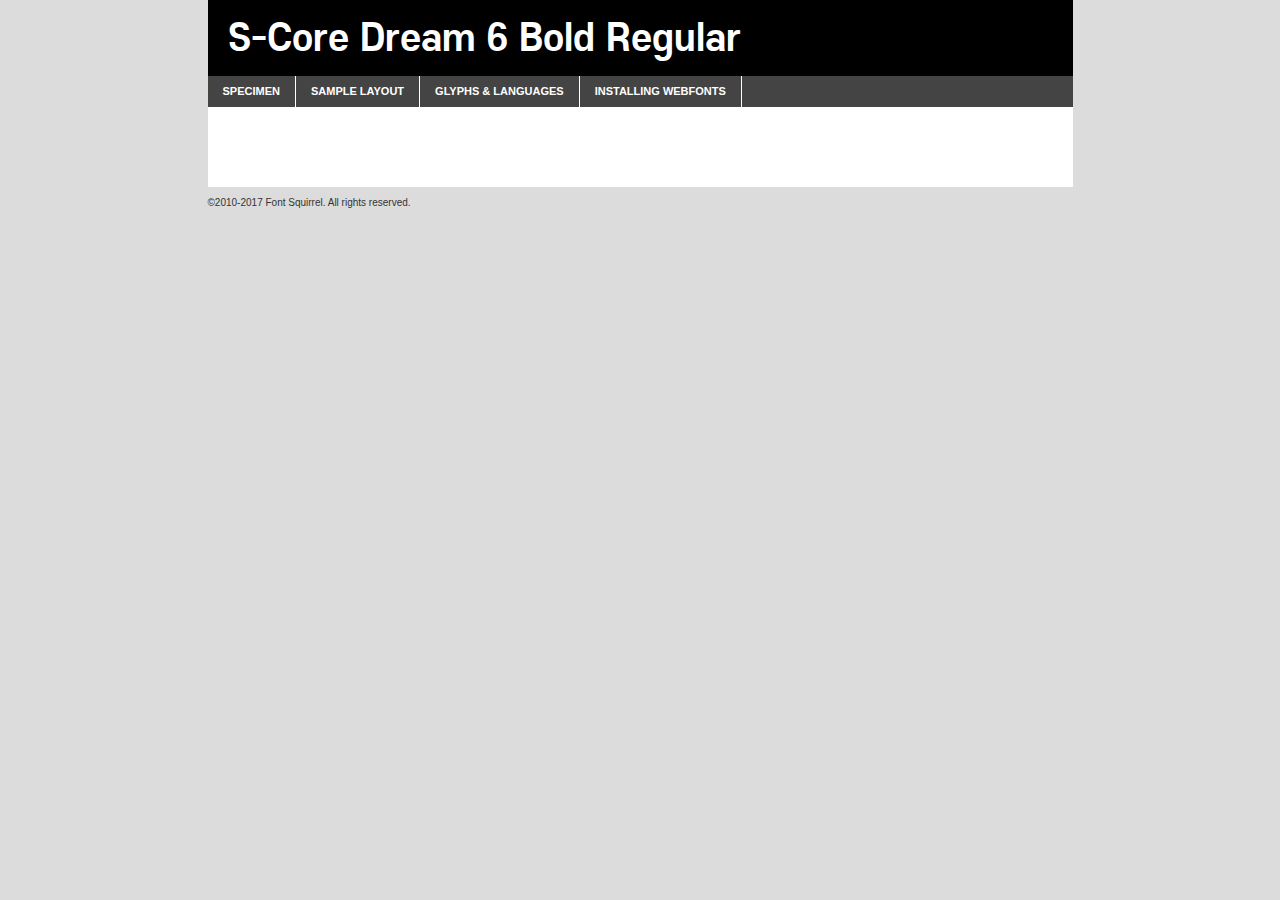
<file: raffledays/font/S-Core-Dream-light/scdream6-demo.html>
<!DOCTYPE html PUBLIC "-//W3C//DTD XHTML 1.0 Transitional//EN"
	"http://www.w3.org/TR/xhtml1/DTD/xhtml1-transitional.dtd">

<html xmlns="http://www.w3.org/1999/xhtml" xml:lang="en" lang="en">
<head>
	<meta http-equiv="Content-Type" content="text/html; charset=utf-8" />
	<script src="http://ajax.googleapis.com/ajax/libs/jquery/1.7.2/jquery.min.js" type="text/javascript" charset="utf-8"></script>
	<script type="text/javascript">
	(function($){$.fn.easyTabs=function(option){var param=jQuery.extend({fadeSpeed:"fast",defaultContent:1,activeClass:'active'},option);$(this).each(function(){var thisId="#"+this.id;if(param.defaultContent==''){param.defaultContent=1;}
	if(typeof param.defaultContent=="number")
	{var defaultTab=$(thisId+" .tabs li:eq("+(param.defaultContent-1)+") a").attr('href').substr(1);}else{var defaultTab=param.defaultContent;}
	$(thisId+" .tabs li a").each(function(){var tabToHide=$(this).attr('href').substr(1);$("#"+tabToHide).addClass('easytabs-tab-content');});hideAll();changeContent(defaultTab);function hideAll(){$(thisId+" .easytabs-tab-content").hide();}
	function changeContent(tabId){hideAll();$(thisId+" .tabs li").removeClass(param.activeClass);$(thisId+" .tabs li a[href=#"+tabId+"]").closest('li').addClass(param.activeClass);if(param.fadeSpeed!="none")
	{$(thisId+" #"+tabId).fadeIn(param.fadeSpeed);}else{$(thisId+" #"+tabId).show();}}
	$(thisId+" .tabs li").click(function(){var tabId=$(this).find('a').attr('href').substr(1);changeContent(tabId);return false;});});}})(jQuery);
	</script>
	<link rel="stylesheet" href="specimen_files/specimen_stylesheet.css" type="text/css" charset="utf-8" />
	<link rel="stylesheet" href="stylesheet.css" type="text/css" charset="utf-8" />

	<style type="text/css">
					body{
				font-family: 's-core_dream6_bold';
							}
		</style>

	<title>S-Core Dream 6 Bold Regular Specimen</title>
	
	
	<script type="text/javascript" charset="utf-8">
		$(document).ready(function() {
			$('#container').easyTabs({defaultContent:1});
		});
	</script>
</head>

<body>
<div id="container">
	<div id="header">
		S-Core Dream 6 Bold Regular	</div>
	<ul class="tabs">
		<li><a href="#specimen">Specimen</a></li>
		<li><a href="#layout">Sample Layout</a></li>
				<li><a href="#glyphs">Glyphs &amp; Languages</a></li>
		<li><a href="#installing">Installing Webfonts</a></li>
		
	</ul>
	
	<div id="main_content">

		
			<div id="specimen">
		
				<div class="section">
					<div class="grid12 firstcol">
						<div class="huge">AaBb</div>
					</div>
				</div>
		
				<div class="section">
					<div class="glyph_range">A&#x200B;B&#x200b;C&#x200b;D&#x200b;E&#x200b;F&#x200b;G&#x200b;H&#x200b;I&#x200b;J&#x200b;K&#x200b;L&#x200b;M&#x200b;N&#x200b;O&#x200b;P&#x200b;Q&#x200b;R&#x200b;S&#x200b;T&#x200b;U&#x200b;V&#x200b;W&#x200b;X&#x200b;Y&#x200b;Z&#x200b;a&#x200b;b&#x200b;c&#x200b;d&#x200b;e&#x200b;f&#x200b;g&#x200b;h&#x200b;i&#x200b;j&#x200b;k&#x200b;l&#x200b;m&#x200b;n&#x200b;o&#x200b;p&#x200b;q&#x200b;r&#x200b;s&#x200b;t&#x200b;u&#x200b;v&#x200b;w&#x200b;x&#x200b;y&#x200b;z&#x200b;1&#x200b;2&#x200b;3&#x200b;4&#x200b;5&#x200b;6&#x200b;7&#x200b;8&#x200b;9&#x200b;0&#x200b;&amp;&#x200b;.&#x200b;,&#x200b;?&#x200b;!&#x200b;&#64;&#x200b;(&#x200b;)&#x200b;#&#x200b;$&#x200b;%&#x200b;*&#x200b;+&#x200b;-&#x200b;=&#x200b;:&#x200b;;</div>
				</div>
				<div class="section">
					<div class="grid12 firstcol">
						<table class="sample_table">
							<tr><td>10</td><td class="size10">abcdefghijklmnopqrstuvwxyzABCDEFGHIJKLMNOPQRSTUVWXYZ0123456789abcdefghijklmnopqrstuvwxyzABCDEFGHIJKLMNOPQRSTUVWXYZ0123456789abcdefghijklmnopqrstuvwxyzABCDEFGHIJKLMNOPQRSTUVWXYZ</td></tr>
							<tr><td>11</td><td class="size11">abcdefghijklmnopqrstuvwxyzABCDEFGHIJKLMNOPQRSTUVWXYZ0123456789abcdefghijklmnopqrstuvwxyzABCDEFGHIJKLMNOPQRSTUVWXYZ0123456789abcdefghijklmnopqrstuvwxyzABCDEFGHIJKLMNOPQRSTUVWXYZ</td></tr>
							<tr><td>12</td><td class="size12">abcdefghijklmnopqrstuvwxyzABCDEFGHIJKLMNOPQRSTUVWXYZ0123456789abcdefghijklmnopqrstuvwxyzABCDEFGHIJKLMNOPQRSTUVWXYZ0123456789abcdefghijklmnopqrstuvwxyzABCDEFGHIJKLMNOPQRSTUVWXYZ</td></tr>
							<tr><td>13</td><td class="size13">abcdefghijklmnopqrstuvwxyzABCDEFGHIJKLMNOPQRSTUVWXYZ0123456789abcdefghijklmnopqrstuvwxyzABCDEFGHIJKLMNOPQRSTUVWXYZ0123456789abcdefghijklmnopqrstuvwxyzABCDEFGHIJKLMNOPQRSTUVWXYZ</td></tr>
							<tr><td>14</td><td class="size14">abcdefghijklmnopqrstuvwxyzABCDEFGHIJKLMNOPQRSTUVWXYZ0123456789abcdefghijklmnopqrstuvwxyzABCDEFGHIJKLMNOPQRSTUVWXYZ0123456789abcdefghijklmnopqrstuvwxyzABCDEFGHIJKLMNOPQRSTUVWXYZ</td></tr>
							<tr><td>16</td><td class="size16">abcdefghijklmnopqrstuvwxyzABCDEFGHIJKLMNOPQRSTUVWXYZ0123456789abcdefghijklmnopqrstuvwxyzABCDEFGHIJKLMNOPQRSTUVWXYZ</td></tr>
							<tr><td>18</td><td class="size18">abcdefghijklmnopqrstuvwxyzABCDEFGHIJKLMNOPQRSTUVWXYZ0123456789abcdefghijklmnopqrstuvwxyzABCDEFGHIJKLMNOPQRSTUVWXYZ</td></tr>
							<tr><td>20</td><td class="size20">abcdefghijklmnopqrstuvwxyzABCDEFGHIJKLMNOPQRSTUVWXYZ0123456789abcdefghijklmnopqrstuvwxyzABCDEFGHIJKLMNOPQRSTUVWXYZ</td></tr>
							<tr><td>24</td><td class="size24">abcdefghijklmnopqrstuvwxyzABCDEFGHIJKLMNOPQRSTUVWXYZ0123456789abcdefghijklmnopqrstuvwxyzABCDEFGHIJKLMNOPQRSTUVWXYZ</td></tr>
							<tr><td>30</td><td class="size30">abcdefghijklmnopqrstuvwxyzABCDEFGHIJKLMNOPQRSTUVWXYZ0123456789abcdefghijklmnopqrstuvwxyzABCDEFGHIJKLMNOPQRSTUVWXYZ</td></tr>
							<tr><td>36</td><td class="size36">abcdefghijklmnopqrstuvwxyzABCDEFGHIJKLMNOPQRSTUVWXYZ0123456789abcdefghijklmnopqrstuvwxyzABCDEFGHIJKLMNOPQRSTUVWXYZ</td></tr>
							<tr><td>48</td><td class="size48">abcdefghijklmnopqrstuvwxyzABCDEFGHIJKLMNOPQRSTUVWXYZ0123456789abcdefghijklmnopqrstuvwxyzABCDEFGHIJKLMNOPQRSTUVWXYZ</td></tr>
							<tr><td>60</td><td class="size60">abcdefghijklmnopqrstuvwxyzABCDEFGHIJKLMNOPQRSTUVWXYZ0123456789abcdefghijklmnopqrstuvwxyzABCDEFGHIJKLMNOPQRSTUVWXYZ</td></tr>
							<tr><td>72</td><td class="size72">abcdefghijklmnopqrstuvwxyzABCDEFGHIJKLMNOPQRSTUVWXYZ0123456789abcdefghijklmnopqrstuvwxyzABCDEFGHIJKLMNOPQRSTUVWXYZ</td></tr>
							<tr><td>90</td><td class="size90">abcdefghijklmnopqrstuvwxyzABCDEFGHIJKLMNOPQRSTUVWXYZ0123456789abcdefghijklmnopqrstuvwxyzABCDEFGHIJKLMNOPQRSTUVWXYZ</td></tr>
						</table>
				
					</div>
			
				</div>
		
		
		
								<div class="section" id="bodycomparison">


										<div id="xheight">
				<div class="fontbody">&#x25FC;&#x25FC;&#x25FC;&#x25FC;&#x25FC;&#x25FC;&#x25FC;&#x25FC;&#x25FC;&#x25FC;&#x25FC;&#x25FC;&#x25FC;&#x25FC;&#x25FC;&#x25FC;&#x25FC;&#x25FC;&#x25FC;&#x25FC;&#x25FC;&#x25FC;&#x25FC;&#x25FC;&#x25FC;&#x25FC;&#x25FC;&#x25FC;&#x25FC;&#x25FC;&#x25FC;&#x25FC;&#x25FC;&#x25FC;&#x25FC;&#x25FC;&#x25FC;&#x25FC;&#x25FC;&#x25FC;&#x25FC;&#x25FC;&#x25FC;&#x25FC;&#x25FC;&#x25FC;&#x25FC;&#x25FC;&#x25FC;&#x25FC;&#x25FC;&#x25FC;&#x25FC;&#x25FC;&#x25FC;&#x25FC;&#x25FC;&#x25FC;&#x25FC;&#x25FC;&#x25FC;&#x25FC;&#x25FC;&#x25FC;&#x25FC;&#x25FC;&#x25FC;&#x25FC;&#x25FC;&#x25FC;&#x25FC;&#x25FC;&#x25FC;&#x25FC;&#x25FC;&#x25FC;&#x25FC;&#x25FC;&#x25FC;&#x25FC;&#x25FC;&#x25FC;&#x25FC;&#x25FC;&#x25FC;&#x25FC;&#x25FC;&#x25FC;&#x25FC;&#x25FC;&#x25FC;&#x25FC;&#x25FC;&#x25FC;&#x25FC;&#x25FC;&#x25FC;&#x25FC;&#x25FC;body</div><div class="arialbody">body</div><div class="verdanabody">body</div><div class="georgiabody">body</div></div>
										<div class="fontbody" style="z-index:1">
											body<span>S-Core Dream 6 Bold Regular</span>
										</div>
										<div class="arialbody" style="z-index:1">
											body<span>Arial</span>
										</div>
										<div class="verdanabody" style="z-index:1">
											body<span>Verdana</span>
										</div>
										<div class="georgiabody" style="z-index:1">
											body<span>Georgia</span>
										</div>



								</div>
		
		
				<div class="section psample psample_row1" id="">
					
					<div class="grid2 firstcol">
						<p class="size10"><span>10.</span>Aenean lacinia bibendum nulla sed consectetur. Fusce dapibus, tellus ac cursus commodo, tortor mauris condimentum nibh, ut fermentum massa justo sit amet risus. Nullam id dolor id nibh ultricies vehicula ut id elit. Cum sociis natoque penatibus et magnis dis parturient montes, nascetur ridiculus mus. Nulla vitae elit libero, a pharetra augue.</p>
			
					</div>
					<div class="grid3">
						<p class="size11"><span>11.</span>Aenean lacinia bibendum nulla sed consectetur. Fusce dapibus, tellus ac cursus commodo, tortor mauris condimentum nibh, ut fermentum massa justo sit amet risus. Nullam id dolor id nibh ultricies vehicula ut id elit. Cum sociis natoque penatibus et magnis dis parturient montes, nascetur ridiculus mus. Nulla vitae elit libero, a pharetra augue.</p>
			
					</div>
					<div class="grid3">
						<p class="size12"><span>12.</span>Aenean lacinia bibendum nulla sed consectetur. Fusce dapibus, tellus ac cursus commodo, tortor mauris condimentum nibh, ut fermentum massa justo sit amet risus. Nullam id dolor id nibh ultricies vehicula ut id elit. Cum sociis natoque penatibus et magnis dis parturient montes, nascetur ridiculus mus. Nulla vitae elit libero, a pharetra augue.</p>
			
					</div>
					<div class="grid4">
						<p class="size13"><span>13.</span>Aenean lacinia bibendum nulla sed consectetur. Fusce dapibus, tellus ac cursus commodo, tortor mauris condimentum nibh, ut fermentum massa justo sit amet risus. Nullam id dolor id nibh ultricies vehicula ut id elit. Cum sociis natoque penatibus et magnis dis parturient montes, nascetur ridiculus mus. Nulla vitae elit libero, a pharetra augue.</p>
			
					</div>
					<div class="white_blend"></div>
					
				</div>
				<div class="section psample psample_row2" id="">
					<div class="grid3 firstcol">
						<p class="size14"><span>14.</span>Aenean lacinia bibendum nulla sed consectetur. Fusce dapibus, tellus ac cursus commodo, tortor mauris condimentum nibh, ut fermentum massa justo sit amet risus. Nullam id dolor id nibh ultricies vehicula ut id elit. Cum sociis natoque penatibus et magnis dis parturient montes, nascetur ridiculus mus. Nulla vitae elit libero, a pharetra augue.</p>
			
					</div>
					<div class="grid4">
						<p class="size16"><span>16.</span>Aenean lacinia bibendum nulla sed consectetur. Fusce dapibus, tellus ac cursus commodo, tortor mauris condimentum nibh, ut fermentum massa justo sit amet risus. Nullam id dolor id nibh ultricies vehicula ut id elit. Cum sociis natoque penatibus et magnis dis parturient montes, nascetur ridiculus mus. Nulla vitae elit libero, a pharetra augue.</p>
			
					</div>
					<div class="grid5">
						<p class="size18"><span>18.</span>Aenean lacinia bibendum nulla sed consectetur. Fusce dapibus, tellus ac cursus commodo, tortor mauris condimentum nibh, ut fermentum massa justo sit amet risus. Nullam id dolor id nibh ultricies vehicula ut id elit. Cum sociis natoque penatibus et magnis dis parturient montes, nascetur ridiculus mus. Nulla vitae elit libero, a pharetra augue.</p>
			
					</div>

					<div class="white_blend"></div>

				</div>
				
				<div class="section psample psample_row3" id="">
					<div class="grid5 firstcol">
						<p class="size20"><span>20.</span>Aenean lacinia bibendum nulla sed consectetur. Fusce dapibus, tellus ac cursus commodo, tortor mauris condimentum nibh, ut fermentum massa justo sit amet risus. Nullam id dolor id nibh ultricies vehicula ut id elit. Cum sociis natoque penatibus et magnis dis parturient montes, nascetur ridiculus mus. Nulla vitae elit libero, a pharetra augue.</p>
					</div>
					<div class="grid7">
						<p class="size24"><span>24.</span>Aenean lacinia bibendum nulla sed consectetur. Fusce dapibus, tellus ac cursus commodo, tortor mauris condimentum nibh, ut fermentum massa justo sit amet risus. Nullam id dolor id nibh ultricies vehicula ut id elit. Cum sociis natoque penatibus et magnis dis parturient montes, nascetur ridiculus mus. Nulla vitae elit libero, a pharetra augue.</p>
					</div>
					
					<div class="white_blend"></div>
					
				</div>
				
				<div class="section psample psample_row4" id="">
					<div class="grid12 firstcol">
						<p class="size30"><span>30.</span>Aenean lacinia bibendum nulla sed consectetur. Fusce dapibus, tellus ac cursus commodo, tortor mauris condimentum nibh, ut fermentum massa justo sit amet risus. Nullam id dolor id nibh ultricies vehicula ut id elit. Cum sociis natoque penatibus et magnis dis parturient montes, nascetur ridiculus mus. Nulla vitae elit libero, a pharetra augue.</p>
					</div>
					<div class="white_blend"></div>
					
				</div>
				
				
				
				<div class="section psample psample_row1 fullreverse">
					<div class="grid2 firstcol">
						<p class="size10"><span>10.</span>Aenean lacinia bibendum nulla sed consectetur. Fusce dapibus, tellus ac cursus commodo, tortor mauris condimentum nibh, ut fermentum massa justo sit amet risus. Nullam id dolor id nibh ultricies vehicula ut id elit. Cum sociis natoque penatibus et magnis dis parturient montes, nascetur ridiculus mus. Nulla vitae elit libero, a pharetra augue.</p>
			
					</div>
					<div class="grid3">
						<p class="size11"><span>11.</span>Aenean lacinia bibendum nulla sed consectetur. Fusce dapibus, tellus ac cursus commodo, tortor mauris condimentum nibh, ut fermentum massa justo sit amet risus. Nullam id dolor id nibh ultricies vehicula ut id elit. Cum sociis natoque penatibus et magnis dis parturient montes, nascetur ridiculus mus. Nulla vitae elit libero, a pharetra augue.</p>
			
					</div>
					<div class="grid3">
						<p class="size12"><span>12.</span>Aenean lacinia bibendum nulla sed consectetur. Fusce dapibus, tellus ac cursus commodo, tortor mauris condimentum nibh, ut fermentum massa justo sit amet risus. Nullam id dolor id nibh ultricies vehicula ut id elit. Cum sociis natoque penatibus et magnis dis parturient montes, nascetur ridiculus mus. Nulla vitae elit libero, a pharetra augue.</p>
			
					</div>
					<div class="grid4">
						<p class="size13"><span>13.</span>Aenean lacinia bibendum nulla sed consectetur. Fusce dapibus, tellus ac cursus commodo, tortor mauris condimentum nibh, ut fermentum massa justo sit amet risus. Nullam id dolor id nibh ultricies vehicula ut id elit. Cum sociis natoque penatibus et magnis dis parturient montes, nascetur ridiculus mus. Nulla vitae elit libero, a pharetra augue.</p>
			
					</div>
					<div class="black_blend"></div>
					
				</div>
				
				<div class="section psample psample_row2 fullreverse">
					<div class="grid3 firstcol">
						<p class="size14"><span>14.</span>Aenean lacinia bibendum nulla sed consectetur. Fusce dapibus, tellus ac cursus commodo, tortor mauris condimentum nibh, ut fermentum massa justo sit amet risus. Nullam id dolor id nibh ultricies vehicula ut id elit. Cum sociis natoque penatibus et magnis dis parturient montes, nascetur ridiculus mus. Nulla vitae elit libero, a pharetra augue.</p>
			
					</div>
					<div class="grid4">
						<p class="size16"><span>16.</span>Aenean lacinia bibendum nulla sed consectetur. Fusce dapibus, tellus ac cursus commodo, tortor mauris condimentum nibh, ut fermentum massa justo sit amet risus. Nullam id dolor id nibh ultricies vehicula ut id elit. Cum sociis natoque penatibus et magnis dis parturient montes, nascetur ridiculus mus. Nulla vitae elit libero, a pharetra augue.</p>
			
					</div>
					<div class="grid5">
						<p class="size18"><span>18.</span>Aenean lacinia bibendum nulla sed consectetur. Fusce dapibus, tellus ac cursus commodo, tortor mauris condimentum nibh, ut fermentum massa justo sit amet risus. Nullam id dolor id nibh ultricies vehicula ut id elit. Cum sociis natoque penatibus et magnis dis parturient montes, nascetur ridiculus mus. Nulla vitae elit libero, a pharetra augue.</p>
			
					</div>
					<div class="black_blend"></div>

				</div>
				
				<div class="section psample fullreverse psample_row3" id="">
					<div class="grid5 firstcol">
						<p class="size20"><span>20.</span>Aenean lacinia bibendum nulla sed consectetur. Fusce dapibus, tellus ac cursus commodo, tortor mauris condimentum nibh, ut fermentum massa justo sit amet risus. Nullam id dolor id nibh ultricies vehicula ut id elit. Cum sociis natoque penatibus et magnis dis parturient montes, nascetur ridiculus mus. Nulla vitae elit libero, a pharetra augue.</p>
					</div>
					<div class="grid7">
						<p class="size24"><span>24.</span>Aenean lacinia bibendum nulla sed consectetur. Fusce dapibus, tellus ac cursus commodo, tortor mauris condimentum nibh, ut fermentum massa justo sit amet risus. Nullam id dolor id nibh ultricies vehicula ut id elit. Cum sociis natoque penatibus et magnis dis parturient montes, nascetur ridiculus mus. Nulla vitae elit libero, a pharetra augue.</p>
					</div>
					
					<div class="black_blend"></div>
					
				</div>
				
				<div class="section psample fullreverse psample_row4" id="" style="border-bottom: 20px #000 solid;">
					<div class="grid12 firstcol">
						<p class="size30"><span>30.</span>Aenean lacinia bibendum nulla sed consectetur. Fusce dapibus, tellus ac cursus commodo, tortor mauris condimentum nibh, ut fermentum massa justo sit amet risus. Nullam id dolor id nibh ultricies vehicula ut id elit. Cum sociis natoque penatibus et magnis dis parturient montes, nascetur ridiculus mus. Nulla vitae elit libero, a pharetra augue.</p>
					</div>
					<div class="black_blend"></div>
					
				</div>
				
				
				
				
			</div>
			
			<div id="layout">
				
				<div class="section">
					
					<div class="grid12 firstcol">
						<h1>Lorem Ipsum Dolor</h1>
						<h2>Etiam porta sem malesuada magna mollis euismod</h2>
						
						<p class="byline">By <a href="#link">Aenean Lacinia</a></p>
					</div>
				</div>
				<div class="section">
					<div class="grid8 firstcol">
						<p class="large">Donec sed odio dui. Morbi leo risus, porta ac consectetur ac, vestibulum at eros. Fusce dapibus, tellus ac cursus commodo, tortor mauris condimentum nibh, ut fermentum massa justo sit amet risus. </p>

						
						<h3>Pellentesque ornare sem</h3>

						<p>Maecenas sed diam eget risus varius blandit sit amet non magna. Maecenas faucibus mollis interdum. Donec ullamcorper nulla non metus auctor fringilla. Nullam id dolor id nibh ultricies vehicula ut id elit. Nullam id dolor id nibh ultricies vehicula ut id elit. </p>

						<p>Aenean eu leo quam. Pellentesque ornare sem lacinia quam venenatis vestibulum. Lorem ipsum dolor sit amet, consectetur adipiscing elit. Cum sociis natoque penatibus et magnis dis parturient montes, nascetur ridiculus mus. </p>

						<p>Nulla vitae elit libero, a pharetra augue. Praesent commodo cursus magna, vel scelerisque nisl consectetur et. Aenean lacinia bibendum nulla sed consectetur. </p>

						<p>Nullam quis risus eget urna mollis ornare vel eu leo. Nullam quis risus eget urna mollis ornare vel eu leo. Maecenas sed diam eget risus varius blandit sit amet non magna. Donec ullamcorper nulla non metus auctor fringilla. </p>

						<h3>Cras mattis consectetur</h3>

						<p>Aenean eu leo quam. Pellentesque ornare sem lacinia quam venenatis vestibulum. Aenean lacinia bibendum nulla sed consectetur. Integer posuere erat a ante venenatis dapibus posuere velit aliquet. Cras mattis consectetur purus sit amet fermentum. </p>

						<p>Nullam id dolor id nibh ultricies vehicula ut id elit. Nullam quis risus eget urna mollis ornare vel eu leo. Cras mattis consectetur purus sit amet fermentum.</p>
					</div>
					
					<div class="grid4 sidebar">
						
						<div class="box reverse">
							<p class="last">Nullam quis risus eget urna mollis ornare vel eu leo. Donec ullamcorper nulla non metus auctor fringilla. Cras mattis consectetur purus sit amet fermentum. Sed posuere consectetur est at lobortis. Lorem ipsum dolor sit amet, consectetur adipiscing elit. </p>
						</div>
						
						<p class="caption">Maecenas sed diam eget risus varius.</p>

						<p>Vestibulum id ligula porta felis euismod semper. Integer posuere erat a ante venenatis dapibus posuere velit aliquet. Vestibulum id ligula porta felis euismod semper. Sed posuere consectetur est at lobortis. Maecenas sed diam eget risus varius blandit sit amet non magna. Fusce dapibus, tellus ac cursus commodo, tortor mauris condimentum nibh, ut fermentum massa justo sit amet risus. </p>

					

						<p>Duis mollis, est non commodo luctus, nisi erat porttitor ligula, eget lacinia odio sem nec elit. Aenean lacinia bibendum nulla sed consectetur. Vivamus sagittis lacus vel augue laoreet rutrum faucibus dolor auctor. Aenean lacinia bibendum nulla sed consectetur. Nullam quis risus eget urna mollis ornare vel eu leo. </p>

						<p>Praesent commodo cursus magna, vel scelerisque nisl consectetur et. Donec ullamcorper nulla non metus auctor fringilla. Maecenas faucibus mollis interdum. Fusce dapibus, tellus ac cursus commodo, tortor mauris condimentum nibh, ut fermentum massa justo sit amet risus. </p>

					</div>
				</div>
				
			</div>


			



		<div id="glyphs">
			<div class="section">
				<div class="grid12 firstcol">
			
				<h1>Language Support</h1>
				<p>The subset of S-Core Dream 6 Bold Regular in this kit supports the following languages:<br />
			
					English, Arrernte, Bislama, Cebuano, Fijian, Gilbertese, Hmong, Ibanag, Iloko_ilokano, Interglossa_glosa, Interlingua, Lojban, Norfolk_pitcairnese, Oromo, Rotokas, Seychelles_creole, Shona, Somali, Southern_ndebele, Swahili, Swati_swazi, Tok_pisin, Warlpiri, Xhosa, Zulu, Latinbasic, Ubasic				</p>
				<h1>Glyph Chart</h1>
				<p>The subset of S-Core Dream 6 Bold Regular in this kit includes all the glyphs listed below. Unicode entities are included above each glyph to help you insert individual characters into your layout.</p>
				<div id="glyph_chart">
			
																				 <div><p>&amp;#32;</p>&#32;</div>
																				 <div><p>&amp;#33;</p>&#33;</div>
																				 <div><p>&amp;#34;</p>&#34;</div>
																				 <div><p>&amp;#35;</p>&#35;</div>
																				 <div><p>&amp;#36;</p>&#36;</div>
																				 <div><p>&amp;#37;</p>&#37;</div>
																				 <div><p>&amp;#38;</p>&#38;</div>
																				 <div><p>&amp;#39;</p>&#39;</div>
																				 <div><p>&amp;#40;</p>&#40;</div>
																				 <div><p>&amp;#41;</p>&#41;</div>
																				 <div><p>&amp;#42;</p>&#42;</div>
																				 <div><p>&amp;#43;</p>&#43;</div>
																				 <div><p>&amp;#44;</p>&#44;</div>
																				 <div><p>&amp;#45;</p>&#45;</div>
																				 <div><p>&amp;#46;</p>&#46;</div>
																				 <div><p>&amp;#47;</p>&#47;</div>
																				 <div><p>&amp;#48;</p>&#48;</div>
																				 <div><p>&amp;#49;</p>&#49;</div>
																				 <div><p>&amp;#50;</p>&#50;</div>
																				 <div><p>&amp;#51;</p>&#51;</div>
																				 <div><p>&amp;#52;</p>&#52;</div>
																				 <div><p>&amp;#53;</p>&#53;</div>
																				 <div><p>&amp;#54;</p>&#54;</div>
																				 <div><p>&amp;#55;</p>&#55;</div>
																				 <div><p>&amp;#56;</p>&#56;</div>
																				 <div><p>&amp;#57;</p>&#57;</div>
																				 <div><p>&amp;#58;</p>&#58;</div>
																				 <div><p>&amp;#59;</p>&#59;</div>
																				 <div><p>&amp;#60;</p>&#60;</div>
																				 <div><p>&amp;#61;</p>&#61;</div>
																				 <div><p>&amp;#62;</p>&#62;</div>
																				 <div><p>&amp;#63;</p>&#63;</div>
																				 <div><p>&amp;#64;</p>&#64;</div>
																				 <div><p>&amp;#65;</p>&#65;</div>
																				 <div><p>&amp;#66;</p>&#66;</div>
																				 <div><p>&amp;#67;</p>&#67;</div>
																				 <div><p>&amp;#68;</p>&#68;</div>
																				 <div><p>&amp;#69;</p>&#69;</div>
																				 <div><p>&amp;#70;</p>&#70;</div>
																				 <div><p>&amp;#71;</p>&#71;</div>
																				 <div><p>&amp;#72;</p>&#72;</div>
																				 <div><p>&amp;#73;</p>&#73;</div>
																				 <div><p>&amp;#74;</p>&#74;</div>
																				 <div><p>&amp;#75;</p>&#75;</div>
																				 <div><p>&amp;#76;</p>&#76;</div>
																				 <div><p>&amp;#77;</p>&#77;</div>
																				 <div><p>&amp;#78;</p>&#78;</div>
																				 <div><p>&amp;#79;</p>&#79;</div>
																				 <div><p>&amp;#80;</p>&#80;</div>
																				 <div><p>&amp;#81;</p>&#81;</div>
																				 <div><p>&amp;#82;</p>&#82;</div>
																				 <div><p>&amp;#83;</p>&#83;</div>
																				 <div><p>&amp;#84;</p>&#84;</div>
																				 <div><p>&amp;#85;</p>&#85;</div>
																				 <div><p>&amp;#86;</p>&#86;</div>
																				 <div><p>&amp;#87;</p>&#87;</div>
																				 <div><p>&amp;#88;</p>&#88;</div>
																				 <div><p>&amp;#89;</p>&#89;</div>
																				 <div><p>&amp;#90;</p>&#90;</div>
																				 <div><p>&amp;#91;</p>&#91;</div>
																				 <div><p>&amp;#92;</p>&#92;</div>
																				 <div><p>&amp;#93;</p>&#93;</div>
																				 <div><p>&amp;#94;</p>&#94;</div>
																				 <div><p>&amp;#95;</p>&#95;</div>
																				 <div><p>&amp;#96;</p>&#96;</div>
																				 <div><p>&amp;#97;</p>&#97;</div>
																				 <div><p>&amp;#98;</p>&#98;</div>
																				 <div><p>&amp;#99;</p>&#99;</div>
																				 <div><p>&amp;#100;</p>&#100;</div>
																				 <div><p>&amp;#101;</p>&#101;</div>
																				 <div><p>&amp;#102;</p>&#102;</div>
																				 <div><p>&amp;#103;</p>&#103;</div>
																				 <div><p>&amp;#104;</p>&#104;</div>
																				 <div><p>&amp;#105;</p>&#105;</div>
																				 <div><p>&amp;#106;</p>&#106;</div>
																				 <div><p>&amp;#107;</p>&#107;</div>
																				 <div><p>&amp;#108;</p>&#108;</div>
																				 <div><p>&amp;#109;</p>&#109;</div>
																				 <div><p>&amp;#110;</p>&#110;</div>
																				 <div><p>&amp;#111;</p>&#111;</div>
																				 <div><p>&amp;#112;</p>&#112;</div>
																				 <div><p>&amp;#113;</p>&#113;</div>
																				 <div><p>&amp;#114;</p>&#114;</div>
																				 <div><p>&amp;#115;</p>&#115;</div>
																				 <div><p>&amp;#116;</p>&#116;</div>
																				 <div><p>&amp;#117;</p>&#117;</div>
																				 <div><p>&amp;#118;</p>&#118;</div>
																				 <div><p>&amp;#119;</p>&#119;</div>
																				 <div><p>&amp;#120;</p>&#120;</div>
																				 <div><p>&amp;#121;</p>&#121;</div>
																				 <div><p>&amp;#122;</p>&#122;</div>
																				 <div><p>&amp;#123;</p>&#123;</div>
																				 <div><p>&amp;#124;</p>&#124;</div>
																				 <div><p>&amp;#125;</p>&#125;</div>
																				 <div><p>&amp;#126;</p>&#126;</div>
																				 <div><p>&amp;#160;</p>&#160;</div>
																				 <div><p>&amp;#173;</p>&#173;</div>
																				 <div><p>&amp;#8192;</p>&#8192;</div>
																				 <div><p>&amp;#8193;</p>&#8193;</div>
																				 <div><p>&amp;#8194;</p>&#8194;</div>
																				 <div><p>&amp;#8195;</p>&#8195;</div>
																				 <div><p>&amp;#8196;</p>&#8196;</div>
																				 <div><p>&amp;#8197;</p>&#8197;</div>
																				 <div><p>&amp;#8198;</p>&#8198;</div>
																				 <div><p>&amp;#8199;</p>&#8199;</div>
																				 <div><p>&amp;#8200;</p>&#8200;</div>
																				 <div><p>&amp;#8201;</p>&#8201;</div>
																				 <div><p>&amp;#8202;</p>&#8202;</div>
																				 <div><p>&amp;#8208;</p>&#8208;</div>
																				 <div><p>&amp;#8209;</p>&#8209;</div>
																				 <div><p>&amp;#8210;</p>&#8210;</div>
																				 <div><p>&amp;#8211;</p>&#8211;</div>
																				 <div><p>&amp;#8212;</p>&#8212;</div>
																				 <div><p>&amp;#8239;</p>&#8239;</div>
																				 <div><p>&amp;#8287;</p>&#8287;</div>
																				 <div><p>&amp;#9724;</p>&#9724;</div>
																				 <div><p>&amp;#44032;</p>&#44032;</div>
																				 <div><p>&amp;#44033;</p>&#44033;</div>
																				 <div><p>&amp;#44036;</p>&#44036;</div>
																				 <div><p>&amp;#44039;</p>&#44039;</div>
																				 <div><p>&amp;#44040;</p>&#44040;</div>
																				 <div><p>&amp;#44041;</p>&#44041;</div>
																				 <div><p>&amp;#44042;</p>&#44042;</div>
																				 <div><p>&amp;#44048;</p>&#44048;</div>
																				 <div><p>&amp;#44049;</p>&#44049;</div>
																				 <div><p>&amp;#44050;</p>&#44050;</div>
																				 <div><p>&amp;#44051;</p>&#44051;</div>
																				 <div><p>&amp;#44052;</p>&#44052;</div>
																				 <div><p>&amp;#44053;</p>&#44053;</div>
																				 <div><p>&amp;#44054;</p>&#44054;</div>
																				 <div><p>&amp;#44055;</p>&#44055;</div>
																				 <div><p>&amp;#44057;</p>&#44057;</div>
																				 <div><p>&amp;#44058;</p>&#44058;</div>
																				 <div><p>&amp;#44059;</p>&#44059;</div>
																				 <div><p>&amp;#44060;</p>&#44060;</div>
																				 <div><p>&amp;#44061;</p>&#44061;</div>
																				 <div><p>&amp;#44064;</p>&#44064;</div>
																				 <div><p>&amp;#44068;</p>&#44068;</div>
																				 <div><p>&amp;#44076;</p>&#44076;</div>
																				 <div><p>&amp;#44077;</p>&#44077;</div>
																				 <div><p>&amp;#44079;</p>&#44079;</div>
																				 <div><p>&amp;#44080;</p>&#44080;</div>
																				 <div><p>&amp;#44081;</p>&#44081;</div>
																				 <div><p>&amp;#44088;</p>&#44088;</div>
																				 <div><p>&amp;#44089;</p>&#44089;</div>
																				 <div><p>&amp;#44092;</p>&#44092;</div>
																				 <div><p>&amp;#44096;</p>&#44096;</div>
																				 <div><p>&amp;#44107;</p>&#44107;</div>
																				 <div><p>&amp;#44109;</p>&#44109;</div>
																				 <div><p>&amp;#44116;</p>&#44116;</div>
																				 <div><p>&amp;#44120;</p>&#44120;</div>
																				 <div><p>&amp;#44124;</p>&#44124;</div>
																				 <div><p>&amp;#44144;</p>&#44144;</div>
																				 <div><p>&amp;#44145;</p>&#44145;</div>
																				 <div><p>&amp;#44148;</p>&#44148;</div>
																				 <div><p>&amp;#44151;</p>&#44151;</div>
																				 <div><p>&amp;#44152;</p>&#44152;</div>
																				 <div><p>&amp;#44154;</p>&#44154;</div>
																				 <div><p>&amp;#44160;</p>&#44160;</div>
																				 <div><p>&amp;#44161;</p>&#44161;</div>
																				 <div><p>&amp;#44163;</p>&#44163;</div>
																				 <div><p>&amp;#44164;</p>&#44164;</div>
																				 <div><p>&amp;#44165;</p>&#44165;</div>
																				 <div><p>&amp;#44166;</p>&#44166;</div>
																				 <div><p>&amp;#44169;</p>&#44169;</div>
																				 <div><p>&amp;#44170;</p>&#44170;</div>
																				 <div><p>&amp;#44171;</p>&#44171;</div>
																				 <div><p>&amp;#44172;</p>&#44172;</div>
																				 <div><p>&amp;#44176;</p>&#44176;</div>
																				 <div><p>&amp;#44180;</p>&#44180;</div>
																				 <div><p>&amp;#44188;</p>&#44188;</div>
																				 <div><p>&amp;#44189;</p>&#44189;</div>
																				 <div><p>&amp;#44191;</p>&#44191;</div>
																				 <div><p>&amp;#44192;</p>&#44192;</div>
																				 <div><p>&amp;#44193;</p>&#44193;</div>
																				 <div><p>&amp;#44200;</p>&#44200;</div>
																				 <div><p>&amp;#44201;</p>&#44201;</div>
																				 <div><p>&amp;#44202;</p>&#44202;</div>
																				 <div><p>&amp;#44204;</p>&#44204;</div>
																				 <div><p>&amp;#44207;</p>&#44207;</div>
																				 <div><p>&amp;#44208;</p>&#44208;</div>
																				 <div><p>&amp;#44216;</p>&#44216;</div>
																				 <div><p>&amp;#44217;</p>&#44217;</div>
																				 <div><p>&amp;#44219;</p>&#44219;</div>
																				 <div><p>&amp;#44220;</p>&#44220;</div>
																				 <div><p>&amp;#44221;</p>&#44221;</div>
																				 <div><p>&amp;#44225;</p>&#44225;</div>
																				 <div><p>&amp;#44228;</p>&#44228;</div>
																				 <div><p>&amp;#44232;</p>&#44232;</div>
																				 <div><p>&amp;#44236;</p>&#44236;</div>
																				 <div><p>&amp;#44245;</p>&#44245;</div>
																				 <div><p>&amp;#44247;</p>&#44247;</div>
																				 <div><p>&amp;#44256;</p>&#44256;</div>
																				 <div><p>&amp;#44257;</p>&#44257;</div>
																				 <div><p>&amp;#44260;</p>&#44260;</div>
																				 <div><p>&amp;#44263;</p>&#44263;</div>
																				 <div><p>&amp;#44264;</p>&#44264;</div>
																				 <div><p>&amp;#44266;</p>&#44266;</div>
																				 <div><p>&amp;#44268;</p>&#44268;</div>
																				 <div><p>&amp;#44271;</p>&#44271;</div>
																				 <div><p>&amp;#44272;</p>&#44272;</div>
																				 <div><p>&amp;#44273;</p>&#44273;</div>
																				 <div><p>&amp;#44275;</p>&#44275;</div>
																				 <div><p>&amp;#44277;</p>&#44277;</div>
																				 <div><p>&amp;#44278;</p>&#44278;</div>
																				 <div><p>&amp;#44284;</p>&#44284;</div>
																				 <div><p>&amp;#44285;</p>&#44285;</div>
																				 <div><p>&amp;#44288;</p>&#44288;</div>
																				 <div><p>&amp;#44292;</p>&#44292;</div>
																				 <div><p>&amp;#44294;</p>&#44294;</div>
																				 <div><p>&amp;#44300;</p>&#44300;</div>
																				 <div><p>&amp;#44301;</p>&#44301;</div>
																				 <div><p>&amp;#44303;</p>&#44303;</div>
																				 <div><p>&amp;#44305;</p>&#44305;</div>
																				 <div><p>&amp;#44312;</p>&#44312;</div>
																				 <div><p>&amp;#44316;</p>&#44316;</div>
																				 <div><p>&amp;#44320;</p>&#44320;</div>
																				 <div><p>&amp;#44329;</p>&#44329;</div>
																				 <div><p>&amp;#44332;</p>&#44332;</div>
																				 <div><p>&amp;#44333;</p>&#44333;</div>
																				 <div><p>&amp;#44340;</p>&#44340;</div>
																				 <div><p>&amp;#44341;</p>&#44341;</div>
																				 <div><p>&amp;#44344;</p>&#44344;</div>
																				 <div><p>&amp;#44348;</p>&#44348;</div>
																				 <div><p>&amp;#44356;</p>&#44356;</div>
																				 <div><p>&amp;#44357;</p>&#44357;</div>
																				 <div><p>&amp;#44359;</p>&#44359;</div>
																				 <div><p>&amp;#44361;</p>&#44361;</div>
																				 <div><p>&amp;#44368;</p>&#44368;</div>
																				 <div><p>&amp;#44372;</p>&#44372;</div>
																				 <div><p>&amp;#44376;</p>&#44376;</div>
																				 <div><p>&amp;#44385;</p>&#44385;</div>
																				 <div><p>&amp;#44387;</p>&#44387;</div>
																				 <div><p>&amp;#44396;</p>&#44396;</div>
																				 <div><p>&amp;#44397;</p>&#44397;</div>
																				 <div><p>&amp;#44400;</p>&#44400;</div>
																				 <div><p>&amp;#44403;</p>&#44403;</div>
																				 <div><p>&amp;#44404;</p>&#44404;</div>
																				 <div><p>&amp;#44405;</p>&#44405;</div>
																				 <div><p>&amp;#44406;</p>&#44406;</div>
																				 <div><p>&amp;#44411;</p>&#44411;</div>
																				 <div><p>&amp;#44412;</p>&#44412;</div>
																				 <div><p>&amp;#44413;</p>&#44413;</div>
																				 <div><p>&amp;#44415;</p>&#44415;</div>
																				 <div><p>&amp;#44417;</p>&#44417;</div>
																				 <div><p>&amp;#44418;</p>&#44418;</div>
																				 <div><p>&amp;#44424;</p>&#44424;</div>
																				 <div><p>&amp;#44425;</p>&#44425;</div>
																				 <div><p>&amp;#44428;</p>&#44428;</div>
																				 <div><p>&amp;#44432;</p>&#44432;</div>
																				 <div><p>&amp;#44444;</p>&#44444;</div>
																				 <div><p>&amp;#44445;</p>&#44445;</div>
																				 <div><p>&amp;#44452;</p>&#44452;</div>
																				 <div><p>&amp;#44471;</p>&#44471;</div>
																				 <div><p>&amp;#44480;</p>&#44480;</div>
																				 <div><p>&amp;#44481;</p>&#44481;</div>
																				 <div><p>&amp;#44484;</p>&#44484;</div>
																				 <div><p>&amp;#44488;</p>&#44488;</div>
																				 <div><p>&amp;#44496;</p>&#44496;</div>
																				 <div><p>&amp;#44497;</p>&#44497;</div>
																				 <div><p>&amp;#44499;</p>&#44499;</div>
																				 <div><p>&amp;#44508;</p>&#44508;</div>
																				 <div><p>&amp;#44512;</p>&#44512;</div>
																				 <div><p>&amp;#44516;</p>&#44516;</div>
																				 <div><p>&amp;#44536;</p>&#44536;</div>
																				 <div><p>&amp;#44537;</p>&#44537;</div>
																				 <div><p>&amp;#44540;</p>&#44540;</div>
																				 <div><p>&amp;#44543;</p>&#44543;</div>
																				 <div><p>&amp;#44544;</p>&#44544;</div>
																				 <div><p>&amp;#44545;</p>&#44545;</div>
																				 <div><p>&amp;#44552;</p>&#44552;</div>
																				 <div><p>&amp;#44553;</p>&#44553;</div>
																				 <div><p>&amp;#44555;</p>&#44555;</div>
																				 <div><p>&amp;#44557;</p>&#44557;</div>
																				 <div><p>&amp;#44564;</p>&#44564;</div>
																				 <div><p>&amp;#44592;</p>&#44592;</div>
																				 <div><p>&amp;#44593;</p>&#44593;</div>
																				 <div><p>&amp;#44596;</p>&#44596;</div>
																				 <div><p>&amp;#44599;</p>&#44599;</div>
																				 <div><p>&amp;#44600;</p>&#44600;</div>
																				 <div><p>&amp;#44602;</p>&#44602;</div>
																				 <div><p>&amp;#44608;</p>&#44608;</div>
																				 <div><p>&amp;#44609;</p>&#44609;</div>
																				 <div><p>&amp;#44611;</p>&#44611;</div>
																				 <div><p>&amp;#44613;</p>&#44613;</div>
																				 <div><p>&amp;#44614;</p>&#44614;</div>
																				 <div><p>&amp;#44618;</p>&#44618;</div>
																				 <div><p>&amp;#44620;</p>&#44620;</div>
																				 <div><p>&amp;#44621;</p>&#44621;</div>
																				 <div><p>&amp;#44622;</p>&#44622;</div>
																				 <div><p>&amp;#44624;</p>&#44624;</div>
																				 <div><p>&amp;#44628;</p>&#44628;</div>
																				 <div><p>&amp;#44630;</p>&#44630;</div>
																				 <div><p>&amp;#44636;</p>&#44636;</div>
																				 <div><p>&amp;#44637;</p>&#44637;</div>
																				 <div><p>&amp;#44639;</p>&#44639;</div>
																				 <div><p>&amp;#44640;</p>&#44640;</div>
																				 <div><p>&amp;#44641;</p>&#44641;</div>
																				 <div><p>&amp;#44645;</p>&#44645;</div>
																				 <div><p>&amp;#44648;</p>&#44648;</div>
																				 <div><p>&amp;#44649;</p>&#44649;</div>
																				 <div><p>&amp;#44652;</p>&#44652;</div>
																				 <div><p>&amp;#44656;</p>&#44656;</div>
																				 <div><p>&amp;#44664;</p>&#44664;</div>
																				 <div><p>&amp;#44665;</p>&#44665;</div>
																				 <div><p>&amp;#44667;</p>&#44667;</div>
																				 <div><p>&amp;#44668;</p>&#44668;</div>
																				 <div><p>&amp;#44669;</p>&#44669;</div>
																				 <div><p>&amp;#44676;</p>&#44676;</div>
																				 <div><p>&amp;#44677;</p>&#44677;</div>
																				 <div><p>&amp;#44684;</p>&#44684;</div>
																				 <div><p>&amp;#44732;</p>&#44732;</div>
																				 <div><p>&amp;#44733;</p>&#44733;</div>
																				 <div><p>&amp;#44734;</p>&#44734;</div>
																				 <div><p>&amp;#44736;</p>&#44736;</div>
																				 <div><p>&amp;#44740;</p>&#44740;</div>
																				 <div><p>&amp;#44748;</p>&#44748;</div>
																				 <div><p>&amp;#44749;</p>&#44749;</div>
																				 <div><p>&amp;#44751;</p>&#44751;</div>
																				 <div><p>&amp;#44752;</p>&#44752;</div>
																				 <div><p>&amp;#44753;</p>&#44753;</div>
																				 <div><p>&amp;#44760;</p>&#44760;</div>
																				 <div><p>&amp;#44761;</p>&#44761;</div>
																				 <div><p>&amp;#44764;</p>&#44764;</div>
																				 <div><p>&amp;#44776;</p>&#44776;</div>
																				 <div><p>&amp;#44779;</p>&#44779;</div>
																				 <div><p>&amp;#44781;</p>&#44781;</div>
																				 <div><p>&amp;#44788;</p>&#44788;</div>
																				 <div><p>&amp;#44792;</p>&#44792;</div>
																				 <div><p>&amp;#44796;</p>&#44796;</div>
																				 <div><p>&amp;#44807;</p>&#44807;</div>
																				 <div><p>&amp;#44808;</p>&#44808;</div>
																				 <div><p>&amp;#44813;</p>&#44813;</div>
																				 <div><p>&amp;#44816;</p>&#44816;</div>
																				 <div><p>&amp;#44844;</p>&#44844;</div>
																				 <div><p>&amp;#44845;</p>&#44845;</div>
																				 <div><p>&amp;#44848;</p>&#44848;</div>
																				 <div><p>&amp;#44850;</p>&#44850;</div>
																				 <div><p>&amp;#44852;</p>&#44852;</div>
																				 <div><p>&amp;#44860;</p>&#44860;</div>
																				 <div><p>&amp;#44861;</p>&#44861;</div>
																				 <div><p>&amp;#44863;</p>&#44863;</div>
																				 <div><p>&amp;#44865;</p>&#44865;</div>
																				 <div><p>&amp;#44866;</p>&#44866;</div>
																				 <div><p>&amp;#44867;</p>&#44867;</div>
																				 <div><p>&amp;#44872;</p>&#44872;</div>
																				 <div><p>&amp;#44873;</p>&#44873;</div>
																				 <div><p>&amp;#44880;</p>&#44880;</div>
																				 <div><p>&amp;#44892;</p>&#44892;</div>
																				 <div><p>&amp;#44893;</p>&#44893;</div>
																				 <div><p>&amp;#44900;</p>&#44900;</div>
																				 <div><p>&amp;#44901;</p>&#44901;</div>
																				 <div><p>&amp;#44921;</p>&#44921;</div>
																				 <div><p>&amp;#44928;</p>&#44928;</div>
																				 <div><p>&amp;#44932;</p>&#44932;</div>
																				 <div><p>&amp;#44936;</p>&#44936;</div>
																				 <div><p>&amp;#44944;</p>&#44944;</div>
																				 <div><p>&amp;#44945;</p>&#44945;</div>
																				 <div><p>&amp;#44949;</p>&#44949;</div>
																				 <div><p>&amp;#44956;</p>&#44956;</div>
																				 <div><p>&amp;#44984;</p>&#44984;</div>
																				 <div><p>&amp;#44985;</p>&#44985;</div>
																				 <div><p>&amp;#44988;</p>&#44988;</div>
																				 <div><p>&amp;#44992;</p>&#44992;</div>
																				 <div><p>&amp;#44999;</p>&#44999;</div>
																				 <div><p>&amp;#45000;</p>&#45000;</div>
																				 <div><p>&amp;#45001;</p>&#45001;</div>
																				 <div><p>&amp;#45003;</p>&#45003;</div>
																				 <div><p>&amp;#45005;</p>&#45005;</div>
																				 <div><p>&amp;#45006;</p>&#45006;</div>
																				 <div><p>&amp;#45012;</p>&#45012;</div>
																				 <div><p>&amp;#45020;</p>&#45020;</div>
																				 <div><p>&amp;#45032;</p>&#45032;</div>
																				 <div><p>&amp;#45033;</p>&#45033;</div>
																				 <div><p>&amp;#45040;</p>&#45040;</div>
																				 <div><p>&amp;#45041;</p>&#45041;</div>
																				 <div><p>&amp;#45044;</p>&#45044;</div>
																				 <div><p>&amp;#45048;</p>&#45048;</div>
																				 <div><p>&amp;#45056;</p>&#45056;</div>
																				 <div><p>&amp;#45057;</p>&#45057;</div>
																				 <div><p>&amp;#45060;</p>&#45060;</div>
																				 <div><p>&amp;#45068;</p>&#45068;</div>
																				 <div><p>&amp;#45072;</p>&#45072;</div>
																				 <div><p>&amp;#45076;</p>&#45076;</div>
																				 <div><p>&amp;#45084;</p>&#45084;</div>
																				 <div><p>&amp;#45085;</p>&#45085;</div>
																				 <div><p>&amp;#45096;</p>&#45096;</div>
																				 <div><p>&amp;#45124;</p>&#45124;</div>
																				 <div><p>&amp;#45125;</p>&#45125;</div>
																				 <div><p>&amp;#45128;</p>&#45128;</div>
																				 <div><p>&amp;#45130;</p>&#45130;</div>
																				 <div><p>&amp;#45132;</p>&#45132;</div>
																				 <div><p>&amp;#45134;</p>&#45134;</div>
																				 <div><p>&amp;#45139;</p>&#45139;</div>
																				 <div><p>&amp;#45140;</p>&#45140;</div>
																				 <div><p>&amp;#45141;</p>&#45141;</div>
																				 <div><p>&amp;#45143;</p>&#45143;</div>
																				 <div><p>&amp;#45145;</p>&#45145;</div>
																				 <div><p>&amp;#45149;</p>&#45149;</div>
																				 <div><p>&amp;#45180;</p>&#45180;</div>
																				 <div><p>&amp;#45181;</p>&#45181;</div>
																				 <div><p>&amp;#45184;</p>&#45184;</div>
																				 <div><p>&amp;#45188;</p>&#45188;</div>
																				 <div><p>&amp;#45196;</p>&#45196;</div>
																				 <div><p>&amp;#45197;</p>&#45197;</div>
																				 <div><p>&amp;#45199;</p>&#45199;</div>
																				 <div><p>&amp;#45201;</p>&#45201;</div>
																				 <div><p>&amp;#45208;</p>&#45208;</div>
																				 <div><p>&amp;#45209;</p>&#45209;</div>
																				 <div><p>&amp;#45210;</p>&#45210;</div>
																				 <div><p>&amp;#45212;</p>&#45212;</div>
																				 <div><p>&amp;#45215;</p>&#45215;</div>
																				 <div><p>&amp;#45216;</p>&#45216;</div>
																				 <div><p>&amp;#45217;</p>&#45217;</div>
																				 <div><p>&amp;#45218;</p>&#45218;</div>
																				 <div><p>&amp;#45224;</p>&#45224;</div>
																				 <div><p>&amp;#45225;</p>&#45225;</div>
																				 <div><p>&amp;#45227;</p>&#45227;</div>
																				 <div><p>&amp;#45228;</p>&#45228;</div>
																				 <div><p>&amp;#45229;</p>&#45229;</div>
																				 <div><p>&amp;#45230;</p>&#45230;</div>
																				 <div><p>&amp;#45231;</p>&#45231;</div>
																				 <div><p>&amp;#45233;</p>&#45233;</div>
																				 <div><p>&amp;#45235;</p>&#45235;</div>
																				 <div><p>&amp;#45236;</p>&#45236;</div>
																				 <div><p>&amp;#45237;</p>&#45237;</div>
																				 <div><p>&amp;#45240;</p>&#45240;</div>
																				 <div><p>&amp;#45244;</p>&#45244;</div>
																				 <div><p>&amp;#45252;</p>&#45252;</div>
																				 <div><p>&amp;#45253;</p>&#45253;</div>
																				 <div><p>&amp;#45255;</p>&#45255;</div>
																				 <div><p>&amp;#45256;</p>&#45256;</div>
																				 <div><p>&amp;#45257;</p>&#45257;</div>
																				 <div><p>&amp;#45264;</p>&#45264;</div>
																				 <div><p>&amp;#45265;</p>&#45265;</div>
																				 <div><p>&amp;#45268;</p>&#45268;</div>
																				 <div><p>&amp;#45272;</p>&#45272;</div>
																				 <div><p>&amp;#45280;</p>&#45280;</div>
																				 <div><p>&amp;#45285;</p>&#45285;</div>
																				 <div><p>&amp;#45320;</p>&#45320;</div>
																				 <div><p>&amp;#45321;</p>&#45321;</div>
																				 <div><p>&amp;#45323;</p>&#45323;</div>
																				 <div><p>&amp;#45324;</p>&#45324;</div>
																				 <div><p>&amp;#45328;</p>&#45328;</div>
																				 <div><p>&amp;#45330;</p>&#45330;</div>
																				 <div><p>&amp;#45331;</p>&#45331;</div>
																				 <div><p>&amp;#45336;</p>&#45336;</div>
																				 <div><p>&amp;#45337;</p>&#45337;</div>
																				 <div><p>&amp;#45339;</p>&#45339;</div>
																				 <div><p>&amp;#45340;</p>&#45340;</div>
																				 <div><p>&amp;#45341;</p>&#45341;</div>
																				 <div><p>&amp;#45347;</p>&#45347;</div>
																				 <div><p>&amp;#45348;</p>&#45348;</div>
																				 <div><p>&amp;#45349;</p>&#45349;</div>
																				 <div><p>&amp;#45352;</p>&#45352;</div>
																				 <div><p>&amp;#45356;</p>&#45356;</div>
																				 <div><p>&amp;#45364;</p>&#45364;</div>
																				 <div><p>&amp;#45365;</p>&#45365;</div>
																				 <div><p>&amp;#45367;</p>&#45367;</div>
																				 <div><p>&amp;#45368;</p>&#45368;</div>
																				 <div><p>&amp;#45369;</p>&#45369;</div>
																				 <div><p>&amp;#45376;</p>&#45376;</div>
																				 <div><p>&amp;#45377;</p>&#45377;</div>
																				 <div><p>&amp;#45380;</p>&#45380;</div>
																				 <div><p>&amp;#45384;</p>&#45384;</div>
																				 <div><p>&amp;#45392;</p>&#45392;</div>
																				 <div><p>&amp;#45393;</p>&#45393;</div>
																				 <div><p>&amp;#45396;</p>&#45396;</div>
																				 <div><p>&amp;#45397;</p>&#45397;</div>
																				 <div><p>&amp;#45400;</p>&#45400;</div>
																				 <div><p>&amp;#45404;</p>&#45404;</div>
																				 <div><p>&amp;#45408;</p>&#45408;</div>
																				 <div><p>&amp;#45432;</p>&#45432;</div>
																				 <div><p>&amp;#45433;</p>&#45433;</div>
																				 <div><p>&amp;#45436;</p>&#45436;</div>
																				 <div><p>&amp;#45440;</p>&#45440;</div>
																				 <div><p>&amp;#45442;</p>&#45442;</div>
																				 <div><p>&amp;#45448;</p>&#45448;</div>
																				 <div><p>&amp;#45449;</p>&#45449;</div>
																				 <div><p>&amp;#45451;</p>&#45451;</div>
																				 <div><p>&amp;#45453;</p>&#45453;</div>
																				 <div><p>&amp;#45458;</p>&#45458;</div>
																				 <div><p>&amp;#45459;</p>&#45459;</div>
																				 <div><p>&amp;#45460;</p>&#45460;</div>
																				 <div><p>&amp;#45464;</p>&#45464;</div>
																				 <div><p>&amp;#45468;</p>&#45468;</div>
																				 <div><p>&amp;#45480;</p>&#45480;</div>
																				 <div><p>&amp;#45516;</p>&#45516;</div>
																				 <div><p>&amp;#45520;</p>&#45520;</div>
																				 <div><p>&amp;#45524;</p>&#45524;</div>
																				 <div><p>&amp;#45532;</p>&#45532;</div>
																				 <div><p>&amp;#45533;</p>&#45533;</div>
																				 <div><p>&amp;#45535;</p>&#45535;</div>
																				 <div><p>&amp;#45544;</p>&#45544;</div>
																				 <div><p>&amp;#45545;</p>&#45545;</div>
																				 <div><p>&amp;#45548;</p>&#45548;</div>
																				 <div><p>&amp;#45552;</p>&#45552;</div>
																				 <div><p>&amp;#45561;</p>&#45561;</div>
																				 <div><p>&amp;#45563;</p>&#45563;</div>
																				 <div><p>&amp;#45565;</p>&#45565;</div>
																				 <div><p>&amp;#45572;</p>&#45572;</div>
																				 <div><p>&amp;#45573;</p>&#45573;</div>
																				 <div><p>&amp;#45576;</p>&#45576;</div>
																				 <div><p>&amp;#45579;</p>&#45579;</div>
																				 <div><p>&amp;#45580;</p>&#45580;</div>
																				 <div><p>&amp;#45588;</p>&#45588;</div>
																				 <div><p>&amp;#45589;</p>&#45589;</div>
																				 <div><p>&amp;#45591;</p>&#45591;</div>
																				 <div><p>&amp;#45593;</p>&#45593;</div>
																				 <div><p>&amp;#45600;</p>&#45600;</div>
																				 <div><p>&amp;#45620;</p>&#45620;</div>
																				 <div><p>&amp;#45628;</p>&#45628;</div>
																				 <div><p>&amp;#45656;</p>&#45656;</div>
																				 <div><p>&amp;#45660;</p>&#45660;</div>
																				 <div><p>&amp;#45664;</p>&#45664;</div>
																				 <div><p>&amp;#45672;</p>&#45672;</div>
																				 <div><p>&amp;#45673;</p>&#45673;</div>
																				 <div><p>&amp;#45684;</p>&#45684;</div>
																				 <div><p>&amp;#45685;</p>&#45685;</div>
																				 <div><p>&amp;#45692;</p>&#45692;</div>
																				 <div><p>&amp;#45700;</p>&#45700;</div>
																				 <div><p>&amp;#45701;</p>&#45701;</div>
																				 <div><p>&amp;#45705;</p>&#45705;</div>
																				 <div><p>&amp;#45712;</p>&#45712;</div>
																				 <div><p>&amp;#45713;</p>&#45713;</div>
																				 <div><p>&amp;#45716;</p>&#45716;</div>
																				 <div><p>&amp;#45720;</p>&#45720;</div>
																				 <div><p>&amp;#45721;</p>&#45721;</div>
																				 <div><p>&amp;#45722;</p>&#45722;</div>
																				 <div><p>&amp;#45728;</p>&#45728;</div>
																				 <div><p>&amp;#45729;</p>&#45729;</div>
																				 <div><p>&amp;#45731;</p>&#45731;</div>
																				 <div><p>&amp;#45733;</p>&#45733;</div>
																				 <div><p>&amp;#45734;</p>&#45734;</div>
																				 <div><p>&amp;#45738;</p>&#45738;</div>
																				 <div><p>&amp;#45740;</p>&#45740;</div>
																				 <div><p>&amp;#45744;</p>&#45744;</div>
																				 <div><p>&amp;#45748;</p>&#45748;</div>
																				 <div><p>&amp;#45768;</p>&#45768;</div>
																				 <div><p>&amp;#45769;</p>&#45769;</div>
																				 <div><p>&amp;#45772;</p>&#45772;</div>
																				 <div><p>&amp;#45776;</p>&#45776;</div>
																				 <div><p>&amp;#45778;</p>&#45778;</div>
																				 <div><p>&amp;#45784;</p>&#45784;</div>
																				 <div><p>&amp;#45785;</p>&#45785;</div>
																				 <div><p>&amp;#45787;</p>&#45787;</div>
																				 <div><p>&amp;#45789;</p>&#45789;</div>
																				 <div><p>&amp;#45794;</p>&#45794;</div>
																				 <div><p>&amp;#45796;</p>&#45796;</div>
																				 <div><p>&amp;#45797;</p>&#45797;</div>
																				 <div><p>&amp;#45798;</p>&#45798;</div>
																				 <div><p>&amp;#45800;</p>&#45800;</div>
																				 <div><p>&amp;#45803;</p>&#45803;</div>
																				 <div><p>&amp;#45804;</p>&#45804;</div>
																				 <div><p>&amp;#45805;</p>&#45805;</div>
																				 <div><p>&amp;#45806;</p>&#45806;</div>
																				 <div><p>&amp;#45807;</p>&#45807;</div>
																				 <div><p>&amp;#45811;</p>&#45811;</div>
																				 <div><p>&amp;#45812;</p>&#45812;</div>
																				 <div><p>&amp;#45813;</p>&#45813;</div>
																				 <div><p>&amp;#45815;</p>&#45815;</div>
																				 <div><p>&amp;#45816;</p>&#45816;</div>
																				 <div><p>&amp;#45817;</p>&#45817;</div>
																				 <div><p>&amp;#45818;</p>&#45818;</div>
																				 <div><p>&amp;#45819;</p>&#45819;</div>
																				 <div><p>&amp;#45823;</p>&#45823;</div>
																				 <div><p>&amp;#45824;</p>&#45824;</div>
																				 <div><p>&amp;#45825;</p>&#45825;</div>
																				 <div><p>&amp;#45828;</p>&#45828;</div>
																				 <div><p>&amp;#45832;</p>&#45832;</div>
																				 <div><p>&amp;#45840;</p>&#45840;</div>
																				 <div><p>&amp;#45841;</p>&#45841;</div>
																				 <div><p>&amp;#45843;</p>&#45843;</div>
																				 <div><p>&amp;#45844;</p>&#45844;</div>
																				 <div><p>&amp;#45845;</p>&#45845;</div>
																				 <div><p>&amp;#45852;</p>&#45852;</div>
																				 <div><p>&amp;#45908;</p>&#45908;</div>
																				 <div><p>&amp;#45909;</p>&#45909;</div>
																				 <div><p>&amp;#45910;</p>&#45910;</div>
																				 <div><p>&amp;#45912;</p>&#45912;</div>
																				 <div><p>&amp;#45915;</p>&#45915;</div>
																				 <div><p>&amp;#45916;</p>&#45916;</div>
																				 <div><p>&amp;#45918;</p>&#45918;</div>
																				 <div><p>&amp;#45919;</p>&#45919;</div>
																				 <div><p>&amp;#45924;</p>&#45924;</div>
																				 <div><p>&amp;#45925;</p>&#45925;</div>
																				 <div><p>&amp;#45927;</p>&#45927;</div>
																				 <div><p>&amp;#45929;</p>&#45929;</div>
																				 <div><p>&amp;#45931;</p>&#45931;</div>
																				 <div><p>&amp;#45934;</p>&#45934;</div>
																				 <div><p>&amp;#45936;</p>&#45936;</div>
																				 <div><p>&amp;#45937;</p>&#45937;</div>
																				 <div><p>&amp;#45940;</p>&#45940;</div>
																				 <div><p>&amp;#45944;</p>&#45944;</div>
																				 <div><p>&amp;#45952;</p>&#45952;</div>
																				 <div><p>&amp;#45953;</p>&#45953;</div>
																				 <div><p>&amp;#45955;</p>&#45955;</div>
																				 <div><p>&amp;#45956;</p>&#45956;</div>
																				 <div><p>&amp;#45957;</p>&#45957;</div>
																				 <div><p>&amp;#45964;</p>&#45964;</div>
																				 <div><p>&amp;#45968;</p>&#45968;</div>
																				 <div><p>&amp;#45972;</p>&#45972;</div>
																				 <div><p>&amp;#45984;</p>&#45984;</div>
																				 <div><p>&amp;#45985;</p>&#45985;</div>
																				 <div><p>&amp;#45992;</p>&#45992;</div>
																				 <div><p>&amp;#45996;</p>&#45996;</div>
																				 <div><p>&amp;#46020;</p>&#46020;</div>
																				 <div><p>&amp;#46021;</p>&#46021;</div>
																				 <div><p>&amp;#46024;</p>&#46024;</div>
																				 <div><p>&amp;#46027;</p>&#46027;</div>
																				 <div><p>&amp;#46028;</p>&#46028;</div>
																				 <div><p>&amp;#46030;</p>&#46030;</div>
																				 <div><p>&amp;#46032;</p>&#46032;</div>
																				 <div><p>&amp;#46036;</p>&#46036;</div>
																				 <div><p>&amp;#46037;</p>&#46037;</div>
																				 <div><p>&amp;#46039;</p>&#46039;</div>
																				 <div><p>&amp;#46041;</p>&#46041;</div>
																				 <div><p>&amp;#46043;</p>&#46043;</div>
																				 <div><p>&amp;#46045;</p>&#46045;</div>
																				 <div><p>&amp;#46048;</p>&#46048;</div>
																				 <div><p>&amp;#46052;</p>&#46052;</div>
																				 <div><p>&amp;#46056;</p>&#46056;</div>
																				 <div><p>&amp;#46076;</p>&#46076;</div>
																				 <div><p>&amp;#46096;</p>&#46096;</div>
																				 <div><p>&amp;#46104;</p>&#46104;</div>
																				 <div><p>&amp;#46108;</p>&#46108;</div>
																				 <div><p>&amp;#46112;</p>&#46112;</div>
																				 <div><p>&amp;#46120;</p>&#46120;</div>
																				 <div><p>&amp;#46121;</p>&#46121;</div>
																				 <div><p>&amp;#46123;</p>&#46123;</div>
																				 <div><p>&amp;#46132;</p>&#46132;</div>
																				 <div><p>&amp;#46160;</p>&#46160;</div>
																				 <div><p>&amp;#46161;</p>&#46161;</div>
																				 <div><p>&amp;#46164;</p>&#46164;</div>
																				 <div><p>&amp;#46168;</p>&#46168;</div>
																				 <div><p>&amp;#46176;</p>&#46176;</div>
																				 <div><p>&amp;#46177;</p>&#46177;</div>
																				 <div><p>&amp;#46179;</p>&#46179;</div>
																				 <div><p>&amp;#46181;</p>&#46181;</div>
																				 <div><p>&amp;#46188;</p>&#46188;</div>
																				 <div><p>&amp;#46208;</p>&#46208;</div>
																				 <div><p>&amp;#46216;</p>&#46216;</div>
																				 <div><p>&amp;#46237;</p>&#46237;</div>
																				 <div><p>&amp;#46244;</p>&#46244;</div>
																				 <div><p>&amp;#46248;</p>&#46248;</div>
																				 <div><p>&amp;#46252;</p>&#46252;</div>
																				 <div><p>&amp;#46261;</p>&#46261;</div>
																				 <div><p>&amp;#46263;</p>&#46263;</div>
																				 <div><p>&amp;#46265;</p>&#46265;</div>
																				 <div><p>&amp;#46272;</p>&#46272;</div>
																				 <div><p>&amp;#46276;</p>&#46276;</div>
																				 <div><p>&amp;#46280;</p>&#46280;</div>
																				 <div><p>&amp;#46288;</p>&#46288;</div>
																				 <div><p>&amp;#46293;</p>&#46293;</div>
																				 <div><p>&amp;#46300;</p>&#46300;</div>
																				 <div><p>&amp;#46301;</p>&#46301;</div>
																				 <div><p>&amp;#46304;</p>&#46304;</div>
																				 <div><p>&amp;#46307;</p>&#46307;</div>
																				 <div><p>&amp;#46308;</p>&#46308;</div>
																				 <div><p>&amp;#46310;</p>&#46310;</div>
																				 <div><p>&amp;#46316;</p>&#46316;</div>
																				 <div><p>&amp;#46317;</p>&#46317;</div>
																				 <div><p>&amp;#46319;</p>&#46319;</div>
																				 <div><p>&amp;#46321;</p>&#46321;</div>
																				 <div><p>&amp;#46328;</p>&#46328;</div>
																				 <div><p>&amp;#46356;</p>&#46356;</div>
																				 <div><p>&amp;#46357;</p>&#46357;</div>
																				 <div><p>&amp;#46360;</p>&#46360;</div>
																				 <div><p>&amp;#46363;</p>&#46363;</div>
																				 <div><p>&amp;#46364;</p>&#46364;</div>
																				 <div><p>&amp;#46372;</p>&#46372;</div>
																				 <div><p>&amp;#46373;</p>&#46373;</div>
																				 <div><p>&amp;#46375;</p>&#46375;</div>
																				 <div><p>&amp;#46376;</p>&#46376;</div>
																				 <div><p>&amp;#46377;</p>&#46377;</div>
																				 <div><p>&amp;#46378;</p>&#46378;</div>
																				 <div><p>&amp;#46384;</p>&#46384;</div>
																				 <div><p>&amp;#46385;</p>&#46385;</div>
																				 <div><p>&amp;#46388;</p>&#46388;</div>
																				 <div><p>&amp;#46392;</p>&#46392;</div>
																				 <div><p>&amp;#46400;</p>&#46400;</div>
																				 <div><p>&amp;#46401;</p>&#46401;</div>
																				 <div><p>&amp;#46403;</p>&#46403;</div>
																				 <div><p>&amp;#46404;</p>&#46404;</div>
																				 <div><p>&amp;#46405;</p>&#46405;</div>
																				 <div><p>&amp;#46411;</p>&#46411;</div>
																				 <div><p>&amp;#46412;</p>&#46412;</div>
																				 <div><p>&amp;#46413;</p>&#46413;</div>
																				 <div><p>&amp;#46416;</p>&#46416;</div>
																				 <div><p>&amp;#46420;</p>&#46420;</div>
																				 <div><p>&amp;#46428;</p>&#46428;</div>
																				 <div><p>&amp;#46429;</p>&#46429;</div>
																				 <div><p>&amp;#46431;</p>&#46431;</div>
																				 <div><p>&amp;#46432;</p>&#46432;</div>
																				 <div><p>&amp;#46433;</p>&#46433;</div>
																				 <div><p>&amp;#46496;</p>&#46496;</div>
																				 <div><p>&amp;#46497;</p>&#46497;</div>
																				 <div><p>&amp;#46500;</p>&#46500;</div>
																				 <div><p>&amp;#46504;</p>&#46504;</div>
																				 <div><p>&amp;#46506;</p>&#46506;</div>
																				 <div><p>&amp;#46507;</p>&#46507;</div>
																				 <div><p>&amp;#46512;</p>&#46512;</div>
																				 <div><p>&amp;#46513;</p>&#46513;</div>
																				 <div><p>&amp;#46515;</p>&#46515;</div>
																				 <div><p>&amp;#46516;</p>&#46516;</div>
																				 <div><p>&amp;#46517;</p>&#46517;</div>
																				 <div><p>&amp;#46523;</p>&#46523;</div>
																				 <div><p>&amp;#46524;</p>&#46524;</div>
																				 <div><p>&amp;#46525;</p>&#46525;</div>
																				 <div><p>&amp;#46528;</p>&#46528;</div>
																				 <div><p>&amp;#46532;</p>&#46532;</div>
																				 <div><p>&amp;#46540;</p>&#46540;</div>
																				 <div><p>&amp;#46541;</p>&#46541;</div>
																				 <div><p>&amp;#46543;</p>&#46543;</div>
																				 <div><p>&amp;#46544;</p>&#46544;</div>
																				 <div><p>&amp;#46545;</p>&#46545;</div>
																				 <div><p>&amp;#46552;</p>&#46552;</div>
																				 <div><p>&amp;#46572;</p>&#46572;</div>
																				 <div><p>&amp;#46608;</p>&#46608;</div>
																				 <div><p>&amp;#46609;</p>&#46609;</div>
																				 <div><p>&amp;#46612;</p>&#46612;</div>
																				 <div><p>&amp;#46616;</p>&#46616;</div>
																				 <div><p>&amp;#46629;</p>&#46629;</div>
																				 <div><p>&amp;#46636;</p>&#46636;</div>
																				 <div><p>&amp;#46644;</p>&#46644;</div>
																				 <div><p>&amp;#46664;</p>&#46664;</div>
																				 <div><p>&amp;#46692;</p>&#46692;</div>
																				 <div><p>&amp;#46696;</p>&#46696;</div>
																				 <div><p>&amp;#46748;</p>&#46748;</div>
																				 <div><p>&amp;#46749;</p>&#46749;</div>
																				 <div><p>&amp;#46752;</p>&#46752;</div>
																				 <div><p>&amp;#46756;</p>&#46756;</div>
																				 <div><p>&amp;#46763;</p>&#46763;</div>
																				 <div><p>&amp;#46764;</p>&#46764;</div>
																				 <div><p>&amp;#46769;</p>&#46769;</div>
																				 <div><p>&amp;#46804;</p>&#46804;</div>
																				 <div><p>&amp;#46832;</p>&#46832;</div>
																				 <div><p>&amp;#46836;</p>&#46836;</div>
																				 <div><p>&amp;#46840;</p>&#46840;</div>
																				 <div><p>&amp;#46848;</p>&#46848;</div>
																				 <div><p>&amp;#46849;</p>&#46849;</div>
																				 <div><p>&amp;#46853;</p>&#46853;</div>
																				 <div><p>&amp;#46888;</p>&#46888;</div>
																				 <div><p>&amp;#46889;</p>&#46889;</div>
																				 <div><p>&amp;#46892;</p>&#46892;</div>
																				 <div><p>&amp;#46895;</p>&#46895;</div>
																				 <div><p>&amp;#46896;</p>&#46896;</div>
																				 <div><p>&amp;#46904;</p>&#46904;</div>
																				 <div><p>&amp;#46905;</p>&#46905;</div>
																				 <div><p>&amp;#46907;</p>&#46907;</div>
																				 <div><p>&amp;#46916;</p>&#46916;</div>
																				 <div><p>&amp;#46920;</p>&#46920;</div>
																				 <div><p>&amp;#46924;</p>&#46924;</div>
																				 <div><p>&amp;#46932;</p>&#46932;</div>
																				 <div><p>&amp;#46933;</p>&#46933;</div>
																				 <div><p>&amp;#46944;</p>&#46944;</div>
																				 <div><p>&amp;#46948;</p>&#46948;</div>
																				 <div><p>&amp;#46952;</p>&#46952;</div>
																				 <div><p>&amp;#46960;</p>&#46960;</div>
																				 <div><p>&amp;#46961;</p>&#46961;</div>
																				 <div><p>&amp;#46963;</p>&#46963;</div>
																				 <div><p>&amp;#46965;</p>&#46965;</div>
																				 <div><p>&amp;#46972;</p>&#46972;</div>
																				 <div><p>&amp;#46973;</p>&#46973;</div>
																				 <div><p>&amp;#46976;</p>&#46976;</div>
																				 <div><p>&amp;#46980;</p>&#46980;</div>
																				 <div><p>&amp;#46988;</p>&#46988;</div>
																				 <div><p>&amp;#46989;</p>&#46989;</div>
																				 <div><p>&amp;#46991;</p>&#46991;</div>
																				 <div><p>&amp;#46992;</p>&#46992;</div>
																				 <div><p>&amp;#46993;</p>&#46993;</div>
																				 <div><p>&amp;#46994;</p>&#46994;</div>
																				 <div><p>&amp;#46998;</p>&#46998;</div>
																				 <div><p>&amp;#46999;</p>&#46999;</div>
																				 <div><p>&amp;#47000;</p>&#47000;</div>
																				 <div><p>&amp;#47001;</p>&#47001;</div>
																				 <div><p>&amp;#47004;</p>&#47004;</div>
																				 <div><p>&amp;#47008;</p>&#47008;</div>
																				 <div><p>&amp;#47016;</p>&#47016;</div>
																				 <div><p>&amp;#47017;</p>&#47017;</div>
																				 <div><p>&amp;#47019;</p>&#47019;</div>
																				 <div><p>&amp;#47020;</p>&#47020;</div>
																				 <div><p>&amp;#47021;</p>&#47021;</div>
																				 <div><p>&amp;#47028;</p>&#47028;</div>
																				 <div><p>&amp;#47029;</p>&#47029;</div>
																				 <div><p>&amp;#47032;</p>&#47032;</div>
																				 <div><p>&amp;#47047;</p>&#47047;</div>
																				 <div><p>&amp;#47049;</p>&#47049;</div>
																				 <div><p>&amp;#47084;</p>&#47084;</div>
																				 <div><p>&amp;#47085;</p>&#47085;</div>
																				 <div><p>&amp;#47088;</p>&#47088;</div>
																				 <div><p>&amp;#47092;</p>&#47092;</div>
																				 <div><p>&amp;#47100;</p>&#47100;</div>
																				 <div><p>&amp;#47101;</p>&#47101;</div>
																				 <div><p>&amp;#47103;</p>&#47103;</div>
																				 <div><p>&amp;#47104;</p>&#47104;</div>
																				 <div><p>&amp;#47105;</p>&#47105;</div>
																				 <div><p>&amp;#47111;</p>&#47111;</div>
																				 <div><p>&amp;#47112;</p>&#47112;</div>
																				 <div><p>&amp;#47113;</p>&#47113;</div>
																				 <div><p>&amp;#47116;</p>&#47116;</div>
																				 <div><p>&amp;#47120;</p>&#47120;</div>
																				 <div><p>&amp;#47128;</p>&#47128;</div>
																				 <div><p>&amp;#47129;</p>&#47129;</div>
																				 <div><p>&amp;#47131;</p>&#47131;</div>
																				 <div><p>&amp;#47133;</p>&#47133;</div>
																				 <div><p>&amp;#47140;</p>&#47140;</div>
																				 <div><p>&amp;#47141;</p>&#47141;</div>
																				 <div><p>&amp;#47144;</p>&#47144;</div>
																				 <div><p>&amp;#47148;</p>&#47148;</div>
																				 <div><p>&amp;#47156;</p>&#47156;</div>
																				 <div><p>&amp;#47157;</p>&#47157;</div>
																				 <div><p>&amp;#47159;</p>&#47159;</div>
																				 <div><p>&amp;#47160;</p>&#47160;</div>
																				 <div><p>&amp;#47161;</p>&#47161;</div>
																				 <div><p>&amp;#47168;</p>&#47168;</div>
																				 <div><p>&amp;#47172;</p>&#47172;</div>
																				 <div><p>&amp;#47185;</p>&#47185;</div>
																				 <div><p>&amp;#47187;</p>&#47187;</div>
																				 <div><p>&amp;#47196;</p>&#47196;</div>
																				 <div><p>&amp;#47197;</p>&#47197;</div>
																				 <div><p>&amp;#47200;</p>&#47200;</div>
																				 <div><p>&amp;#47204;</p>&#47204;</div>
																				 <div><p>&amp;#47212;</p>&#47212;</div>
																				 <div><p>&amp;#47213;</p>&#47213;</div>
																				 <div><p>&amp;#47215;</p>&#47215;</div>
																				 <div><p>&amp;#47217;</p>&#47217;</div>
																				 <div><p>&amp;#47224;</p>&#47224;</div>
																				 <div><p>&amp;#47228;</p>&#47228;</div>
																				 <div><p>&amp;#47245;</p>&#47245;</div>
																				 <div><p>&amp;#47272;</p>&#47272;</div>
																				 <div><p>&amp;#47280;</p>&#47280;</div>
																				 <div><p>&amp;#47284;</p>&#47284;</div>
																				 <div><p>&amp;#47288;</p>&#47288;</div>
																				 <div><p>&amp;#47296;</p>&#47296;</div>
																				 <div><p>&amp;#47297;</p>&#47297;</div>
																				 <div><p>&amp;#47299;</p>&#47299;</div>
																				 <div><p>&amp;#47301;</p>&#47301;</div>
																				 <div><p>&amp;#47308;</p>&#47308;</div>
																				 <div><p>&amp;#47312;</p>&#47312;</div>
																				 <div><p>&amp;#47316;</p>&#47316;</div>
																				 <div><p>&amp;#47325;</p>&#47325;</div>
																				 <div><p>&amp;#47327;</p>&#47327;</div>
																				 <div><p>&amp;#47329;</p>&#47329;</div>
																				 <div><p>&amp;#47336;</p>&#47336;</div>
																				 <div><p>&amp;#47337;</p>&#47337;</div>
																				 <div><p>&amp;#47340;</p>&#47340;</div>
																				 <div><p>&amp;#47344;</p>&#47344;</div>
																				 <div><p>&amp;#47352;</p>&#47352;</div>
																				 <div><p>&amp;#47353;</p>&#47353;</div>
																				 <div><p>&amp;#47355;</p>&#47355;</div>
																				 <div><p>&amp;#47357;</p>&#47357;</div>
																				 <div><p>&amp;#47364;</p>&#47364;</div>
																				 <div><p>&amp;#47384;</p>&#47384;</div>
																				 <div><p>&amp;#47392;</p>&#47392;</div>
																				 <div><p>&amp;#47420;</p>&#47420;</div>
																				 <div><p>&amp;#47421;</p>&#47421;</div>
																				 <div><p>&amp;#47424;</p>&#47424;</div>
																				 <div><p>&amp;#47428;</p>&#47428;</div>
																				 <div><p>&amp;#47436;</p>&#47436;</div>
																				 <div><p>&amp;#47439;</p>&#47439;</div>
																				 <div><p>&amp;#47441;</p>&#47441;</div>
																				 <div><p>&amp;#47448;</p>&#47448;</div>
																				 <div><p>&amp;#47449;</p>&#47449;</div>
																				 <div><p>&amp;#47452;</p>&#47452;</div>
																				 <div><p>&amp;#47456;</p>&#47456;</div>
																				 <div><p>&amp;#47464;</p>&#47464;</div>
																				 <div><p>&amp;#47465;</p>&#47465;</div>
																				 <div><p>&amp;#47467;</p>&#47467;</div>
																				 <div><p>&amp;#47469;</p>&#47469;</div>
																				 <div><p>&amp;#47476;</p>&#47476;</div>
																				 <div><p>&amp;#47477;</p>&#47477;</div>
																				 <div><p>&amp;#47480;</p>&#47480;</div>
																				 <div><p>&amp;#47484;</p>&#47484;</div>
																				 <div><p>&amp;#47492;</p>&#47492;</div>
																				 <div><p>&amp;#47493;</p>&#47493;</div>
																				 <div><p>&amp;#47495;</p>&#47495;</div>
																				 <div><p>&amp;#47497;</p>&#47497;</div>
																				 <div><p>&amp;#47498;</p>&#47498;</div>
																				 <div><p>&amp;#47501;</p>&#47501;</div>
																				 <div><p>&amp;#47502;</p>&#47502;</div>
																				 <div><p>&amp;#47532;</p>&#47532;</div>
																				 <div><p>&amp;#47533;</p>&#47533;</div>
																				 <div><p>&amp;#47536;</p>&#47536;</div>
																				 <div><p>&amp;#47540;</p>&#47540;</div>
																				 <div><p>&amp;#47548;</p>&#47548;</div>
																				 <div><p>&amp;#47549;</p>&#47549;</div>
																				 <div><p>&amp;#47551;</p>&#47551;</div>
																				 <div><p>&amp;#47553;</p>&#47553;</div>
																				 <div><p>&amp;#47560;</p>&#47560;</div>
																				 <div><p>&amp;#47561;</p>&#47561;</div>
																				 <div><p>&amp;#47564;</p>&#47564;</div>
																				 <div><p>&amp;#47566;</p>&#47566;</div>
																				 <div><p>&amp;#47567;</p>&#47567;</div>
																				 <div><p>&amp;#47568;</p>&#47568;</div>
																				 <div><p>&amp;#47569;</p>&#47569;</div>
																				 <div><p>&amp;#47570;</p>&#47570;</div>
																				 <div><p>&amp;#47576;</p>&#47576;</div>
																				 <div><p>&amp;#47577;</p>&#47577;</div>
																				 <div><p>&amp;#47579;</p>&#47579;</div>
																				 <div><p>&amp;#47581;</p>&#47581;</div>
																				 <div><p>&amp;#47582;</p>&#47582;</div>
																				 <div><p>&amp;#47585;</p>&#47585;</div>
																				 <div><p>&amp;#47587;</p>&#47587;</div>
																				 <div><p>&amp;#47588;</p>&#47588;</div>
																				 <div><p>&amp;#47589;</p>&#47589;</div>
																				 <div><p>&amp;#47592;</p>&#47592;</div>
																				 <div><p>&amp;#47596;</p>&#47596;</div>
																				 <div><p>&amp;#47604;</p>&#47604;</div>
																				 <div><p>&amp;#47605;</p>&#47605;</div>
																				 <div><p>&amp;#47607;</p>&#47607;</div>
																				 <div><p>&amp;#47608;</p>&#47608;</div>
																				 <div><p>&amp;#47609;</p>&#47609;</div>
																				 <div><p>&amp;#47610;</p>&#47610;</div>
																				 <div><p>&amp;#47616;</p>&#47616;</div>
																				 <div><p>&amp;#47617;</p>&#47617;</div>
																				 <div><p>&amp;#47624;</p>&#47624;</div>
																				 <div><p>&amp;#47637;</p>&#47637;</div>
																				 <div><p>&amp;#47672;</p>&#47672;</div>
																				 <div><p>&amp;#47673;</p>&#47673;</div>
																				 <div><p>&amp;#47676;</p>&#47676;</div>
																				 <div><p>&amp;#47680;</p>&#47680;</div>
																				 <div><p>&amp;#47682;</p>&#47682;</div>
																				 <div><p>&amp;#47688;</p>&#47688;</div>
																				 <div><p>&amp;#47689;</p>&#47689;</div>
																				 <div><p>&amp;#47691;</p>&#47691;</div>
																				 <div><p>&amp;#47693;</p>&#47693;</div>
																				 <div><p>&amp;#47694;</p>&#47694;</div>
																				 <div><p>&amp;#47699;</p>&#47699;</div>
																				 <div><p>&amp;#47700;</p>&#47700;</div>
																				 <div><p>&amp;#47701;</p>&#47701;</div>
																				 <div><p>&amp;#47704;</p>&#47704;</div>
																				 <div><p>&amp;#47708;</p>&#47708;</div>
																				 <div><p>&amp;#47716;</p>&#47716;</div>
																				 <div><p>&amp;#47717;</p>&#47717;</div>
																				 <div><p>&amp;#47719;</p>&#47719;</div>
																				 <div><p>&amp;#47720;</p>&#47720;</div>
																				 <div><p>&amp;#47721;</p>&#47721;</div>
																				 <div><p>&amp;#47728;</p>&#47728;</div>
																				 <div><p>&amp;#47729;</p>&#47729;</div>
																				 <div><p>&amp;#47732;</p>&#47732;</div>
																				 <div><p>&amp;#47736;</p>&#47736;</div>
																				 <div><p>&amp;#47747;</p>&#47747;</div>
																				 <div><p>&amp;#47748;</p>&#47748;</div>
																				 <div><p>&amp;#47749;</p>&#47749;</div>
																				 <div><p>&amp;#47751;</p>&#47751;</div>
																				 <div><p>&amp;#47756;</p>&#47756;</div>
																				 <div><p>&amp;#47784;</p>&#47784;</div>
																				 <div><p>&amp;#47785;</p>&#47785;</div>
																				 <div><p>&amp;#47787;</p>&#47787;</div>
																				 <div><p>&amp;#47788;</p>&#47788;</div>
																				 <div><p>&amp;#47792;</p>&#47792;</div>
																				 <div><p>&amp;#47794;</p>&#47794;</div>
																				 <div><p>&amp;#47800;</p>&#47800;</div>
																				 <div><p>&amp;#47801;</p>&#47801;</div>
																				 <div><p>&amp;#47803;</p>&#47803;</div>
																				 <div><p>&amp;#47805;</p>&#47805;</div>
																				 <div><p>&amp;#47812;</p>&#47812;</div>
																				 <div><p>&amp;#47816;</p>&#47816;</div>
																				 <div><p>&amp;#47832;</p>&#47832;</div>
																				 <div><p>&amp;#47833;</p>&#47833;</div>
																				 <div><p>&amp;#47868;</p>&#47868;</div>
																				 <div><p>&amp;#47872;</p>&#47872;</div>
																				 <div><p>&amp;#47876;</p>&#47876;</div>
																				 <div><p>&amp;#47885;</p>&#47885;</div>
																				 <div><p>&amp;#47887;</p>&#47887;</div>
																				 <div><p>&amp;#47889;</p>&#47889;</div>
																				 <div><p>&amp;#47896;</p>&#47896;</div>
																				 <div><p>&amp;#47900;</p>&#47900;</div>
																				 <div><p>&amp;#47904;</p>&#47904;</div>
																				 <div><p>&amp;#47913;</p>&#47913;</div>
																				 <div><p>&amp;#47915;</p>&#47915;</div>
																				 <div><p>&amp;#47924;</p>&#47924;</div>
																				 <div><p>&amp;#47925;</p>&#47925;</div>
																				 <div><p>&amp;#47926;</p>&#47926;</div>
																				 <div><p>&amp;#47928;</p>&#47928;</div>
																				 <div><p>&amp;#47931;</p>&#47931;</div>
																				 <div><p>&amp;#47932;</p>&#47932;</div>
																				 <div><p>&amp;#47933;</p>&#47933;</div>
																				 <div><p>&amp;#47934;</p>&#47934;</div>
																				 <div><p>&amp;#47940;</p>&#47940;</div>
																				 <div><p>&amp;#47941;</p>&#47941;</div>
																				 <div><p>&amp;#47943;</p>&#47943;</div>
																				 <div><p>&amp;#47945;</p>&#47945;</div>
																				 <div><p>&amp;#47949;</p>&#47949;</div>
																				 <div><p>&amp;#47951;</p>&#47951;</div>
																				 <div><p>&amp;#47952;</p>&#47952;</div>
																				 <div><p>&amp;#47956;</p>&#47956;</div>
																				 <div><p>&amp;#47960;</p>&#47960;</div>
																				 <div><p>&amp;#47969;</p>&#47969;</div>
																				 <div><p>&amp;#47971;</p>&#47971;</div>
																				 <div><p>&amp;#47980;</p>&#47980;</div>
																				 <div><p>&amp;#48008;</p>&#48008;</div>
																				 <div><p>&amp;#48012;</p>&#48012;</div>
																				 <div><p>&amp;#48016;</p>&#48016;</div>
																				 <div><p>&amp;#48036;</p>&#48036;</div>
																				 <div><p>&amp;#48040;</p>&#48040;</div>
																				 <div><p>&amp;#48044;</p>&#48044;</div>
																				 <div><p>&amp;#48052;</p>&#48052;</div>
																				 <div><p>&amp;#48055;</p>&#48055;</div>
																				 <div><p>&amp;#48064;</p>&#48064;</div>
																				 <div><p>&amp;#48068;</p>&#48068;</div>
																				 <div><p>&amp;#48072;</p>&#48072;</div>
																				 <div><p>&amp;#48080;</p>&#48080;</div>
																				 <div><p>&amp;#48083;</p>&#48083;</div>
																				 <div><p>&amp;#48120;</p>&#48120;</div>
																				 <div><p>&amp;#48121;</p>&#48121;</div>
																				 <div><p>&amp;#48124;</p>&#48124;</div>
																				 <div><p>&amp;#48127;</p>&#48127;</div>
																				 <div><p>&amp;#48128;</p>&#48128;</div>
																				 <div><p>&amp;#48130;</p>&#48130;</div>
																				 <div><p>&amp;#48136;</p>&#48136;</div>
																				 <div><p>&amp;#48137;</p>&#48137;</div>
																				 <div><p>&amp;#48139;</p>&#48139;</div>
																				 <div><p>&amp;#48140;</p>&#48140;</div>
																				 <div><p>&amp;#48141;</p>&#48141;</div>
																				 <div><p>&amp;#48143;</p>&#48143;</div>
																				 <div><p>&amp;#48145;</p>&#48145;</div>
																				 <div><p>&amp;#48148;</p>&#48148;</div>
																				 <div><p>&amp;#48149;</p>&#48149;</div>
																				 <div><p>&amp;#48150;</p>&#48150;</div>
																				 <div><p>&amp;#48151;</p>&#48151;</div>
																				 <div><p>&amp;#48152;</p>&#48152;</div>
																				 <div><p>&amp;#48155;</p>&#48155;</div>
																				 <div><p>&amp;#48156;</p>&#48156;</div>
																				 <div><p>&amp;#48157;</p>&#48157;</div>
																				 <div><p>&amp;#48158;</p>&#48158;</div>
																				 <div><p>&amp;#48159;</p>&#48159;</div>
																				 <div><p>&amp;#48164;</p>&#48164;</div>
																				 <div><p>&amp;#48165;</p>&#48165;</div>
																				 <div><p>&amp;#48167;</p>&#48167;</div>
																				 <div><p>&amp;#48169;</p>&#48169;</div>
																				 <div><p>&amp;#48173;</p>&#48173;</div>
																				 <div><p>&amp;#48176;</p>&#48176;</div>
																				 <div><p>&amp;#48177;</p>&#48177;</div>
																				 <div><p>&amp;#48180;</p>&#48180;</div>
																				 <div><p>&amp;#48184;</p>&#48184;</div>
																				 <div><p>&amp;#48192;</p>&#48192;</div>
																				 <div><p>&amp;#48193;</p>&#48193;</div>
																				 <div><p>&amp;#48195;</p>&#48195;</div>
																				 <div><p>&amp;#48196;</p>&#48196;</div>
																				 <div><p>&amp;#48197;</p>&#48197;</div>
																				 <div><p>&amp;#48201;</p>&#48201;</div>
																				 <div><p>&amp;#48204;</p>&#48204;</div>
																				 <div><p>&amp;#48205;</p>&#48205;</div>
																				 <div><p>&amp;#48208;</p>&#48208;</div>
																				 <div><p>&amp;#48221;</p>&#48221;</div>
																				 <div><p>&amp;#48260;</p>&#48260;</div>
																				 <div><p>&amp;#48261;</p>&#48261;</div>
																				 <div><p>&amp;#48264;</p>&#48264;</div>
																				 <div><p>&amp;#48267;</p>&#48267;</div>
																				 <div><p>&amp;#48268;</p>&#48268;</div>
																				 <div><p>&amp;#48270;</p>&#48270;</div>
																				 <div><p>&amp;#48276;</p>&#48276;</div>
																				 <div><p>&amp;#48277;</p>&#48277;</div>
																				 <div><p>&amp;#48279;</p>&#48279;</div>
																				 <div><p>&amp;#48281;</p>&#48281;</div>
																				 <div><p>&amp;#48282;</p>&#48282;</div>
																				 <div><p>&amp;#48288;</p>&#48288;</div>
																				 <div><p>&amp;#48289;</p>&#48289;</div>
																				 <div><p>&amp;#48292;</p>&#48292;</div>
																				 <div><p>&amp;#48295;</p>&#48295;</div>
																				 <div><p>&amp;#48296;</p>&#48296;</div>
																				 <div><p>&amp;#48304;</p>&#48304;</div>
																				 <div><p>&amp;#48305;</p>&#48305;</div>
																				 <div><p>&amp;#48307;</p>&#48307;</div>
																				 <div><p>&amp;#48308;</p>&#48308;</div>
																				 <div><p>&amp;#48309;</p>&#48309;</div>
																				 <div><p>&amp;#48316;</p>&#48316;</div>
																				 <div><p>&amp;#48317;</p>&#48317;</div>
																				 <div><p>&amp;#48320;</p>&#48320;</div>
																				 <div><p>&amp;#48324;</p>&#48324;</div>
																				 <div><p>&amp;#48333;</p>&#48333;</div>
																				 <div><p>&amp;#48335;</p>&#48335;</div>
																				 <div><p>&amp;#48336;</p>&#48336;</div>
																				 <div><p>&amp;#48337;</p>&#48337;</div>
																				 <div><p>&amp;#48341;</p>&#48341;</div>
																				 <div><p>&amp;#48344;</p>&#48344;</div>
																				 <div><p>&amp;#48348;</p>&#48348;</div>
																				 <div><p>&amp;#48372;</p>&#48372;</div>
																				 <div><p>&amp;#48373;</p>&#48373;</div>
																				 <div><p>&amp;#48374;</p>&#48374;</div>
																				 <div><p>&amp;#48376;</p>&#48376;</div>
																				 <div><p>&amp;#48380;</p>&#48380;</div>
																				 <div><p>&amp;#48388;</p>&#48388;</div>
																				 <div><p>&amp;#48389;</p>&#48389;</div>
																				 <div><p>&amp;#48391;</p>&#48391;</div>
																				 <div><p>&amp;#48393;</p>&#48393;</div>
																				 <div><p>&amp;#48400;</p>&#48400;</div>
																				 <div><p>&amp;#48404;</p>&#48404;</div>
																				 <div><p>&amp;#48420;</p>&#48420;</div>
																				 <div><p>&amp;#48428;</p>&#48428;</div>
																				 <div><p>&amp;#48448;</p>&#48448;</div>
																				 <div><p>&amp;#48456;</p>&#48456;</div>
																				 <div><p>&amp;#48457;</p>&#48457;</div>
																				 <div><p>&amp;#48460;</p>&#48460;</div>
																				 <div><p>&amp;#48464;</p>&#48464;</div>
																				 <div><p>&amp;#48472;</p>&#48472;</div>
																				 <div><p>&amp;#48473;</p>&#48473;</div>
																				 <div><p>&amp;#48484;</p>&#48484;</div>
																				 <div><p>&amp;#48488;</p>&#48488;</div>
																				 <div><p>&amp;#48512;</p>&#48512;</div>
																				 <div><p>&amp;#48513;</p>&#48513;</div>
																				 <div><p>&amp;#48516;</p>&#48516;</div>
																				 <div><p>&amp;#48519;</p>&#48519;</div>
																				 <div><p>&amp;#48520;</p>&#48520;</div>
																				 <div><p>&amp;#48521;</p>&#48521;</div>
																				 <div><p>&amp;#48522;</p>&#48522;</div>
																				 <div><p>&amp;#48528;</p>&#48528;</div>
																				 <div><p>&amp;#48529;</p>&#48529;</div>
																				 <div><p>&amp;#48531;</p>&#48531;</div>
																				 <div><p>&amp;#48533;</p>&#48533;</div>
																				 <div><p>&amp;#48537;</p>&#48537;</div>
																				 <div><p>&amp;#48538;</p>&#48538;</div>
																				 <div><p>&amp;#48540;</p>&#48540;</div>
																				 <div><p>&amp;#48548;</p>&#48548;</div>
																				 <div><p>&amp;#48560;</p>&#48560;</div>
																				 <div><p>&amp;#48568;</p>&#48568;</div>
																				 <div><p>&amp;#48596;</p>&#48596;</div>
																				 <div><p>&amp;#48597;</p>&#48597;</div>
																				 <div><p>&amp;#48600;</p>&#48600;</div>
																				 <div><p>&amp;#48604;</p>&#48604;</div>
																				 <div><p>&amp;#48617;</p>&#48617;</div>
																				 <div><p>&amp;#48624;</p>&#48624;</div>
																				 <div><p>&amp;#48628;</p>&#48628;</div>
																				 <div><p>&amp;#48632;</p>&#48632;</div>
																				 <div><p>&amp;#48640;</p>&#48640;</div>
																				 <div><p>&amp;#48643;</p>&#48643;</div>
																				 <div><p>&amp;#48645;</p>&#48645;</div>
																				 <div><p>&amp;#48652;</p>&#48652;</div>
																				 <div><p>&amp;#48653;</p>&#48653;</div>
																				 <div><p>&amp;#48656;</p>&#48656;</div>
																				 <div><p>&amp;#48660;</p>&#48660;</div>
																				 <div><p>&amp;#48668;</p>&#48668;</div>
																				 <div><p>&amp;#48669;</p>&#48669;</div>
																				 <div><p>&amp;#48671;</p>&#48671;</div>
																				 <div><p>&amp;#48708;</p>&#48708;</div>
																				 <div><p>&amp;#48709;</p>&#48709;</div>
																				 <div><p>&amp;#48712;</p>&#48712;</div>
																				 <div><p>&amp;#48716;</p>&#48716;</div>
																				 <div><p>&amp;#48718;</p>&#48718;</div>
																				 <div><p>&amp;#48724;</p>&#48724;</div>
																				 <div><p>&amp;#48725;</p>&#48725;</div>
																				 <div><p>&amp;#48727;</p>&#48727;</div>
																				 <div><p>&amp;#48729;</p>&#48729;</div>
																				 <div><p>&amp;#48730;</p>&#48730;</div>
																				 <div><p>&amp;#48731;</p>&#48731;</div>
																				 <div><p>&amp;#48736;</p>&#48736;</div>
																				 <div><p>&amp;#48737;</p>&#48737;</div>
																				 <div><p>&amp;#48740;</p>&#48740;</div>
																				 <div><p>&amp;#48744;</p>&#48744;</div>
																				 <div><p>&amp;#48746;</p>&#48746;</div>
																				 <div><p>&amp;#48752;</p>&#48752;</div>
																				 <div><p>&amp;#48753;</p>&#48753;</div>
																				 <div><p>&amp;#48755;</p>&#48755;</div>
																				 <div><p>&amp;#48756;</p>&#48756;</div>
																				 <div><p>&amp;#48757;</p>&#48757;</div>
																				 <div><p>&amp;#48763;</p>&#48763;</div>
																				 <div><p>&amp;#48764;</p>&#48764;</div>
																				 <div><p>&amp;#48765;</p>&#48765;</div>
																				 <div><p>&amp;#48768;</p>&#48768;</div>
																				 <div><p>&amp;#48772;</p>&#48772;</div>
																				 <div><p>&amp;#48780;</p>&#48780;</div>
																				 <div><p>&amp;#48781;</p>&#48781;</div>
																				 <div><p>&amp;#48783;</p>&#48783;</div>
																				 <div><p>&amp;#48784;</p>&#48784;</div>
																				 <div><p>&amp;#48785;</p>&#48785;</div>
																				 <div><p>&amp;#48792;</p>&#48792;</div>
																				 <div><p>&amp;#48793;</p>&#48793;</div>
																				 <div><p>&amp;#48808;</p>&#48808;</div>
																				 <div><p>&amp;#48848;</p>&#48848;</div>
																				 <div><p>&amp;#48849;</p>&#48849;</div>
																				 <div><p>&amp;#48852;</p>&#48852;</div>
																				 <div><p>&amp;#48855;</p>&#48855;</div>
																				 <div><p>&amp;#48856;</p>&#48856;</div>
																				 <div><p>&amp;#48864;</p>&#48864;</div>
																				 <div><p>&amp;#48867;</p>&#48867;</div>
																				 <div><p>&amp;#48868;</p>&#48868;</div>
																				 <div><p>&amp;#48869;</p>&#48869;</div>
																				 <div><p>&amp;#48876;</p>&#48876;</div>
																				 <div><p>&amp;#48897;</p>&#48897;</div>
																				 <div><p>&amp;#48904;</p>&#48904;</div>
																				 <div><p>&amp;#48905;</p>&#48905;</div>
																				 <div><p>&amp;#48920;</p>&#48920;</div>
																				 <div><p>&amp;#48921;</p>&#48921;</div>
																				 <div><p>&amp;#48923;</p>&#48923;</div>
																				 <div><p>&amp;#48924;</p>&#48924;</div>
																				 <div><p>&amp;#48925;</p>&#48925;</div>
																				 <div><p>&amp;#48960;</p>&#48960;</div>
																				 <div><p>&amp;#48961;</p>&#48961;</div>
																				 <div><p>&amp;#48964;</p>&#48964;</div>
																				 <div><p>&amp;#48968;</p>&#48968;</div>
																				 <div><p>&amp;#48976;</p>&#48976;</div>
																				 <div><p>&amp;#48977;</p>&#48977;</div>
																				 <div><p>&amp;#48981;</p>&#48981;</div>
																				 <div><p>&amp;#49044;</p>&#49044;</div>
																				 <div><p>&amp;#49072;</p>&#49072;</div>
																				 <div><p>&amp;#49093;</p>&#49093;</div>
																				 <div><p>&amp;#49100;</p>&#49100;</div>
																				 <div><p>&amp;#49101;</p>&#49101;</div>
																				 <div><p>&amp;#49104;</p>&#49104;</div>
																				 <div><p>&amp;#49108;</p>&#49108;</div>
																				 <div><p>&amp;#49116;</p>&#49116;</div>
																				 <div><p>&amp;#49119;</p>&#49119;</div>
																				 <div><p>&amp;#49121;</p>&#49121;</div>
																				 <div><p>&amp;#49212;</p>&#49212;</div>
																				 <div><p>&amp;#49233;</p>&#49233;</div>
																				 <div><p>&amp;#49240;</p>&#49240;</div>
																				 <div><p>&amp;#49244;</p>&#49244;</div>
																				 <div><p>&amp;#49248;</p>&#49248;</div>
																				 <div><p>&amp;#49256;</p>&#49256;</div>
																				 <div><p>&amp;#49257;</p>&#49257;</div>
																				 <div><p>&amp;#49296;</p>&#49296;</div>
																				 <div><p>&amp;#49297;</p>&#49297;</div>
																				 <div><p>&amp;#49300;</p>&#49300;</div>
																				 <div><p>&amp;#49304;</p>&#49304;</div>
																				 <div><p>&amp;#49312;</p>&#49312;</div>
																				 <div><p>&amp;#49313;</p>&#49313;</div>
																				 <div><p>&amp;#49315;</p>&#49315;</div>
																				 <div><p>&amp;#49317;</p>&#49317;</div>
																				 <div><p>&amp;#49324;</p>&#49324;</div>
																				 <div><p>&amp;#49325;</p>&#49325;</div>
																				 <div><p>&amp;#49327;</p>&#49327;</div>
																				 <div><p>&amp;#49328;</p>&#49328;</div>
																				 <div><p>&amp;#49331;</p>&#49331;</div>
																				 <div><p>&amp;#49332;</p>&#49332;</div>
																				 <div><p>&amp;#49333;</p>&#49333;</div>
																				 <div><p>&amp;#49334;</p>&#49334;</div>
																				 <div><p>&amp;#49340;</p>&#49340;</div>
																				 <div><p>&amp;#49341;</p>&#49341;</div>
																				 <div><p>&amp;#49343;</p>&#49343;</div>
																				 <div><p>&amp;#49344;</p>&#49344;</div>
																				 <div><p>&amp;#49345;</p>&#49345;</div>
																				 <div><p>&amp;#49349;</p>&#49349;</div>
																				 <div><p>&amp;#49352;</p>&#49352;</div>
																				 <div><p>&amp;#49353;</p>&#49353;</div>
																				 <div><p>&amp;#49356;</p>&#49356;</div>
																				 <div><p>&amp;#49360;</p>&#49360;</div>
																				 <div><p>&amp;#49368;</p>&#49368;</div>
																				 <div><p>&amp;#49369;</p>&#49369;</div>
																				 <div><p>&amp;#49371;</p>&#49371;</div>
																				 <div><p>&amp;#49372;</p>&#49372;</div>
																				 <div><p>&amp;#49373;</p>&#49373;</div>
																				 <div><p>&amp;#49380;</p>&#49380;</div>
																				 <div><p>&amp;#49381;</p>&#49381;</div>
																				 <div><p>&amp;#49384;</p>&#49384;</div>
																				 <div><p>&amp;#49388;</p>&#49388;</div>
																				 <div><p>&amp;#49396;</p>&#49396;</div>
																				 <div><p>&amp;#49397;</p>&#49397;</div>
																				 <div><p>&amp;#49399;</p>&#49399;</div>
																				 <div><p>&amp;#49401;</p>&#49401;</div>
																				 <div><p>&amp;#49408;</p>&#49408;</div>
																				 <div><p>&amp;#49412;</p>&#49412;</div>
																				 <div><p>&amp;#49416;</p>&#49416;</div>
																				 <div><p>&amp;#49424;</p>&#49424;</div>
																				 <div><p>&amp;#49429;</p>&#49429;</div>
																				 <div><p>&amp;#49436;</p>&#49436;</div>
																				 <div><p>&amp;#49437;</p>&#49437;</div>
																				 <div><p>&amp;#49438;</p>&#49438;</div>
																				 <div><p>&amp;#49439;</p>&#49439;</div>
																				 <div><p>&amp;#49440;</p>&#49440;</div>
																				 <div><p>&amp;#49443;</p>&#49443;</div>
																				 <div><p>&amp;#49444;</p>&#49444;</div>
																				 <div><p>&amp;#49446;</p>&#49446;</div>
																				 <div><p>&amp;#49447;</p>&#49447;</div>
																				 <div><p>&amp;#49452;</p>&#49452;</div>
																				 <div><p>&amp;#49453;</p>&#49453;</div>
																				 <div><p>&amp;#49455;</p>&#49455;</div>
																				 <div><p>&amp;#49456;</p>&#49456;</div>
																				 <div><p>&amp;#49457;</p>&#49457;</div>
																				 <div><p>&amp;#49462;</p>&#49462;</div>
																				 <div><p>&amp;#49464;</p>&#49464;</div>
																				 <div><p>&amp;#49465;</p>&#49465;</div>
																				 <div><p>&amp;#49468;</p>&#49468;</div>
																				 <div><p>&amp;#49472;</p>&#49472;</div>
																				 <div><p>&amp;#49480;</p>&#49480;</div>
																				 <div><p>&amp;#49481;</p>&#49481;</div>
																				 <div><p>&amp;#49483;</p>&#49483;</div>
																				 <div><p>&amp;#49484;</p>&#49484;</div>
																				 <div><p>&amp;#49485;</p>&#49485;</div>
																				 <div><p>&amp;#49492;</p>&#49492;</div>
																				 <div><p>&amp;#49493;</p>&#49493;</div>
																				 <div><p>&amp;#49496;</p>&#49496;</div>
																				 <div><p>&amp;#49500;</p>&#49500;</div>
																				 <div><p>&amp;#49508;</p>&#49508;</div>
																				 <div><p>&amp;#49509;</p>&#49509;</div>
																				 <div><p>&amp;#49511;</p>&#49511;</div>
																				 <div><p>&amp;#49512;</p>&#49512;</div>
																				 <div><p>&amp;#49513;</p>&#49513;</div>
																				 <div><p>&amp;#49520;</p>&#49520;</div>
																				 <div><p>&amp;#49524;</p>&#49524;</div>
																				 <div><p>&amp;#49528;</p>&#49528;</div>
																				 <div><p>&amp;#49541;</p>&#49541;</div>
																				 <div><p>&amp;#49548;</p>&#49548;</div>
																				 <div><p>&amp;#49549;</p>&#49549;</div>
																				 <div><p>&amp;#49550;</p>&#49550;</div>
																				 <div><p>&amp;#49552;</p>&#49552;</div>
																				 <div><p>&amp;#49556;</p>&#49556;</div>
																				 <div><p>&amp;#49558;</p>&#49558;</div>
																				 <div><p>&amp;#49564;</p>&#49564;</div>
																				 <div><p>&amp;#49565;</p>&#49565;</div>
																				 <div><p>&amp;#49567;</p>&#49567;</div>
																				 <div><p>&amp;#49569;</p>&#49569;</div>
																				 <div><p>&amp;#49573;</p>&#49573;</div>
																				 <div><p>&amp;#49576;</p>&#49576;</div>
																				 <div><p>&amp;#49577;</p>&#49577;</div>
																				 <div><p>&amp;#49580;</p>&#49580;</div>
																				 <div><p>&amp;#49584;</p>&#49584;</div>
																				 <div><p>&amp;#49597;</p>&#49597;</div>
																				 <div><p>&amp;#49604;</p>&#49604;</div>
																				 <div><p>&amp;#49608;</p>&#49608;</div>
																				 <div><p>&amp;#49612;</p>&#49612;</div>
																				 <div><p>&amp;#49620;</p>&#49620;</div>
																				 <div><p>&amp;#49623;</p>&#49623;</div>
																				 <div><p>&amp;#49624;</p>&#49624;</div>
																				 <div><p>&amp;#49632;</p>&#49632;</div>
																				 <div><p>&amp;#49636;</p>&#49636;</div>
																				 <div><p>&amp;#49640;</p>&#49640;</div>
																				 <div><p>&amp;#49648;</p>&#49648;</div>
																				 <div><p>&amp;#49649;</p>&#49649;</div>
																				 <div><p>&amp;#49651;</p>&#49651;</div>
																				 <div><p>&amp;#49660;</p>&#49660;</div>
																				 <div><p>&amp;#49661;</p>&#49661;</div>
																				 <div><p>&amp;#49664;</p>&#49664;</div>
																				 <div><p>&amp;#49668;</p>&#49668;</div>
																				 <div><p>&amp;#49676;</p>&#49676;</div>
																				 <div><p>&amp;#49677;</p>&#49677;</div>
																				 <div><p>&amp;#49679;</p>&#49679;</div>
																				 <div><p>&amp;#49681;</p>&#49681;</div>
																				 <div><p>&amp;#49688;</p>&#49688;</div>
																				 <div><p>&amp;#49689;</p>&#49689;</div>
																				 <div><p>&amp;#49692;</p>&#49692;</div>
																				 <div><p>&amp;#49695;</p>&#49695;</div>
																				 <div><p>&amp;#49696;</p>&#49696;</div>
																				 <div><p>&amp;#49704;</p>&#49704;</div>
																				 <div><p>&amp;#49705;</p>&#49705;</div>
																				 <div><p>&amp;#49707;</p>&#49707;</div>
																				 <div><p>&amp;#49709;</p>&#49709;</div>
																				 <div><p>&amp;#49711;</p>&#49711;</div>
																				 <div><p>&amp;#49713;</p>&#49713;</div>
																				 <div><p>&amp;#49714;</p>&#49714;</div>
																				 <div><p>&amp;#49716;</p>&#49716;</div>
																				 <div><p>&amp;#49736;</p>&#49736;</div>
																				 <div><p>&amp;#49744;</p>&#49744;</div>
																				 <div><p>&amp;#49745;</p>&#49745;</div>
																				 <div><p>&amp;#49748;</p>&#49748;</div>
																				 <div><p>&amp;#49752;</p>&#49752;</div>
																				 <div><p>&amp;#49760;</p>&#49760;</div>
																				 <div><p>&amp;#49765;</p>&#49765;</div>
																				 <div><p>&amp;#49772;</p>&#49772;</div>
																				 <div><p>&amp;#49773;</p>&#49773;</div>
																				 <div><p>&amp;#49776;</p>&#49776;</div>
																				 <div><p>&amp;#49780;</p>&#49780;</div>
																				 <div><p>&amp;#49788;</p>&#49788;</div>
																				 <div><p>&amp;#49789;</p>&#49789;</div>
																				 <div><p>&amp;#49791;</p>&#49791;</div>
																				 <div><p>&amp;#49793;</p>&#49793;</div>
																				 <div><p>&amp;#49800;</p>&#49800;</div>
																				 <div><p>&amp;#49801;</p>&#49801;</div>
																				 <div><p>&amp;#49808;</p>&#49808;</div>
																				 <div><p>&amp;#49816;</p>&#49816;</div>
																				 <div><p>&amp;#49819;</p>&#49819;</div>
																				 <div><p>&amp;#49821;</p>&#49821;</div>
																				 <div><p>&amp;#49828;</p>&#49828;</div>
																				 <div><p>&amp;#49829;</p>&#49829;</div>
																				 <div><p>&amp;#49832;</p>&#49832;</div>
																				 <div><p>&amp;#49836;</p>&#49836;</div>
																				 <div><p>&amp;#49837;</p>&#49837;</div>
																				 <div><p>&amp;#49844;</p>&#49844;</div>
																				 <div><p>&amp;#49845;</p>&#49845;</div>
																				 <div><p>&amp;#49847;</p>&#49847;</div>
																				 <div><p>&amp;#49849;</p>&#49849;</div>
																				 <div><p>&amp;#49884;</p>&#49884;</div>
																				 <div><p>&amp;#49885;</p>&#49885;</div>
																				 <div><p>&amp;#49888;</p>&#49888;</div>
																				 <div><p>&amp;#49891;</p>&#49891;</div>
																				 <div><p>&amp;#49892;</p>&#49892;</div>
																				 <div><p>&amp;#49899;</p>&#49899;</div>
																				 <div><p>&amp;#49900;</p>&#49900;</div>
																				 <div><p>&amp;#49901;</p>&#49901;</div>
																				 <div><p>&amp;#49903;</p>&#49903;</div>
																				 <div><p>&amp;#49905;</p>&#49905;</div>
																				 <div><p>&amp;#49910;</p>&#49910;</div>
																				 <div><p>&amp;#49912;</p>&#49912;</div>
																				 <div><p>&amp;#49913;</p>&#49913;</div>
																				 <div><p>&amp;#49915;</p>&#49915;</div>
																				 <div><p>&amp;#49916;</p>&#49916;</div>
																				 <div><p>&amp;#49920;</p>&#49920;</div>
																				 <div><p>&amp;#49928;</p>&#49928;</div>
																				 <div><p>&amp;#49929;</p>&#49929;</div>
																				 <div><p>&amp;#49932;</p>&#49932;</div>
																				 <div><p>&amp;#49933;</p>&#49933;</div>
																				 <div><p>&amp;#49939;</p>&#49939;</div>
																				 <div><p>&amp;#49940;</p>&#49940;</div>
																				 <div><p>&amp;#49941;</p>&#49941;</div>
																				 <div><p>&amp;#49944;</p>&#49944;</div>
																				 <div><p>&amp;#49948;</p>&#49948;</div>
																				 <div><p>&amp;#49956;</p>&#49956;</div>
																				 <div><p>&amp;#49957;</p>&#49957;</div>
																				 <div><p>&amp;#49960;</p>&#49960;</div>
																				 <div><p>&amp;#49961;</p>&#49961;</div>
																				 <div><p>&amp;#49989;</p>&#49989;</div>
																				 <div><p>&amp;#50024;</p>&#50024;</div>
																				 <div><p>&amp;#50025;</p>&#50025;</div>
																				 <div><p>&amp;#50028;</p>&#50028;</div>
																				 <div><p>&amp;#50032;</p>&#50032;</div>
																				 <div><p>&amp;#50034;</p>&#50034;</div>
																				 <div><p>&amp;#50040;</p>&#50040;</div>
																				 <div><p>&amp;#50041;</p>&#50041;</div>
																				 <div><p>&amp;#50044;</p>&#50044;</div>
																				 <div><p>&amp;#50045;</p>&#50045;</div>
																				 <div><p>&amp;#50052;</p>&#50052;</div>
																				 <div><p>&amp;#50056;</p>&#50056;</div>
																				 <div><p>&amp;#50060;</p>&#50060;</div>
																				 <div><p>&amp;#50112;</p>&#50112;</div>
																				 <div><p>&amp;#50136;</p>&#50136;</div>
																				 <div><p>&amp;#50137;</p>&#50137;</div>
																				 <div><p>&amp;#50140;</p>&#50140;</div>
																				 <div><p>&amp;#50143;</p>&#50143;</div>
																				 <div><p>&amp;#50144;</p>&#50144;</div>
																				 <div><p>&amp;#50146;</p>&#50146;</div>
																				 <div><p>&amp;#50152;</p>&#50152;</div>
																				 <div><p>&amp;#50153;</p>&#50153;</div>
																				 <div><p>&amp;#50157;</p>&#50157;</div>
																				 <div><p>&amp;#50164;</p>&#50164;</div>
																				 <div><p>&amp;#50165;</p>&#50165;</div>
																				 <div><p>&amp;#50168;</p>&#50168;</div>
																				 <div><p>&amp;#50184;</p>&#50184;</div>
																				 <div><p>&amp;#50192;</p>&#50192;</div>
																				 <div><p>&amp;#50212;</p>&#50212;</div>
																				 <div><p>&amp;#50220;</p>&#50220;</div>
																				 <div><p>&amp;#50224;</p>&#50224;</div>
																				 <div><p>&amp;#50228;</p>&#50228;</div>
																				 <div><p>&amp;#50236;</p>&#50236;</div>
																				 <div><p>&amp;#50237;</p>&#50237;</div>
																				 <div><p>&amp;#50248;</p>&#50248;</div>
																				 <div><p>&amp;#50276;</p>&#50276;</div>
																				 <div><p>&amp;#50277;</p>&#50277;</div>
																				 <div><p>&amp;#50280;</p>&#50280;</div>
																				 <div><p>&amp;#50284;</p>&#50284;</div>
																				 <div><p>&amp;#50292;</p>&#50292;</div>
																				 <div><p>&amp;#50293;</p>&#50293;</div>
																				 <div><p>&amp;#50297;</p>&#50297;</div>
																				 <div><p>&amp;#50304;</p>&#50304;</div>
																				 <div><p>&amp;#50324;</p>&#50324;</div>
																				 <div><p>&amp;#50332;</p>&#50332;</div>
																				 <div><p>&amp;#50360;</p>&#50360;</div>
																				 <div><p>&amp;#50364;</p>&#50364;</div>
																				 <div><p>&amp;#50409;</p>&#50409;</div>
																				 <div><p>&amp;#50416;</p>&#50416;</div>
																				 <div><p>&amp;#50417;</p>&#50417;</div>
																				 <div><p>&amp;#50420;</p>&#50420;</div>
																				 <div><p>&amp;#50424;</p>&#50424;</div>
																				 <div><p>&amp;#50426;</p>&#50426;</div>
																				 <div><p>&amp;#50431;</p>&#50431;</div>
																				 <div><p>&amp;#50432;</p>&#50432;</div>
																				 <div><p>&amp;#50433;</p>&#50433;</div>
																				 <div><p>&amp;#50444;</p>&#50444;</div>
																				 <div><p>&amp;#50448;</p>&#50448;</div>
																				 <div><p>&amp;#50452;</p>&#50452;</div>
																				 <div><p>&amp;#50460;</p>&#50460;</div>
																				 <div><p>&amp;#50472;</p>&#50472;</div>
																				 <div><p>&amp;#50473;</p>&#50473;</div>
																				 <div><p>&amp;#50476;</p>&#50476;</div>
																				 <div><p>&amp;#50480;</p>&#50480;</div>
																				 <div><p>&amp;#50488;</p>&#50488;</div>
																				 <div><p>&amp;#50489;</p>&#50489;</div>
																				 <div><p>&amp;#50491;</p>&#50491;</div>
																				 <div><p>&amp;#50493;</p>&#50493;</div>
																				 <div><p>&amp;#50500;</p>&#50500;</div>
																				 <div><p>&amp;#50501;</p>&#50501;</div>
																				 <div><p>&amp;#50504;</p>&#50504;</div>
																				 <div><p>&amp;#50505;</p>&#50505;</div>
																				 <div><p>&amp;#50506;</p>&#50506;</div>
																				 <div><p>&amp;#50508;</p>&#50508;</div>
																				 <div><p>&amp;#50509;</p>&#50509;</div>
																				 <div><p>&amp;#50510;</p>&#50510;</div>
																				 <div><p>&amp;#50515;</p>&#50515;</div>
																				 <div><p>&amp;#50516;</p>&#50516;</div>
																				 <div><p>&amp;#50517;</p>&#50517;</div>
																				 <div><p>&amp;#50519;</p>&#50519;</div>
																				 <div><p>&amp;#50520;</p>&#50520;</div>
																				 <div><p>&amp;#50521;</p>&#50521;</div>
																				 <div><p>&amp;#50525;</p>&#50525;</div>
																				 <div><p>&amp;#50526;</p>&#50526;</div>
																				 <div><p>&amp;#50528;</p>&#50528;</div>
																				 <div><p>&amp;#50529;</p>&#50529;</div>
																				 <div><p>&amp;#50532;</p>&#50532;</div>
																				 <div><p>&amp;#50536;</p>&#50536;</div>
																				 <div><p>&amp;#50544;</p>&#50544;</div>
																				 <div><p>&amp;#50545;</p>&#50545;</div>
																				 <div><p>&amp;#50547;</p>&#50547;</div>
																				 <div><p>&amp;#50548;</p>&#50548;</div>
																				 <div><p>&amp;#50549;</p>&#50549;</div>
																				 <div><p>&amp;#50556;</p>&#50556;</div>
																				 <div><p>&amp;#50557;</p>&#50557;</div>
																				 <div><p>&amp;#50560;</p>&#50560;</div>
																				 <div><p>&amp;#50564;</p>&#50564;</div>
																				 <div><p>&amp;#50567;</p>&#50567;</div>
																				 <div><p>&amp;#50572;</p>&#50572;</div>
																				 <div><p>&amp;#50573;</p>&#50573;</div>
																				 <div><p>&amp;#50575;</p>&#50575;</div>
																				 <div><p>&amp;#50577;</p>&#50577;</div>
																				 <div><p>&amp;#50581;</p>&#50581;</div>
																				 <div><p>&amp;#50583;</p>&#50583;</div>
																				 <div><p>&amp;#50584;</p>&#50584;</div>
																				 <div><p>&amp;#50588;</p>&#50588;</div>
																				 <div><p>&amp;#50592;</p>&#50592;</div>
																				 <div><p>&amp;#50601;</p>&#50601;</div>
																				 <div><p>&amp;#50612;</p>&#50612;</div>
																				 <div><p>&amp;#50613;</p>&#50613;</div>
																				 <div><p>&amp;#50616;</p>&#50616;</div>
																				 <div><p>&amp;#50617;</p>&#50617;</div>
																				 <div><p>&amp;#50619;</p>&#50619;</div>
																				 <div><p>&amp;#50620;</p>&#50620;</div>
																				 <div><p>&amp;#50621;</p>&#50621;</div>
																				 <div><p>&amp;#50622;</p>&#50622;</div>
																				 <div><p>&amp;#50628;</p>&#50628;</div>
																				 <div><p>&amp;#50629;</p>&#50629;</div>
																				 <div><p>&amp;#50630;</p>&#50630;</div>
																				 <div><p>&amp;#50631;</p>&#50631;</div>
																				 <div><p>&amp;#50632;</p>&#50632;</div>
																				 <div><p>&amp;#50633;</p>&#50633;</div>
																				 <div><p>&amp;#50634;</p>&#50634;</div>
																				 <div><p>&amp;#50636;</p>&#50636;</div>
																				 <div><p>&amp;#50638;</p>&#50638;</div>
																				 <div><p>&amp;#50640;</p>&#50640;</div>
																				 <div><p>&amp;#50641;</p>&#50641;</div>
																				 <div><p>&amp;#50644;</p>&#50644;</div>
																				 <div><p>&amp;#50648;</p>&#50648;</div>
																				 <div><p>&amp;#50656;</p>&#50656;</div>
																				 <div><p>&amp;#50657;</p>&#50657;</div>
																				 <div><p>&amp;#50659;</p>&#50659;</div>
																				 <div><p>&amp;#50661;</p>&#50661;</div>
																				 <div><p>&amp;#50668;</p>&#50668;</div>
																				 <div><p>&amp;#50669;</p>&#50669;</div>
																				 <div><p>&amp;#50670;</p>&#50670;</div>
																				 <div><p>&amp;#50672;</p>&#50672;</div>
																				 <div><p>&amp;#50676;</p>&#50676;</div>
																				 <div><p>&amp;#50678;</p>&#50678;</div>
																				 <div><p>&amp;#50679;</p>&#50679;</div>
																				 <div><p>&amp;#50684;</p>&#50684;</div>
																				 <div><p>&amp;#50685;</p>&#50685;</div>
																				 <div><p>&amp;#50686;</p>&#50686;</div>
																				 <div><p>&amp;#50687;</p>&#50687;</div>
																				 <div><p>&amp;#50688;</p>&#50688;</div>
																				 <div><p>&amp;#50689;</p>&#50689;</div>
																				 <div><p>&amp;#50693;</p>&#50693;</div>
																				 <div><p>&amp;#50694;</p>&#50694;</div>
																				 <div><p>&amp;#50695;</p>&#50695;</div>
																				 <div><p>&amp;#50696;</p>&#50696;</div>
																				 <div><p>&amp;#50700;</p>&#50700;</div>
																				 <div><p>&amp;#50704;</p>&#50704;</div>
																				 <div><p>&amp;#50712;</p>&#50712;</div>
																				 <div><p>&amp;#50713;</p>&#50713;</div>
																				 <div><p>&amp;#50715;</p>&#50715;</div>
																				 <div><p>&amp;#50716;</p>&#50716;</div>
																				 <div><p>&amp;#50724;</p>&#50724;</div>
																				 <div><p>&amp;#50725;</p>&#50725;</div>
																				 <div><p>&amp;#50728;</p>&#50728;</div>
																				 <div><p>&amp;#50732;</p>&#50732;</div>
																				 <div><p>&amp;#50733;</p>&#50733;</div>
																				 <div><p>&amp;#50734;</p>&#50734;</div>
																				 <div><p>&amp;#50736;</p>&#50736;</div>
																				 <div><p>&amp;#50739;</p>&#50739;</div>
																				 <div><p>&amp;#50740;</p>&#50740;</div>
																				 <div><p>&amp;#50741;</p>&#50741;</div>
																				 <div><p>&amp;#50743;</p>&#50743;</div>
																				 <div><p>&amp;#50745;</p>&#50745;</div>
																				 <div><p>&amp;#50747;</p>&#50747;</div>
																				 <div><p>&amp;#50752;</p>&#50752;</div>
																				 <div><p>&amp;#50753;</p>&#50753;</div>
																				 <div><p>&amp;#50756;</p>&#50756;</div>
																				 <div><p>&amp;#50760;</p>&#50760;</div>
																				 <div><p>&amp;#50768;</p>&#50768;</div>
																				 <div><p>&amp;#50769;</p>&#50769;</div>
																				 <div><p>&amp;#50771;</p>&#50771;</div>
																				 <div><p>&amp;#50772;</p>&#50772;</div>
																				 <div><p>&amp;#50773;</p>&#50773;</div>
																				 <div><p>&amp;#50780;</p>&#50780;</div>
																				 <div><p>&amp;#50781;</p>&#50781;</div>
																				 <div><p>&amp;#50784;</p>&#50784;</div>
																				 <div><p>&amp;#50796;</p>&#50796;</div>
																				 <div><p>&amp;#50799;</p>&#50799;</div>
																				 <div><p>&amp;#50801;</p>&#50801;</div>
																				 <div><p>&amp;#50808;</p>&#50808;</div>
																				 <div><p>&amp;#50809;</p>&#50809;</div>
																				 <div><p>&amp;#50812;</p>&#50812;</div>
																				 <div><p>&amp;#50816;</p>&#50816;</div>
																				 <div><p>&amp;#50824;</p>&#50824;</div>
																				 <div><p>&amp;#50825;</p>&#50825;</div>
																				 <div><p>&amp;#50827;</p>&#50827;</div>
																				 <div><p>&amp;#50829;</p>&#50829;</div>
																				 <div><p>&amp;#50836;</p>&#50836;</div>
																				 <div><p>&amp;#50837;</p>&#50837;</div>
																				 <div><p>&amp;#50840;</p>&#50840;</div>
																				 <div><p>&amp;#50844;</p>&#50844;</div>
																				 <div><p>&amp;#50852;</p>&#50852;</div>
																				 <div><p>&amp;#50853;</p>&#50853;</div>
																				 <div><p>&amp;#50855;</p>&#50855;</div>
																				 <div><p>&amp;#50857;</p>&#50857;</div>
																				 <div><p>&amp;#50864;</p>&#50864;</div>
																				 <div><p>&amp;#50865;</p>&#50865;</div>
																				 <div><p>&amp;#50868;</p>&#50868;</div>
																				 <div><p>&amp;#50872;</p>&#50872;</div>
																				 <div><p>&amp;#50873;</p>&#50873;</div>
																				 <div><p>&amp;#50874;</p>&#50874;</div>
																				 <div><p>&amp;#50880;</p>&#50880;</div>
																				 <div><p>&amp;#50881;</p>&#50881;</div>
																				 <div><p>&amp;#50883;</p>&#50883;</div>
																				 <div><p>&amp;#50885;</p>&#50885;</div>
																				 <div><p>&amp;#50892;</p>&#50892;</div>
																				 <div><p>&amp;#50893;</p>&#50893;</div>
																				 <div><p>&amp;#50896;</p>&#50896;</div>
																				 <div><p>&amp;#50900;</p>&#50900;</div>
																				 <div><p>&amp;#50908;</p>&#50908;</div>
																				 <div><p>&amp;#50909;</p>&#50909;</div>
																				 <div><p>&amp;#50912;</p>&#50912;</div>
																				 <div><p>&amp;#50913;</p>&#50913;</div>
																				 <div><p>&amp;#50920;</p>&#50920;</div>
																				 <div><p>&amp;#50921;</p>&#50921;</div>
																				 <div><p>&amp;#50924;</p>&#50924;</div>
																				 <div><p>&amp;#50928;</p>&#50928;</div>
																				 <div><p>&amp;#50936;</p>&#50936;</div>
																				 <div><p>&amp;#50937;</p>&#50937;</div>
																				 <div><p>&amp;#50941;</p>&#50941;</div>
																				 <div><p>&amp;#50948;</p>&#50948;</div>
																				 <div><p>&amp;#50949;</p>&#50949;</div>
																				 <div><p>&amp;#50952;</p>&#50952;</div>
																				 <div><p>&amp;#50956;</p>&#50956;</div>
																				 <div><p>&amp;#50964;</p>&#50964;</div>
																				 <div><p>&amp;#50965;</p>&#50965;</div>
																				 <div><p>&amp;#50967;</p>&#50967;</div>
																				 <div><p>&amp;#50969;</p>&#50969;</div>
																				 <div><p>&amp;#50976;</p>&#50976;</div>
																				 <div><p>&amp;#50977;</p>&#50977;</div>
																				 <div><p>&amp;#50980;</p>&#50980;</div>
																				 <div><p>&amp;#50984;</p>&#50984;</div>
																				 <div><p>&amp;#50992;</p>&#50992;</div>
																				 <div><p>&amp;#50993;</p>&#50993;</div>
																				 <div><p>&amp;#50995;</p>&#50995;</div>
																				 <div><p>&amp;#50997;</p>&#50997;</div>
																				 <div><p>&amp;#50999;</p>&#50999;</div>
																				 <div><p>&amp;#51004;</p>&#51004;</div>
																				 <div><p>&amp;#51005;</p>&#51005;</div>
																				 <div><p>&amp;#51008;</p>&#51008;</div>
																				 <div><p>&amp;#51012;</p>&#51012;</div>
																				 <div><p>&amp;#51018;</p>&#51018;</div>
																				 <div><p>&amp;#51020;</p>&#51020;</div>
																				 <div><p>&amp;#51021;</p>&#51021;</div>
																				 <div><p>&amp;#51023;</p>&#51023;</div>
																				 <div><p>&amp;#51025;</p>&#51025;</div>
																				 <div><p>&amp;#51026;</p>&#51026;</div>
																				 <div><p>&amp;#51027;</p>&#51027;</div>
																				 <div><p>&amp;#51028;</p>&#51028;</div>
																				 <div><p>&amp;#51029;</p>&#51029;</div>
																				 <div><p>&amp;#51030;</p>&#51030;</div>
																				 <div><p>&amp;#51031;</p>&#51031;</div>
																				 <div><p>&amp;#51032;</p>&#51032;</div>
																				 <div><p>&amp;#51036;</p>&#51036;</div>
																				 <div><p>&amp;#51040;</p>&#51040;</div>
																				 <div><p>&amp;#51048;</p>&#51048;</div>
																				 <div><p>&amp;#51051;</p>&#51051;</div>
																				 <div><p>&amp;#51060;</p>&#51060;</div>
																				 <div><p>&amp;#51061;</p>&#51061;</div>
																				 <div><p>&amp;#51064;</p>&#51064;</div>
																				 <div><p>&amp;#51068;</p>&#51068;</div>
																				 <div><p>&amp;#51069;</p>&#51069;</div>
																				 <div><p>&amp;#51070;</p>&#51070;</div>
																				 <div><p>&amp;#51075;</p>&#51075;</div>
																				 <div><p>&amp;#51076;</p>&#51076;</div>
																				 <div><p>&amp;#51077;</p>&#51077;</div>
																				 <div><p>&amp;#51079;</p>&#51079;</div>
																				 <div><p>&amp;#51080;</p>&#51080;</div>
																				 <div><p>&amp;#51081;</p>&#51081;</div>
																				 <div><p>&amp;#51082;</p>&#51082;</div>
																				 <div><p>&amp;#51086;</p>&#51086;</div>
																				 <div><p>&amp;#51088;</p>&#51088;</div>
																				 <div><p>&amp;#51089;</p>&#51089;</div>
																				 <div><p>&amp;#51092;</p>&#51092;</div>
																				 <div><p>&amp;#51094;</p>&#51094;</div>
																				 <div><p>&amp;#51095;</p>&#51095;</div>
																				 <div><p>&amp;#51096;</p>&#51096;</div>
																				 <div><p>&amp;#51098;</p>&#51098;</div>
																				 <div><p>&amp;#51104;</p>&#51104;</div>
																				 <div><p>&amp;#51105;</p>&#51105;</div>
																				 <div><p>&amp;#51107;</p>&#51107;</div>
																				 <div><p>&amp;#51108;</p>&#51108;</div>
																				 <div><p>&amp;#51109;</p>&#51109;</div>
																				 <div><p>&amp;#51110;</p>&#51110;</div>
																				 <div><p>&amp;#51116;</p>&#51116;</div>
																				 <div><p>&amp;#51117;</p>&#51117;</div>
																				 <div><p>&amp;#51120;</p>&#51120;</div>
																				 <div><p>&amp;#51124;</p>&#51124;</div>
																				 <div><p>&amp;#51132;</p>&#51132;</div>
																				 <div><p>&amp;#51133;</p>&#51133;</div>
																				 <div><p>&amp;#51135;</p>&#51135;</div>
																				 <div><p>&amp;#51136;</p>&#51136;</div>
																				 <div><p>&amp;#51137;</p>&#51137;</div>
																				 <div><p>&amp;#51144;</p>&#51144;</div>
																				 <div><p>&amp;#51145;</p>&#51145;</div>
																				 <div><p>&amp;#51148;</p>&#51148;</div>
																				 <div><p>&amp;#51150;</p>&#51150;</div>
																				 <div><p>&amp;#51152;</p>&#51152;</div>
																				 <div><p>&amp;#51160;</p>&#51160;</div>
																				 <div><p>&amp;#51165;</p>&#51165;</div>
																				 <div><p>&amp;#51172;</p>&#51172;</div>
																				 <div><p>&amp;#51176;</p>&#51176;</div>
																				 <div><p>&amp;#51180;</p>&#51180;</div>
																				 <div><p>&amp;#51200;</p>&#51200;</div>
																				 <div><p>&amp;#51201;</p>&#51201;</div>
																				 <div><p>&amp;#51204;</p>&#51204;</div>
																				 <div><p>&amp;#51208;</p>&#51208;</div>
																				 <div><p>&amp;#51210;</p>&#51210;</div>
																				 <div><p>&amp;#51216;</p>&#51216;</div>
																				 <div><p>&amp;#51217;</p>&#51217;</div>
																				 <div><p>&amp;#51219;</p>&#51219;</div>
																				 <div><p>&amp;#51221;</p>&#51221;</div>
																				 <div><p>&amp;#51222;</p>&#51222;</div>
																				 <div><p>&amp;#51228;</p>&#51228;</div>
																				 <div><p>&amp;#51229;</p>&#51229;</div>
																				 <div><p>&amp;#51232;</p>&#51232;</div>
																				 <div><p>&amp;#51236;</p>&#51236;</div>
																				 <div><p>&amp;#51244;</p>&#51244;</div>
																				 <div><p>&amp;#51245;</p>&#51245;</div>
																				 <div><p>&amp;#51247;</p>&#51247;</div>
																				 <div><p>&amp;#51249;</p>&#51249;</div>
																				 <div><p>&amp;#51256;</p>&#51256;</div>
																				 <div><p>&amp;#51260;</p>&#51260;</div>
																				 <div><p>&amp;#51264;</p>&#51264;</div>
																				 <div><p>&amp;#51272;</p>&#51272;</div>
																				 <div><p>&amp;#51273;</p>&#51273;</div>
																				 <div><p>&amp;#51276;</p>&#51276;</div>
																				 <div><p>&amp;#51277;</p>&#51277;</div>
																				 <div><p>&amp;#51284;</p>&#51284;</div>
																				 <div><p>&amp;#51312;</p>&#51312;</div>
																				 <div><p>&amp;#51313;</p>&#51313;</div>
																				 <div><p>&amp;#51316;</p>&#51316;</div>
																				 <div><p>&amp;#51320;</p>&#51320;</div>
																				 <div><p>&amp;#51322;</p>&#51322;</div>
																				 <div><p>&amp;#51328;</p>&#51328;</div>
																				 <div><p>&amp;#51329;</p>&#51329;</div>
																				 <div><p>&amp;#51331;</p>&#51331;</div>
																				 <div><p>&amp;#51333;</p>&#51333;</div>
																				 <div><p>&amp;#51334;</p>&#51334;</div>
																				 <div><p>&amp;#51335;</p>&#51335;</div>
																				 <div><p>&amp;#51339;</p>&#51339;</div>
																				 <div><p>&amp;#51340;</p>&#51340;</div>
																				 <div><p>&amp;#51341;</p>&#51341;</div>
																				 <div><p>&amp;#51348;</p>&#51348;</div>
																				 <div><p>&amp;#51357;</p>&#51357;</div>
																				 <div><p>&amp;#51359;</p>&#51359;</div>
																				 <div><p>&amp;#51361;</p>&#51361;</div>
																				 <div><p>&amp;#51368;</p>&#51368;</div>
																				 <div><p>&amp;#51388;</p>&#51388;</div>
																				 <div><p>&amp;#51389;</p>&#51389;</div>
																				 <div><p>&amp;#51396;</p>&#51396;</div>
																				 <div><p>&amp;#51400;</p>&#51400;</div>
																				 <div><p>&amp;#51404;</p>&#51404;</div>
																				 <div><p>&amp;#51412;</p>&#51412;</div>
																				 <div><p>&amp;#51413;</p>&#51413;</div>
																				 <div><p>&amp;#51415;</p>&#51415;</div>
																				 <div><p>&amp;#51417;</p>&#51417;</div>
																				 <div><p>&amp;#51424;</p>&#51424;</div>
																				 <div><p>&amp;#51425;</p>&#51425;</div>
																				 <div><p>&amp;#51428;</p>&#51428;</div>
																				 <div><p>&amp;#51445;</p>&#51445;</div>
																				 <div><p>&amp;#51452;</p>&#51452;</div>
																				 <div><p>&amp;#51453;</p>&#51453;</div>
																				 <div><p>&amp;#51456;</p>&#51456;</div>
																				 <div><p>&amp;#51460;</p>&#51460;</div>
																				 <div><p>&amp;#51461;</p>&#51461;</div>
																				 <div><p>&amp;#51462;</p>&#51462;</div>
																				 <div><p>&amp;#51468;</p>&#51468;</div>
																				 <div><p>&amp;#51469;</p>&#51469;</div>
																				 <div><p>&amp;#51471;</p>&#51471;</div>
																				 <div><p>&amp;#51473;</p>&#51473;</div>
																				 <div><p>&amp;#51480;</p>&#51480;</div>
																				 <div><p>&amp;#51500;</p>&#51500;</div>
																				 <div><p>&amp;#51508;</p>&#51508;</div>
																				 <div><p>&amp;#51536;</p>&#51536;</div>
																				 <div><p>&amp;#51537;</p>&#51537;</div>
																				 <div><p>&amp;#51540;</p>&#51540;</div>
																				 <div><p>&amp;#51544;</p>&#51544;</div>
																				 <div><p>&amp;#51552;</p>&#51552;</div>
																				 <div><p>&amp;#51553;</p>&#51553;</div>
																				 <div><p>&amp;#51555;</p>&#51555;</div>
																				 <div><p>&amp;#51564;</p>&#51564;</div>
																				 <div><p>&amp;#51568;</p>&#51568;</div>
																				 <div><p>&amp;#51572;</p>&#51572;</div>
																				 <div><p>&amp;#51580;</p>&#51580;</div>
																				 <div><p>&amp;#51592;</p>&#51592;</div>
																				 <div><p>&amp;#51593;</p>&#51593;</div>
																				 <div><p>&amp;#51596;</p>&#51596;</div>
																				 <div><p>&amp;#51600;</p>&#51600;</div>
																				 <div><p>&amp;#51608;</p>&#51608;</div>
																				 <div><p>&amp;#51609;</p>&#51609;</div>
																				 <div><p>&amp;#51611;</p>&#51611;</div>
																				 <div><p>&amp;#51613;</p>&#51613;</div>
																				 <div><p>&amp;#51648;</p>&#51648;</div>
																				 <div><p>&amp;#51649;</p>&#51649;</div>
																				 <div><p>&amp;#51652;</p>&#51652;</div>
																				 <div><p>&amp;#51655;</p>&#51655;</div>
																				 <div><p>&amp;#51656;</p>&#51656;</div>
																				 <div><p>&amp;#51658;</p>&#51658;</div>
																				 <div><p>&amp;#51664;</p>&#51664;</div>
																				 <div><p>&amp;#51665;</p>&#51665;</div>
																				 <div><p>&amp;#51667;</p>&#51667;</div>
																				 <div><p>&amp;#51669;</p>&#51669;</div>
																				 <div><p>&amp;#51670;</p>&#51670;</div>
																				 <div><p>&amp;#51673;</p>&#51673;</div>
																				 <div><p>&amp;#51674;</p>&#51674;</div>
																				 <div><p>&amp;#51676;</p>&#51676;</div>
																				 <div><p>&amp;#51677;</p>&#51677;</div>
																				 <div><p>&amp;#51680;</p>&#51680;</div>
																				 <div><p>&amp;#51682;</p>&#51682;</div>
																				 <div><p>&amp;#51684;</p>&#51684;</div>
																				 <div><p>&amp;#51687;</p>&#51687;</div>
																				 <div><p>&amp;#51692;</p>&#51692;</div>
																				 <div><p>&amp;#51693;</p>&#51693;</div>
																				 <div><p>&amp;#51695;</p>&#51695;</div>
																				 <div><p>&amp;#51696;</p>&#51696;</div>
																				 <div><p>&amp;#51697;</p>&#51697;</div>
																				 <div><p>&amp;#51704;</p>&#51704;</div>
																				 <div><p>&amp;#51705;</p>&#51705;</div>
																				 <div><p>&amp;#51708;</p>&#51708;</div>
																				 <div><p>&amp;#51712;</p>&#51712;</div>
																				 <div><p>&amp;#51720;</p>&#51720;</div>
																				 <div><p>&amp;#51721;</p>&#51721;</div>
																				 <div><p>&amp;#51723;</p>&#51723;</div>
																				 <div><p>&amp;#51724;</p>&#51724;</div>
																				 <div><p>&amp;#51725;</p>&#51725;</div>
																				 <div><p>&amp;#51732;</p>&#51732;</div>
																				 <div><p>&amp;#51736;</p>&#51736;</div>
																				 <div><p>&amp;#51753;</p>&#51753;</div>
																				 <div><p>&amp;#51788;</p>&#51788;</div>
																				 <div><p>&amp;#51789;</p>&#51789;</div>
																				 <div><p>&amp;#51792;</p>&#51792;</div>
																				 <div><p>&amp;#51796;</p>&#51796;</div>
																				 <div><p>&amp;#51804;</p>&#51804;</div>
																				 <div><p>&amp;#51805;</p>&#51805;</div>
																				 <div><p>&amp;#51807;</p>&#51807;</div>
																				 <div><p>&amp;#51808;</p>&#51808;</div>
																				 <div><p>&amp;#51809;</p>&#51809;</div>
																				 <div><p>&amp;#51816;</p>&#51816;</div>
																				 <div><p>&amp;#51837;</p>&#51837;</div>
																				 <div><p>&amp;#51844;</p>&#51844;</div>
																				 <div><p>&amp;#51864;</p>&#51864;</div>
																				 <div><p>&amp;#51900;</p>&#51900;</div>
																				 <div><p>&amp;#51901;</p>&#51901;</div>
																				 <div><p>&amp;#51904;</p>&#51904;</div>
																				 <div><p>&amp;#51908;</p>&#51908;</div>
																				 <div><p>&amp;#51916;</p>&#51916;</div>
																				 <div><p>&amp;#51917;</p>&#51917;</div>
																				 <div><p>&amp;#51919;</p>&#51919;</div>
																				 <div><p>&amp;#51921;</p>&#51921;</div>
																				 <div><p>&amp;#51923;</p>&#51923;</div>
																				 <div><p>&amp;#51928;</p>&#51928;</div>
																				 <div><p>&amp;#51929;</p>&#51929;</div>
																				 <div><p>&amp;#51936;</p>&#51936;</div>
																				 <div><p>&amp;#51948;</p>&#51948;</div>
																				 <div><p>&amp;#51956;</p>&#51956;</div>
																				 <div><p>&amp;#51976;</p>&#51976;</div>
																				 <div><p>&amp;#51984;</p>&#51984;</div>
																				 <div><p>&amp;#51988;</p>&#51988;</div>
																				 <div><p>&amp;#51992;</p>&#51992;</div>
																				 <div><p>&amp;#52000;</p>&#52000;</div>
																				 <div><p>&amp;#52001;</p>&#52001;</div>
																				 <div><p>&amp;#52033;</p>&#52033;</div>
																				 <div><p>&amp;#52040;</p>&#52040;</div>
																				 <div><p>&amp;#52041;</p>&#52041;</div>
																				 <div><p>&amp;#52044;</p>&#52044;</div>
																				 <div><p>&amp;#52048;</p>&#52048;</div>
																				 <div><p>&amp;#52056;</p>&#52056;</div>
																				 <div><p>&amp;#52057;</p>&#52057;</div>
																				 <div><p>&amp;#52061;</p>&#52061;</div>
																				 <div><p>&amp;#52068;</p>&#52068;</div>
																				 <div><p>&amp;#52088;</p>&#52088;</div>
																				 <div><p>&amp;#52089;</p>&#52089;</div>
																				 <div><p>&amp;#52124;</p>&#52124;</div>
																				 <div><p>&amp;#52152;</p>&#52152;</div>
																				 <div><p>&amp;#52180;</p>&#52180;</div>
																				 <div><p>&amp;#52196;</p>&#52196;</div>
																				 <div><p>&amp;#52199;</p>&#52199;</div>
																				 <div><p>&amp;#52201;</p>&#52201;</div>
																				 <div><p>&amp;#52236;</p>&#52236;</div>
																				 <div><p>&amp;#52237;</p>&#52237;</div>
																				 <div><p>&amp;#52240;</p>&#52240;</div>
																				 <div><p>&amp;#52244;</p>&#52244;</div>
																				 <div><p>&amp;#52252;</p>&#52252;</div>
																				 <div><p>&amp;#52253;</p>&#52253;</div>
																				 <div><p>&amp;#52257;</p>&#52257;</div>
																				 <div><p>&amp;#52258;</p>&#52258;</div>
																				 <div><p>&amp;#52263;</p>&#52263;</div>
																				 <div><p>&amp;#52264;</p>&#52264;</div>
																				 <div><p>&amp;#52265;</p>&#52265;</div>
																				 <div><p>&amp;#52268;</p>&#52268;</div>
																				 <div><p>&amp;#52270;</p>&#52270;</div>
																				 <div><p>&amp;#52272;</p>&#52272;</div>
																				 <div><p>&amp;#52280;</p>&#52280;</div>
																				 <div><p>&amp;#52281;</p>&#52281;</div>
																				 <div><p>&amp;#52283;</p>&#52283;</div>
																				 <div><p>&amp;#52284;</p>&#52284;</div>
																				 <div><p>&amp;#52285;</p>&#52285;</div>
																				 <div><p>&amp;#52286;</p>&#52286;</div>
																				 <div><p>&amp;#52292;</p>&#52292;</div>
																				 <div><p>&amp;#52293;</p>&#52293;</div>
																				 <div><p>&amp;#52296;</p>&#52296;</div>
																				 <div><p>&amp;#52300;</p>&#52300;</div>
																				 <div><p>&amp;#52308;</p>&#52308;</div>
																				 <div><p>&amp;#52309;</p>&#52309;</div>
																				 <div><p>&amp;#52311;</p>&#52311;</div>
																				 <div><p>&amp;#52312;</p>&#52312;</div>
																				 <div><p>&amp;#52313;</p>&#52313;</div>
																				 <div><p>&amp;#52320;</p>&#52320;</div>
																				 <div><p>&amp;#52324;</p>&#52324;</div>
																				 <div><p>&amp;#52326;</p>&#52326;</div>
																				 <div><p>&amp;#52328;</p>&#52328;</div>
																				 <div><p>&amp;#52336;</p>&#52336;</div>
																				 <div><p>&amp;#52341;</p>&#52341;</div>
																				 <div><p>&amp;#52376;</p>&#52376;</div>
																				 <div><p>&amp;#52377;</p>&#52377;</div>
																				 <div><p>&amp;#52380;</p>&#52380;</div>
																				 <div><p>&amp;#52384;</p>&#52384;</div>
																				 <div><p>&amp;#52392;</p>&#52392;</div>
																				 <div><p>&amp;#52393;</p>&#52393;</div>
																				 <div><p>&amp;#52395;</p>&#52395;</div>
																				 <div><p>&amp;#52396;</p>&#52396;</div>
																				 <div><p>&amp;#52397;</p>&#52397;</div>
																				 <div><p>&amp;#52404;</p>&#52404;</div>
																				 <div><p>&amp;#52405;</p>&#52405;</div>
																				 <div><p>&amp;#52408;</p>&#52408;</div>
																				 <div><p>&amp;#52412;</p>&#52412;</div>
																				 <div><p>&amp;#52420;</p>&#52420;</div>
																				 <div><p>&amp;#52421;</p>&#52421;</div>
																				 <div><p>&amp;#52423;</p>&#52423;</div>
																				 <div><p>&amp;#52425;</p>&#52425;</div>
																				 <div><p>&amp;#52432;</p>&#52432;</div>
																				 <div><p>&amp;#52436;</p>&#52436;</div>
																				 <div><p>&amp;#52452;</p>&#52452;</div>
																				 <div><p>&amp;#52460;</p>&#52460;</div>
																				 <div><p>&amp;#52464;</p>&#52464;</div>
																				 <div><p>&amp;#52481;</p>&#52481;</div>
																				 <div><p>&amp;#52488;</p>&#52488;</div>
																				 <div><p>&amp;#52489;</p>&#52489;</div>
																				 <div><p>&amp;#52492;</p>&#52492;</div>
																				 <div><p>&amp;#52496;</p>&#52496;</div>
																				 <div><p>&amp;#52504;</p>&#52504;</div>
																				 <div><p>&amp;#52505;</p>&#52505;</div>
																				 <div><p>&amp;#52507;</p>&#52507;</div>
																				 <div><p>&amp;#52509;</p>&#52509;</div>
																				 <div><p>&amp;#52516;</p>&#52516;</div>
																				 <div><p>&amp;#52520;</p>&#52520;</div>
																				 <div><p>&amp;#52524;</p>&#52524;</div>
																				 <div><p>&amp;#52537;</p>&#52537;</div>
																				 <div><p>&amp;#52572;</p>&#52572;</div>
																				 <div><p>&amp;#52576;</p>&#52576;</div>
																				 <div><p>&amp;#52580;</p>&#52580;</div>
																				 <div><p>&amp;#52588;</p>&#52588;</div>
																				 <div><p>&amp;#52589;</p>&#52589;</div>
																				 <div><p>&amp;#52591;</p>&#52591;</div>
																				 <div><p>&amp;#52593;</p>&#52593;</div>
																				 <div><p>&amp;#52600;</p>&#52600;</div>
																				 <div><p>&amp;#52616;</p>&#52616;</div>
																				 <div><p>&amp;#52628;</p>&#52628;</div>
																				 <div><p>&amp;#52629;</p>&#52629;</div>
																				 <div><p>&amp;#52632;</p>&#52632;</div>
																				 <div><p>&amp;#52636;</p>&#52636;</div>
																				 <div><p>&amp;#52644;</p>&#52644;</div>
																				 <div><p>&amp;#52645;</p>&#52645;</div>
																				 <div><p>&amp;#52647;</p>&#52647;</div>
																				 <div><p>&amp;#52649;</p>&#52649;</div>
																				 <div><p>&amp;#52656;</p>&#52656;</div>
																				 <div><p>&amp;#52676;</p>&#52676;</div>
																				 <div><p>&amp;#52684;</p>&#52684;</div>
																				 <div><p>&amp;#52688;</p>&#52688;</div>
																				 <div><p>&amp;#52712;</p>&#52712;</div>
																				 <div><p>&amp;#52716;</p>&#52716;</div>
																				 <div><p>&amp;#52720;</p>&#52720;</div>
																				 <div><p>&amp;#52728;</p>&#52728;</div>
																				 <div><p>&amp;#52729;</p>&#52729;</div>
																				 <div><p>&amp;#52731;</p>&#52731;</div>
																				 <div><p>&amp;#52733;</p>&#52733;</div>
																				 <div><p>&amp;#52740;</p>&#52740;</div>
																				 <div><p>&amp;#52744;</p>&#52744;</div>
																				 <div><p>&amp;#52748;</p>&#52748;</div>
																				 <div><p>&amp;#52756;</p>&#52756;</div>
																				 <div><p>&amp;#52761;</p>&#52761;</div>
																				 <div><p>&amp;#52768;</p>&#52768;</div>
																				 <div><p>&amp;#52769;</p>&#52769;</div>
																				 <div><p>&amp;#52772;</p>&#52772;</div>
																				 <div><p>&amp;#52776;</p>&#52776;</div>
																				 <div><p>&amp;#52784;</p>&#52784;</div>
																				 <div><p>&amp;#52785;</p>&#52785;</div>
																				 <div><p>&amp;#52787;</p>&#52787;</div>
																				 <div><p>&amp;#52789;</p>&#52789;</div>
																				 <div><p>&amp;#52824;</p>&#52824;</div>
																				 <div><p>&amp;#52825;</p>&#52825;</div>
																				 <div><p>&amp;#52828;</p>&#52828;</div>
																				 <div><p>&amp;#52831;</p>&#52831;</div>
																				 <div><p>&amp;#52832;</p>&#52832;</div>
																				 <div><p>&amp;#52833;</p>&#52833;</div>
																				 <div><p>&amp;#52840;</p>&#52840;</div>
																				 <div><p>&amp;#52841;</p>&#52841;</div>
																				 <div><p>&amp;#52843;</p>&#52843;</div>
																				 <div><p>&amp;#52845;</p>&#52845;</div>
																				 <div><p>&amp;#52852;</p>&#52852;</div>
																				 <div><p>&amp;#52853;</p>&#52853;</div>
																				 <div><p>&amp;#52856;</p>&#52856;</div>
																				 <div><p>&amp;#52860;</p>&#52860;</div>
																				 <div><p>&amp;#52868;</p>&#52868;</div>
																				 <div><p>&amp;#52869;</p>&#52869;</div>
																				 <div><p>&amp;#52871;</p>&#52871;</div>
																				 <div><p>&amp;#52873;</p>&#52873;</div>
																				 <div><p>&amp;#52880;</p>&#52880;</div>
																				 <div><p>&amp;#52881;</p>&#52881;</div>
																				 <div><p>&amp;#52884;</p>&#52884;</div>
																				 <div><p>&amp;#52888;</p>&#52888;</div>
																				 <div><p>&amp;#52896;</p>&#52896;</div>
																				 <div><p>&amp;#52897;</p>&#52897;</div>
																				 <div><p>&amp;#52899;</p>&#52899;</div>
																				 <div><p>&amp;#52900;</p>&#52900;</div>
																				 <div><p>&amp;#52901;</p>&#52901;</div>
																				 <div><p>&amp;#52908;</p>&#52908;</div>
																				 <div><p>&amp;#52909;</p>&#52909;</div>
																				 <div><p>&amp;#52929;</p>&#52929;</div>
																				 <div><p>&amp;#52964;</p>&#52964;</div>
																				 <div><p>&amp;#52965;</p>&#52965;</div>
																				 <div><p>&amp;#52968;</p>&#52968;</div>
																				 <div><p>&amp;#52971;</p>&#52971;</div>
																				 <div><p>&amp;#52972;</p>&#52972;</div>
																				 <div><p>&amp;#52980;</p>&#52980;</div>
																				 <div><p>&amp;#52981;</p>&#52981;</div>
																				 <div><p>&amp;#52983;</p>&#52983;</div>
																				 <div><p>&amp;#52984;</p>&#52984;</div>
																				 <div><p>&amp;#52985;</p>&#52985;</div>
																				 <div><p>&amp;#52992;</p>&#52992;</div>
																				 <div><p>&amp;#52993;</p>&#52993;</div>
																				 <div><p>&amp;#52996;</p>&#52996;</div>
																				 <div><p>&amp;#53000;</p>&#53000;</div>
																				 <div><p>&amp;#53008;</p>&#53008;</div>
																				 <div><p>&amp;#53009;</p>&#53009;</div>
																				 <div><p>&amp;#53011;</p>&#53011;</div>
																				 <div><p>&amp;#53013;</p>&#53013;</div>
																				 <div><p>&amp;#53020;</p>&#53020;</div>
																				 <div><p>&amp;#53024;</p>&#53024;</div>
																				 <div><p>&amp;#53028;</p>&#53028;</div>
																				 <div><p>&amp;#53036;</p>&#53036;</div>
																				 <div><p>&amp;#53037;</p>&#53037;</div>
																				 <div><p>&amp;#53039;</p>&#53039;</div>
																				 <div><p>&amp;#53040;</p>&#53040;</div>
																				 <div><p>&amp;#53041;</p>&#53041;</div>
																				 <div><p>&amp;#53048;</p>&#53048;</div>
																				 <div><p>&amp;#53076;</p>&#53076;</div>
																				 <div><p>&amp;#53077;</p>&#53077;</div>
																				 <div><p>&amp;#53080;</p>&#53080;</div>
																				 <div><p>&amp;#53084;</p>&#53084;</div>
																				 <div><p>&amp;#53092;</p>&#53092;</div>
																				 <div><p>&amp;#53093;</p>&#53093;</div>
																				 <div><p>&amp;#53095;</p>&#53095;</div>
																				 <div><p>&amp;#53097;</p>&#53097;</div>
																				 <div><p>&amp;#53104;</p>&#53104;</div>
																				 <div><p>&amp;#53105;</p>&#53105;</div>
																				 <div><p>&amp;#53108;</p>&#53108;</div>
																				 <div><p>&amp;#53112;</p>&#53112;</div>
																				 <div><p>&amp;#53120;</p>&#53120;</div>
																				 <div><p>&amp;#53125;</p>&#53125;</div>
																				 <div><p>&amp;#53132;</p>&#53132;</div>
																				 <div><p>&amp;#53153;</p>&#53153;</div>
																				 <div><p>&amp;#53160;</p>&#53160;</div>
																				 <div><p>&amp;#53168;</p>&#53168;</div>
																				 <div><p>&amp;#53188;</p>&#53188;</div>
																				 <div><p>&amp;#53216;</p>&#53216;</div>
																				 <div><p>&amp;#53217;</p>&#53217;</div>
																				 <div><p>&amp;#53220;</p>&#53220;</div>
																				 <div><p>&amp;#53224;</p>&#53224;</div>
																				 <div><p>&amp;#53232;</p>&#53232;</div>
																				 <div><p>&amp;#53233;</p>&#53233;</div>
																				 <div><p>&amp;#53235;</p>&#53235;</div>
																				 <div><p>&amp;#53237;</p>&#53237;</div>
																				 <div><p>&amp;#53244;</p>&#53244;</div>
																				 <div><p>&amp;#53248;</p>&#53248;</div>
																				 <div><p>&amp;#53252;</p>&#53252;</div>
																				 <div><p>&amp;#53265;</p>&#53265;</div>
																				 <div><p>&amp;#53272;</p>&#53272;</div>
																				 <div><p>&amp;#53293;</p>&#53293;</div>
																				 <div><p>&amp;#53300;</p>&#53300;</div>
																				 <div><p>&amp;#53301;</p>&#53301;</div>
																				 <div><p>&amp;#53304;</p>&#53304;</div>
																				 <div><p>&amp;#53308;</p>&#53308;</div>
																				 <div><p>&amp;#53316;</p>&#53316;</div>
																				 <div><p>&amp;#53317;</p>&#53317;</div>
																				 <div><p>&amp;#53319;</p>&#53319;</div>
																				 <div><p>&amp;#53321;</p>&#53321;</div>
																				 <div><p>&amp;#53328;</p>&#53328;</div>
																				 <div><p>&amp;#53332;</p>&#53332;</div>
																				 <div><p>&amp;#53336;</p>&#53336;</div>
																				 <div><p>&amp;#53344;</p>&#53344;</div>
																				 <div><p>&amp;#53356;</p>&#53356;</div>
																				 <div><p>&amp;#53357;</p>&#53357;</div>
																				 <div><p>&amp;#53360;</p>&#53360;</div>
																				 <div><p>&amp;#53364;</p>&#53364;</div>
																				 <div><p>&amp;#53372;</p>&#53372;</div>
																				 <div><p>&amp;#53373;</p>&#53373;</div>
																				 <div><p>&amp;#53377;</p>&#53377;</div>
																				 <div><p>&amp;#53412;</p>&#53412;</div>
																				 <div><p>&amp;#53413;</p>&#53413;</div>
																				 <div><p>&amp;#53416;</p>&#53416;</div>
																				 <div><p>&amp;#53420;</p>&#53420;</div>
																				 <div><p>&amp;#53428;</p>&#53428;</div>
																				 <div><p>&amp;#53429;</p>&#53429;</div>
																				 <div><p>&amp;#53431;</p>&#53431;</div>
																				 <div><p>&amp;#53433;</p>&#53433;</div>
																				 <div><p>&amp;#53440;</p>&#53440;</div>
																				 <div><p>&amp;#53441;</p>&#53441;</div>
																				 <div><p>&amp;#53444;</p>&#53444;</div>
																				 <div><p>&amp;#53448;</p>&#53448;</div>
																				 <div><p>&amp;#53449;</p>&#53449;</div>
																				 <div><p>&amp;#53456;</p>&#53456;</div>
																				 <div><p>&amp;#53457;</p>&#53457;</div>
																				 <div><p>&amp;#53459;</p>&#53459;</div>
																				 <div><p>&amp;#53460;</p>&#53460;</div>
																				 <div><p>&amp;#53461;</p>&#53461;</div>
																				 <div><p>&amp;#53468;</p>&#53468;</div>
																				 <div><p>&amp;#53469;</p>&#53469;</div>
																				 <div><p>&amp;#53472;</p>&#53472;</div>
																				 <div><p>&amp;#53476;</p>&#53476;</div>
																				 <div><p>&amp;#53484;</p>&#53484;</div>
																				 <div><p>&amp;#53485;</p>&#53485;</div>
																				 <div><p>&amp;#53487;</p>&#53487;</div>
																				 <div><p>&amp;#53488;</p>&#53488;</div>
																				 <div><p>&amp;#53489;</p>&#53489;</div>
																				 <div><p>&amp;#53496;</p>&#53496;</div>
																				 <div><p>&amp;#53517;</p>&#53517;</div>
																				 <div><p>&amp;#53552;</p>&#53552;</div>
																				 <div><p>&amp;#53553;</p>&#53553;</div>
																				 <div><p>&amp;#53556;</p>&#53556;</div>
																				 <div><p>&amp;#53560;</p>&#53560;</div>
																				 <div><p>&amp;#53562;</p>&#53562;</div>
																				 <div><p>&amp;#53568;</p>&#53568;</div>
																				 <div><p>&amp;#53569;</p>&#53569;</div>
																				 <div><p>&amp;#53571;</p>&#53571;</div>
																				 <div><p>&amp;#53572;</p>&#53572;</div>
																				 <div><p>&amp;#53573;</p>&#53573;</div>
																				 <div><p>&amp;#53580;</p>&#53580;</div>
																				 <div><p>&amp;#53581;</p>&#53581;</div>
																				 <div><p>&amp;#53584;</p>&#53584;</div>
																				 <div><p>&amp;#53588;</p>&#53588;</div>
																				 <div><p>&amp;#53596;</p>&#53596;</div>
																				 <div><p>&amp;#53597;</p>&#53597;</div>
																				 <div><p>&amp;#53599;</p>&#53599;</div>
																				 <div><p>&amp;#53601;</p>&#53601;</div>
																				 <div><p>&amp;#53608;</p>&#53608;</div>
																				 <div><p>&amp;#53612;</p>&#53612;</div>
																				 <div><p>&amp;#53628;</p>&#53628;</div>
																				 <div><p>&amp;#53636;</p>&#53636;</div>
																				 <div><p>&amp;#53640;</p>&#53640;</div>
																				 <div><p>&amp;#53664;</p>&#53664;</div>
																				 <div><p>&amp;#53665;</p>&#53665;</div>
																				 <div><p>&amp;#53668;</p>&#53668;</div>
																				 <div><p>&amp;#53672;</p>&#53672;</div>
																				 <div><p>&amp;#53680;</p>&#53680;</div>
																				 <div><p>&amp;#53681;</p>&#53681;</div>
																				 <div><p>&amp;#53683;</p>&#53683;</div>
																				 <div><p>&amp;#53685;</p>&#53685;</div>
																				 <div><p>&amp;#53690;</p>&#53690;</div>
																				 <div><p>&amp;#53692;</p>&#53692;</div>
																				 <div><p>&amp;#53696;</p>&#53696;</div>
																				 <div><p>&amp;#53720;</p>&#53720;</div>
																				 <div><p>&amp;#53748;</p>&#53748;</div>
																				 <div><p>&amp;#53752;</p>&#53752;</div>
																				 <div><p>&amp;#53767;</p>&#53767;</div>
																				 <div><p>&amp;#53769;</p>&#53769;</div>
																				 <div><p>&amp;#53776;</p>&#53776;</div>
																				 <div><p>&amp;#53804;</p>&#53804;</div>
																				 <div><p>&amp;#53805;</p>&#53805;</div>
																				 <div><p>&amp;#53808;</p>&#53808;</div>
																				 <div><p>&amp;#53812;</p>&#53812;</div>
																				 <div><p>&amp;#53820;</p>&#53820;</div>
																				 <div><p>&amp;#53821;</p>&#53821;</div>
																				 <div><p>&amp;#53823;</p>&#53823;</div>
																				 <div><p>&amp;#53825;</p>&#53825;</div>
																				 <div><p>&amp;#53832;</p>&#53832;</div>
																				 <div><p>&amp;#53852;</p>&#53852;</div>
																				 <div><p>&amp;#53860;</p>&#53860;</div>
																				 <div><p>&amp;#53888;</p>&#53888;</div>
																				 <div><p>&amp;#53889;</p>&#53889;</div>
																				 <div><p>&amp;#53892;</p>&#53892;</div>
																				 <div><p>&amp;#53896;</p>&#53896;</div>
																				 <div><p>&amp;#53904;</p>&#53904;</div>
																				 <div><p>&amp;#53905;</p>&#53905;</div>
																				 <div><p>&amp;#53909;</p>&#53909;</div>
																				 <div><p>&amp;#53916;</p>&#53916;</div>
																				 <div><p>&amp;#53920;</p>&#53920;</div>
																				 <div><p>&amp;#53924;</p>&#53924;</div>
																				 <div><p>&amp;#53932;</p>&#53932;</div>
																				 <div><p>&amp;#53937;</p>&#53937;</div>
																				 <div><p>&amp;#53944;</p>&#53944;</div>
																				 <div><p>&amp;#53945;</p>&#53945;</div>
																				 <div><p>&amp;#53948;</p>&#53948;</div>
																				 <div><p>&amp;#53951;</p>&#53951;</div>
																				 <div><p>&amp;#53952;</p>&#53952;</div>
																				 <div><p>&amp;#53954;</p>&#53954;</div>
																				 <div><p>&amp;#53960;</p>&#53960;</div>
																				 <div><p>&amp;#53961;</p>&#53961;</div>
																				 <div><p>&amp;#53963;</p>&#53963;</div>
																				 <div><p>&amp;#53972;</p>&#53972;</div>
																				 <div><p>&amp;#53976;</p>&#53976;</div>
																				 <div><p>&amp;#53980;</p>&#53980;</div>
																				 <div><p>&amp;#53988;</p>&#53988;</div>
																				 <div><p>&amp;#53989;</p>&#53989;</div>
																				 <div><p>&amp;#54000;</p>&#54000;</div>
																				 <div><p>&amp;#54001;</p>&#54001;</div>
																				 <div><p>&amp;#54004;</p>&#54004;</div>
																				 <div><p>&amp;#54008;</p>&#54008;</div>
																				 <div><p>&amp;#54016;</p>&#54016;</div>
																				 <div><p>&amp;#54017;</p>&#54017;</div>
																				 <div><p>&amp;#54019;</p>&#54019;</div>
																				 <div><p>&amp;#54021;</p>&#54021;</div>
																				 <div><p>&amp;#54028;</p>&#54028;</div>
																				 <div><p>&amp;#54029;</p>&#54029;</div>
																				 <div><p>&amp;#54030;</p>&#54030;</div>
																				 <div><p>&amp;#54032;</p>&#54032;</div>
																				 <div><p>&amp;#54036;</p>&#54036;</div>
																				 <div><p>&amp;#54038;</p>&#54038;</div>
																				 <div><p>&amp;#54044;</p>&#54044;</div>
																				 <div><p>&amp;#54045;</p>&#54045;</div>
																				 <div><p>&amp;#54047;</p>&#54047;</div>
																				 <div><p>&amp;#54048;</p>&#54048;</div>
																				 <div><p>&amp;#54049;</p>&#54049;</div>
																				 <div><p>&amp;#54053;</p>&#54053;</div>
																				 <div><p>&amp;#54056;</p>&#54056;</div>
																				 <div><p>&amp;#54057;</p>&#54057;</div>
																				 <div><p>&amp;#54060;</p>&#54060;</div>
																				 <div><p>&amp;#54064;</p>&#54064;</div>
																				 <div><p>&amp;#54072;</p>&#54072;</div>
																				 <div><p>&amp;#54073;</p>&#54073;</div>
																				 <div><p>&amp;#54075;</p>&#54075;</div>
																				 <div><p>&amp;#54076;</p>&#54076;</div>
																				 <div><p>&amp;#54077;</p>&#54077;</div>
																				 <div><p>&amp;#54084;</p>&#54084;</div>
																				 <div><p>&amp;#54085;</p>&#54085;</div>
																				 <div><p>&amp;#54140;</p>&#54140;</div>
																				 <div><p>&amp;#54141;</p>&#54141;</div>
																				 <div><p>&amp;#54144;</p>&#54144;</div>
																				 <div><p>&amp;#54148;</p>&#54148;</div>
																				 <div><p>&amp;#54156;</p>&#54156;</div>
																				 <div><p>&amp;#54157;</p>&#54157;</div>
																				 <div><p>&amp;#54159;</p>&#54159;</div>
																				 <div><p>&amp;#54160;</p>&#54160;</div>
																				 <div><p>&amp;#54161;</p>&#54161;</div>
																				 <div><p>&amp;#54168;</p>&#54168;</div>
																				 <div><p>&amp;#54169;</p>&#54169;</div>
																				 <div><p>&amp;#54172;</p>&#54172;</div>
																				 <div><p>&amp;#54176;</p>&#54176;</div>
																				 <div><p>&amp;#54184;</p>&#54184;</div>
																				 <div><p>&amp;#54185;</p>&#54185;</div>
																				 <div><p>&amp;#54187;</p>&#54187;</div>
																				 <div><p>&amp;#54189;</p>&#54189;</div>
																				 <div><p>&amp;#54196;</p>&#54196;</div>
																				 <div><p>&amp;#54200;</p>&#54200;</div>
																				 <div><p>&amp;#54204;</p>&#54204;</div>
																				 <div><p>&amp;#54212;</p>&#54212;</div>
																				 <div><p>&amp;#54213;</p>&#54213;</div>
																				 <div><p>&amp;#54216;</p>&#54216;</div>
																				 <div><p>&amp;#54217;</p>&#54217;</div>
																				 <div><p>&amp;#54224;</p>&#54224;</div>
																				 <div><p>&amp;#54232;</p>&#54232;</div>
																				 <div><p>&amp;#54241;</p>&#54241;</div>
																				 <div><p>&amp;#54243;</p>&#54243;</div>
																				 <div><p>&amp;#54252;</p>&#54252;</div>
																				 <div><p>&amp;#54253;</p>&#54253;</div>
																				 <div><p>&amp;#54256;</p>&#54256;</div>
																				 <div><p>&amp;#54260;</p>&#54260;</div>
																				 <div><p>&amp;#54268;</p>&#54268;</div>
																				 <div><p>&amp;#54269;</p>&#54269;</div>
																				 <div><p>&amp;#54271;</p>&#54271;</div>
																				 <div><p>&amp;#54273;</p>&#54273;</div>
																				 <div><p>&amp;#54280;</p>&#54280;</div>
																				 <div><p>&amp;#54301;</p>&#54301;</div>
																				 <div><p>&amp;#54336;</p>&#54336;</div>
																				 <div><p>&amp;#54340;</p>&#54340;</div>
																				 <div><p>&amp;#54364;</p>&#54364;</div>
																				 <div><p>&amp;#54368;</p>&#54368;</div>
																				 <div><p>&amp;#54372;</p>&#54372;</div>
																				 <div><p>&amp;#54381;</p>&#54381;</div>
																				 <div><p>&amp;#54383;</p>&#54383;</div>
																				 <div><p>&amp;#54392;</p>&#54392;</div>
																				 <div><p>&amp;#54393;</p>&#54393;</div>
																				 <div><p>&amp;#54396;</p>&#54396;</div>
																				 <div><p>&amp;#54399;</p>&#54399;</div>
																				 <div><p>&amp;#54400;</p>&#54400;</div>
																				 <div><p>&amp;#54402;</p>&#54402;</div>
																				 <div><p>&amp;#54408;</p>&#54408;</div>
																				 <div><p>&amp;#54409;</p>&#54409;</div>
																				 <div><p>&amp;#54411;</p>&#54411;</div>
																				 <div><p>&amp;#54413;</p>&#54413;</div>
																				 <div><p>&amp;#54420;</p>&#54420;</div>
																				 <div><p>&amp;#54441;</p>&#54441;</div>
																				 <div><p>&amp;#54476;</p>&#54476;</div>
																				 <div><p>&amp;#54480;</p>&#54480;</div>
																				 <div><p>&amp;#54484;</p>&#54484;</div>
																				 <div><p>&amp;#54492;</p>&#54492;</div>
																				 <div><p>&amp;#54495;</p>&#54495;</div>
																				 <div><p>&amp;#54504;</p>&#54504;</div>
																				 <div><p>&amp;#54508;</p>&#54508;</div>
																				 <div><p>&amp;#54512;</p>&#54512;</div>
																				 <div><p>&amp;#54520;</p>&#54520;</div>
																				 <div><p>&amp;#54523;</p>&#54523;</div>
																				 <div><p>&amp;#54525;</p>&#54525;</div>
																				 <div><p>&amp;#54532;</p>&#54532;</div>
																				 <div><p>&amp;#54536;</p>&#54536;</div>
																				 <div><p>&amp;#54540;</p>&#54540;</div>
																				 <div><p>&amp;#54548;</p>&#54548;</div>
																				 <div><p>&amp;#54549;</p>&#54549;</div>
																				 <div><p>&amp;#54551;</p>&#54551;</div>
																				 <div><p>&amp;#54588;</p>&#54588;</div>
																				 <div><p>&amp;#54589;</p>&#54589;</div>
																				 <div><p>&amp;#54592;</p>&#54592;</div>
																				 <div><p>&amp;#54596;</p>&#54596;</div>
																				 <div><p>&amp;#54604;</p>&#54604;</div>
																				 <div><p>&amp;#54605;</p>&#54605;</div>
																				 <div><p>&amp;#54607;</p>&#54607;</div>
																				 <div><p>&amp;#54609;</p>&#54609;</div>
																				 <div><p>&amp;#54616;</p>&#54616;</div>
																				 <div><p>&amp;#54617;</p>&#54617;</div>
																				 <div><p>&amp;#54620;</p>&#54620;</div>
																				 <div><p>&amp;#54624;</p>&#54624;</div>
																				 <div><p>&amp;#54629;</p>&#54629;</div>
																				 <div><p>&amp;#54632;</p>&#54632;</div>
																				 <div><p>&amp;#54633;</p>&#54633;</div>
																				 <div><p>&amp;#54635;</p>&#54635;</div>
																				 <div><p>&amp;#54637;</p>&#54637;</div>
																				 <div><p>&amp;#54644;</p>&#54644;</div>
																				 <div><p>&amp;#54645;</p>&#54645;</div>
																				 <div><p>&amp;#54648;</p>&#54648;</div>
																				 <div><p>&amp;#54652;</p>&#54652;</div>
																				 <div><p>&amp;#54660;</p>&#54660;</div>
																				 <div><p>&amp;#54661;</p>&#54661;</div>
																				 <div><p>&amp;#54663;</p>&#54663;</div>
																				 <div><p>&amp;#54664;</p>&#54664;</div>
																				 <div><p>&amp;#54665;</p>&#54665;</div>
																				 <div><p>&amp;#54672;</p>&#54672;</div>
																				 <div><p>&amp;#54693;</p>&#54693;</div>
																				 <div><p>&amp;#54728;</p>&#54728;</div>
																				 <div><p>&amp;#54729;</p>&#54729;</div>
																				 <div><p>&amp;#54732;</p>&#54732;</div>
																				 <div><p>&amp;#54736;</p>&#54736;</div>
																				 <div><p>&amp;#54738;</p>&#54738;</div>
																				 <div><p>&amp;#54744;</p>&#54744;</div>
																				 <div><p>&amp;#54745;</p>&#54745;</div>
																				 <div><p>&amp;#54747;</p>&#54747;</div>
																				 <div><p>&amp;#54749;</p>&#54749;</div>
																				 <div><p>&amp;#54756;</p>&#54756;</div>
																				 <div><p>&amp;#54757;</p>&#54757;</div>
																				 <div><p>&amp;#54760;</p>&#54760;</div>
																				 <div><p>&amp;#54764;</p>&#54764;</div>
																				 <div><p>&amp;#54772;</p>&#54772;</div>
																				 <div><p>&amp;#54773;</p>&#54773;</div>
																				 <div><p>&amp;#54775;</p>&#54775;</div>
																				 <div><p>&amp;#54777;</p>&#54777;</div>
																				 <div><p>&amp;#54784;</p>&#54784;</div>
																				 <div><p>&amp;#54785;</p>&#54785;</div>
																				 <div><p>&amp;#54788;</p>&#54788;</div>
																				 <div><p>&amp;#54792;</p>&#54792;</div>
																				 <div><p>&amp;#54800;</p>&#54800;</div>
																				 <div><p>&amp;#54801;</p>&#54801;</div>
																				 <div><p>&amp;#54803;</p>&#54803;</div>
																				 <div><p>&amp;#54804;</p>&#54804;</div>
																				 <div><p>&amp;#54805;</p>&#54805;</div>
																				 <div><p>&amp;#54812;</p>&#54812;</div>
																				 <div><p>&amp;#54816;</p>&#54816;</div>
																				 <div><p>&amp;#54820;</p>&#54820;</div>
																				 <div><p>&amp;#54829;</p>&#54829;</div>
																				 <div><p>&amp;#54840;</p>&#54840;</div>
																				 <div><p>&amp;#54841;</p>&#54841;</div>
																				 <div><p>&amp;#54844;</p>&#54844;</div>
																				 <div><p>&amp;#54848;</p>&#54848;</div>
																				 <div><p>&amp;#54853;</p>&#54853;</div>
																				 <div><p>&amp;#54856;</p>&#54856;</div>
																				 <div><p>&amp;#54857;</p>&#54857;</div>
																				 <div><p>&amp;#54859;</p>&#54859;</div>
																				 <div><p>&amp;#54861;</p>&#54861;</div>
																				 <div><p>&amp;#54865;</p>&#54865;</div>
																				 <div><p>&amp;#54868;</p>&#54868;</div>
																				 <div><p>&amp;#54869;</p>&#54869;</div>
																				 <div><p>&amp;#54872;</p>&#54872;</div>
																				 <div><p>&amp;#54876;</p>&#54876;</div>
																				 <div><p>&amp;#54887;</p>&#54887;</div>
																				 <div><p>&amp;#54889;</p>&#54889;</div>
																				 <div><p>&amp;#54896;</p>&#54896;</div>
																				 <div><p>&amp;#54897;</p>&#54897;</div>
																				 <div><p>&amp;#54900;</p>&#54900;</div>
																				 <div><p>&amp;#54915;</p>&#54915;</div>
																				 <div><p>&amp;#54917;</p>&#54917;</div>
																				 <div><p>&amp;#54924;</p>&#54924;</div>
																				 <div><p>&amp;#54925;</p>&#54925;</div>
																				 <div><p>&amp;#54928;</p>&#54928;</div>
																				 <div><p>&amp;#54932;</p>&#54932;</div>
																				 <div><p>&amp;#54941;</p>&#54941;</div>
																				 <div><p>&amp;#54943;</p>&#54943;</div>
																				 <div><p>&amp;#54945;</p>&#54945;</div>
																				 <div><p>&amp;#54952;</p>&#54952;</div>
																				 <div><p>&amp;#54956;</p>&#54956;</div>
																				 <div><p>&amp;#54960;</p>&#54960;</div>
																				 <div><p>&amp;#54969;</p>&#54969;</div>
																				 <div><p>&amp;#54971;</p>&#54971;</div>
																				 <div><p>&amp;#54980;</p>&#54980;</div>
																				 <div><p>&amp;#54981;</p>&#54981;</div>
																				 <div><p>&amp;#54984;</p>&#54984;</div>
																				 <div><p>&amp;#54988;</p>&#54988;</div>
																				 <div><p>&amp;#54993;</p>&#54993;</div>
																				 <div><p>&amp;#54996;</p>&#54996;</div>
																				 <div><p>&amp;#54999;</p>&#54999;</div>
																				 <div><p>&amp;#55001;</p>&#55001;</div>
																				 <div><p>&amp;#55008;</p>&#55008;</div>
																				 <div><p>&amp;#55012;</p>&#55012;</div>
																				 <div><p>&amp;#55016;</p>&#55016;</div>
																				 <div><p>&amp;#55024;</p>&#55024;</div>
																				 <div><p>&amp;#55029;</p>&#55029;</div>
																				 <div><p>&amp;#55036;</p>&#55036;</div>
																				 <div><p>&amp;#55037;</p>&#55037;</div>
																				 <div><p>&amp;#55040;</p>&#55040;</div>
																				 <div><p>&amp;#55044;</p>&#55044;</div>
																				 <div><p>&amp;#55057;</p>&#55057;</div>
																				 <div><p>&amp;#55064;</p>&#55064;</div>
																				 <div><p>&amp;#55065;</p>&#55065;</div>
																				 <div><p>&amp;#55068;</p>&#55068;</div>
																				 <div><p>&amp;#55072;</p>&#55072;</div>
																				 <div><p>&amp;#55080;</p>&#55080;</div>
																				 <div><p>&amp;#55081;</p>&#55081;</div>
																				 <div><p>&amp;#55083;</p>&#55083;</div>
																				 <div><p>&amp;#55085;</p>&#55085;</div>
																				 <div><p>&amp;#55092;</p>&#55092;</div>
																				 <div><p>&amp;#55093;</p>&#55093;</div>
																				 <div><p>&amp;#55096;</p>&#55096;</div>
																				 <div><p>&amp;#55100;</p>&#55100;</div>
																				 <div><p>&amp;#55108;</p>&#55108;</div>
																				 <div><p>&amp;#55111;</p>&#55111;</div>
																				 <div><p>&amp;#55113;</p>&#55113;</div>
																				 <div><p>&amp;#55120;</p>&#55120;</div>
																				 <div><p>&amp;#55121;</p>&#55121;</div>
																				 <div><p>&amp;#55124;</p>&#55124;</div>
																				 <div><p>&amp;#55126;</p>&#55126;</div>
																				 <div><p>&amp;#55127;</p>&#55127;</div>
																				 <div><p>&amp;#55128;</p>&#55128;</div>
																				 <div><p>&amp;#55129;</p>&#55129;</div>
																				 <div><p>&amp;#55136;</p>&#55136;</div>
																				 <div><p>&amp;#55137;</p>&#55137;</div>
																				 <div><p>&amp;#55139;</p>&#55139;</div>
																				 <div><p>&amp;#55141;</p>&#55141;</div>
																				 <div><p>&amp;#55145;</p>&#55145;</div>
																				 <div><p>&amp;#55148;</p>&#55148;</div>
																				 <div><p>&amp;#55152;</p>&#55152;</div>
																				 <div><p>&amp;#55156;</p>&#55156;</div>
																				 <div><p>&amp;#55164;</p>&#55164;</div>
																				 <div><p>&amp;#55165;</p>&#55165;</div>
																				 <div><p>&amp;#55169;</p>&#55169;</div>
																				 <div><p>&amp;#55176;</p>&#55176;</div>
																				 <div><p>&amp;#55177;</p>&#55177;</div>
																				 <div><p>&amp;#55180;</p>&#55180;</div>
																				 <div><p>&amp;#55184;</p>&#55184;</div>
																				 <div><p>&amp;#55192;</p>&#55192;</div>
																				 <div><p>&amp;#55193;</p>&#55193;</div>
																				 <div><p>&amp;#55195;</p>&#55195;</div>
																				 <div><p>&amp;#55197;</p>&#55197;</div>
																																																</div>	
				</div>
		
		
			</div>
		</div>
		
		
		<div id="specs">
			
		</div>
	
		<div id="installing">
			<div class="section">
				<div class="grid7 firstcol">
					<h1>Installing Webfonts</h1>
					
					<p>Webfonts are supported by all major browser platforms but not all in the same way. There are currently four different font formats that must be included in order to target all browsers. This includes TTF, WOFF, EOT and SVG.</p>
					
					<h2>1. Upload your webfonts</h2>
					<p>You must upload your webfont kit to your website. They should be in or near the same directory as your CSS files.</p>
					
					<h2>2. Include the webfont stylesheet</h2>
					<p>A special CSS @font-face declaration helps the various browsers select the appropriate font it needs without causing you a bunch of headaches. Learn more about this syntax by reading the <a href="https://www.fontspring.com/blog/further-hardening-of-the-bulletproof-syntax">Fontspring blog post</a> about it. The code for it is as follows:</p>


<code>
@font-face{ 
	font-family: 'MyWebFont';
	src: url('WebFont.eot');
	src: url('WebFont.eot?#iefix') format('embedded-opentype'),
	     url('WebFont.woff') format('woff'),
	     url('WebFont.ttf') format('truetype'),
	     url('WebFont.svg#webfont') format('svg');
}
</code>

	<p>We've already gone ahead and generated the code for you. All you have to do is link to the stylesheet in your HTML, like this:</p>
	<code>&lt;link rel=&quot;stylesheet&quot; href=&quot;stylesheet.css&quot; type=&quot;text/css&quot; charset=&quot;utf-8&quot; /&gt;</code>

					<h2>3. Modify your own stylesheet</h2>
					<p>To take advantage of your new fonts, you must tell your stylesheet to use them. Look at the original @font-face declaration above and find the property called "font-family." The name linked there will be what you use to reference the font. Prepend that webfont name to the font stack in the "font-family" property, inside the selector you want to change. For example:</p>
<code>p { font-family: 'WebFont', Arial, sans-serif; }</code>

<h2>4. Test</h2>
<p>Getting webfonts to work cross-browser <em>can</em> be tricky. Use the information in the sidebar to help you if you find that fonts aren't loading in a particular browser.</p>
				</div>
				
				<div class="grid5 sidebar">
					<div class="box">
						<h2>Troubleshooting<br />Font-Face Problems</h2>
						<p>Having trouble getting your webfonts to load in your new website? Here are some tips to sort out what might be the problem.</p>

						<h3>Fonts not showing in any browser</h3>

						<p>This sounds like you need to work on the plumbing. You either did not upload the fonts to the correct directory, or you did not link the fonts properly in the CSS. If you've confirmed that all this is correct and you still have a problem, take a look at your .htaccess file and see if requests are getting intercepted.</p>

						<h3>Fonts not loading in iPhone or iPad</h3>

						<p>The most common problem here is that you are serving the fonts from an IIS server. IIS refuses to serve files that have unknown MIME types. If that is the case, you must set the MIME type for SVG to "image/svg+xml" in the server settings. Follow these instructions from Microsoft if you need help.</p>

						<h3>Fonts not loading in Firefox</h3>

						<p>The primary reason for this failure? You are still using a version Firefox older than 3.5. So upgrade already! If that isn't it, then you are very likely serving fonts from a different domain. Firefox requires that all font assets be served from the same domain. Lastly it is possible that you need to add WOFF to your list of MIME types (if you are serving via IIS.)</p>

						<h3>Fonts not loading in IE</h3>

						<p>Are you looking at Internet Explorer on an actual Windows machine or are you cheating by using a service like Adobe BrowserLab? Many of these screenshot services do not render @font-face for IE. Best to test it on a real machine.</p>

						<h3>Fonts not loading in IE9</h3>

						<p>IE9, like Firefox, requires that fonts be served from the same domain as the website. Make sure that is the case.</p>
					</div>
				</div>
			</div>
			
		</div>
	
	</div>
	<div id="footer">
		<p>&copy;2010-2017 Font Squirrel. All rights reserved.</p>
	</div>
</div>
</body>
</html>
</file>
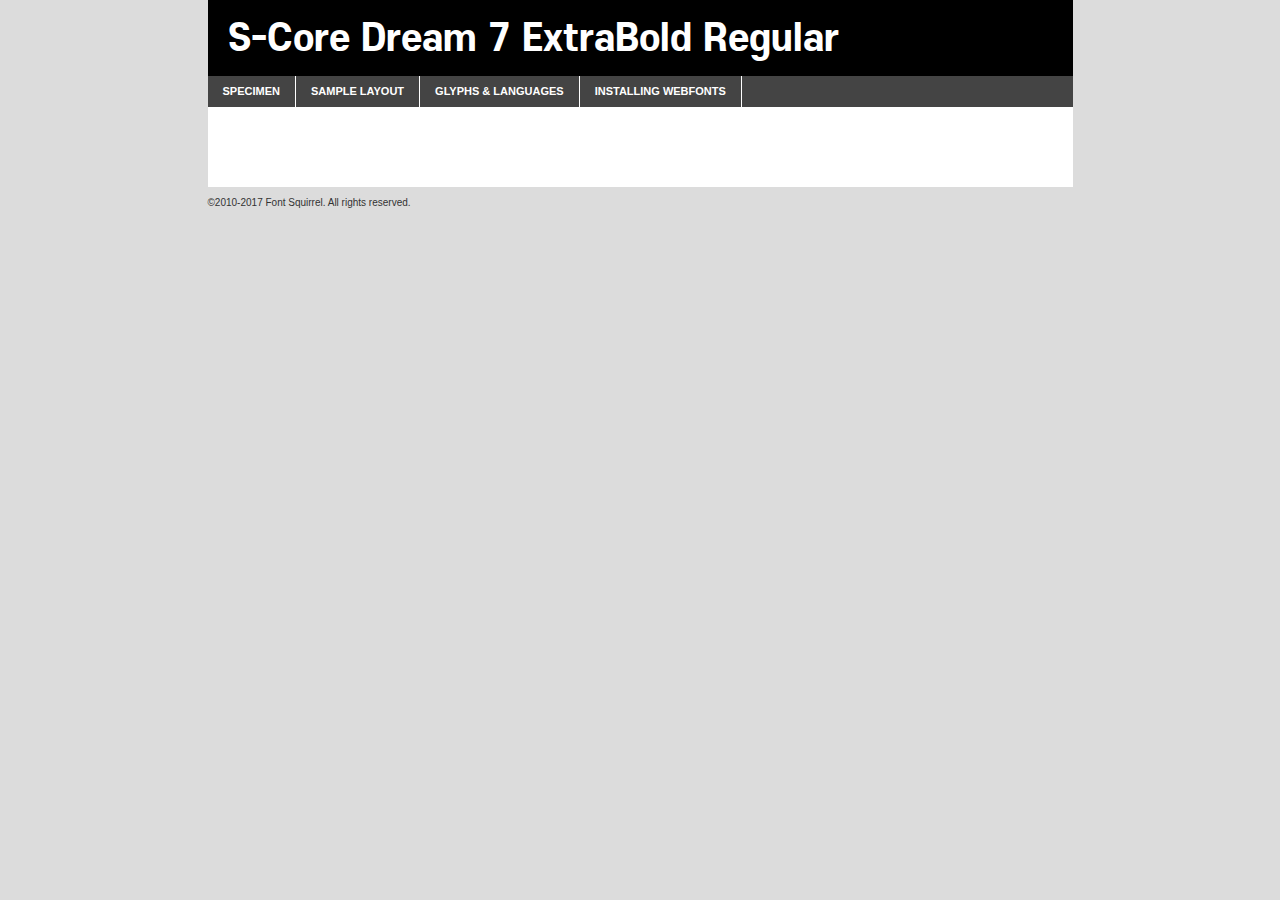
<file: raffledays/font/S-Core-Dream-light/scdream7-demo.html>
<!DOCTYPE html PUBLIC "-//W3C//DTD XHTML 1.0 Transitional//EN"
	"http://www.w3.org/TR/xhtml1/DTD/xhtml1-transitional.dtd">

<html xmlns="http://www.w3.org/1999/xhtml" xml:lang="en" lang="en">
<head>
	<meta http-equiv="Content-Type" content="text/html; charset=utf-8" />
	<script src="http://ajax.googleapis.com/ajax/libs/jquery/1.7.2/jquery.min.js" type="text/javascript" charset="utf-8"></script>
	<script type="text/javascript">
	(function($){$.fn.easyTabs=function(option){var param=jQuery.extend({fadeSpeed:"fast",defaultContent:1,activeClass:'active'},option);$(this).each(function(){var thisId="#"+this.id;if(param.defaultContent==''){param.defaultContent=1;}
	if(typeof param.defaultContent=="number")
	{var defaultTab=$(thisId+" .tabs li:eq("+(param.defaultContent-1)+") a").attr('href').substr(1);}else{var defaultTab=param.defaultContent;}
	$(thisId+" .tabs li a").each(function(){var tabToHide=$(this).attr('href').substr(1);$("#"+tabToHide).addClass('easytabs-tab-content');});hideAll();changeContent(defaultTab);function hideAll(){$(thisId+" .easytabs-tab-content").hide();}
	function changeContent(tabId){hideAll();$(thisId+" .tabs li").removeClass(param.activeClass);$(thisId+" .tabs li a[href=#"+tabId+"]").closest('li').addClass(param.activeClass);if(param.fadeSpeed!="none")
	{$(thisId+" #"+tabId).fadeIn(param.fadeSpeed);}else{$(thisId+" #"+tabId).show();}}
	$(thisId+" .tabs li").click(function(){var tabId=$(this).find('a').attr('href').substr(1);changeContent(tabId);return false;});});}})(jQuery);
	</script>
	<link rel="stylesheet" href="specimen_files/specimen_stylesheet.css" type="text/css" charset="utf-8" />
	<link rel="stylesheet" href="stylesheet.css" type="text/css" charset="utf-8" />

	<style type="text/css">
					body{
				font-family: 's-core_dream7_extrabold';
							}
		</style>

	<title>S-Core Dream 7 ExtraBold Regular Specimen</title>
	
	
	<script type="text/javascript" charset="utf-8">
		$(document).ready(function() {
			$('#container').easyTabs({defaultContent:1});
		});
	</script>
</head>

<body>
<div id="container">
	<div id="header">
		S-Core Dream 7 ExtraBold Regular	</div>
	<ul class="tabs">
		<li><a href="#specimen">Specimen</a></li>
		<li><a href="#layout">Sample Layout</a></li>
				<li><a href="#glyphs">Glyphs &amp; Languages</a></li>
		<li><a href="#installing">Installing Webfonts</a></li>
		
	</ul>
	
	<div id="main_content">

		
			<div id="specimen">
		
				<div class="section">
					<div class="grid12 firstcol">
						<div class="huge">AaBb</div>
					</div>
				</div>
		
				<div class="section">
					<div class="glyph_range">A&#x200B;B&#x200b;C&#x200b;D&#x200b;E&#x200b;F&#x200b;G&#x200b;H&#x200b;I&#x200b;J&#x200b;K&#x200b;L&#x200b;M&#x200b;N&#x200b;O&#x200b;P&#x200b;Q&#x200b;R&#x200b;S&#x200b;T&#x200b;U&#x200b;V&#x200b;W&#x200b;X&#x200b;Y&#x200b;Z&#x200b;a&#x200b;b&#x200b;c&#x200b;d&#x200b;e&#x200b;f&#x200b;g&#x200b;h&#x200b;i&#x200b;j&#x200b;k&#x200b;l&#x200b;m&#x200b;n&#x200b;o&#x200b;p&#x200b;q&#x200b;r&#x200b;s&#x200b;t&#x200b;u&#x200b;v&#x200b;w&#x200b;x&#x200b;y&#x200b;z&#x200b;1&#x200b;2&#x200b;3&#x200b;4&#x200b;5&#x200b;6&#x200b;7&#x200b;8&#x200b;9&#x200b;0&#x200b;&amp;&#x200b;.&#x200b;,&#x200b;?&#x200b;!&#x200b;&#64;&#x200b;(&#x200b;)&#x200b;#&#x200b;$&#x200b;%&#x200b;*&#x200b;+&#x200b;-&#x200b;=&#x200b;:&#x200b;;</div>
				</div>
				<div class="section">
					<div class="grid12 firstcol">
						<table class="sample_table">
							<tr><td>10</td><td class="size10">abcdefghijklmnopqrstuvwxyzABCDEFGHIJKLMNOPQRSTUVWXYZ0123456789abcdefghijklmnopqrstuvwxyzABCDEFGHIJKLMNOPQRSTUVWXYZ0123456789abcdefghijklmnopqrstuvwxyzABCDEFGHIJKLMNOPQRSTUVWXYZ</td></tr>
							<tr><td>11</td><td class="size11">abcdefghijklmnopqrstuvwxyzABCDEFGHIJKLMNOPQRSTUVWXYZ0123456789abcdefghijklmnopqrstuvwxyzABCDEFGHIJKLMNOPQRSTUVWXYZ0123456789abcdefghijklmnopqrstuvwxyzABCDEFGHIJKLMNOPQRSTUVWXYZ</td></tr>
							<tr><td>12</td><td class="size12">abcdefghijklmnopqrstuvwxyzABCDEFGHIJKLMNOPQRSTUVWXYZ0123456789abcdefghijklmnopqrstuvwxyzABCDEFGHIJKLMNOPQRSTUVWXYZ0123456789abcdefghijklmnopqrstuvwxyzABCDEFGHIJKLMNOPQRSTUVWXYZ</td></tr>
							<tr><td>13</td><td class="size13">abcdefghijklmnopqrstuvwxyzABCDEFGHIJKLMNOPQRSTUVWXYZ0123456789abcdefghijklmnopqrstuvwxyzABCDEFGHIJKLMNOPQRSTUVWXYZ0123456789abcdefghijklmnopqrstuvwxyzABCDEFGHIJKLMNOPQRSTUVWXYZ</td></tr>
							<tr><td>14</td><td class="size14">abcdefghijklmnopqrstuvwxyzABCDEFGHIJKLMNOPQRSTUVWXYZ0123456789abcdefghijklmnopqrstuvwxyzABCDEFGHIJKLMNOPQRSTUVWXYZ0123456789abcdefghijklmnopqrstuvwxyzABCDEFGHIJKLMNOPQRSTUVWXYZ</td></tr>
							<tr><td>16</td><td class="size16">abcdefghijklmnopqrstuvwxyzABCDEFGHIJKLMNOPQRSTUVWXYZ0123456789abcdefghijklmnopqrstuvwxyzABCDEFGHIJKLMNOPQRSTUVWXYZ</td></tr>
							<tr><td>18</td><td class="size18">abcdefghijklmnopqrstuvwxyzABCDEFGHIJKLMNOPQRSTUVWXYZ0123456789abcdefghijklmnopqrstuvwxyzABCDEFGHIJKLMNOPQRSTUVWXYZ</td></tr>
							<tr><td>20</td><td class="size20">abcdefghijklmnopqrstuvwxyzABCDEFGHIJKLMNOPQRSTUVWXYZ0123456789abcdefghijklmnopqrstuvwxyzABCDEFGHIJKLMNOPQRSTUVWXYZ</td></tr>
							<tr><td>24</td><td class="size24">abcdefghijklmnopqrstuvwxyzABCDEFGHIJKLMNOPQRSTUVWXYZ0123456789abcdefghijklmnopqrstuvwxyzABCDEFGHIJKLMNOPQRSTUVWXYZ</td></tr>
							<tr><td>30</td><td class="size30">abcdefghijklmnopqrstuvwxyzABCDEFGHIJKLMNOPQRSTUVWXYZ0123456789abcdefghijklmnopqrstuvwxyzABCDEFGHIJKLMNOPQRSTUVWXYZ</td></tr>
							<tr><td>36</td><td class="size36">abcdefghijklmnopqrstuvwxyzABCDEFGHIJKLMNOPQRSTUVWXYZ0123456789abcdefghijklmnopqrstuvwxyzABCDEFGHIJKLMNOPQRSTUVWXYZ</td></tr>
							<tr><td>48</td><td class="size48">abcdefghijklmnopqrstuvwxyzABCDEFGHIJKLMNOPQRSTUVWXYZ0123456789abcdefghijklmnopqrstuvwxyzABCDEFGHIJKLMNOPQRSTUVWXYZ</td></tr>
							<tr><td>60</td><td class="size60">abcdefghijklmnopqrstuvwxyzABCDEFGHIJKLMNOPQRSTUVWXYZ0123456789abcdefghijklmnopqrstuvwxyzABCDEFGHIJKLMNOPQRSTUVWXYZ</td></tr>
							<tr><td>72</td><td class="size72">abcdefghijklmnopqrstuvwxyzABCDEFGHIJKLMNOPQRSTUVWXYZ0123456789abcdefghijklmnopqrstuvwxyzABCDEFGHIJKLMNOPQRSTUVWXYZ</td></tr>
							<tr><td>90</td><td class="size90">abcdefghijklmnopqrstuvwxyzABCDEFGHIJKLMNOPQRSTUVWXYZ0123456789abcdefghijklmnopqrstuvwxyzABCDEFGHIJKLMNOPQRSTUVWXYZ</td></tr>
						</table>
				
					</div>
			
				</div>
		
		
		
								<div class="section" id="bodycomparison">


										<div id="xheight">
				<div class="fontbody">&#x25FC;&#x25FC;&#x25FC;&#x25FC;&#x25FC;&#x25FC;&#x25FC;&#x25FC;&#x25FC;&#x25FC;&#x25FC;&#x25FC;&#x25FC;&#x25FC;&#x25FC;&#x25FC;&#x25FC;&#x25FC;&#x25FC;&#x25FC;&#x25FC;&#x25FC;&#x25FC;&#x25FC;&#x25FC;&#x25FC;&#x25FC;&#x25FC;&#x25FC;&#x25FC;&#x25FC;&#x25FC;&#x25FC;&#x25FC;&#x25FC;&#x25FC;&#x25FC;&#x25FC;&#x25FC;&#x25FC;&#x25FC;&#x25FC;&#x25FC;&#x25FC;&#x25FC;&#x25FC;&#x25FC;&#x25FC;&#x25FC;&#x25FC;&#x25FC;&#x25FC;&#x25FC;&#x25FC;&#x25FC;&#x25FC;&#x25FC;&#x25FC;&#x25FC;&#x25FC;&#x25FC;&#x25FC;&#x25FC;&#x25FC;&#x25FC;&#x25FC;&#x25FC;&#x25FC;&#x25FC;&#x25FC;&#x25FC;&#x25FC;&#x25FC;&#x25FC;&#x25FC;&#x25FC;&#x25FC;&#x25FC;&#x25FC;&#x25FC;&#x25FC;&#x25FC;&#x25FC;&#x25FC;&#x25FC;&#x25FC;&#x25FC;&#x25FC;&#x25FC;&#x25FC;&#x25FC;&#x25FC;&#x25FC;&#x25FC;&#x25FC;&#x25FC;&#x25FC;&#x25FC;&#x25FC;body</div><div class="arialbody">body</div><div class="verdanabody">body</div><div class="georgiabody">body</div></div>
										<div class="fontbody" style="z-index:1">
											body<span>S-Core Dream 7 ExtraBold Regular</span>
										</div>
										<div class="arialbody" style="z-index:1">
											body<span>Arial</span>
										</div>
										<div class="verdanabody" style="z-index:1">
											body<span>Verdana</span>
										</div>
										<div class="georgiabody" style="z-index:1">
											body<span>Georgia</span>
										</div>



								</div>
		
		
				<div class="section psample psample_row1" id="">
					
					<div class="grid2 firstcol">
						<p class="size10"><span>10.</span>Aenean lacinia bibendum nulla sed consectetur. Fusce dapibus, tellus ac cursus commodo, tortor mauris condimentum nibh, ut fermentum massa justo sit amet risus. Nullam id dolor id nibh ultricies vehicula ut id elit. Cum sociis natoque penatibus et magnis dis parturient montes, nascetur ridiculus mus. Nulla vitae elit libero, a pharetra augue.</p>
			
					</div>
					<div class="grid3">
						<p class="size11"><span>11.</span>Aenean lacinia bibendum nulla sed consectetur. Fusce dapibus, tellus ac cursus commodo, tortor mauris condimentum nibh, ut fermentum massa justo sit amet risus. Nullam id dolor id nibh ultricies vehicula ut id elit. Cum sociis natoque penatibus et magnis dis parturient montes, nascetur ridiculus mus. Nulla vitae elit libero, a pharetra augue.</p>
			
					</div>
					<div class="grid3">
						<p class="size12"><span>12.</span>Aenean lacinia bibendum nulla sed consectetur. Fusce dapibus, tellus ac cursus commodo, tortor mauris condimentum nibh, ut fermentum massa justo sit amet risus. Nullam id dolor id nibh ultricies vehicula ut id elit. Cum sociis natoque penatibus et magnis dis parturient montes, nascetur ridiculus mus. Nulla vitae elit libero, a pharetra augue.</p>
			
					</div>
					<div class="grid4">
						<p class="size13"><span>13.</span>Aenean lacinia bibendum nulla sed consectetur. Fusce dapibus, tellus ac cursus commodo, tortor mauris condimentum nibh, ut fermentum massa justo sit amet risus. Nullam id dolor id nibh ultricies vehicula ut id elit. Cum sociis natoque penatibus et magnis dis parturient montes, nascetur ridiculus mus. Nulla vitae elit libero, a pharetra augue.</p>
			
					</div>
					<div class="white_blend"></div>
					
				</div>
				<div class="section psample psample_row2" id="">
					<div class="grid3 firstcol">
						<p class="size14"><span>14.</span>Aenean lacinia bibendum nulla sed consectetur. Fusce dapibus, tellus ac cursus commodo, tortor mauris condimentum nibh, ut fermentum massa justo sit amet risus. Nullam id dolor id nibh ultricies vehicula ut id elit. Cum sociis natoque penatibus et magnis dis parturient montes, nascetur ridiculus mus. Nulla vitae elit libero, a pharetra augue.</p>
			
					</div>
					<div class="grid4">
						<p class="size16"><span>16.</span>Aenean lacinia bibendum nulla sed consectetur. Fusce dapibus, tellus ac cursus commodo, tortor mauris condimentum nibh, ut fermentum massa justo sit amet risus. Nullam id dolor id nibh ultricies vehicula ut id elit. Cum sociis natoque penatibus et magnis dis parturient montes, nascetur ridiculus mus. Nulla vitae elit libero, a pharetra augue.</p>
			
					</div>
					<div class="grid5">
						<p class="size18"><span>18.</span>Aenean lacinia bibendum nulla sed consectetur. Fusce dapibus, tellus ac cursus commodo, tortor mauris condimentum nibh, ut fermentum massa justo sit amet risus. Nullam id dolor id nibh ultricies vehicula ut id elit. Cum sociis natoque penatibus et magnis dis parturient montes, nascetur ridiculus mus. Nulla vitae elit libero, a pharetra augue.</p>
			
					</div>

					<div class="white_blend"></div>

				</div>
				
				<div class="section psample psample_row3" id="">
					<div class="grid5 firstcol">
						<p class="size20"><span>20.</span>Aenean lacinia bibendum nulla sed consectetur. Fusce dapibus, tellus ac cursus commodo, tortor mauris condimentum nibh, ut fermentum massa justo sit amet risus. Nullam id dolor id nibh ultricies vehicula ut id elit. Cum sociis natoque penatibus et magnis dis parturient montes, nascetur ridiculus mus. Nulla vitae elit libero, a pharetra augue.</p>
					</div>
					<div class="grid7">
						<p class="size24"><span>24.</span>Aenean lacinia bibendum nulla sed consectetur. Fusce dapibus, tellus ac cursus commodo, tortor mauris condimentum nibh, ut fermentum massa justo sit amet risus. Nullam id dolor id nibh ultricies vehicula ut id elit. Cum sociis natoque penatibus et magnis dis parturient montes, nascetur ridiculus mus. Nulla vitae elit libero, a pharetra augue.</p>
					</div>
					
					<div class="white_blend"></div>
					
				</div>
				
				<div class="section psample psample_row4" id="">
					<div class="grid12 firstcol">
						<p class="size30"><span>30.</span>Aenean lacinia bibendum nulla sed consectetur. Fusce dapibus, tellus ac cursus commodo, tortor mauris condimentum nibh, ut fermentum massa justo sit amet risus. Nullam id dolor id nibh ultricies vehicula ut id elit. Cum sociis natoque penatibus et magnis dis parturient montes, nascetur ridiculus mus. Nulla vitae elit libero, a pharetra augue.</p>
					</div>
					<div class="white_blend"></div>
					
				</div>
				
				
				
				<div class="section psample psample_row1 fullreverse">
					<div class="grid2 firstcol">
						<p class="size10"><span>10.</span>Aenean lacinia bibendum nulla sed consectetur. Fusce dapibus, tellus ac cursus commodo, tortor mauris condimentum nibh, ut fermentum massa justo sit amet risus. Nullam id dolor id nibh ultricies vehicula ut id elit. Cum sociis natoque penatibus et magnis dis parturient montes, nascetur ridiculus mus. Nulla vitae elit libero, a pharetra augue.</p>
			
					</div>
					<div class="grid3">
						<p class="size11"><span>11.</span>Aenean lacinia bibendum nulla sed consectetur. Fusce dapibus, tellus ac cursus commodo, tortor mauris condimentum nibh, ut fermentum massa justo sit amet risus. Nullam id dolor id nibh ultricies vehicula ut id elit. Cum sociis natoque penatibus et magnis dis parturient montes, nascetur ridiculus mus. Nulla vitae elit libero, a pharetra augue.</p>
			
					</div>
					<div class="grid3">
						<p class="size12"><span>12.</span>Aenean lacinia bibendum nulla sed consectetur. Fusce dapibus, tellus ac cursus commodo, tortor mauris condimentum nibh, ut fermentum massa justo sit amet risus. Nullam id dolor id nibh ultricies vehicula ut id elit. Cum sociis natoque penatibus et magnis dis parturient montes, nascetur ridiculus mus. Nulla vitae elit libero, a pharetra augue.</p>
			
					</div>
					<div class="grid4">
						<p class="size13"><span>13.</span>Aenean lacinia bibendum nulla sed consectetur. Fusce dapibus, tellus ac cursus commodo, tortor mauris condimentum nibh, ut fermentum massa justo sit amet risus. Nullam id dolor id nibh ultricies vehicula ut id elit. Cum sociis natoque penatibus et magnis dis parturient montes, nascetur ridiculus mus. Nulla vitae elit libero, a pharetra augue.</p>
			
					</div>
					<div class="black_blend"></div>
					
				</div>
				
				<div class="section psample psample_row2 fullreverse">
					<div class="grid3 firstcol">
						<p class="size14"><span>14.</span>Aenean lacinia bibendum nulla sed consectetur. Fusce dapibus, tellus ac cursus commodo, tortor mauris condimentum nibh, ut fermentum massa justo sit amet risus. Nullam id dolor id nibh ultricies vehicula ut id elit. Cum sociis natoque penatibus et magnis dis parturient montes, nascetur ridiculus mus. Nulla vitae elit libero, a pharetra augue.</p>
			
					</div>
					<div class="grid4">
						<p class="size16"><span>16.</span>Aenean lacinia bibendum nulla sed consectetur. Fusce dapibus, tellus ac cursus commodo, tortor mauris condimentum nibh, ut fermentum massa justo sit amet risus. Nullam id dolor id nibh ultricies vehicula ut id elit. Cum sociis natoque penatibus et magnis dis parturient montes, nascetur ridiculus mus. Nulla vitae elit libero, a pharetra augue.</p>
			
					</div>
					<div class="grid5">
						<p class="size18"><span>18.</span>Aenean lacinia bibendum nulla sed consectetur. Fusce dapibus, tellus ac cursus commodo, tortor mauris condimentum nibh, ut fermentum massa justo sit amet risus. Nullam id dolor id nibh ultricies vehicula ut id elit. Cum sociis natoque penatibus et magnis dis parturient montes, nascetur ridiculus mus. Nulla vitae elit libero, a pharetra augue.</p>
			
					</div>
					<div class="black_blend"></div>

				</div>
				
				<div class="section psample fullreverse psample_row3" id="">
					<div class="grid5 firstcol">
						<p class="size20"><span>20.</span>Aenean lacinia bibendum nulla sed consectetur. Fusce dapibus, tellus ac cursus commodo, tortor mauris condimentum nibh, ut fermentum massa justo sit amet risus. Nullam id dolor id nibh ultricies vehicula ut id elit. Cum sociis natoque penatibus et magnis dis parturient montes, nascetur ridiculus mus. Nulla vitae elit libero, a pharetra augue.</p>
					</div>
					<div class="grid7">
						<p class="size24"><span>24.</span>Aenean lacinia bibendum nulla sed consectetur. Fusce dapibus, tellus ac cursus commodo, tortor mauris condimentum nibh, ut fermentum massa justo sit amet risus. Nullam id dolor id nibh ultricies vehicula ut id elit. Cum sociis natoque penatibus et magnis dis parturient montes, nascetur ridiculus mus. Nulla vitae elit libero, a pharetra augue.</p>
					</div>
					
					<div class="black_blend"></div>
					
				</div>
				
				<div class="section psample fullreverse psample_row4" id="" style="border-bottom: 20px #000 solid;">
					<div class="grid12 firstcol">
						<p class="size30"><span>30.</span>Aenean lacinia bibendum nulla sed consectetur. Fusce dapibus, tellus ac cursus commodo, tortor mauris condimentum nibh, ut fermentum massa justo sit amet risus. Nullam id dolor id nibh ultricies vehicula ut id elit. Cum sociis natoque penatibus et magnis dis parturient montes, nascetur ridiculus mus. Nulla vitae elit libero, a pharetra augue.</p>
					</div>
					<div class="black_blend"></div>
					
				</div>
				
				
				
				
			</div>
			
			<div id="layout">
				
				<div class="section">
					
					<div class="grid12 firstcol">
						<h1>Lorem Ipsum Dolor</h1>
						<h2>Etiam porta sem malesuada magna mollis euismod</h2>
						
						<p class="byline">By <a href="#link">Aenean Lacinia</a></p>
					</div>
				</div>
				<div class="section">
					<div class="grid8 firstcol">
						<p class="large">Donec sed odio dui. Morbi leo risus, porta ac consectetur ac, vestibulum at eros. Fusce dapibus, tellus ac cursus commodo, tortor mauris condimentum nibh, ut fermentum massa justo sit amet risus. </p>

						
						<h3>Pellentesque ornare sem</h3>

						<p>Maecenas sed diam eget risus varius blandit sit amet non magna. Maecenas faucibus mollis interdum. Donec ullamcorper nulla non metus auctor fringilla. Nullam id dolor id nibh ultricies vehicula ut id elit. Nullam id dolor id nibh ultricies vehicula ut id elit. </p>

						<p>Aenean eu leo quam. Pellentesque ornare sem lacinia quam venenatis vestibulum. Lorem ipsum dolor sit amet, consectetur adipiscing elit. Cum sociis natoque penatibus et magnis dis parturient montes, nascetur ridiculus mus. </p>

						<p>Nulla vitae elit libero, a pharetra augue. Praesent commodo cursus magna, vel scelerisque nisl consectetur et. Aenean lacinia bibendum nulla sed consectetur. </p>

						<p>Nullam quis risus eget urna mollis ornare vel eu leo. Nullam quis risus eget urna mollis ornare vel eu leo. Maecenas sed diam eget risus varius blandit sit amet non magna. Donec ullamcorper nulla non metus auctor fringilla. </p>

						<h3>Cras mattis consectetur</h3>

						<p>Aenean eu leo quam. Pellentesque ornare sem lacinia quam venenatis vestibulum. Aenean lacinia bibendum nulla sed consectetur. Integer posuere erat a ante venenatis dapibus posuere velit aliquet. Cras mattis consectetur purus sit amet fermentum. </p>

						<p>Nullam id dolor id nibh ultricies vehicula ut id elit. Nullam quis risus eget urna mollis ornare vel eu leo. Cras mattis consectetur purus sit amet fermentum.</p>
					</div>
					
					<div class="grid4 sidebar">
						
						<div class="box reverse">
							<p class="last">Nullam quis risus eget urna mollis ornare vel eu leo. Donec ullamcorper nulla non metus auctor fringilla. Cras mattis consectetur purus sit amet fermentum. Sed posuere consectetur est at lobortis. Lorem ipsum dolor sit amet, consectetur adipiscing elit. </p>
						</div>
						
						<p class="caption">Maecenas sed diam eget risus varius.</p>

						<p>Vestibulum id ligula porta felis euismod semper. Integer posuere erat a ante venenatis dapibus posuere velit aliquet. Vestibulum id ligula porta felis euismod semper. Sed posuere consectetur est at lobortis. Maecenas sed diam eget risus varius blandit sit amet non magna. Fusce dapibus, tellus ac cursus commodo, tortor mauris condimentum nibh, ut fermentum massa justo sit amet risus. </p>

					

						<p>Duis mollis, est non commodo luctus, nisi erat porttitor ligula, eget lacinia odio sem nec elit. Aenean lacinia bibendum nulla sed consectetur. Vivamus sagittis lacus vel augue laoreet rutrum faucibus dolor auctor. Aenean lacinia bibendum nulla sed consectetur. Nullam quis risus eget urna mollis ornare vel eu leo. </p>

						<p>Praesent commodo cursus magna, vel scelerisque nisl consectetur et. Donec ullamcorper nulla non metus auctor fringilla. Maecenas faucibus mollis interdum. Fusce dapibus, tellus ac cursus commodo, tortor mauris condimentum nibh, ut fermentum massa justo sit amet risus. </p>

					</div>
				</div>
				
			</div>


			



		<div id="glyphs">
			<div class="section">
				<div class="grid12 firstcol">
			
				<h1>Language Support</h1>
				<p>The subset of S-Core Dream 7 ExtraBold Regular in this kit supports the following languages:<br />
			
					English, Arrernte, Bislama, Cebuano, Fijian, Gilbertese, Hmong, Ibanag, Iloko_ilokano, Interglossa_glosa, Interlingua, Lojban, Norfolk_pitcairnese, Oromo, Rotokas, Seychelles_creole, Shona, Somali, Southern_ndebele, Swahili, Swati_swazi, Tok_pisin, Warlpiri, Xhosa, Zulu, Latinbasic, Ubasic, Demo				</p>
				<h1>Glyph Chart</h1>
				<p>The subset of S-Core Dream 7 ExtraBold Regular in this kit includes all the glyphs listed below. Unicode entities are included above each glyph to help you insert individual characters into your layout.</p>
				<div id="glyph_chart">
			
																				 <div><p>&amp;#32;</p>&#32;</div>
																				 <div><p>&amp;#33;</p>&#33;</div>
																				 <div><p>&amp;#34;</p>&#34;</div>
																				 <div><p>&amp;#35;</p>&#35;</div>
																				 <div><p>&amp;#36;</p>&#36;</div>
																				 <div><p>&amp;#37;</p>&#37;</div>
																				 <div><p>&amp;#38;</p>&#38;</div>
																				 <div><p>&amp;#39;</p>&#39;</div>
																				 <div><p>&amp;#40;</p>&#40;</div>
																				 <div><p>&amp;#41;</p>&#41;</div>
																				 <div><p>&amp;#42;</p>&#42;</div>
																				 <div><p>&amp;#43;</p>&#43;</div>
																				 <div><p>&amp;#44;</p>&#44;</div>
																				 <div><p>&amp;#45;</p>&#45;</div>
																				 <div><p>&amp;#46;</p>&#46;</div>
																				 <div><p>&amp;#47;</p>&#47;</div>
																				 <div><p>&amp;#48;</p>&#48;</div>
																				 <div><p>&amp;#49;</p>&#49;</div>
																				 <div><p>&amp;#50;</p>&#50;</div>
																				 <div><p>&amp;#51;</p>&#51;</div>
																				 <div><p>&amp;#52;</p>&#52;</div>
																				 <div><p>&amp;#53;</p>&#53;</div>
																				 <div><p>&amp;#54;</p>&#54;</div>
																				 <div><p>&amp;#55;</p>&#55;</div>
																				 <div><p>&amp;#56;</p>&#56;</div>
																				 <div><p>&amp;#57;</p>&#57;</div>
																				 <div><p>&amp;#58;</p>&#58;</div>
																				 <div><p>&amp;#59;</p>&#59;</div>
																				 <div><p>&amp;#60;</p>&#60;</div>
																				 <div><p>&amp;#61;</p>&#61;</div>
																				 <div><p>&amp;#62;</p>&#62;</div>
																				 <div><p>&amp;#63;</p>&#63;</div>
																				 <div><p>&amp;#64;</p>&#64;</div>
																				 <div><p>&amp;#65;</p>&#65;</div>
																				 <div><p>&amp;#66;</p>&#66;</div>
																				 <div><p>&amp;#67;</p>&#67;</div>
																				 <div><p>&amp;#68;</p>&#68;</div>
																				 <div><p>&amp;#69;</p>&#69;</div>
																				 <div><p>&amp;#70;</p>&#70;</div>
																				 <div><p>&amp;#71;</p>&#71;</div>
																				 <div><p>&amp;#72;</p>&#72;</div>
																				 <div><p>&amp;#73;</p>&#73;</div>
																				 <div><p>&amp;#74;</p>&#74;</div>
																				 <div><p>&amp;#75;</p>&#75;</div>
																				 <div><p>&amp;#76;</p>&#76;</div>
																				 <div><p>&amp;#77;</p>&#77;</div>
																				 <div><p>&amp;#78;</p>&#78;</div>
																				 <div><p>&amp;#79;</p>&#79;</div>
																				 <div><p>&amp;#80;</p>&#80;</div>
																				 <div><p>&amp;#81;</p>&#81;</div>
																				 <div><p>&amp;#82;</p>&#82;</div>
																				 <div><p>&amp;#83;</p>&#83;</div>
																				 <div><p>&amp;#84;</p>&#84;</div>
																				 <div><p>&amp;#85;</p>&#85;</div>
																				 <div><p>&amp;#86;</p>&#86;</div>
																				 <div><p>&amp;#87;</p>&#87;</div>
																				 <div><p>&amp;#88;</p>&#88;</div>
																				 <div><p>&amp;#89;</p>&#89;</div>
																				 <div><p>&amp;#90;</p>&#90;</div>
																				 <div><p>&amp;#91;</p>&#91;</div>
																				 <div><p>&amp;#92;</p>&#92;</div>
																				 <div><p>&amp;#93;</p>&#93;</div>
																				 <div><p>&amp;#94;</p>&#94;</div>
																				 <div><p>&amp;#95;</p>&#95;</div>
																				 <div><p>&amp;#96;</p>&#96;</div>
																				 <div><p>&amp;#97;</p>&#97;</div>
																				 <div><p>&amp;#98;</p>&#98;</div>
																				 <div><p>&amp;#99;</p>&#99;</div>
																				 <div><p>&amp;#100;</p>&#100;</div>
																				 <div><p>&amp;#101;</p>&#101;</div>
																				 <div><p>&amp;#102;</p>&#102;</div>
																				 <div><p>&amp;#103;</p>&#103;</div>
																				 <div><p>&amp;#104;</p>&#104;</div>
																				 <div><p>&amp;#105;</p>&#105;</div>
																				 <div><p>&amp;#106;</p>&#106;</div>
																				 <div><p>&amp;#107;</p>&#107;</div>
																				 <div><p>&amp;#108;</p>&#108;</div>
																				 <div><p>&amp;#109;</p>&#109;</div>
																				 <div><p>&amp;#110;</p>&#110;</div>
																				 <div><p>&amp;#111;</p>&#111;</div>
																				 <div><p>&amp;#112;</p>&#112;</div>
																				 <div><p>&amp;#113;</p>&#113;</div>
																				 <div><p>&amp;#114;</p>&#114;</div>
																				 <div><p>&amp;#115;</p>&#115;</div>
																				 <div><p>&amp;#116;</p>&#116;</div>
																				 <div><p>&amp;#117;</p>&#117;</div>
																				 <div><p>&amp;#118;</p>&#118;</div>
																				 <div><p>&amp;#119;</p>&#119;</div>
																				 <div><p>&amp;#120;</p>&#120;</div>
																				 <div><p>&amp;#121;</p>&#121;</div>
																				 <div><p>&amp;#122;</p>&#122;</div>
																				 <div><p>&amp;#123;</p>&#123;</div>
																				 <div><p>&amp;#124;</p>&#124;</div>
																				 <div><p>&amp;#125;</p>&#125;</div>
																				 <div><p>&amp;#126;</p>&#126;</div>
																				 <div><p>&amp;#160;</p>&#160;</div>
																				 <div><p>&amp;#173;</p>&#173;</div>
																				 <div><p>&amp;#8192;</p>&#8192;</div>
																				 <div><p>&amp;#8193;</p>&#8193;</div>
																				 <div><p>&amp;#8194;</p>&#8194;</div>
																				 <div><p>&amp;#8195;</p>&#8195;</div>
																				 <div><p>&amp;#8196;</p>&#8196;</div>
																				 <div><p>&amp;#8197;</p>&#8197;</div>
																				 <div><p>&amp;#8198;</p>&#8198;</div>
																				 <div><p>&amp;#8199;</p>&#8199;</div>
																				 <div><p>&amp;#8200;</p>&#8200;</div>
																				 <div><p>&amp;#8201;</p>&#8201;</div>
																				 <div><p>&amp;#8202;</p>&#8202;</div>
																				 <div><p>&amp;#8208;</p>&#8208;</div>
																				 <div><p>&amp;#8209;</p>&#8209;</div>
																				 <div><p>&amp;#8210;</p>&#8210;</div>
																				 <div><p>&amp;#8211;</p>&#8211;</div>
																				 <div><p>&amp;#8212;</p>&#8212;</div>
																				 <div><p>&amp;#8239;</p>&#8239;</div>
																				 <div><p>&amp;#8287;</p>&#8287;</div>
																				 <div><p>&amp;#9724;</p>&#9724;</div>
																				 <div><p>&amp;#44032;</p>&#44032;</div>
																				 <div><p>&amp;#44033;</p>&#44033;</div>
																				 <div><p>&amp;#44036;</p>&#44036;</div>
																				 <div><p>&amp;#44039;</p>&#44039;</div>
																				 <div><p>&amp;#44040;</p>&#44040;</div>
																				 <div><p>&amp;#44041;</p>&#44041;</div>
																				 <div><p>&amp;#44042;</p>&#44042;</div>
																				 <div><p>&amp;#44048;</p>&#44048;</div>
																				 <div><p>&amp;#44049;</p>&#44049;</div>
																				 <div><p>&amp;#44050;</p>&#44050;</div>
																				 <div><p>&amp;#44051;</p>&#44051;</div>
																				 <div><p>&amp;#44052;</p>&#44052;</div>
																				 <div><p>&amp;#44053;</p>&#44053;</div>
																				 <div><p>&amp;#44054;</p>&#44054;</div>
																				 <div><p>&amp;#44055;</p>&#44055;</div>
																				 <div><p>&amp;#44057;</p>&#44057;</div>
																				 <div><p>&amp;#44058;</p>&#44058;</div>
																				 <div><p>&amp;#44059;</p>&#44059;</div>
																				 <div><p>&amp;#44060;</p>&#44060;</div>
																				 <div><p>&amp;#44061;</p>&#44061;</div>
																				 <div><p>&amp;#44064;</p>&#44064;</div>
																				 <div><p>&amp;#44068;</p>&#44068;</div>
																				 <div><p>&amp;#44076;</p>&#44076;</div>
																				 <div><p>&amp;#44077;</p>&#44077;</div>
																				 <div><p>&amp;#44079;</p>&#44079;</div>
																				 <div><p>&amp;#44080;</p>&#44080;</div>
																				 <div><p>&amp;#44081;</p>&#44081;</div>
																				 <div><p>&amp;#44088;</p>&#44088;</div>
																				 <div><p>&amp;#44089;</p>&#44089;</div>
																				 <div><p>&amp;#44092;</p>&#44092;</div>
																				 <div><p>&amp;#44096;</p>&#44096;</div>
																				 <div><p>&amp;#44107;</p>&#44107;</div>
																				 <div><p>&amp;#44109;</p>&#44109;</div>
																				 <div><p>&amp;#44116;</p>&#44116;</div>
																				 <div><p>&amp;#44120;</p>&#44120;</div>
																				 <div><p>&amp;#44124;</p>&#44124;</div>
																				 <div><p>&amp;#44144;</p>&#44144;</div>
																				 <div><p>&amp;#44145;</p>&#44145;</div>
																				 <div><p>&amp;#44148;</p>&#44148;</div>
																				 <div><p>&amp;#44151;</p>&#44151;</div>
																				 <div><p>&amp;#44152;</p>&#44152;</div>
																				 <div><p>&amp;#44154;</p>&#44154;</div>
																				 <div><p>&amp;#44160;</p>&#44160;</div>
																				 <div><p>&amp;#44161;</p>&#44161;</div>
																				 <div><p>&amp;#44163;</p>&#44163;</div>
																				 <div><p>&amp;#44164;</p>&#44164;</div>
																				 <div><p>&amp;#44165;</p>&#44165;</div>
																				 <div><p>&amp;#44166;</p>&#44166;</div>
																				 <div><p>&amp;#44169;</p>&#44169;</div>
																				 <div><p>&amp;#44170;</p>&#44170;</div>
																				 <div><p>&amp;#44171;</p>&#44171;</div>
																				 <div><p>&amp;#44172;</p>&#44172;</div>
																				 <div><p>&amp;#44176;</p>&#44176;</div>
																				 <div><p>&amp;#44180;</p>&#44180;</div>
																				 <div><p>&amp;#44188;</p>&#44188;</div>
																				 <div><p>&amp;#44189;</p>&#44189;</div>
																				 <div><p>&amp;#44191;</p>&#44191;</div>
																				 <div><p>&amp;#44192;</p>&#44192;</div>
																				 <div><p>&amp;#44193;</p>&#44193;</div>
																				 <div><p>&amp;#44200;</p>&#44200;</div>
																				 <div><p>&amp;#44201;</p>&#44201;</div>
																				 <div><p>&amp;#44202;</p>&#44202;</div>
																				 <div><p>&amp;#44204;</p>&#44204;</div>
																				 <div><p>&amp;#44207;</p>&#44207;</div>
																				 <div><p>&amp;#44208;</p>&#44208;</div>
																				 <div><p>&amp;#44216;</p>&#44216;</div>
																				 <div><p>&amp;#44217;</p>&#44217;</div>
																				 <div><p>&amp;#44219;</p>&#44219;</div>
																				 <div><p>&amp;#44220;</p>&#44220;</div>
																				 <div><p>&amp;#44221;</p>&#44221;</div>
																				 <div><p>&amp;#44225;</p>&#44225;</div>
																				 <div><p>&amp;#44228;</p>&#44228;</div>
																				 <div><p>&amp;#44232;</p>&#44232;</div>
																				 <div><p>&amp;#44236;</p>&#44236;</div>
																				 <div><p>&amp;#44245;</p>&#44245;</div>
																				 <div><p>&amp;#44247;</p>&#44247;</div>
																				 <div><p>&amp;#44256;</p>&#44256;</div>
																				 <div><p>&amp;#44257;</p>&#44257;</div>
																				 <div><p>&amp;#44260;</p>&#44260;</div>
																				 <div><p>&amp;#44263;</p>&#44263;</div>
																				 <div><p>&amp;#44264;</p>&#44264;</div>
																				 <div><p>&amp;#44266;</p>&#44266;</div>
																				 <div><p>&amp;#44268;</p>&#44268;</div>
																				 <div><p>&amp;#44271;</p>&#44271;</div>
																				 <div><p>&amp;#44272;</p>&#44272;</div>
																				 <div><p>&amp;#44273;</p>&#44273;</div>
																				 <div><p>&amp;#44275;</p>&#44275;</div>
																				 <div><p>&amp;#44277;</p>&#44277;</div>
																				 <div><p>&amp;#44278;</p>&#44278;</div>
																				 <div><p>&amp;#44284;</p>&#44284;</div>
																				 <div><p>&amp;#44285;</p>&#44285;</div>
																				 <div><p>&amp;#44288;</p>&#44288;</div>
																				 <div><p>&amp;#44292;</p>&#44292;</div>
																				 <div><p>&amp;#44294;</p>&#44294;</div>
																				 <div><p>&amp;#44300;</p>&#44300;</div>
																				 <div><p>&amp;#44301;</p>&#44301;</div>
																				 <div><p>&amp;#44303;</p>&#44303;</div>
																				 <div><p>&amp;#44305;</p>&#44305;</div>
																				 <div><p>&amp;#44312;</p>&#44312;</div>
																				 <div><p>&amp;#44316;</p>&#44316;</div>
																				 <div><p>&amp;#44320;</p>&#44320;</div>
																				 <div><p>&amp;#44329;</p>&#44329;</div>
																				 <div><p>&amp;#44332;</p>&#44332;</div>
																				 <div><p>&amp;#44333;</p>&#44333;</div>
																				 <div><p>&amp;#44340;</p>&#44340;</div>
																				 <div><p>&amp;#44341;</p>&#44341;</div>
																				 <div><p>&amp;#44344;</p>&#44344;</div>
																				 <div><p>&amp;#44348;</p>&#44348;</div>
																				 <div><p>&amp;#44356;</p>&#44356;</div>
																				 <div><p>&amp;#44357;</p>&#44357;</div>
																				 <div><p>&amp;#44359;</p>&#44359;</div>
																				 <div><p>&amp;#44361;</p>&#44361;</div>
																				 <div><p>&amp;#44368;</p>&#44368;</div>
																				 <div><p>&amp;#44372;</p>&#44372;</div>
																				 <div><p>&amp;#44376;</p>&#44376;</div>
																				 <div><p>&amp;#44385;</p>&#44385;</div>
																				 <div><p>&amp;#44387;</p>&#44387;</div>
																				 <div><p>&amp;#44396;</p>&#44396;</div>
																				 <div><p>&amp;#44397;</p>&#44397;</div>
																				 <div><p>&amp;#44400;</p>&#44400;</div>
																				 <div><p>&amp;#44403;</p>&#44403;</div>
																				 <div><p>&amp;#44404;</p>&#44404;</div>
																				 <div><p>&amp;#44405;</p>&#44405;</div>
																				 <div><p>&amp;#44406;</p>&#44406;</div>
																				 <div><p>&amp;#44411;</p>&#44411;</div>
																				 <div><p>&amp;#44412;</p>&#44412;</div>
																				 <div><p>&amp;#44413;</p>&#44413;</div>
																				 <div><p>&amp;#44415;</p>&#44415;</div>
																				 <div><p>&amp;#44417;</p>&#44417;</div>
																				 <div><p>&amp;#44418;</p>&#44418;</div>
																				 <div><p>&amp;#44424;</p>&#44424;</div>
																				 <div><p>&amp;#44425;</p>&#44425;</div>
																				 <div><p>&amp;#44428;</p>&#44428;</div>
																				 <div><p>&amp;#44432;</p>&#44432;</div>
																				 <div><p>&amp;#44444;</p>&#44444;</div>
																				 <div><p>&amp;#44445;</p>&#44445;</div>
																				 <div><p>&amp;#44452;</p>&#44452;</div>
																				 <div><p>&amp;#44471;</p>&#44471;</div>
																				 <div><p>&amp;#44480;</p>&#44480;</div>
																				 <div><p>&amp;#44481;</p>&#44481;</div>
																				 <div><p>&amp;#44484;</p>&#44484;</div>
																				 <div><p>&amp;#44488;</p>&#44488;</div>
																				 <div><p>&amp;#44496;</p>&#44496;</div>
																				 <div><p>&amp;#44497;</p>&#44497;</div>
																				 <div><p>&amp;#44499;</p>&#44499;</div>
																				 <div><p>&amp;#44508;</p>&#44508;</div>
																				 <div><p>&amp;#44512;</p>&#44512;</div>
																				 <div><p>&amp;#44516;</p>&#44516;</div>
																				 <div><p>&amp;#44536;</p>&#44536;</div>
																				 <div><p>&amp;#44537;</p>&#44537;</div>
																				 <div><p>&amp;#44540;</p>&#44540;</div>
																				 <div><p>&amp;#44543;</p>&#44543;</div>
																				 <div><p>&amp;#44544;</p>&#44544;</div>
																				 <div><p>&amp;#44545;</p>&#44545;</div>
																				 <div><p>&amp;#44552;</p>&#44552;</div>
																				 <div><p>&amp;#44553;</p>&#44553;</div>
																				 <div><p>&amp;#44555;</p>&#44555;</div>
																				 <div><p>&amp;#44557;</p>&#44557;</div>
																				 <div><p>&amp;#44564;</p>&#44564;</div>
																				 <div><p>&amp;#44592;</p>&#44592;</div>
																				 <div><p>&amp;#44593;</p>&#44593;</div>
																				 <div><p>&amp;#44596;</p>&#44596;</div>
																				 <div><p>&amp;#44599;</p>&#44599;</div>
																				 <div><p>&amp;#44600;</p>&#44600;</div>
																				 <div><p>&amp;#44602;</p>&#44602;</div>
																				 <div><p>&amp;#44608;</p>&#44608;</div>
																				 <div><p>&amp;#44609;</p>&#44609;</div>
																				 <div><p>&amp;#44611;</p>&#44611;</div>
																				 <div><p>&amp;#44613;</p>&#44613;</div>
																				 <div><p>&amp;#44614;</p>&#44614;</div>
																				 <div><p>&amp;#44618;</p>&#44618;</div>
																				 <div><p>&amp;#44620;</p>&#44620;</div>
																				 <div><p>&amp;#44621;</p>&#44621;</div>
																				 <div><p>&amp;#44622;</p>&#44622;</div>
																				 <div><p>&amp;#44624;</p>&#44624;</div>
																				 <div><p>&amp;#44628;</p>&#44628;</div>
																				 <div><p>&amp;#44630;</p>&#44630;</div>
																				 <div><p>&amp;#44636;</p>&#44636;</div>
																				 <div><p>&amp;#44637;</p>&#44637;</div>
																				 <div><p>&amp;#44639;</p>&#44639;</div>
																				 <div><p>&amp;#44640;</p>&#44640;</div>
																				 <div><p>&amp;#44641;</p>&#44641;</div>
																				 <div><p>&amp;#44645;</p>&#44645;</div>
																				 <div><p>&amp;#44648;</p>&#44648;</div>
																				 <div><p>&amp;#44649;</p>&#44649;</div>
																				 <div><p>&amp;#44652;</p>&#44652;</div>
																				 <div><p>&amp;#44656;</p>&#44656;</div>
																				 <div><p>&amp;#44664;</p>&#44664;</div>
																				 <div><p>&amp;#44665;</p>&#44665;</div>
																				 <div><p>&amp;#44667;</p>&#44667;</div>
																				 <div><p>&amp;#44668;</p>&#44668;</div>
																				 <div><p>&amp;#44669;</p>&#44669;</div>
																				 <div><p>&amp;#44676;</p>&#44676;</div>
																				 <div><p>&amp;#44677;</p>&#44677;</div>
																				 <div><p>&amp;#44684;</p>&#44684;</div>
																				 <div><p>&amp;#44732;</p>&#44732;</div>
																				 <div><p>&amp;#44733;</p>&#44733;</div>
																				 <div><p>&amp;#44734;</p>&#44734;</div>
																				 <div><p>&amp;#44736;</p>&#44736;</div>
																				 <div><p>&amp;#44740;</p>&#44740;</div>
																				 <div><p>&amp;#44748;</p>&#44748;</div>
																				 <div><p>&amp;#44749;</p>&#44749;</div>
																				 <div><p>&amp;#44751;</p>&#44751;</div>
																				 <div><p>&amp;#44752;</p>&#44752;</div>
																				 <div><p>&amp;#44753;</p>&#44753;</div>
																				 <div><p>&amp;#44760;</p>&#44760;</div>
																				 <div><p>&amp;#44761;</p>&#44761;</div>
																				 <div><p>&amp;#44764;</p>&#44764;</div>
																				 <div><p>&amp;#44776;</p>&#44776;</div>
																				 <div><p>&amp;#44779;</p>&#44779;</div>
																				 <div><p>&amp;#44781;</p>&#44781;</div>
																				 <div><p>&amp;#44788;</p>&#44788;</div>
																				 <div><p>&amp;#44792;</p>&#44792;</div>
																				 <div><p>&amp;#44796;</p>&#44796;</div>
																				 <div><p>&amp;#44807;</p>&#44807;</div>
																				 <div><p>&amp;#44808;</p>&#44808;</div>
																				 <div><p>&amp;#44813;</p>&#44813;</div>
																				 <div><p>&amp;#44816;</p>&#44816;</div>
																				 <div><p>&amp;#44844;</p>&#44844;</div>
																				 <div><p>&amp;#44845;</p>&#44845;</div>
																				 <div><p>&amp;#44848;</p>&#44848;</div>
																				 <div><p>&amp;#44850;</p>&#44850;</div>
																				 <div><p>&amp;#44852;</p>&#44852;</div>
																				 <div><p>&amp;#44860;</p>&#44860;</div>
																				 <div><p>&amp;#44861;</p>&#44861;</div>
																				 <div><p>&amp;#44863;</p>&#44863;</div>
																				 <div><p>&amp;#44865;</p>&#44865;</div>
																				 <div><p>&amp;#44866;</p>&#44866;</div>
																				 <div><p>&amp;#44867;</p>&#44867;</div>
																				 <div><p>&amp;#44872;</p>&#44872;</div>
																				 <div><p>&amp;#44873;</p>&#44873;</div>
																				 <div><p>&amp;#44880;</p>&#44880;</div>
																				 <div><p>&amp;#44892;</p>&#44892;</div>
																				 <div><p>&amp;#44893;</p>&#44893;</div>
																				 <div><p>&amp;#44900;</p>&#44900;</div>
																				 <div><p>&amp;#44901;</p>&#44901;</div>
																				 <div><p>&amp;#44921;</p>&#44921;</div>
																				 <div><p>&amp;#44928;</p>&#44928;</div>
																				 <div><p>&amp;#44932;</p>&#44932;</div>
																				 <div><p>&amp;#44936;</p>&#44936;</div>
																				 <div><p>&amp;#44944;</p>&#44944;</div>
																				 <div><p>&amp;#44945;</p>&#44945;</div>
																				 <div><p>&amp;#44949;</p>&#44949;</div>
																				 <div><p>&amp;#44956;</p>&#44956;</div>
																				 <div><p>&amp;#44984;</p>&#44984;</div>
																				 <div><p>&amp;#44985;</p>&#44985;</div>
																				 <div><p>&amp;#44988;</p>&#44988;</div>
																				 <div><p>&amp;#44992;</p>&#44992;</div>
																				 <div><p>&amp;#44999;</p>&#44999;</div>
																				 <div><p>&amp;#45000;</p>&#45000;</div>
																				 <div><p>&amp;#45001;</p>&#45001;</div>
																				 <div><p>&amp;#45003;</p>&#45003;</div>
																				 <div><p>&amp;#45005;</p>&#45005;</div>
																				 <div><p>&amp;#45006;</p>&#45006;</div>
																				 <div><p>&amp;#45012;</p>&#45012;</div>
																				 <div><p>&amp;#45020;</p>&#45020;</div>
																				 <div><p>&amp;#45032;</p>&#45032;</div>
																				 <div><p>&amp;#45033;</p>&#45033;</div>
																				 <div><p>&amp;#45040;</p>&#45040;</div>
																				 <div><p>&amp;#45041;</p>&#45041;</div>
																				 <div><p>&amp;#45044;</p>&#45044;</div>
																				 <div><p>&amp;#45048;</p>&#45048;</div>
																				 <div><p>&amp;#45056;</p>&#45056;</div>
																				 <div><p>&amp;#45057;</p>&#45057;</div>
																				 <div><p>&amp;#45060;</p>&#45060;</div>
																				 <div><p>&amp;#45068;</p>&#45068;</div>
																				 <div><p>&amp;#45072;</p>&#45072;</div>
																				 <div><p>&amp;#45076;</p>&#45076;</div>
																				 <div><p>&amp;#45084;</p>&#45084;</div>
																				 <div><p>&amp;#45085;</p>&#45085;</div>
																				 <div><p>&amp;#45096;</p>&#45096;</div>
																				 <div><p>&amp;#45124;</p>&#45124;</div>
																				 <div><p>&amp;#45125;</p>&#45125;</div>
																				 <div><p>&amp;#45128;</p>&#45128;</div>
																				 <div><p>&amp;#45130;</p>&#45130;</div>
																				 <div><p>&amp;#45132;</p>&#45132;</div>
																				 <div><p>&amp;#45134;</p>&#45134;</div>
																				 <div><p>&amp;#45139;</p>&#45139;</div>
																				 <div><p>&amp;#45140;</p>&#45140;</div>
																				 <div><p>&amp;#45141;</p>&#45141;</div>
																				 <div><p>&amp;#45143;</p>&#45143;</div>
																				 <div><p>&amp;#45145;</p>&#45145;</div>
																				 <div><p>&amp;#45149;</p>&#45149;</div>
																				 <div><p>&amp;#45180;</p>&#45180;</div>
																				 <div><p>&amp;#45181;</p>&#45181;</div>
																				 <div><p>&amp;#45184;</p>&#45184;</div>
																				 <div><p>&amp;#45188;</p>&#45188;</div>
																				 <div><p>&amp;#45196;</p>&#45196;</div>
																				 <div><p>&amp;#45197;</p>&#45197;</div>
																				 <div><p>&amp;#45199;</p>&#45199;</div>
																				 <div><p>&amp;#45201;</p>&#45201;</div>
																				 <div><p>&amp;#45208;</p>&#45208;</div>
																				 <div><p>&amp;#45209;</p>&#45209;</div>
																				 <div><p>&amp;#45210;</p>&#45210;</div>
																				 <div><p>&amp;#45212;</p>&#45212;</div>
																				 <div><p>&amp;#45215;</p>&#45215;</div>
																				 <div><p>&amp;#45216;</p>&#45216;</div>
																				 <div><p>&amp;#45217;</p>&#45217;</div>
																				 <div><p>&amp;#45218;</p>&#45218;</div>
																				 <div><p>&amp;#45224;</p>&#45224;</div>
																				 <div><p>&amp;#45225;</p>&#45225;</div>
																				 <div><p>&amp;#45227;</p>&#45227;</div>
																				 <div><p>&amp;#45228;</p>&#45228;</div>
																				 <div><p>&amp;#45229;</p>&#45229;</div>
																				 <div><p>&amp;#45230;</p>&#45230;</div>
																				 <div><p>&amp;#45231;</p>&#45231;</div>
																				 <div><p>&amp;#45233;</p>&#45233;</div>
																				 <div><p>&amp;#45235;</p>&#45235;</div>
																				 <div><p>&amp;#45236;</p>&#45236;</div>
																				 <div><p>&amp;#45237;</p>&#45237;</div>
																				 <div><p>&amp;#45240;</p>&#45240;</div>
																				 <div><p>&amp;#45244;</p>&#45244;</div>
																				 <div><p>&amp;#45252;</p>&#45252;</div>
																				 <div><p>&amp;#45253;</p>&#45253;</div>
																				 <div><p>&amp;#45255;</p>&#45255;</div>
																				 <div><p>&amp;#45256;</p>&#45256;</div>
																				 <div><p>&amp;#45257;</p>&#45257;</div>
																				 <div><p>&amp;#45264;</p>&#45264;</div>
																				 <div><p>&amp;#45265;</p>&#45265;</div>
																				 <div><p>&amp;#45268;</p>&#45268;</div>
																				 <div><p>&amp;#45272;</p>&#45272;</div>
																				 <div><p>&amp;#45280;</p>&#45280;</div>
																				 <div><p>&amp;#45285;</p>&#45285;</div>
																				 <div><p>&amp;#45320;</p>&#45320;</div>
																				 <div><p>&amp;#45321;</p>&#45321;</div>
																				 <div><p>&amp;#45323;</p>&#45323;</div>
																				 <div><p>&amp;#45324;</p>&#45324;</div>
																				 <div><p>&amp;#45328;</p>&#45328;</div>
																				 <div><p>&amp;#45330;</p>&#45330;</div>
																				 <div><p>&amp;#45331;</p>&#45331;</div>
																				 <div><p>&amp;#45336;</p>&#45336;</div>
																				 <div><p>&amp;#45337;</p>&#45337;</div>
																				 <div><p>&amp;#45339;</p>&#45339;</div>
																				 <div><p>&amp;#45340;</p>&#45340;</div>
																				 <div><p>&amp;#45341;</p>&#45341;</div>
																				 <div><p>&amp;#45347;</p>&#45347;</div>
																				 <div><p>&amp;#45348;</p>&#45348;</div>
																				 <div><p>&amp;#45349;</p>&#45349;</div>
																				 <div><p>&amp;#45352;</p>&#45352;</div>
																				 <div><p>&amp;#45356;</p>&#45356;</div>
																				 <div><p>&amp;#45364;</p>&#45364;</div>
																				 <div><p>&amp;#45365;</p>&#45365;</div>
																				 <div><p>&amp;#45367;</p>&#45367;</div>
																				 <div><p>&amp;#45368;</p>&#45368;</div>
																				 <div><p>&amp;#45369;</p>&#45369;</div>
																				 <div><p>&amp;#45376;</p>&#45376;</div>
																				 <div><p>&amp;#45377;</p>&#45377;</div>
																				 <div><p>&amp;#45380;</p>&#45380;</div>
																				 <div><p>&amp;#45384;</p>&#45384;</div>
																				 <div><p>&amp;#45392;</p>&#45392;</div>
																				 <div><p>&amp;#45393;</p>&#45393;</div>
																				 <div><p>&amp;#45396;</p>&#45396;</div>
																				 <div><p>&amp;#45397;</p>&#45397;</div>
																				 <div><p>&amp;#45400;</p>&#45400;</div>
																				 <div><p>&amp;#45404;</p>&#45404;</div>
																				 <div><p>&amp;#45408;</p>&#45408;</div>
																				 <div><p>&amp;#45432;</p>&#45432;</div>
																				 <div><p>&amp;#45433;</p>&#45433;</div>
																				 <div><p>&amp;#45436;</p>&#45436;</div>
																				 <div><p>&amp;#45440;</p>&#45440;</div>
																				 <div><p>&amp;#45442;</p>&#45442;</div>
																				 <div><p>&amp;#45448;</p>&#45448;</div>
																				 <div><p>&amp;#45449;</p>&#45449;</div>
																				 <div><p>&amp;#45451;</p>&#45451;</div>
																				 <div><p>&amp;#45453;</p>&#45453;</div>
																				 <div><p>&amp;#45458;</p>&#45458;</div>
																				 <div><p>&amp;#45459;</p>&#45459;</div>
																				 <div><p>&amp;#45460;</p>&#45460;</div>
																				 <div><p>&amp;#45464;</p>&#45464;</div>
																				 <div><p>&amp;#45468;</p>&#45468;</div>
																				 <div><p>&amp;#45480;</p>&#45480;</div>
																				 <div><p>&amp;#45516;</p>&#45516;</div>
																				 <div><p>&amp;#45520;</p>&#45520;</div>
																				 <div><p>&amp;#45524;</p>&#45524;</div>
																				 <div><p>&amp;#45532;</p>&#45532;</div>
																				 <div><p>&amp;#45533;</p>&#45533;</div>
																				 <div><p>&amp;#45535;</p>&#45535;</div>
																				 <div><p>&amp;#45544;</p>&#45544;</div>
																				 <div><p>&amp;#45545;</p>&#45545;</div>
																				 <div><p>&amp;#45548;</p>&#45548;</div>
																				 <div><p>&amp;#45552;</p>&#45552;</div>
																				 <div><p>&amp;#45561;</p>&#45561;</div>
																				 <div><p>&amp;#45563;</p>&#45563;</div>
																				 <div><p>&amp;#45565;</p>&#45565;</div>
																				 <div><p>&amp;#45572;</p>&#45572;</div>
																				 <div><p>&amp;#45573;</p>&#45573;</div>
																				 <div><p>&amp;#45576;</p>&#45576;</div>
																				 <div><p>&amp;#45579;</p>&#45579;</div>
																				 <div><p>&amp;#45580;</p>&#45580;</div>
																				 <div><p>&amp;#45588;</p>&#45588;</div>
																				 <div><p>&amp;#45589;</p>&#45589;</div>
																				 <div><p>&amp;#45591;</p>&#45591;</div>
																				 <div><p>&amp;#45593;</p>&#45593;</div>
																				 <div><p>&amp;#45600;</p>&#45600;</div>
																				 <div><p>&amp;#45620;</p>&#45620;</div>
																				 <div><p>&amp;#45628;</p>&#45628;</div>
																				 <div><p>&amp;#45656;</p>&#45656;</div>
																				 <div><p>&amp;#45660;</p>&#45660;</div>
																				 <div><p>&amp;#45664;</p>&#45664;</div>
																				 <div><p>&amp;#45672;</p>&#45672;</div>
																				 <div><p>&amp;#45673;</p>&#45673;</div>
																				 <div><p>&amp;#45684;</p>&#45684;</div>
																				 <div><p>&amp;#45685;</p>&#45685;</div>
																				 <div><p>&amp;#45692;</p>&#45692;</div>
																				 <div><p>&amp;#45700;</p>&#45700;</div>
																				 <div><p>&amp;#45701;</p>&#45701;</div>
																				 <div><p>&amp;#45705;</p>&#45705;</div>
																				 <div><p>&amp;#45712;</p>&#45712;</div>
																				 <div><p>&amp;#45713;</p>&#45713;</div>
																				 <div><p>&amp;#45716;</p>&#45716;</div>
																				 <div><p>&amp;#45720;</p>&#45720;</div>
																				 <div><p>&amp;#45721;</p>&#45721;</div>
																				 <div><p>&amp;#45722;</p>&#45722;</div>
																				 <div><p>&amp;#45728;</p>&#45728;</div>
																				 <div><p>&amp;#45729;</p>&#45729;</div>
																				 <div><p>&amp;#45731;</p>&#45731;</div>
																				 <div><p>&amp;#45733;</p>&#45733;</div>
																				 <div><p>&amp;#45734;</p>&#45734;</div>
																				 <div><p>&amp;#45738;</p>&#45738;</div>
																				 <div><p>&amp;#45740;</p>&#45740;</div>
																				 <div><p>&amp;#45744;</p>&#45744;</div>
																				 <div><p>&amp;#45748;</p>&#45748;</div>
																				 <div><p>&amp;#45768;</p>&#45768;</div>
																				 <div><p>&amp;#45769;</p>&#45769;</div>
																				 <div><p>&amp;#45772;</p>&#45772;</div>
																				 <div><p>&amp;#45776;</p>&#45776;</div>
																				 <div><p>&amp;#45778;</p>&#45778;</div>
																				 <div><p>&amp;#45784;</p>&#45784;</div>
																				 <div><p>&amp;#45785;</p>&#45785;</div>
																				 <div><p>&amp;#45787;</p>&#45787;</div>
																				 <div><p>&amp;#45789;</p>&#45789;</div>
																				 <div><p>&amp;#45794;</p>&#45794;</div>
																				 <div><p>&amp;#45796;</p>&#45796;</div>
																				 <div><p>&amp;#45797;</p>&#45797;</div>
																				 <div><p>&amp;#45798;</p>&#45798;</div>
																				 <div><p>&amp;#45800;</p>&#45800;</div>
																				 <div><p>&amp;#45803;</p>&#45803;</div>
																				 <div><p>&amp;#45804;</p>&#45804;</div>
																				 <div><p>&amp;#45805;</p>&#45805;</div>
																				 <div><p>&amp;#45806;</p>&#45806;</div>
																				 <div><p>&amp;#45807;</p>&#45807;</div>
																				 <div><p>&amp;#45811;</p>&#45811;</div>
																				 <div><p>&amp;#45812;</p>&#45812;</div>
																				 <div><p>&amp;#45813;</p>&#45813;</div>
																				 <div><p>&amp;#45815;</p>&#45815;</div>
																				 <div><p>&amp;#45816;</p>&#45816;</div>
																				 <div><p>&amp;#45817;</p>&#45817;</div>
																				 <div><p>&amp;#45818;</p>&#45818;</div>
																				 <div><p>&amp;#45819;</p>&#45819;</div>
																				 <div><p>&amp;#45823;</p>&#45823;</div>
																				 <div><p>&amp;#45824;</p>&#45824;</div>
																				 <div><p>&amp;#45825;</p>&#45825;</div>
																				 <div><p>&amp;#45828;</p>&#45828;</div>
																				 <div><p>&amp;#45832;</p>&#45832;</div>
																				 <div><p>&amp;#45840;</p>&#45840;</div>
																				 <div><p>&amp;#45841;</p>&#45841;</div>
																				 <div><p>&amp;#45843;</p>&#45843;</div>
																				 <div><p>&amp;#45844;</p>&#45844;</div>
																				 <div><p>&amp;#45845;</p>&#45845;</div>
																				 <div><p>&amp;#45852;</p>&#45852;</div>
																				 <div><p>&amp;#45908;</p>&#45908;</div>
																				 <div><p>&amp;#45909;</p>&#45909;</div>
																				 <div><p>&amp;#45910;</p>&#45910;</div>
																				 <div><p>&amp;#45912;</p>&#45912;</div>
																				 <div><p>&amp;#45915;</p>&#45915;</div>
																				 <div><p>&amp;#45916;</p>&#45916;</div>
																				 <div><p>&amp;#45918;</p>&#45918;</div>
																				 <div><p>&amp;#45919;</p>&#45919;</div>
																				 <div><p>&amp;#45924;</p>&#45924;</div>
																				 <div><p>&amp;#45925;</p>&#45925;</div>
																				 <div><p>&amp;#45927;</p>&#45927;</div>
																				 <div><p>&amp;#45929;</p>&#45929;</div>
																				 <div><p>&amp;#45931;</p>&#45931;</div>
																				 <div><p>&amp;#45934;</p>&#45934;</div>
																				 <div><p>&amp;#45936;</p>&#45936;</div>
																				 <div><p>&amp;#45937;</p>&#45937;</div>
																				 <div><p>&amp;#45940;</p>&#45940;</div>
																				 <div><p>&amp;#45944;</p>&#45944;</div>
																				 <div><p>&amp;#45952;</p>&#45952;</div>
																				 <div><p>&amp;#45953;</p>&#45953;</div>
																				 <div><p>&amp;#45955;</p>&#45955;</div>
																				 <div><p>&amp;#45956;</p>&#45956;</div>
																				 <div><p>&amp;#45957;</p>&#45957;</div>
																				 <div><p>&amp;#45964;</p>&#45964;</div>
																				 <div><p>&amp;#45968;</p>&#45968;</div>
																				 <div><p>&amp;#45972;</p>&#45972;</div>
																				 <div><p>&amp;#45984;</p>&#45984;</div>
																				 <div><p>&amp;#45985;</p>&#45985;</div>
																				 <div><p>&amp;#45992;</p>&#45992;</div>
																				 <div><p>&amp;#45996;</p>&#45996;</div>
																				 <div><p>&amp;#46020;</p>&#46020;</div>
																				 <div><p>&amp;#46021;</p>&#46021;</div>
																				 <div><p>&amp;#46024;</p>&#46024;</div>
																				 <div><p>&amp;#46027;</p>&#46027;</div>
																				 <div><p>&amp;#46028;</p>&#46028;</div>
																				 <div><p>&amp;#46030;</p>&#46030;</div>
																				 <div><p>&amp;#46032;</p>&#46032;</div>
																				 <div><p>&amp;#46036;</p>&#46036;</div>
																				 <div><p>&amp;#46037;</p>&#46037;</div>
																				 <div><p>&amp;#46039;</p>&#46039;</div>
																				 <div><p>&amp;#46041;</p>&#46041;</div>
																				 <div><p>&amp;#46043;</p>&#46043;</div>
																				 <div><p>&amp;#46045;</p>&#46045;</div>
																				 <div><p>&amp;#46048;</p>&#46048;</div>
																				 <div><p>&amp;#46052;</p>&#46052;</div>
																				 <div><p>&amp;#46056;</p>&#46056;</div>
																				 <div><p>&amp;#46076;</p>&#46076;</div>
																				 <div><p>&amp;#46096;</p>&#46096;</div>
																				 <div><p>&amp;#46104;</p>&#46104;</div>
																				 <div><p>&amp;#46108;</p>&#46108;</div>
																				 <div><p>&amp;#46112;</p>&#46112;</div>
																				 <div><p>&amp;#46120;</p>&#46120;</div>
																				 <div><p>&amp;#46121;</p>&#46121;</div>
																				 <div><p>&amp;#46123;</p>&#46123;</div>
																				 <div><p>&amp;#46132;</p>&#46132;</div>
																				 <div><p>&amp;#46160;</p>&#46160;</div>
																				 <div><p>&amp;#46161;</p>&#46161;</div>
																				 <div><p>&amp;#46164;</p>&#46164;</div>
																				 <div><p>&amp;#46168;</p>&#46168;</div>
																				 <div><p>&amp;#46176;</p>&#46176;</div>
																				 <div><p>&amp;#46177;</p>&#46177;</div>
																				 <div><p>&amp;#46179;</p>&#46179;</div>
																				 <div><p>&amp;#46181;</p>&#46181;</div>
																				 <div><p>&amp;#46188;</p>&#46188;</div>
																				 <div><p>&amp;#46208;</p>&#46208;</div>
																				 <div><p>&amp;#46216;</p>&#46216;</div>
																				 <div><p>&amp;#46237;</p>&#46237;</div>
																				 <div><p>&amp;#46244;</p>&#46244;</div>
																				 <div><p>&amp;#46248;</p>&#46248;</div>
																				 <div><p>&amp;#46252;</p>&#46252;</div>
																				 <div><p>&amp;#46261;</p>&#46261;</div>
																				 <div><p>&amp;#46263;</p>&#46263;</div>
																				 <div><p>&amp;#46265;</p>&#46265;</div>
																				 <div><p>&amp;#46272;</p>&#46272;</div>
																				 <div><p>&amp;#46276;</p>&#46276;</div>
																				 <div><p>&amp;#46280;</p>&#46280;</div>
																				 <div><p>&amp;#46288;</p>&#46288;</div>
																				 <div><p>&amp;#46293;</p>&#46293;</div>
																				 <div><p>&amp;#46300;</p>&#46300;</div>
																				 <div><p>&amp;#46301;</p>&#46301;</div>
																				 <div><p>&amp;#46304;</p>&#46304;</div>
																				 <div><p>&amp;#46307;</p>&#46307;</div>
																				 <div><p>&amp;#46308;</p>&#46308;</div>
																				 <div><p>&amp;#46310;</p>&#46310;</div>
																				 <div><p>&amp;#46316;</p>&#46316;</div>
																				 <div><p>&amp;#46317;</p>&#46317;</div>
																				 <div><p>&amp;#46319;</p>&#46319;</div>
																				 <div><p>&amp;#46321;</p>&#46321;</div>
																				 <div><p>&amp;#46328;</p>&#46328;</div>
																				 <div><p>&amp;#46356;</p>&#46356;</div>
																				 <div><p>&amp;#46357;</p>&#46357;</div>
																				 <div><p>&amp;#46360;</p>&#46360;</div>
																				 <div><p>&amp;#46363;</p>&#46363;</div>
																				 <div><p>&amp;#46364;</p>&#46364;</div>
																				 <div><p>&amp;#46372;</p>&#46372;</div>
																				 <div><p>&amp;#46373;</p>&#46373;</div>
																				 <div><p>&amp;#46375;</p>&#46375;</div>
																				 <div><p>&amp;#46376;</p>&#46376;</div>
																				 <div><p>&amp;#46377;</p>&#46377;</div>
																				 <div><p>&amp;#46378;</p>&#46378;</div>
																				 <div><p>&amp;#46384;</p>&#46384;</div>
																				 <div><p>&amp;#46385;</p>&#46385;</div>
																				 <div><p>&amp;#46388;</p>&#46388;</div>
																				 <div><p>&amp;#46392;</p>&#46392;</div>
																				 <div><p>&amp;#46400;</p>&#46400;</div>
																				 <div><p>&amp;#46401;</p>&#46401;</div>
																				 <div><p>&amp;#46403;</p>&#46403;</div>
																				 <div><p>&amp;#46404;</p>&#46404;</div>
																				 <div><p>&amp;#46405;</p>&#46405;</div>
																				 <div><p>&amp;#46411;</p>&#46411;</div>
																				 <div><p>&amp;#46412;</p>&#46412;</div>
																				 <div><p>&amp;#46413;</p>&#46413;</div>
																				 <div><p>&amp;#46416;</p>&#46416;</div>
																				 <div><p>&amp;#46420;</p>&#46420;</div>
																				 <div><p>&amp;#46428;</p>&#46428;</div>
																				 <div><p>&amp;#46429;</p>&#46429;</div>
																				 <div><p>&amp;#46431;</p>&#46431;</div>
																				 <div><p>&amp;#46432;</p>&#46432;</div>
																				 <div><p>&amp;#46433;</p>&#46433;</div>
																				 <div><p>&amp;#46496;</p>&#46496;</div>
																				 <div><p>&amp;#46497;</p>&#46497;</div>
																				 <div><p>&amp;#46500;</p>&#46500;</div>
																				 <div><p>&amp;#46504;</p>&#46504;</div>
																				 <div><p>&amp;#46506;</p>&#46506;</div>
																				 <div><p>&amp;#46507;</p>&#46507;</div>
																				 <div><p>&amp;#46512;</p>&#46512;</div>
																				 <div><p>&amp;#46513;</p>&#46513;</div>
																				 <div><p>&amp;#46515;</p>&#46515;</div>
																				 <div><p>&amp;#46516;</p>&#46516;</div>
																				 <div><p>&amp;#46517;</p>&#46517;</div>
																				 <div><p>&amp;#46523;</p>&#46523;</div>
																				 <div><p>&amp;#46524;</p>&#46524;</div>
																				 <div><p>&amp;#46525;</p>&#46525;</div>
																				 <div><p>&amp;#46528;</p>&#46528;</div>
																				 <div><p>&amp;#46532;</p>&#46532;</div>
																				 <div><p>&amp;#46540;</p>&#46540;</div>
																				 <div><p>&amp;#46541;</p>&#46541;</div>
																				 <div><p>&amp;#46543;</p>&#46543;</div>
																				 <div><p>&amp;#46544;</p>&#46544;</div>
																				 <div><p>&amp;#46545;</p>&#46545;</div>
																				 <div><p>&amp;#46552;</p>&#46552;</div>
																				 <div><p>&amp;#46572;</p>&#46572;</div>
																				 <div><p>&amp;#46608;</p>&#46608;</div>
																				 <div><p>&amp;#46609;</p>&#46609;</div>
																				 <div><p>&amp;#46612;</p>&#46612;</div>
																				 <div><p>&amp;#46616;</p>&#46616;</div>
																				 <div><p>&amp;#46629;</p>&#46629;</div>
																				 <div><p>&amp;#46636;</p>&#46636;</div>
																				 <div><p>&amp;#46644;</p>&#46644;</div>
																				 <div><p>&amp;#46664;</p>&#46664;</div>
																				 <div><p>&amp;#46692;</p>&#46692;</div>
																				 <div><p>&amp;#46696;</p>&#46696;</div>
																				 <div><p>&amp;#46748;</p>&#46748;</div>
																				 <div><p>&amp;#46749;</p>&#46749;</div>
																				 <div><p>&amp;#46752;</p>&#46752;</div>
																				 <div><p>&amp;#46756;</p>&#46756;</div>
																				 <div><p>&amp;#46763;</p>&#46763;</div>
																				 <div><p>&amp;#46764;</p>&#46764;</div>
																				 <div><p>&amp;#46769;</p>&#46769;</div>
																				 <div><p>&amp;#46804;</p>&#46804;</div>
																				 <div><p>&amp;#46832;</p>&#46832;</div>
																				 <div><p>&amp;#46836;</p>&#46836;</div>
																				 <div><p>&amp;#46840;</p>&#46840;</div>
																				 <div><p>&amp;#46848;</p>&#46848;</div>
																				 <div><p>&amp;#46849;</p>&#46849;</div>
																				 <div><p>&amp;#46853;</p>&#46853;</div>
																				 <div><p>&amp;#46888;</p>&#46888;</div>
																				 <div><p>&amp;#46889;</p>&#46889;</div>
																				 <div><p>&amp;#46892;</p>&#46892;</div>
																				 <div><p>&amp;#46895;</p>&#46895;</div>
																				 <div><p>&amp;#46896;</p>&#46896;</div>
																				 <div><p>&amp;#46904;</p>&#46904;</div>
																				 <div><p>&amp;#46905;</p>&#46905;</div>
																				 <div><p>&amp;#46907;</p>&#46907;</div>
																				 <div><p>&amp;#46916;</p>&#46916;</div>
																				 <div><p>&amp;#46920;</p>&#46920;</div>
																				 <div><p>&amp;#46924;</p>&#46924;</div>
																				 <div><p>&amp;#46932;</p>&#46932;</div>
																				 <div><p>&amp;#46933;</p>&#46933;</div>
																				 <div><p>&amp;#46944;</p>&#46944;</div>
																				 <div><p>&amp;#46948;</p>&#46948;</div>
																				 <div><p>&amp;#46952;</p>&#46952;</div>
																				 <div><p>&amp;#46960;</p>&#46960;</div>
																				 <div><p>&amp;#46961;</p>&#46961;</div>
																				 <div><p>&amp;#46963;</p>&#46963;</div>
																				 <div><p>&amp;#46965;</p>&#46965;</div>
																				 <div><p>&amp;#46972;</p>&#46972;</div>
																				 <div><p>&amp;#46973;</p>&#46973;</div>
																				 <div><p>&amp;#46976;</p>&#46976;</div>
																				 <div><p>&amp;#46980;</p>&#46980;</div>
																				 <div><p>&amp;#46988;</p>&#46988;</div>
																				 <div><p>&amp;#46989;</p>&#46989;</div>
																				 <div><p>&amp;#46991;</p>&#46991;</div>
																				 <div><p>&amp;#46992;</p>&#46992;</div>
																				 <div><p>&amp;#46993;</p>&#46993;</div>
																				 <div><p>&amp;#46994;</p>&#46994;</div>
																				 <div><p>&amp;#46998;</p>&#46998;</div>
																				 <div><p>&amp;#46999;</p>&#46999;</div>
																				 <div><p>&amp;#47000;</p>&#47000;</div>
																				 <div><p>&amp;#47001;</p>&#47001;</div>
																				 <div><p>&amp;#47004;</p>&#47004;</div>
																				 <div><p>&amp;#47008;</p>&#47008;</div>
																				 <div><p>&amp;#47016;</p>&#47016;</div>
																				 <div><p>&amp;#47017;</p>&#47017;</div>
																				 <div><p>&amp;#47019;</p>&#47019;</div>
																				 <div><p>&amp;#47020;</p>&#47020;</div>
																				 <div><p>&amp;#47021;</p>&#47021;</div>
																				 <div><p>&amp;#47028;</p>&#47028;</div>
																				 <div><p>&amp;#47029;</p>&#47029;</div>
																				 <div><p>&amp;#47032;</p>&#47032;</div>
																				 <div><p>&amp;#47047;</p>&#47047;</div>
																				 <div><p>&amp;#47049;</p>&#47049;</div>
																				 <div><p>&amp;#47084;</p>&#47084;</div>
																				 <div><p>&amp;#47085;</p>&#47085;</div>
																				 <div><p>&amp;#47088;</p>&#47088;</div>
																				 <div><p>&amp;#47092;</p>&#47092;</div>
																				 <div><p>&amp;#47100;</p>&#47100;</div>
																				 <div><p>&amp;#47101;</p>&#47101;</div>
																				 <div><p>&amp;#47103;</p>&#47103;</div>
																				 <div><p>&amp;#47104;</p>&#47104;</div>
																				 <div><p>&amp;#47105;</p>&#47105;</div>
																				 <div><p>&amp;#47111;</p>&#47111;</div>
																				 <div><p>&amp;#47112;</p>&#47112;</div>
																				 <div><p>&amp;#47113;</p>&#47113;</div>
																				 <div><p>&amp;#47116;</p>&#47116;</div>
																				 <div><p>&amp;#47120;</p>&#47120;</div>
																				 <div><p>&amp;#47128;</p>&#47128;</div>
																				 <div><p>&amp;#47129;</p>&#47129;</div>
																				 <div><p>&amp;#47131;</p>&#47131;</div>
																				 <div><p>&amp;#47133;</p>&#47133;</div>
																				 <div><p>&amp;#47140;</p>&#47140;</div>
																				 <div><p>&amp;#47141;</p>&#47141;</div>
																				 <div><p>&amp;#47144;</p>&#47144;</div>
																				 <div><p>&amp;#47148;</p>&#47148;</div>
																				 <div><p>&amp;#47156;</p>&#47156;</div>
																				 <div><p>&amp;#47157;</p>&#47157;</div>
																				 <div><p>&amp;#47159;</p>&#47159;</div>
																				 <div><p>&amp;#47160;</p>&#47160;</div>
																				 <div><p>&amp;#47161;</p>&#47161;</div>
																				 <div><p>&amp;#47168;</p>&#47168;</div>
																				 <div><p>&amp;#47172;</p>&#47172;</div>
																				 <div><p>&amp;#47185;</p>&#47185;</div>
																				 <div><p>&amp;#47187;</p>&#47187;</div>
																				 <div><p>&amp;#47196;</p>&#47196;</div>
																				 <div><p>&amp;#47197;</p>&#47197;</div>
																				 <div><p>&amp;#47200;</p>&#47200;</div>
																				 <div><p>&amp;#47204;</p>&#47204;</div>
																				 <div><p>&amp;#47212;</p>&#47212;</div>
																				 <div><p>&amp;#47213;</p>&#47213;</div>
																				 <div><p>&amp;#47215;</p>&#47215;</div>
																				 <div><p>&amp;#47217;</p>&#47217;</div>
																				 <div><p>&amp;#47224;</p>&#47224;</div>
																				 <div><p>&amp;#47228;</p>&#47228;</div>
																				 <div><p>&amp;#47245;</p>&#47245;</div>
																				 <div><p>&amp;#47272;</p>&#47272;</div>
																				 <div><p>&amp;#47280;</p>&#47280;</div>
																				 <div><p>&amp;#47284;</p>&#47284;</div>
																				 <div><p>&amp;#47288;</p>&#47288;</div>
																				 <div><p>&amp;#47296;</p>&#47296;</div>
																				 <div><p>&amp;#47297;</p>&#47297;</div>
																				 <div><p>&amp;#47299;</p>&#47299;</div>
																				 <div><p>&amp;#47301;</p>&#47301;</div>
																				 <div><p>&amp;#47308;</p>&#47308;</div>
																				 <div><p>&amp;#47312;</p>&#47312;</div>
																				 <div><p>&amp;#47316;</p>&#47316;</div>
																				 <div><p>&amp;#47325;</p>&#47325;</div>
																				 <div><p>&amp;#47327;</p>&#47327;</div>
																				 <div><p>&amp;#47329;</p>&#47329;</div>
																				 <div><p>&amp;#47336;</p>&#47336;</div>
																				 <div><p>&amp;#47337;</p>&#47337;</div>
																				 <div><p>&amp;#47340;</p>&#47340;</div>
																				 <div><p>&amp;#47344;</p>&#47344;</div>
																				 <div><p>&amp;#47352;</p>&#47352;</div>
																				 <div><p>&amp;#47353;</p>&#47353;</div>
																				 <div><p>&amp;#47355;</p>&#47355;</div>
																				 <div><p>&amp;#47357;</p>&#47357;</div>
																				 <div><p>&amp;#47364;</p>&#47364;</div>
																				 <div><p>&amp;#47384;</p>&#47384;</div>
																				 <div><p>&amp;#47392;</p>&#47392;</div>
																				 <div><p>&amp;#47420;</p>&#47420;</div>
																				 <div><p>&amp;#47421;</p>&#47421;</div>
																				 <div><p>&amp;#47424;</p>&#47424;</div>
																				 <div><p>&amp;#47428;</p>&#47428;</div>
																				 <div><p>&amp;#47436;</p>&#47436;</div>
																				 <div><p>&amp;#47439;</p>&#47439;</div>
																				 <div><p>&amp;#47441;</p>&#47441;</div>
																				 <div><p>&amp;#47448;</p>&#47448;</div>
																				 <div><p>&amp;#47449;</p>&#47449;</div>
																				 <div><p>&amp;#47452;</p>&#47452;</div>
																				 <div><p>&amp;#47456;</p>&#47456;</div>
																				 <div><p>&amp;#47464;</p>&#47464;</div>
																				 <div><p>&amp;#47465;</p>&#47465;</div>
																				 <div><p>&amp;#47467;</p>&#47467;</div>
																				 <div><p>&amp;#47469;</p>&#47469;</div>
																				 <div><p>&amp;#47476;</p>&#47476;</div>
																				 <div><p>&amp;#47477;</p>&#47477;</div>
																				 <div><p>&amp;#47480;</p>&#47480;</div>
																				 <div><p>&amp;#47484;</p>&#47484;</div>
																				 <div><p>&amp;#47492;</p>&#47492;</div>
																				 <div><p>&amp;#47493;</p>&#47493;</div>
																				 <div><p>&amp;#47495;</p>&#47495;</div>
																				 <div><p>&amp;#47497;</p>&#47497;</div>
																				 <div><p>&amp;#47498;</p>&#47498;</div>
																				 <div><p>&amp;#47501;</p>&#47501;</div>
																				 <div><p>&amp;#47502;</p>&#47502;</div>
																				 <div><p>&amp;#47532;</p>&#47532;</div>
																				 <div><p>&amp;#47533;</p>&#47533;</div>
																				 <div><p>&amp;#47536;</p>&#47536;</div>
																				 <div><p>&amp;#47540;</p>&#47540;</div>
																				 <div><p>&amp;#47548;</p>&#47548;</div>
																				 <div><p>&amp;#47549;</p>&#47549;</div>
																				 <div><p>&amp;#47551;</p>&#47551;</div>
																				 <div><p>&amp;#47553;</p>&#47553;</div>
																				 <div><p>&amp;#47560;</p>&#47560;</div>
																				 <div><p>&amp;#47561;</p>&#47561;</div>
																				 <div><p>&amp;#47564;</p>&#47564;</div>
																				 <div><p>&amp;#47566;</p>&#47566;</div>
																				 <div><p>&amp;#47567;</p>&#47567;</div>
																				 <div><p>&amp;#47568;</p>&#47568;</div>
																				 <div><p>&amp;#47569;</p>&#47569;</div>
																				 <div><p>&amp;#47570;</p>&#47570;</div>
																				 <div><p>&amp;#47576;</p>&#47576;</div>
																				 <div><p>&amp;#47577;</p>&#47577;</div>
																				 <div><p>&amp;#47579;</p>&#47579;</div>
																				 <div><p>&amp;#47581;</p>&#47581;</div>
																				 <div><p>&amp;#47582;</p>&#47582;</div>
																				 <div><p>&amp;#47585;</p>&#47585;</div>
																				 <div><p>&amp;#47587;</p>&#47587;</div>
																				 <div><p>&amp;#47588;</p>&#47588;</div>
																				 <div><p>&amp;#47589;</p>&#47589;</div>
																				 <div><p>&amp;#47592;</p>&#47592;</div>
																				 <div><p>&amp;#47596;</p>&#47596;</div>
																				 <div><p>&amp;#47604;</p>&#47604;</div>
																				 <div><p>&amp;#47605;</p>&#47605;</div>
																				 <div><p>&amp;#47607;</p>&#47607;</div>
																				 <div><p>&amp;#47608;</p>&#47608;</div>
																				 <div><p>&amp;#47609;</p>&#47609;</div>
																				 <div><p>&amp;#47610;</p>&#47610;</div>
																				 <div><p>&amp;#47616;</p>&#47616;</div>
																				 <div><p>&amp;#47617;</p>&#47617;</div>
																				 <div><p>&amp;#47624;</p>&#47624;</div>
																				 <div><p>&amp;#47637;</p>&#47637;</div>
																				 <div><p>&amp;#47672;</p>&#47672;</div>
																				 <div><p>&amp;#47673;</p>&#47673;</div>
																				 <div><p>&amp;#47676;</p>&#47676;</div>
																				 <div><p>&amp;#47680;</p>&#47680;</div>
																				 <div><p>&amp;#47682;</p>&#47682;</div>
																				 <div><p>&amp;#47688;</p>&#47688;</div>
																				 <div><p>&amp;#47689;</p>&#47689;</div>
																				 <div><p>&amp;#47691;</p>&#47691;</div>
																				 <div><p>&amp;#47693;</p>&#47693;</div>
																				 <div><p>&amp;#47694;</p>&#47694;</div>
																				 <div><p>&amp;#47699;</p>&#47699;</div>
																				 <div><p>&amp;#47700;</p>&#47700;</div>
																				 <div><p>&amp;#47701;</p>&#47701;</div>
																				 <div><p>&amp;#47704;</p>&#47704;</div>
																				 <div><p>&amp;#47708;</p>&#47708;</div>
																				 <div><p>&amp;#47716;</p>&#47716;</div>
																				 <div><p>&amp;#47717;</p>&#47717;</div>
																				 <div><p>&amp;#47719;</p>&#47719;</div>
																				 <div><p>&amp;#47720;</p>&#47720;</div>
																				 <div><p>&amp;#47721;</p>&#47721;</div>
																				 <div><p>&amp;#47728;</p>&#47728;</div>
																				 <div><p>&amp;#47729;</p>&#47729;</div>
																				 <div><p>&amp;#47732;</p>&#47732;</div>
																				 <div><p>&amp;#47736;</p>&#47736;</div>
																				 <div><p>&amp;#47747;</p>&#47747;</div>
																				 <div><p>&amp;#47748;</p>&#47748;</div>
																				 <div><p>&amp;#47749;</p>&#47749;</div>
																				 <div><p>&amp;#47751;</p>&#47751;</div>
																				 <div><p>&amp;#47756;</p>&#47756;</div>
																				 <div><p>&amp;#47784;</p>&#47784;</div>
																				 <div><p>&amp;#47785;</p>&#47785;</div>
																				 <div><p>&amp;#47787;</p>&#47787;</div>
																				 <div><p>&amp;#47788;</p>&#47788;</div>
																				 <div><p>&amp;#47792;</p>&#47792;</div>
																				 <div><p>&amp;#47794;</p>&#47794;</div>
																				 <div><p>&amp;#47800;</p>&#47800;</div>
																				 <div><p>&amp;#47801;</p>&#47801;</div>
																				 <div><p>&amp;#47803;</p>&#47803;</div>
																				 <div><p>&amp;#47805;</p>&#47805;</div>
																				 <div><p>&amp;#47812;</p>&#47812;</div>
																				 <div><p>&amp;#47816;</p>&#47816;</div>
																				 <div><p>&amp;#47832;</p>&#47832;</div>
																				 <div><p>&amp;#47833;</p>&#47833;</div>
																				 <div><p>&amp;#47868;</p>&#47868;</div>
																				 <div><p>&amp;#47872;</p>&#47872;</div>
																				 <div><p>&amp;#47876;</p>&#47876;</div>
																				 <div><p>&amp;#47885;</p>&#47885;</div>
																				 <div><p>&amp;#47887;</p>&#47887;</div>
																				 <div><p>&amp;#47889;</p>&#47889;</div>
																				 <div><p>&amp;#47896;</p>&#47896;</div>
																				 <div><p>&amp;#47900;</p>&#47900;</div>
																				 <div><p>&amp;#47904;</p>&#47904;</div>
																				 <div><p>&amp;#47913;</p>&#47913;</div>
																				 <div><p>&amp;#47915;</p>&#47915;</div>
																				 <div><p>&amp;#47924;</p>&#47924;</div>
																				 <div><p>&amp;#47925;</p>&#47925;</div>
																				 <div><p>&amp;#47926;</p>&#47926;</div>
																				 <div><p>&amp;#47928;</p>&#47928;</div>
																				 <div><p>&amp;#47931;</p>&#47931;</div>
																				 <div><p>&amp;#47932;</p>&#47932;</div>
																				 <div><p>&amp;#47933;</p>&#47933;</div>
																				 <div><p>&amp;#47934;</p>&#47934;</div>
																				 <div><p>&amp;#47940;</p>&#47940;</div>
																				 <div><p>&amp;#47941;</p>&#47941;</div>
																				 <div><p>&amp;#47943;</p>&#47943;</div>
																				 <div><p>&amp;#47945;</p>&#47945;</div>
																				 <div><p>&amp;#47949;</p>&#47949;</div>
																				 <div><p>&amp;#47951;</p>&#47951;</div>
																				 <div><p>&amp;#47952;</p>&#47952;</div>
																				 <div><p>&amp;#47956;</p>&#47956;</div>
																				 <div><p>&amp;#47960;</p>&#47960;</div>
																				 <div><p>&amp;#47969;</p>&#47969;</div>
																				 <div><p>&amp;#47971;</p>&#47971;</div>
																				 <div><p>&amp;#47980;</p>&#47980;</div>
																				 <div><p>&amp;#48008;</p>&#48008;</div>
																				 <div><p>&amp;#48012;</p>&#48012;</div>
																				 <div><p>&amp;#48016;</p>&#48016;</div>
																				 <div><p>&amp;#48036;</p>&#48036;</div>
																				 <div><p>&amp;#48040;</p>&#48040;</div>
																				 <div><p>&amp;#48044;</p>&#48044;</div>
																				 <div><p>&amp;#48052;</p>&#48052;</div>
																				 <div><p>&amp;#48055;</p>&#48055;</div>
																				 <div><p>&amp;#48064;</p>&#48064;</div>
																				 <div><p>&amp;#48068;</p>&#48068;</div>
																				 <div><p>&amp;#48072;</p>&#48072;</div>
																				 <div><p>&amp;#48080;</p>&#48080;</div>
																				 <div><p>&amp;#48083;</p>&#48083;</div>
																				 <div><p>&amp;#48120;</p>&#48120;</div>
																				 <div><p>&amp;#48121;</p>&#48121;</div>
																				 <div><p>&amp;#48124;</p>&#48124;</div>
																				 <div><p>&amp;#48127;</p>&#48127;</div>
																				 <div><p>&amp;#48128;</p>&#48128;</div>
																				 <div><p>&amp;#48130;</p>&#48130;</div>
																				 <div><p>&amp;#48136;</p>&#48136;</div>
																				 <div><p>&amp;#48137;</p>&#48137;</div>
																				 <div><p>&amp;#48139;</p>&#48139;</div>
																				 <div><p>&amp;#48140;</p>&#48140;</div>
																				 <div><p>&amp;#48141;</p>&#48141;</div>
																				 <div><p>&amp;#48143;</p>&#48143;</div>
																				 <div><p>&amp;#48145;</p>&#48145;</div>
																				 <div><p>&amp;#48148;</p>&#48148;</div>
																				 <div><p>&amp;#48149;</p>&#48149;</div>
																				 <div><p>&amp;#48150;</p>&#48150;</div>
																				 <div><p>&amp;#48151;</p>&#48151;</div>
																				 <div><p>&amp;#48152;</p>&#48152;</div>
																				 <div><p>&amp;#48155;</p>&#48155;</div>
																				 <div><p>&amp;#48156;</p>&#48156;</div>
																				 <div><p>&amp;#48157;</p>&#48157;</div>
																				 <div><p>&amp;#48158;</p>&#48158;</div>
																				 <div><p>&amp;#48159;</p>&#48159;</div>
																				 <div><p>&amp;#48164;</p>&#48164;</div>
																				 <div><p>&amp;#48165;</p>&#48165;</div>
																				 <div><p>&amp;#48167;</p>&#48167;</div>
																				 <div><p>&amp;#48169;</p>&#48169;</div>
																				 <div><p>&amp;#48173;</p>&#48173;</div>
																				 <div><p>&amp;#48176;</p>&#48176;</div>
																				 <div><p>&amp;#48177;</p>&#48177;</div>
																				 <div><p>&amp;#48180;</p>&#48180;</div>
																				 <div><p>&amp;#48184;</p>&#48184;</div>
																				 <div><p>&amp;#48192;</p>&#48192;</div>
																				 <div><p>&amp;#48193;</p>&#48193;</div>
																				 <div><p>&amp;#48195;</p>&#48195;</div>
																				 <div><p>&amp;#48196;</p>&#48196;</div>
																				 <div><p>&amp;#48197;</p>&#48197;</div>
																				 <div><p>&amp;#48201;</p>&#48201;</div>
																				 <div><p>&amp;#48204;</p>&#48204;</div>
																				 <div><p>&amp;#48205;</p>&#48205;</div>
																				 <div><p>&amp;#48208;</p>&#48208;</div>
																				 <div><p>&amp;#48221;</p>&#48221;</div>
																				 <div><p>&amp;#48260;</p>&#48260;</div>
																				 <div><p>&amp;#48261;</p>&#48261;</div>
																				 <div><p>&amp;#48264;</p>&#48264;</div>
																				 <div><p>&amp;#48267;</p>&#48267;</div>
																				 <div><p>&amp;#48268;</p>&#48268;</div>
																				 <div><p>&amp;#48270;</p>&#48270;</div>
																				 <div><p>&amp;#48276;</p>&#48276;</div>
																				 <div><p>&amp;#48277;</p>&#48277;</div>
																				 <div><p>&amp;#48279;</p>&#48279;</div>
																				 <div><p>&amp;#48281;</p>&#48281;</div>
																				 <div><p>&amp;#48282;</p>&#48282;</div>
																				 <div><p>&amp;#48288;</p>&#48288;</div>
																				 <div><p>&amp;#48289;</p>&#48289;</div>
																				 <div><p>&amp;#48292;</p>&#48292;</div>
																				 <div><p>&amp;#48295;</p>&#48295;</div>
																				 <div><p>&amp;#48296;</p>&#48296;</div>
																				 <div><p>&amp;#48304;</p>&#48304;</div>
																				 <div><p>&amp;#48305;</p>&#48305;</div>
																				 <div><p>&amp;#48307;</p>&#48307;</div>
																				 <div><p>&amp;#48308;</p>&#48308;</div>
																				 <div><p>&amp;#48309;</p>&#48309;</div>
																				 <div><p>&amp;#48316;</p>&#48316;</div>
																				 <div><p>&amp;#48317;</p>&#48317;</div>
																				 <div><p>&amp;#48320;</p>&#48320;</div>
																				 <div><p>&amp;#48324;</p>&#48324;</div>
																				 <div><p>&amp;#48333;</p>&#48333;</div>
																				 <div><p>&amp;#48335;</p>&#48335;</div>
																				 <div><p>&amp;#48336;</p>&#48336;</div>
																				 <div><p>&amp;#48337;</p>&#48337;</div>
																				 <div><p>&amp;#48341;</p>&#48341;</div>
																				 <div><p>&amp;#48344;</p>&#48344;</div>
																				 <div><p>&amp;#48348;</p>&#48348;</div>
																				 <div><p>&amp;#48372;</p>&#48372;</div>
																				 <div><p>&amp;#48373;</p>&#48373;</div>
																				 <div><p>&amp;#48374;</p>&#48374;</div>
																				 <div><p>&amp;#48376;</p>&#48376;</div>
																				 <div><p>&amp;#48380;</p>&#48380;</div>
																				 <div><p>&amp;#48388;</p>&#48388;</div>
																				 <div><p>&amp;#48389;</p>&#48389;</div>
																				 <div><p>&amp;#48391;</p>&#48391;</div>
																				 <div><p>&amp;#48393;</p>&#48393;</div>
																				 <div><p>&amp;#48400;</p>&#48400;</div>
																				 <div><p>&amp;#48404;</p>&#48404;</div>
																				 <div><p>&amp;#48420;</p>&#48420;</div>
																				 <div><p>&amp;#48428;</p>&#48428;</div>
																				 <div><p>&amp;#48448;</p>&#48448;</div>
																				 <div><p>&amp;#48456;</p>&#48456;</div>
																				 <div><p>&amp;#48457;</p>&#48457;</div>
																				 <div><p>&amp;#48460;</p>&#48460;</div>
																				 <div><p>&amp;#48464;</p>&#48464;</div>
																				 <div><p>&amp;#48472;</p>&#48472;</div>
																				 <div><p>&amp;#48473;</p>&#48473;</div>
																				 <div><p>&amp;#48484;</p>&#48484;</div>
																				 <div><p>&amp;#48488;</p>&#48488;</div>
																				 <div><p>&amp;#48512;</p>&#48512;</div>
																				 <div><p>&amp;#48513;</p>&#48513;</div>
																				 <div><p>&amp;#48516;</p>&#48516;</div>
																				 <div><p>&amp;#48519;</p>&#48519;</div>
																				 <div><p>&amp;#48520;</p>&#48520;</div>
																				 <div><p>&amp;#48521;</p>&#48521;</div>
																				 <div><p>&amp;#48522;</p>&#48522;</div>
																				 <div><p>&amp;#48528;</p>&#48528;</div>
																				 <div><p>&amp;#48529;</p>&#48529;</div>
																				 <div><p>&amp;#48531;</p>&#48531;</div>
																				 <div><p>&amp;#48533;</p>&#48533;</div>
																				 <div><p>&amp;#48537;</p>&#48537;</div>
																				 <div><p>&amp;#48538;</p>&#48538;</div>
																				 <div><p>&amp;#48540;</p>&#48540;</div>
																				 <div><p>&amp;#48548;</p>&#48548;</div>
																				 <div><p>&amp;#48560;</p>&#48560;</div>
																				 <div><p>&amp;#48568;</p>&#48568;</div>
																				 <div><p>&amp;#48596;</p>&#48596;</div>
																				 <div><p>&amp;#48597;</p>&#48597;</div>
																				 <div><p>&amp;#48600;</p>&#48600;</div>
																				 <div><p>&amp;#48604;</p>&#48604;</div>
																				 <div><p>&amp;#48617;</p>&#48617;</div>
																				 <div><p>&amp;#48624;</p>&#48624;</div>
																				 <div><p>&amp;#48628;</p>&#48628;</div>
																				 <div><p>&amp;#48632;</p>&#48632;</div>
																				 <div><p>&amp;#48640;</p>&#48640;</div>
																				 <div><p>&amp;#48643;</p>&#48643;</div>
																				 <div><p>&amp;#48645;</p>&#48645;</div>
																				 <div><p>&amp;#48652;</p>&#48652;</div>
																				 <div><p>&amp;#48653;</p>&#48653;</div>
																				 <div><p>&amp;#48656;</p>&#48656;</div>
																				 <div><p>&amp;#48660;</p>&#48660;</div>
																				 <div><p>&amp;#48668;</p>&#48668;</div>
																				 <div><p>&amp;#48669;</p>&#48669;</div>
																				 <div><p>&amp;#48671;</p>&#48671;</div>
																				 <div><p>&amp;#48708;</p>&#48708;</div>
																				 <div><p>&amp;#48709;</p>&#48709;</div>
																				 <div><p>&amp;#48712;</p>&#48712;</div>
																				 <div><p>&amp;#48716;</p>&#48716;</div>
																				 <div><p>&amp;#48718;</p>&#48718;</div>
																				 <div><p>&amp;#48724;</p>&#48724;</div>
																				 <div><p>&amp;#48725;</p>&#48725;</div>
																				 <div><p>&amp;#48727;</p>&#48727;</div>
																				 <div><p>&amp;#48729;</p>&#48729;</div>
																				 <div><p>&amp;#48730;</p>&#48730;</div>
																				 <div><p>&amp;#48731;</p>&#48731;</div>
																				 <div><p>&amp;#48736;</p>&#48736;</div>
																				 <div><p>&amp;#48737;</p>&#48737;</div>
																				 <div><p>&amp;#48740;</p>&#48740;</div>
																				 <div><p>&amp;#48744;</p>&#48744;</div>
																				 <div><p>&amp;#48746;</p>&#48746;</div>
																				 <div><p>&amp;#48752;</p>&#48752;</div>
																				 <div><p>&amp;#48753;</p>&#48753;</div>
																				 <div><p>&amp;#48755;</p>&#48755;</div>
																				 <div><p>&amp;#48756;</p>&#48756;</div>
																				 <div><p>&amp;#48757;</p>&#48757;</div>
																				 <div><p>&amp;#48763;</p>&#48763;</div>
																				 <div><p>&amp;#48764;</p>&#48764;</div>
																				 <div><p>&amp;#48765;</p>&#48765;</div>
																				 <div><p>&amp;#48768;</p>&#48768;</div>
																				 <div><p>&amp;#48772;</p>&#48772;</div>
																				 <div><p>&amp;#48780;</p>&#48780;</div>
																				 <div><p>&amp;#48781;</p>&#48781;</div>
																				 <div><p>&amp;#48783;</p>&#48783;</div>
																				 <div><p>&amp;#48784;</p>&#48784;</div>
																				 <div><p>&amp;#48785;</p>&#48785;</div>
																				 <div><p>&amp;#48792;</p>&#48792;</div>
																				 <div><p>&amp;#48793;</p>&#48793;</div>
																				 <div><p>&amp;#48808;</p>&#48808;</div>
																				 <div><p>&amp;#48848;</p>&#48848;</div>
																				 <div><p>&amp;#48849;</p>&#48849;</div>
																				 <div><p>&amp;#48852;</p>&#48852;</div>
																				 <div><p>&amp;#48855;</p>&#48855;</div>
																				 <div><p>&amp;#48856;</p>&#48856;</div>
																				 <div><p>&amp;#48864;</p>&#48864;</div>
																				 <div><p>&amp;#48867;</p>&#48867;</div>
																				 <div><p>&amp;#48868;</p>&#48868;</div>
																				 <div><p>&amp;#48869;</p>&#48869;</div>
																				 <div><p>&amp;#48876;</p>&#48876;</div>
																				 <div><p>&amp;#48897;</p>&#48897;</div>
																				 <div><p>&amp;#48904;</p>&#48904;</div>
																				 <div><p>&amp;#48905;</p>&#48905;</div>
																				 <div><p>&amp;#48920;</p>&#48920;</div>
																				 <div><p>&amp;#48921;</p>&#48921;</div>
																				 <div><p>&amp;#48923;</p>&#48923;</div>
																				 <div><p>&amp;#48924;</p>&#48924;</div>
																				 <div><p>&amp;#48925;</p>&#48925;</div>
																				 <div><p>&amp;#48960;</p>&#48960;</div>
																				 <div><p>&amp;#48961;</p>&#48961;</div>
																				 <div><p>&amp;#48964;</p>&#48964;</div>
																				 <div><p>&amp;#48968;</p>&#48968;</div>
																				 <div><p>&amp;#48976;</p>&#48976;</div>
																				 <div><p>&amp;#48977;</p>&#48977;</div>
																				 <div><p>&amp;#48981;</p>&#48981;</div>
																				 <div><p>&amp;#49044;</p>&#49044;</div>
																				 <div><p>&amp;#49072;</p>&#49072;</div>
																				 <div><p>&amp;#49093;</p>&#49093;</div>
																				 <div><p>&amp;#49100;</p>&#49100;</div>
																				 <div><p>&amp;#49101;</p>&#49101;</div>
																				 <div><p>&amp;#49104;</p>&#49104;</div>
																				 <div><p>&amp;#49108;</p>&#49108;</div>
																				 <div><p>&amp;#49116;</p>&#49116;</div>
																				 <div><p>&amp;#49119;</p>&#49119;</div>
																				 <div><p>&amp;#49121;</p>&#49121;</div>
																				 <div><p>&amp;#49212;</p>&#49212;</div>
																				 <div><p>&amp;#49233;</p>&#49233;</div>
																				 <div><p>&amp;#49240;</p>&#49240;</div>
																				 <div><p>&amp;#49244;</p>&#49244;</div>
																				 <div><p>&amp;#49248;</p>&#49248;</div>
																				 <div><p>&amp;#49256;</p>&#49256;</div>
																				 <div><p>&amp;#49257;</p>&#49257;</div>
																				 <div><p>&amp;#49296;</p>&#49296;</div>
																				 <div><p>&amp;#49297;</p>&#49297;</div>
																				 <div><p>&amp;#49300;</p>&#49300;</div>
																				 <div><p>&amp;#49304;</p>&#49304;</div>
																				 <div><p>&amp;#49312;</p>&#49312;</div>
																				 <div><p>&amp;#49313;</p>&#49313;</div>
																				 <div><p>&amp;#49315;</p>&#49315;</div>
																				 <div><p>&amp;#49317;</p>&#49317;</div>
																				 <div><p>&amp;#49324;</p>&#49324;</div>
																				 <div><p>&amp;#49325;</p>&#49325;</div>
																				 <div><p>&amp;#49327;</p>&#49327;</div>
																				 <div><p>&amp;#49328;</p>&#49328;</div>
																				 <div><p>&amp;#49331;</p>&#49331;</div>
																				 <div><p>&amp;#49332;</p>&#49332;</div>
																				 <div><p>&amp;#49333;</p>&#49333;</div>
																				 <div><p>&amp;#49334;</p>&#49334;</div>
																				 <div><p>&amp;#49340;</p>&#49340;</div>
																				 <div><p>&amp;#49341;</p>&#49341;</div>
																				 <div><p>&amp;#49343;</p>&#49343;</div>
																				 <div><p>&amp;#49344;</p>&#49344;</div>
																				 <div><p>&amp;#49345;</p>&#49345;</div>
																				 <div><p>&amp;#49349;</p>&#49349;</div>
																				 <div><p>&amp;#49352;</p>&#49352;</div>
																				 <div><p>&amp;#49353;</p>&#49353;</div>
																				 <div><p>&amp;#49356;</p>&#49356;</div>
																				 <div><p>&amp;#49360;</p>&#49360;</div>
																				 <div><p>&amp;#49368;</p>&#49368;</div>
																				 <div><p>&amp;#49369;</p>&#49369;</div>
																				 <div><p>&amp;#49371;</p>&#49371;</div>
																				 <div><p>&amp;#49372;</p>&#49372;</div>
																				 <div><p>&amp;#49373;</p>&#49373;</div>
																				 <div><p>&amp;#49380;</p>&#49380;</div>
																				 <div><p>&amp;#49381;</p>&#49381;</div>
																				 <div><p>&amp;#49384;</p>&#49384;</div>
																				 <div><p>&amp;#49388;</p>&#49388;</div>
																				 <div><p>&amp;#49396;</p>&#49396;</div>
																				 <div><p>&amp;#49397;</p>&#49397;</div>
																				 <div><p>&amp;#49399;</p>&#49399;</div>
																				 <div><p>&amp;#49401;</p>&#49401;</div>
																				 <div><p>&amp;#49408;</p>&#49408;</div>
																				 <div><p>&amp;#49412;</p>&#49412;</div>
																				 <div><p>&amp;#49416;</p>&#49416;</div>
																				 <div><p>&amp;#49424;</p>&#49424;</div>
																				 <div><p>&amp;#49429;</p>&#49429;</div>
																				 <div><p>&amp;#49436;</p>&#49436;</div>
																				 <div><p>&amp;#49437;</p>&#49437;</div>
																				 <div><p>&amp;#49438;</p>&#49438;</div>
																				 <div><p>&amp;#49439;</p>&#49439;</div>
																				 <div><p>&amp;#49440;</p>&#49440;</div>
																				 <div><p>&amp;#49443;</p>&#49443;</div>
																				 <div><p>&amp;#49444;</p>&#49444;</div>
																				 <div><p>&amp;#49446;</p>&#49446;</div>
																				 <div><p>&amp;#49447;</p>&#49447;</div>
																				 <div><p>&amp;#49452;</p>&#49452;</div>
																				 <div><p>&amp;#49453;</p>&#49453;</div>
																				 <div><p>&amp;#49455;</p>&#49455;</div>
																				 <div><p>&amp;#49456;</p>&#49456;</div>
																				 <div><p>&amp;#49457;</p>&#49457;</div>
																				 <div><p>&amp;#49462;</p>&#49462;</div>
																				 <div><p>&amp;#49464;</p>&#49464;</div>
																				 <div><p>&amp;#49465;</p>&#49465;</div>
																				 <div><p>&amp;#49468;</p>&#49468;</div>
																				 <div><p>&amp;#49472;</p>&#49472;</div>
																				 <div><p>&amp;#49480;</p>&#49480;</div>
																				 <div><p>&amp;#49481;</p>&#49481;</div>
																				 <div><p>&amp;#49483;</p>&#49483;</div>
																				 <div><p>&amp;#49484;</p>&#49484;</div>
																				 <div><p>&amp;#49485;</p>&#49485;</div>
																				 <div><p>&amp;#49492;</p>&#49492;</div>
																				 <div><p>&amp;#49493;</p>&#49493;</div>
																				 <div><p>&amp;#49496;</p>&#49496;</div>
																				 <div><p>&amp;#49500;</p>&#49500;</div>
																				 <div><p>&amp;#49508;</p>&#49508;</div>
																				 <div><p>&amp;#49509;</p>&#49509;</div>
																				 <div><p>&amp;#49511;</p>&#49511;</div>
																				 <div><p>&amp;#49512;</p>&#49512;</div>
																				 <div><p>&amp;#49513;</p>&#49513;</div>
																				 <div><p>&amp;#49520;</p>&#49520;</div>
																				 <div><p>&amp;#49524;</p>&#49524;</div>
																				 <div><p>&amp;#49528;</p>&#49528;</div>
																				 <div><p>&amp;#49541;</p>&#49541;</div>
																				 <div><p>&amp;#49548;</p>&#49548;</div>
																				 <div><p>&amp;#49549;</p>&#49549;</div>
																				 <div><p>&amp;#49550;</p>&#49550;</div>
																				 <div><p>&amp;#49552;</p>&#49552;</div>
																				 <div><p>&amp;#49556;</p>&#49556;</div>
																				 <div><p>&amp;#49558;</p>&#49558;</div>
																				 <div><p>&amp;#49564;</p>&#49564;</div>
																				 <div><p>&amp;#49565;</p>&#49565;</div>
																				 <div><p>&amp;#49567;</p>&#49567;</div>
																				 <div><p>&amp;#49569;</p>&#49569;</div>
																				 <div><p>&amp;#49573;</p>&#49573;</div>
																				 <div><p>&amp;#49576;</p>&#49576;</div>
																				 <div><p>&amp;#49577;</p>&#49577;</div>
																				 <div><p>&amp;#49580;</p>&#49580;</div>
																				 <div><p>&amp;#49584;</p>&#49584;</div>
																				 <div><p>&amp;#49597;</p>&#49597;</div>
																				 <div><p>&amp;#49604;</p>&#49604;</div>
																				 <div><p>&amp;#49608;</p>&#49608;</div>
																				 <div><p>&amp;#49612;</p>&#49612;</div>
																				 <div><p>&amp;#49620;</p>&#49620;</div>
																				 <div><p>&amp;#49623;</p>&#49623;</div>
																				 <div><p>&amp;#49624;</p>&#49624;</div>
																				 <div><p>&amp;#49632;</p>&#49632;</div>
																				 <div><p>&amp;#49636;</p>&#49636;</div>
																				 <div><p>&amp;#49640;</p>&#49640;</div>
																				 <div><p>&amp;#49648;</p>&#49648;</div>
																				 <div><p>&amp;#49649;</p>&#49649;</div>
																				 <div><p>&amp;#49651;</p>&#49651;</div>
																				 <div><p>&amp;#49660;</p>&#49660;</div>
																				 <div><p>&amp;#49661;</p>&#49661;</div>
																				 <div><p>&amp;#49664;</p>&#49664;</div>
																				 <div><p>&amp;#49668;</p>&#49668;</div>
																				 <div><p>&amp;#49676;</p>&#49676;</div>
																				 <div><p>&amp;#49677;</p>&#49677;</div>
																				 <div><p>&amp;#49679;</p>&#49679;</div>
																				 <div><p>&amp;#49681;</p>&#49681;</div>
																				 <div><p>&amp;#49688;</p>&#49688;</div>
																				 <div><p>&amp;#49689;</p>&#49689;</div>
																				 <div><p>&amp;#49692;</p>&#49692;</div>
																				 <div><p>&amp;#49695;</p>&#49695;</div>
																				 <div><p>&amp;#49696;</p>&#49696;</div>
																				 <div><p>&amp;#49704;</p>&#49704;</div>
																				 <div><p>&amp;#49705;</p>&#49705;</div>
																				 <div><p>&amp;#49707;</p>&#49707;</div>
																				 <div><p>&amp;#49709;</p>&#49709;</div>
																				 <div><p>&amp;#49711;</p>&#49711;</div>
																				 <div><p>&amp;#49713;</p>&#49713;</div>
																				 <div><p>&amp;#49714;</p>&#49714;</div>
																				 <div><p>&amp;#49716;</p>&#49716;</div>
																				 <div><p>&amp;#49736;</p>&#49736;</div>
																				 <div><p>&amp;#49744;</p>&#49744;</div>
																				 <div><p>&amp;#49745;</p>&#49745;</div>
																				 <div><p>&amp;#49748;</p>&#49748;</div>
																				 <div><p>&amp;#49752;</p>&#49752;</div>
																				 <div><p>&amp;#49760;</p>&#49760;</div>
																				 <div><p>&amp;#49765;</p>&#49765;</div>
																				 <div><p>&amp;#49772;</p>&#49772;</div>
																				 <div><p>&amp;#49773;</p>&#49773;</div>
																				 <div><p>&amp;#49776;</p>&#49776;</div>
																				 <div><p>&amp;#49780;</p>&#49780;</div>
																				 <div><p>&amp;#49788;</p>&#49788;</div>
																				 <div><p>&amp;#49789;</p>&#49789;</div>
																				 <div><p>&amp;#49791;</p>&#49791;</div>
																				 <div><p>&amp;#49793;</p>&#49793;</div>
																				 <div><p>&amp;#49800;</p>&#49800;</div>
																				 <div><p>&amp;#49801;</p>&#49801;</div>
																				 <div><p>&amp;#49808;</p>&#49808;</div>
																				 <div><p>&amp;#49816;</p>&#49816;</div>
																				 <div><p>&amp;#49819;</p>&#49819;</div>
																				 <div><p>&amp;#49821;</p>&#49821;</div>
																				 <div><p>&amp;#49828;</p>&#49828;</div>
																				 <div><p>&amp;#49829;</p>&#49829;</div>
																				 <div><p>&amp;#49832;</p>&#49832;</div>
																				 <div><p>&amp;#49836;</p>&#49836;</div>
																				 <div><p>&amp;#49837;</p>&#49837;</div>
																				 <div><p>&amp;#49844;</p>&#49844;</div>
																				 <div><p>&amp;#49845;</p>&#49845;</div>
																				 <div><p>&amp;#49847;</p>&#49847;</div>
																				 <div><p>&amp;#49849;</p>&#49849;</div>
																				 <div><p>&amp;#49884;</p>&#49884;</div>
																				 <div><p>&amp;#49885;</p>&#49885;</div>
																				 <div><p>&amp;#49888;</p>&#49888;</div>
																				 <div><p>&amp;#49891;</p>&#49891;</div>
																				 <div><p>&amp;#49892;</p>&#49892;</div>
																				 <div><p>&amp;#49899;</p>&#49899;</div>
																				 <div><p>&amp;#49900;</p>&#49900;</div>
																				 <div><p>&amp;#49901;</p>&#49901;</div>
																				 <div><p>&amp;#49903;</p>&#49903;</div>
																				 <div><p>&amp;#49905;</p>&#49905;</div>
																				 <div><p>&amp;#49910;</p>&#49910;</div>
																				 <div><p>&amp;#49912;</p>&#49912;</div>
																				 <div><p>&amp;#49913;</p>&#49913;</div>
																				 <div><p>&amp;#49915;</p>&#49915;</div>
																				 <div><p>&amp;#49916;</p>&#49916;</div>
																				 <div><p>&amp;#49920;</p>&#49920;</div>
																				 <div><p>&amp;#49928;</p>&#49928;</div>
																				 <div><p>&amp;#49929;</p>&#49929;</div>
																				 <div><p>&amp;#49932;</p>&#49932;</div>
																				 <div><p>&amp;#49933;</p>&#49933;</div>
																				 <div><p>&amp;#49939;</p>&#49939;</div>
																				 <div><p>&amp;#49940;</p>&#49940;</div>
																				 <div><p>&amp;#49941;</p>&#49941;</div>
																				 <div><p>&amp;#49944;</p>&#49944;</div>
																				 <div><p>&amp;#49948;</p>&#49948;</div>
																				 <div><p>&amp;#49956;</p>&#49956;</div>
																				 <div><p>&amp;#49957;</p>&#49957;</div>
																				 <div><p>&amp;#49960;</p>&#49960;</div>
																				 <div><p>&amp;#49961;</p>&#49961;</div>
																				 <div><p>&amp;#49989;</p>&#49989;</div>
																				 <div><p>&amp;#50024;</p>&#50024;</div>
																				 <div><p>&amp;#50025;</p>&#50025;</div>
																				 <div><p>&amp;#50028;</p>&#50028;</div>
																				 <div><p>&amp;#50032;</p>&#50032;</div>
																				 <div><p>&amp;#50034;</p>&#50034;</div>
																				 <div><p>&amp;#50040;</p>&#50040;</div>
																				 <div><p>&amp;#50041;</p>&#50041;</div>
																				 <div><p>&amp;#50044;</p>&#50044;</div>
																				 <div><p>&amp;#50045;</p>&#50045;</div>
																				 <div><p>&amp;#50052;</p>&#50052;</div>
																				 <div><p>&amp;#50056;</p>&#50056;</div>
																				 <div><p>&amp;#50060;</p>&#50060;</div>
																				 <div><p>&amp;#50112;</p>&#50112;</div>
																				 <div><p>&amp;#50136;</p>&#50136;</div>
																				 <div><p>&amp;#50137;</p>&#50137;</div>
																				 <div><p>&amp;#50140;</p>&#50140;</div>
																				 <div><p>&amp;#50143;</p>&#50143;</div>
																				 <div><p>&amp;#50144;</p>&#50144;</div>
																				 <div><p>&amp;#50146;</p>&#50146;</div>
																				 <div><p>&amp;#50152;</p>&#50152;</div>
																				 <div><p>&amp;#50153;</p>&#50153;</div>
																				 <div><p>&amp;#50157;</p>&#50157;</div>
																				 <div><p>&amp;#50164;</p>&#50164;</div>
																				 <div><p>&amp;#50165;</p>&#50165;</div>
																				 <div><p>&amp;#50168;</p>&#50168;</div>
																				 <div><p>&amp;#50184;</p>&#50184;</div>
																				 <div><p>&amp;#50192;</p>&#50192;</div>
																				 <div><p>&amp;#50212;</p>&#50212;</div>
																				 <div><p>&amp;#50220;</p>&#50220;</div>
																				 <div><p>&amp;#50224;</p>&#50224;</div>
																				 <div><p>&amp;#50228;</p>&#50228;</div>
																				 <div><p>&amp;#50236;</p>&#50236;</div>
																				 <div><p>&amp;#50237;</p>&#50237;</div>
																				 <div><p>&amp;#50248;</p>&#50248;</div>
																				 <div><p>&amp;#50276;</p>&#50276;</div>
																				 <div><p>&amp;#50277;</p>&#50277;</div>
																				 <div><p>&amp;#50280;</p>&#50280;</div>
																				 <div><p>&amp;#50284;</p>&#50284;</div>
																				 <div><p>&amp;#50292;</p>&#50292;</div>
																				 <div><p>&amp;#50293;</p>&#50293;</div>
																				 <div><p>&amp;#50297;</p>&#50297;</div>
																				 <div><p>&amp;#50304;</p>&#50304;</div>
																				 <div><p>&amp;#50324;</p>&#50324;</div>
																				 <div><p>&amp;#50332;</p>&#50332;</div>
																				 <div><p>&amp;#50360;</p>&#50360;</div>
																				 <div><p>&amp;#50364;</p>&#50364;</div>
																				 <div><p>&amp;#50409;</p>&#50409;</div>
																				 <div><p>&amp;#50416;</p>&#50416;</div>
																				 <div><p>&amp;#50417;</p>&#50417;</div>
																				 <div><p>&amp;#50420;</p>&#50420;</div>
																				 <div><p>&amp;#50424;</p>&#50424;</div>
																				 <div><p>&amp;#50426;</p>&#50426;</div>
																				 <div><p>&amp;#50431;</p>&#50431;</div>
																				 <div><p>&amp;#50432;</p>&#50432;</div>
																				 <div><p>&amp;#50433;</p>&#50433;</div>
																				 <div><p>&amp;#50444;</p>&#50444;</div>
																				 <div><p>&amp;#50448;</p>&#50448;</div>
																				 <div><p>&amp;#50452;</p>&#50452;</div>
																				 <div><p>&amp;#50460;</p>&#50460;</div>
																				 <div><p>&amp;#50472;</p>&#50472;</div>
																				 <div><p>&amp;#50473;</p>&#50473;</div>
																				 <div><p>&amp;#50476;</p>&#50476;</div>
																				 <div><p>&amp;#50480;</p>&#50480;</div>
																				 <div><p>&amp;#50488;</p>&#50488;</div>
																				 <div><p>&amp;#50489;</p>&#50489;</div>
																				 <div><p>&amp;#50491;</p>&#50491;</div>
																				 <div><p>&amp;#50493;</p>&#50493;</div>
																				 <div><p>&amp;#50500;</p>&#50500;</div>
																				 <div><p>&amp;#50501;</p>&#50501;</div>
																				 <div><p>&amp;#50504;</p>&#50504;</div>
																				 <div><p>&amp;#50505;</p>&#50505;</div>
																				 <div><p>&amp;#50506;</p>&#50506;</div>
																				 <div><p>&amp;#50508;</p>&#50508;</div>
																				 <div><p>&amp;#50509;</p>&#50509;</div>
																				 <div><p>&amp;#50510;</p>&#50510;</div>
																				 <div><p>&amp;#50515;</p>&#50515;</div>
																				 <div><p>&amp;#50516;</p>&#50516;</div>
																				 <div><p>&amp;#50517;</p>&#50517;</div>
																				 <div><p>&amp;#50519;</p>&#50519;</div>
																				 <div><p>&amp;#50520;</p>&#50520;</div>
																				 <div><p>&amp;#50521;</p>&#50521;</div>
																				 <div><p>&amp;#50525;</p>&#50525;</div>
																				 <div><p>&amp;#50526;</p>&#50526;</div>
																				 <div><p>&amp;#50528;</p>&#50528;</div>
																				 <div><p>&amp;#50529;</p>&#50529;</div>
																				 <div><p>&amp;#50532;</p>&#50532;</div>
																				 <div><p>&amp;#50536;</p>&#50536;</div>
																				 <div><p>&amp;#50544;</p>&#50544;</div>
																				 <div><p>&amp;#50545;</p>&#50545;</div>
																				 <div><p>&amp;#50547;</p>&#50547;</div>
																				 <div><p>&amp;#50548;</p>&#50548;</div>
																				 <div><p>&amp;#50549;</p>&#50549;</div>
																				 <div><p>&amp;#50556;</p>&#50556;</div>
																				 <div><p>&amp;#50557;</p>&#50557;</div>
																				 <div><p>&amp;#50560;</p>&#50560;</div>
																				 <div><p>&amp;#50564;</p>&#50564;</div>
																				 <div><p>&amp;#50567;</p>&#50567;</div>
																				 <div><p>&amp;#50572;</p>&#50572;</div>
																				 <div><p>&amp;#50573;</p>&#50573;</div>
																				 <div><p>&amp;#50575;</p>&#50575;</div>
																				 <div><p>&amp;#50577;</p>&#50577;</div>
																				 <div><p>&amp;#50581;</p>&#50581;</div>
																				 <div><p>&amp;#50583;</p>&#50583;</div>
																				 <div><p>&amp;#50584;</p>&#50584;</div>
																				 <div><p>&amp;#50588;</p>&#50588;</div>
																				 <div><p>&amp;#50592;</p>&#50592;</div>
																				 <div><p>&amp;#50601;</p>&#50601;</div>
																				 <div><p>&amp;#50612;</p>&#50612;</div>
																				 <div><p>&amp;#50613;</p>&#50613;</div>
																				 <div><p>&amp;#50616;</p>&#50616;</div>
																				 <div><p>&amp;#50617;</p>&#50617;</div>
																				 <div><p>&amp;#50619;</p>&#50619;</div>
																				 <div><p>&amp;#50620;</p>&#50620;</div>
																				 <div><p>&amp;#50621;</p>&#50621;</div>
																				 <div><p>&amp;#50622;</p>&#50622;</div>
																				 <div><p>&amp;#50628;</p>&#50628;</div>
																				 <div><p>&amp;#50629;</p>&#50629;</div>
																				 <div><p>&amp;#50630;</p>&#50630;</div>
																				 <div><p>&amp;#50631;</p>&#50631;</div>
																				 <div><p>&amp;#50632;</p>&#50632;</div>
																				 <div><p>&amp;#50633;</p>&#50633;</div>
																				 <div><p>&amp;#50634;</p>&#50634;</div>
																				 <div><p>&amp;#50636;</p>&#50636;</div>
																				 <div><p>&amp;#50638;</p>&#50638;</div>
																				 <div><p>&amp;#50640;</p>&#50640;</div>
																				 <div><p>&amp;#50641;</p>&#50641;</div>
																				 <div><p>&amp;#50644;</p>&#50644;</div>
																				 <div><p>&amp;#50648;</p>&#50648;</div>
																				 <div><p>&amp;#50656;</p>&#50656;</div>
																				 <div><p>&amp;#50657;</p>&#50657;</div>
																				 <div><p>&amp;#50659;</p>&#50659;</div>
																				 <div><p>&amp;#50661;</p>&#50661;</div>
																				 <div><p>&amp;#50668;</p>&#50668;</div>
																				 <div><p>&amp;#50669;</p>&#50669;</div>
																				 <div><p>&amp;#50670;</p>&#50670;</div>
																				 <div><p>&amp;#50672;</p>&#50672;</div>
																				 <div><p>&amp;#50676;</p>&#50676;</div>
																				 <div><p>&amp;#50678;</p>&#50678;</div>
																				 <div><p>&amp;#50679;</p>&#50679;</div>
																				 <div><p>&amp;#50684;</p>&#50684;</div>
																				 <div><p>&amp;#50685;</p>&#50685;</div>
																				 <div><p>&amp;#50686;</p>&#50686;</div>
																				 <div><p>&amp;#50687;</p>&#50687;</div>
																				 <div><p>&amp;#50688;</p>&#50688;</div>
																				 <div><p>&amp;#50689;</p>&#50689;</div>
																				 <div><p>&amp;#50693;</p>&#50693;</div>
																				 <div><p>&amp;#50694;</p>&#50694;</div>
																				 <div><p>&amp;#50695;</p>&#50695;</div>
																				 <div><p>&amp;#50696;</p>&#50696;</div>
																				 <div><p>&amp;#50700;</p>&#50700;</div>
																				 <div><p>&amp;#50704;</p>&#50704;</div>
																				 <div><p>&amp;#50712;</p>&#50712;</div>
																				 <div><p>&amp;#50713;</p>&#50713;</div>
																				 <div><p>&amp;#50715;</p>&#50715;</div>
																				 <div><p>&amp;#50716;</p>&#50716;</div>
																				 <div><p>&amp;#50724;</p>&#50724;</div>
																				 <div><p>&amp;#50725;</p>&#50725;</div>
																				 <div><p>&amp;#50728;</p>&#50728;</div>
																				 <div><p>&amp;#50732;</p>&#50732;</div>
																				 <div><p>&amp;#50733;</p>&#50733;</div>
																				 <div><p>&amp;#50734;</p>&#50734;</div>
																				 <div><p>&amp;#50736;</p>&#50736;</div>
																				 <div><p>&amp;#50739;</p>&#50739;</div>
																				 <div><p>&amp;#50740;</p>&#50740;</div>
																				 <div><p>&amp;#50741;</p>&#50741;</div>
																				 <div><p>&amp;#50743;</p>&#50743;</div>
																				 <div><p>&amp;#50745;</p>&#50745;</div>
																				 <div><p>&amp;#50747;</p>&#50747;</div>
																				 <div><p>&amp;#50752;</p>&#50752;</div>
																				 <div><p>&amp;#50753;</p>&#50753;</div>
																				 <div><p>&amp;#50756;</p>&#50756;</div>
																				 <div><p>&amp;#50760;</p>&#50760;</div>
																				 <div><p>&amp;#50768;</p>&#50768;</div>
																				 <div><p>&amp;#50769;</p>&#50769;</div>
																				 <div><p>&amp;#50771;</p>&#50771;</div>
																				 <div><p>&amp;#50772;</p>&#50772;</div>
																				 <div><p>&amp;#50773;</p>&#50773;</div>
																				 <div><p>&amp;#50780;</p>&#50780;</div>
																				 <div><p>&amp;#50781;</p>&#50781;</div>
																				 <div><p>&amp;#50784;</p>&#50784;</div>
																				 <div><p>&amp;#50796;</p>&#50796;</div>
																				 <div><p>&amp;#50799;</p>&#50799;</div>
																				 <div><p>&amp;#50801;</p>&#50801;</div>
																				 <div><p>&amp;#50808;</p>&#50808;</div>
																				 <div><p>&amp;#50809;</p>&#50809;</div>
																				 <div><p>&amp;#50812;</p>&#50812;</div>
																				 <div><p>&amp;#50816;</p>&#50816;</div>
																				 <div><p>&amp;#50824;</p>&#50824;</div>
																				 <div><p>&amp;#50825;</p>&#50825;</div>
																				 <div><p>&amp;#50827;</p>&#50827;</div>
																				 <div><p>&amp;#50829;</p>&#50829;</div>
																				 <div><p>&amp;#50836;</p>&#50836;</div>
																				 <div><p>&amp;#50837;</p>&#50837;</div>
																				 <div><p>&amp;#50840;</p>&#50840;</div>
																				 <div><p>&amp;#50844;</p>&#50844;</div>
																				 <div><p>&amp;#50852;</p>&#50852;</div>
																				 <div><p>&amp;#50853;</p>&#50853;</div>
																				 <div><p>&amp;#50855;</p>&#50855;</div>
																				 <div><p>&amp;#50857;</p>&#50857;</div>
																				 <div><p>&amp;#50864;</p>&#50864;</div>
																				 <div><p>&amp;#50865;</p>&#50865;</div>
																				 <div><p>&amp;#50868;</p>&#50868;</div>
																				 <div><p>&amp;#50872;</p>&#50872;</div>
																				 <div><p>&amp;#50873;</p>&#50873;</div>
																				 <div><p>&amp;#50874;</p>&#50874;</div>
																				 <div><p>&amp;#50880;</p>&#50880;</div>
																				 <div><p>&amp;#50881;</p>&#50881;</div>
																				 <div><p>&amp;#50883;</p>&#50883;</div>
																				 <div><p>&amp;#50885;</p>&#50885;</div>
																				 <div><p>&amp;#50892;</p>&#50892;</div>
																				 <div><p>&amp;#50893;</p>&#50893;</div>
																				 <div><p>&amp;#50896;</p>&#50896;</div>
																				 <div><p>&amp;#50900;</p>&#50900;</div>
																				 <div><p>&amp;#50908;</p>&#50908;</div>
																				 <div><p>&amp;#50909;</p>&#50909;</div>
																				 <div><p>&amp;#50912;</p>&#50912;</div>
																				 <div><p>&amp;#50913;</p>&#50913;</div>
																				 <div><p>&amp;#50920;</p>&#50920;</div>
																				 <div><p>&amp;#50921;</p>&#50921;</div>
																				 <div><p>&amp;#50924;</p>&#50924;</div>
																				 <div><p>&amp;#50928;</p>&#50928;</div>
																				 <div><p>&amp;#50936;</p>&#50936;</div>
																				 <div><p>&amp;#50937;</p>&#50937;</div>
																				 <div><p>&amp;#50941;</p>&#50941;</div>
																				 <div><p>&amp;#50948;</p>&#50948;</div>
																				 <div><p>&amp;#50949;</p>&#50949;</div>
																				 <div><p>&amp;#50952;</p>&#50952;</div>
																				 <div><p>&amp;#50956;</p>&#50956;</div>
																				 <div><p>&amp;#50964;</p>&#50964;</div>
																				 <div><p>&amp;#50965;</p>&#50965;</div>
																				 <div><p>&amp;#50967;</p>&#50967;</div>
																				 <div><p>&amp;#50969;</p>&#50969;</div>
																				 <div><p>&amp;#50976;</p>&#50976;</div>
																				 <div><p>&amp;#50977;</p>&#50977;</div>
																				 <div><p>&amp;#50980;</p>&#50980;</div>
																				 <div><p>&amp;#50984;</p>&#50984;</div>
																				 <div><p>&amp;#50992;</p>&#50992;</div>
																				 <div><p>&amp;#50993;</p>&#50993;</div>
																				 <div><p>&amp;#50995;</p>&#50995;</div>
																				 <div><p>&amp;#50997;</p>&#50997;</div>
																				 <div><p>&amp;#50999;</p>&#50999;</div>
																				 <div><p>&amp;#51004;</p>&#51004;</div>
																				 <div><p>&amp;#51005;</p>&#51005;</div>
																				 <div><p>&amp;#51008;</p>&#51008;</div>
																				 <div><p>&amp;#51012;</p>&#51012;</div>
																				 <div><p>&amp;#51018;</p>&#51018;</div>
																				 <div><p>&amp;#51020;</p>&#51020;</div>
																				 <div><p>&amp;#51021;</p>&#51021;</div>
																				 <div><p>&amp;#51023;</p>&#51023;</div>
																				 <div><p>&amp;#51025;</p>&#51025;</div>
																				 <div><p>&amp;#51026;</p>&#51026;</div>
																				 <div><p>&amp;#51027;</p>&#51027;</div>
																				 <div><p>&amp;#51028;</p>&#51028;</div>
																				 <div><p>&amp;#51029;</p>&#51029;</div>
																				 <div><p>&amp;#51030;</p>&#51030;</div>
																				 <div><p>&amp;#51031;</p>&#51031;</div>
																				 <div><p>&amp;#51032;</p>&#51032;</div>
																				 <div><p>&amp;#51036;</p>&#51036;</div>
																				 <div><p>&amp;#51040;</p>&#51040;</div>
																				 <div><p>&amp;#51048;</p>&#51048;</div>
																				 <div><p>&amp;#51051;</p>&#51051;</div>
																				 <div><p>&amp;#51060;</p>&#51060;</div>
																				 <div><p>&amp;#51061;</p>&#51061;</div>
																				 <div><p>&amp;#51064;</p>&#51064;</div>
																				 <div><p>&amp;#51068;</p>&#51068;</div>
																				 <div><p>&amp;#51069;</p>&#51069;</div>
																				 <div><p>&amp;#51070;</p>&#51070;</div>
																				 <div><p>&amp;#51075;</p>&#51075;</div>
																				 <div><p>&amp;#51076;</p>&#51076;</div>
																				 <div><p>&amp;#51077;</p>&#51077;</div>
																				 <div><p>&amp;#51079;</p>&#51079;</div>
																				 <div><p>&amp;#51080;</p>&#51080;</div>
																				 <div><p>&amp;#51081;</p>&#51081;</div>
																				 <div><p>&amp;#51082;</p>&#51082;</div>
																				 <div><p>&amp;#51086;</p>&#51086;</div>
																				 <div><p>&amp;#51088;</p>&#51088;</div>
																				 <div><p>&amp;#51089;</p>&#51089;</div>
																				 <div><p>&amp;#51092;</p>&#51092;</div>
																				 <div><p>&amp;#51094;</p>&#51094;</div>
																				 <div><p>&amp;#51095;</p>&#51095;</div>
																				 <div><p>&amp;#51096;</p>&#51096;</div>
																				 <div><p>&amp;#51098;</p>&#51098;</div>
																				 <div><p>&amp;#51104;</p>&#51104;</div>
																				 <div><p>&amp;#51105;</p>&#51105;</div>
																				 <div><p>&amp;#51107;</p>&#51107;</div>
																				 <div><p>&amp;#51108;</p>&#51108;</div>
																				 <div><p>&amp;#51109;</p>&#51109;</div>
																				 <div><p>&amp;#51110;</p>&#51110;</div>
																				 <div><p>&amp;#51116;</p>&#51116;</div>
																				 <div><p>&amp;#51117;</p>&#51117;</div>
																				 <div><p>&amp;#51120;</p>&#51120;</div>
																				 <div><p>&amp;#51124;</p>&#51124;</div>
																				 <div><p>&amp;#51132;</p>&#51132;</div>
																				 <div><p>&amp;#51133;</p>&#51133;</div>
																				 <div><p>&amp;#51135;</p>&#51135;</div>
																				 <div><p>&amp;#51136;</p>&#51136;</div>
																				 <div><p>&amp;#51137;</p>&#51137;</div>
																				 <div><p>&amp;#51144;</p>&#51144;</div>
																				 <div><p>&amp;#51145;</p>&#51145;</div>
																				 <div><p>&amp;#51148;</p>&#51148;</div>
																				 <div><p>&amp;#51150;</p>&#51150;</div>
																				 <div><p>&amp;#51152;</p>&#51152;</div>
																				 <div><p>&amp;#51160;</p>&#51160;</div>
																				 <div><p>&amp;#51165;</p>&#51165;</div>
																				 <div><p>&amp;#51172;</p>&#51172;</div>
																				 <div><p>&amp;#51176;</p>&#51176;</div>
																				 <div><p>&amp;#51180;</p>&#51180;</div>
																				 <div><p>&amp;#51200;</p>&#51200;</div>
																				 <div><p>&amp;#51201;</p>&#51201;</div>
																				 <div><p>&amp;#51204;</p>&#51204;</div>
																				 <div><p>&amp;#51208;</p>&#51208;</div>
																				 <div><p>&amp;#51210;</p>&#51210;</div>
																				 <div><p>&amp;#51216;</p>&#51216;</div>
																				 <div><p>&amp;#51217;</p>&#51217;</div>
																				 <div><p>&amp;#51219;</p>&#51219;</div>
																				 <div><p>&amp;#51221;</p>&#51221;</div>
																				 <div><p>&amp;#51222;</p>&#51222;</div>
																				 <div><p>&amp;#51228;</p>&#51228;</div>
																				 <div><p>&amp;#51229;</p>&#51229;</div>
																				 <div><p>&amp;#51232;</p>&#51232;</div>
																				 <div><p>&amp;#51236;</p>&#51236;</div>
																				 <div><p>&amp;#51244;</p>&#51244;</div>
																				 <div><p>&amp;#51245;</p>&#51245;</div>
																				 <div><p>&amp;#51247;</p>&#51247;</div>
																				 <div><p>&amp;#51249;</p>&#51249;</div>
																				 <div><p>&amp;#51256;</p>&#51256;</div>
																				 <div><p>&amp;#51260;</p>&#51260;</div>
																				 <div><p>&amp;#51264;</p>&#51264;</div>
																				 <div><p>&amp;#51272;</p>&#51272;</div>
																				 <div><p>&amp;#51273;</p>&#51273;</div>
																				 <div><p>&amp;#51276;</p>&#51276;</div>
																				 <div><p>&amp;#51277;</p>&#51277;</div>
																				 <div><p>&amp;#51284;</p>&#51284;</div>
																				 <div><p>&amp;#51312;</p>&#51312;</div>
																				 <div><p>&amp;#51313;</p>&#51313;</div>
																				 <div><p>&amp;#51316;</p>&#51316;</div>
																				 <div><p>&amp;#51320;</p>&#51320;</div>
																				 <div><p>&amp;#51322;</p>&#51322;</div>
																				 <div><p>&amp;#51328;</p>&#51328;</div>
																				 <div><p>&amp;#51329;</p>&#51329;</div>
																				 <div><p>&amp;#51331;</p>&#51331;</div>
																				 <div><p>&amp;#51333;</p>&#51333;</div>
																				 <div><p>&amp;#51334;</p>&#51334;</div>
																				 <div><p>&amp;#51335;</p>&#51335;</div>
																				 <div><p>&amp;#51339;</p>&#51339;</div>
																				 <div><p>&amp;#51340;</p>&#51340;</div>
																				 <div><p>&amp;#51341;</p>&#51341;</div>
																				 <div><p>&amp;#51348;</p>&#51348;</div>
																				 <div><p>&amp;#51357;</p>&#51357;</div>
																				 <div><p>&amp;#51359;</p>&#51359;</div>
																				 <div><p>&amp;#51361;</p>&#51361;</div>
																				 <div><p>&amp;#51368;</p>&#51368;</div>
																				 <div><p>&amp;#51388;</p>&#51388;</div>
																				 <div><p>&amp;#51389;</p>&#51389;</div>
																				 <div><p>&amp;#51396;</p>&#51396;</div>
																				 <div><p>&amp;#51400;</p>&#51400;</div>
																				 <div><p>&amp;#51404;</p>&#51404;</div>
																				 <div><p>&amp;#51412;</p>&#51412;</div>
																				 <div><p>&amp;#51413;</p>&#51413;</div>
																				 <div><p>&amp;#51415;</p>&#51415;</div>
																				 <div><p>&amp;#51417;</p>&#51417;</div>
																				 <div><p>&amp;#51424;</p>&#51424;</div>
																				 <div><p>&amp;#51425;</p>&#51425;</div>
																				 <div><p>&amp;#51428;</p>&#51428;</div>
																				 <div><p>&amp;#51445;</p>&#51445;</div>
																				 <div><p>&amp;#51452;</p>&#51452;</div>
																				 <div><p>&amp;#51453;</p>&#51453;</div>
																				 <div><p>&amp;#51456;</p>&#51456;</div>
																				 <div><p>&amp;#51460;</p>&#51460;</div>
																				 <div><p>&amp;#51461;</p>&#51461;</div>
																				 <div><p>&amp;#51462;</p>&#51462;</div>
																				 <div><p>&amp;#51468;</p>&#51468;</div>
																				 <div><p>&amp;#51469;</p>&#51469;</div>
																				 <div><p>&amp;#51471;</p>&#51471;</div>
																				 <div><p>&amp;#51473;</p>&#51473;</div>
																				 <div><p>&amp;#51480;</p>&#51480;</div>
																				 <div><p>&amp;#51500;</p>&#51500;</div>
																				 <div><p>&amp;#51508;</p>&#51508;</div>
																				 <div><p>&amp;#51536;</p>&#51536;</div>
																				 <div><p>&amp;#51537;</p>&#51537;</div>
																				 <div><p>&amp;#51540;</p>&#51540;</div>
																				 <div><p>&amp;#51544;</p>&#51544;</div>
																				 <div><p>&amp;#51552;</p>&#51552;</div>
																				 <div><p>&amp;#51553;</p>&#51553;</div>
																				 <div><p>&amp;#51555;</p>&#51555;</div>
																				 <div><p>&amp;#51564;</p>&#51564;</div>
																				 <div><p>&amp;#51568;</p>&#51568;</div>
																				 <div><p>&amp;#51572;</p>&#51572;</div>
																				 <div><p>&amp;#51580;</p>&#51580;</div>
																				 <div><p>&amp;#51592;</p>&#51592;</div>
																				 <div><p>&amp;#51593;</p>&#51593;</div>
																				 <div><p>&amp;#51596;</p>&#51596;</div>
																				 <div><p>&amp;#51600;</p>&#51600;</div>
																				 <div><p>&amp;#51608;</p>&#51608;</div>
																				 <div><p>&amp;#51609;</p>&#51609;</div>
																				 <div><p>&amp;#51611;</p>&#51611;</div>
																				 <div><p>&amp;#51613;</p>&#51613;</div>
																				 <div><p>&amp;#51648;</p>&#51648;</div>
																				 <div><p>&amp;#51649;</p>&#51649;</div>
																				 <div><p>&amp;#51652;</p>&#51652;</div>
																				 <div><p>&amp;#51655;</p>&#51655;</div>
																				 <div><p>&amp;#51656;</p>&#51656;</div>
																				 <div><p>&amp;#51658;</p>&#51658;</div>
																				 <div><p>&amp;#51664;</p>&#51664;</div>
																				 <div><p>&amp;#51665;</p>&#51665;</div>
																				 <div><p>&amp;#51667;</p>&#51667;</div>
																				 <div><p>&amp;#51669;</p>&#51669;</div>
																				 <div><p>&amp;#51670;</p>&#51670;</div>
																				 <div><p>&amp;#51673;</p>&#51673;</div>
																				 <div><p>&amp;#51674;</p>&#51674;</div>
																				 <div><p>&amp;#51676;</p>&#51676;</div>
																				 <div><p>&amp;#51677;</p>&#51677;</div>
																				 <div><p>&amp;#51680;</p>&#51680;</div>
																				 <div><p>&amp;#51682;</p>&#51682;</div>
																				 <div><p>&amp;#51684;</p>&#51684;</div>
																				 <div><p>&amp;#51687;</p>&#51687;</div>
																				 <div><p>&amp;#51692;</p>&#51692;</div>
																				 <div><p>&amp;#51693;</p>&#51693;</div>
																				 <div><p>&amp;#51695;</p>&#51695;</div>
																				 <div><p>&amp;#51696;</p>&#51696;</div>
																				 <div><p>&amp;#51697;</p>&#51697;</div>
																				 <div><p>&amp;#51704;</p>&#51704;</div>
																				 <div><p>&amp;#51705;</p>&#51705;</div>
																				 <div><p>&amp;#51708;</p>&#51708;</div>
																				 <div><p>&amp;#51712;</p>&#51712;</div>
																				 <div><p>&amp;#51720;</p>&#51720;</div>
																				 <div><p>&amp;#51721;</p>&#51721;</div>
																				 <div><p>&amp;#51723;</p>&#51723;</div>
																				 <div><p>&amp;#51724;</p>&#51724;</div>
																				 <div><p>&amp;#51725;</p>&#51725;</div>
																				 <div><p>&amp;#51732;</p>&#51732;</div>
																				 <div><p>&amp;#51736;</p>&#51736;</div>
																				 <div><p>&amp;#51753;</p>&#51753;</div>
																				 <div><p>&amp;#51788;</p>&#51788;</div>
																				 <div><p>&amp;#51789;</p>&#51789;</div>
																				 <div><p>&amp;#51792;</p>&#51792;</div>
																				 <div><p>&amp;#51796;</p>&#51796;</div>
																				 <div><p>&amp;#51804;</p>&#51804;</div>
																				 <div><p>&amp;#51805;</p>&#51805;</div>
																				 <div><p>&amp;#51807;</p>&#51807;</div>
																				 <div><p>&amp;#51808;</p>&#51808;</div>
																				 <div><p>&amp;#51809;</p>&#51809;</div>
																				 <div><p>&amp;#51816;</p>&#51816;</div>
																				 <div><p>&amp;#51837;</p>&#51837;</div>
																				 <div><p>&amp;#51844;</p>&#51844;</div>
																				 <div><p>&amp;#51864;</p>&#51864;</div>
																				 <div><p>&amp;#51900;</p>&#51900;</div>
																				 <div><p>&amp;#51901;</p>&#51901;</div>
																				 <div><p>&amp;#51904;</p>&#51904;</div>
																				 <div><p>&amp;#51908;</p>&#51908;</div>
																				 <div><p>&amp;#51916;</p>&#51916;</div>
																				 <div><p>&amp;#51917;</p>&#51917;</div>
																				 <div><p>&amp;#51919;</p>&#51919;</div>
																				 <div><p>&amp;#51921;</p>&#51921;</div>
																				 <div><p>&amp;#51923;</p>&#51923;</div>
																				 <div><p>&amp;#51928;</p>&#51928;</div>
																				 <div><p>&amp;#51929;</p>&#51929;</div>
																				 <div><p>&amp;#51936;</p>&#51936;</div>
																				 <div><p>&amp;#51948;</p>&#51948;</div>
																				 <div><p>&amp;#51956;</p>&#51956;</div>
																				 <div><p>&amp;#51976;</p>&#51976;</div>
																				 <div><p>&amp;#51984;</p>&#51984;</div>
																				 <div><p>&amp;#51988;</p>&#51988;</div>
																				 <div><p>&amp;#51992;</p>&#51992;</div>
																				 <div><p>&amp;#52000;</p>&#52000;</div>
																				 <div><p>&amp;#52001;</p>&#52001;</div>
																				 <div><p>&amp;#52033;</p>&#52033;</div>
																				 <div><p>&amp;#52040;</p>&#52040;</div>
																				 <div><p>&amp;#52041;</p>&#52041;</div>
																				 <div><p>&amp;#52044;</p>&#52044;</div>
																				 <div><p>&amp;#52048;</p>&#52048;</div>
																				 <div><p>&amp;#52056;</p>&#52056;</div>
																				 <div><p>&amp;#52057;</p>&#52057;</div>
																				 <div><p>&amp;#52061;</p>&#52061;</div>
																				 <div><p>&amp;#52068;</p>&#52068;</div>
																				 <div><p>&amp;#52088;</p>&#52088;</div>
																				 <div><p>&amp;#52089;</p>&#52089;</div>
																				 <div><p>&amp;#52124;</p>&#52124;</div>
																				 <div><p>&amp;#52152;</p>&#52152;</div>
																				 <div><p>&amp;#52180;</p>&#52180;</div>
																				 <div><p>&amp;#52196;</p>&#52196;</div>
																				 <div><p>&amp;#52199;</p>&#52199;</div>
																				 <div><p>&amp;#52201;</p>&#52201;</div>
																				 <div><p>&amp;#52236;</p>&#52236;</div>
																				 <div><p>&amp;#52237;</p>&#52237;</div>
																				 <div><p>&amp;#52240;</p>&#52240;</div>
																				 <div><p>&amp;#52244;</p>&#52244;</div>
																				 <div><p>&amp;#52252;</p>&#52252;</div>
																				 <div><p>&amp;#52253;</p>&#52253;</div>
																				 <div><p>&amp;#52257;</p>&#52257;</div>
																				 <div><p>&amp;#52258;</p>&#52258;</div>
																				 <div><p>&amp;#52263;</p>&#52263;</div>
																				 <div><p>&amp;#52264;</p>&#52264;</div>
																				 <div><p>&amp;#52265;</p>&#52265;</div>
																				 <div><p>&amp;#52268;</p>&#52268;</div>
																				 <div><p>&amp;#52270;</p>&#52270;</div>
																				 <div><p>&amp;#52272;</p>&#52272;</div>
																				 <div><p>&amp;#52280;</p>&#52280;</div>
																				 <div><p>&amp;#52281;</p>&#52281;</div>
																				 <div><p>&amp;#52283;</p>&#52283;</div>
																				 <div><p>&amp;#52284;</p>&#52284;</div>
																				 <div><p>&amp;#52285;</p>&#52285;</div>
																				 <div><p>&amp;#52286;</p>&#52286;</div>
																				 <div><p>&amp;#52292;</p>&#52292;</div>
																				 <div><p>&amp;#52293;</p>&#52293;</div>
																				 <div><p>&amp;#52296;</p>&#52296;</div>
																				 <div><p>&amp;#52300;</p>&#52300;</div>
																				 <div><p>&amp;#52308;</p>&#52308;</div>
																				 <div><p>&amp;#52309;</p>&#52309;</div>
																				 <div><p>&amp;#52311;</p>&#52311;</div>
																				 <div><p>&amp;#52312;</p>&#52312;</div>
																				 <div><p>&amp;#52313;</p>&#52313;</div>
																				 <div><p>&amp;#52320;</p>&#52320;</div>
																				 <div><p>&amp;#52324;</p>&#52324;</div>
																				 <div><p>&amp;#52326;</p>&#52326;</div>
																				 <div><p>&amp;#52328;</p>&#52328;</div>
																				 <div><p>&amp;#52336;</p>&#52336;</div>
																				 <div><p>&amp;#52341;</p>&#52341;</div>
																				 <div><p>&amp;#52376;</p>&#52376;</div>
																				 <div><p>&amp;#52377;</p>&#52377;</div>
																				 <div><p>&amp;#52380;</p>&#52380;</div>
																				 <div><p>&amp;#52384;</p>&#52384;</div>
																				 <div><p>&amp;#52392;</p>&#52392;</div>
																				 <div><p>&amp;#52393;</p>&#52393;</div>
																				 <div><p>&amp;#52395;</p>&#52395;</div>
																				 <div><p>&amp;#52396;</p>&#52396;</div>
																				 <div><p>&amp;#52397;</p>&#52397;</div>
																				 <div><p>&amp;#52404;</p>&#52404;</div>
																				 <div><p>&amp;#52405;</p>&#52405;</div>
																				 <div><p>&amp;#52408;</p>&#52408;</div>
																				 <div><p>&amp;#52412;</p>&#52412;</div>
																				 <div><p>&amp;#52420;</p>&#52420;</div>
																				 <div><p>&amp;#52421;</p>&#52421;</div>
																				 <div><p>&amp;#52423;</p>&#52423;</div>
																				 <div><p>&amp;#52425;</p>&#52425;</div>
																				 <div><p>&amp;#52432;</p>&#52432;</div>
																				 <div><p>&amp;#52436;</p>&#52436;</div>
																				 <div><p>&amp;#52452;</p>&#52452;</div>
																				 <div><p>&amp;#52460;</p>&#52460;</div>
																				 <div><p>&amp;#52464;</p>&#52464;</div>
																				 <div><p>&amp;#52481;</p>&#52481;</div>
																				 <div><p>&amp;#52488;</p>&#52488;</div>
																				 <div><p>&amp;#52489;</p>&#52489;</div>
																				 <div><p>&amp;#52492;</p>&#52492;</div>
																				 <div><p>&amp;#52496;</p>&#52496;</div>
																				 <div><p>&amp;#52504;</p>&#52504;</div>
																				 <div><p>&amp;#52505;</p>&#52505;</div>
																				 <div><p>&amp;#52507;</p>&#52507;</div>
																				 <div><p>&amp;#52509;</p>&#52509;</div>
																				 <div><p>&amp;#52516;</p>&#52516;</div>
																				 <div><p>&amp;#52520;</p>&#52520;</div>
																				 <div><p>&amp;#52524;</p>&#52524;</div>
																				 <div><p>&amp;#52537;</p>&#52537;</div>
																				 <div><p>&amp;#52572;</p>&#52572;</div>
																				 <div><p>&amp;#52576;</p>&#52576;</div>
																				 <div><p>&amp;#52580;</p>&#52580;</div>
																				 <div><p>&amp;#52588;</p>&#52588;</div>
																				 <div><p>&amp;#52589;</p>&#52589;</div>
																				 <div><p>&amp;#52591;</p>&#52591;</div>
																				 <div><p>&amp;#52593;</p>&#52593;</div>
																				 <div><p>&amp;#52600;</p>&#52600;</div>
																				 <div><p>&amp;#52616;</p>&#52616;</div>
																				 <div><p>&amp;#52628;</p>&#52628;</div>
																				 <div><p>&amp;#52629;</p>&#52629;</div>
																				 <div><p>&amp;#52632;</p>&#52632;</div>
																				 <div><p>&amp;#52636;</p>&#52636;</div>
																				 <div><p>&amp;#52644;</p>&#52644;</div>
																				 <div><p>&amp;#52645;</p>&#52645;</div>
																				 <div><p>&amp;#52647;</p>&#52647;</div>
																				 <div><p>&amp;#52649;</p>&#52649;</div>
																				 <div><p>&amp;#52656;</p>&#52656;</div>
																				 <div><p>&amp;#52676;</p>&#52676;</div>
																				 <div><p>&amp;#52684;</p>&#52684;</div>
																				 <div><p>&amp;#52688;</p>&#52688;</div>
																				 <div><p>&amp;#52712;</p>&#52712;</div>
																				 <div><p>&amp;#52716;</p>&#52716;</div>
																				 <div><p>&amp;#52720;</p>&#52720;</div>
																				 <div><p>&amp;#52728;</p>&#52728;</div>
																				 <div><p>&amp;#52729;</p>&#52729;</div>
																				 <div><p>&amp;#52731;</p>&#52731;</div>
																				 <div><p>&amp;#52733;</p>&#52733;</div>
																				 <div><p>&amp;#52740;</p>&#52740;</div>
																				 <div><p>&amp;#52744;</p>&#52744;</div>
																				 <div><p>&amp;#52748;</p>&#52748;</div>
																				 <div><p>&amp;#52756;</p>&#52756;</div>
																				 <div><p>&amp;#52761;</p>&#52761;</div>
																				 <div><p>&amp;#52768;</p>&#52768;</div>
																				 <div><p>&amp;#52769;</p>&#52769;</div>
																				 <div><p>&amp;#52772;</p>&#52772;</div>
																				 <div><p>&amp;#52776;</p>&#52776;</div>
																				 <div><p>&amp;#52784;</p>&#52784;</div>
																				 <div><p>&amp;#52785;</p>&#52785;</div>
																				 <div><p>&amp;#52787;</p>&#52787;</div>
																				 <div><p>&amp;#52789;</p>&#52789;</div>
																				 <div><p>&amp;#52824;</p>&#52824;</div>
																				 <div><p>&amp;#52825;</p>&#52825;</div>
																				 <div><p>&amp;#52828;</p>&#52828;</div>
																				 <div><p>&amp;#52831;</p>&#52831;</div>
																				 <div><p>&amp;#52832;</p>&#52832;</div>
																				 <div><p>&amp;#52833;</p>&#52833;</div>
																				 <div><p>&amp;#52840;</p>&#52840;</div>
																				 <div><p>&amp;#52841;</p>&#52841;</div>
																				 <div><p>&amp;#52843;</p>&#52843;</div>
																				 <div><p>&amp;#52845;</p>&#52845;</div>
																				 <div><p>&amp;#52852;</p>&#52852;</div>
																				 <div><p>&amp;#52853;</p>&#52853;</div>
																				 <div><p>&amp;#52856;</p>&#52856;</div>
																				 <div><p>&amp;#52860;</p>&#52860;</div>
																				 <div><p>&amp;#52868;</p>&#52868;</div>
																				 <div><p>&amp;#52869;</p>&#52869;</div>
																				 <div><p>&amp;#52871;</p>&#52871;</div>
																				 <div><p>&amp;#52873;</p>&#52873;</div>
																				 <div><p>&amp;#52880;</p>&#52880;</div>
																				 <div><p>&amp;#52881;</p>&#52881;</div>
																				 <div><p>&amp;#52884;</p>&#52884;</div>
																				 <div><p>&amp;#52888;</p>&#52888;</div>
																				 <div><p>&amp;#52896;</p>&#52896;</div>
																				 <div><p>&amp;#52897;</p>&#52897;</div>
																				 <div><p>&amp;#52899;</p>&#52899;</div>
																				 <div><p>&amp;#52900;</p>&#52900;</div>
																				 <div><p>&amp;#52901;</p>&#52901;</div>
																				 <div><p>&amp;#52908;</p>&#52908;</div>
																				 <div><p>&amp;#52909;</p>&#52909;</div>
																				 <div><p>&amp;#52929;</p>&#52929;</div>
																				 <div><p>&amp;#52964;</p>&#52964;</div>
																				 <div><p>&amp;#52965;</p>&#52965;</div>
																				 <div><p>&amp;#52968;</p>&#52968;</div>
																				 <div><p>&amp;#52971;</p>&#52971;</div>
																				 <div><p>&amp;#52972;</p>&#52972;</div>
																				 <div><p>&amp;#52980;</p>&#52980;</div>
																				 <div><p>&amp;#52981;</p>&#52981;</div>
																				 <div><p>&amp;#52983;</p>&#52983;</div>
																				 <div><p>&amp;#52984;</p>&#52984;</div>
																				 <div><p>&amp;#52985;</p>&#52985;</div>
																				 <div><p>&amp;#52992;</p>&#52992;</div>
																				 <div><p>&amp;#52993;</p>&#52993;</div>
																				 <div><p>&amp;#52996;</p>&#52996;</div>
																				 <div><p>&amp;#53000;</p>&#53000;</div>
																				 <div><p>&amp;#53008;</p>&#53008;</div>
																				 <div><p>&amp;#53009;</p>&#53009;</div>
																				 <div><p>&amp;#53011;</p>&#53011;</div>
																				 <div><p>&amp;#53013;</p>&#53013;</div>
																				 <div><p>&amp;#53020;</p>&#53020;</div>
																				 <div><p>&amp;#53024;</p>&#53024;</div>
																				 <div><p>&amp;#53028;</p>&#53028;</div>
																				 <div><p>&amp;#53036;</p>&#53036;</div>
																				 <div><p>&amp;#53037;</p>&#53037;</div>
																				 <div><p>&amp;#53039;</p>&#53039;</div>
																				 <div><p>&amp;#53040;</p>&#53040;</div>
																				 <div><p>&amp;#53041;</p>&#53041;</div>
																				 <div><p>&amp;#53048;</p>&#53048;</div>
																				 <div><p>&amp;#53076;</p>&#53076;</div>
																				 <div><p>&amp;#53077;</p>&#53077;</div>
																				 <div><p>&amp;#53080;</p>&#53080;</div>
																				 <div><p>&amp;#53084;</p>&#53084;</div>
																				 <div><p>&amp;#53092;</p>&#53092;</div>
																				 <div><p>&amp;#53093;</p>&#53093;</div>
																				 <div><p>&amp;#53095;</p>&#53095;</div>
																				 <div><p>&amp;#53097;</p>&#53097;</div>
																				 <div><p>&amp;#53104;</p>&#53104;</div>
																				 <div><p>&amp;#53105;</p>&#53105;</div>
																				 <div><p>&amp;#53108;</p>&#53108;</div>
																				 <div><p>&amp;#53112;</p>&#53112;</div>
																				 <div><p>&amp;#53120;</p>&#53120;</div>
																				 <div><p>&amp;#53125;</p>&#53125;</div>
																				 <div><p>&amp;#53132;</p>&#53132;</div>
																				 <div><p>&amp;#53153;</p>&#53153;</div>
																				 <div><p>&amp;#53160;</p>&#53160;</div>
																				 <div><p>&amp;#53168;</p>&#53168;</div>
																				 <div><p>&amp;#53188;</p>&#53188;</div>
																				 <div><p>&amp;#53216;</p>&#53216;</div>
																				 <div><p>&amp;#53217;</p>&#53217;</div>
																				 <div><p>&amp;#53220;</p>&#53220;</div>
																				 <div><p>&amp;#53224;</p>&#53224;</div>
																				 <div><p>&amp;#53232;</p>&#53232;</div>
																				 <div><p>&amp;#53233;</p>&#53233;</div>
																				 <div><p>&amp;#53235;</p>&#53235;</div>
																				 <div><p>&amp;#53237;</p>&#53237;</div>
																				 <div><p>&amp;#53244;</p>&#53244;</div>
																				 <div><p>&amp;#53248;</p>&#53248;</div>
																				 <div><p>&amp;#53252;</p>&#53252;</div>
																				 <div><p>&amp;#53265;</p>&#53265;</div>
																				 <div><p>&amp;#53272;</p>&#53272;</div>
																				 <div><p>&amp;#53293;</p>&#53293;</div>
																				 <div><p>&amp;#53300;</p>&#53300;</div>
																				 <div><p>&amp;#53301;</p>&#53301;</div>
																				 <div><p>&amp;#53304;</p>&#53304;</div>
																				 <div><p>&amp;#53308;</p>&#53308;</div>
																				 <div><p>&amp;#53316;</p>&#53316;</div>
																				 <div><p>&amp;#53317;</p>&#53317;</div>
																				 <div><p>&amp;#53319;</p>&#53319;</div>
																				 <div><p>&amp;#53321;</p>&#53321;</div>
																				 <div><p>&amp;#53328;</p>&#53328;</div>
																				 <div><p>&amp;#53332;</p>&#53332;</div>
																				 <div><p>&amp;#53336;</p>&#53336;</div>
																				 <div><p>&amp;#53344;</p>&#53344;</div>
																				 <div><p>&amp;#53356;</p>&#53356;</div>
																				 <div><p>&amp;#53357;</p>&#53357;</div>
																				 <div><p>&amp;#53360;</p>&#53360;</div>
																				 <div><p>&amp;#53364;</p>&#53364;</div>
																				 <div><p>&amp;#53372;</p>&#53372;</div>
																				 <div><p>&amp;#53373;</p>&#53373;</div>
																				 <div><p>&amp;#53377;</p>&#53377;</div>
																				 <div><p>&amp;#53412;</p>&#53412;</div>
																				 <div><p>&amp;#53413;</p>&#53413;</div>
																				 <div><p>&amp;#53416;</p>&#53416;</div>
																				 <div><p>&amp;#53420;</p>&#53420;</div>
																				 <div><p>&amp;#53428;</p>&#53428;</div>
																				 <div><p>&amp;#53429;</p>&#53429;</div>
																				 <div><p>&amp;#53431;</p>&#53431;</div>
																				 <div><p>&amp;#53433;</p>&#53433;</div>
																				 <div><p>&amp;#53440;</p>&#53440;</div>
																				 <div><p>&amp;#53441;</p>&#53441;</div>
																				 <div><p>&amp;#53444;</p>&#53444;</div>
																				 <div><p>&amp;#53448;</p>&#53448;</div>
																				 <div><p>&amp;#53449;</p>&#53449;</div>
																				 <div><p>&amp;#53456;</p>&#53456;</div>
																				 <div><p>&amp;#53457;</p>&#53457;</div>
																				 <div><p>&amp;#53459;</p>&#53459;</div>
																				 <div><p>&amp;#53460;</p>&#53460;</div>
																				 <div><p>&amp;#53461;</p>&#53461;</div>
																				 <div><p>&amp;#53468;</p>&#53468;</div>
																				 <div><p>&amp;#53469;</p>&#53469;</div>
																				 <div><p>&amp;#53472;</p>&#53472;</div>
																				 <div><p>&amp;#53476;</p>&#53476;</div>
																				 <div><p>&amp;#53484;</p>&#53484;</div>
																				 <div><p>&amp;#53485;</p>&#53485;</div>
																				 <div><p>&amp;#53487;</p>&#53487;</div>
																				 <div><p>&amp;#53488;</p>&#53488;</div>
																				 <div><p>&amp;#53489;</p>&#53489;</div>
																				 <div><p>&amp;#53496;</p>&#53496;</div>
																				 <div><p>&amp;#53517;</p>&#53517;</div>
																				 <div><p>&amp;#53552;</p>&#53552;</div>
																				 <div><p>&amp;#53553;</p>&#53553;</div>
																				 <div><p>&amp;#53556;</p>&#53556;</div>
																				 <div><p>&amp;#53560;</p>&#53560;</div>
																				 <div><p>&amp;#53562;</p>&#53562;</div>
																				 <div><p>&amp;#53568;</p>&#53568;</div>
																				 <div><p>&amp;#53569;</p>&#53569;</div>
																				 <div><p>&amp;#53571;</p>&#53571;</div>
																				 <div><p>&amp;#53572;</p>&#53572;</div>
																				 <div><p>&amp;#53573;</p>&#53573;</div>
																				 <div><p>&amp;#53580;</p>&#53580;</div>
																				 <div><p>&amp;#53581;</p>&#53581;</div>
																				 <div><p>&amp;#53584;</p>&#53584;</div>
																				 <div><p>&amp;#53588;</p>&#53588;</div>
																				 <div><p>&amp;#53596;</p>&#53596;</div>
																				 <div><p>&amp;#53597;</p>&#53597;</div>
																				 <div><p>&amp;#53599;</p>&#53599;</div>
																				 <div><p>&amp;#53601;</p>&#53601;</div>
																				 <div><p>&amp;#53608;</p>&#53608;</div>
																				 <div><p>&amp;#53612;</p>&#53612;</div>
																				 <div><p>&amp;#53628;</p>&#53628;</div>
																				 <div><p>&amp;#53636;</p>&#53636;</div>
																				 <div><p>&amp;#53640;</p>&#53640;</div>
																				 <div><p>&amp;#53664;</p>&#53664;</div>
																				 <div><p>&amp;#53665;</p>&#53665;</div>
																				 <div><p>&amp;#53668;</p>&#53668;</div>
																				 <div><p>&amp;#53672;</p>&#53672;</div>
																				 <div><p>&amp;#53680;</p>&#53680;</div>
																				 <div><p>&amp;#53681;</p>&#53681;</div>
																				 <div><p>&amp;#53683;</p>&#53683;</div>
																				 <div><p>&amp;#53685;</p>&#53685;</div>
																				 <div><p>&amp;#53690;</p>&#53690;</div>
																				 <div><p>&amp;#53692;</p>&#53692;</div>
																				 <div><p>&amp;#53696;</p>&#53696;</div>
																				 <div><p>&amp;#53720;</p>&#53720;</div>
																				 <div><p>&amp;#53748;</p>&#53748;</div>
																				 <div><p>&amp;#53752;</p>&#53752;</div>
																				 <div><p>&amp;#53767;</p>&#53767;</div>
																				 <div><p>&amp;#53769;</p>&#53769;</div>
																				 <div><p>&amp;#53776;</p>&#53776;</div>
																				 <div><p>&amp;#53804;</p>&#53804;</div>
																				 <div><p>&amp;#53805;</p>&#53805;</div>
																				 <div><p>&amp;#53808;</p>&#53808;</div>
																				 <div><p>&amp;#53812;</p>&#53812;</div>
																				 <div><p>&amp;#53820;</p>&#53820;</div>
																				 <div><p>&amp;#53821;</p>&#53821;</div>
																				 <div><p>&amp;#53823;</p>&#53823;</div>
																				 <div><p>&amp;#53825;</p>&#53825;</div>
																				 <div><p>&amp;#53832;</p>&#53832;</div>
																				 <div><p>&amp;#53852;</p>&#53852;</div>
																				 <div><p>&amp;#53860;</p>&#53860;</div>
																				 <div><p>&amp;#53888;</p>&#53888;</div>
																				 <div><p>&amp;#53889;</p>&#53889;</div>
																				 <div><p>&amp;#53892;</p>&#53892;</div>
																				 <div><p>&amp;#53896;</p>&#53896;</div>
																				 <div><p>&amp;#53904;</p>&#53904;</div>
																				 <div><p>&amp;#53905;</p>&#53905;</div>
																				 <div><p>&amp;#53909;</p>&#53909;</div>
																				 <div><p>&amp;#53916;</p>&#53916;</div>
																				 <div><p>&amp;#53920;</p>&#53920;</div>
																				 <div><p>&amp;#53924;</p>&#53924;</div>
																				 <div><p>&amp;#53932;</p>&#53932;</div>
																				 <div><p>&amp;#53937;</p>&#53937;</div>
																				 <div><p>&amp;#53944;</p>&#53944;</div>
																				 <div><p>&amp;#53945;</p>&#53945;</div>
																				 <div><p>&amp;#53948;</p>&#53948;</div>
																				 <div><p>&amp;#53951;</p>&#53951;</div>
																				 <div><p>&amp;#53952;</p>&#53952;</div>
																				 <div><p>&amp;#53954;</p>&#53954;</div>
																				 <div><p>&amp;#53960;</p>&#53960;</div>
																				 <div><p>&amp;#53961;</p>&#53961;</div>
																				 <div><p>&amp;#53963;</p>&#53963;</div>
																				 <div><p>&amp;#53972;</p>&#53972;</div>
																				 <div><p>&amp;#53976;</p>&#53976;</div>
																				 <div><p>&amp;#53980;</p>&#53980;</div>
																				 <div><p>&amp;#53988;</p>&#53988;</div>
																				 <div><p>&amp;#53989;</p>&#53989;</div>
																				 <div><p>&amp;#54000;</p>&#54000;</div>
																				 <div><p>&amp;#54001;</p>&#54001;</div>
																				 <div><p>&amp;#54004;</p>&#54004;</div>
																				 <div><p>&amp;#54008;</p>&#54008;</div>
																				 <div><p>&amp;#54016;</p>&#54016;</div>
																				 <div><p>&amp;#54017;</p>&#54017;</div>
																				 <div><p>&amp;#54019;</p>&#54019;</div>
																				 <div><p>&amp;#54021;</p>&#54021;</div>
																				 <div><p>&amp;#54028;</p>&#54028;</div>
																				 <div><p>&amp;#54029;</p>&#54029;</div>
																				 <div><p>&amp;#54030;</p>&#54030;</div>
																				 <div><p>&amp;#54032;</p>&#54032;</div>
																				 <div><p>&amp;#54036;</p>&#54036;</div>
																				 <div><p>&amp;#54038;</p>&#54038;</div>
																				 <div><p>&amp;#54044;</p>&#54044;</div>
																				 <div><p>&amp;#54045;</p>&#54045;</div>
																				 <div><p>&amp;#54047;</p>&#54047;</div>
																				 <div><p>&amp;#54048;</p>&#54048;</div>
																				 <div><p>&amp;#54049;</p>&#54049;</div>
																				 <div><p>&amp;#54053;</p>&#54053;</div>
																				 <div><p>&amp;#54056;</p>&#54056;</div>
																				 <div><p>&amp;#54057;</p>&#54057;</div>
																				 <div><p>&amp;#54060;</p>&#54060;</div>
																				 <div><p>&amp;#54064;</p>&#54064;</div>
																				 <div><p>&amp;#54072;</p>&#54072;</div>
																				 <div><p>&amp;#54073;</p>&#54073;</div>
																				 <div><p>&amp;#54075;</p>&#54075;</div>
																				 <div><p>&amp;#54076;</p>&#54076;</div>
																				 <div><p>&amp;#54077;</p>&#54077;</div>
																				 <div><p>&amp;#54084;</p>&#54084;</div>
																				 <div><p>&amp;#54085;</p>&#54085;</div>
																				 <div><p>&amp;#54140;</p>&#54140;</div>
																				 <div><p>&amp;#54141;</p>&#54141;</div>
																				 <div><p>&amp;#54144;</p>&#54144;</div>
																				 <div><p>&amp;#54148;</p>&#54148;</div>
																				 <div><p>&amp;#54156;</p>&#54156;</div>
																				 <div><p>&amp;#54157;</p>&#54157;</div>
																				 <div><p>&amp;#54159;</p>&#54159;</div>
																				 <div><p>&amp;#54160;</p>&#54160;</div>
																				 <div><p>&amp;#54161;</p>&#54161;</div>
																				 <div><p>&amp;#54168;</p>&#54168;</div>
																				 <div><p>&amp;#54169;</p>&#54169;</div>
																				 <div><p>&amp;#54172;</p>&#54172;</div>
																				 <div><p>&amp;#54176;</p>&#54176;</div>
																				 <div><p>&amp;#54184;</p>&#54184;</div>
																				 <div><p>&amp;#54185;</p>&#54185;</div>
																				 <div><p>&amp;#54187;</p>&#54187;</div>
																				 <div><p>&amp;#54189;</p>&#54189;</div>
																				 <div><p>&amp;#54196;</p>&#54196;</div>
																				 <div><p>&amp;#54200;</p>&#54200;</div>
																				 <div><p>&amp;#54204;</p>&#54204;</div>
																				 <div><p>&amp;#54212;</p>&#54212;</div>
																				 <div><p>&amp;#54213;</p>&#54213;</div>
																				 <div><p>&amp;#54216;</p>&#54216;</div>
																				 <div><p>&amp;#54217;</p>&#54217;</div>
																				 <div><p>&amp;#54224;</p>&#54224;</div>
																				 <div><p>&amp;#54232;</p>&#54232;</div>
																				 <div><p>&amp;#54241;</p>&#54241;</div>
																				 <div><p>&amp;#54243;</p>&#54243;</div>
																				 <div><p>&amp;#54252;</p>&#54252;</div>
																				 <div><p>&amp;#54253;</p>&#54253;</div>
																				 <div><p>&amp;#54256;</p>&#54256;</div>
																				 <div><p>&amp;#54260;</p>&#54260;</div>
																				 <div><p>&amp;#54268;</p>&#54268;</div>
																				 <div><p>&amp;#54269;</p>&#54269;</div>
																				 <div><p>&amp;#54271;</p>&#54271;</div>
																				 <div><p>&amp;#54273;</p>&#54273;</div>
																				 <div><p>&amp;#54280;</p>&#54280;</div>
																				 <div><p>&amp;#54301;</p>&#54301;</div>
																				 <div><p>&amp;#54336;</p>&#54336;</div>
																				 <div><p>&amp;#54340;</p>&#54340;</div>
																				 <div><p>&amp;#54364;</p>&#54364;</div>
																				 <div><p>&amp;#54368;</p>&#54368;</div>
																				 <div><p>&amp;#54372;</p>&#54372;</div>
																				 <div><p>&amp;#54381;</p>&#54381;</div>
																				 <div><p>&amp;#54383;</p>&#54383;</div>
																				 <div><p>&amp;#54392;</p>&#54392;</div>
																				 <div><p>&amp;#54393;</p>&#54393;</div>
																				 <div><p>&amp;#54396;</p>&#54396;</div>
																				 <div><p>&amp;#54399;</p>&#54399;</div>
																				 <div><p>&amp;#54400;</p>&#54400;</div>
																				 <div><p>&amp;#54402;</p>&#54402;</div>
																				 <div><p>&amp;#54408;</p>&#54408;</div>
																				 <div><p>&amp;#54409;</p>&#54409;</div>
																				 <div><p>&amp;#54411;</p>&#54411;</div>
																				 <div><p>&amp;#54413;</p>&#54413;</div>
																				 <div><p>&amp;#54420;</p>&#54420;</div>
																				 <div><p>&amp;#54441;</p>&#54441;</div>
																				 <div><p>&amp;#54476;</p>&#54476;</div>
																				 <div><p>&amp;#54480;</p>&#54480;</div>
																				 <div><p>&amp;#54484;</p>&#54484;</div>
																				 <div><p>&amp;#54492;</p>&#54492;</div>
																				 <div><p>&amp;#54495;</p>&#54495;</div>
																				 <div><p>&amp;#54504;</p>&#54504;</div>
																				 <div><p>&amp;#54508;</p>&#54508;</div>
																				 <div><p>&amp;#54512;</p>&#54512;</div>
																				 <div><p>&amp;#54520;</p>&#54520;</div>
																				 <div><p>&amp;#54523;</p>&#54523;</div>
																				 <div><p>&amp;#54525;</p>&#54525;</div>
																				 <div><p>&amp;#54532;</p>&#54532;</div>
																				 <div><p>&amp;#54536;</p>&#54536;</div>
																				 <div><p>&amp;#54540;</p>&#54540;</div>
																				 <div><p>&amp;#54548;</p>&#54548;</div>
																				 <div><p>&amp;#54549;</p>&#54549;</div>
																				 <div><p>&amp;#54551;</p>&#54551;</div>
																				 <div><p>&amp;#54588;</p>&#54588;</div>
																				 <div><p>&amp;#54589;</p>&#54589;</div>
																				 <div><p>&amp;#54592;</p>&#54592;</div>
																				 <div><p>&amp;#54596;</p>&#54596;</div>
																				 <div><p>&amp;#54604;</p>&#54604;</div>
																				 <div><p>&amp;#54605;</p>&#54605;</div>
																				 <div><p>&amp;#54607;</p>&#54607;</div>
																				 <div><p>&amp;#54609;</p>&#54609;</div>
																				 <div><p>&amp;#54616;</p>&#54616;</div>
																				 <div><p>&amp;#54617;</p>&#54617;</div>
																				 <div><p>&amp;#54620;</p>&#54620;</div>
																				 <div><p>&amp;#54624;</p>&#54624;</div>
																				 <div><p>&amp;#54629;</p>&#54629;</div>
																				 <div><p>&amp;#54632;</p>&#54632;</div>
																				 <div><p>&amp;#54633;</p>&#54633;</div>
																				 <div><p>&amp;#54635;</p>&#54635;</div>
																				 <div><p>&amp;#54637;</p>&#54637;</div>
																				 <div><p>&amp;#54644;</p>&#54644;</div>
																				 <div><p>&amp;#54645;</p>&#54645;</div>
																				 <div><p>&amp;#54648;</p>&#54648;</div>
																				 <div><p>&amp;#54652;</p>&#54652;</div>
																				 <div><p>&amp;#54660;</p>&#54660;</div>
																				 <div><p>&amp;#54661;</p>&#54661;</div>
																				 <div><p>&amp;#54663;</p>&#54663;</div>
																				 <div><p>&amp;#54664;</p>&#54664;</div>
																				 <div><p>&amp;#54665;</p>&#54665;</div>
																				 <div><p>&amp;#54672;</p>&#54672;</div>
																				 <div><p>&amp;#54693;</p>&#54693;</div>
																				 <div><p>&amp;#54728;</p>&#54728;</div>
																				 <div><p>&amp;#54729;</p>&#54729;</div>
																				 <div><p>&amp;#54732;</p>&#54732;</div>
																				 <div><p>&amp;#54736;</p>&#54736;</div>
																				 <div><p>&amp;#54738;</p>&#54738;</div>
																				 <div><p>&amp;#54744;</p>&#54744;</div>
																				 <div><p>&amp;#54745;</p>&#54745;</div>
																				 <div><p>&amp;#54747;</p>&#54747;</div>
																				 <div><p>&amp;#54749;</p>&#54749;</div>
																				 <div><p>&amp;#54756;</p>&#54756;</div>
																				 <div><p>&amp;#54757;</p>&#54757;</div>
																				 <div><p>&amp;#54760;</p>&#54760;</div>
																				 <div><p>&amp;#54764;</p>&#54764;</div>
																				 <div><p>&amp;#54772;</p>&#54772;</div>
																				 <div><p>&amp;#54773;</p>&#54773;</div>
																				 <div><p>&amp;#54775;</p>&#54775;</div>
																				 <div><p>&amp;#54777;</p>&#54777;</div>
																				 <div><p>&amp;#54784;</p>&#54784;</div>
																				 <div><p>&amp;#54785;</p>&#54785;</div>
																				 <div><p>&amp;#54788;</p>&#54788;</div>
																				 <div><p>&amp;#54792;</p>&#54792;</div>
																				 <div><p>&amp;#54800;</p>&#54800;</div>
																				 <div><p>&amp;#54801;</p>&#54801;</div>
																				 <div><p>&amp;#54803;</p>&#54803;</div>
																				 <div><p>&amp;#54804;</p>&#54804;</div>
																				 <div><p>&amp;#54805;</p>&#54805;</div>
																				 <div><p>&amp;#54812;</p>&#54812;</div>
																				 <div><p>&amp;#54816;</p>&#54816;</div>
																				 <div><p>&amp;#54820;</p>&#54820;</div>
																				 <div><p>&amp;#54829;</p>&#54829;</div>
																				 <div><p>&amp;#54840;</p>&#54840;</div>
																				 <div><p>&amp;#54841;</p>&#54841;</div>
																				 <div><p>&amp;#54844;</p>&#54844;</div>
																				 <div><p>&amp;#54848;</p>&#54848;</div>
																				 <div><p>&amp;#54853;</p>&#54853;</div>
																				 <div><p>&amp;#54856;</p>&#54856;</div>
																				 <div><p>&amp;#54857;</p>&#54857;</div>
																				 <div><p>&amp;#54859;</p>&#54859;</div>
																				 <div><p>&amp;#54861;</p>&#54861;</div>
																				 <div><p>&amp;#54865;</p>&#54865;</div>
																				 <div><p>&amp;#54868;</p>&#54868;</div>
																				 <div><p>&amp;#54869;</p>&#54869;</div>
																				 <div><p>&amp;#54872;</p>&#54872;</div>
																				 <div><p>&amp;#54876;</p>&#54876;</div>
																				 <div><p>&amp;#54887;</p>&#54887;</div>
																				 <div><p>&amp;#54889;</p>&#54889;</div>
																				 <div><p>&amp;#54896;</p>&#54896;</div>
																				 <div><p>&amp;#54897;</p>&#54897;</div>
																				 <div><p>&amp;#54900;</p>&#54900;</div>
																				 <div><p>&amp;#54915;</p>&#54915;</div>
																				 <div><p>&amp;#54917;</p>&#54917;</div>
																				 <div><p>&amp;#54924;</p>&#54924;</div>
																				 <div><p>&amp;#54925;</p>&#54925;</div>
																				 <div><p>&amp;#54928;</p>&#54928;</div>
																				 <div><p>&amp;#54932;</p>&#54932;</div>
																				 <div><p>&amp;#54941;</p>&#54941;</div>
																				 <div><p>&amp;#54943;</p>&#54943;</div>
																				 <div><p>&amp;#54945;</p>&#54945;</div>
																				 <div><p>&amp;#54952;</p>&#54952;</div>
																				 <div><p>&amp;#54956;</p>&#54956;</div>
																				 <div><p>&amp;#54960;</p>&#54960;</div>
																				 <div><p>&amp;#54969;</p>&#54969;</div>
																				 <div><p>&amp;#54971;</p>&#54971;</div>
																				 <div><p>&amp;#54980;</p>&#54980;</div>
																				 <div><p>&amp;#54981;</p>&#54981;</div>
																				 <div><p>&amp;#54984;</p>&#54984;</div>
																				 <div><p>&amp;#54988;</p>&#54988;</div>
																				 <div><p>&amp;#54993;</p>&#54993;</div>
																				 <div><p>&amp;#54996;</p>&#54996;</div>
																				 <div><p>&amp;#54999;</p>&#54999;</div>
																				 <div><p>&amp;#55001;</p>&#55001;</div>
																				 <div><p>&amp;#55008;</p>&#55008;</div>
																				 <div><p>&amp;#55012;</p>&#55012;</div>
																				 <div><p>&amp;#55016;</p>&#55016;</div>
																				 <div><p>&amp;#55024;</p>&#55024;</div>
																				 <div><p>&amp;#55029;</p>&#55029;</div>
																				 <div><p>&amp;#55036;</p>&#55036;</div>
																				 <div><p>&amp;#55037;</p>&#55037;</div>
																				 <div><p>&amp;#55040;</p>&#55040;</div>
																				 <div><p>&amp;#55044;</p>&#55044;</div>
																				 <div><p>&amp;#55057;</p>&#55057;</div>
																				 <div><p>&amp;#55064;</p>&#55064;</div>
																				 <div><p>&amp;#55065;</p>&#55065;</div>
																				 <div><p>&amp;#55068;</p>&#55068;</div>
																				 <div><p>&amp;#55072;</p>&#55072;</div>
																				 <div><p>&amp;#55080;</p>&#55080;</div>
																				 <div><p>&amp;#55081;</p>&#55081;</div>
																				 <div><p>&amp;#55083;</p>&#55083;</div>
																				 <div><p>&amp;#55085;</p>&#55085;</div>
																				 <div><p>&amp;#55092;</p>&#55092;</div>
																				 <div><p>&amp;#55093;</p>&#55093;</div>
																				 <div><p>&amp;#55096;</p>&#55096;</div>
																				 <div><p>&amp;#55100;</p>&#55100;</div>
																				 <div><p>&amp;#55108;</p>&#55108;</div>
																				 <div><p>&amp;#55111;</p>&#55111;</div>
																				 <div><p>&amp;#55113;</p>&#55113;</div>
																				 <div><p>&amp;#55120;</p>&#55120;</div>
																				 <div><p>&amp;#55121;</p>&#55121;</div>
																				 <div><p>&amp;#55124;</p>&#55124;</div>
																				 <div><p>&amp;#55126;</p>&#55126;</div>
																				 <div><p>&amp;#55127;</p>&#55127;</div>
																				 <div><p>&amp;#55128;</p>&#55128;</div>
																				 <div><p>&amp;#55129;</p>&#55129;</div>
																				 <div><p>&amp;#55136;</p>&#55136;</div>
																				 <div><p>&amp;#55137;</p>&#55137;</div>
																				 <div><p>&amp;#55139;</p>&#55139;</div>
																				 <div><p>&amp;#55141;</p>&#55141;</div>
																				 <div><p>&amp;#55145;</p>&#55145;</div>
																				 <div><p>&amp;#55148;</p>&#55148;</div>
																				 <div><p>&amp;#55152;</p>&#55152;</div>
																				 <div><p>&amp;#55156;</p>&#55156;</div>
																				 <div><p>&amp;#55164;</p>&#55164;</div>
																				 <div><p>&amp;#55165;</p>&#55165;</div>
																				 <div><p>&amp;#55169;</p>&#55169;</div>
																				 <div><p>&amp;#55176;</p>&#55176;</div>
																				 <div><p>&amp;#55177;</p>&#55177;</div>
																				 <div><p>&amp;#55180;</p>&#55180;</div>
																				 <div><p>&amp;#55184;</p>&#55184;</div>
																				 <div><p>&amp;#55192;</p>&#55192;</div>
																				 <div><p>&amp;#55193;</p>&#55193;</div>
																				 <div><p>&amp;#55195;</p>&#55195;</div>
																				 <div><p>&amp;#55197;</p>&#55197;</div>
																																																</div>	
				</div>
		
		
			</div>
		</div>
		
		
		<div id="specs">
			
		</div>
	
		<div id="installing">
			<div class="section">
				<div class="grid7 firstcol">
					<h1>Installing Webfonts</h1>
					
					<p>Webfonts are supported by all major browser platforms but not all in the same way. There are currently four different font formats that must be included in order to target all browsers. This includes TTF, WOFF, EOT and SVG.</p>
					
					<h2>1. Upload your webfonts</h2>
					<p>You must upload your webfont kit to your website. They should be in or near the same directory as your CSS files.</p>
					
					<h2>2. Include the webfont stylesheet</h2>
					<p>A special CSS @font-face declaration helps the various browsers select the appropriate font it needs without causing you a bunch of headaches. Learn more about this syntax by reading the <a href="https://www.fontspring.com/blog/further-hardening-of-the-bulletproof-syntax">Fontspring blog post</a> about it. The code for it is as follows:</p>


<code>
@font-face{ 
	font-family: 'MyWebFont';
	src: url('WebFont.eot');
	src: url('WebFont.eot?#iefix') format('embedded-opentype'),
	     url('WebFont.woff') format('woff'),
	     url('WebFont.ttf') format('truetype'),
	     url('WebFont.svg#webfont') format('svg');
}
</code>

	<p>We've already gone ahead and generated the code for you. All you have to do is link to the stylesheet in your HTML, like this:</p>
	<code>&lt;link rel=&quot;stylesheet&quot; href=&quot;stylesheet.css&quot; type=&quot;text/css&quot; charset=&quot;utf-8&quot; /&gt;</code>

					<h2>3. Modify your own stylesheet</h2>
					<p>To take advantage of your new fonts, you must tell your stylesheet to use them. Look at the original @font-face declaration above and find the property called "font-family." The name linked there will be what you use to reference the font. Prepend that webfont name to the font stack in the "font-family" property, inside the selector you want to change. For example:</p>
<code>p { font-family: 'WebFont', Arial, sans-serif; }</code>

<h2>4. Test</h2>
<p>Getting webfonts to work cross-browser <em>can</em> be tricky. Use the information in the sidebar to help you if you find that fonts aren't loading in a particular browser.</p>
				</div>
				
				<div class="grid5 sidebar">
					<div class="box">
						<h2>Troubleshooting<br />Font-Face Problems</h2>
						<p>Having trouble getting your webfonts to load in your new website? Here are some tips to sort out what might be the problem.</p>

						<h3>Fonts not showing in any browser</h3>

						<p>This sounds like you need to work on the plumbing. You either did not upload the fonts to the correct directory, or you did not link the fonts properly in the CSS. If you've confirmed that all this is correct and you still have a problem, take a look at your .htaccess file and see if requests are getting intercepted.</p>

						<h3>Fonts not loading in iPhone or iPad</h3>

						<p>The most common problem here is that you are serving the fonts from an IIS server. IIS refuses to serve files that have unknown MIME types. If that is the case, you must set the MIME type for SVG to "image/svg+xml" in the server settings. Follow these instructions from Microsoft if you need help.</p>

						<h3>Fonts not loading in Firefox</h3>

						<p>The primary reason for this failure? You are still using a version Firefox older than 3.5. So upgrade already! If that isn't it, then you are very likely serving fonts from a different domain. Firefox requires that all font assets be served from the same domain. Lastly it is possible that you need to add WOFF to your list of MIME types (if you are serving via IIS.)</p>

						<h3>Fonts not loading in IE</h3>

						<p>Are you looking at Internet Explorer on an actual Windows machine or are you cheating by using a service like Adobe BrowserLab? Many of these screenshot services do not render @font-face for IE. Best to test it on a real machine.</p>

						<h3>Fonts not loading in IE9</h3>

						<p>IE9, like Firefox, requires that fonts be served from the same domain as the website. Make sure that is the case.</p>
					</div>
				</div>
			</div>
			
		</div>
	
	</div>
	<div id="footer">
		<p>&copy;2010-2017 Font Squirrel. All rights reserved.</p>
	</div>
</div>
</body>
</html>
</file>
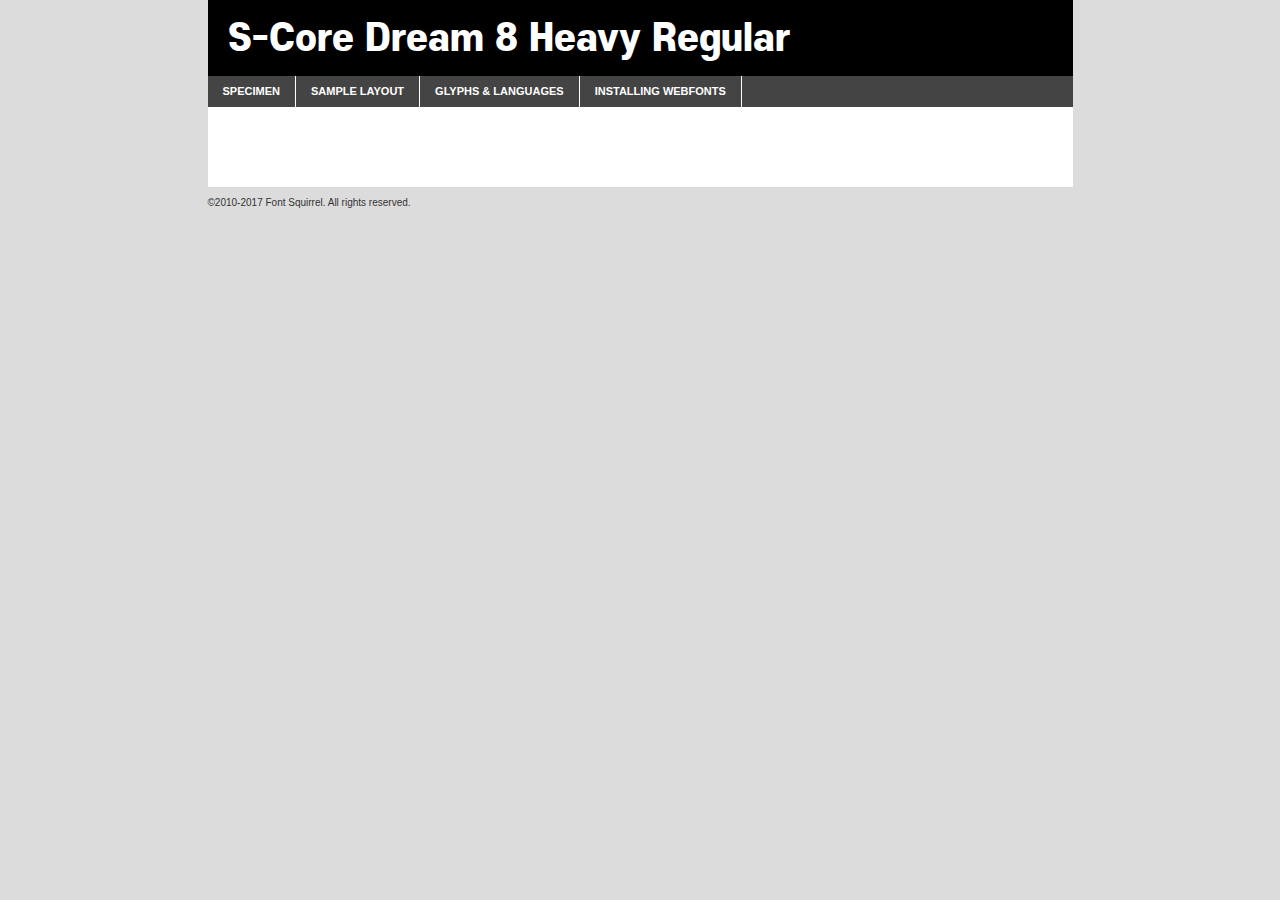
<file: raffledays/font/S-Core-Dream-light/scdream8-demo.html>
<!DOCTYPE html PUBLIC "-//W3C//DTD XHTML 1.0 Transitional//EN"
	"http://www.w3.org/TR/xhtml1/DTD/xhtml1-transitional.dtd">

<html xmlns="http://www.w3.org/1999/xhtml" xml:lang="en" lang="en">
<head>
	<meta http-equiv="Content-Type" content="text/html; charset=utf-8" />
	<script src="http://ajax.googleapis.com/ajax/libs/jquery/1.7.2/jquery.min.js" type="text/javascript" charset="utf-8"></script>
	<script type="text/javascript">
	(function($){$.fn.easyTabs=function(option){var param=jQuery.extend({fadeSpeed:"fast",defaultContent:1,activeClass:'active'},option);$(this).each(function(){var thisId="#"+this.id;if(param.defaultContent==''){param.defaultContent=1;}
	if(typeof param.defaultContent=="number")
	{var defaultTab=$(thisId+" .tabs li:eq("+(param.defaultContent-1)+") a").attr('href').substr(1);}else{var defaultTab=param.defaultContent;}
	$(thisId+" .tabs li a").each(function(){var tabToHide=$(this).attr('href').substr(1);$("#"+tabToHide).addClass('easytabs-tab-content');});hideAll();changeContent(defaultTab);function hideAll(){$(thisId+" .easytabs-tab-content").hide();}
	function changeContent(tabId){hideAll();$(thisId+" .tabs li").removeClass(param.activeClass);$(thisId+" .tabs li a[href=#"+tabId+"]").closest('li').addClass(param.activeClass);if(param.fadeSpeed!="none")
	{$(thisId+" #"+tabId).fadeIn(param.fadeSpeed);}else{$(thisId+" #"+tabId).show();}}
	$(thisId+" .tabs li").click(function(){var tabId=$(this).find('a').attr('href').substr(1);changeContent(tabId);return false;});});}})(jQuery);
	</script>
	<link rel="stylesheet" href="specimen_files/specimen_stylesheet.css" type="text/css" charset="utf-8" />
	<link rel="stylesheet" href="stylesheet.css" type="text/css" charset="utf-8" />

	<style type="text/css">
					body{
				font-family: 's-core_dream8_heavy';
							}
		</style>

	<title>S-Core Dream 8 Heavy Regular Specimen</title>
	
	
	<script type="text/javascript" charset="utf-8">
		$(document).ready(function() {
			$('#container').easyTabs({defaultContent:1});
		});
	</script>
</head>

<body>
<div id="container">
	<div id="header">
		S-Core Dream 8 Heavy Regular	</div>
	<ul class="tabs">
		<li><a href="#specimen">Specimen</a></li>
		<li><a href="#layout">Sample Layout</a></li>
				<li><a href="#glyphs">Glyphs &amp; Languages</a></li>
		<li><a href="#installing">Installing Webfonts</a></li>
		
	</ul>
	
	<div id="main_content">

		
			<div id="specimen">
		
				<div class="section">
					<div class="grid12 firstcol">
						<div class="huge">AaBb</div>
					</div>
				</div>
		
				<div class="section">
					<div class="glyph_range">A&#x200B;B&#x200b;C&#x200b;D&#x200b;E&#x200b;F&#x200b;G&#x200b;H&#x200b;I&#x200b;J&#x200b;K&#x200b;L&#x200b;M&#x200b;N&#x200b;O&#x200b;P&#x200b;Q&#x200b;R&#x200b;S&#x200b;T&#x200b;U&#x200b;V&#x200b;W&#x200b;X&#x200b;Y&#x200b;Z&#x200b;a&#x200b;b&#x200b;c&#x200b;d&#x200b;e&#x200b;f&#x200b;g&#x200b;h&#x200b;i&#x200b;j&#x200b;k&#x200b;l&#x200b;m&#x200b;n&#x200b;o&#x200b;p&#x200b;q&#x200b;r&#x200b;s&#x200b;t&#x200b;u&#x200b;v&#x200b;w&#x200b;x&#x200b;y&#x200b;z&#x200b;1&#x200b;2&#x200b;3&#x200b;4&#x200b;5&#x200b;6&#x200b;7&#x200b;8&#x200b;9&#x200b;0&#x200b;&amp;&#x200b;.&#x200b;,&#x200b;?&#x200b;!&#x200b;&#64;&#x200b;(&#x200b;)&#x200b;#&#x200b;$&#x200b;%&#x200b;*&#x200b;+&#x200b;-&#x200b;=&#x200b;:&#x200b;;</div>
				</div>
				<div class="section">
					<div class="grid12 firstcol">
						<table class="sample_table">
							<tr><td>10</td><td class="size10">abcdefghijklmnopqrstuvwxyzABCDEFGHIJKLMNOPQRSTUVWXYZ0123456789abcdefghijklmnopqrstuvwxyzABCDEFGHIJKLMNOPQRSTUVWXYZ0123456789abcdefghijklmnopqrstuvwxyzABCDEFGHIJKLMNOPQRSTUVWXYZ</td></tr>
							<tr><td>11</td><td class="size11">abcdefghijklmnopqrstuvwxyzABCDEFGHIJKLMNOPQRSTUVWXYZ0123456789abcdefghijklmnopqrstuvwxyzABCDEFGHIJKLMNOPQRSTUVWXYZ0123456789abcdefghijklmnopqrstuvwxyzABCDEFGHIJKLMNOPQRSTUVWXYZ</td></tr>
							<tr><td>12</td><td class="size12">abcdefghijklmnopqrstuvwxyzABCDEFGHIJKLMNOPQRSTUVWXYZ0123456789abcdefghijklmnopqrstuvwxyzABCDEFGHIJKLMNOPQRSTUVWXYZ0123456789abcdefghijklmnopqrstuvwxyzABCDEFGHIJKLMNOPQRSTUVWXYZ</td></tr>
							<tr><td>13</td><td class="size13">abcdefghijklmnopqrstuvwxyzABCDEFGHIJKLMNOPQRSTUVWXYZ0123456789abcdefghijklmnopqrstuvwxyzABCDEFGHIJKLMNOPQRSTUVWXYZ0123456789abcdefghijklmnopqrstuvwxyzABCDEFGHIJKLMNOPQRSTUVWXYZ</td></tr>
							<tr><td>14</td><td class="size14">abcdefghijklmnopqrstuvwxyzABCDEFGHIJKLMNOPQRSTUVWXYZ0123456789abcdefghijklmnopqrstuvwxyzABCDEFGHIJKLMNOPQRSTUVWXYZ0123456789abcdefghijklmnopqrstuvwxyzABCDEFGHIJKLMNOPQRSTUVWXYZ</td></tr>
							<tr><td>16</td><td class="size16">abcdefghijklmnopqrstuvwxyzABCDEFGHIJKLMNOPQRSTUVWXYZ0123456789abcdefghijklmnopqrstuvwxyzABCDEFGHIJKLMNOPQRSTUVWXYZ</td></tr>
							<tr><td>18</td><td class="size18">abcdefghijklmnopqrstuvwxyzABCDEFGHIJKLMNOPQRSTUVWXYZ0123456789abcdefghijklmnopqrstuvwxyzABCDEFGHIJKLMNOPQRSTUVWXYZ</td></tr>
							<tr><td>20</td><td class="size20">abcdefghijklmnopqrstuvwxyzABCDEFGHIJKLMNOPQRSTUVWXYZ0123456789abcdefghijklmnopqrstuvwxyzABCDEFGHIJKLMNOPQRSTUVWXYZ</td></tr>
							<tr><td>24</td><td class="size24">abcdefghijklmnopqrstuvwxyzABCDEFGHIJKLMNOPQRSTUVWXYZ0123456789abcdefghijklmnopqrstuvwxyzABCDEFGHIJKLMNOPQRSTUVWXYZ</td></tr>
							<tr><td>30</td><td class="size30">abcdefghijklmnopqrstuvwxyzABCDEFGHIJKLMNOPQRSTUVWXYZ0123456789abcdefghijklmnopqrstuvwxyzABCDEFGHIJKLMNOPQRSTUVWXYZ</td></tr>
							<tr><td>36</td><td class="size36">abcdefghijklmnopqrstuvwxyzABCDEFGHIJKLMNOPQRSTUVWXYZ0123456789abcdefghijklmnopqrstuvwxyzABCDEFGHIJKLMNOPQRSTUVWXYZ</td></tr>
							<tr><td>48</td><td class="size48">abcdefghijklmnopqrstuvwxyzABCDEFGHIJKLMNOPQRSTUVWXYZ0123456789abcdefghijklmnopqrstuvwxyzABCDEFGHIJKLMNOPQRSTUVWXYZ</td></tr>
							<tr><td>60</td><td class="size60">abcdefghijklmnopqrstuvwxyzABCDEFGHIJKLMNOPQRSTUVWXYZ0123456789abcdefghijklmnopqrstuvwxyzABCDEFGHIJKLMNOPQRSTUVWXYZ</td></tr>
							<tr><td>72</td><td class="size72">abcdefghijklmnopqrstuvwxyzABCDEFGHIJKLMNOPQRSTUVWXYZ0123456789abcdefghijklmnopqrstuvwxyzABCDEFGHIJKLMNOPQRSTUVWXYZ</td></tr>
							<tr><td>90</td><td class="size90">abcdefghijklmnopqrstuvwxyzABCDEFGHIJKLMNOPQRSTUVWXYZ0123456789abcdefghijklmnopqrstuvwxyzABCDEFGHIJKLMNOPQRSTUVWXYZ</td></tr>
						</table>
				
					</div>
			
				</div>
		
		
		
								<div class="section" id="bodycomparison">


										<div id="xheight">
				<div class="fontbody">&#x25FC;&#x25FC;&#x25FC;&#x25FC;&#x25FC;&#x25FC;&#x25FC;&#x25FC;&#x25FC;&#x25FC;&#x25FC;&#x25FC;&#x25FC;&#x25FC;&#x25FC;&#x25FC;&#x25FC;&#x25FC;&#x25FC;&#x25FC;&#x25FC;&#x25FC;&#x25FC;&#x25FC;&#x25FC;&#x25FC;&#x25FC;&#x25FC;&#x25FC;&#x25FC;&#x25FC;&#x25FC;&#x25FC;&#x25FC;&#x25FC;&#x25FC;&#x25FC;&#x25FC;&#x25FC;&#x25FC;&#x25FC;&#x25FC;&#x25FC;&#x25FC;&#x25FC;&#x25FC;&#x25FC;&#x25FC;&#x25FC;&#x25FC;&#x25FC;&#x25FC;&#x25FC;&#x25FC;&#x25FC;&#x25FC;&#x25FC;&#x25FC;&#x25FC;&#x25FC;&#x25FC;&#x25FC;&#x25FC;&#x25FC;&#x25FC;&#x25FC;&#x25FC;&#x25FC;&#x25FC;&#x25FC;&#x25FC;&#x25FC;&#x25FC;&#x25FC;&#x25FC;&#x25FC;&#x25FC;&#x25FC;&#x25FC;&#x25FC;&#x25FC;&#x25FC;&#x25FC;&#x25FC;&#x25FC;&#x25FC;&#x25FC;&#x25FC;&#x25FC;&#x25FC;&#x25FC;&#x25FC;&#x25FC;&#x25FC;&#x25FC;&#x25FC;&#x25FC;&#x25FC;&#x25FC;body</div><div class="arialbody">body</div><div class="verdanabody">body</div><div class="georgiabody">body</div></div>
										<div class="fontbody" style="z-index:1">
											body<span>S-Core Dream 8 Heavy Regular</span>
										</div>
										<div class="arialbody" style="z-index:1">
											body<span>Arial</span>
										</div>
										<div class="verdanabody" style="z-index:1">
											body<span>Verdana</span>
										</div>
										<div class="georgiabody" style="z-index:1">
											body<span>Georgia</span>
										</div>



								</div>
		
		
				<div class="section psample psample_row1" id="">
					
					<div class="grid2 firstcol">
						<p class="size10"><span>10.</span>Aenean lacinia bibendum nulla sed consectetur. Fusce dapibus, tellus ac cursus commodo, tortor mauris condimentum nibh, ut fermentum massa justo sit amet risus. Nullam id dolor id nibh ultricies vehicula ut id elit. Cum sociis natoque penatibus et magnis dis parturient montes, nascetur ridiculus mus. Nulla vitae elit libero, a pharetra augue.</p>
			
					</div>
					<div class="grid3">
						<p class="size11"><span>11.</span>Aenean lacinia bibendum nulla sed consectetur. Fusce dapibus, tellus ac cursus commodo, tortor mauris condimentum nibh, ut fermentum massa justo sit amet risus. Nullam id dolor id nibh ultricies vehicula ut id elit. Cum sociis natoque penatibus et magnis dis parturient montes, nascetur ridiculus mus. Nulla vitae elit libero, a pharetra augue.</p>
			
					</div>
					<div class="grid3">
						<p class="size12"><span>12.</span>Aenean lacinia bibendum nulla sed consectetur. Fusce dapibus, tellus ac cursus commodo, tortor mauris condimentum nibh, ut fermentum massa justo sit amet risus. Nullam id dolor id nibh ultricies vehicula ut id elit. Cum sociis natoque penatibus et magnis dis parturient montes, nascetur ridiculus mus. Nulla vitae elit libero, a pharetra augue.</p>
			
					</div>
					<div class="grid4">
						<p class="size13"><span>13.</span>Aenean lacinia bibendum nulla sed consectetur. Fusce dapibus, tellus ac cursus commodo, tortor mauris condimentum nibh, ut fermentum massa justo sit amet risus. Nullam id dolor id nibh ultricies vehicula ut id elit. Cum sociis natoque penatibus et magnis dis parturient montes, nascetur ridiculus mus. Nulla vitae elit libero, a pharetra augue.</p>
			
					</div>
					<div class="white_blend"></div>
					
				</div>
				<div class="section psample psample_row2" id="">
					<div class="grid3 firstcol">
						<p class="size14"><span>14.</span>Aenean lacinia bibendum nulla sed consectetur. Fusce dapibus, tellus ac cursus commodo, tortor mauris condimentum nibh, ut fermentum massa justo sit amet risus. Nullam id dolor id nibh ultricies vehicula ut id elit. Cum sociis natoque penatibus et magnis dis parturient montes, nascetur ridiculus mus. Nulla vitae elit libero, a pharetra augue.</p>
			
					</div>
					<div class="grid4">
						<p class="size16"><span>16.</span>Aenean lacinia bibendum nulla sed consectetur. Fusce dapibus, tellus ac cursus commodo, tortor mauris condimentum nibh, ut fermentum massa justo sit amet risus. Nullam id dolor id nibh ultricies vehicula ut id elit. Cum sociis natoque penatibus et magnis dis parturient montes, nascetur ridiculus mus. Nulla vitae elit libero, a pharetra augue.</p>
			
					</div>
					<div class="grid5">
						<p class="size18"><span>18.</span>Aenean lacinia bibendum nulla sed consectetur. Fusce dapibus, tellus ac cursus commodo, tortor mauris condimentum nibh, ut fermentum massa justo sit amet risus. Nullam id dolor id nibh ultricies vehicula ut id elit. Cum sociis natoque penatibus et magnis dis parturient montes, nascetur ridiculus mus. Nulla vitae elit libero, a pharetra augue.</p>
			
					</div>

					<div class="white_blend"></div>

				</div>
				
				<div class="section psample psample_row3" id="">
					<div class="grid5 firstcol">
						<p class="size20"><span>20.</span>Aenean lacinia bibendum nulla sed consectetur. Fusce dapibus, tellus ac cursus commodo, tortor mauris condimentum nibh, ut fermentum massa justo sit amet risus. Nullam id dolor id nibh ultricies vehicula ut id elit. Cum sociis natoque penatibus et magnis dis parturient montes, nascetur ridiculus mus. Nulla vitae elit libero, a pharetra augue.</p>
					</div>
					<div class="grid7">
						<p class="size24"><span>24.</span>Aenean lacinia bibendum nulla sed consectetur. Fusce dapibus, tellus ac cursus commodo, tortor mauris condimentum nibh, ut fermentum massa justo sit amet risus. Nullam id dolor id nibh ultricies vehicula ut id elit. Cum sociis natoque penatibus et magnis dis parturient montes, nascetur ridiculus mus. Nulla vitae elit libero, a pharetra augue.</p>
					</div>
					
					<div class="white_blend"></div>
					
				</div>
				
				<div class="section psample psample_row4" id="">
					<div class="grid12 firstcol">
						<p class="size30"><span>30.</span>Aenean lacinia bibendum nulla sed consectetur. Fusce dapibus, tellus ac cursus commodo, tortor mauris condimentum nibh, ut fermentum massa justo sit amet risus. Nullam id dolor id nibh ultricies vehicula ut id elit. Cum sociis natoque penatibus et magnis dis parturient montes, nascetur ridiculus mus. Nulla vitae elit libero, a pharetra augue.</p>
					</div>
					<div class="white_blend"></div>
					
				</div>
				
				
				
				<div class="section psample psample_row1 fullreverse">
					<div class="grid2 firstcol">
						<p class="size10"><span>10.</span>Aenean lacinia bibendum nulla sed consectetur. Fusce dapibus, tellus ac cursus commodo, tortor mauris condimentum nibh, ut fermentum massa justo sit amet risus. Nullam id dolor id nibh ultricies vehicula ut id elit. Cum sociis natoque penatibus et magnis dis parturient montes, nascetur ridiculus mus. Nulla vitae elit libero, a pharetra augue.</p>
			
					</div>
					<div class="grid3">
						<p class="size11"><span>11.</span>Aenean lacinia bibendum nulla sed consectetur. Fusce dapibus, tellus ac cursus commodo, tortor mauris condimentum nibh, ut fermentum massa justo sit amet risus. Nullam id dolor id nibh ultricies vehicula ut id elit. Cum sociis natoque penatibus et magnis dis parturient montes, nascetur ridiculus mus. Nulla vitae elit libero, a pharetra augue.</p>
			
					</div>
					<div class="grid3">
						<p class="size12"><span>12.</span>Aenean lacinia bibendum nulla sed consectetur. Fusce dapibus, tellus ac cursus commodo, tortor mauris condimentum nibh, ut fermentum massa justo sit amet risus. Nullam id dolor id nibh ultricies vehicula ut id elit. Cum sociis natoque penatibus et magnis dis parturient montes, nascetur ridiculus mus. Nulla vitae elit libero, a pharetra augue.</p>
			
					</div>
					<div class="grid4">
						<p class="size13"><span>13.</span>Aenean lacinia bibendum nulla sed consectetur. Fusce dapibus, tellus ac cursus commodo, tortor mauris condimentum nibh, ut fermentum massa justo sit amet risus. Nullam id dolor id nibh ultricies vehicula ut id elit. Cum sociis natoque penatibus et magnis dis parturient montes, nascetur ridiculus mus. Nulla vitae elit libero, a pharetra augue.</p>
			
					</div>
					<div class="black_blend"></div>
					
				</div>
				
				<div class="section psample psample_row2 fullreverse">
					<div class="grid3 firstcol">
						<p class="size14"><span>14.</span>Aenean lacinia bibendum nulla sed consectetur. Fusce dapibus, tellus ac cursus commodo, tortor mauris condimentum nibh, ut fermentum massa justo sit amet risus. Nullam id dolor id nibh ultricies vehicula ut id elit. Cum sociis natoque penatibus et magnis dis parturient montes, nascetur ridiculus mus. Nulla vitae elit libero, a pharetra augue.</p>
			
					</div>
					<div class="grid4">
						<p class="size16"><span>16.</span>Aenean lacinia bibendum nulla sed consectetur. Fusce dapibus, tellus ac cursus commodo, tortor mauris condimentum nibh, ut fermentum massa justo sit amet risus. Nullam id dolor id nibh ultricies vehicula ut id elit. Cum sociis natoque penatibus et magnis dis parturient montes, nascetur ridiculus mus. Nulla vitae elit libero, a pharetra augue.</p>
			
					</div>
					<div class="grid5">
						<p class="size18"><span>18.</span>Aenean lacinia bibendum nulla sed consectetur. Fusce dapibus, tellus ac cursus commodo, tortor mauris condimentum nibh, ut fermentum massa justo sit amet risus. Nullam id dolor id nibh ultricies vehicula ut id elit. Cum sociis natoque penatibus et magnis dis parturient montes, nascetur ridiculus mus. Nulla vitae elit libero, a pharetra augue.</p>
			
					</div>
					<div class="black_blend"></div>

				</div>
				
				<div class="section psample fullreverse psample_row3" id="">
					<div class="grid5 firstcol">
						<p class="size20"><span>20.</span>Aenean lacinia bibendum nulla sed consectetur. Fusce dapibus, tellus ac cursus commodo, tortor mauris condimentum nibh, ut fermentum massa justo sit amet risus. Nullam id dolor id nibh ultricies vehicula ut id elit. Cum sociis natoque penatibus et magnis dis parturient montes, nascetur ridiculus mus. Nulla vitae elit libero, a pharetra augue.</p>
					</div>
					<div class="grid7">
						<p class="size24"><span>24.</span>Aenean lacinia bibendum nulla sed consectetur. Fusce dapibus, tellus ac cursus commodo, tortor mauris condimentum nibh, ut fermentum massa justo sit amet risus. Nullam id dolor id nibh ultricies vehicula ut id elit. Cum sociis natoque penatibus et magnis dis parturient montes, nascetur ridiculus mus. Nulla vitae elit libero, a pharetra augue.</p>
					</div>
					
					<div class="black_blend"></div>
					
				</div>
				
				<div class="section psample fullreverse psample_row4" id="" style="border-bottom: 20px #000 solid;">
					<div class="grid12 firstcol">
						<p class="size30"><span>30.</span>Aenean lacinia bibendum nulla sed consectetur. Fusce dapibus, tellus ac cursus commodo, tortor mauris condimentum nibh, ut fermentum massa justo sit amet risus. Nullam id dolor id nibh ultricies vehicula ut id elit. Cum sociis natoque penatibus et magnis dis parturient montes, nascetur ridiculus mus. Nulla vitae elit libero, a pharetra augue.</p>
					</div>
					<div class="black_blend"></div>
					
				</div>
				
				
				
				
			</div>
			
			<div id="layout">
				
				<div class="section">
					
					<div class="grid12 firstcol">
						<h1>Lorem Ipsum Dolor</h1>
						<h2>Etiam porta sem malesuada magna mollis euismod</h2>
						
						<p class="byline">By <a href="#link">Aenean Lacinia</a></p>
					</div>
				</div>
				<div class="section">
					<div class="grid8 firstcol">
						<p class="large">Donec sed odio dui. Morbi leo risus, porta ac consectetur ac, vestibulum at eros. Fusce dapibus, tellus ac cursus commodo, tortor mauris condimentum nibh, ut fermentum massa justo sit amet risus. </p>

						
						<h3>Pellentesque ornare sem</h3>

						<p>Maecenas sed diam eget risus varius blandit sit amet non magna. Maecenas faucibus mollis interdum. Donec ullamcorper nulla non metus auctor fringilla. Nullam id dolor id nibh ultricies vehicula ut id elit. Nullam id dolor id nibh ultricies vehicula ut id elit. </p>

						<p>Aenean eu leo quam. Pellentesque ornare sem lacinia quam venenatis vestibulum. Lorem ipsum dolor sit amet, consectetur adipiscing elit. Cum sociis natoque penatibus et magnis dis parturient montes, nascetur ridiculus mus. </p>

						<p>Nulla vitae elit libero, a pharetra augue. Praesent commodo cursus magna, vel scelerisque nisl consectetur et. Aenean lacinia bibendum nulla sed consectetur. </p>

						<p>Nullam quis risus eget urna mollis ornare vel eu leo. Nullam quis risus eget urna mollis ornare vel eu leo. Maecenas sed diam eget risus varius blandit sit amet non magna. Donec ullamcorper nulla non metus auctor fringilla. </p>

						<h3>Cras mattis consectetur</h3>

						<p>Aenean eu leo quam. Pellentesque ornare sem lacinia quam venenatis vestibulum. Aenean lacinia bibendum nulla sed consectetur. Integer posuere erat a ante venenatis dapibus posuere velit aliquet. Cras mattis consectetur purus sit amet fermentum. </p>

						<p>Nullam id dolor id nibh ultricies vehicula ut id elit. Nullam quis risus eget urna mollis ornare vel eu leo. Cras mattis consectetur purus sit amet fermentum.</p>
					</div>
					
					<div class="grid4 sidebar">
						
						<div class="box reverse">
							<p class="last">Nullam quis risus eget urna mollis ornare vel eu leo. Donec ullamcorper nulla non metus auctor fringilla. Cras mattis consectetur purus sit amet fermentum. Sed posuere consectetur est at lobortis. Lorem ipsum dolor sit amet, consectetur adipiscing elit. </p>
						</div>
						
						<p class="caption">Maecenas sed diam eget risus varius.</p>

						<p>Vestibulum id ligula porta felis euismod semper. Integer posuere erat a ante venenatis dapibus posuere velit aliquet. Vestibulum id ligula porta felis euismod semper. Sed posuere consectetur est at lobortis. Maecenas sed diam eget risus varius blandit sit amet non magna. Fusce dapibus, tellus ac cursus commodo, tortor mauris condimentum nibh, ut fermentum massa justo sit amet risus. </p>

					

						<p>Duis mollis, est non commodo luctus, nisi erat porttitor ligula, eget lacinia odio sem nec elit. Aenean lacinia bibendum nulla sed consectetur. Vivamus sagittis lacus vel augue laoreet rutrum faucibus dolor auctor. Aenean lacinia bibendum nulla sed consectetur. Nullam quis risus eget urna mollis ornare vel eu leo. </p>

						<p>Praesent commodo cursus magna, vel scelerisque nisl consectetur et. Donec ullamcorper nulla non metus auctor fringilla. Maecenas faucibus mollis interdum. Fusce dapibus, tellus ac cursus commodo, tortor mauris condimentum nibh, ut fermentum massa justo sit amet risus. </p>

					</div>
				</div>
				
			</div>


			



		<div id="glyphs">
			<div class="section">
				<div class="grid12 firstcol">
			
				<h1>Language Support</h1>
				<p>The subset of S-Core Dream 8 Heavy Regular in this kit supports the following languages:<br />
			
					English, Arrernte, Bislama, Cebuano, Fijian, Gilbertese, Hmong, Ibanag, Iloko_ilokano, Interglossa_glosa, Interlingua, Lojban, Norfolk_pitcairnese, Oromo, Rotokas, Seychelles_creole, Shona, Somali, Southern_ndebele, Swahili, Swati_swazi, Tok_pisin, Warlpiri, Xhosa, Zulu, Latinbasic, Ubasic				</p>
				<h1>Glyph Chart</h1>
				<p>The subset of S-Core Dream 8 Heavy Regular in this kit includes all the glyphs listed below. Unicode entities are included above each glyph to help you insert individual characters into your layout.</p>
				<div id="glyph_chart">
			
																				 <div><p>&amp;#32;</p>&#32;</div>
																				 <div><p>&amp;#33;</p>&#33;</div>
																				 <div><p>&amp;#34;</p>&#34;</div>
																				 <div><p>&amp;#35;</p>&#35;</div>
																				 <div><p>&amp;#36;</p>&#36;</div>
																				 <div><p>&amp;#37;</p>&#37;</div>
																				 <div><p>&amp;#38;</p>&#38;</div>
																				 <div><p>&amp;#39;</p>&#39;</div>
																				 <div><p>&amp;#40;</p>&#40;</div>
																				 <div><p>&amp;#41;</p>&#41;</div>
																				 <div><p>&amp;#42;</p>&#42;</div>
																				 <div><p>&amp;#43;</p>&#43;</div>
																				 <div><p>&amp;#44;</p>&#44;</div>
																				 <div><p>&amp;#45;</p>&#45;</div>
																				 <div><p>&amp;#46;</p>&#46;</div>
																				 <div><p>&amp;#47;</p>&#47;</div>
																				 <div><p>&amp;#48;</p>&#48;</div>
																				 <div><p>&amp;#49;</p>&#49;</div>
																				 <div><p>&amp;#50;</p>&#50;</div>
																				 <div><p>&amp;#51;</p>&#51;</div>
																				 <div><p>&amp;#52;</p>&#52;</div>
																				 <div><p>&amp;#53;</p>&#53;</div>
																				 <div><p>&amp;#54;</p>&#54;</div>
																				 <div><p>&amp;#55;</p>&#55;</div>
																				 <div><p>&amp;#56;</p>&#56;</div>
																				 <div><p>&amp;#57;</p>&#57;</div>
																				 <div><p>&amp;#58;</p>&#58;</div>
																				 <div><p>&amp;#59;</p>&#59;</div>
																				 <div><p>&amp;#60;</p>&#60;</div>
																				 <div><p>&amp;#61;</p>&#61;</div>
																				 <div><p>&amp;#62;</p>&#62;</div>
																				 <div><p>&amp;#63;</p>&#63;</div>
																				 <div><p>&amp;#64;</p>&#64;</div>
																				 <div><p>&amp;#65;</p>&#65;</div>
																				 <div><p>&amp;#66;</p>&#66;</div>
																				 <div><p>&amp;#67;</p>&#67;</div>
																				 <div><p>&amp;#68;</p>&#68;</div>
																				 <div><p>&amp;#69;</p>&#69;</div>
																				 <div><p>&amp;#70;</p>&#70;</div>
																				 <div><p>&amp;#71;</p>&#71;</div>
																				 <div><p>&amp;#72;</p>&#72;</div>
																				 <div><p>&amp;#73;</p>&#73;</div>
																				 <div><p>&amp;#74;</p>&#74;</div>
																				 <div><p>&amp;#75;</p>&#75;</div>
																				 <div><p>&amp;#76;</p>&#76;</div>
																				 <div><p>&amp;#77;</p>&#77;</div>
																				 <div><p>&amp;#78;</p>&#78;</div>
																				 <div><p>&amp;#79;</p>&#79;</div>
																				 <div><p>&amp;#80;</p>&#80;</div>
																				 <div><p>&amp;#81;</p>&#81;</div>
																				 <div><p>&amp;#82;</p>&#82;</div>
																				 <div><p>&amp;#83;</p>&#83;</div>
																				 <div><p>&amp;#84;</p>&#84;</div>
																				 <div><p>&amp;#85;</p>&#85;</div>
																				 <div><p>&amp;#86;</p>&#86;</div>
																				 <div><p>&amp;#87;</p>&#87;</div>
																				 <div><p>&amp;#88;</p>&#88;</div>
																				 <div><p>&amp;#89;</p>&#89;</div>
																				 <div><p>&amp;#90;</p>&#90;</div>
																				 <div><p>&amp;#91;</p>&#91;</div>
																				 <div><p>&amp;#92;</p>&#92;</div>
																				 <div><p>&amp;#93;</p>&#93;</div>
																				 <div><p>&amp;#94;</p>&#94;</div>
																				 <div><p>&amp;#95;</p>&#95;</div>
																				 <div><p>&amp;#96;</p>&#96;</div>
																				 <div><p>&amp;#97;</p>&#97;</div>
																				 <div><p>&amp;#98;</p>&#98;</div>
																				 <div><p>&amp;#99;</p>&#99;</div>
																				 <div><p>&amp;#100;</p>&#100;</div>
																				 <div><p>&amp;#101;</p>&#101;</div>
																				 <div><p>&amp;#102;</p>&#102;</div>
																				 <div><p>&amp;#103;</p>&#103;</div>
																				 <div><p>&amp;#104;</p>&#104;</div>
																				 <div><p>&amp;#105;</p>&#105;</div>
																				 <div><p>&amp;#106;</p>&#106;</div>
																				 <div><p>&amp;#107;</p>&#107;</div>
																				 <div><p>&amp;#108;</p>&#108;</div>
																				 <div><p>&amp;#109;</p>&#109;</div>
																				 <div><p>&amp;#110;</p>&#110;</div>
																				 <div><p>&amp;#111;</p>&#111;</div>
																				 <div><p>&amp;#112;</p>&#112;</div>
																				 <div><p>&amp;#113;</p>&#113;</div>
																				 <div><p>&amp;#114;</p>&#114;</div>
																				 <div><p>&amp;#115;</p>&#115;</div>
																				 <div><p>&amp;#116;</p>&#116;</div>
																				 <div><p>&amp;#117;</p>&#117;</div>
																				 <div><p>&amp;#118;</p>&#118;</div>
																				 <div><p>&amp;#119;</p>&#119;</div>
																				 <div><p>&amp;#120;</p>&#120;</div>
																				 <div><p>&amp;#121;</p>&#121;</div>
																				 <div><p>&amp;#122;</p>&#122;</div>
																				 <div><p>&amp;#123;</p>&#123;</div>
																				 <div><p>&amp;#124;</p>&#124;</div>
																				 <div><p>&amp;#125;</p>&#125;</div>
																				 <div><p>&amp;#126;</p>&#126;</div>
																				 <div><p>&amp;#160;</p>&#160;</div>
																				 <div><p>&amp;#173;</p>&#173;</div>
																				 <div><p>&amp;#8192;</p>&#8192;</div>
																				 <div><p>&amp;#8193;</p>&#8193;</div>
																				 <div><p>&amp;#8194;</p>&#8194;</div>
																				 <div><p>&amp;#8195;</p>&#8195;</div>
																				 <div><p>&amp;#8196;</p>&#8196;</div>
																				 <div><p>&amp;#8197;</p>&#8197;</div>
																				 <div><p>&amp;#8198;</p>&#8198;</div>
																				 <div><p>&amp;#8199;</p>&#8199;</div>
																				 <div><p>&amp;#8200;</p>&#8200;</div>
																				 <div><p>&amp;#8201;</p>&#8201;</div>
																				 <div><p>&amp;#8202;</p>&#8202;</div>
																				 <div><p>&amp;#8208;</p>&#8208;</div>
																				 <div><p>&amp;#8209;</p>&#8209;</div>
																				 <div><p>&amp;#8210;</p>&#8210;</div>
																				 <div><p>&amp;#8211;</p>&#8211;</div>
																				 <div><p>&amp;#8212;</p>&#8212;</div>
																				 <div><p>&amp;#8239;</p>&#8239;</div>
																				 <div><p>&amp;#8287;</p>&#8287;</div>
																				 <div><p>&amp;#9724;</p>&#9724;</div>
																				 <div><p>&amp;#44032;</p>&#44032;</div>
																				 <div><p>&amp;#44033;</p>&#44033;</div>
																				 <div><p>&amp;#44036;</p>&#44036;</div>
																				 <div><p>&amp;#44039;</p>&#44039;</div>
																				 <div><p>&amp;#44040;</p>&#44040;</div>
																				 <div><p>&amp;#44041;</p>&#44041;</div>
																				 <div><p>&amp;#44042;</p>&#44042;</div>
																				 <div><p>&amp;#44048;</p>&#44048;</div>
																				 <div><p>&amp;#44049;</p>&#44049;</div>
																				 <div><p>&amp;#44050;</p>&#44050;</div>
																				 <div><p>&amp;#44051;</p>&#44051;</div>
																				 <div><p>&amp;#44052;</p>&#44052;</div>
																				 <div><p>&amp;#44053;</p>&#44053;</div>
																				 <div><p>&amp;#44054;</p>&#44054;</div>
																				 <div><p>&amp;#44055;</p>&#44055;</div>
																				 <div><p>&amp;#44057;</p>&#44057;</div>
																				 <div><p>&amp;#44058;</p>&#44058;</div>
																				 <div><p>&amp;#44059;</p>&#44059;</div>
																				 <div><p>&amp;#44060;</p>&#44060;</div>
																				 <div><p>&amp;#44061;</p>&#44061;</div>
																				 <div><p>&amp;#44064;</p>&#44064;</div>
																				 <div><p>&amp;#44068;</p>&#44068;</div>
																				 <div><p>&amp;#44076;</p>&#44076;</div>
																				 <div><p>&amp;#44077;</p>&#44077;</div>
																				 <div><p>&amp;#44079;</p>&#44079;</div>
																				 <div><p>&amp;#44080;</p>&#44080;</div>
																				 <div><p>&amp;#44081;</p>&#44081;</div>
																				 <div><p>&amp;#44088;</p>&#44088;</div>
																				 <div><p>&amp;#44089;</p>&#44089;</div>
																				 <div><p>&amp;#44092;</p>&#44092;</div>
																				 <div><p>&amp;#44096;</p>&#44096;</div>
																				 <div><p>&amp;#44107;</p>&#44107;</div>
																				 <div><p>&amp;#44109;</p>&#44109;</div>
																				 <div><p>&amp;#44116;</p>&#44116;</div>
																				 <div><p>&amp;#44120;</p>&#44120;</div>
																				 <div><p>&amp;#44124;</p>&#44124;</div>
																				 <div><p>&amp;#44144;</p>&#44144;</div>
																				 <div><p>&amp;#44145;</p>&#44145;</div>
																				 <div><p>&amp;#44148;</p>&#44148;</div>
																				 <div><p>&amp;#44151;</p>&#44151;</div>
																				 <div><p>&amp;#44152;</p>&#44152;</div>
																				 <div><p>&amp;#44154;</p>&#44154;</div>
																				 <div><p>&amp;#44160;</p>&#44160;</div>
																				 <div><p>&amp;#44161;</p>&#44161;</div>
																				 <div><p>&amp;#44163;</p>&#44163;</div>
																				 <div><p>&amp;#44164;</p>&#44164;</div>
																				 <div><p>&amp;#44165;</p>&#44165;</div>
																				 <div><p>&amp;#44166;</p>&#44166;</div>
																				 <div><p>&amp;#44169;</p>&#44169;</div>
																				 <div><p>&amp;#44170;</p>&#44170;</div>
																				 <div><p>&amp;#44171;</p>&#44171;</div>
																				 <div><p>&amp;#44172;</p>&#44172;</div>
																				 <div><p>&amp;#44176;</p>&#44176;</div>
																				 <div><p>&amp;#44180;</p>&#44180;</div>
																				 <div><p>&amp;#44188;</p>&#44188;</div>
																				 <div><p>&amp;#44189;</p>&#44189;</div>
																				 <div><p>&amp;#44191;</p>&#44191;</div>
																				 <div><p>&amp;#44192;</p>&#44192;</div>
																				 <div><p>&amp;#44193;</p>&#44193;</div>
																				 <div><p>&amp;#44200;</p>&#44200;</div>
																				 <div><p>&amp;#44201;</p>&#44201;</div>
																				 <div><p>&amp;#44202;</p>&#44202;</div>
																				 <div><p>&amp;#44204;</p>&#44204;</div>
																				 <div><p>&amp;#44207;</p>&#44207;</div>
																				 <div><p>&amp;#44208;</p>&#44208;</div>
																				 <div><p>&amp;#44216;</p>&#44216;</div>
																				 <div><p>&amp;#44217;</p>&#44217;</div>
																				 <div><p>&amp;#44219;</p>&#44219;</div>
																				 <div><p>&amp;#44220;</p>&#44220;</div>
																				 <div><p>&amp;#44221;</p>&#44221;</div>
																				 <div><p>&amp;#44225;</p>&#44225;</div>
																				 <div><p>&amp;#44228;</p>&#44228;</div>
																				 <div><p>&amp;#44232;</p>&#44232;</div>
																				 <div><p>&amp;#44236;</p>&#44236;</div>
																				 <div><p>&amp;#44245;</p>&#44245;</div>
																				 <div><p>&amp;#44247;</p>&#44247;</div>
																				 <div><p>&amp;#44256;</p>&#44256;</div>
																				 <div><p>&amp;#44257;</p>&#44257;</div>
																				 <div><p>&amp;#44260;</p>&#44260;</div>
																				 <div><p>&amp;#44263;</p>&#44263;</div>
																				 <div><p>&amp;#44264;</p>&#44264;</div>
																				 <div><p>&amp;#44266;</p>&#44266;</div>
																				 <div><p>&amp;#44268;</p>&#44268;</div>
																				 <div><p>&amp;#44271;</p>&#44271;</div>
																				 <div><p>&amp;#44272;</p>&#44272;</div>
																				 <div><p>&amp;#44273;</p>&#44273;</div>
																				 <div><p>&amp;#44275;</p>&#44275;</div>
																				 <div><p>&amp;#44277;</p>&#44277;</div>
																				 <div><p>&amp;#44278;</p>&#44278;</div>
																				 <div><p>&amp;#44284;</p>&#44284;</div>
																				 <div><p>&amp;#44285;</p>&#44285;</div>
																				 <div><p>&amp;#44288;</p>&#44288;</div>
																				 <div><p>&amp;#44292;</p>&#44292;</div>
																				 <div><p>&amp;#44294;</p>&#44294;</div>
																				 <div><p>&amp;#44300;</p>&#44300;</div>
																				 <div><p>&amp;#44301;</p>&#44301;</div>
																				 <div><p>&amp;#44303;</p>&#44303;</div>
																				 <div><p>&amp;#44305;</p>&#44305;</div>
																				 <div><p>&amp;#44312;</p>&#44312;</div>
																				 <div><p>&amp;#44316;</p>&#44316;</div>
																				 <div><p>&amp;#44320;</p>&#44320;</div>
																				 <div><p>&amp;#44329;</p>&#44329;</div>
																				 <div><p>&amp;#44332;</p>&#44332;</div>
																				 <div><p>&amp;#44333;</p>&#44333;</div>
																				 <div><p>&amp;#44340;</p>&#44340;</div>
																				 <div><p>&amp;#44341;</p>&#44341;</div>
																				 <div><p>&amp;#44344;</p>&#44344;</div>
																				 <div><p>&amp;#44348;</p>&#44348;</div>
																				 <div><p>&amp;#44356;</p>&#44356;</div>
																				 <div><p>&amp;#44357;</p>&#44357;</div>
																				 <div><p>&amp;#44359;</p>&#44359;</div>
																				 <div><p>&amp;#44361;</p>&#44361;</div>
																				 <div><p>&amp;#44368;</p>&#44368;</div>
																				 <div><p>&amp;#44372;</p>&#44372;</div>
																				 <div><p>&amp;#44376;</p>&#44376;</div>
																				 <div><p>&amp;#44385;</p>&#44385;</div>
																				 <div><p>&amp;#44387;</p>&#44387;</div>
																				 <div><p>&amp;#44396;</p>&#44396;</div>
																				 <div><p>&amp;#44397;</p>&#44397;</div>
																				 <div><p>&amp;#44400;</p>&#44400;</div>
																				 <div><p>&amp;#44403;</p>&#44403;</div>
																				 <div><p>&amp;#44404;</p>&#44404;</div>
																				 <div><p>&amp;#44405;</p>&#44405;</div>
																				 <div><p>&amp;#44406;</p>&#44406;</div>
																				 <div><p>&amp;#44411;</p>&#44411;</div>
																				 <div><p>&amp;#44412;</p>&#44412;</div>
																				 <div><p>&amp;#44413;</p>&#44413;</div>
																				 <div><p>&amp;#44415;</p>&#44415;</div>
																				 <div><p>&amp;#44417;</p>&#44417;</div>
																				 <div><p>&amp;#44418;</p>&#44418;</div>
																				 <div><p>&amp;#44424;</p>&#44424;</div>
																				 <div><p>&amp;#44425;</p>&#44425;</div>
																				 <div><p>&amp;#44428;</p>&#44428;</div>
																				 <div><p>&amp;#44432;</p>&#44432;</div>
																				 <div><p>&amp;#44444;</p>&#44444;</div>
																				 <div><p>&amp;#44445;</p>&#44445;</div>
																				 <div><p>&amp;#44452;</p>&#44452;</div>
																				 <div><p>&amp;#44471;</p>&#44471;</div>
																				 <div><p>&amp;#44480;</p>&#44480;</div>
																				 <div><p>&amp;#44481;</p>&#44481;</div>
																				 <div><p>&amp;#44484;</p>&#44484;</div>
																				 <div><p>&amp;#44488;</p>&#44488;</div>
																				 <div><p>&amp;#44496;</p>&#44496;</div>
																				 <div><p>&amp;#44497;</p>&#44497;</div>
																				 <div><p>&amp;#44499;</p>&#44499;</div>
																				 <div><p>&amp;#44508;</p>&#44508;</div>
																				 <div><p>&amp;#44512;</p>&#44512;</div>
																				 <div><p>&amp;#44516;</p>&#44516;</div>
																				 <div><p>&amp;#44536;</p>&#44536;</div>
																				 <div><p>&amp;#44537;</p>&#44537;</div>
																				 <div><p>&amp;#44540;</p>&#44540;</div>
																				 <div><p>&amp;#44543;</p>&#44543;</div>
																				 <div><p>&amp;#44544;</p>&#44544;</div>
																				 <div><p>&amp;#44545;</p>&#44545;</div>
																				 <div><p>&amp;#44552;</p>&#44552;</div>
																				 <div><p>&amp;#44553;</p>&#44553;</div>
																				 <div><p>&amp;#44555;</p>&#44555;</div>
																				 <div><p>&amp;#44557;</p>&#44557;</div>
																				 <div><p>&amp;#44564;</p>&#44564;</div>
																				 <div><p>&amp;#44592;</p>&#44592;</div>
																				 <div><p>&amp;#44593;</p>&#44593;</div>
																				 <div><p>&amp;#44596;</p>&#44596;</div>
																				 <div><p>&amp;#44599;</p>&#44599;</div>
																				 <div><p>&amp;#44600;</p>&#44600;</div>
																				 <div><p>&amp;#44602;</p>&#44602;</div>
																				 <div><p>&amp;#44608;</p>&#44608;</div>
																				 <div><p>&amp;#44609;</p>&#44609;</div>
																				 <div><p>&amp;#44611;</p>&#44611;</div>
																				 <div><p>&amp;#44613;</p>&#44613;</div>
																				 <div><p>&amp;#44614;</p>&#44614;</div>
																				 <div><p>&amp;#44618;</p>&#44618;</div>
																				 <div><p>&amp;#44620;</p>&#44620;</div>
																				 <div><p>&amp;#44621;</p>&#44621;</div>
																				 <div><p>&amp;#44622;</p>&#44622;</div>
																				 <div><p>&amp;#44624;</p>&#44624;</div>
																				 <div><p>&amp;#44628;</p>&#44628;</div>
																				 <div><p>&amp;#44630;</p>&#44630;</div>
																				 <div><p>&amp;#44636;</p>&#44636;</div>
																				 <div><p>&amp;#44637;</p>&#44637;</div>
																				 <div><p>&amp;#44639;</p>&#44639;</div>
																				 <div><p>&amp;#44640;</p>&#44640;</div>
																				 <div><p>&amp;#44641;</p>&#44641;</div>
																				 <div><p>&amp;#44645;</p>&#44645;</div>
																				 <div><p>&amp;#44648;</p>&#44648;</div>
																				 <div><p>&amp;#44649;</p>&#44649;</div>
																				 <div><p>&amp;#44652;</p>&#44652;</div>
																				 <div><p>&amp;#44656;</p>&#44656;</div>
																				 <div><p>&amp;#44664;</p>&#44664;</div>
																				 <div><p>&amp;#44665;</p>&#44665;</div>
																				 <div><p>&amp;#44667;</p>&#44667;</div>
																				 <div><p>&amp;#44668;</p>&#44668;</div>
																				 <div><p>&amp;#44669;</p>&#44669;</div>
																				 <div><p>&amp;#44676;</p>&#44676;</div>
																				 <div><p>&amp;#44677;</p>&#44677;</div>
																				 <div><p>&amp;#44684;</p>&#44684;</div>
																				 <div><p>&amp;#44732;</p>&#44732;</div>
																				 <div><p>&amp;#44733;</p>&#44733;</div>
																				 <div><p>&amp;#44734;</p>&#44734;</div>
																				 <div><p>&amp;#44736;</p>&#44736;</div>
																				 <div><p>&amp;#44740;</p>&#44740;</div>
																				 <div><p>&amp;#44748;</p>&#44748;</div>
																				 <div><p>&amp;#44749;</p>&#44749;</div>
																				 <div><p>&amp;#44751;</p>&#44751;</div>
																				 <div><p>&amp;#44752;</p>&#44752;</div>
																				 <div><p>&amp;#44753;</p>&#44753;</div>
																				 <div><p>&amp;#44760;</p>&#44760;</div>
																				 <div><p>&amp;#44761;</p>&#44761;</div>
																				 <div><p>&amp;#44764;</p>&#44764;</div>
																				 <div><p>&amp;#44776;</p>&#44776;</div>
																				 <div><p>&amp;#44779;</p>&#44779;</div>
																				 <div><p>&amp;#44781;</p>&#44781;</div>
																				 <div><p>&amp;#44788;</p>&#44788;</div>
																				 <div><p>&amp;#44792;</p>&#44792;</div>
																				 <div><p>&amp;#44796;</p>&#44796;</div>
																				 <div><p>&amp;#44807;</p>&#44807;</div>
																				 <div><p>&amp;#44808;</p>&#44808;</div>
																				 <div><p>&amp;#44813;</p>&#44813;</div>
																				 <div><p>&amp;#44816;</p>&#44816;</div>
																				 <div><p>&amp;#44844;</p>&#44844;</div>
																				 <div><p>&amp;#44845;</p>&#44845;</div>
																				 <div><p>&amp;#44848;</p>&#44848;</div>
																				 <div><p>&amp;#44850;</p>&#44850;</div>
																				 <div><p>&amp;#44852;</p>&#44852;</div>
																				 <div><p>&amp;#44860;</p>&#44860;</div>
																				 <div><p>&amp;#44861;</p>&#44861;</div>
																				 <div><p>&amp;#44863;</p>&#44863;</div>
																				 <div><p>&amp;#44865;</p>&#44865;</div>
																				 <div><p>&amp;#44866;</p>&#44866;</div>
																				 <div><p>&amp;#44867;</p>&#44867;</div>
																				 <div><p>&amp;#44872;</p>&#44872;</div>
																				 <div><p>&amp;#44873;</p>&#44873;</div>
																				 <div><p>&amp;#44880;</p>&#44880;</div>
																				 <div><p>&amp;#44892;</p>&#44892;</div>
																				 <div><p>&amp;#44893;</p>&#44893;</div>
																				 <div><p>&amp;#44900;</p>&#44900;</div>
																				 <div><p>&amp;#44901;</p>&#44901;</div>
																				 <div><p>&amp;#44921;</p>&#44921;</div>
																				 <div><p>&amp;#44928;</p>&#44928;</div>
																				 <div><p>&amp;#44932;</p>&#44932;</div>
																				 <div><p>&amp;#44936;</p>&#44936;</div>
																				 <div><p>&amp;#44944;</p>&#44944;</div>
																				 <div><p>&amp;#44945;</p>&#44945;</div>
																				 <div><p>&amp;#44949;</p>&#44949;</div>
																				 <div><p>&amp;#44956;</p>&#44956;</div>
																				 <div><p>&amp;#44984;</p>&#44984;</div>
																				 <div><p>&amp;#44985;</p>&#44985;</div>
																				 <div><p>&amp;#44988;</p>&#44988;</div>
																				 <div><p>&amp;#44992;</p>&#44992;</div>
																				 <div><p>&amp;#44999;</p>&#44999;</div>
																				 <div><p>&amp;#45000;</p>&#45000;</div>
																				 <div><p>&amp;#45001;</p>&#45001;</div>
																				 <div><p>&amp;#45003;</p>&#45003;</div>
																				 <div><p>&amp;#45005;</p>&#45005;</div>
																				 <div><p>&amp;#45006;</p>&#45006;</div>
																				 <div><p>&amp;#45012;</p>&#45012;</div>
																				 <div><p>&amp;#45020;</p>&#45020;</div>
																				 <div><p>&amp;#45032;</p>&#45032;</div>
																				 <div><p>&amp;#45033;</p>&#45033;</div>
																				 <div><p>&amp;#45040;</p>&#45040;</div>
																				 <div><p>&amp;#45041;</p>&#45041;</div>
																				 <div><p>&amp;#45044;</p>&#45044;</div>
																				 <div><p>&amp;#45048;</p>&#45048;</div>
																				 <div><p>&amp;#45056;</p>&#45056;</div>
																				 <div><p>&amp;#45057;</p>&#45057;</div>
																				 <div><p>&amp;#45060;</p>&#45060;</div>
																				 <div><p>&amp;#45068;</p>&#45068;</div>
																				 <div><p>&amp;#45072;</p>&#45072;</div>
																				 <div><p>&amp;#45076;</p>&#45076;</div>
																				 <div><p>&amp;#45084;</p>&#45084;</div>
																				 <div><p>&amp;#45085;</p>&#45085;</div>
																				 <div><p>&amp;#45096;</p>&#45096;</div>
																				 <div><p>&amp;#45124;</p>&#45124;</div>
																				 <div><p>&amp;#45125;</p>&#45125;</div>
																				 <div><p>&amp;#45128;</p>&#45128;</div>
																				 <div><p>&amp;#45130;</p>&#45130;</div>
																				 <div><p>&amp;#45132;</p>&#45132;</div>
																				 <div><p>&amp;#45134;</p>&#45134;</div>
																				 <div><p>&amp;#45139;</p>&#45139;</div>
																				 <div><p>&amp;#45140;</p>&#45140;</div>
																				 <div><p>&amp;#45141;</p>&#45141;</div>
																				 <div><p>&amp;#45143;</p>&#45143;</div>
																				 <div><p>&amp;#45145;</p>&#45145;</div>
																				 <div><p>&amp;#45149;</p>&#45149;</div>
																				 <div><p>&amp;#45180;</p>&#45180;</div>
																				 <div><p>&amp;#45181;</p>&#45181;</div>
																				 <div><p>&amp;#45184;</p>&#45184;</div>
																				 <div><p>&amp;#45188;</p>&#45188;</div>
																				 <div><p>&amp;#45196;</p>&#45196;</div>
																				 <div><p>&amp;#45197;</p>&#45197;</div>
																				 <div><p>&amp;#45199;</p>&#45199;</div>
																				 <div><p>&amp;#45201;</p>&#45201;</div>
																				 <div><p>&amp;#45208;</p>&#45208;</div>
																				 <div><p>&amp;#45209;</p>&#45209;</div>
																				 <div><p>&amp;#45210;</p>&#45210;</div>
																				 <div><p>&amp;#45212;</p>&#45212;</div>
																				 <div><p>&amp;#45215;</p>&#45215;</div>
																				 <div><p>&amp;#45216;</p>&#45216;</div>
																				 <div><p>&amp;#45217;</p>&#45217;</div>
																				 <div><p>&amp;#45218;</p>&#45218;</div>
																				 <div><p>&amp;#45224;</p>&#45224;</div>
																				 <div><p>&amp;#45225;</p>&#45225;</div>
																				 <div><p>&amp;#45227;</p>&#45227;</div>
																				 <div><p>&amp;#45228;</p>&#45228;</div>
																				 <div><p>&amp;#45229;</p>&#45229;</div>
																				 <div><p>&amp;#45230;</p>&#45230;</div>
																				 <div><p>&amp;#45231;</p>&#45231;</div>
																				 <div><p>&amp;#45233;</p>&#45233;</div>
																				 <div><p>&amp;#45235;</p>&#45235;</div>
																				 <div><p>&amp;#45236;</p>&#45236;</div>
																				 <div><p>&amp;#45237;</p>&#45237;</div>
																				 <div><p>&amp;#45240;</p>&#45240;</div>
																				 <div><p>&amp;#45244;</p>&#45244;</div>
																				 <div><p>&amp;#45252;</p>&#45252;</div>
																				 <div><p>&amp;#45253;</p>&#45253;</div>
																				 <div><p>&amp;#45255;</p>&#45255;</div>
																				 <div><p>&amp;#45256;</p>&#45256;</div>
																				 <div><p>&amp;#45257;</p>&#45257;</div>
																				 <div><p>&amp;#45264;</p>&#45264;</div>
																				 <div><p>&amp;#45265;</p>&#45265;</div>
																				 <div><p>&amp;#45268;</p>&#45268;</div>
																				 <div><p>&amp;#45272;</p>&#45272;</div>
																				 <div><p>&amp;#45280;</p>&#45280;</div>
																				 <div><p>&amp;#45285;</p>&#45285;</div>
																				 <div><p>&amp;#45320;</p>&#45320;</div>
																				 <div><p>&amp;#45321;</p>&#45321;</div>
																				 <div><p>&amp;#45323;</p>&#45323;</div>
																				 <div><p>&amp;#45324;</p>&#45324;</div>
																				 <div><p>&amp;#45328;</p>&#45328;</div>
																				 <div><p>&amp;#45330;</p>&#45330;</div>
																				 <div><p>&amp;#45331;</p>&#45331;</div>
																				 <div><p>&amp;#45336;</p>&#45336;</div>
																				 <div><p>&amp;#45337;</p>&#45337;</div>
																				 <div><p>&amp;#45339;</p>&#45339;</div>
																				 <div><p>&amp;#45340;</p>&#45340;</div>
																				 <div><p>&amp;#45341;</p>&#45341;</div>
																				 <div><p>&amp;#45347;</p>&#45347;</div>
																				 <div><p>&amp;#45348;</p>&#45348;</div>
																				 <div><p>&amp;#45349;</p>&#45349;</div>
																				 <div><p>&amp;#45352;</p>&#45352;</div>
																				 <div><p>&amp;#45356;</p>&#45356;</div>
																				 <div><p>&amp;#45364;</p>&#45364;</div>
																				 <div><p>&amp;#45365;</p>&#45365;</div>
																				 <div><p>&amp;#45367;</p>&#45367;</div>
																				 <div><p>&amp;#45368;</p>&#45368;</div>
																				 <div><p>&amp;#45369;</p>&#45369;</div>
																				 <div><p>&amp;#45376;</p>&#45376;</div>
																				 <div><p>&amp;#45377;</p>&#45377;</div>
																				 <div><p>&amp;#45380;</p>&#45380;</div>
																				 <div><p>&amp;#45384;</p>&#45384;</div>
																				 <div><p>&amp;#45392;</p>&#45392;</div>
																				 <div><p>&amp;#45393;</p>&#45393;</div>
																				 <div><p>&amp;#45396;</p>&#45396;</div>
																				 <div><p>&amp;#45397;</p>&#45397;</div>
																				 <div><p>&amp;#45400;</p>&#45400;</div>
																				 <div><p>&amp;#45404;</p>&#45404;</div>
																				 <div><p>&amp;#45408;</p>&#45408;</div>
																				 <div><p>&amp;#45432;</p>&#45432;</div>
																				 <div><p>&amp;#45433;</p>&#45433;</div>
																				 <div><p>&amp;#45436;</p>&#45436;</div>
																				 <div><p>&amp;#45440;</p>&#45440;</div>
																				 <div><p>&amp;#45442;</p>&#45442;</div>
																				 <div><p>&amp;#45448;</p>&#45448;</div>
																				 <div><p>&amp;#45449;</p>&#45449;</div>
																				 <div><p>&amp;#45451;</p>&#45451;</div>
																				 <div><p>&amp;#45453;</p>&#45453;</div>
																				 <div><p>&amp;#45458;</p>&#45458;</div>
																				 <div><p>&amp;#45459;</p>&#45459;</div>
																				 <div><p>&amp;#45460;</p>&#45460;</div>
																				 <div><p>&amp;#45464;</p>&#45464;</div>
																				 <div><p>&amp;#45468;</p>&#45468;</div>
																				 <div><p>&amp;#45480;</p>&#45480;</div>
																				 <div><p>&amp;#45516;</p>&#45516;</div>
																				 <div><p>&amp;#45520;</p>&#45520;</div>
																				 <div><p>&amp;#45524;</p>&#45524;</div>
																				 <div><p>&amp;#45532;</p>&#45532;</div>
																				 <div><p>&amp;#45533;</p>&#45533;</div>
																				 <div><p>&amp;#45535;</p>&#45535;</div>
																				 <div><p>&amp;#45544;</p>&#45544;</div>
																				 <div><p>&amp;#45545;</p>&#45545;</div>
																				 <div><p>&amp;#45548;</p>&#45548;</div>
																				 <div><p>&amp;#45552;</p>&#45552;</div>
																				 <div><p>&amp;#45561;</p>&#45561;</div>
																				 <div><p>&amp;#45563;</p>&#45563;</div>
																				 <div><p>&amp;#45565;</p>&#45565;</div>
																				 <div><p>&amp;#45572;</p>&#45572;</div>
																				 <div><p>&amp;#45573;</p>&#45573;</div>
																				 <div><p>&amp;#45576;</p>&#45576;</div>
																				 <div><p>&amp;#45579;</p>&#45579;</div>
																				 <div><p>&amp;#45580;</p>&#45580;</div>
																				 <div><p>&amp;#45588;</p>&#45588;</div>
																				 <div><p>&amp;#45589;</p>&#45589;</div>
																				 <div><p>&amp;#45591;</p>&#45591;</div>
																				 <div><p>&amp;#45593;</p>&#45593;</div>
																				 <div><p>&amp;#45600;</p>&#45600;</div>
																				 <div><p>&amp;#45620;</p>&#45620;</div>
																				 <div><p>&amp;#45628;</p>&#45628;</div>
																				 <div><p>&amp;#45656;</p>&#45656;</div>
																				 <div><p>&amp;#45660;</p>&#45660;</div>
																				 <div><p>&amp;#45664;</p>&#45664;</div>
																				 <div><p>&amp;#45672;</p>&#45672;</div>
																				 <div><p>&amp;#45673;</p>&#45673;</div>
																				 <div><p>&amp;#45684;</p>&#45684;</div>
																				 <div><p>&amp;#45685;</p>&#45685;</div>
																				 <div><p>&amp;#45692;</p>&#45692;</div>
																				 <div><p>&amp;#45700;</p>&#45700;</div>
																				 <div><p>&amp;#45701;</p>&#45701;</div>
																				 <div><p>&amp;#45705;</p>&#45705;</div>
																				 <div><p>&amp;#45712;</p>&#45712;</div>
																				 <div><p>&amp;#45713;</p>&#45713;</div>
																				 <div><p>&amp;#45716;</p>&#45716;</div>
																				 <div><p>&amp;#45720;</p>&#45720;</div>
																				 <div><p>&amp;#45721;</p>&#45721;</div>
																				 <div><p>&amp;#45722;</p>&#45722;</div>
																				 <div><p>&amp;#45728;</p>&#45728;</div>
																				 <div><p>&amp;#45729;</p>&#45729;</div>
																				 <div><p>&amp;#45731;</p>&#45731;</div>
																				 <div><p>&amp;#45733;</p>&#45733;</div>
																				 <div><p>&amp;#45734;</p>&#45734;</div>
																				 <div><p>&amp;#45738;</p>&#45738;</div>
																				 <div><p>&amp;#45740;</p>&#45740;</div>
																				 <div><p>&amp;#45744;</p>&#45744;</div>
																				 <div><p>&amp;#45748;</p>&#45748;</div>
																				 <div><p>&amp;#45768;</p>&#45768;</div>
																				 <div><p>&amp;#45769;</p>&#45769;</div>
																				 <div><p>&amp;#45772;</p>&#45772;</div>
																				 <div><p>&amp;#45776;</p>&#45776;</div>
																				 <div><p>&amp;#45778;</p>&#45778;</div>
																				 <div><p>&amp;#45784;</p>&#45784;</div>
																				 <div><p>&amp;#45785;</p>&#45785;</div>
																				 <div><p>&amp;#45787;</p>&#45787;</div>
																				 <div><p>&amp;#45789;</p>&#45789;</div>
																				 <div><p>&amp;#45794;</p>&#45794;</div>
																				 <div><p>&amp;#45796;</p>&#45796;</div>
																				 <div><p>&amp;#45797;</p>&#45797;</div>
																				 <div><p>&amp;#45798;</p>&#45798;</div>
																				 <div><p>&amp;#45800;</p>&#45800;</div>
																				 <div><p>&amp;#45803;</p>&#45803;</div>
																				 <div><p>&amp;#45804;</p>&#45804;</div>
																				 <div><p>&amp;#45805;</p>&#45805;</div>
																				 <div><p>&amp;#45806;</p>&#45806;</div>
																				 <div><p>&amp;#45807;</p>&#45807;</div>
																				 <div><p>&amp;#45811;</p>&#45811;</div>
																				 <div><p>&amp;#45812;</p>&#45812;</div>
																				 <div><p>&amp;#45813;</p>&#45813;</div>
																				 <div><p>&amp;#45815;</p>&#45815;</div>
																				 <div><p>&amp;#45816;</p>&#45816;</div>
																				 <div><p>&amp;#45817;</p>&#45817;</div>
																				 <div><p>&amp;#45818;</p>&#45818;</div>
																				 <div><p>&amp;#45819;</p>&#45819;</div>
																				 <div><p>&amp;#45823;</p>&#45823;</div>
																				 <div><p>&amp;#45824;</p>&#45824;</div>
																				 <div><p>&amp;#45825;</p>&#45825;</div>
																				 <div><p>&amp;#45828;</p>&#45828;</div>
																				 <div><p>&amp;#45832;</p>&#45832;</div>
																				 <div><p>&amp;#45840;</p>&#45840;</div>
																				 <div><p>&amp;#45841;</p>&#45841;</div>
																				 <div><p>&amp;#45843;</p>&#45843;</div>
																				 <div><p>&amp;#45844;</p>&#45844;</div>
																				 <div><p>&amp;#45845;</p>&#45845;</div>
																				 <div><p>&amp;#45852;</p>&#45852;</div>
																				 <div><p>&amp;#45908;</p>&#45908;</div>
																				 <div><p>&amp;#45909;</p>&#45909;</div>
																				 <div><p>&amp;#45910;</p>&#45910;</div>
																				 <div><p>&amp;#45912;</p>&#45912;</div>
																				 <div><p>&amp;#45915;</p>&#45915;</div>
																				 <div><p>&amp;#45916;</p>&#45916;</div>
																				 <div><p>&amp;#45918;</p>&#45918;</div>
																				 <div><p>&amp;#45919;</p>&#45919;</div>
																				 <div><p>&amp;#45924;</p>&#45924;</div>
																				 <div><p>&amp;#45925;</p>&#45925;</div>
																				 <div><p>&amp;#45927;</p>&#45927;</div>
																				 <div><p>&amp;#45929;</p>&#45929;</div>
																				 <div><p>&amp;#45931;</p>&#45931;</div>
																				 <div><p>&amp;#45934;</p>&#45934;</div>
																				 <div><p>&amp;#45936;</p>&#45936;</div>
																				 <div><p>&amp;#45937;</p>&#45937;</div>
																				 <div><p>&amp;#45940;</p>&#45940;</div>
																				 <div><p>&amp;#45944;</p>&#45944;</div>
																				 <div><p>&amp;#45952;</p>&#45952;</div>
																				 <div><p>&amp;#45953;</p>&#45953;</div>
																				 <div><p>&amp;#45955;</p>&#45955;</div>
																				 <div><p>&amp;#45956;</p>&#45956;</div>
																				 <div><p>&amp;#45957;</p>&#45957;</div>
																				 <div><p>&amp;#45964;</p>&#45964;</div>
																				 <div><p>&amp;#45968;</p>&#45968;</div>
																				 <div><p>&amp;#45972;</p>&#45972;</div>
																				 <div><p>&amp;#45984;</p>&#45984;</div>
																				 <div><p>&amp;#45985;</p>&#45985;</div>
																				 <div><p>&amp;#45992;</p>&#45992;</div>
																				 <div><p>&amp;#45996;</p>&#45996;</div>
																				 <div><p>&amp;#46020;</p>&#46020;</div>
																				 <div><p>&amp;#46021;</p>&#46021;</div>
																				 <div><p>&amp;#46024;</p>&#46024;</div>
																				 <div><p>&amp;#46027;</p>&#46027;</div>
																				 <div><p>&amp;#46028;</p>&#46028;</div>
																				 <div><p>&amp;#46030;</p>&#46030;</div>
																				 <div><p>&amp;#46032;</p>&#46032;</div>
																				 <div><p>&amp;#46036;</p>&#46036;</div>
																				 <div><p>&amp;#46037;</p>&#46037;</div>
																				 <div><p>&amp;#46039;</p>&#46039;</div>
																				 <div><p>&amp;#46041;</p>&#46041;</div>
																				 <div><p>&amp;#46043;</p>&#46043;</div>
																				 <div><p>&amp;#46045;</p>&#46045;</div>
																				 <div><p>&amp;#46048;</p>&#46048;</div>
																				 <div><p>&amp;#46052;</p>&#46052;</div>
																				 <div><p>&amp;#46056;</p>&#46056;</div>
																				 <div><p>&amp;#46076;</p>&#46076;</div>
																				 <div><p>&amp;#46096;</p>&#46096;</div>
																				 <div><p>&amp;#46104;</p>&#46104;</div>
																				 <div><p>&amp;#46108;</p>&#46108;</div>
																				 <div><p>&amp;#46112;</p>&#46112;</div>
																				 <div><p>&amp;#46120;</p>&#46120;</div>
																				 <div><p>&amp;#46121;</p>&#46121;</div>
																				 <div><p>&amp;#46123;</p>&#46123;</div>
																				 <div><p>&amp;#46132;</p>&#46132;</div>
																				 <div><p>&amp;#46160;</p>&#46160;</div>
																				 <div><p>&amp;#46161;</p>&#46161;</div>
																				 <div><p>&amp;#46164;</p>&#46164;</div>
																				 <div><p>&amp;#46168;</p>&#46168;</div>
																				 <div><p>&amp;#46176;</p>&#46176;</div>
																				 <div><p>&amp;#46177;</p>&#46177;</div>
																				 <div><p>&amp;#46179;</p>&#46179;</div>
																				 <div><p>&amp;#46181;</p>&#46181;</div>
																				 <div><p>&amp;#46188;</p>&#46188;</div>
																				 <div><p>&amp;#46208;</p>&#46208;</div>
																				 <div><p>&amp;#46216;</p>&#46216;</div>
																				 <div><p>&amp;#46237;</p>&#46237;</div>
																				 <div><p>&amp;#46244;</p>&#46244;</div>
																				 <div><p>&amp;#46248;</p>&#46248;</div>
																				 <div><p>&amp;#46252;</p>&#46252;</div>
																				 <div><p>&amp;#46261;</p>&#46261;</div>
																				 <div><p>&amp;#46263;</p>&#46263;</div>
																				 <div><p>&amp;#46265;</p>&#46265;</div>
																				 <div><p>&amp;#46272;</p>&#46272;</div>
																				 <div><p>&amp;#46276;</p>&#46276;</div>
																				 <div><p>&amp;#46280;</p>&#46280;</div>
																				 <div><p>&amp;#46288;</p>&#46288;</div>
																				 <div><p>&amp;#46293;</p>&#46293;</div>
																				 <div><p>&amp;#46300;</p>&#46300;</div>
																				 <div><p>&amp;#46301;</p>&#46301;</div>
																				 <div><p>&amp;#46304;</p>&#46304;</div>
																				 <div><p>&amp;#46307;</p>&#46307;</div>
																				 <div><p>&amp;#46308;</p>&#46308;</div>
																				 <div><p>&amp;#46310;</p>&#46310;</div>
																				 <div><p>&amp;#46316;</p>&#46316;</div>
																				 <div><p>&amp;#46317;</p>&#46317;</div>
																				 <div><p>&amp;#46319;</p>&#46319;</div>
																				 <div><p>&amp;#46321;</p>&#46321;</div>
																				 <div><p>&amp;#46328;</p>&#46328;</div>
																				 <div><p>&amp;#46356;</p>&#46356;</div>
																				 <div><p>&amp;#46357;</p>&#46357;</div>
																				 <div><p>&amp;#46360;</p>&#46360;</div>
																				 <div><p>&amp;#46363;</p>&#46363;</div>
																				 <div><p>&amp;#46364;</p>&#46364;</div>
																				 <div><p>&amp;#46372;</p>&#46372;</div>
																				 <div><p>&amp;#46373;</p>&#46373;</div>
																				 <div><p>&amp;#46375;</p>&#46375;</div>
																				 <div><p>&amp;#46376;</p>&#46376;</div>
																				 <div><p>&amp;#46377;</p>&#46377;</div>
																				 <div><p>&amp;#46378;</p>&#46378;</div>
																				 <div><p>&amp;#46384;</p>&#46384;</div>
																				 <div><p>&amp;#46385;</p>&#46385;</div>
																				 <div><p>&amp;#46388;</p>&#46388;</div>
																				 <div><p>&amp;#46392;</p>&#46392;</div>
																				 <div><p>&amp;#46400;</p>&#46400;</div>
																				 <div><p>&amp;#46401;</p>&#46401;</div>
																				 <div><p>&amp;#46403;</p>&#46403;</div>
																				 <div><p>&amp;#46404;</p>&#46404;</div>
																				 <div><p>&amp;#46405;</p>&#46405;</div>
																				 <div><p>&amp;#46411;</p>&#46411;</div>
																				 <div><p>&amp;#46412;</p>&#46412;</div>
																				 <div><p>&amp;#46413;</p>&#46413;</div>
																				 <div><p>&amp;#46416;</p>&#46416;</div>
																				 <div><p>&amp;#46420;</p>&#46420;</div>
																				 <div><p>&amp;#46428;</p>&#46428;</div>
																				 <div><p>&amp;#46429;</p>&#46429;</div>
																				 <div><p>&amp;#46431;</p>&#46431;</div>
																				 <div><p>&amp;#46432;</p>&#46432;</div>
																				 <div><p>&amp;#46433;</p>&#46433;</div>
																				 <div><p>&amp;#46496;</p>&#46496;</div>
																				 <div><p>&amp;#46497;</p>&#46497;</div>
																				 <div><p>&amp;#46500;</p>&#46500;</div>
																				 <div><p>&amp;#46504;</p>&#46504;</div>
																				 <div><p>&amp;#46506;</p>&#46506;</div>
																				 <div><p>&amp;#46507;</p>&#46507;</div>
																				 <div><p>&amp;#46512;</p>&#46512;</div>
																				 <div><p>&amp;#46513;</p>&#46513;</div>
																				 <div><p>&amp;#46515;</p>&#46515;</div>
																				 <div><p>&amp;#46516;</p>&#46516;</div>
																				 <div><p>&amp;#46517;</p>&#46517;</div>
																				 <div><p>&amp;#46523;</p>&#46523;</div>
																				 <div><p>&amp;#46524;</p>&#46524;</div>
																				 <div><p>&amp;#46525;</p>&#46525;</div>
																				 <div><p>&amp;#46528;</p>&#46528;</div>
																				 <div><p>&amp;#46532;</p>&#46532;</div>
																				 <div><p>&amp;#46540;</p>&#46540;</div>
																				 <div><p>&amp;#46541;</p>&#46541;</div>
																				 <div><p>&amp;#46543;</p>&#46543;</div>
																				 <div><p>&amp;#46544;</p>&#46544;</div>
																				 <div><p>&amp;#46545;</p>&#46545;</div>
																				 <div><p>&amp;#46552;</p>&#46552;</div>
																				 <div><p>&amp;#46572;</p>&#46572;</div>
																				 <div><p>&amp;#46608;</p>&#46608;</div>
																				 <div><p>&amp;#46609;</p>&#46609;</div>
																				 <div><p>&amp;#46612;</p>&#46612;</div>
																				 <div><p>&amp;#46616;</p>&#46616;</div>
																				 <div><p>&amp;#46629;</p>&#46629;</div>
																				 <div><p>&amp;#46636;</p>&#46636;</div>
																				 <div><p>&amp;#46644;</p>&#46644;</div>
																				 <div><p>&amp;#46664;</p>&#46664;</div>
																				 <div><p>&amp;#46692;</p>&#46692;</div>
																				 <div><p>&amp;#46696;</p>&#46696;</div>
																				 <div><p>&amp;#46748;</p>&#46748;</div>
																				 <div><p>&amp;#46749;</p>&#46749;</div>
																				 <div><p>&amp;#46752;</p>&#46752;</div>
																				 <div><p>&amp;#46756;</p>&#46756;</div>
																				 <div><p>&amp;#46763;</p>&#46763;</div>
																				 <div><p>&amp;#46764;</p>&#46764;</div>
																				 <div><p>&amp;#46769;</p>&#46769;</div>
																				 <div><p>&amp;#46804;</p>&#46804;</div>
																				 <div><p>&amp;#46832;</p>&#46832;</div>
																				 <div><p>&amp;#46836;</p>&#46836;</div>
																				 <div><p>&amp;#46840;</p>&#46840;</div>
																				 <div><p>&amp;#46848;</p>&#46848;</div>
																				 <div><p>&amp;#46849;</p>&#46849;</div>
																				 <div><p>&amp;#46853;</p>&#46853;</div>
																				 <div><p>&amp;#46888;</p>&#46888;</div>
																				 <div><p>&amp;#46889;</p>&#46889;</div>
																				 <div><p>&amp;#46892;</p>&#46892;</div>
																				 <div><p>&amp;#46895;</p>&#46895;</div>
																				 <div><p>&amp;#46896;</p>&#46896;</div>
																				 <div><p>&amp;#46904;</p>&#46904;</div>
																				 <div><p>&amp;#46905;</p>&#46905;</div>
																				 <div><p>&amp;#46907;</p>&#46907;</div>
																				 <div><p>&amp;#46916;</p>&#46916;</div>
																				 <div><p>&amp;#46920;</p>&#46920;</div>
																				 <div><p>&amp;#46924;</p>&#46924;</div>
																				 <div><p>&amp;#46932;</p>&#46932;</div>
																				 <div><p>&amp;#46933;</p>&#46933;</div>
																				 <div><p>&amp;#46944;</p>&#46944;</div>
																				 <div><p>&amp;#46948;</p>&#46948;</div>
																				 <div><p>&amp;#46952;</p>&#46952;</div>
																				 <div><p>&amp;#46960;</p>&#46960;</div>
																				 <div><p>&amp;#46961;</p>&#46961;</div>
																				 <div><p>&amp;#46963;</p>&#46963;</div>
																				 <div><p>&amp;#46965;</p>&#46965;</div>
																				 <div><p>&amp;#46972;</p>&#46972;</div>
																				 <div><p>&amp;#46973;</p>&#46973;</div>
																				 <div><p>&amp;#46976;</p>&#46976;</div>
																				 <div><p>&amp;#46980;</p>&#46980;</div>
																				 <div><p>&amp;#46988;</p>&#46988;</div>
																				 <div><p>&amp;#46989;</p>&#46989;</div>
																				 <div><p>&amp;#46991;</p>&#46991;</div>
																				 <div><p>&amp;#46992;</p>&#46992;</div>
																				 <div><p>&amp;#46993;</p>&#46993;</div>
																				 <div><p>&amp;#46994;</p>&#46994;</div>
																				 <div><p>&amp;#46998;</p>&#46998;</div>
																				 <div><p>&amp;#46999;</p>&#46999;</div>
																				 <div><p>&amp;#47000;</p>&#47000;</div>
																				 <div><p>&amp;#47001;</p>&#47001;</div>
																				 <div><p>&amp;#47004;</p>&#47004;</div>
																				 <div><p>&amp;#47008;</p>&#47008;</div>
																				 <div><p>&amp;#47016;</p>&#47016;</div>
																				 <div><p>&amp;#47017;</p>&#47017;</div>
																				 <div><p>&amp;#47019;</p>&#47019;</div>
																				 <div><p>&amp;#47020;</p>&#47020;</div>
																				 <div><p>&amp;#47021;</p>&#47021;</div>
																				 <div><p>&amp;#47028;</p>&#47028;</div>
																				 <div><p>&amp;#47029;</p>&#47029;</div>
																				 <div><p>&amp;#47032;</p>&#47032;</div>
																				 <div><p>&amp;#47047;</p>&#47047;</div>
																				 <div><p>&amp;#47049;</p>&#47049;</div>
																				 <div><p>&amp;#47084;</p>&#47084;</div>
																				 <div><p>&amp;#47085;</p>&#47085;</div>
																				 <div><p>&amp;#47088;</p>&#47088;</div>
																				 <div><p>&amp;#47092;</p>&#47092;</div>
																				 <div><p>&amp;#47100;</p>&#47100;</div>
																				 <div><p>&amp;#47101;</p>&#47101;</div>
																				 <div><p>&amp;#47103;</p>&#47103;</div>
																				 <div><p>&amp;#47104;</p>&#47104;</div>
																				 <div><p>&amp;#47105;</p>&#47105;</div>
																				 <div><p>&amp;#47111;</p>&#47111;</div>
																				 <div><p>&amp;#47112;</p>&#47112;</div>
																				 <div><p>&amp;#47113;</p>&#47113;</div>
																				 <div><p>&amp;#47116;</p>&#47116;</div>
																				 <div><p>&amp;#47120;</p>&#47120;</div>
																				 <div><p>&amp;#47128;</p>&#47128;</div>
																				 <div><p>&amp;#47129;</p>&#47129;</div>
																				 <div><p>&amp;#47131;</p>&#47131;</div>
																				 <div><p>&amp;#47133;</p>&#47133;</div>
																				 <div><p>&amp;#47140;</p>&#47140;</div>
																				 <div><p>&amp;#47141;</p>&#47141;</div>
																				 <div><p>&amp;#47144;</p>&#47144;</div>
																				 <div><p>&amp;#47148;</p>&#47148;</div>
																				 <div><p>&amp;#47156;</p>&#47156;</div>
																				 <div><p>&amp;#47157;</p>&#47157;</div>
																				 <div><p>&amp;#47159;</p>&#47159;</div>
																				 <div><p>&amp;#47160;</p>&#47160;</div>
																				 <div><p>&amp;#47161;</p>&#47161;</div>
																				 <div><p>&amp;#47168;</p>&#47168;</div>
																				 <div><p>&amp;#47172;</p>&#47172;</div>
																				 <div><p>&amp;#47185;</p>&#47185;</div>
																				 <div><p>&amp;#47187;</p>&#47187;</div>
																				 <div><p>&amp;#47196;</p>&#47196;</div>
																				 <div><p>&amp;#47197;</p>&#47197;</div>
																				 <div><p>&amp;#47200;</p>&#47200;</div>
																				 <div><p>&amp;#47204;</p>&#47204;</div>
																				 <div><p>&amp;#47212;</p>&#47212;</div>
																				 <div><p>&amp;#47213;</p>&#47213;</div>
																				 <div><p>&amp;#47215;</p>&#47215;</div>
																				 <div><p>&amp;#47217;</p>&#47217;</div>
																				 <div><p>&amp;#47224;</p>&#47224;</div>
																				 <div><p>&amp;#47228;</p>&#47228;</div>
																				 <div><p>&amp;#47245;</p>&#47245;</div>
																				 <div><p>&amp;#47272;</p>&#47272;</div>
																				 <div><p>&amp;#47280;</p>&#47280;</div>
																				 <div><p>&amp;#47284;</p>&#47284;</div>
																				 <div><p>&amp;#47288;</p>&#47288;</div>
																				 <div><p>&amp;#47296;</p>&#47296;</div>
																				 <div><p>&amp;#47297;</p>&#47297;</div>
																				 <div><p>&amp;#47299;</p>&#47299;</div>
																				 <div><p>&amp;#47301;</p>&#47301;</div>
																				 <div><p>&amp;#47308;</p>&#47308;</div>
																				 <div><p>&amp;#47312;</p>&#47312;</div>
																				 <div><p>&amp;#47316;</p>&#47316;</div>
																				 <div><p>&amp;#47325;</p>&#47325;</div>
																				 <div><p>&amp;#47327;</p>&#47327;</div>
																				 <div><p>&amp;#47329;</p>&#47329;</div>
																				 <div><p>&amp;#47336;</p>&#47336;</div>
																				 <div><p>&amp;#47337;</p>&#47337;</div>
																				 <div><p>&amp;#47340;</p>&#47340;</div>
																				 <div><p>&amp;#47344;</p>&#47344;</div>
																				 <div><p>&amp;#47352;</p>&#47352;</div>
																				 <div><p>&amp;#47353;</p>&#47353;</div>
																				 <div><p>&amp;#47355;</p>&#47355;</div>
																				 <div><p>&amp;#47357;</p>&#47357;</div>
																				 <div><p>&amp;#47364;</p>&#47364;</div>
																				 <div><p>&amp;#47384;</p>&#47384;</div>
																				 <div><p>&amp;#47392;</p>&#47392;</div>
																				 <div><p>&amp;#47420;</p>&#47420;</div>
																				 <div><p>&amp;#47421;</p>&#47421;</div>
																				 <div><p>&amp;#47424;</p>&#47424;</div>
																				 <div><p>&amp;#47428;</p>&#47428;</div>
																				 <div><p>&amp;#47436;</p>&#47436;</div>
																				 <div><p>&amp;#47439;</p>&#47439;</div>
																				 <div><p>&amp;#47441;</p>&#47441;</div>
																				 <div><p>&amp;#47448;</p>&#47448;</div>
																				 <div><p>&amp;#47449;</p>&#47449;</div>
																				 <div><p>&amp;#47452;</p>&#47452;</div>
																				 <div><p>&amp;#47456;</p>&#47456;</div>
																				 <div><p>&amp;#47464;</p>&#47464;</div>
																				 <div><p>&amp;#47465;</p>&#47465;</div>
																				 <div><p>&amp;#47467;</p>&#47467;</div>
																				 <div><p>&amp;#47469;</p>&#47469;</div>
																				 <div><p>&amp;#47476;</p>&#47476;</div>
																				 <div><p>&amp;#47477;</p>&#47477;</div>
																				 <div><p>&amp;#47480;</p>&#47480;</div>
																				 <div><p>&amp;#47484;</p>&#47484;</div>
																				 <div><p>&amp;#47492;</p>&#47492;</div>
																				 <div><p>&amp;#47493;</p>&#47493;</div>
																				 <div><p>&amp;#47495;</p>&#47495;</div>
																				 <div><p>&amp;#47497;</p>&#47497;</div>
																				 <div><p>&amp;#47498;</p>&#47498;</div>
																				 <div><p>&amp;#47501;</p>&#47501;</div>
																				 <div><p>&amp;#47502;</p>&#47502;</div>
																				 <div><p>&amp;#47532;</p>&#47532;</div>
																				 <div><p>&amp;#47533;</p>&#47533;</div>
																				 <div><p>&amp;#47536;</p>&#47536;</div>
																				 <div><p>&amp;#47540;</p>&#47540;</div>
																				 <div><p>&amp;#47548;</p>&#47548;</div>
																				 <div><p>&amp;#47549;</p>&#47549;</div>
																				 <div><p>&amp;#47551;</p>&#47551;</div>
																				 <div><p>&amp;#47553;</p>&#47553;</div>
																				 <div><p>&amp;#47560;</p>&#47560;</div>
																				 <div><p>&amp;#47561;</p>&#47561;</div>
																				 <div><p>&amp;#47564;</p>&#47564;</div>
																				 <div><p>&amp;#47566;</p>&#47566;</div>
																				 <div><p>&amp;#47567;</p>&#47567;</div>
																				 <div><p>&amp;#47568;</p>&#47568;</div>
																				 <div><p>&amp;#47569;</p>&#47569;</div>
																				 <div><p>&amp;#47570;</p>&#47570;</div>
																				 <div><p>&amp;#47576;</p>&#47576;</div>
																				 <div><p>&amp;#47577;</p>&#47577;</div>
																				 <div><p>&amp;#47579;</p>&#47579;</div>
																				 <div><p>&amp;#47581;</p>&#47581;</div>
																				 <div><p>&amp;#47582;</p>&#47582;</div>
																				 <div><p>&amp;#47585;</p>&#47585;</div>
																				 <div><p>&amp;#47587;</p>&#47587;</div>
																				 <div><p>&amp;#47588;</p>&#47588;</div>
																				 <div><p>&amp;#47589;</p>&#47589;</div>
																				 <div><p>&amp;#47592;</p>&#47592;</div>
																				 <div><p>&amp;#47596;</p>&#47596;</div>
																				 <div><p>&amp;#47604;</p>&#47604;</div>
																				 <div><p>&amp;#47605;</p>&#47605;</div>
																				 <div><p>&amp;#47607;</p>&#47607;</div>
																				 <div><p>&amp;#47608;</p>&#47608;</div>
																				 <div><p>&amp;#47609;</p>&#47609;</div>
																				 <div><p>&amp;#47610;</p>&#47610;</div>
																				 <div><p>&amp;#47616;</p>&#47616;</div>
																				 <div><p>&amp;#47617;</p>&#47617;</div>
																				 <div><p>&amp;#47624;</p>&#47624;</div>
																				 <div><p>&amp;#47637;</p>&#47637;</div>
																				 <div><p>&amp;#47672;</p>&#47672;</div>
																				 <div><p>&amp;#47673;</p>&#47673;</div>
																				 <div><p>&amp;#47676;</p>&#47676;</div>
																				 <div><p>&amp;#47680;</p>&#47680;</div>
																				 <div><p>&amp;#47682;</p>&#47682;</div>
																				 <div><p>&amp;#47688;</p>&#47688;</div>
																				 <div><p>&amp;#47689;</p>&#47689;</div>
																				 <div><p>&amp;#47691;</p>&#47691;</div>
																				 <div><p>&amp;#47693;</p>&#47693;</div>
																				 <div><p>&amp;#47694;</p>&#47694;</div>
																				 <div><p>&amp;#47699;</p>&#47699;</div>
																				 <div><p>&amp;#47700;</p>&#47700;</div>
																				 <div><p>&amp;#47701;</p>&#47701;</div>
																				 <div><p>&amp;#47704;</p>&#47704;</div>
																				 <div><p>&amp;#47708;</p>&#47708;</div>
																				 <div><p>&amp;#47716;</p>&#47716;</div>
																				 <div><p>&amp;#47717;</p>&#47717;</div>
																				 <div><p>&amp;#47719;</p>&#47719;</div>
																				 <div><p>&amp;#47720;</p>&#47720;</div>
																				 <div><p>&amp;#47721;</p>&#47721;</div>
																				 <div><p>&amp;#47728;</p>&#47728;</div>
																				 <div><p>&amp;#47729;</p>&#47729;</div>
																				 <div><p>&amp;#47732;</p>&#47732;</div>
																				 <div><p>&amp;#47736;</p>&#47736;</div>
																				 <div><p>&amp;#47747;</p>&#47747;</div>
																				 <div><p>&amp;#47748;</p>&#47748;</div>
																				 <div><p>&amp;#47749;</p>&#47749;</div>
																				 <div><p>&amp;#47751;</p>&#47751;</div>
																				 <div><p>&amp;#47756;</p>&#47756;</div>
																				 <div><p>&amp;#47784;</p>&#47784;</div>
																				 <div><p>&amp;#47785;</p>&#47785;</div>
																				 <div><p>&amp;#47787;</p>&#47787;</div>
																				 <div><p>&amp;#47788;</p>&#47788;</div>
																				 <div><p>&amp;#47792;</p>&#47792;</div>
																				 <div><p>&amp;#47794;</p>&#47794;</div>
																				 <div><p>&amp;#47800;</p>&#47800;</div>
																				 <div><p>&amp;#47801;</p>&#47801;</div>
																				 <div><p>&amp;#47803;</p>&#47803;</div>
																				 <div><p>&amp;#47805;</p>&#47805;</div>
																				 <div><p>&amp;#47812;</p>&#47812;</div>
																				 <div><p>&amp;#47816;</p>&#47816;</div>
																				 <div><p>&amp;#47832;</p>&#47832;</div>
																				 <div><p>&amp;#47833;</p>&#47833;</div>
																				 <div><p>&amp;#47868;</p>&#47868;</div>
																				 <div><p>&amp;#47872;</p>&#47872;</div>
																				 <div><p>&amp;#47876;</p>&#47876;</div>
																				 <div><p>&amp;#47885;</p>&#47885;</div>
																				 <div><p>&amp;#47887;</p>&#47887;</div>
																				 <div><p>&amp;#47889;</p>&#47889;</div>
																				 <div><p>&amp;#47896;</p>&#47896;</div>
																				 <div><p>&amp;#47900;</p>&#47900;</div>
																				 <div><p>&amp;#47904;</p>&#47904;</div>
																				 <div><p>&amp;#47913;</p>&#47913;</div>
																				 <div><p>&amp;#47915;</p>&#47915;</div>
																				 <div><p>&amp;#47924;</p>&#47924;</div>
																				 <div><p>&amp;#47925;</p>&#47925;</div>
																				 <div><p>&amp;#47926;</p>&#47926;</div>
																				 <div><p>&amp;#47928;</p>&#47928;</div>
																				 <div><p>&amp;#47931;</p>&#47931;</div>
																				 <div><p>&amp;#47932;</p>&#47932;</div>
																				 <div><p>&amp;#47933;</p>&#47933;</div>
																				 <div><p>&amp;#47934;</p>&#47934;</div>
																				 <div><p>&amp;#47940;</p>&#47940;</div>
																				 <div><p>&amp;#47941;</p>&#47941;</div>
																				 <div><p>&amp;#47943;</p>&#47943;</div>
																				 <div><p>&amp;#47945;</p>&#47945;</div>
																				 <div><p>&amp;#47949;</p>&#47949;</div>
																				 <div><p>&amp;#47951;</p>&#47951;</div>
																				 <div><p>&amp;#47952;</p>&#47952;</div>
																				 <div><p>&amp;#47956;</p>&#47956;</div>
																				 <div><p>&amp;#47960;</p>&#47960;</div>
																				 <div><p>&amp;#47969;</p>&#47969;</div>
																				 <div><p>&amp;#47971;</p>&#47971;</div>
																				 <div><p>&amp;#47980;</p>&#47980;</div>
																				 <div><p>&amp;#48008;</p>&#48008;</div>
																				 <div><p>&amp;#48012;</p>&#48012;</div>
																				 <div><p>&amp;#48016;</p>&#48016;</div>
																				 <div><p>&amp;#48036;</p>&#48036;</div>
																				 <div><p>&amp;#48040;</p>&#48040;</div>
																				 <div><p>&amp;#48044;</p>&#48044;</div>
																				 <div><p>&amp;#48052;</p>&#48052;</div>
																				 <div><p>&amp;#48055;</p>&#48055;</div>
																				 <div><p>&amp;#48064;</p>&#48064;</div>
																				 <div><p>&amp;#48068;</p>&#48068;</div>
																				 <div><p>&amp;#48072;</p>&#48072;</div>
																				 <div><p>&amp;#48080;</p>&#48080;</div>
																				 <div><p>&amp;#48083;</p>&#48083;</div>
																				 <div><p>&amp;#48120;</p>&#48120;</div>
																				 <div><p>&amp;#48121;</p>&#48121;</div>
																				 <div><p>&amp;#48124;</p>&#48124;</div>
																				 <div><p>&amp;#48127;</p>&#48127;</div>
																				 <div><p>&amp;#48128;</p>&#48128;</div>
																				 <div><p>&amp;#48130;</p>&#48130;</div>
																				 <div><p>&amp;#48136;</p>&#48136;</div>
																				 <div><p>&amp;#48137;</p>&#48137;</div>
																				 <div><p>&amp;#48139;</p>&#48139;</div>
																				 <div><p>&amp;#48140;</p>&#48140;</div>
																				 <div><p>&amp;#48141;</p>&#48141;</div>
																				 <div><p>&amp;#48143;</p>&#48143;</div>
																				 <div><p>&amp;#48145;</p>&#48145;</div>
																				 <div><p>&amp;#48148;</p>&#48148;</div>
																				 <div><p>&amp;#48149;</p>&#48149;</div>
																				 <div><p>&amp;#48150;</p>&#48150;</div>
																				 <div><p>&amp;#48151;</p>&#48151;</div>
																				 <div><p>&amp;#48152;</p>&#48152;</div>
																				 <div><p>&amp;#48155;</p>&#48155;</div>
																				 <div><p>&amp;#48156;</p>&#48156;</div>
																				 <div><p>&amp;#48157;</p>&#48157;</div>
																				 <div><p>&amp;#48158;</p>&#48158;</div>
																				 <div><p>&amp;#48159;</p>&#48159;</div>
																				 <div><p>&amp;#48164;</p>&#48164;</div>
																				 <div><p>&amp;#48165;</p>&#48165;</div>
																				 <div><p>&amp;#48167;</p>&#48167;</div>
																				 <div><p>&amp;#48169;</p>&#48169;</div>
																				 <div><p>&amp;#48173;</p>&#48173;</div>
																				 <div><p>&amp;#48176;</p>&#48176;</div>
																				 <div><p>&amp;#48177;</p>&#48177;</div>
																				 <div><p>&amp;#48180;</p>&#48180;</div>
																				 <div><p>&amp;#48184;</p>&#48184;</div>
																				 <div><p>&amp;#48192;</p>&#48192;</div>
																				 <div><p>&amp;#48193;</p>&#48193;</div>
																				 <div><p>&amp;#48195;</p>&#48195;</div>
																				 <div><p>&amp;#48196;</p>&#48196;</div>
																				 <div><p>&amp;#48197;</p>&#48197;</div>
																				 <div><p>&amp;#48201;</p>&#48201;</div>
																				 <div><p>&amp;#48204;</p>&#48204;</div>
																				 <div><p>&amp;#48205;</p>&#48205;</div>
																				 <div><p>&amp;#48208;</p>&#48208;</div>
																				 <div><p>&amp;#48221;</p>&#48221;</div>
																				 <div><p>&amp;#48260;</p>&#48260;</div>
																				 <div><p>&amp;#48261;</p>&#48261;</div>
																				 <div><p>&amp;#48264;</p>&#48264;</div>
																				 <div><p>&amp;#48267;</p>&#48267;</div>
																				 <div><p>&amp;#48268;</p>&#48268;</div>
																				 <div><p>&amp;#48270;</p>&#48270;</div>
																				 <div><p>&amp;#48276;</p>&#48276;</div>
																				 <div><p>&amp;#48277;</p>&#48277;</div>
																				 <div><p>&amp;#48279;</p>&#48279;</div>
																				 <div><p>&amp;#48281;</p>&#48281;</div>
																				 <div><p>&amp;#48282;</p>&#48282;</div>
																				 <div><p>&amp;#48288;</p>&#48288;</div>
																				 <div><p>&amp;#48289;</p>&#48289;</div>
																				 <div><p>&amp;#48292;</p>&#48292;</div>
																				 <div><p>&amp;#48295;</p>&#48295;</div>
																				 <div><p>&amp;#48296;</p>&#48296;</div>
																				 <div><p>&amp;#48304;</p>&#48304;</div>
																				 <div><p>&amp;#48305;</p>&#48305;</div>
																				 <div><p>&amp;#48307;</p>&#48307;</div>
																				 <div><p>&amp;#48308;</p>&#48308;</div>
																				 <div><p>&amp;#48309;</p>&#48309;</div>
																				 <div><p>&amp;#48316;</p>&#48316;</div>
																				 <div><p>&amp;#48317;</p>&#48317;</div>
																				 <div><p>&amp;#48320;</p>&#48320;</div>
																				 <div><p>&amp;#48324;</p>&#48324;</div>
																				 <div><p>&amp;#48333;</p>&#48333;</div>
																				 <div><p>&amp;#48335;</p>&#48335;</div>
																				 <div><p>&amp;#48336;</p>&#48336;</div>
																				 <div><p>&amp;#48337;</p>&#48337;</div>
																				 <div><p>&amp;#48341;</p>&#48341;</div>
																				 <div><p>&amp;#48344;</p>&#48344;</div>
																				 <div><p>&amp;#48348;</p>&#48348;</div>
																				 <div><p>&amp;#48372;</p>&#48372;</div>
																				 <div><p>&amp;#48373;</p>&#48373;</div>
																				 <div><p>&amp;#48374;</p>&#48374;</div>
																				 <div><p>&amp;#48376;</p>&#48376;</div>
																				 <div><p>&amp;#48380;</p>&#48380;</div>
																				 <div><p>&amp;#48388;</p>&#48388;</div>
																				 <div><p>&amp;#48389;</p>&#48389;</div>
																				 <div><p>&amp;#48391;</p>&#48391;</div>
																				 <div><p>&amp;#48393;</p>&#48393;</div>
																				 <div><p>&amp;#48400;</p>&#48400;</div>
																				 <div><p>&amp;#48404;</p>&#48404;</div>
																				 <div><p>&amp;#48420;</p>&#48420;</div>
																				 <div><p>&amp;#48428;</p>&#48428;</div>
																				 <div><p>&amp;#48448;</p>&#48448;</div>
																				 <div><p>&amp;#48456;</p>&#48456;</div>
																				 <div><p>&amp;#48457;</p>&#48457;</div>
																				 <div><p>&amp;#48460;</p>&#48460;</div>
																				 <div><p>&amp;#48464;</p>&#48464;</div>
																				 <div><p>&amp;#48472;</p>&#48472;</div>
																				 <div><p>&amp;#48473;</p>&#48473;</div>
																				 <div><p>&amp;#48484;</p>&#48484;</div>
																				 <div><p>&amp;#48488;</p>&#48488;</div>
																				 <div><p>&amp;#48512;</p>&#48512;</div>
																				 <div><p>&amp;#48513;</p>&#48513;</div>
																				 <div><p>&amp;#48516;</p>&#48516;</div>
																				 <div><p>&amp;#48519;</p>&#48519;</div>
																				 <div><p>&amp;#48520;</p>&#48520;</div>
																				 <div><p>&amp;#48521;</p>&#48521;</div>
																				 <div><p>&amp;#48522;</p>&#48522;</div>
																				 <div><p>&amp;#48528;</p>&#48528;</div>
																				 <div><p>&amp;#48529;</p>&#48529;</div>
																				 <div><p>&amp;#48531;</p>&#48531;</div>
																				 <div><p>&amp;#48533;</p>&#48533;</div>
																				 <div><p>&amp;#48537;</p>&#48537;</div>
																				 <div><p>&amp;#48538;</p>&#48538;</div>
																				 <div><p>&amp;#48540;</p>&#48540;</div>
																				 <div><p>&amp;#48548;</p>&#48548;</div>
																				 <div><p>&amp;#48560;</p>&#48560;</div>
																				 <div><p>&amp;#48568;</p>&#48568;</div>
																				 <div><p>&amp;#48596;</p>&#48596;</div>
																				 <div><p>&amp;#48597;</p>&#48597;</div>
																				 <div><p>&amp;#48600;</p>&#48600;</div>
																				 <div><p>&amp;#48604;</p>&#48604;</div>
																				 <div><p>&amp;#48617;</p>&#48617;</div>
																				 <div><p>&amp;#48624;</p>&#48624;</div>
																				 <div><p>&amp;#48628;</p>&#48628;</div>
																				 <div><p>&amp;#48632;</p>&#48632;</div>
																				 <div><p>&amp;#48640;</p>&#48640;</div>
																				 <div><p>&amp;#48643;</p>&#48643;</div>
																				 <div><p>&amp;#48645;</p>&#48645;</div>
																				 <div><p>&amp;#48652;</p>&#48652;</div>
																				 <div><p>&amp;#48653;</p>&#48653;</div>
																				 <div><p>&amp;#48656;</p>&#48656;</div>
																				 <div><p>&amp;#48660;</p>&#48660;</div>
																				 <div><p>&amp;#48668;</p>&#48668;</div>
																				 <div><p>&amp;#48669;</p>&#48669;</div>
																				 <div><p>&amp;#48671;</p>&#48671;</div>
																				 <div><p>&amp;#48708;</p>&#48708;</div>
																				 <div><p>&amp;#48709;</p>&#48709;</div>
																				 <div><p>&amp;#48712;</p>&#48712;</div>
																				 <div><p>&amp;#48716;</p>&#48716;</div>
																				 <div><p>&amp;#48718;</p>&#48718;</div>
																				 <div><p>&amp;#48724;</p>&#48724;</div>
																				 <div><p>&amp;#48725;</p>&#48725;</div>
																				 <div><p>&amp;#48727;</p>&#48727;</div>
																				 <div><p>&amp;#48729;</p>&#48729;</div>
																				 <div><p>&amp;#48730;</p>&#48730;</div>
																				 <div><p>&amp;#48731;</p>&#48731;</div>
																				 <div><p>&amp;#48736;</p>&#48736;</div>
																				 <div><p>&amp;#48737;</p>&#48737;</div>
																				 <div><p>&amp;#48740;</p>&#48740;</div>
																				 <div><p>&amp;#48744;</p>&#48744;</div>
																				 <div><p>&amp;#48746;</p>&#48746;</div>
																				 <div><p>&amp;#48752;</p>&#48752;</div>
																				 <div><p>&amp;#48753;</p>&#48753;</div>
																				 <div><p>&amp;#48755;</p>&#48755;</div>
																				 <div><p>&amp;#48756;</p>&#48756;</div>
																				 <div><p>&amp;#48757;</p>&#48757;</div>
																				 <div><p>&amp;#48763;</p>&#48763;</div>
																				 <div><p>&amp;#48764;</p>&#48764;</div>
																				 <div><p>&amp;#48765;</p>&#48765;</div>
																				 <div><p>&amp;#48768;</p>&#48768;</div>
																				 <div><p>&amp;#48772;</p>&#48772;</div>
																				 <div><p>&amp;#48780;</p>&#48780;</div>
																				 <div><p>&amp;#48781;</p>&#48781;</div>
																				 <div><p>&amp;#48783;</p>&#48783;</div>
																				 <div><p>&amp;#48784;</p>&#48784;</div>
																				 <div><p>&amp;#48785;</p>&#48785;</div>
																				 <div><p>&amp;#48792;</p>&#48792;</div>
																				 <div><p>&amp;#48793;</p>&#48793;</div>
																				 <div><p>&amp;#48808;</p>&#48808;</div>
																				 <div><p>&amp;#48848;</p>&#48848;</div>
																				 <div><p>&amp;#48849;</p>&#48849;</div>
																				 <div><p>&amp;#48852;</p>&#48852;</div>
																				 <div><p>&amp;#48855;</p>&#48855;</div>
																				 <div><p>&amp;#48856;</p>&#48856;</div>
																				 <div><p>&amp;#48864;</p>&#48864;</div>
																				 <div><p>&amp;#48867;</p>&#48867;</div>
																				 <div><p>&amp;#48868;</p>&#48868;</div>
																				 <div><p>&amp;#48869;</p>&#48869;</div>
																				 <div><p>&amp;#48876;</p>&#48876;</div>
																				 <div><p>&amp;#48897;</p>&#48897;</div>
																				 <div><p>&amp;#48904;</p>&#48904;</div>
																				 <div><p>&amp;#48905;</p>&#48905;</div>
																				 <div><p>&amp;#48920;</p>&#48920;</div>
																				 <div><p>&amp;#48921;</p>&#48921;</div>
																				 <div><p>&amp;#48923;</p>&#48923;</div>
																				 <div><p>&amp;#48924;</p>&#48924;</div>
																				 <div><p>&amp;#48925;</p>&#48925;</div>
																				 <div><p>&amp;#48960;</p>&#48960;</div>
																				 <div><p>&amp;#48961;</p>&#48961;</div>
																				 <div><p>&amp;#48964;</p>&#48964;</div>
																				 <div><p>&amp;#48968;</p>&#48968;</div>
																				 <div><p>&amp;#48976;</p>&#48976;</div>
																				 <div><p>&amp;#48977;</p>&#48977;</div>
																				 <div><p>&amp;#48981;</p>&#48981;</div>
																				 <div><p>&amp;#49044;</p>&#49044;</div>
																				 <div><p>&amp;#49072;</p>&#49072;</div>
																				 <div><p>&amp;#49093;</p>&#49093;</div>
																				 <div><p>&amp;#49100;</p>&#49100;</div>
																				 <div><p>&amp;#49101;</p>&#49101;</div>
																				 <div><p>&amp;#49104;</p>&#49104;</div>
																				 <div><p>&amp;#49108;</p>&#49108;</div>
																				 <div><p>&amp;#49116;</p>&#49116;</div>
																				 <div><p>&amp;#49119;</p>&#49119;</div>
																				 <div><p>&amp;#49121;</p>&#49121;</div>
																				 <div><p>&amp;#49212;</p>&#49212;</div>
																				 <div><p>&amp;#49233;</p>&#49233;</div>
																				 <div><p>&amp;#49240;</p>&#49240;</div>
																				 <div><p>&amp;#49244;</p>&#49244;</div>
																				 <div><p>&amp;#49248;</p>&#49248;</div>
																				 <div><p>&amp;#49256;</p>&#49256;</div>
																				 <div><p>&amp;#49257;</p>&#49257;</div>
																				 <div><p>&amp;#49296;</p>&#49296;</div>
																				 <div><p>&amp;#49297;</p>&#49297;</div>
																				 <div><p>&amp;#49300;</p>&#49300;</div>
																				 <div><p>&amp;#49304;</p>&#49304;</div>
																				 <div><p>&amp;#49312;</p>&#49312;</div>
																				 <div><p>&amp;#49313;</p>&#49313;</div>
																				 <div><p>&amp;#49315;</p>&#49315;</div>
																				 <div><p>&amp;#49317;</p>&#49317;</div>
																				 <div><p>&amp;#49324;</p>&#49324;</div>
																				 <div><p>&amp;#49325;</p>&#49325;</div>
																				 <div><p>&amp;#49327;</p>&#49327;</div>
																				 <div><p>&amp;#49328;</p>&#49328;</div>
																				 <div><p>&amp;#49331;</p>&#49331;</div>
																				 <div><p>&amp;#49332;</p>&#49332;</div>
																				 <div><p>&amp;#49333;</p>&#49333;</div>
																				 <div><p>&amp;#49334;</p>&#49334;</div>
																				 <div><p>&amp;#49340;</p>&#49340;</div>
																				 <div><p>&amp;#49341;</p>&#49341;</div>
																				 <div><p>&amp;#49343;</p>&#49343;</div>
																				 <div><p>&amp;#49344;</p>&#49344;</div>
																				 <div><p>&amp;#49345;</p>&#49345;</div>
																				 <div><p>&amp;#49349;</p>&#49349;</div>
																				 <div><p>&amp;#49352;</p>&#49352;</div>
																				 <div><p>&amp;#49353;</p>&#49353;</div>
																				 <div><p>&amp;#49356;</p>&#49356;</div>
																				 <div><p>&amp;#49360;</p>&#49360;</div>
																				 <div><p>&amp;#49368;</p>&#49368;</div>
																				 <div><p>&amp;#49369;</p>&#49369;</div>
																				 <div><p>&amp;#49371;</p>&#49371;</div>
																				 <div><p>&amp;#49372;</p>&#49372;</div>
																				 <div><p>&amp;#49373;</p>&#49373;</div>
																				 <div><p>&amp;#49380;</p>&#49380;</div>
																				 <div><p>&amp;#49381;</p>&#49381;</div>
																				 <div><p>&amp;#49384;</p>&#49384;</div>
																				 <div><p>&amp;#49388;</p>&#49388;</div>
																				 <div><p>&amp;#49396;</p>&#49396;</div>
																				 <div><p>&amp;#49397;</p>&#49397;</div>
																				 <div><p>&amp;#49399;</p>&#49399;</div>
																				 <div><p>&amp;#49401;</p>&#49401;</div>
																				 <div><p>&amp;#49408;</p>&#49408;</div>
																				 <div><p>&amp;#49412;</p>&#49412;</div>
																				 <div><p>&amp;#49416;</p>&#49416;</div>
																				 <div><p>&amp;#49424;</p>&#49424;</div>
																				 <div><p>&amp;#49429;</p>&#49429;</div>
																				 <div><p>&amp;#49436;</p>&#49436;</div>
																				 <div><p>&amp;#49437;</p>&#49437;</div>
																				 <div><p>&amp;#49438;</p>&#49438;</div>
																				 <div><p>&amp;#49439;</p>&#49439;</div>
																				 <div><p>&amp;#49440;</p>&#49440;</div>
																				 <div><p>&amp;#49443;</p>&#49443;</div>
																				 <div><p>&amp;#49444;</p>&#49444;</div>
																				 <div><p>&amp;#49446;</p>&#49446;</div>
																				 <div><p>&amp;#49447;</p>&#49447;</div>
																				 <div><p>&amp;#49452;</p>&#49452;</div>
																				 <div><p>&amp;#49453;</p>&#49453;</div>
																				 <div><p>&amp;#49455;</p>&#49455;</div>
																				 <div><p>&amp;#49456;</p>&#49456;</div>
																				 <div><p>&amp;#49457;</p>&#49457;</div>
																				 <div><p>&amp;#49462;</p>&#49462;</div>
																				 <div><p>&amp;#49464;</p>&#49464;</div>
																				 <div><p>&amp;#49465;</p>&#49465;</div>
																				 <div><p>&amp;#49468;</p>&#49468;</div>
																				 <div><p>&amp;#49472;</p>&#49472;</div>
																				 <div><p>&amp;#49480;</p>&#49480;</div>
																				 <div><p>&amp;#49481;</p>&#49481;</div>
																				 <div><p>&amp;#49483;</p>&#49483;</div>
																				 <div><p>&amp;#49484;</p>&#49484;</div>
																				 <div><p>&amp;#49485;</p>&#49485;</div>
																				 <div><p>&amp;#49492;</p>&#49492;</div>
																				 <div><p>&amp;#49493;</p>&#49493;</div>
																				 <div><p>&amp;#49496;</p>&#49496;</div>
																				 <div><p>&amp;#49500;</p>&#49500;</div>
																				 <div><p>&amp;#49508;</p>&#49508;</div>
																				 <div><p>&amp;#49509;</p>&#49509;</div>
																				 <div><p>&amp;#49511;</p>&#49511;</div>
																				 <div><p>&amp;#49512;</p>&#49512;</div>
																				 <div><p>&amp;#49513;</p>&#49513;</div>
																				 <div><p>&amp;#49520;</p>&#49520;</div>
																				 <div><p>&amp;#49524;</p>&#49524;</div>
																				 <div><p>&amp;#49528;</p>&#49528;</div>
																				 <div><p>&amp;#49541;</p>&#49541;</div>
																				 <div><p>&amp;#49548;</p>&#49548;</div>
																				 <div><p>&amp;#49549;</p>&#49549;</div>
																				 <div><p>&amp;#49550;</p>&#49550;</div>
																				 <div><p>&amp;#49552;</p>&#49552;</div>
																				 <div><p>&amp;#49556;</p>&#49556;</div>
																				 <div><p>&amp;#49558;</p>&#49558;</div>
																				 <div><p>&amp;#49564;</p>&#49564;</div>
																				 <div><p>&amp;#49565;</p>&#49565;</div>
																				 <div><p>&amp;#49567;</p>&#49567;</div>
																				 <div><p>&amp;#49569;</p>&#49569;</div>
																				 <div><p>&amp;#49573;</p>&#49573;</div>
																				 <div><p>&amp;#49576;</p>&#49576;</div>
																				 <div><p>&amp;#49577;</p>&#49577;</div>
																				 <div><p>&amp;#49580;</p>&#49580;</div>
																				 <div><p>&amp;#49584;</p>&#49584;</div>
																				 <div><p>&amp;#49597;</p>&#49597;</div>
																				 <div><p>&amp;#49604;</p>&#49604;</div>
																				 <div><p>&amp;#49608;</p>&#49608;</div>
																				 <div><p>&amp;#49612;</p>&#49612;</div>
																				 <div><p>&amp;#49620;</p>&#49620;</div>
																				 <div><p>&amp;#49623;</p>&#49623;</div>
																				 <div><p>&amp;#49624;</p>&#49624;</div>
																				 <div><p>&amp;#49632;</p>&#49632;</div>
																				 <div><p>&amp;#49636;</p>&#49636;</div>
																				 <div><p>&amp;#49640;</p>&#49640;</div>
																				 <div><p>&amp;#49648;</p>&#49648;</div>
																				 <div><p>&amp;#49649;</p>&#49649;</div>
																				 <div><p>&amp;#49651;</p>&#49651;</div>
																				 <div><p>&amp;#49660;</p>&#49660;</div>
																				 <div><p>&amp;#49661;</p>&#49661;</div>
																				 <div><p>&amp;#49664;</p>&#49664;</div>
																				 <div><p>&amp;#49668;</p>&#49668;</div>
																				 <div><p>&amp;#49676;</p>&#49676;</div>
																				 <div><p>&amp;#49677;</p>&#49677;</div>
																				 <div><p>&amp;#49679;</p>&#49679;</div>
																				 <div><p>&amp;#49681;</p>&#49681;</div>
																				 <div><p>&amp;#49688;</p>&#49688;</div>
																				 <div><p>&amp;#49689;</p>&#49689;</div>
																				 <div><p>&amp;#49692;</p>&#49692;</div>
																				 <div><p>&amp;#49695;</p>&#49695;</div>
																				 <div><p>&amp;#49696;</p>&#49696;</div>
																				 <div><p>&amp;#49704;</p>&#49704;</div>
																				 <div><p>&amp;#49705;</p>&#49705;</div>
																				 <div><p>&amp;#49707;</p>&#49707;</div>
																				 <div><p>&amp;#49709;</p>&#49709;</div>
																				 <div><p>&amp;#49711;</p>&#49711;</div>
																				 <div><p>&amp;#49713;</p>&#49713;</div>
																				 <div><p>&amp;#49714;</p>&#49714;</div>
																				 <div><p>&amp;#49716;</p>&#49716;</div>
																				 <div><p>&amp;#49736;</p>&#49736;</div>
																				 <div><p>&amp;#49744;</p>&#49744;</div>
																				 <div><p>&amp;#49745;</p>&#49745;</div>
																				 <div><p>&amp;#49748;</p>&#49748;</div>
																				 <div><p>&amp;#49752;</p>&#49752;</div>
																				 <div><p>&amp;#49760;</p>&#49760;</div>
																				 <div><p>&amp;#49765;</p>&#49765;</div>
																				 <div><p>&amp;#49772;</p>&#49772;</div>
																				 <div><p>&amp;#49773;</p>&#49773;</div>
																				 <div><p>&amp;#49776;</p>&#49776;</div>
																				 <div><p>&amp;#49780;</p>&#49780;</div>
																				 <div><p>&amp;#49788;</p>&#49788;</div>
																				 <div><p>&amp;#49789;</p>&#49789;</div>
																				 <div><p>&amp;#49791;</p>&#49791;</div>
																				 <div><p>&amp;#49793;</p>&#49793;</div>
																				 <div><p>&amp;#49800;</p>&#49800;</div>
																				 <div><p>&amp;#49801;</p>&#49801;</div>
																				 <div><p>&amp;#49808;</p>&#49808;</div>
																				 <div><p>&amp;#49816;</p>&#49816;</div>
																				 <div><p>&amp;#49819;</p>&#49819;</div>
																				 <div><p>&amp;#49821;</p>&#49821;</div>
																				 <div><p>&amp;#49828;</p>&#49828;</div>
																				 <div><p>&amp;#49829;</p>&#49829;</div>
																				 <div><p>&amp;#49832;</p>&#49832;</div>
																				 <div><p>&amp;#49836;</p>&#49836;</div>
																				 <div><p>&amp;#49837;</p>&#49837;</div>
																				 <div><p>&amp;#49844;</p>&#49844;</div>
																				 <div><p>&amp;#49845;</p>&#49845;</div>
																				 <div><p>&amp;#49847;</p>&#49847;</div>
																				 <div><p>&amp;#49849;</p>&#49849;</div>
																				 <div><p>&amp;#49884;</p>&#49884;</div>
																				 <div><p>&amp;#49885;</p>&#49885;</div>
																				 <div><p>&amp;#49888;</p>&#49888;</div>
																				 <div><p>&amp;#49891;</p>&#49891;</div>
																				 <div><p>&amp;#49892;</p>&#49892;</div>
																				 <div><p>&amp;#49899;</p>&#49899;</div>
																				 <div><p>&amp;#49900;</p>&#49900;</div>
																				 <div><p>&amp;#49901;</p>&#49901;</div>
																				 <div><p>&amp;#49903;</p>&#49903;</div>
																				 <div><p>&amp;#49905;</p>&#49905;</div>
																				 <div><p>&amp;#49910;</p>&#49910;</div>
																				 <div><p>&amp;#49912;</p>&#49912;</div>
																				 <div><p>&amp;#49913;</p>&#49913;</div>
																				 <div><p>&amp;#49915;</p>&#49915;</div>
																				 <div><p>&amp;#49916;</p>&#49916;</div>
																				 <div><p>&amp;#49920;</p>&#49920;</div>
																				 <div><p>&amp;#49928;</p>&#49928;</div>
																				 <div><p>&amp;#49929;</p>&#49929;</div>
																				 <div><p>&amp;#49932;</p>&#49932;</div>
																				 <div><p>&amp;#49933;</p>&#49933;</div>
																				 <div><p>&amp;#49939;</p>&#49939;</div>
																				 <div><p>&amp;#49940;</p>&#49940;</div>
																				 <div><p>&amp;#49941;</p>&#49941;</div>
																				 <div><p>&amp;#49944;</p>&#49944;</div>
																				 <div><p>&amp;#49948;</p>&#49948;</div>
																				 <div><p>&amp;#49956;</p>&#49956;</div>
																				 <div><p>&amp;#49957;</p>&#49957;</div>
																				 <div><p>&amp;#49960;</p>&#49960;</div>
																				 <div><p>&amp;#49961;</p>&#49961;</div>
																				 <div><p>&amp;#49989;</p>&#49989;</div>
																				 <div><p>&amp;#50024;</p>&#50024;</div>
																				 <div><p>&amp;#50025;</p>&#50025;</div>
																				 <div><p>&amp;#50028;</p>&#50028;</div>
																				 <div><p>&amp;#50032;</p>&#50032;</div>
																				 <div><p>&amp;#50034;</p>&#50034;</div>
																				 <div><p>&amp;#50040;</p>&#50040;</div>
																				 <div><p>&amp;#50041;</p>&#50041;</div>
																				 <div><p>&amp;#50044;</p>&#50044;</div>
																				 <div><p>&amp;#50045;</p>&#50045;</div>
																				 <div><p>&amp;#50052;</p>&#50052;</div>
																				 <div><p>&amp;#50056;</p>&#50056;</div>
																				 <div><p>&amp;#50060;</p>&#50060;</div>
																				 <div><p>&amp;#50112;</p>&#50112;</div>
																				 <div><p>&amp;#50136;</p>&#50136;</div>
																				 <div><p>&amp;#50137;</p>&#50137;</div>
																				 <div><p>&amp;#50140;</p>&#50140;</div>
																				 <div><p>&amp;#50143;</p>&#50143;</div>
																				 <div><p>&amp;#50144;</p>&#50144;</div>
																				 <div><p>&amp;#50146;</p>&#50146;</div>
																				 <div><p>&amp;#50152;</p>&#50152;</div>
																				 <div><p>&amp;#50153;</p>&#50153;</div>
																				 <div><p>&amp;#50157;</p>&#50157;</div>
																				 <div><p>&amp;#50164;</p>&#50164;</div>
																				 <div><p>&amp;#50165;</p>&#50165;</div>
																				 <div><p>&amp;#50168;</p>&#50168;</div>
																				 <div><p>&amp;#50184;</p>&#50184;</div>
																				 <div><p>&amp;#50192;</p>&#50192;</div>
																				 <div><p>&amp;#50212;</p>&#50212;</div>
																				 <div><p>&amp;#50220;</p>&#50220;</div>
																				 <div><p>&amp;#50224;</p>&#50224;</div>
																				 <div><p>&amp;#50228;</p>&#50228;</div>
																				 <div><p>&amp;#50236;</p>&#50236;</div>
																				 <div><p>&amp;#50237;</p>&#50237;</div>
																				 <div><p>&amp;#50248;</p>&#50248;</div>
																				 <div><p>&amp;#50276;</p>&#50276;</div>
																				 <div><p>&amp;#50277;</p>&#50277;</div>
																				 <div><p>&amp;#50280;</p>&#50280;</div>
																				 <div><p>&amp;#50284;</p>&#50284;</div>
																				 <div><p>&amp;#50292;</p>&#50292;</div>
																				 <div><p>&amp;#50293;</p>&#50293;</div>
																				 <div><p>&amp;#50297;</p>&#50297;</div>
																				 <div><p>&amp;#50304;</p>&#50304;</div>
																				 <div><p>&amp;#50324;</p>&#50324;</div>
																				 <div><p>&amp;#50332;</p>&#50332;</div>
																				 <div><p>&amp;#50360;</p>&#50360;</div>
																				 <div><p>&amp;#50364;</p>&#50364;</div>
																				 <div><p>&amp;#50409;</p>&#50409;</div>
																				 <div><p>&amp;#50416;</p>&#50416;</div>
																				 <div><p>&amp;#50417;</p>&#50417;</div>
																				 <div><p>&amp;#50420;</p>&#50420;</div>
																				 <div><p>&amp;#50424;</p>&#50424;</div>
																				 <div><p>&amp;#50426;</p>&#50426;</div>
																				 <div><p>&amp;#50431;</p>&#50431;</div>
																				 <div><p>&amp;#50432;</p>&#50432;</div>
																				 <div><p>&amp;#50433;</p>&#50433;</div>
																				 <div><p>&amp;#50444;</p>&#50444;</div>
																				 <div><p>&amp;#50448;</p>&#50448;</div>
																				 <div><p>&amp;#50452;</p>&#50452;</div>
																				 <div><p>&amp;#50460;</p>&#50460;</div>
																				 <div><p>&amp;#50472;</p>&#50472;</div>
																				 <div><p>&amp;#50473;</p>&#50473;</div>
																				 <div><p>&amp;#50476;</p>&#50476;</div>
																				 <div><p>&amp;#50480;</p>&#50480;</div>
																				 <div><p>&amp;#50488;</p>&#50488;</div>
																				 <div><p>&amp;#50489;</p>&#50489;</div>
																				 <div><p>&amp;#50491;</p>&#50491;</div>
																				 <div><p>&amp;#50493;</p>&#50493;</div>
																				 <div><p>&amp;#50500;</p>&#50500;</div>
																				 <div><p>&amp;#50501;</p>&#50501;</div>
																				 <div><p>&amp;#50504;</p>&#50504;</div>
																				 <div><p>&amp;#50505;</p>&#50505;</div>
																				 <div><p>&amp;#50506;</p>&#50506;</div>
																				 <div><p>&amp;#50508;</p>&#50508;</div>
																				 <div><p>&amp;#50509;</p>&#50509;</div>
																				 <div><p>&amp;#50510;</p>&#50510;</div>
																				 <div><p>&amp;#50515;</p>&#50515;</div>
																				 <div><p>&amp;#50516;</p>&#50516;</div>
																				 <div><p>&amp;#50517;</p>&#50517;</div>
																				 <div><p>&amp;#50519;</p>&#50519;</div>
																				 <div><p>&amp;#50520;</p>&#50520;</div>
																				 <div><p>&amp;#50521;</p>&#50521;</div>
																				 <div><p>&amp;#50525;</p>&#50525;</div>
																				 <div><p>&amp;#50526;</p>&#50526;</div>
																				 <div><p>&amp;#50528;</p>&#50528;</div>
																				 <div><p>&amp;#50529;</p>&#50529;</div>
																				 <div><p>&amp;#50532;</p>&#50532;</div>
																				 <div><p>&amp;#50536;</p>&#50536;</div>
																				 <div><p>&amp;#50544;</p>&#50544;</div>
																				 <div><p>&amp;#50545;</p>&#50545;</div>
																				 <div><p>&amp;#50547;</p>&#50547;</div>
																				 <div><p>&amp;#50548;</p>&#50548;</div>
																				 <div><p>&amp;#50549;</p>&#50549;</div>
																				 <div><p>&amp;#50556;</p>&#50556;</div>
																				 <div><p>&amp;#50557;</p>&#50557;</div>
																				 <div><p>&amp;#50560;</p>&#50560;</div>
																				 <div><p>&amp;#50564;</p>&#50564;</div>
																				 <div><p>&amp;#50567;</p>&#50567;</div>
																				 <div><p>&amp;#50572;</p>&#50572;</div>
																				 <div><p>&amp;#50573;</p>&#50573;</div>
																				 <div><p>&amp;#50575;</p>&#50575;</div>
																				 <div><p>&amp;#50577;</p>&#50577;</div>
																				 <div><p>&amp;#50581;</p>&#50581;</div>
																				 <div><p>&amp;#50583;</p>&#50583;</div>
																				 <div><p>&amp;#50584;</p>&#50584;</div>
																				 <div><p>&amp;#50588;</p>&#50588;</div>
																				 <div><p>&amp;#50592;</p>&#50592;</div>
																				 <div><p>&amp;#50601;</p>&#50601;</div>
																				 <div><p>&amp;#50612;</p>&#50612;</div>
																				 <div><p>&amp;#50613;</p>&#50613;</div>
																				 <div><p>&amp;#50616;</p>&#50616;</div>
																				 <div><p>&amp;#50617;</p>&#50617;</div>
																				 <div><p>&amp;#50619;</p>&#50619;</div>
																				 <div><p>&amp;#50620;</p>&#50620;</div>
																				 <div><p>&amp;#50621;</p>&#50621;</div>
																				 <div><p>&amp;#50622;</p>&#50622;</div>
																				 <div><p>&amp;#50628;</p>&#50628;</div>
																				 <div><p>&amp;#50629;</p>&#50629;</div>
																				 <div><p>&amp;#50630;</p>&#50630;</div>
																				 <div><p>&amp;#50631;</p>&#50631;</div>
																				 <div><p>&amp;#50632;</p>&#50632;</div>
																				 <div><p>&amp;#50633;</p>&#50633;</div>
																				 <div><p>&amp;#50634;</p>&#50634;</div>
																				 <div><p>&amp;#50636;</p>&#50636;</div>
																				 <div><p>&amp;#50638;</p>&#50638;</div>
																				 <div><p>&amp;#50640;</p>&#50640;</div>
																				 <div><p>&amp;#50641;</p>&#50641;</div>
																				 <div><p>&amp;#50644;</p>&#50644;</div>
																				 <div><p>&amp;#50648;</p>&#50648;</div>
																				 <div><p>&amp;#50656;</p>&#50656;</div>
																				 <div><p>&amp;#50657;</p>&#50657;</div>
																				 <div><p>&amp;#50659;</p>&#50659;</div>
																				 <div><p>&amp;#50661;</p>&#50661;</div>
																				 <div><p>&amp;#50668;</p>&#50668;</div>
																				 <div><p>&amp;#50669;</p>&#50669;</div>
																				 <div><p>&amp;#50670;</p>&#50670;</div>
																				 <div><p>&amp;#50672;</p>&#50672;</div>
																				 <div><p>&amp;#50676;</p>&#50676;</div>
																				 <div><p>&amp;#50678;</p>&#50678;</div>
																				 <div><p>&amp;#50679;</p>&#50679;</div>
																				 <div><p>&amp;#50684;</p>&#50684;</div>
																				 <div><p>&amp;#50685;</p>&#50685;</div>
																				 <div><p>&amp;#50686;</p>&#50686;</div>
																				 <div><p>&amp;#50687;</p>&#50687;</div>
																				 <div><p>&amp;#50688;</p>&#50688;</div>
																				 <div><p>&amp;#50689;</p>&#50689;</div>
																				 <div><p>&amp;#50693;</p>&#50693;</div>
																				 <div><p>&amp;#50694;</p>&#50694;</div>
																				 <div><p>&amp;#50695;</p>&#50695;</div>
																				 <div><p>&amp;#50696;</p>&#50696;</div>
																				 <div><p>&amp;#50700;</p>&#50700;</div>
																				 <div><p>&amp;#50704;</p>&#50704;</div>
																				 <div><p>&amp;#50712;</p>&#50712;</div>
																				 <div><p>&amp;#50713;</p>&#50713;</div>
																				 <div><p>&amp;#50715;</p>&#50715;</div>
																				 <div><p>&amp;#50716;</p>&#50716;</div>
																				 <div><p>&amp;#50724;</p>&#50724;</div>
																				 <div><p>&amp;#50725;</p>&#50725;</div>
																				 <div><p>&amp;#50728;</p>&#50728;</div>
																				 <div><p>&amp;#50732;</p>&#50732;</div>
																				 <div><p>&amp;#50733;</p>&#50733;</div>
																				 <div><p>&amp;#50734;</p>&#50734;</div>
																				 <div><p>&amp;#50736;</p>&#50736;</div>
																				 <div><p>&amp;#50739;</p>&#50739;</div>
																				 <div><p>&amp;#50740;</p>&#50740;</div>
																				 <div><p>&amp;#50741;</p>&#50741;</div>
																				 <div><p>&amp;#50743;</p>&#50743;</div>
																				 <div><p>&amp;#50745;</p>&#50745;</div>
																				 <div><p>&amp;#50747;</p>&#50747;</div>
																				 <div><p>&amp;#50752;</p>&#50752;</div>
																				 <div><p>&amp;#50753;</p>&#50753;</div>
																				 <div><p>&amp;#50756;</p>&#50756;</div>
																				 <div><p>&amp;#50760;</p>&#50760;</div>
																				 <div><p>&amp;#50768;</p>&#50768;</div>
																				 <div><p>&amp;#50769;</p>&#50769;</div>
																				 <div><p>&amp;#50771;</p>&#50771;</div>
																				 <div><p>&amp;#50772;</p>&#50772;</div>
																				 <div><p>&amp;#50773;</p>&#50773;</div>
																				 <div><p>&amp;#50780;</p>&#50780;</div>
																				 <div><p>&amp;#50781;</p>&#50781;</div>
																				 <div><p>&amp;#50784;</p>&#50784;</div>
																				 <div><p>&amp;#50796;</p>&#50796;</div>
																				 <div><p>&amp;#50799;</p>&#50799;</div>
																				 <div><p>&amp;#50801;</p>&#50801;</div>
																				 <div><p>&amp;#50808;</p>&#50808;</div>
																				 <div><p>&amp;#50809;</p>&#50809;</div>
																				 <div><p>&amp;#50812;</p>&#50812;</div>
																				 <div><p>&amp;#50816;</p>&#50816;</div>
																				 <div><p>&amp;#50824;</p>&#50824;</div>
																				 <div><p>&amp;#50825;</p>&#50825;</div>
																				 <div><p>&amp;#50827;</p>&#50827;</div>
																				 <div><p>&amp;#50829;</p>&#50829;</div>
																				 <div><p>&amp;#50836;</p>&#50836;</div>
																				 <div><p>&amp;#50837;</p>&#50837;</div>
																				 <div><p>&amp;#50840;</p>&#50840;</div>
																				 <div><p>&amp;#50844;</p>&#50844;</div>
																				 <div><p>&amp;#50852;</p>&#50852;</div>
																				 <div><p>&amp;#50853;</p>&#50853;</div>
																				 <div><p>&amp;#50855;</p>&#50855;</div>
																				 <div><p>&amp;#50857;</p>&#50857;</div>
																				 <div><p>&amp;#50864;</p>&#50864;</div>
																				 <div><p>&amp;#50865;</p>&#50865;</div>
																				 <div><p>&amp;#50868;</p>&#50868;</div>
																				 <div><p>&amp;#50872;</p>&#50872;</div>
																				 <div><p>&amp;#50873;</p>&#50873;</div>
																				 <div><p>&amp;#50874;</p>&#50874;</div>
																				 <div><p>&amp;#50880;</p>&#50880;</div>
																				 <div><p>&amp;#50881;</p>&#50881;</div>
																				 <div><p>&amp;#50883;</p>&#50883;</div>
																				 <div><p>&amp;#50885;</p>&#50885;</div>
																				 <div><p>&amp;#50892;</p>&#50892;</div>
																				 <div><p>&amp;#50893;</p>&#50893;</div>
																				 <div><p>&amp;#50896;</p>&#50896;</div>
																				 <div><p>&amp;#50900;</p>&#50900;</div>
																				 <div><p>&amp;#50908;</p>&#50908;</div>
																				 <div><p>&amp;#50909;</p>&#50909;</div>
																				 <div><p>&amp;#50912;</p>&#50912;</div>
																				 <div><p>&amp;#50913;</p>&#50913;</div>
																				 <div><p>&amp;#50920;</p>&#50920;</div>
																				 <div><p>&amp;#50921;</p>&#50921;</div>
																				 <div><p>&amp;#50924;</p>&#50924;</div>
																				 <div><p>&amp;#50928;</p>&#50928;</div>
																				 <div><p>&amp;#50936;</p>&#50936;</div>
																				 <div><p>&amp;#50937;</p>&#50937;</div>
																				 <div><p>&amp;#50941;</p>&#50941;</div>
																				 <div><p>&amp;#50948;</p>&#50948;</div>
																				 <div><p>&amp;#50949;</p>&#50949;</div>
																				 <div><p>&amp;#50952;</p>&#50952;</div>
																				 <div><p>&amp;#50956;</p>&#50956;</div>
																				 <div><p>&amp;#50964;</p>&#50964;</div>
																				 <div><p>&amp;#50965;</p>&#50965;</div>
																				 <div><p>&amp;#50967;</p>&#50967;</div>
																				 <div><p>&amp;#50969;</p>&#50969;</div>
																				 <div><p>&amp;#50976;</p>&#50976;</div>
																				 <div><p>&amp;#50977;</p>&#50977;</div>
																				 <div><p>&amp;#50980;</p>&#50980;</div>
																				 <div><p>&amp;#50984;</p>&#50984;</div>
																				 <div><p>&amp;#50992;</p>&#50992;</div>
																				 <div><p>&amp;#50993;</p>&#50993;</div>
																				 <div><p>&amp;#50995;</p>&#50995;</div>
																				 <div><p>&amp;#50997;</p>&#50997;</div>
																				 <div><p>&amp;#50999;</p>&#50999;</div>
																				 <div><p>&amp;#51004;</p>&#51004;</div>
																				 <div><p>&amp;#51005;</p>&#51005;</div>
																				 <div><p>&amp;#51008;</p>&#51008;</div>
																				 <div><p>&amp;#51012;</p>&#51012;</div>
																				 <div><p>&amp;#51018;</p>&#51018;</div>
																				 <div><p>&amp;#51020;</p>&#51020;</div>
																				 <div><p>&amp;#51021;</p>&#51021;</div>
																				 <div><p>&amp;#51023;</p>&#51023;</div>
																				 <div><p>&amp;#51025;</p>&#51025;</div>
																				 <div><p>&amp;#51026;</p>&#51026;</div>
																				 <div><p>&amp;#51027;</p>&#51027;</div>
																				 <div><p>&amp;#51028;</p>&#51028;</div>
																				 <div><p>&amp;#51029;</p>&#51029;</div>
																				 <div><p>&amp;#51030;</p>&#51030;</div>
																				 <div><p>&amp;#51031;</p>&#51031;</div>
																				 <div><p>&amp;#51032;</p>&#51032;</div>
																				 <div><p>&amp;#51036;</p>&#51036;</div>
																				 <div><p>&amp;#51040;</p>&#51040;</div>
																				 <div><p>&amp;#51048;</p>&#51048;</div>
																				 <div><p>&amp;#51051;</p>&#51051;</div>
																				 <div><p>&amp;#51060;</p>&#51060;</div>
																				 <div><p>&amp;#51061;</p>&#51061;</div>
																				 <div><p>&amp;#51064;</p>&#51064;</div>
																				 <div><p>&amp;#51068;</p>&#51068;</div>
																				 <div><p>&amp;#51069;</p>&#51069;</div>
																				 <div><p>&amp;#51070;</p>&#51070;</div>
																				 <div><p>&amp;#51075;</p>&#51075;</div>
																				 <div><p>&amp;#51076;</p>&#51076;</div>
																				 <div><p>&amp;#51077;</p>&#51077;</div>
																				 <div><p>&amp;#51079;</p>&#51079;</div>
																				 <div><p>&amp;#51080;</p>&#51080;</div>
																				 <div><p>&amp;#51081;</p>&#51081;</div>
																				 <div><p>&amp;#51082;</p>&#51082;</div>
																				 <div><p>&amp;#51086;</p>&#51086;</div>
																				 <div><p>&amp;#51088;</p>&#51088;</div>
																				 <div><p>&amp;#51089;</p>&#51089;</div>
																				 <div><p>&amp;#51092;</p>&#51092;</div>
																				 <div><p>&amp;#51094;</p>&#51094;</div>
																				 <div><p>&amp;#51095;</p>&#51095;</div>
																				 <div><p>&amp;#51096;</p>&#51096;</div>
																				 <div><p>&amp;#51098;</p>&#51098;</div>
																				 <div><p>&amp;#51104;</p>&#51104;</div>
																				 <div><p>&amp;#51105;</p>&#51105;</div>
																				 <div><p>&amp;#51107;</p>&#51107;</div>
																				 <div><p>&amp;#51108;</p>&#51108;</div>
																				 <div><p>&amp;#51109;</p>&#51109;</div>
																				 <div><p>&amp;#51110;</p>&#51110;</div>
																				 <div><p>&amp;#51116;</p>&#51116;</div>
																				 <div><p>&amp;#51117;</p>&#51117;</div>
																				 <div><p>&amp;#51120;</p>&#51120;</div>
																				 <div><p>&amp;#51124;</p>&#51124;</div>
																				 <div><p>&amp;#51132;</p>&#51132;</div>
																				 <div><p>&amp;#51133;</p>&#51133;</div>
																				 <div><p>&amp;#51135;</p>&#51135;</div>
																				 <div><p>&amp;#51136;</p>&#51136;</div>
																				 <div><p>&amp;#51137;</p>&#51137;</div>
																				 <div><p>&amp;#51144;</p>&#51144;</div>
																				 <div><p>&amp;#51145;</p>&#51145;</div>
																				 <div><p>&amp;#51148;</p>&#51148;</div>
																				 <div><p>&amp;#51150;</p>&#51150;</div>
																				 <div><p>&amp;#51152;</p>&#51152;</div>
																				 <div><p>&amp;#51160;</p>&#51160;</div>
																				 <div><p>&amp;#51165;</p>&#51165;</div>
																				 <div><p>&amp;#51172;</p>&#51172;</div>
																				 <div><p>&amp;#51176;</p>&#51176;</div>
																				 <div><p>&amp;#51180;</p>&#51180;</div>
																				 <div><p>&amp;#51200;</p>&#51200;</div>
																				 <div><p>&amp;#51201;</p>&#51201;</div>
																				 <div><p>&amp;#51204;</p>&#51204;</div>
																				 <div><p>&amp;#51208;</p>&#51208;</div>
																				 <div><p>&amp;#51210;</p>&#51210;</div>
																				 <div><p>&amp;#51216;</p>&#51216;</div>
																				 <div><p>&amp;#51217;</p>&#51217;</div>
																				 <div><p>&amp;#51219;</p>&#51219;</div>
																				 <div><p>&amp;#51221;</p>&#51221;</div>
																				 <div><p>&amp;#51222;</p>&#51222;</div>
																				 <div><p>&amp;#51228;</p>&#51228;</div>
																				 <div><p>&amp;#51229;</p>&#51229;</div>
																				 <div><p>&amp;#51232;</p>&#51232;</div>
																				 <div><p>&amp;#51236;</p>&#51236;</div>
																				 <div><p>&amp;#51244;</p>&#51244;</div>
																				 <div><p>&amp;#51245;</p>&#51245;</div>
																				 <div><p>&amp;#51247;</p>&#51247;</div>
																				 <div><p>&amp;#51249;</p>&#51249;</div>
																				 <div><p>&amp;#51256;</p>&#51256;</div>
																				 <div><p>&amp;#51260;</p>&#51260;</div>
																				 <div><p>&amp;#51264;</p>&#51264;</div>
																				 <div><p>&amp;#51272;</p>&#51272;</div>
																				 <div><p>&amp;#51273;</p>&#51273;</div>
																				 <div><p>&amp;#51276;</p>&#51276;</div>
																				 <div><p>&amp;#51277;</p>&#51277;</div>
																				 <div><p>&amp;#51284;</p>&#51284;</div>
																				 <div><p>&amp;#51312;</p>&#51312;</div>
																				 <div><p>&amp;#51313;</p>&#51313;</div>
																				 <div><p>&amp;#51316;</p>&#51316;</div>
																				 <div><p>&amp;#51320;</p>&#51320;</div>
																				 <div><p>&amp;#51322;</p>&#51322;</div>
																				 <div><p>&amp;#51328;</p>&#51328;</div>
																				 <div><p>&amp;#51329;</p>&#51329;</div>
																				 <div><p>&amp;#51331;</p>&#51331;</div>
																				 <div><p>&amp;#51333;</p>&#51333;</div>
																				 <div><p>&amp;#51334;</p>&#51334;</div>
																				 <div><p>&amp;#51335;</p>&#51335;</div>
																				 <div><p>&amp;#51339;</p>&#51339;</div>
																				 <div><p>&amp;#51340;</p>&#51340;</div>
																				 <div><p>&amp;#51341;</p>&#51341;</div>
																				 <div><p>&amp;#51348;</p>&#51348;</div>
																				 <div><p>&amp;#51357;</p>&#51357;</div>
																				 <div><p>&amp;#51359;</p>&#51359;</div>
																				 <div><p>&amp;#51361;</p>&#51361;</div>
																				 <div><p>&amp;#51368;</p>&#51368;</div>
																				 <div><p>&amp;#51388;</p>&#51388;</div>
																				 <div><p>&amp;#51389;</p>&#51389;</div>
																				 <div><p>&amp;#51396;</p>&#51396;</div>
																				 <div><p>&amp;#51400;</p>&#51400;</div>
																				 <div><p>&amp;#51404;</p>&#51404;</div>
																				 <div><p>&amp;#51412;</p>&#51412;</div>
																				 <div><p>&amp;#51413;</p>&#51413;</div>
																				 <div><p>&amp;#51415;</p>&#51415;</div>
																				 <div><p>&amp;#51417;</p>&#51417;</div>
																				 <div><p>&amp;#51424;</p>&#51424;</div>
																				 <div><p>&amp;#51425;</p>&#51425;</div>
																				 <div><p>&amp;#51428;</p>&#51428;</div>
																				 <div><p>&amp;#51445;</p>&#51445;</div>
																				 <div><p>&amp;#51452;</p>&#51452;</div>
																				 <div><p>&amp;#51453;</p>&#51453;</div>
																				 <div><p>&amp;#51456;</p>&#51456;</div>
																				 <div><p>&amp;#51460;</p>&#51460;</div>
																				 <div><p>&amp;#51461;</p>&#51461;</div>
																				 <div><p>&amp;#51462;</p>&#51462;</div>
																				 <div><p>&amp;#51468;</p>&#51468;</div>
																				 <div><p>&amp;#51469;</p>&#51469;</div>
																				 <div><p>&amp;#51471;</p>&#51471;</div>
																				 <div><p>&amp;#51473;</p>&#51473;</div>
																				 <div><p>&amp;#51480;</p>&#51480;</div>
																				 <div><p>&amp;#51500;</p>&#51500;</div>
																				 <div><p>&amp;#51508;</p>&#51508;</div>
																				 <div><p>&amp;#51536;</p>&#51536;</div>
																				 <div><p>&amp;#51537;</p>&#51537;</div>
																				 <div><p>&amp;#51540;</p>&#51540;</div>
																				 <div><p>&amp;#51544;</p>&#51544;</div>
																				 <div><p>&amp;#51552;</p>&#51552;</div>
																				 <div><p>&amp;#51553;</p>&#51553;</div>
																				 <div><p>&amp;#51555;</p>&#51555;</div>
																				 <div><p>&amp;#51564;</p>&#51564;</div>
																				 <div><p>&amp;#51568;</p>&#51568;</div>
																				 <div><p>&amp;#51572;</p>&#51572;</div>
																				 <div><p>&amp;#51580;</p>&#51580;</div>
																				 <div><p>&amp;#51592;</p>&#51592;</div>
																				 <div><p>&amp;#51593;</p>&#51593;</div>
																				 <div><p>&amp;#51596;</p>&#51596;</div>
																				 <div><p>&amp;#51600;</p>&#51600;</div>
																				 <div><p>&amp;#51608;</p>&#51608;</div>
																				 <div><p>&amp;#51609;</p>&#51609;</div>
																				 <div><p>&amp;#51611;</p>&#51611;</div>
																				 <div><p>&amp;#51613;</p>&#51613;</div>
																				 <div><p>&amp;#51648;</p>&#51648;</div>
																				 <div><p>&amp;#51649;</p>&#51649;</div>
																				 <div><p>&amp;#51652;</p>&#51652;</div>
																				 <div><p>&amp;#51655;</p>&#51655;</div>
																				 <div><p>&amp;#51656;</p>&#51656;</div>
																				 <div><p>&amp;#51658;</p>&#51658;</div>
																				 <div><p>&amp;#51664;</p>&#51664;</div>
																				 <div><p>&amp;#51665;</p>&#51665;</div>
																				 <div><p>&amp;#51667;</p>&#51667;</div>
																				 <div><p>&amp;#51669;</p>&#51669;</div>
																				 <div><p>&amp;#51670;</p>&#51670;</div>
																				 <div><p>&amp;#51673;</p>&#51673;</div>
																				 <div><p>&amp;#51674;</p>&#51674;</div>
																				 <div><p>&amp;#51676;</p>&#51676;</div>
																				 <div><p>&amp;#51677;</p>&#51677;</div>
																				 <div><p>&amp;#51680;</p>&#51680;</div>
																				 <div><p>&amp;#51682;</p>&#51682;</div>
																				 <div><p>&amp;#51684;</p>&#51684;</div>
																				 <div><p>&amp;#51687;</p>&#51687;</div>
																				 <div><p>&amp;#51692;</p>&#51692;</div>
																				 <div><p>&amp;#51693;</p>&#51693;</div>
																				 <div><p>&amp;#51695;</p>&#51695;</div>
																				 <div><p>&amp;#51696;</p>&#51696;</div>
																				 <div><p>&amp;#51697;</p>&#51697;</div>
																				 <div><p>&amp;#51704;</p>&#51704;</div>
																				 <div><p>&amp;#51705;</p>&#51705;</div>
																				 <div><p>&amp;#51708;</p>&#51708;</div>
																				 <div><p>&amp;#51712;</p>&#51712;</div>
																				 <div><p>&amp;#51720;</p>&#51720;</div>
																				 <div><p>&amp;#51721;</p>&#51721;</div>
																				 <div><p>&amp;#51723;</p>&#51723;</div>
																				 <div><p>&amp;#51724;</p>&#51724;</div>
																				 <div><p>&amp;#51725;</p>&#51725;</div>
																				 <div><p>&amp;#51732;</p>&#51732;</div>
																				 <div><p>&amp;#51736;</p>&#51736;</div>
																				 <div><p>&amp;#51753;</p>&#51753;</div>
																				 <div><p>&amp;#51788;</p>&#51788;</div>
																				 <div><p>&amp;#51789;</p>&#51789;</div>
																				 <div><p>&amp;#51792;</p>&#51792;</div>
																				 <div><p>&amp;#51796;</p>&#51796;</div>
																				 <div><p>&amp;#51804;</p>&#51804;</div>
																				 <div><p>&amp;#51805;</p>&#51805;</div>
																				 <div><p>&amp;#51807;</p>&#51807;</div>
																				 <div><p>&amp;#51808;</p>&#51808;</div>
																				 <div><p>&amp;#51809;</p>&#51809;</div>
																				 <div><p>&amp;#51816;</p>&#51816;</div>
																				 <div><p>&amp;#51837;</p>&#51837;</div>
																				 <div><p>&amp;#51844;</p>&#51844;</div>
																				 <div><p>&amp;#51864;</p>&#51864;</div>
																				 <div><p>&amp;#51900;</p>&#51900;</div>
																				 <div><p>&amp;#51901;</p>&#51901;</div>
																				 <div><p>&amp;#51904;</p>&#51904;</div>
																				 <div><p>&amp;#51908;</p>&#51908;</div>
																				 <div><p>&amp;#51916;</p>&#51916;</div>
																				 <div><p>&amp;#51917;</p>&#51917;</div>
																				 <div><p>&amp;#51919;</p>&#51919;</div>
																				 <div><p>&amp;#51921;</p>&#51921;</div>
																				 <div><p>&amp;#51923;</p>&#51923;</div>
																				 <div><p>&amp;#51928;</p>&#51928;</div>
																				 <div><p>&amp;#51929;</p>&#51929;</div>
																				 <div><p>&amp;#51936;</p>&#51936;</div>
																				 <div><p>&amp;#51948;</p>&#51948;</div>
																				 <div><p>&amp;#51956;</p>&#51956;</div>
																				 <div><p>&amp;#51976;</p>&#51976;</div>
																				 <div><p>&amp;#51984;</p>&#51984;</div>
																				 <div><p>&amp;#51988;</p>&#51988;</div>
																				 <div><p>&amp;#51992;</p>&#51992;</div>
																				 <div><p>&amp;#52000;</p>&#52000;</div>
																				 <div><p>&amp;#52001;</p>&#52001;</div>
																				 <div><p>&amp;#52033;</p>&#52033;</div>
																				 <div><p>&amp;#52040;</p>&#52040;</div>
																				 <div><p>&amp;#52041;</p>&#52041;</div>
																				 <div><p>&amp;#52044;</p>&#52044;</div>
																				 <div><p>&amp;#52048;</p>&#52048;</div>
																				 <div><p>&amp;#52056;</p>&#52056;</div>
																				 <div><p>&amp;#52057;</p>&#52057;</div>
																				 <div><p>&amp;#52061;</p>&#52061;</div>
																				 <div><p>&amp;#52068;</p>&#52068;</div>
																				 <div><p>&amp;#52088;</p>&#52088;</div>
																				 <div><p>&amp;#52089;</p>&#52089;</div>
																				 <div><p>&amp;#52124;</p>&#52124;</div>
																				 <div><p>&amp;#52152;</p>&#52152;</div>
																				 <div><p>&amp;#52180;</p>&#52180;</div>
																				 <div><p>&amp;#52196;</p>&#52196;</div>
																				 <div><p>&amp;#52199;</p>&#52199;</div>
																				 <div><p>&amp;#52201;</p>&#52201;</div>
																				 <div><p>&amp;#52236;</p>&#52236;</div>
																				 <div><p>&amp;#52237;</p>&#52237;</div>
																				 <div><p>&amp;#52240;</p>&#52240;</div>
																				 <div><p>&amp;#52244;</p>&#52244;</div>
																				 <div><p>&amp;#52252;</p>&#52252;</div>
																				 <div><p>&amp;#52253;</p>&#52253;</div>
																				 <div><p>&amp;#52257;</p>&#52257;</div>
																				 <div><p>&amp;#52258;</p>&#52258;</div>
																				 <div><p>&amp;#52263;</p>&#52263;</div>
																				 <div><p>&amp;#52264;</p>&#52264;</div>
																				 <div><p>&amp;#52265;</p>&#52265;</div>
																				 <div><p>&amp;#52268;</p>&#52268;</div>
																				 <div><p>&amp;#52270;</p>&#52270;</div>
																				 <div><p>&amp;#52272;</p>&#52272;</div>
																				 <div><p>&amp;#52280;</p>&#52280;</div>
																				 <div><p>&amp;#52281;</p>&#52281;</div>
																				 <div><p>&amp;#52283;</p>&#52283;</div>
																				 <div><p>&amp;#52284;</p>&#52284;</div>
																				 <div><p>&amp;#52285;</p>&#52285;</div>
																				 <div><p>&amp;#52286;</p>&#52286;</div>
																				 <div><p>&amp;#52292;</p>&#52292;</div>
																				 <div><p>&amp;#52293;</p>&#52293;</div>
																				 <div><p>&amp;#52296;</p>&#52296;</div>
																				 <div><p>&amp;#52300;</p>&#52300;</div>
																				 <div><p>&amp;#52308;</p>&#52308;</div>
																				 <div><p>&amp;#52309;</p>&#52309;</div>
																				 <div><p>&amp;#52311;</p>&#52311;</div>
																				 <div><p>&amp;#52312;</p>&#52312;</div>
																				 <div><p>&amp;#52313;</p>&#52313;</div>
																				 <div><p>&amp;#52320;</p>&#52320;</div>
																				 <div><p>&amp;#52324;</p>&#52324;</div>
																				 <div><p>&amp;#52326;</p>&#52326;</div>
																				 <div><p>&amp;#52328;</p>&#52328;</div>
																				 <div><p>&amp;#52336;</p>&#52336;</div>
																				 <div><p>&amp;#52341;</p>&#52341;</div>
																				 <div><p>&amp;#52376;</p>&#52376;</div>
																				 <div><p>&amp;#52377;</p>&#52377;</div>
																				 <div><p>&amp;#52380;</p>&#52380;</div>
																				 <div><p>&amp;#52384;</p>&#52384;</div>
																				 <div><p>&amp;#52392;</p>&#52392;</div>
																				 <div><p>&amp;#52393;</p>&#52393;</div>
																				 <div><p>&amp;#52395;</p>&#52395;</div>
																				 <div><p>&amp;#52396;</p>&#52396;</div>
																				 <div><p>&amp;#52397;</p>&#52397;</div>
																				 <div><p>&amp;#52404;</p>&#52404;</div>
																				 <div><p>&amp;#52405;</p>&#52405;</div>
																				 <div><p>&amp;#52408;</p>&#52408;</div>
																				 <div><p>&amp;#52412;</p>&#52412;</div>
																				 <div><p>&amp;#52420;</p>&#52420;</div>
																				 <div><p>&amp;#52421;</p>&#52421;</div>
																				 <div><p>&amp;#52423;</p>&#52423;</div>
																				 <div><p>&amp;#52425;</p>&#52425;</div>
																				 <div><p>&amp;#52432;</p>&#52432;</div>
																				 <div><p>&amp;#52436;</p>&#52436;</div>
																				 <div><p>&amp;#52452;</p>&#52452;</div>
																				 <div><p>&amp;#52460;</p>&#52460;</div>
																				 <div><p>&amp;#52464;</p>&#52464;</div>
																				 <div><p>&amp;#52481;</p>&#52481;</div>
																				 <div><p>&amp;#52488;</p>&#52488;</div>
																				 <div><p>&amp;#52489;</p>&#52489;</div>
																				 <div><p>&amp;#52492;</p>&#52492;</div>
																				 <div><p>&amp;#52496;</p>&#52496;</div>
																				 <div><p>&amp;#52504;</p>&#52504;</div>
																				 <div><p>&amp;#52505;</p>&#52505;</div>
																				 <div><p>&amp;#52507;</p>&#52507;</div>
																				 <div><p>&amp;#52509;</p>&#52509;</div>
																				 <div><p>&amp;#52516;</p>&#52516;</div>
																				 <div><p>&amp;#52520;</p>&#52520;</div>
																				 <div><p>&amp;#52524;</p>&#52524;</div>
																				 <div><p>&amp;#52537;</p>&#52537;</div>
																				 <div><p>&amp;#52572;</p>&#52572;</div>
																				 <div><p>&amp;#52576;</p>&#52576;</div>
																				 <div><p>&amp;#52580;</p>&#52580;</div>
																				 <div><p>&amp;#52588;</p>&#52588;</div>
																				 <div><p>&amp;#52589;</p>&#52589;</div>
																				 <div><p>&amp;#52591;</p>&#52591;</div>
																				 <div><p>&amp;#52593;</p>&#52593;</div>
																				 <div><p>&amp;#52600;</p>&#52600;</div>
																				 <div><p>&amp;#52616;</p>&#52616;</div>
																				 <div><p>&amp;#52628;</p>&#52628;</div>
																				 <div><p>&amp;#52629;</p>&#52629;</div>
																				 <div><p>&amp;#52632;</p>&#52632;</div>
																				 <div><p>&amp;#52636;</p>&#52636;</div>
																				 <div><p>&amp;#52644;</p>&#52644;</div>
																				 <div><p>&amp;#52645;</p>&#52645;</div>
																				 <div><p>&amp;#52647;</p>&#52647;</div>
																				 <div><p>&amp;#52649;</p>&#52649;</div>
																				 <div><p>&amp;#52656;</p>&#52656;</div>
																				 <div><p>&amp;#52676;</p>&#52676;</div>
																				 <div><p>&amp;#52684;</p>&#52684;</div>
																				 <div><p>&amp;#52688;</p>&#52688;</div>
																				 <div><p>&amp;#52712;</p>&#52712;</div>
																				 <div><p>&amp;#52716;</p>&#52716;</div>
																				 <div><p>&amp;#52720;</p>&#52720;</div>
																				 <div><p>&amp;#52728;</p>&#52728;</div>
																				 <div><p>&amp;#52729;</p>&#52729;</div>
																				 <div><p>&amp;#52731;</p>&#52731;</div>
																				 <div><p>&amp;#52733;</p>&#52733;</div>
																				 <div><p>&amp;#52740;</p>&#52740;</div>
																				 <div><p>&amp;#52744;</p>&#52744;</div>
																				 <div><p>&amp;#52748;</p>&#52748;</div>
																				 <div><p>&amp;#52756;</p>&#52756;</div>
																				 <div><p>&amp;#52761;</p>&#52761;</div>
																				 <div><p>&amp;#52768;</p>&#52768;</div>
																				 <div><p>&amp;#52769;</p>&#52769;</div>
																				 <div><p>&amp;#52772;</p>&#52772;</div>
																				 <div><p>&amp;#52776;</p>&#52776;</div>
																				 <div><p>&amp;#52784;</p>&#52784;</div>
																				 <div><p>&amp;#52785;</p>&#52785;</div>
																				 <div><p>&amp;#52787;</p>&#52787;</div>
																				 <div><p>&amp;#52789;</p>&#52789;</div>
																				 <div><p>&amp;#52824;</p>&#52824;</div>
																				 <div><p>&amp;#52825;</p>&#52825;</div>
																				 <div><p>&amp;#52828;</p>&#52828;</div>
																				 <div><p>&amp;#52831;</p>&#52831;</div>
																				 <div><p>&amp;#52832;</p>&#52832;</div>
																				 <div><p>&amp;#52833;</p>&#52833;</div>
																				 <div><p>&amp;#52840;</p>&#52840;</div>
																				 <div><p>&amp;#52841;</p>&#52841;</div>
																				 <div><p>&amp;#52843;</p>&#52843;</div>
																				 <div><p>&amp;#52845;</p>&#52845;</div>
																				 <div><p>&amp;#52852;</p>&#52852;</div>
																				 <div><p>&amp;#52853;</p>&#52853;</div>
																				 <div><p>&amp;#52856;</p>&#52856;</div>
																				 <div><p>&amp;#52860;</p>&#52860;</div>
																				 <div><p>&amp;#52868;</p>&#52868;</div>
																				 <div><p>&amp;#52869;</p>&#52869;</div>
																				 <div><p>&amp;#52871;</p>&#52871;</div>
																				 <div><p>&amp;#52873;</p>&#52873;</div>
																				 <div><p>&amp;#52880;</p>&#52880;</div>
																				 <div><p>&amp;#52881;</p>&#52881;</div>
																				 <div><p>&amp;#52884;</p>&#52884;</div>
																				 <div><p>&amp;#52888;</p>&#52888;</div>
																				 <div><p>&amp;#52896;</p>&#52896;</div>
																				 <div><p>&amp;#52897;</p>&#52897;</div>
																				 <div><p>&amp;#52899;</p>&#52899;</div>
																				 <div><p>&amp;#52900;</p>&#52900;</div>
																				 <div><p>&amp;#52901;</p>&#52901;</div>
																				 <div><p>&amp;#52908;</p>&#52908;</div>
																				 <div><p>&amp;#52909;</p>&#52909;</div>
																				 <div><p>&amp;#52929;</p>&#52929;</div>
																				 <div><p>&amp;#52964;</p>&#52964;</div>
																				 <div><p>&amp;#52965;</p>&#52965;</div>
																				 <div><p>&amp;#52968;</p>&#52968;</div>
																				 <div><p>&amp;#52971;</p>&#52971;</div>
																				 <div><p>&amp;#52972;</p>&#52972;</div>
																				 <div><p>&amp;#52980;</p>&#52980;</div>
																				 <div><p>&amp;#52981;</p>&#52981;</div>
																				 <div><p>&amp;#52983;</p>&#52983;</div>
																				 <div><p>&amp;#52984;</p>&#52984;</div>
																				 <div><p>&amp;#52985;</p>&#52985;</div>
																				 <div><p>&amp;#52992;</p>&#52992;</div>
																				 <div><p>&amp;#52993;</p>&#52993;</div>
																				 <div><p>&amp;#52996;</p>&#52996;</div>
																				 <div><p>&amp;#53000;</p>&#53000;</div>
																				 <div><p>&amp;#53008;</p>&#53008;</div>
																				 <div><p>&amp;#53009;</p>&#53009;</div>
																				 <div><p>&amp;#53011;</p>&#53011;</div>
																				 <div><p>&amp;#53013;</p>&#53013;</div>
																				 <div><p>&amp;#53020;</p>&#53020;</div>
																				 <div><p>&amp;#53024;</p>&#53024;</div>
																				 <div><p>&amp;#53028;</p>&#53028;</div>
																				 <div><p>&amp;#53036;</p>&#53036;</div>
																				 <div><p>&amp;#53037;</p>&#53037;</div>
																				 <div><p>&amp;#53039;</p>&#53039;</div>
																				 <div><p>&amp;#53040;</p>&#53040;</div>
																				 <div><p>&amp;#53041;</p>&#53041;</div>
																				 <div><p>&amp;#53048;</p>&#53048;</div>
																				 <div><p>&amp;#53076;</p>&#53076;</div>
																				 <div><p>&amp;#53077;</p>&#53077;</div>
																				 <div><p>&amp;#53080;</p>&#53080;</div>
																				 <div><p>&amp;#53084;</p>&#53084;</div>
																				 <div><p>&amp;#53092;</p>&#53092;</div>
																				 <div><p>&amp;#53093;</p>&#53093;</div>
																				 <div><p>&amp;#53095;</p>&#53095;</div>
																				 <div><p>&amp;#53097;</p>&#53097;</div>
																				 <div><p>&amp;#53104;</p>&#53104;</div>
																				 <div><p>&amp;#53105;</p>&#53105;</div>
																				 <div><p>&amp;#53108;</p>&#53108;</div>
																				 <div><p>&amp;#53112;</p>&#53112;</div>
																				 <div><p>&amp;#53120;</p>&#53120;</div>
																				 <div><p>&amp;#53125;</p>&#53125;</div>
																				 <div><p>&amp;#53132;</p>&#53132;</div>
																				 <div><p>&amp;#53153;</p>&#53153;</div>
																				 <div><p>&amp;#53160;</p>&#53160;</div>
																				 <div><p>&amp;#53168;</p>&#53168;</div>
																				 <div><p>&amp;#53188;</p>&#53188;</div>
																				 <div><p>&amp;#53216;</p>&#53216;</div>
																				 <div><p>&amp;#53217;</p>&#53217;</div>
																				 <div><p>&amp;#53220;</p>&#53220;</div>
																				 <div><p>&amp;#53224;</p>&#53224;</div>
																				 <div><p>&amp;#53232;</p>&#53232;</div>
																				 <div><p>&amp;#53233;</p>&#53233;</div>
																				 <div><p>&amp;#53235;</p>&#53235;</div>
																				 <div><p>&amp;#53237;</p>&#53237;</div>
																				 <div><p>&amp;#53244;</p>&#53244;</div>
																				 <div><p>&amp;#53248;</p>&#53248;</div>
																				 <div><p>&amp;#53252;</p>&#53252;</div>
																				 <div><p>&amp;#53265;</p>&#53265;</div>
																				 <div><p>&amp;#53272;</p>&#53272;</div>
																				 <div><p>&amp;#53293;</p>&#53293;</div>
																				 <div><p>&amp;#53300;</p>&#53300;</div>
																				 <div><p>&amp;#53301;</p>&#53301;</div>
																				 <div><p>&amp;#53304;</p>&#53304;</div>
																				 <div><p>&amp;#53308;</p>&#53308;</div>
																				 <div><p>&amp;#53316;</p>&#53316;</div>
																				 <div><p>&amp;#53317;</p>&#53317;</div>
																				 <div><p>&amp;#53319;</p>&#53319;</div>
																				 <div><p>&amp;#53321;</p>&#53321;</div>
																				 <div><p>&amp;#53328;</p>&#53328;</div>
																				 <div><p>&amp;#53332;</p>&#53332;</div>
																				 <div><p>&amp;#53336;</p>&#53336;</div>
																				 <div><p>&amp;#53344;</p>&#53344;</div>
																				 <div><p>&amp;#53356;</p>&#53356;</div>
																				 <div><p>&amp;#53357;</p>&#53357;</div>
																				 <div><p>&amp;#53360;</p>&#53360;</div>
																				 <div><p>&amp;#53364;</p>&#53364;</div>
																				 <div><p>&amp;#53372;</p>&#53372;</div>
																				 <div><p>&amp;#53373;</p>&#53373;</div>
																				 <div><p>&amp;#53377;</p>&#53377;</div>
																				 <div><p>&amp;#53412;</p>&#53412;</div>
																				 <div><p>&amp;#53413;</p>&#53413;</div>
																				 <div><p>&amp;#53416;</p>&#53416;</div>
																				 <div><p>&amp;#53420;</p>&#53420;</div>
																				 <div><p>&amp;#53428;</p>&#53428;</div>
																				 <div><p>&amp;#53429;</p>&#53429;</div>
																				 <div><p>&amp;#53431;</p>&#53431;</div>
																				 <div><p>&amp;#53433;</p>&#53433;</div>
																				 <div><p>&amp;#53440;</p>&#53440;</div>
																				 <div><p>&amp;#53441;</p>&#53441;</div>
																				 <div><p>&amp;#53444;</p>&#53444;</div>
																				 <div><p>&amp;#53448;</p>&#53448;</div>
																				 <div><p>&amp;#53449;</p>&#53449;</div>
																				 <div><p>&amp;#53456;</p>&#53456;</div>
																				 <div><p>&amp;#53457;</p>&#53457;</div>
																				 <div><p>&amp;#53459;</p>&#53459;</div>
																				 <div><p>&amp;#53460;</p>&#53460;</div>
																				 <div><p>&amp;#53461;</p>&#53461;</div>
																				 <div><p>&amp;#53468;</p>&#53468;</div>
																				 <div><p>&amp;#53469;</p>&#53469;</div>
																				 <div><p>&amp;#53472;</p>&#53472;</div>
																				 <div><p>&amp;#53476;</p>&#53476;</div>
																				 <div><p>&amp;#53484;</p>&#53484;</div>
																				 <div><p>&amp;#53485;</p>&#53485;</div>
																				 <div><p>&amp;#53487;</p>&#53487;</div>
																				 <div><p>&amp;#53488;</p>&#53488;</div>
																				 <div><p>&amp;#53489;</p>&#53489;</div>
																				 <div><p>&amp;#53496;</p>&#53496;</div>
																				 <div><p>&amp;#53517;</p>&#53517;</div>
																				 <div><p>&amp;#53552;</p>&#53552;</div>
																				 <div><p>&amp;#53553;</p>&#53553;</div>
																				 <div><p>&amp;#53556;</p>&#53556;</div>
																				 <div><p>&amp;#53560;</p>&#53560;</div>
																				 <div><p>&amp;#53562;</p>&#53562;</div>
																				 <div><p>&amp;#53568;</p>&#53568;</div>
																				 <div><p>&amp;#53569;</p>&#53569;</div>
																				 <div><p>&amp;#53571;</p>&#53571;</div>
																				 <div><p>&amp;#53572;</p>&#53572;</div>
																				 <div><p>&amp;#53573;</p>&#53573;</div>
																				 <div><p>&amp;#53580;</p>&#53580;</div>
																				 <div><p>&amp;#53581;</p>&#53581;</div>
																				 <div><p>&amp;#53584;</p>&#53584;</div>
																				 <div><p>&amp;#53588;</p>&#53588;</div>
																				 <div><p>&amp;#53596;</p>&#53596;</div>
																				 <div><p>&amp;#53597;</p>&#53597;</div>
																				 <div><p>&amp;#53599;</p>&#53599;</div>
																				 <div><p>&amp;#53601;</p>&#53601;</div>
																				 <div><p>&amp;#53608;</p>&#53608;</div>
																				 <div><p>&amp;#53612;</p>&#53612;</div>
																				 <div><p>&amp;#53628;</p>&#53628;</div>
																				 <div><p>&amp;#53636;</p>&#53636;</div>
																				 <div><p>&amp;#53640;</p>&#53640;</div>
																				 <div><p>&amp;#53664;</p>&#53664;</div>
																				 <div><p>&amp;#53665;</p>&#53665;</div>
																				 <div><p>&amp;#53668;</p>&#53668;</div>
																				 <div><p>&amp;#53672;</p>&#53672;</div>
																				 <div><p>&amp;#53680;</p>&#53680;</div>
																				 <div><p>&amp;#53681;</p>&#53681;</div>
																				 <div><p>&amp;#53683;</p>&#53683;</div>
																				 <div><p>&amp;#53685;</p>&#53685;</div>
																				 <div><p>&amp;#53690;</p>&#53690;</div>
																				 <div><p>&amp;#53692;</p>&#53692;</div>
																				 <div><p>&amp;#53696;</p>&#53696;</div>
																				 <div><p>&amp;#53720;</p>&#53720;</div>
																				 <div><p>&amp;#53748;</p>&#53748;</div>
																				 <div><p>&amp;#53752;</p>&#53752;</div>
																				 <div><p>&amp;#53767;</p>&#53767;</div>
																				 <div><p>&amp;#53769;</p>&#53769;</div>
																				 <div><p>&amp;#53776;</p>&#53776;</div>
																				 <div><p>&amp;#53804;</p>&#53804;</div>
																				 <div><p>&amp;#53805;</p>&#53805;</div>
																				 <div><p>&amp;#53808;</p>&#53808;</div>
																				 <div><p>&amp;#53812;</p>&#53812;</div>
																				 <div><p>&amp;#53820;</p>&#53820;</div>
																				 <div><p>&amp;#53821;</p>&#53821;</div>
																				 <div><p>&amp;#53823;</p>&#53823;</div>
																				 <div><p>&amp;#53825;</p>&#53825;</div>
																				 <div><p>&amp;#53832;</p>&#53832;</div>
																				 <div><p>&amp;#53852;</p>&#53852;</div>
																				 <div><p>&amp;#53860;</p>&#53860;</div>
																				 <div><p>&amp;#53888;</p>&#53888;</div>
																				 <div><p>&amp;#53889;</p>&#53889;</div>
																				 <div><p>&amp;#53892;</p>&#53892;</div>
																				 <div><p>&amp;#53896;</p>&#53896;</div>
																				 <div><p>&amp;#53904;</p>&#53904;</div>
																				 <div><p>&amp;#53905;</p>&#53905;</div>
																				 <div><p>&amp;#53909;</p>&#53909;</div>
																				 <div><p>&amp;#53916;</p>&#53916;</div>
																				 <div><p>&amp;#53920;</p>&#53920;</div>
																				 <div><p>&amp;#53924;</p>&#53924;</div>
																				 <div><p>&amp;#53932;</p>&#53932;</div>
																				 <div><p>&amp;#53937;</p>&#53937;</div>
																				 <div><p>&amp;#53944;</p>&#53944;</div>
																				 <div><p>&amp;#53945;</p>&#53945;</div>
																				 <div><p>&amp;#53948;</p>&#53948;</div>
																				 <div><p>&amp;#53951;</p>&#53951;</div>
																				 <div><p>&amp;#53952;</p>&#53952;</div>
																				 <div><p>&amp;#53954;</p>&#53954;</div>
																				 <div><p>&amp;#53960;</p>&#53960;</div>
																				 <div><p>&amp;#53961;</p>&#53961;</div>
																				 <div><p>&amp;#53963;</p>&#53963;</div>
																				 <div><p>&amp;#53972;</p>&#53972;</div>
																				 <div><p>&amp;#53976;</p>&#53976;</div>
																				 <div><p>&amp;#53980;</p>&#53980;</div>
																				 <div><p>&amp;#53988;</p>&#53988;</div>
																				 <div><p>&amp;#53989;</p>&#53989;</div>
																				 <div><p>&amp;#54000;</p>&#54000;</div>
																				 <div><p>&amp;#54001;</p>&#54001;</div>
																				 <div><p>&amp;#54004;</p>&#54004;</div>
																				 <div><p>&amp;#54008;</p>&#54008;</div>
																				 <div><p>&amp;#54016;</p>&#54016;</div>
																				 <div><p>&amp;#54017;</p>&#54017;</div>
																				 <div><p>&amp;#54019;</p>&#54019;</div>
																				 <div><p>&amp;#54021;</p>&#54021;</div>
																				 <div><p>&amp;#54028;</p>&#54028;</div>
																				 <div><p>&amp;#54029;</p>&#54029;</div>
																				 <div><p>&amp;#54030;</p>&#54030;</div>
																				 <div><p>&amp;#54032;</p>&#54032;</div>
																				 <div><p>&amp;#54036;</p>&#54036;</div>
																				 <div><p>&amp;#54038;</p>&#54038;</div>
																				 <div><p>&amp;#54044;</p>&#54044;</div>
																				 <div><p>&amp;#54045;</p>&#54045;</div>
																				 <div><p>&amp;#54047;</p>&#54047;</div>
																				 <div><p>&amp;#54048;</p>&#54048;</div>
																				 <div><p>&amp;#54049;</p>&#54049;</div>
																				 <div><p>&amp;#54053;</p>&#54053;</div>
																				 <div><p>&amp;#54056;</p>&#54056;</div>
																				 <div><p>&amp;#54057;</p>&#54057;</div>
																				 <div><p>&amp;#54060;</p>&#54060;</div>
																				 <div><p>&amp;#54064;</p>&#54064;</div>
																				 <div><p>&amp;#54072;</p>&#54072;</div>
																				 <div><p>&amp;#54073;</p>&#54073;</div>
																				 <div><p>&amp;#54075;</p>&#54075;</div>
																				 <div><p>&amp;#54076;</p>&#54076;</div>
																				 <div><p>&amp;#54077;</p>&#54077;</div>
																				 <div><p>&amp;#54084;</p>&#54084;</div>
																				 <div><p>&amp;#54085;</p>&#54085;</div>
																				 <div><p>&amp;#54140;</p>&#54140;</div>
																				 <div><p>&amp;#54141;</p>&#54141;</div>
																				 <div><p>&amp;#54144;</p>&#54144;</div>
																				 <div><p>&amp;#54148;</p>&#54148;</div>
																				 <div><p>&amp;#54156;</p>&#54156;</div>
																				 <div><p>&amp;#54157;</p>&#54157;</div>
																				 <div><p>&amp;#54159;</p>&#54159;</div>
																				 <div><p>&amp;#54160;</p>&#54160;</div>
																				 <div><p>&amp;#54161;</p>&#54161;</div>
																				 <div><p>&amp;#54168;</p>&#54168;</div>
																				 <div><p>&amp;#54169;</p>&#54169;</div>
																				 <div><p>&amp;#54172;</p>&#54172;</div>
																				 <div><p>&amp;#54176;</p>&#54176;</div>
																				 <div><p>&amp;#54184;</p>&#54184;</div>
																				 <div><p>&amp;#54185;</p>&#54185;</div>
																				 <div><p>&amp;#54187;</p>&#54187;</div>
																				 <div><p>&amp;#54189;</p>&#54189;</div>
																				 <div><p>&amp;#54196;</p>&#54196;</div>
																				 <div><p>&amp;#54200;</p>&#54200;</div>
																				 <div><p>&amp;#54204;</p>&#54204;</div>
																				 <div><p>&amp;#54212;</p>&#54212;</div>
																				 <div><p>&amp;#54213;</p>&#54213;</div>
																				 <div><p>&amp;#54216;</p>&#54216;</div>
																				 <div><p>&amp;#54217;</p>&#54217;</div>
																				 <div><p>&amp;#54224;</p>&#54224;</div>
																				 <div><p>&amp;#54232;</p>&#54232;</div>
																				 <div><p>&amp;#54241;</p>&#54241;</div>
																				 <div><p>&amp;#54243;</p>&#54243;</div>
																				 <div><p>&amp;#54252;</p>&#54252;</div>
																				 <div><p>&amp;#54253;</p>&#54253;</div>
																				 <div><p>&amp;#54256;</p>&#54256;</div>
																				 <div><p>&amp;#54260;</p>&#54260;</div>
																				 <div><p>&amp;#54268;</p>&#54268;</div>
																				 <div><p>&amp;#54269;</p>&#54269;</div>
																				 <div><p>&amp;#54271;</p>&#54271;</div>
																				 <div><p>&amp;#54273;</p>&#54273;</div>
																				 <div><p>&amp;#54280;</p>&#54280;</div>
																				 <div><p>&amp;#54301;</p>&#54301;</div>
																				 <div><p>&amp;#54336;</p>&#54336;</div>
																				 <div><p>&amp;#54340;</p>&#54340;</div>
																				 <div><p>&amp;#54364;</p>&#54364;</div>
																				 <div><p>&amp;#54368;</p>&#54368;</div>
																				 <div><p>&amp;#54372;</p>&#54372;</div>
																				 <div><p>&amp;#54381;</p>&#54381;</div>
																				 <div><p>&amp;#54383;</p>&#54383;</div>
																				 <div><p>&amp;#54392;</p>&#54392;</div>
																				 <div><p>&amp;#54393;</p>&#54393;</div>
																				 <div><p>&amp;#54396;</p>&#54396;</div>
																				 <div><p>&amp;#54399;</p>&#54399;</div>
																				 <div><p>&amp;#54400;</p>&#54400;</div>
																				 <div><p>&amp;#54402;</p>&#54402;</div>
																				 <div><p>&amp;#54408;</p>&#54408;</div>
																				 <div><p>&amp;#54409;</p>&#54409;</div>
																				 <div><p>&amp;#54411;</p>&#54411;</div>
																				 <div><p>&amp;#54413;</p>&#54413;</div>
																				 <div><p>&amp;#54420;</p>&#54420;</div>
																				 <div><p>&amp;#54441;</p>&#54441;</div>
																				 <div><p>&amp;#54476;</p>&#54476;</div>
																				 <div><p>&amp;#54480;</p>&#54480;</div>
																				 <div><p>&amp;#54484;</p>&#54484;</div>
																				 <div><p>&amp;#54492;</p>&#54492;</div>
																				 <div><p>&amp;#54495;</p>&#54495;</div>
																				 <div><p>&amp;#54504;</p>&#54504;</div>
																				 <div><p>&amp;#54508;</p>&#54508;</div>
																				 <div><p>&amp;#54512;</p>&#54512;</div>
																				 <div><p>&amp;#54520;</p>&#54520;</div>
																				 <div><p>&amp;#54523;</p>&#54523;</div>
																				 <div><p>&amp;#54525;</p>&#54525;</div>
																				 <div><p>&amp;#54532;</p>&#54532;</div>
																				 <div><p>&amp;#54536;</p>&#54536;</div>
																				 <div><p>&amp;#54540;</p>&#54540;</div>
																				 <div><p>&amp;#54548;</p>&#54548;</div>
																				 <div><p>&amp;#54549;</p>&#54549;</div>
																				 <div><p>&amp;#54551;</p>&#54551;</div>
																				 <div><p>&amp;#54588;</p>&#54588;</div>
																				 <div><p>&amp;#54589;</p>&#54589;</div>
																				 <div><p>&amp;#54592;</p>&#54592;</div>
																				 <div><p>&amp;#54596;</p>&#54596;</div>
																				 <div><p>&amp;#54604;</p>&#54604;</div>
																				 <div><p>&amp;#54605;</p>&#54605;</div>
																				 <div><p>&amp;#54607;</p>&#54607;</div>
																				 <div><p>&amp;#54609;</p>&#54609;</div>
																				 <div><p>&amp;#54616;</p>&#54616;</div>
																				 <div><p>&amp;#54617;</p>&#54617;</div>
																				 <div><p>&amp;#54620;</p>&#54620;</div>
																				 <div><p>&amp;#54624;</p>&#54624;</div>
																				 <div><p>&amp;#54629;</p>&#54629;</div>
																				 <div><p>&amp;#54632;</p>&#54632;</div>
																				 <div><p>&amp;#54633;</p>&#54633;</div>
																				 <div><p>&amp;#54635;</p>&#54635;</div>
																				 <div><p>&amp;#54637;</p>&#54637;</div>
																				 <div><p>&amp;#54644;</p>&#54644;</div>
																				 <div><p>&amp;#54645;</p>&#54645;</div>
																				 <div><p>&amp;#54648;</p>&#54648;</div>
																				 <div><p>&amp;#54652;</p>&#54652;</div>
																				 <div><p>&amp;#54660;</p>&#54660;</div>
																				 <div><p>&amp;#54661;</p>&#54661;</div>
																				 <div><p>&amp;#54663;</p>&#54663;</div>
																				 <div><p>&amp;#54664;</p>&#54664;</div>
																				 <div><p>&amp;#54665;</p>&#54665;</div>
																				 <div><p>&amp;#54672;</p>&#54672;</div>
																				 <div><p>&amp;#54693;</p>&#54693;</div>
																				 <div><p>&amp;#54728;</p>&#54728;</div>
																				 <div><p>&amp;#54729;</p>&#54729;</div>
																				 <div><p>&amp;#54732;</p>&#54732;</div>
																				 <div><p>&amp;#54736;</p>&#54736;</div>
																				 <div><p>&amp;#54738;</p>&#54738;</div>
																				 <div><p>&amp;#54744;</p>&#54744;</div>
																				 <div><p>&amp;#54745;</p>&#54745;</div>
																				 <div><p>&amp;#54747;</p>&#54747;</div>
																				 <div><p>&amp;#54749;</p>&#54749;</div>
																				 <div><p>&amp;#54756;</p>&#54756;</div>
																				 <div><p>&amp;#54757;</p>&#54757;</div>
																				 <div><p>&amp;#54760;</p>&#54760;</div>
																				 <div><p>&amp;#54764;</p>&#54764;</div>
																				 <div><p>&amp;#54772;</p>&#54772;</div>
																				 <div><p>&amp;#54773;</p>&#54773;</div>
																				 <div><p>&amp;#54775;</p>&#54775;</div>
																				 <div><p>&amp;#54777;</p>&#54777;</div>
																				 <div><p>&amp;#54784;</p>&#54784;</div>
																				 <div><p>&amp;#54785;</p>&#54785;</div>
																				 <div><p>&amp;#54788;</p>&#54788;</div>
																				 <div><p>&amp;#54792;</p>&#54792;</div>
																				 <div><p>&amp;#54800;</p>&#54800;</div>
																				 <div><p>&amp;#54801;</p>&#54801;</div>
																				 <div><p>&amp;#54803;</p>&#54803;</div>
																				 <div><p>&amp;#54804;</p>&#54804;</div>
																				 <div><p>&amp;#54805;</p>&#54805;</div>
																				 <div><p>&amp;#54812;</p>&#54812;</div>
																				 <div><p>&amp;#54816;</p>&#54816;</div>
																				 <div><p>&amp;#54820;</p>&#54820;</div>
																				 <div><p>&amp;#54829;</p>&#54829;</div>
																				 <div><p>&amp;#54840;</p>&#54840;</div>
																				 <div><p>&amp;#54841;</p>&#54841;</div>
																				 <div><p>&amp;#54844;</p>&#54844;</div>
																				 <div><p>&amp;#54848;</p>&#54848;</div>
																				 <div><p>&amp;#54853;</p>&#54853;</div>
																				 <div><p>&amp;#54856;</p>&#54856;</div>
																				 <div><p>&amp;#54857;</p>&#54857;</div>
																				 <div><p>&amp;#54859;</p>&#54859;</div>
																				 <div><p>&amp;#54861;</p>&#54861;</div>
																				 <div><p>&amp;#54865;</p>&#54865;</div>
																				 <div><p>&amp;#54868;</p>&#54868;</div>
																				 <div><p>&amp;#54869;</p>&#54869;</div>
																				 <div><p>&amp;#54872;</p>&#54872;</div>
																				 <div><p>&amp;#54876;</p>&#54876;</div>
																				 <div><p>&amp;#54887;</p>&#54887;</div>
																				 <div><p>&amp;#54889;</p>&#54889;</div>
																				 <div><p>&amp;#54896;</p>&#54896;</div>
																				 <div><p>&amp;#54897;</p>&#54897;</div>
																				 <div><p>&amp;#54900;</p>&#54900;</div>
																				 <div><p>&amp;#54915;</p>&#54915;</div>
																				 <div><p>&amp;#54917;</p>&#54917;</div>
																				 <div><p>&amp;#54924;</p>&#54924;</div>
																				 <div><p>&amp;#54925;</p>&#54925;</div>
																				 <div><p>&amp;#54928;</p>&#54928;</div>
																				 <div><p>&amp;#54932;</p>&#54932;</div>
																				 <div><p>&amp;#54941;</p>&#54941;</div>
																				 <div><p>&amp;#54943;</p>&#54943;</div>
																				 <div><p>&amp;#54945;</p>&#54945;</div>
																				 <div><p>&amp;#54952;</p>&#54952;</div>
																				 <div><p>&amp;#54956;</p>&#54956;</div>
																				 <div><p>&amp;#54960;</p>&#54960;</div>
																				 <div><p>&amp;#54969;</p>&#54969;</div>
																				 <div><p>&amp;#54971;</p>&#54971;</div>
																				 <div><p>&amp;#54980;</p>&#54980;</div>
																				 <div><p>&amp;#54981;</p>&#54981;</div>
																				 <div><p>&amp;#54984;</p>&#54984;</div>
																				 <div><p>&amp;#54988;</p>&#54988;</div>
																				 <div><p>&amp;#54993;</p>&#54993;</div>
																				 <div><p>&amp;#54996;</p>&#54996;</div>
																				 <div><p>&amp;#54999;</p>&#54999;</div>
																				 <div><p>&amp;#55001;</p>&#55001;</div>
																				 <div><p>&amp;#55008;</p>&#55008;</div>
																				 <div><p>&amp;#55012;</p>&#55012;</div>
																				 <div><p>&amp;#55016;</p>&#55016;</div>
																				 <div><p>&amp;#55024;</p>&#55024;</div>
																				 <div><p>&amp;#55029;</p>&#55029;</div>
																				 <div><p>&amp;#55036;</p>&#55036;</div>
																				 <div><p>&amp;#55037;</p>&#55037;</div>
																				 <div><p>&amp;#55040;</p>&#55040;</div>
																				 <div><p>&amp;#55044;</p>&#55044;</div>
																				 <div><p>&amp;#55057;</p>&#55057;</div>
																				 <div><p>&amp;#55064;</p>&#55064;</div>
																				 <div><p>&amp;#55065;</p>&#55065;</div>
																				 <div><p>&amp;#55068;</p>&#55068;</div>
																				 <div><p>&amp;#55072;</p>&#55072;</div>
																				 <div><p>&amp;#55080;</p>&#55080;</div>
																				 <div><p>&amp;#55081;</p>&#55081;</div>
																				 <div><p>&amp;#55083;</p>&#55083;</div>
																				 <div><p>&amp;#55085;</p>&#55085;</div>
																				 <div><p>&amp;#55092;</p>&#55092;</div>
																				 <div><p>&amp;#55093;</p>&#55093;</div>
																				 <div><p>&amp;#55096;</p>&#55096;</div>
																				 <div><p>&amp;#55100;</p>&#55100;</div>
																				 <div><p>&amp;#55108;</p>&#55108;</div>
																				 <div><p>&amp;#55111;</p>&#55111;</div>
																				 <div><p>&amp;#55113;</p>&#55113;</div>
																				 <div><p>&amp;#55120;</p>&#55120;</div>
																				 <div><p>&amp;#55121;</p>&#55121;</div>
																				 <div><p>&amp;#55124;</p>&#55124;</div>
																				 <div><p>&amp;#55126;</p>&#55126;</div>
																				 <div><p>&amp;#55127;</p>&#55127;</div>
																				 <div><p>&amp;#55128;</p>&#55128;</div>
																				 <div><p>&amp;#55129;</p>&#55129;</div>
																				 <div><p>&amp;#55136;</p>&#55136;</div>
																				 <div><p>&amp;#55137;</p>&#55137;</div>
																				 <div><p>&amp;#55139;</p>&#55139;</div>
																				 <div><p>&amp;#55141;</p>&#55141;</div>
																				 <div><p>&amp;#55145;</p>&#55145;</div>
																				 <div><p>&amp;#55148;</p>&#55148;</div>
																				 <div><p>&amp;#55152;</p>&#55152;</div>
																				 <div><p>&amp;#55156;</p>&#55156;</div>
																				 <div><p>&amp;#55164;</p>&#55164;</div>
																				 <div><p>&amp;#55165;</p>&#55165;</div>
																				 <div><p>&amp;#55169;</p>&#55169;</div>
																				 <div><p>&amp;#55176;</p>&#55176;</div>
																				 <div><p>&amp;#55177;</p>&#55177;</div>
																				 <div><p>&amp;#55180;</p>&#55180;</div>
																				 <div><p>&amp;#55184;</p>&#55184;</div>
																				 <div><p>&amp;#55192;</p>&#55192;</div>
																				 <div><p>&amp;#55193;</p>&#55193;</div>
																				 <div><p>&amp;#55195;</p>&#55195;</div>
																				 <div><p>&amp;#55197;</p>&#55197;</div>
																																																</div>	
				</div>
		
		
			</div>
		</div>
		
		
		<div id="specs">
			
		</div>
	
		<div id="installing">
			<div class="section">
				<div class="grid7 firstcol">
					<h1>Installing Webfonts</h1>
					
					<p>Webfonts are supported by all major browser platforms but not all in the same way. There are currently four different font formats that must be included in order to target all browsers. This includes TTF, WOFF, EOT and SVG.</p>
					
					<h2>1. Upload your webfonts</h2>
					<p>You must upload your webfont kit to your website. They should be in or near the same directory as your CSS files.</p>
					
					<h2>2. Include the webfont stylesheet</h2>
					<p>A special CSS @font-face declaration helps the various browsers select the appropriate font it needs without causing you a bunch of headaches. Learn more about this syntax by reading the <a href="https://www.fontspring.com/blog/further-hardening-of-the-bulletproof-syntax">Fontspring blog post</a> about it. The code for it is as follows:</p>


<code>
@font-face{ 
	font-family: 'MyWebFont';
	src: url('WebFont.eot');
	src: url('WebFont.eot?#iefix') format('embedded-opentype'),
	     url('WebFont.woff') format('woff'),
	     url('WebFont.ttf') format('truetype'),
	     url('WebFont.svg#webfont') format('svg');
}
</code>

	<p>We've already gone ahead and generated the code for you. All you have to do is link to the stylesheet in your HTML, like this:</p>
	<code>&lt;link rel=&quot;stylesheet&quot; href=&quot;stylesheet.css&quot; type=&quot;text/css&quot; charset=&quot;utf-8&quot; /&gt;</code>

					<h2>3. Modify your own stylesheet</h2>
					<p>To take advantage of your new fonts, you must tell your stylesheet to use them. Look at the original @font-face declaration above and find the property called "font-family." The name linked there will be what you use to reference the font. Prepend that webfont name to the font stack in the "font-family" property, inside the selector you want to change. For example:</p>
<code>p { font-family: 'WebFont', Arial, sans-serif; }</code>

<h2>4. Test</h2>
<p>Getting webfonts to work cross-browser <em>can</em> be tricky. Use the information in the sidebar to help you if you find that fonts aren't loading in a particular browser.</p>
				</div>
				
				<div class="grid5 sidebar">
					<div class="box">
						<h2>Troubleshooting<br />Font-Face Problems</h2>
						<p>Having trouble getting your webfonts to load in your new website? Here are some tips to sort out what might be the problem.</p>

						<h3>Fonts not showing in any browser</h3>

						<p>This sounds like you need to work on the plumbing. You either did not upload the fonts to the correct directory, or you did not link the fonts properly in the CSS. If you've confirmed that all this is correct and you still have a problem, take a look at your .htaccess file and see if requests are getting intercepted.</p>

						<h3>Fonts not loading in iPhone or iPad</h3>

						<p>The most common problem here is that you are serving the fonts from an IIS server. IIS refuses to serve files that have unknown MIME types. If that is the case, you must set the MIME type for SVG to "image/svg+xml" in the server settings. Follow these instructions from Microsoft if you need help.</p>

						<h3>Fonts not loading in Firefox</h3>

						<p>The primary reason for this failure? You are still using a version Firefox older than 3.5. So upgrade already! If that isn't it, then you are very likely serving fonts from a different domain. Firefox requires that all font assets be served from the same domain. Lastly it is possible that you need to add WOFF to your list of MIME types (if you are serving via IIS.)</p>

						<h3>Fonts not loading in IE</h3>

						<p>Are you looking at Internet Explorer on an actual Windows machine or are you cheating by using a service like Adobe BrowserLab? Many of these screenshot services do not render @font-face for IE. Best to test it on a real machine.</p>

						<h3>Fonts not loading in IE9</h3>

						<p>IE9, like Firefox, requires that fonts be served from the same domain as the website. Make sure that is the case.</p>
					</div>
				</div>
			</div>
			
		</div>
	
	</div>
	<div id="footer">
		<p>&copy;2010-2017 Font Squirrel. All rights reserved.</p>
	</div>
</div>
</body>
</html>
</file>
<file: raffledays/font/S-Core-Dream-light/stylesheet.css>
/*! Generated by Font Squirrel (https://www.fontsquirrel.com) on September 2, 2019 */



@font-face {
    font-family: 's-core_dream1_thin';
    src: url('scdream1-webfont.woff2') format('woff2'),
         url('scdream1-webfont.woff') format('woff');
    font-weight: normal;
    font-style: normal;

}




@font-face {
    font-family: 's-core_dream2_extralight';
    src: url('scdream2-webfont.woff2') format('woff2'),
         url('scdream2-webfont.woff') format('woff');
    font-weight: normal;
    font-style: normal;

}




@font-face {
    font-family: 's-core_dream3_light';
    src: url('scdream3-webfont.woff2') format('woff2'),
         url('scdream3-webfont.woff') format('woff');
    font-weight: normal;
    font-style: normal;

}




@font-face {
    font-family: 's-core_dream4_regular';
    src: url('scdream4-webfont.woff2') format('woff2'),
         url('scdream4-webfont.woff') format('woff');
    font-weight: normal;
    font-style: normal;

}




@font-face {
    font-family: 's-core_dream5_medium';
    src: url('scdream5-webfont.woff2') format('woff2'),
         url('scdream5-webfont.woff') format('woff');
    font-weight: normal;
    font-style: normal;

}




@font-face {
    font-family: 's-core_dream6_bold';
    src: url('scdream6-webfont.woff2') format('woff2'),
         url('scdream6-webfont.woff') format('woff');
    font-weight: normal;
    font-style: normal;

}




@font-face {
    font-family: 's-core_dream7_extrabold';
    src: url('scdream7-webfont.woff2') format('woff2'),
         url('scdream7-webfont.woff') format('woff');
    font-weight: normal;
    font-style: normal;

}




@font-face {
    font-family: 's-core_dream8_heavy';
    src: url('scdream8-webfont.woff2') format('woff2'),
         url('scdream8-webfont.woff') format('woff');
    font-weight: normal;
    font-style: normal;

}




@font-face {
    font-family: 's-core_dream9_black';
    src: url('scdream9-webfont.woff2') format('woff2'),
         url('scdream9-webfont.woff') format('woff');
    font-weight: normal;
    font-style: normal;

}
</file>
<file: raffledays/font/S-Core-Dream-light/specimen_files/specimen_stylesheet.css>
@import url('grid_12-825-55-15.css');

/*  
	CSS Reset by Eric Meyer - Released under Public Domain
    http://meyerweb.com/eric/tools/css/reset/
*/
html, body, div, span, applet, object, iframe,
h1, h2, h3, h4, h5, h6, p, blockquote, pre,
a, abbr, acronym, address, big, cite, code,
del, dfn, em, font, img, ins, kbd, q, s, samp,
small, strike, strong, sub, sup, tt, var,
b, u, i, center, dl, dt, dd, ol, ul, li,
fieldset, form, label, legend, table, 
caption, tbody, tfoot, thead, tr, th, td 
                  {margin: 0;padding: 0;border: 0;outline: 0;
                  font-size: 100%;vertical-align: baseline;
                  background: transparent;}
body              {line-height: 1;}
ol, ul            {list-style: none;}
blockquote, q     {quotes: none;}
blockquote:before, blockquote:after,
q:before, q:after {content: '';	content: none;}
:focus            {outline: 0;}
ins               {text-decoration: none;}
del               {text-decoration: line-through;}
table             {border-collapse: collapse;border-spacing: 0;}




body {
	color: #000;
	background-color: #dcdcdc;
}

a {
	text-decoration: none;
	color: #1883ba;
}

h1{
	font-size: 32px;
	font-weight: normal;
	font-style: normal;
	margin-bottom: 18px;
}

h2{
	font-size: 18px;
}

#container {
	width: 865px;
	margin: 0px auto;
}


#header {
	padding: 20px;
	font-size: 36px;
	background-color: #000;
	color: #fff;
}

#header span {
	color: #666;
}
#main_content {
	background-color: #fff;
	padding: 60px 20px 20px;
}


#footer p {
	margin: 0;
	padding-top: 10px;
	padding-bottom: 50px;
	color: #333;
	font: 10px Arial, sans-serif;
}

.tabs {
	width: 100%;
	height: 31px;
	background-color: #444;
}
.tabs li {
	float:  left;
	margin: 0;
	overflow: hidden;
	background-color: #444;
}
.tabs li a {
	display: block;
	color: #fff;
	text-decoration: none;
	font: bold 11px/11px 'Arial';
	text-transform: uppercase;
	padding: 10px 15px;
	border-right: 1px solid #fff;
}

.tabs li a:hover {
		background-color: #00b3ff;

}

.tabs li.active a {
	color:  #000;
	background-color: #fff;
}



div.huge {
	
	font-size: 300px;
	line-height: 1em;
	padding: 0;
	letter-spacing: -.02em;
	overflow: hidden;
}
div.glyph_range {
	font-size: 72px;
	line-height: 1.1em;
}

.size10{ font-size: 10px; }
.size11{ font-size: 11px; }
.size12{ font-size: 12px; }
.size13{ font-size: 13px; }
.size14{ font-size: 14px; }
.size16{ font-size: 16px; }
.size18{ font-size: 18px; }
.size20{ font-size: 20px; }
.size24{ font-size: 24px; }
.size30{ font-size: 30px; }
.size36{ font-size: 36px; }
.size48{ font-size: 48px; }
.size60{ font-size: 60px; }
.size72{ font-size: 72px; }
.size90{ font-size: 90px; }


.psample_row1 {	height: 120px;}
.psample_row1 {	height: 120px;}
.psample_row2 {	height: 160px;}
.psample_row3 {	height: 160px;}
.psample_row4 {	height: 160px;}

.psample {
	overflow: hidden;
	position: relative;
}
.psample p {
	line-height: 1.3em;
	display: block;
	overflow: hidden;
	margin: 0;
}

.psample span {
	margin-right: .5em;
}

.white_blend {
	width: 100%;
	height: 61px;
	background-image: url([data-uri]);
	position: absolute;
	bottom: 0;
}
.black_blend {
	width: 100%;
	height: 61px;
	background-image: url([data-uri]);
	position: absolute;
	bottom: 0;
}
.fullreverse {
	background:  #000 !important;
	color:  #fff !important;
	margin-left: -20px;
	padding-left: 20px;
	margin-right: -20px;
	padding-right: 20px;
	padding: 20px;
	margin-bottom:0;
}


.sample_table td {
	padding-top: 3px;
	padding-bottom:5px;
	padding-left: 5px;
	vertical-align: middle;
	line-height: 1.2em;
}

.sample_table td:first-child {
	background-color: #eee;
	text-align: right;
	padding-right: 5px;
	padding-left: 0;
	padding: 5px;
	font: 11px/12px "Courier New", Courier, mono;
}

code {
	white-space: pre;
	background-color: #eee;
	display: block;
	padding: 10px;
	margin-bottom: 18px;
	overflow: auto;
}


.bottom,.last 	{margin-bottom:0 !important; padding-bottom:0 !important;}

.box  { 
  padding: 18px; 
  margin-bottom: 18px; 
  background: #eee; 
}

.reverse,.reversed { background:  #000 !important;color:  #fff !important; border: none !important;}

#bodycomparison {
	position: relative;
	overflow: hidden;
	font-size: 72px;
	height: 90px;
	white-space: nowrap;
}

#bodycomparison div{
	font-size: 72px;
	line-height: 90px;
	display: inline;
	margin: 0 15px 0 0;
	padding: 0;
}

#bodycomparison div span{
	font: 10px Arial;
	position: absolute;
	left: 0;
}
#xheight {
	float: none;
	position: absolute;
	color: #d9f3ff;
	font-size: 72px;
	line-height: 90px;
}

.fontbody {
 position: relative;
}
.arialbody{
	font-family: Arial;
	position: relative;
}
.verdanabody{
	font-family: Verdana;
	position: relative;
}
.georgiabody{
	font-family: Georgia;
	position: relative;
}

/* @group Layout page
 */

#layout h1 {
	font-size: 36px;
	line-height: 42px;
	font-weight: normal;
	font-style: normal;
}

#layout h2 {
	font-size: 24px;
	line-height: 23px;
	font-weight: normal;
	font-style: normal;
}

#layout h3 {
	font-size: 22px;
	line-height: 1.4em;
	margin-top: 1em;
	font-weight: normal;
	font-style: normal;
}


#layout p.byline {
	font-size: 12px;
	margin-top: 18px;
	line-height: 12px;
	margin-bottom: 0;
}
#layout p {
	font-size: 14px;
	line-height: 21px;
	margin-bottom: .5em;
}

#layout p.large{
	font-size: 18px;
	line-height: 26px;
}

#layout .sidebar p{
	font-size: 12px;
	line-height: 1.4em;
}

#layout p.caption {
	font-size: 10px;
	margin-top: -16px;
	margin-bottom: 18px;
}

/* @end */

/* @group Glyphs */

#glyph_chart div{
	background-color: #d9f3ff;
	color: black;
	float: left;
	font-size: 36px;
	height: 1.2em;
	line-height: 1.2em;
	margin-bottom: 1px;
	margin-right: 1px;
	text-align: center;
	width: 1.2em;
	position: relative;
	padding: .6em .2em .2em;
}

#glyph_chart div p {
	position: absolute;
	left: 0;
	top: 0;
	display: block;
	text-align: center;
	font: bold 9px Arial, sans-serif;
	background-color: #3a768f;
	width: 100%;
	color: #fff;
	padding: 2px 0;
}


#glyphs h1 {
	font-family: Arial, sans-serif;
}
/* @end */

/* @group Installing */

#installing {
	font: 13px Arial, sans-serif;
}

#installing p,
#glyphs p{
	line-height: 1.2em;
	margin-bottom: 18px;
	font: 13px Arial, sans-serif;
}



#installing h3{
	font-size: 15px;
	margin-top: 18px;
}

/* @end */

#rendering h1 {
	font-family: Arial, sans-serif;
}
.render_table td {
	font: 11px "Courier New", Courier, mono;
	vertical-align: middle;
}
</file>
